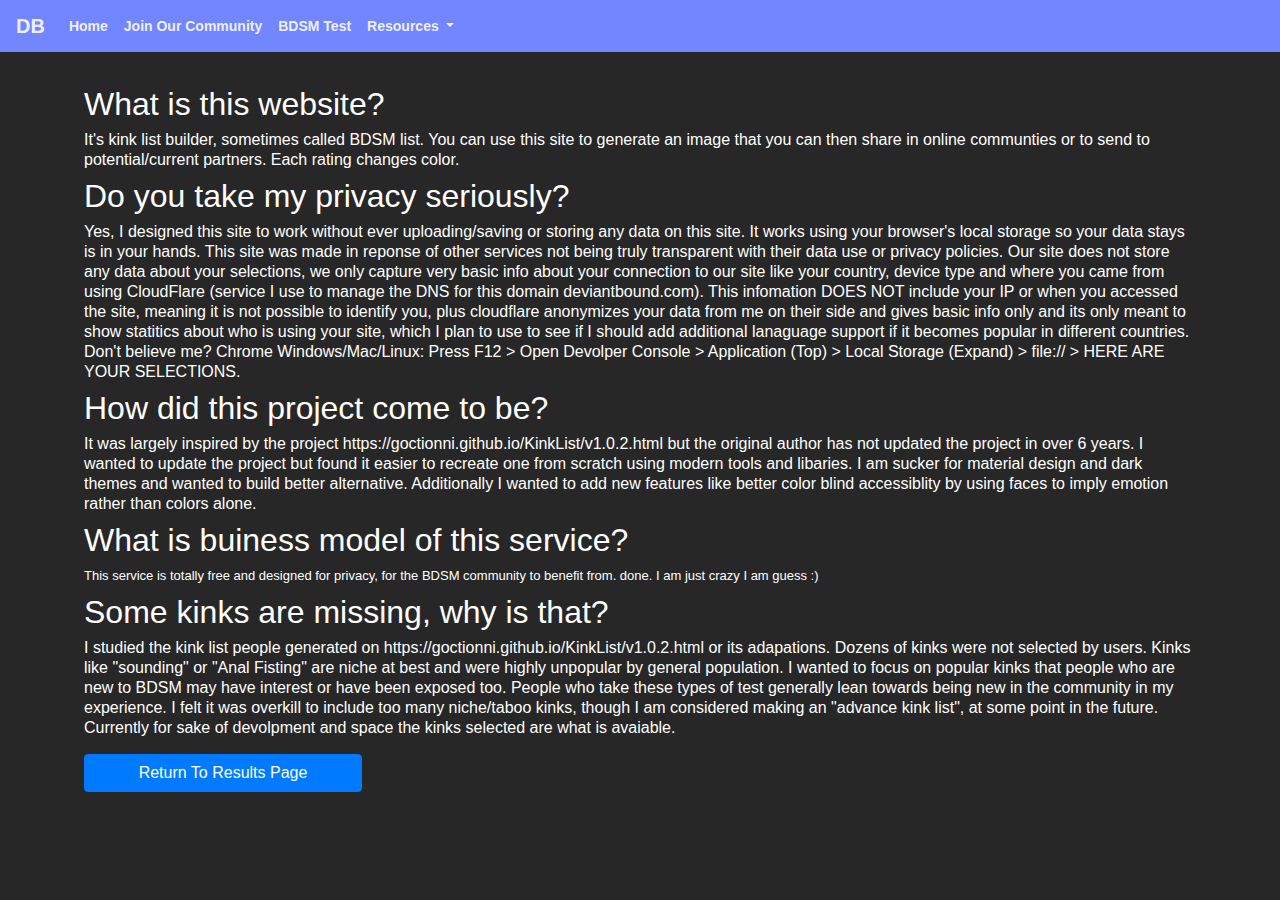
<file: about.html>
<!DOCTYPE html>
<html>

<head>
    <script src="js/results.js"></script>
    <script src="js/screenshot.js"></script>
    <script src="js/jquery.min.js"></script>
    <script src="js/html2canvas.min.js"></script>

    <link rel="stylesheet" href="https://stackpath.bootstrapcdn.com/bootstrap/4.3.1/css/bootstrap.min.css"
        integrity="sha384-ggOyR0iXCbMQv3Xipma34MD+dH/1fQ784/j6cY/iJTQUOhcWr7x9JvoRxT2MZw1T" crossorigin="anonymous">
    <script src="https://stackpath.bootstrapcdn.com/bootstrap/4.3.1/js/bootstrap.min.js"
        integrity="sha384-JjSmVgyd0p3pXB1rRibZUAYoIIy6OrQ6VrjIEaFf/nJGzIxFDsf4x0xIM+B07jRM" crossorigin="anonymous">
    </script>
    <link rel="stylesheet" href="css/main_results.css">



</head>

<body>
    <div class=menubar>
        <nav class="navbar navbar-expand-lg navbar-light bg-light" style="display: flex;flex-direction: row;">
            <a class="navbar-brand" href="#">DB</a>
            <button class="navbar-toggler" type="button" data-toggle="collapse" data-target="#navbarNavDropdown"
                aria-controls="navbarNavDropdown" aria-expanded="false" aria-label="Toggle navigation">
                <span class="navbar-toggler-icon"></span>
            </button>
            <div class="collapse navbar-collapse" id="navbarNavDropdown">
                <ul class="navbar-nav">
                    <li class="nav-item active">
                        <a class="nav-link" href="https://kinktest.deviantbound.com">Home<span
                                class="sr-only">(current)</span></a>
                    </li>
                    <li class="nav-item">
                        <a class="nav-link" href="https://deviantbound.com">Join Our Community</a>
                    </li>
                    <li class="nav-item">
                        <a class="nav-link" href="#">BDSM Test</a>
                    </li>
                    <li class="nav-item dropdown">
                        <a class="nav-link dropdown-toggle" href="#" id="navbarDropdownMenuLink" data-toggle="dropdown"
                            aria-haspopup="true" aria-expanded="false">
                            Resources
                        </a>
                        <div class="dropdown-menu" aria-labelledby="navbarDropdownMenuLink">
                            <a class="dropdown-item" href="#">Action</a>
                            <a class="dropdown-item" href="#">Another action</a>
                            <a class="dropdown-item" href="#">Something else here</a>
                        </div>
                    </li>
                </ul>
            </div>
        </nav>
    </div>
    <div class="textbox" style="padding: 6em;padding-top: 3em;">


        <p style="color: white;font-size: xx-large"> What is this website?</p>
        <p style="color: white;font-size: medium"> It's kink list builder, sometimes called BDSM list. You can use this
            site to generate an image that you can then share in online communties or to send to potential/current
            partners. Each rating changes color.</p>
        <p style="color: white;font-size: xx-large"> Do you take my privacy seriously?</p>
        <p style="color: white;font-size: medium"> Yes, I designed this site to work without ever uploading/saving or
            storing any data on this site. It works using your browser's local storage so your data stays is in your
            hands. This site was made in reponse of other services not being truly transparent with their data use or
            privacy policies. Our site does not store any data about your selections, we only capture
            very basic info about your connection to our site like your country, device type and where you came from
            using CloudFlare (service I use to manage the DNS for this domain deviantbound.com). This infomation DOES
            NOT include your IP or when you accessed the site, meaning it is not possible to identify you, plus
            cloudflare
            anonymizes your data from me on their side and gives basic info only and its only meant to show statitics
            about who is using your site, which I plan to use to see if I should add additional lanaguage support if it
            becomes popular in different countries. Don't believe me? Chrome Windows/Mac/Linux: Press F12 > Open Devolper Console > Application (Top) > Local Storage (Expand) > file:// > HERE ARE YOUR SELECTIONS.</p>
        <p style="color: white;font-size: xx-large">How did this project come to be?</p>
        <p style="color: white;font-size: medium">It was largely inspired by the project
            https://goctionni.github.io/KinkList/v1.0.2.html but the original author has not updated the project in over
            6 years. I wanted to update the project but found it easier to recreate one from scratch using modern tools
            and libaries. I am sucker for material design and dark themes and wanted to build better alternative.
            Additionally I wanted to add new features like better color blind accessiblity by using faces
            to imply emotion rather than colors alone.</p>
        <p style="color: white;font-size: xx-large">What is buiness model of this service?</p>
        <p style="color: white;font-size: small">This service is totally free and designed for privacy, for
            the BDSM community to benefit from.
            done. I am just crazy I am guess :)</p>
        <p style="color: white;font-size: xx-large">Some kinks are missing, why is that?</p>
        <p style="color: white;font-size: medium">I studied the kink list people generated on
            https://goctionni.github.io/KinkList/v1.0.2.html or its adapations. Dozens of kinks were not selected by
            users. Kinks like "sounding" or "Anal Fisting" are niche at best and were
            highly unpopular by general population. I wanted to
            focus on popular kinks that people who are new to BDSM may have interest or have been exposed too. People
            who take these types of test
            generally lean towards being new in the community in my experience. I felt it was overkill to include too
            many niche/taboo kinks, though I am considered making an "advance kink list", at some point in the future.
            Currently
            for sake of devolpment and space the kinks selected are what is avaiable.</p>
        <a href="results.html" class="btn btn-block btn-primary mb-3" style="width:25%;

            " id="">Return To Results Page</a>
    </div>


    </div>
    </div>
</body>


</html>
</file>
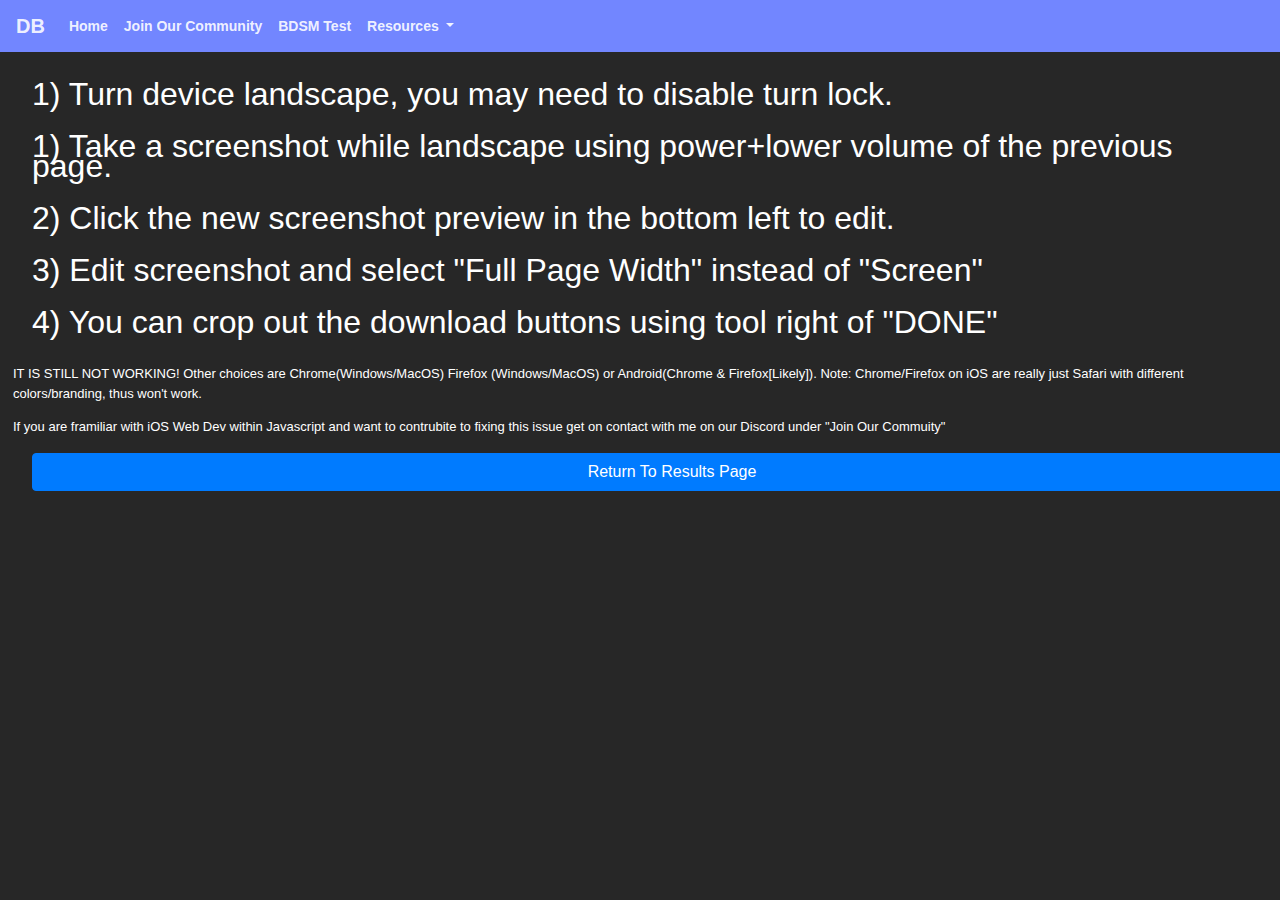
<file: iOSguide.html>
<!DOCTYPE html>
<html>

<head>
  <script src="js/results.js"></script>
  <script src="js/screenshot.js"></script>
  <script src="js/jquery.min.js"></script>
  <script src="js/html2canvas.min.js"></script>

  <link rel="stylesheet" href="https://stackpath.bootstrapcdn.com/bootstrap/4.3.1/css/bootstrap.min.css"
    integrity="sha384-ggOyR0iXCbMQv3Xipma34MD+dH/1fQ784/j6cY/iJTQUOhcWr7x9JvoRxT2MZw1T" crossorigin="anonymous">
  <script src="https://stackpath.bootstrapcdn.com/bootstrap/4.3.1/js/bootstrap.min.js"
    integrity="sha384-JjSmVgyd0p3pXB1rRibZUAYoIIy6OrQ6VrjIEaFf/nJGzIxFDsf4x0xIM+B07jRM" crossorigin="anonymous">
  </script>
  <link rel="stylesheet" href="css/main_results.css">



</head>

<body>
  <div class=menubar>
    <nav class="navbar navbar-expand-lg navbar-light bg-light" style="display: flex;flex-direction: row;">
      <a class="navbar-brand" href="#">DB</a>
      <button class="navbar-toggler" type="button" data-toggle="collapse" data-target="#navbarNavDropdown"
        aria-controls="navbarNavDropdown" aria-expanded="false" aria-label="Toggle navigation">
        <span class="navbar-toggler-icon"></span>
      </button>
      <div class="collapse navbar-collapse" id="navbarNavDropdown">
        <ul class="navbar-nav">
          <li class="nav-item active">
            <a class="nav-link" href="https://kinktest.deviantbound.com">Home<span class="sr-only">(current)</span></a>
          </li>
          <li class="nav-item">
            <a class="nav-link" href="https://deviantbound.com">Join Our Community</a>
          </li>
          <li class="nav-item">
            <a class="nav-link" href="#">BDSM Test</a>
          </li>
          <li class="nav-item dropdown">
            <a class="nav-link dropdown-toggle" href="#" id="navbarDropdownMenuLink" data-toggle="dropdown"
              aria-haspopup="true" aria-expanded="false">
              Resources
            </a>
            <div class="dropdown-menu" aria-labelledby="navbarDropdownMenuLink">
              <a class="dropdown-item" href="#">Action</a>
              <a class="dropdown-item" href="#">Another action</a>
              <a class="dropdown-item" href="#">Something else here</a>
            </div>
          </li>
        </ul>
      </div>
    </nav>
  </div>
  <p style="color: white;font-size: xx-large;margin: 1em;"> 1) Turn device landscape, you may need to disable turn lock.</p>
  <p style="color: white;font-size: xx-large;margin: 1em;"> 1) Take a screenshot while landscape using power+lower volume of the
    previous page.</p>
  <p style="color: white;font-size: xx-large;margin: 1em;"> 2) Click the new screenshot preview in the bottom left to
    edit.</p>
  <p style="color: white;font-size: xx-large;margin: 1em;"> 3) Edit screenshot and select "Full Page Width" instead of
    "Screen"</p>
  <p style="color: white;font-size: xx-large;margin: 1em;"> 4) You can crop out the download buttons using tool right of
    "DONE"</p>
  <p style="color: white;font-size: small;margin: 1em;">IT IS STILL NOT WORKING! Other choices are Chrome(Windows/MacOS)
    Firefox (Windows/MacOS) or Android(Chrome & Firefox[Likely]). Note: Chrome/Firefox on iOS are really just Safari
    with different colors/branding, thus won't work. </p>
  <p style="color: white;font-size: small;margin: 1em;">If you are framiliar with iOS Web Dev within Javascript and want
    to contrubite to fixing this issue get on contact with me on our Discord under "Join Our Commuity"</p>

  <a href="results.html" class="btn btn-block btn-primary mb-3" style="width: 225;
    margin-left: 2em;
    margin-top: 1em;
    margin-right: 1em;
    " id="">Return To Results Page</a>

  </div>
  </div>
</body>


</html>
</file>
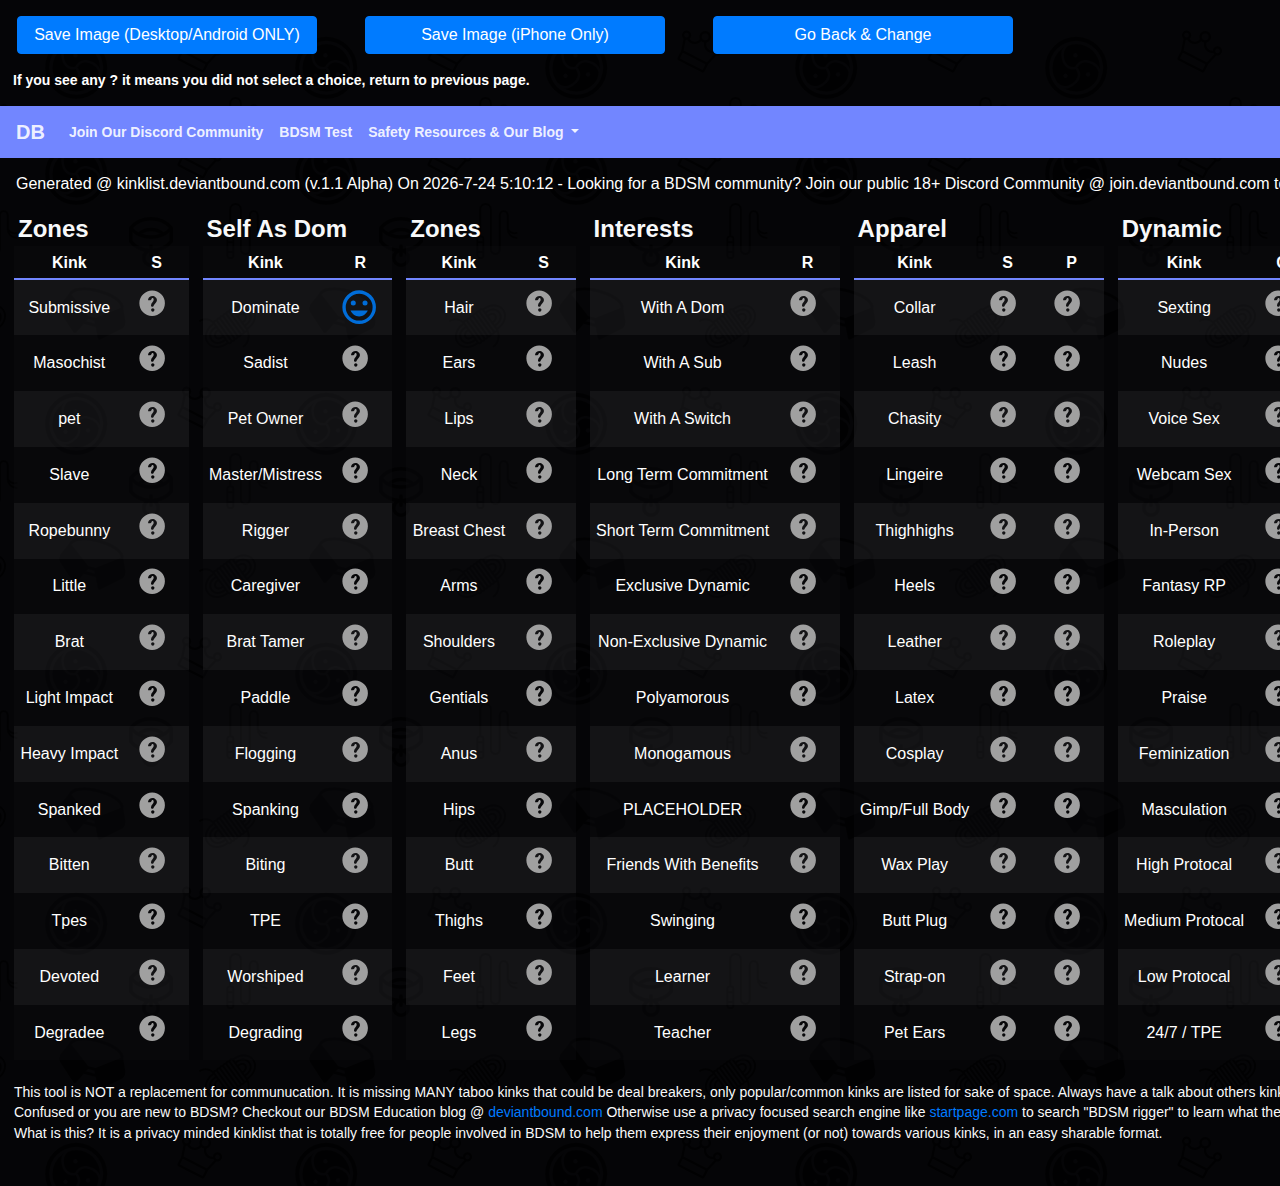
<file: results-pink.html>
<html lang="en-US">

<head>
    <meta charset="utf-8">
    <meta name='robots' content='noindex,follow'>
    <meta name="description" content="The MDN Web Docs site
  provides information about Open Web technologies
  including HTML, CSS, and APIs for both Web sites and
  progressive web apps.">
    <meta property="og:image" content="https://developer.mozilla.org/static/img/opengraph-logo.png">
    <meta property="og:description"
        content="Create a list of your BDSM Kinks to show potential partners, designed with privacy and safety in mind.">
    <meta property="og:title" content="Kink List - Deviant Bound">
    <!-- third-generation iPad with high-resolution Retina display: -->
    <link rel="apple-touch-icon-precomposed" sizes="144x144"
        href="https://developer.mozilla.org/static/img/favicon144.png">
    <!-- iPhone with high-resolution Retina display: -->
    <link rel="apple-touch-icon-precomposed" sizes="114x114"
        href="https://developer.mozilla.org/static/img/favicon114.png">
    <!-- first- and second-generation iPad: -->
    <link rel="apple-touch-icon-precomposed" sizes="72x72"
        href="https://developer.mozilla.org/static/img/favicon72.png">
    <!-- non-Retina iPhone, iPod Touch, and Android 2.1+ devices: -->
    <link rel="apple-touch-icon-precomposed" href="https://developer.mozilla.org/static/img/favicon57.png">
    <!-- basic favicon -->
    <link rel="icon" href="https://developer.mozilla.org/static/img/favicon32.png">

    <script src="js/results.js"></script>
    <script src="js/screenshot.js"></script>
    <script src="js/jquery.min.js"></script>
    <script src="js/html2canvas.min.js"></script>

    <link rel="stylesheet" href="https://stackpath.bootstrapcdn.com/bootstrap/4.3.1/css/bootstrap.min.css"
        integrity="sha384-ggOyR0iXCbMQv3Xipma34MD+dH/1fQ784/j6cY/iJTQUOhcWr7x9JvoRxT2MZw1T" crossorigin="anonymous">
    <script src="https://stackpath.bootstrapcdn.com/bootstrap/4.3.1/js/bootstrap.min.js"
        integrity="sha384-JjSmVgyd0p3pXB1rRibZUAYoIIy6OrQ6VrjIEaFf/nJGzIxFDsf4x0xIM+B07jRM" crossorigin="anonymous">
    </script>

    <link rel="stylesheet" href="css/results.css">


</head>
<div class="row" style="width:1080px">
    <a href="#" class="btn btn-block btn-primary mb-3" style="width: 300px;
      margin-left: 2em;
      margin-top: 1em;
      margin-right: 1em;
      " id="btnDownload">Save Image (Desktop/Android ONLY)</a>
    <a href="docs/ios-devices.html" class="btn btn-block btn-primary mb-3" style="width: 300px;
      margin-left: 2em;
      margin-top: 1em;
      margin-right: 1em;
      " id="">Save Image (iPhone Only)</a>
    <a href="index.html" class="btn btn-block btn-primary mb-3" style="width: 300px;
      margin-left: 2em;
      margin-top: 1em;
      margin-right: 1em;
      " id="">Go Back & Change</a>
    <p class="text-bold">If you see any ? it means you did not select a choice, return to previous page.
    </p>
</div>

<body>
    <div id="capture">
        <div class=menubar>
            <nav class="navbar navbar-expand-lg navbar-light bg-light" style="display: flex;flex-direction: row;">
                <a class="navbar-brand" href="https://deviantbound.com">DB</a>
                <button class="navbar-toggler" type="button" data-toggle="collapse" data-target="#navbarNavDropdown"
                    aria-controls="navbarNavDropdown" aria-expanded="false" aria-label="Toggle navigation">
                    <span class="navbar-toggler-icon"></span>
                </button>
                <div class="collapse navbar-collapse" id="navbarNavDropdown">
                    <ul class="navbar-nav">
                        <li class="nav-item">
                            <a class="nav-link" href="https://join.deviantbound.com">Join Our Discord Community</a>
                        </li>
                        <li class="nav-item">
                            <a class="nav-link" href="#">BDSM Test</a>
                        </li>
                        <li class="nav-item dropdown">
                            <a class="nav-link dropdown-toggle" href="#" id="navbarDropdownMenuLink"
                                data-toggle="dropdown" aria-haspopup="true" aria-expanded="false">
                                Safety Resources & Our Blog
                            </a>
                            <div class="dropdown-menu" aria-labelledby="navbarDropdownMenuLink">
                                <a class="dropdown-item" href="#">Action</a>
                                <a class="dropdown-item" href="#">Another action</a>
                                <a class="dropdown-item" href="#">Something else here</a>
                            </div>
                        </li>
                    </ul>
                </div>
            </nav>
        </div>
        <div class="topline">
            <p class="text-bold-no-pad" style="display: inline-block;padding-left: 1em;
            padding-top: 1em;" style="display: inline-block;padding-left: 1em;">Generated @
                kinklist.deviantbound.com (v.1.1 Alpha) On
            </p>

            <p class="text-bold-no-pad" style="display: inline-block;" id="displayDateTime"></p>
            <script type="text/javascript">
                var today = new Date();
                var day = today.getDay();
                var daylist = ["Sunday", "Monday", "Tuesday", "Wednesday ", "Thursday", "Friday", "Saturday"];
                var date = today.getFullYear() + '-' + (today.getMonth() + 1) + '-' + today.getDate();
                var time = today.getHours() + ":" + today.getMinutes() + ":" + today.getSeconds();
                var dateTime = date + ' ' + time;

                document.getElementById("displayDateTime").innerHTML = dateTime;
            </script>
            <p class="text-bold-no-pad" style="display: inline-block;"> - Looking for a BDSM community? Join our public
                18+
                Discord Community
                @ join.deviantbound.com to munch or see our other projects <3</p> </div> <div class="big-container">
                    <div class="kinkcategory">
                        <h2 style="font-size:24px;margin-left: .25rem;font-weight:bold;height: 300p;">Zones</h2>
                        <table class="table table-striped table-dark">
                            <thead>
                                <tr>
                                    <th scope="col" style="font-weight: bold;">Kink</th>
                                    <th scope="col" style="font-weight: bold;">S</th>
                                </tr>
                            </thead>
                            <tbody>
                                <tr style="height: 50px;">
                                    <th scope="row">Submissive</th>
                                    <td>
                                        <svg viewbox="0 0 25 25">
                                            <path class="path-rating-submissive" fill-rule="evenodd" clip-rule="evenodd"
                                                fill="#A0A0A0"
                                                d="M 9.6 2.1 c -4 0 -7.6 3.4 -7.6 7.5 c 0 4.2 3.4 7.6 7.6 7.6 c 4.2 0 7.6 -3.4 7.6 -7.6 C 17.3 5.5 13.8 2.1 9.6 2.1 z M 10 14.7 c -0.5 0 -1 -0.5 -1 -1 c 0 -0.5 0.5 -1 1 -1 c 0.5 0 1 0.5 1 1 C 10.9 14.2 10.5 14.7 10 14.7 z M 12.2 8.8 c -0.3 0.5 -0.5 0.8 -1 1.3 c -0.3 0.3 -0.5 0.7 -0.7 1.1 c -0.1 0.5 -0.5 0.7 -1 0.5 c -0.5 -0.1 -0.7 -0.5 -0.5 -1 c 0.1 -0.7 0.5 -1.3 0.8 -1.6 c 0.5 -0.5 0.7 -1 0.7 -1.6 c 0 -0.1 0 -0.5 -0.1 -0.5 c -0.1 -0.5 -0.7 -0.5 -1 -0.1 c -0.1 0.1 -0.1 0.3 -0.3 0.5 c -0.1 0.3 -0.5 0.5 -0.7 0.5 c -0.3 0 -0.5 0 -0.7 0 c -0.5 0 -0.5 -0.1 -0.5 -0.5 c 0.3 -1.3 1.1 -2.1 2.8 -2.1 c 0.5 0 1 0.1 1.4 0.7 C 12.5 6.6 12.7 7.9 12.2 8.8 z" />
                                        </svg>
                                    </td>
                                </tr>
                                <tr style="height: 50px;">
                                    <th scope="row">Masochist</th>
                                    <td>
                                        <svg viewbox="0 0 25 25">
                                            <path class="path-rating-masochist" fill-rule="evenodd" clip-rule="evenodd"
                                                fill="#A0A0A0"
                                                d="M 9.6 2.1 c -4 0 -7.6 3.4 -7.6 7.5 c 0 4.2 3.4 7.6 7.6 7.6 c 4.2 0 7.6 -3.4 7.6 -7.6 C 17.3 5.5 13.8 2.1 9.6 2.1 z M 10 14.7 c -0.5 0 -1 -0.5 -1 -1 c 0 -0.5 0.5 -1 1 -1 c 0.5 0 1 0.5 1 1 C 10.9 14.2 10.5 14.7 10 14.7 z M 12.2 8.8 c -0.3 0.5 -0.5 0.8 -1 1.3 c -0.3 0.3 -0.5 0.7 -0.7 1.1 c -0.1 0.5 -0.5 0.7 -1 0.5 c -0.5 -0.1 -0.7 -0.5 -0.5 -1 c 0.1 -0.7 0.5 -1.3 0.8 -1.6 c 0.5 -0.5 0.7 -1 0.7 -1.6 c 0 -0.1 0 -0.5 -0.1 -0.5 c -0.1 -0.5 -0.7 -0.5 -1 -0.1 c -0.1 0.1 -0.1 0.3 -0.3 0.5 c -0.1 0.3 -0.5 0.5 -0.7 0.5 c -0.3 0 -0.5 0 -0.7 0 c -0.5 0 -0.5 -0.1 -0.5 -0.5 c 0.3 -1.3 1.1 -2.1 2.8 -2.1 c 0.5 0 1 0.1 1.4 0.7 C 12.5 6.6 12.7 7.9 12.2 8.8 z" />
                                        </svg>
                                    </td>
                                </tr>
                                <tr style="height: 50px;">
                                    <th scope="row">pet</th>
                                    <td>
                                        <svg viewbox="0 0 25 25">
                                            <path class="path-rating-pet" fill-rule="evenodd" clip-rule="evenodd"
                                                fill="#A0A0A0"
                                                d="M 9.6 2.1 c -4 0 -7.6 3.4 -7.6 7.5 c 0 4.2 3.4 7.6 7.6 7.6 c 4.2 0 7.6 -3.4 7.6 -7.6 C 17.3 5.5 13.8 2.1 9.6 2.1 z M 10 14.7 c -0.5 0 -1 -0.5 -1 -1 c 0 -0.5 0.5 -1 1 -1 c 0.5 0 1 0.5 1 1 C 10.9 14.2 10.5 14.7 10 14.7 z M 12.2 8.8 c -0.3 0.5 -0.5 0.8 -1 1.3 c -0.3 0.3 -0.5 0.7 -0.7 1.1 c -0.1 0.5 -0.5 0.7 -1 0.5 c -0.5 -0.1 -0.7 -0.5 -0.5 -1 c 0.1 -0.7 0.5 -1.3 0.8 -1.6 c 0.5 -0.5 0.7 -1 0.7 -1.6 c 0 -0.1 0 -0.5 -0.1 -0.5 c -0.1 -0.5 -0.7 -0.5 -1 -0.1 c -0.1 0.1 -0.1 0.3 -0.3 0.5 c -0.1 0.3 -0.5 0.5 -0.7 0.5 c -0.3 0 -0.5 0 -0.7 0 c -0.5 0 -0.5 -0.1 -0.5 -0.5 c 0.3 -1.3 1.1 -2.1 2.8 -2.1 c 0.5 0 1 0.1 1.4 0.7 C 12.5 6.6 12.7 7.9 12.2 8.8 z" />
                                        </svg>
                                    </td>
                                </tr>
                                <tr style="height: 50px;">
                                    <th scope="row">Slave</th>
                                    <td>
                                        <svg viewbox="0 0 25 25">
                                            <path class="path-rating-slave" fill-rule="evenodd" clip-rule="evenodd"
                                                fill="#A0A0A0"
                                                d="M 9.6 2.1 c -4 0 -7.6 3.4 -7.6 7.5 c 0 4.2 3.4 7.6 7.6 7.6 c 4.2 0 7.6 -3.4 7.6 -7.6 C 17.3 5.5 13.8 2.1 9.6 2.1 z M 10 14.7 c -0.5 0 -1 -0.5 -1 -1 c 0 -0.5 0.5 -1 1 -1 c 0.5 0 1 0.5 1 1 C 10.9 14.2 10.5 14.7 10 14.7 z M 12.2 8.8 c -0.3 0.5 -0.5 0.8 -1 1.3 c -0.3 0.3 -0.5 0.7 -0.7 1.1 c -0.1 0.5 -0.5 0.7 -1 0.5 c -0.5 -0.1 -0.7 -0.5 -0.5 -1 c 0.1 -0.7 0.5 -1.3 0.8 -1.6 c 0.5 -0.5 0.7 -1 0.7 -1.6 c 0 -0.1 0 -0.5 -0.1 -0.5 c -0.1 -0.5 -0.7 -0.5 -1 -0.1 c -0.1 0.1 -0.1 0.3 -0.3 0.5 c -0.1 0.3 -0.5 0.5 -0.7 0.5 c -0.3 0 -0.5 0 -0.7 0 c -0.5 0 -0.5 -0.1 -0.5 -0.5 c 0.3 -1.3 1.1 -2.1 2.8 -2.1 c 0.5 0 1 0.1 1.4 0.7 C 12.5 6.6 12.7 7.9 12.2 8.8 z" />
                                        </svg>
                                    </td>
                                </tr>
                                <tr style="height: 50px;">
                                    <th scope="row">Ropebunny</th>
                                    <td>
                                        <svg viewbox="0 0 25 25">
                                            <path class="path-rating-ropebunny" fill-rule="evenodd" clip-rule="evenodd"
                                                fill="#A0A0A0"
                                                d="M 9.6 2.1 c -4 0 -7.6 3.4 -7.6 7.5 c 0 4.2 3.4 7.6 7.6 7.6 c 4.2 0 7.6 -3.4 7.6 -7.6 C 17.3 5.5 13.8 2.1 9.6 2.1 z M 10 14.7 c -0.5 0 -1 -0.5 -1 -1 c 0 -0.5 0.5 -1 1 -1 c 0.5 0 1 0.5 1 1 C 10.9 14.2 10.5 14.7 10 14.7 z M 12.2 8.8 c -0.3 0.5 -0.5 0.8 -1 1.3 c -0.3 0.3 -0.5 0.7 -0.7 1.1 c -0.1 0.5 -0.5 0.7 -1 0.5 c -0.5 -0.1 -0.7 -0.5 -0.5 -1 c 0.1 -0.7 0.5 -1.3 0.8 -1.6 c 0.5 -0.5 0.7 -1 0.7 -1.6 c 0 -0.1 0 -0.5 -0.1 -0.5 c -0.1 -0.5 -0.7 -0.5 -1 -0.1 c -0.1 0.1 -0.1 0.3 -0.3 0.5 c -0.1 0.3 -0.5 0.5 -0.7 0.5 c -0.3 0 -0.5 0 -0.7 0 c -0.5 0 -0.5 -0.1 -0.5 -0.5 c 0.3 -1.3 1.1 -2.1 2.8 -2.1 c 0.5 0 1 0.1 1.4 0.7 C 12.5 6.6 12.7 7.9 12.2 8.8 z" />
                                        </svg>
                                    </td>
                                </tr>
                                <tr style="height: 50px;">
                                    <th scope="row">Little</th>
                                    <td>
                                        <svg viewbox="0 0 25 25">
                                            <path class="path-rating-little" fill-rule="evenodd" clip-rule="evenodd"
                                                fill="#A0A0A0"
                                                d="M 9.6 2.1 c -4 0 -7.6 3.4 -7.6 7.5 c 0 4.2 3.4 7.6 7.6 7.6 c 4.2 0 7.6 -3.4 7.6 -7.6 C 17.3 5.5 13.8 2.1 9.6 2.1 z M 10 14.7 c -0.5 0 -1 -0.5 -1 -1 c 0 -0.5 0.5 -1 1 -1 c 0.5 0 1 0.5 1 1 C 10.9 14.2 10.5 14.7 10 14.7 z M 12.2 8.8 c -0.3 0.5 -0.5 0.8 -1 1.3 c -0.3 0.3 -0.5 0.7 -0.7 1.1 c -0.1 0.5 -0.5 0.7 -1 0.5 c -0.5 -0.1 -0.7 -0.5 -0.5 -1 c 0.1 -0.7 0.5 -1.3 0.8 -1.6 c 0.5 -0.5 0.7 -1 0.7 -1.6 c 0 -0.1 0 -0.5 -0.1 -0.5 c -0.1 -0.5 -0.7 -0.5 -1 -0.1 c -0.1 0.1 -0.1 0.3 -0.3 0.5 c -0.1 0.3 -0.5 0.5 -0.7 0.5 c -0.3 0 -0.5 0 -0.7 0 c -0.5 0 -0.5 -0.1 -0.5 -0.5 c 0.3 -1.3 1.1 -2.1 2.8 -2.1 c 0.5 0 1 0.1 1.4 0.7 C 12.5 6.6 12.7 7.9 12.2 8.8 z" />
                                        </svg>
                                    </td>
                                </tr>
                                <tr style="height: 50px;">
                                    <th scope="row">Brat</th>
                                    <td>
                                        <svg viewbox="0 0 25 25">
                                            <path class="path-rating-brat" fill-rule="evenodd" clip-rule="evenodd"
                                                fill="#A0A0A0"
                                                d="M 9.6 2.1 c -4 0 -7.6 3.4 -7.6 7.5 c 0 4.2 3.4 7.6 7.6 7.6 c 4.2 0 7.6 -3.4 7.6 -7.6 C 17.3 5.5 13.8 2.1 9.6 2.1 z M 10 14.7 c -0.5 0 -1 -0.5 -1 -1 c 0 -0.5 0.5 -1 1 -1 c 0.5 0 1 0.5 1 1 C 10.9 14.2 10.5 14.7 10 14.7 z M 12.2 8.8 c -0.3 0.5 -0.5 0.8 -1 1.3 c -0.3 0.3 -0.5 0.7 -0.7 1.1 c -0.1 0.5 -0.5 0.7 -1 0.5 c -0.5 -0.1 -0.7 -0.5 -0.5 -1 c 0.1 -0.7 0.5 -1.3 0.8 -1.6 c 0.5 -0.5 0.7 -1 0.7 -1.6 c 0 -0.1 0 -0.5 -0.1 -0.5 c -0.1 -0.5 -0.7 -0.5 -1 -0.1 c -0.1 0.1 -0.1 0.3 -0.3 0.5 c -0.1 0.3 -0.5 0.5 -0.7 0.5 c -0.3 0 -0.5 0 -0.7 0 c -0.5 0 -0.5 -0.1 -0.5 -0.5 c 0.3 -1.3 1.1 -2.1 2.8 -2.1 c 0.5 0 1 0.1 1.4 0.7 C 12.5 6.6 12.7 7.9 12.2 8.8 z" />
                                        </svg>
                                    </td>
                                </tr>
                                <tr style="height: 50px;">
                                    <th scope="row">Light Impact</th>
                                    <td>
                                        <svg viewbox="0 0 25 25">
                                            <path class="path-rating-lightimpact" fill-rule="evenodd"
                                                clip-rule="evenodd" fill="#A0A0A0"
                                                d="M 9.6 2.1 c -4 0 -7.6 3.4 -7.6 7.5 c 0 4.2 3.4 7.6 7.6 7.6 c 4.2 0 7.6 -3.4 7.6 -7.6 C 17.3 5.5 13.8 2.1 9.6 2.1 z M 10 14.7 c -0.5 0 -1 -0.5 -1 -1 c 0 -0.5 0.5 -1 1 -1 c 0.5 0 1 0.5 1 1 C 10.9 14.2 10.5 14.7 10 14.7 z M 12.2 8.8 c -0.3 0.5 -0.5 0.8 -1 1.3 c -0.3 0.3 -0.5 0.7 -0.7 1.1 c -0.1 0.5 -0.5 0.7 -1 0.5 c -0.5 -0.1 -0.7 -0.5 -0.5 -1 c 0.1 -0.7 0.5 -1.3 0.8 -1.6 c 0.5 -0.5 0.7 -1 0.7 -1.6 c 0 -0.1 0 -0.5 -0.1 -0.5 c -0.1 -0.5 -0.7 -0.5 -1 -0.1 c -0.1 0.1 -0.1 0.3 -0.3 0.5 c -0.1 0.3 -0.5 0.5 -0.7 0.5 c -0.3 0 -0.5 0 -0.7 0 c -0.5 0 -0.5 -0.1 -0.5 -0.5 c 0.3 -1.3 1.1 -2.1 2.8 -2.1 c 0.5 0 1 0.1 1.4 0.7 C 12.5 6.6 12.7 7.9 12.2 8.8 z" />
                                        </svg>
                                    </td>
                                </tr>

                                <tr style="height: 50px;">
                                    <th scope="row">Heavy Impact</th>
                                    <td>
                                        <svg viewbox="0 0 25 25">
                                            <path class="path-rating-heavyimpact" fill-rule="evenodd"
                                                clip-rule="evenodd" fill="#A0A0A0"
                                                d="M 9.6 2.1 c -4 0 -7.6 3.4 -7.6 7.5 c 0 4.2 3.4 7.6 7.6 7.6 c 4.2 0 7.6 -3.4 7.6 -7.6 C 17.3 5.5 13.8 2.1 9.6 2.1 z M 10 14.7 c -0.5 0 -1 -0.5 -1 -1 c 0 -0.5 0.5 -1 1 -1 c 0.5 0 1 0.5 1 1 C 10.9 14.2 10.5 14.7 10 14.7 z M 12.2 8.8 c -0.3 0.5 -0.5 0.8 -1 1.3 c -0.3 0.3 -0.5 0.7 -0.7 1.1 c -0.1 0.5 -0.5 0.7 -1 0.5 c -0.5 -0.1 -0.7 -0.5 -0.5 -1 c 0.1 -0.7 0.5 -1.3 0.8 -1.6 c 0.5 -0.5 0.7 -1 0.7 -1.6 c 0 -0.1 0 -0.5 -0.1 -0.5 c -0.1 -0.5 -0.7 -0.5 -1 -0.1 c -0.1 0.1 -0.1 0.3 -0.3 0.5 c -0.1 0.3 -0.5 0.5 -0.7 0.5 c -0.3 0 -0.5 0 -0.7 0 c -0.5 0 -0.5 -0.1 -0.5 -0.5 c 0.3 -1.3 1.1 -2.1 2.8 -2.1 c 0.5 0 1 0.1 1.4 0.7 C 12.5 6.6 12.7 7.9 12.2 8.8 z" />
                                        </svg>
                                    </td>
                                </tr>
                                <tr style="height: 50px;">
                                    <th scope="row">Spanked</th>
                                    <td>
                                        <svg viewbox="0 0 25 25">
                                            <path class="path-rating-spanked" fill-rule="evenodd" clip-rule="evenodd"
                                                fill="#A0A0A0"
                                                d="M 9.6 2.1 c -4 0 -7.6 3.4 -7.6 7.5 c 0 4.2 3.4 7.6 7.6 7.6 c 4.2 0 7.6 -3.4 7.6 -7.6 C 17.3 5.5 13.8 2.1 9.6 2.1 z M 10 14.7 c -0.5 0 -1 -0.5 -1 -1 c 0 -0.5 0.5 -1 1 -1 c 0.5 0 1 0.5 1 1 C 10.9 14.2 10.5 14.7 10 14.7 z M 12.2 8.8 c -0.3 0.5 -0.5 0.8 -1 1.3 c -0.3 0.3 -0.5 0.7 -0.7 1.1 c -0.1 0.5 -0.5 0.7 -1 0.5 c -0.5 -0.1 -0.7 -0.5 -0.5 -1 c 0.1 -0.7 0.5 -1.3 0.8 -1.6 c 0.5 -0.5 0.7 -1 0.7 -1.6 c 0 -0.1 0 -0.5 -0.1 -0.5 c -0.1 -0.5 -0.7 -0.5 -1 -0.1 c -0.1 0.1 -0.1 0.3 -0.3 0.5 c -0.1 0.3 -0.5 0.5 -0.7 0.5 c -0.3 0 -0.5 0 -0.7 0 c -0.5 0 -0.5 -0.1 -0.5 -0.5 c 0.3 -1.3 1.1 -2.1 2.8 -2.1 c 0.5 0 1 0.1 1.4 0.7 C 12.5 6.6 12.7 7.9 12.2 8.8 z" />
                                        </svg>
                                    </td>
                                </tr>
                                <tr style="height: 50px;">
                                    <th scope="row">Bitten</th>
                                    <td>
                                        <svg viewbox="0 0 25 25">
                                            <path class="path-rating-bitten" fill-rule="evenodd" clip-rule="evenodd"
                                                fill="#A0A0A0"
                                                d="M 9.6 2.1 c -4 0 -7.6 3.4 -7.6 7.5 c 0 4.2 3.4 7.6 7.6 7.6 c 4.2 0 7.6 -3.4 7.6 -7.6 C 17.3 5.5 13.8 2.1 9.6 2.1 z M 10 14.7 c -0.5 0 -1 -0.5 -1 -1 c 0 -0.5 0.5 -1 1 -1 c 0.5 0 1 0.5 1 1 C 10.9 14.2 10.5 14.7 10 14.7 z M 12.2 8.8 c -0.3 0.5 -0.5 0.8 -1 1.3 c -0.3 0.3 -0.5 0.7 -0.7 1.1 c -0.1 0.5 -0.5 0.7 -1 0.5 c -0.5 -0.1 -0.7 -0.5 -0.5 -1 c 0.1 -0.7 0.5 -1.3 0.8 -1.6 c 0.5 -0.5 0.7 -1 0.7 -1.6 c 0 -0.1 0 -0.5 -0.1 -0.5 c -0.1 -0.5 -0.7 -0.5 -1 -0.1 c -0.1 0.1 -0.1 0.3 -0.3 0.5 c -0.1 0.3 -0.5 0.5 -0.7 0.5 c -0.3 0 -0.5 0 -0.7 0 c -0.5 0 -0.5 -0.1 -0.5 -0.5 c 0.3 -1.3 1.1 -2.1 2.8 -2.1 c 0.5 0 1 0.1 1.4 0.7 C 12.5 6.6 12.7 7.9 12.2 8.8 z" />
                                        </svg>
                                    </td>
                                </tr>
                                <tr style="height: 50px;">
                                    <th scope="row">Tpes</th>
                                    <td>
                                        <svg viewbox="0 0 25 25">
                                            <path class="path-rating-tpe" fill-rule="evenodd" clip-rule="evenodd"
                                                fill="#A0A0A0"
                                                d="M 9.6 2.1 c -4 0 -7.6 3.4 -7.6 7.5 c 0 4.2 3.4 7.6 7.6 7.6 c 4.2 0 7.6 -3.4 7.6 -7.6 C 17.3 5.5 13.8 2.1 9.6 2.1 z M 10 14.7 c -0.5 0 -1 -0.5 -1 -1 c 0 -0.5 0.5 -1 1 -1 c 0.5 0 1 0.5 1 1 C 10.9 14.2 10.5 14.7 10 14.7 z M 12.2 8.8 c -0.3 0.5 -0.5 0.8 -1 1.3 c -0.3 0.3 -0.5 0.7 -0.7 1.1 c -0.1 0.5 -0.5 0.7 -1 0.5 c -0.5 -0.1 -0.7 -0.5 -0.5 -1 c 0.1 -0.7 0.5 -1.3 0.8 -1.6 c 0.5 -0.5 0.7 -1 0.7 -1.6 c 0 -0.1 0 -0.5 -0.1 -0.5 c -0.1 -0.5 -0.7 -0.5 -1 -0.1 c -0.1 0.1 -0.1 0.3 -0.3 0.5 c -0.1 0.3 -0.5 0.5 -0.7 0.5 c -0.3 0 -0.5 0 -0.7 0 c -0.5 0 -0.5 -0.1 -0.5 -0.5 c 0.3 -1.3 1.1 -2.1 2.8 -2.1 c 0.5 0 1 0.1 1.4 0.7 C 12.5 6.6 12.7 7.9 12.2 8.8 z" />
                                        </svg>
                                    </td>
                                </tr>
                                <tr style="height: 50px;">
                                    <th scope="row">Devoted</th>
                                    <td>
                                        <svg viewbox="0 0 25 25">
                                            <path class="path-rating-devoted" fill-rule="evenodd" clip-rule="evenodd"
                                                fill="#A0A0A0"
                                                d="M 9.6 2.1 c -4 0 -7.6 3.4 -7.6 7.5 c 0 4.2 3.4 7.6 7.6 7.6 c 4.2 0 7.6 -3.4 7.6 -7.6 C 17.3 5.5 13.8 2.1 9.6 2.1 z M 10 14.7 c -0.5 0 -1 -0.5 -1 -1 c 0 -0.5 0.5 -1 1 -1 c 0.5 0 1 0.5 1 1 C 10.9 14.2 10.5 14.7 10 14.7 z M 12.2 8.8 c -0.3 0.5 -0.5 0.8 -1 1.3 c -0.3 0.3 -0.5 0.7 -0.7 1.1 c -0.1 0.5 -0.5 0.7 -1 0.5 c -0.5 -0.1 -0.7 -0.5 -0.5 -1 c 0.1 -0.7 0.5 -1.3 0.8 -1.6 c 0.5 -0.5 0.7 -1 0.7 -1.6 c 0 -0.1 0 -0.5 -0.1 -0.5 c -0.1 -0.5 -0.7 -0.5 -1 -0.1 c -0.1 0.1 -0.1 0.3 -0.3 0.5 c -0.1 0.3 -0.5 0.5 -0.7 0.5 c -0.3 0 -0.5 0 -0.7 0 c -0.5 0 -0.5 -0.1 -0.5 -0.5 c 0.3 -1.3 1.1 -2.1 2.8 -2.1 c 0.5 0 1 0.1 1.4 0.7 C 12.5 6.6 12.7 7.9 12.2 8.8 z" />
                                        </svg>
                                    </td>
                                </tr>
                                <tr style="height: 50px;">
                                    <th scope="row">Degradee</th>
                                    <td>
                                        <svg viewbox="0 0 25 25">
                                            <path class="path-rating-degradee" fill-rule="evenodd" clip-rule="evenodd"
                                                fill="#A0A0A0"
                                                d="M 9.6 2.1 c -4 0 -7.6 3.4 -7.6 7.5 c 0 4.2 3.4 7.6 7.6 7.6 c 4.2 0 7.6 -3.4 7.6 -7.6 C 17.3 5.5 13.8 2.1 9.6 2.1 z M 10 14.7 c -0.5 0 -1 -0.5 -1 -1 c 0 -0.5 0.5 -1 1 -1 c 0.5 0 1 0.5 1 1 C 10.9 14.2 10.5 14.7 10 14.7 z M 12.2 8.8 c -0.3 0.5 -0.5 0.8 -1 1.3 c -0.3 0.3 -0.5 0.7 -0.7 1.1 c -0.1 0.5 -0.5 0.7 -1 0.5 c -0.5 -0.1 -0.7 -0.5 -0.5 -1 c 0.1 -0.7 0.5 -1.3 0.8 -1.6 c 0.5 -0.5 0.7 -1 0.7 -1.6 c 0 -0.1 0 -0.5 -0.1 -0.5 c -0.1 -0.5 -0.7 -0.5 -1 -0.1 c -0.1 0.1 -0.1 0.3 -0.3 0.5 c -0.1 0.3 -0.5 0.5 -0.7 0.5 c -0.3 0 -0.5 0 -0.7 0 c -0.5 0 -0.5 -0.1 -0.5 -0.5 c 0.3 -1.3 1.1 -2.1 2.8 -2.1 c 0.5 0 1 0.1 1.4 0.7 C 12.5 6.6 12.7 7.9 12.2 8.8 z" />
                                        </svg>
                                    </td>
                                </tr>
                            </tbody>
                        </table>
                    </div>

                    <div class="kinkcategory">
                        <h2 style="font-size:24px;margin-left: .25rem;font-weight:bold;height: 300p;">Self As Dom</h2>
                        <table class="table table-striped table-dark">
                            <thead>
                                <tr>
                                    <th scope="col" style="font-weight: bold;">Kink</th>
                                    <th scope="col" style="font-weight: bold;">R</th>
                                </tr>
                            </thead>
                            <tbody>
                                <tr style="height: 50px;">
                                    <th scope="row">Dominate</th>
                                    <td>
                                        <svg viewbox="0 0 25 25">
                                            <path class="path-rating-dominate" fill-rule="evenodd" clip-rule="evenodd"
                                                fill="#A0A0A0"
                                                d="M 9.6 2.1 c -4 0 -7.6 3.4 -7.6 7.5 c 0 4.2 3.4 7.6 7.6 7.6 c 4.2 0 7.6 -3.4 7.6 -7.6 C 17.3 5.5 13.8 2.1 9.6 2.1 z M 10 14.7 c -0.5 0 -1 -0.5 -1 -1 c 0 -0.5 0.5 -1 1 -1 c 0.5 0 1 0.5 1 1 C 10.9 14.2 10.5 14.7 10 14.7 z M 12.2 8.8 c -0.3 0.5 -0.5 0.8 -1 1.3 c -0.3 0.3 -0.5 0.7 -0.7 1.1 c -0.1 0.5 -0.5 0.7 -1 0.5 c -0.5 -0.1 -0.7 -0.5 -0.5 -1 c 0.1 -0.7 0.5 -1.3 0.8 -1.6 c 0.5 -0.5 0.7 -1 0.7 -1.6 c 0 -0.1 0 -0.5 -0.1 -0.5 c -0.1 -0.5 -0.7 -0.5 -1 -0.1 c -0.1 0.1 -0.1 0.3 -0.3 0.5 c -0.1 0.3 -0.5 0.5 -0.7 0.5 c -0.3 0 -0.5 0 -0.7 0 c -0.5 0 -0.5 -0.1 -0.5 -0.5 c 0.3 -1.3 1.1 -2.1 2.8 -2.1 c 0.5 0 1 0.1 1.4 0.7 C 12.5 6.6 12.7 7.9 12.2 8.8 z" />
                                        </svg>
                                    </td>
                                </tr>
                                <tr style="height: 50px;">
                                    <th scope="row">Sadist</th>
                                    <td>
                                        <svg viewbox="0 0 25 25">
                                            <path class="path-rating-sadist" fill-rule="evenodd" clip-rule="evenodd"
                                                fill="#A0A0A0"
                                                d="M 9.6 2.1 c -4 0 -7.6 3.4 -7.6 7.5 c 0 4.2 3.4 7.6 7.6 7.6 c 4.2 0 7.6 -3.4 7.6 -7.6 C 17.3 5.5 13.8 2.1 9.6 2.1 z M 10 14.7 c -0.5 0 -1 -0.5 -1 -1 c 0 -0.5 0.5 -1 1 -1 c 0.5 0 1 0.5 1 1 C 10.9 14.2 10.5 14.7 10 14.7 z M 12.2 8.8 c -0.3 0.5 -0.5 0.8 -1 1.3 c -0.3 0.3 -0.5 0.7 -0.7 1.1 c -0.1 0.5 -0.5 0.7 -1 0.5 c -0.5 -0.1 -0.7 -0.5 -0.5 -1 c 0.1 -0.7 0.5 -1.3 0.8 -1.6 c 0.5 -0.5 0.7 -1 0.7 -1.6 c 0 -0.1 0 -0.5 -0.1 -0.5 c -0.1 -0.5 -0.7 -0.5 -1 -0.1 c -0.1 0.1 -0.1 0.3 -0.3 0.5 c -0.1 0.3 -0.5 0.5 -0.7 0.5 c -0.3 0 -0.5 0 -0.7 0 c -0.5 0 -0.5 -0.1 -0.5 -0.5 c 0.3 -1.3 1.1 -2.1 2.8 -2.1 c 0.5 0 1 0.1 1.4 0.7 C 12.5 6.6 12.7 7.9 12.2 8.8 z" />
                                        </svg>
                                    </td>
                                </tr>
                                <tr style="height: 50px;">
                                    <th scope="row">Pet Owner</th>
                                    <td>
                                        <svg viewbox="0 0 25 25">
                                            <path class="path-rating-petowner" fill-rule="evenodd" clip-rule="evenodd"
                                                fill="#A0A0A0"
                                                d="M 9.6 2.1 c -4 0 -7.6 3.4 -7.6 7.5 c 0 4.2 3.4 7.6 7.6 7.6 c 4.2 0 7.6 -3.4 7.6 -7.6 C 17.3 5.5 13.8 2.1 9.6 2.1 z M 10 14.7 c -0.5 0 -1 -0.5 -1 -1 c 0 -0.5 0.5 -1 1 -1 c 0.5 0 1 0.5 1 1 C 10.9 14.2 10.5 14.7 10 14.7 z M 12.2 8.8 c -0.3 0.5 -0.5 0.8 -1 1.3 c -0.3 0.3 -0.5 0.7 -0.7 1.1 c -0.1 0.5 -0.5 0.7 -1 0.5 c -0.5 -0.1 -0.7 -0.5 -0.5 -1 c 0.1 -0.7 0.5 -1.3 0.8 -1.6 c 0.5 -0.5 0.7 -1 0.7 -1.6 c 0 -0.1 0 -0.5 -0.1 -0.5 c -0.1 -0.5 -0.7 -0.5 -1 -0.1 c -0.1 0.1 -0.1 0.3 -0.3 0.5 c -0.1 0.3 -0.5 0.5 -0.7 0.5 c -0.3 0 -0.5 0 -0.7 0 c -0.5 0 -0.5 -0.1 -0.5 -0.5 c 0.3 -1.3 1.1 -2.1 2.8 -2.1 c 0.5 0 1 0.1 1.4 0.7 C 12.5 6.6 12.7 7.9 12.2 8.8 z" />
                                        </svg>
                                    </td>
                                </tr>
                                <tr style="height: 50px;">
                                    <th scope="row">Master/Mistress</th>
                                    <td>
                                        <svg viewbox="0 0 25 25">
                                            <path class="path-rating-mastermistress" fill-rule="evenodd"
                                                clip-rule="evenodd" fill="#A0A0A0"
                                                d="M 9.6 2.1 c -4 0 -7.6 3.4 -7.6 7.5 c 0 4.2 3.4 7.6 7.6 7.6 c 4.2 0 7.6 -3.4 7.6 -7.6 C 17.3 5.5 13.8 2.1 9.6 2.1 z M 10 14.7 c -0.5 0 -1 -0.5 -1 -1 c 0 -0.5 0.5 -1 1 -1 c 0.5 0 1 0.5 1 1 C 10.9 14.2 10.5 14.7 10 14.7 z M 12.2 8.8 c -0.3 0.5 -0.5 0.8 -1 1.3 c -0.3 0.3 -0.5 0.7 -0.7 1.1 c -0.1 0.5 -0.5 0.7 -1 0.5 c -0.5 -0.1 -0.7 -0.5 -0.5 -1 c 0.1 -0.7 0.5 -1.3 0.8 -1.6 c 0.5 -0.5 0.7 -1 0.7 -1.6 c 0 -0.1 0 -0.5 -0.1 -0.5 c -0.1 -0.5 -0.7 -0.5 -1 -0.1 c -0.1 0.1 -0.1 0.3 -0.3 0.5 c -0.1 0.3 -0.5 0.5 -0.7 0.5 c -0.3 0 -0.5 0 -0.7 0 c -0.5 0 -0.5 -0.1 -0.5 -0.5 c 0.3 -1.3 1.1 -2.1 2.8 -2.1 c 0.5 0 1 0.1 1.4 0.7 C 12.5 6.6 12.7 7.9 12.2 8.8 z" />
                                        </svg>
                                    </td>
                                </tr>
                                <tr style="height: 50px;">
                                    <th scope="row">Rigger</th>
                                    <td>
                                        <svg viewbox="0 0 25 25">
                                            <path class="path-rating-mastermistress" fill-rule="evenodd"
                                                clip-rule="evenodd" fill="#A0A0A0"
                                                d="M 9.6 2.1 c -4 0 -7.6 3.4 -7.6 7.5 c 0 4.2 3.4 7.6 7.6 7.6 c 4.2 0 7.6 -3.4 7.6 -7.6 C 17.3 5.5 13.8 2.1 9.6 2.1 z M 10 14.7 c -0.5 0 -1 -0.5 -1 -1 c 0 -0.5 0.5 -1 1 -1 c 0.5 0 1 0.5 1 1 C 10.9 14.2 10.5 14.7 10 14.7 z M 12.2 8.8 c -0.3 0.5 -0.5 0.8 -1 1.3 c -0.3 0.3 -0.5 0.7 -0.7 1.1 c -0.1 0.5 -0.5 0.7 -1 0.5 c -0.5 -0.1 -0.7 -0.5 -0.5 -1 c 0.1 -0.7 0.5 -1.3 0.8 -1.6 c 0.5 -0.5 0.7 -1 0.7 -1.6 c 0 -0.1 0 -0.5 -0.1 -0.5 c -0.1 -0.5 -0.7 -0.5 -1 -0.1 c -0.1 0.1 -0.1 0.3 -0.3 0.5 c -0.1 0.3 -0.5 0.5 -0.7 0.5 c -0.3 0 -0.5 0 -0.7 0 c -0.5 0 -0.5 -0.1 -0.5 -0.5 c 0.3 -1.3 1.1 -2.1 2.8 -2.1 c 0.5 0 1 0.1 1.4 0.7 C 12.5 6.6 12.7 7.9 12.2 8.8 z" />
                                        </svg>
                                    </td>
                                </tr>
                                <tr style="height: 50px;">
                                    <th scope="row">Caregiver</th>
                                    <td>
                                        <svg viewbox="0 0 25 25">
                                            <path class="path-rating-caregiver" fill-rule="evenodd" clip-rule="evenodd"
                                                fill="#A0A0A0"
                                                d="M 9.6 2.1 c -4 0 -7.6 3.4 -7.6 7.5 c 0 4.2 3.4 7.6 7.6 7.6 c 4.2 0 7.6 -3.4 7.6 -7.6 C 17.3 5.5 13.8 2.1 9.6 2.1 z M 10 14.7 c -0.5 0 -1 -0.5 -1 -1 c 0 -0.5 0.5 -1 1 -1 c 0.5 0 1 0.5 1 1 C 10.9 14.2 10.5 14.7 10 14.7 z M 12.2 8.8 c -0.3 0.5 -0.5 0.8 -1 1.3 c -0.3 0.3 -0.5 0.7 -0.7 1.1 c -0.1 0.5 -0.5 0.7 -1 0.5 c -0.5 -0.1 -0.7 -0.5 -0.5 -1 c 0.1 -0.7 0.5 -1.3 0.8 -1.6 c 0.5 -0.5 0.7 -1 0.7 -1.6 c 0 -0.1 0 -0.5 -0.1 -0.5 c -0.1 -0.5 -0.7 -0.5 -1 -0.1 c -0.1 0.1 -0.1 0.3 -0.3 0.5 c -0.1 0.3 -0.5 0.5 -0.7 0.5 c -0.3 0 -0.5 0 -0.7 0 c -0.5 0 -0.5 -0.1 -0.5 -0.5 c 0.3 -1.3 1.1 -2.1 2.8 -2.1 c 0.5 0 1 0.1 1.4 0.7 C 12.5 6.6 12.7 7.9 12.2 8.8 z" />
                                        </svg>
                                    </td>
                                </tr>
                                <tr style="height: 50px;">
                                    <th scope="row">Brat Tamer</th>
                                    <td>
                                        <svg viewbox="0 0 25 25">
                                            <path class="path-rating-brattamer" fill-rule="evenodd" clip-rule="evenodd"
                                                fill="#A0A0A0"
                                                d="M 9.6 2.1 c -4 0 -7.6 3.4 -7.6 7.5 c 0 4.2 3.4 7.6 7.6 7.6 c 4.2 0 7.6 -3.4 7.6 -7.6 C 17.3 5.5 13.8 2.1 9.6 2.1 z M 10 14.7 c -0.5 0 -1 -0.5 -1 -1 c 0 -0.5 0.5 -1 1 -1 c 0.5 0 1 0.5 1 1 C 10.9 14.2 10.5 14.7 10 14.7 z M 12.2 8.8 c -0.3 0.5 -0.5 0.8 -1 1.3 c -0.3 0.3 -0.5 0.7 -0.7 1.1 c -0.1 0.5 -0.5 0.7 -1 0.5 c -0.5 -0.1 -0.7 -0.5 -0.5 -1 c 0.1 -0.7 0.5 -1.3 0.8 -1.6 c 0.5 -0.5 0.7 -1 0.7 -1.6 c 0 -0.1 0 -0.5 -0.1 -0.5 c -0.1 -0.5 -0.7 -0.5 -1 -0.1 c -0.1 0.1 -0.1 0.3 -0.3 0.5 c -0.1 0.3 -0.5 0.5 -0.7 0.5 c -0.3 0 -0.5 0 -0.7 0 c -0.5 0 -0.5 -0.1 -0.5 -0.5 c 0.3 -1.3 1.1 -2.1 2.8 -2.1 c 0.5 0 1 0.1 1.4 0.7 C 12.5 6.6 12.7 7.9 12.2 8.8 z" />
                                        </svg>
                                    </td>
                                </tr>
                                <tr style="height: 50px;">
                                    <th scope="row">Paddle</th>
                                    <td>
                                        <svg viewbox="0 0 25 25">
                                            <path class="path-rating-paddle" fill-rule="evenodd" clip-rule="evenodd"
                                                fill="#A0A0A0"
                                                d="M 9.6 2.1 c -4 0 -7.6 3.4 -7.6 7.5 c 0 4.2 3.4 7.6 7.6 7.6 c 4.2 0 7.6 -3.4 7.6 -7.6 C 17.3 5.5 13.8 2.1 9.6 2.1 z M 10 14.7 c -0.5 0 -1 -0.5 -1 -1 c 0 -0.5 0.5 -1 1 -1 c 0.5 0 1 0.5 1 1 C 10.9 14.2 10.5 14.7 10 14.7 z M 12.2 8.8 c -0.3 0.5 -0.5 0.8 -1 1.3 c -0.3 0.3 -0.5 0.7 -0.7 1.1 c -0.1 0.5 -0.5 0.7 -1 0.5 c -0.5 -0.1 -0.7 -0.5 -0.5 -1 c 0.1 -0.7 0.5 -1.3 0.8 -1.6 c 0.5 -0.5 0.7 -1 0.7 -1.6 c 0 -0.1 0 -0.5 -0.1 -0.5 c -0.1 -0.5 -0.7 -0.5 -1 -0.1 c -0.1 0.1 -0.1 0.3 -0.3 0.5 c -0.1 0.3 -0.5 0.5 -0.7 0.5 c -0.3 0 -0.5 0 -0.7 0 c -0.5 0 -0.5 -0.1 -0.5 -0.5 c 0.3 -1.3 1.1 -2.1 2.8 -2.1 c 0.5 0 1 0.1 1.4 0.7 C 12.5 6.6 12.7 7.9 12.2 8.8 z" />
                                        </svg>
                                    </td>
                                </tr>
                                <tr style="height: 50px;">
                                    <th scope="row">Flogging</th>
                                    <td>
                                        <svg viewbox="0 0 25 25">
                                            <path class="path-rating-flogging" fill-rule="evenodd" clip-rule="evenodd"
                                                fill="#A0A0A0"
                                                d="M 9.6 2.1 c -4 0 -7.6 3.4 -7.6 7.5 c 0 4.2 3.4 7.6 7.6 7.6 c 4.2 0 7.6 -3.4 7.6 -7.6 C 17.3 5.5 13.8 2.1 9.6 2.1 z M 10 14.7 c -0.5 0 -1 -0.5 -1 -1 c 0 -0.5 0.5 -1 1 -1 c 0.5 0 1 0.5 1 1 C 10.9 14.2 10.5 14.7 10 14.7 z M 12.2 8.8 c -0.3 0.5 -0.5 0.8 -1 1.3 c -0.3 0.3 -0.5 0.7 -0.7 1.1 c -0.1 0.5 -0.5 0.7 -1 0.5 c -0.5 -0.1 -0.7 -0.5 -0.5 -1 c 0.1 -0.7 0.5 -1.3 0.8 -1.6 c 0.5 -0.5 0.7 -1 0.7 -1.6 c 0 -0.1 0 -0.5 -0.1 -0.5 c -0.1 -0.5 -0.7 -0.5 -1 -0.1 c -0.1 0.1 -0.1 0.3 -0.3 0.5 c -0.1 0.3 -0.5 0.5 -0.7 0.5 c -0.3 0 -0.5 0 -0.7 0 c -0.5 0 -0.5 -0.1 -0.5 -0.5 c 0.3 -1.3 1.1 -2.1 2.8 -2.1 c 0.5 0 1 0.1 1.4 0.7 C 12.5 6.6 12.7 7.9 12.2 8.8 z" />
                                        </svg>
                                    </td>
                                </tr>
                                <tr style="height: 50px;">
                                    <th scope="row">Spanking</th>
                                    <td>
                                        <svg viewbox="0 0 25 25">
                                            <path class="path-rating-spanking" fill-rule="evenodd" clip-rule="evenodd"
                                                fill="#A0A0A0"
                                                d="M 9.6 2.1 c -4 0 -7.6 3.4 -7.6 7.5 c 0 4.2 3.4 7.6 7.6 7.6 c 4.2 0 7.6 -3.4 7.6 -7.6 C 17.3 5.5 13.8 2.1 9.6 2.1 z M 10 14.7 c -0.5 0 -1 -0.5 -1 -1 c 0 -0.5 0.5 -1 1 -1 c 0.5 0 1 0.5 1 1 C 10.9 14.2 10.5 14.7 10 14.7 z M 12.2 8.8 c -0.3 0.5 -0.5 0.8 -1 1.3 c -0.3 0.3 -0.5 0.7 -0.7 1.1 c -0.1 0.5 -0.5 0.7 -1 0.5 c -0.5 -0.1 -0.7 -0.5 -0.5 -1 c 0.1 -0.7 0.5 -1.3 0.8 -1.6 c 0.5 -0.5 0.7 -1 0.7 -1.6 c 0 -0.1 0 -0.5 -0.1 -0.5 c -0.1 -0.5 -0.7 -0.5 -1 -0.1 c -0.1 0.1 -0.1 0.3 -0.3 0.5 c -0.1 0.3 -0.5 0.5 -0.7 0.5 c -0.3 0 -0.5 0 -0.7 0 c -0.5 0 -0.5 -0.1 -0.5 -0.5 c 0.3 -1.3 1.1 -2.1 2.8 -2.1 c 0.5 0 1 0.1 1.4 0.7 C 12.5 6.6 12.7 7.9 12.2 8.8 z" />
                                        </svg>
                                    </td>
                                </tr>
                                <tr style="height: 50px;">
                                    <th scope="row">Biting</th>
                                    <td>
                                        <svg viewbox="0 0 25 25">
                                            <path class="path-rating-biting" fill-rule="evenodd" clip-rule="evenodd"
                                                fill="#A0A0A0"
                                                d="M 9.6 2.1 c -4 0 -7.6 3.4 -7.6 7.5 c 0 4.2 3.4 7.6 7.6 7.6 c 4.2 0 7.6 -3.4 7.6 -7.6 C 17.3 5.5 13.8 2.1 9.6 2.1 z M 10 14.7 c -0.5 0 -1 -0.5 -1 -1 c 0 -0.5 0.5 -1 1 -1 c 0.5 0 1 0.5 1 1 C 10.9 14.2 10.5 14.7 10 14.7 z M 12.2 8.8 c -0.3 0.5 -0.5 0.8 -1 1.3 c -0.3 0.3 -0.5 0.7 -0.7 1.1 c -0.1 0.5 -0.5 0.7 -1 0.5 c -0.5 -0.1 -0.7 -0.5 -0.5 -1 c 0.1 -0.7 0.5 -1.3 0.8 -1.6 c 0.5 -0.5 0.7 -1 0.7 -1.6 c 0 -0.1 0 -0.5 -0.1 -0.5 c -0.1 -0.5 -0.7 -0.5 -1 -0.1 c -0.1 0.1 -0.1 0.3 -0.3 0.5 c -0.1 0.3 -0.5 0.5 -0.7 0.5 c -0.3 0 -0.5 0 -0.7 0 c -0.5 0 -0.5 -0.1 -0.5 -0.5 c 0.3 -1.3 1.1 -2.1 2.8 -2.1 c 0.5 0 1 0.1 1.4 0.7 C 12.5 6.6 12.7 7.9 12.2 8.8 z" />
                                        </svg>
                                    </td>
                                </tr>
                                <tr style="height: 50px;">
                                    <th scope="row">TPE</th>
                                    <td>
                                        <svg viewbox="0 0 25 25">
                                            <path class="path-rating-tpe" fill-rule="evenodd" clip-rule="evenodd"
                                                fill="#A0A0A0"
                                                d="M 9.6 2.1 c -4 0 -7.6 3.4 -7.6 7.5 c 0 4.2 3.4 7.6 7.6 7.6 c 4.2 0 7.6 -3.4 7.6 -7.6 C 17.3 5.5 13.8 2.1 9.6 2.1 z M 10 14.7 c -0.5 0 -1 -0.5 -1 -1 c 0 -0.5 0.5 -1 1 -1 c 0.5 0 1 0.5 1 1 C 10.9 14.2 10.5 14.7 10 14.7 z M 12.2 8.8 c -0.3 0.5 -0.5 0.8 -1 1.3 c -0.3 0.3 -0.5 0.7 -0.7 1.1 c -0.1 0.5 -0.5 0.7 -1 0.5 c -0.5 -0.1 -0.7 -0.5 -0.5 -1 c 0.1 -0.7 0.5 -1.3 0.8 -1.6 c 0.5 -0.5 0.7 -1 0.7 -1.6 c 0 -0.1 0 -0.5 -0.1 -0.5 c -0.1 -0.5 -0.7 -0.5 -1 -0.1 c -0.1 0.1 -0.1 0.3 -0.3 0.5 c -0.1 0.3 -0.5 0.5 -0.7 0.5 c -0.3 0 -0.5 0 -0.7 0 c -0.5 0 -0.5 -0.1 -0.5 -0.5 c 0.3 -1.3 1.1 -2.1 2.8 -2.1 c 0.5 0 1 0.1 1.4 0.7 C 12.5 6.6 12.7 7.9 12.2 8.8 z" />
                                        </svg>
                                    </td>
                                </tr>
                                <tr style="height: 50px;">
                                    <th scope="row">Worshiped</th>
                                    <td>
                                        <svg viewbox="0 0 25 25">
                                            <path class="path-rating-worshiped" fill-rule="evenodd" clip-rule="evenodd"
                                                fill="#A0A0A0"
                                                d="M 9.6 2.1 c -4 0 -7.6 3.4 -7.6 7.5 c 0 4.2 3.4 7.6 7.6 7.6 c 4.2 0 7.6 -3.4 7.6 -7.6 C 17.3 5.5 13.8 2.1 9.6 2.1 z M 10 14.7 c -0.5 0 -1 -0.5 -1 -1 c 0 -0.5 0.5 -1 1 -1 c 0.5 0 1 0.5 1 1 C 10.9 14.2 10.5 14.7 10 14.7 z M 12.2 8.8 c -0.3 0.5 -0.5 0.8 -1 1.3 c -0.3 0.3 -0.5 0.7 -0.7 1.1 c -0.1 0.5 -0.5 0.7 -1 0.5 c -0.5 -0.1 -0.7 -0.5 -0.5 -1 c 0.1 -0.7 0.5 -1.3 0.8 -1.6 c 0.5 -0.5 0.7 -1 0.7 -1.6 c 0 -0.1 0 -0.5 -0.1 -0.5 c -0.1 -0.5 -0.7 -0.5 -1 -0.1 c -0.1 0.1 -0.1 0.3 -0.3 0.5 c -0.1 0.3 -0.5 0.5 -0.7 0.5 c -0.3 0 -0.5 0 -0.7 0 c -0.5 0 -0.5 -0.1 -0.5 -0.5 c 0.3 -1.3 1.1 -2.1 2.8 -2.1 c 0.5 0 1 0.1 1.4 0.7 C 12.5 6.6 12.7 7.9 12.2 8.8 z" />
                                        </svg>
                                    </td>
                                </tr>
                                <tr style="height: 50px;">
                                    <th scope="row">Degrading</th>
                                    <td>
                                        <svg viewbox="0 0 25 25">
                                            <path class="path-rating-degrading" fill-rule="evenodd" clip-rule="evenodd"
                                                fill="#A0A0A0"
                                                d="M 9.6 2.1 c -4 0 -7.6 3.4 -7.6 7.5 c 0 4.2 3.4 7.6 7.6 7.6 c 4.2 0 7.6 -3.4 7.6 -7.6 C 17.3 5.5 13.8 2.1 9.6 2.1 z M 10 14.7 c -0.5 0 -1 -0.5 -1 -1 c 0 -0.5 0.5 -1 1 -1 c 0.5 0 1 0.5 1 1 C 10.9 14.2 10.5 14.7 10 14.7 z M 12.2 8.8 c -0.3 0.5 -0.5 0.8 -1 1.3 c -0.3 0.3 -0.5 0.7 -0.7 1.1 c -0.1 0.5 -0.5 0.7 -1 0.5 c -0.5 -0.1 -0.7 -0.5 -0.5 -1 c 0.1 -0.7 0.5 -1.3 0.8 -1.6 c 0.5 -0.5 0.7 -1 0.7 -1.6 c 0 -0.1 0 -0.5 -0.1 -0.5 c -0.1 -0.5 -0.7 -0.5 -1 -0.1 c -0.1 0.1 -0.1 0.3 -0.3 0.5 c -0.1 0.3 -0.5 0.5 -0.7 0.5 c -0.3 0 -0.5 0 -0.7 0 c -0.5 0 -0.5 -0.1 -0.5 -0.5 c 0.3 -1.3 1.1 -2.1 2.8 -2.1 c 0.5 0 1 0.1 1.4 0.7 C 12.5 6.6 12.7 7.9 12.2 8.8 z" />
                                        </svg>
                                    </td>
                            </tbody>
                        </table>
                    </div>

                    <div class="kinkcategory">
                        <h2 style="font-size:24px;margin-left: .25rem;font-weight:bold;height: 300p;">Zones</h2>
                        <table class="table table-striped table-dark">
                            <thead>
                                <tr>
                                    <th scope="col" style="font-weight: bold;">Kink</th>
                                    <th scope="col" style="font-weight: bold;">S</th>
                                </tr>
                            </thead>
                            <tbody>
                                <tr style="height: 50px;">
                                    <th scope="row">Hair</th>
                                    <td>
                                        <svg viewbox="0 0 25 25">
                                            <path class="path-rating-hair" fill-rule="evenodd" clip-rule="evenodd"
                                                fill="#A0A0A0"
                                                d="M 9.6 2.1 c -4 0 -7.6 3.4 -7.6 7.5 c 0 4.2 3.4 7.6 7.6 7.6 c 4.2 0 7.6 -3.4 7.6 -7.6 C 17.3 5.5 13.8 2.1 9.6 2.1 z M 10 14.7 c -0.5 0 -1 -0.5 -1 -1 c 0 -0.5 0.5 -1 1 -1 c 0.5 0 1 0.5 1 1 C 10.9 14.2 10.5 14.7 10 14.7 z M 12.2 8.8 c -0.3 0.5 -0.5 0.8 -1 1.3 c -0.3 0.3 -0.5 0.7 -0.7 1.1 c -0.1 0.5 -0.5 0.7 -1 0.5 c -0.5 -0.1 -0.7 -0.5 -0.5 -1 c 0.1 -0.7 0.5 -1.3 0.8 -1.6 c 0.5 -0.5 0.7 -1 0.7 -1.6 c 0 -0.1 0 -0.5 -0.1 -0.5 c -0.1 -0.5 -0.7 -0.5 -1 -0.1 c -0.1 0.1 -0.1 0.3 -0.3 0.5 c -0.1 0.3 -0.5 0.5 -0.7 0.5 c -0.3 0 -0.5 0 -0.7 0 c -0.5 0 -0.5 -0.1 -0.5 -0.5 c 0.3 -1.3 1.1 -2.1 2.8 -2.1 c 0.5 0 1 0.1 1.4 0.7 C 12.5 6.6 12.7 7.9 12.2 8.8 z" />
                                        </svg>
                                    </td>
                                </tr>
                                <tr style="height: 50px;">
                                    <th scope="row">Ears</th>
                                    <td>
                                        <svg viewbox="0 0 25 25">
                                            <path class="path-rating-ears" fill-rule="evenodd" clip-rule="evenodd"
                                                fill="#A0A0A0"
                                                d="M 9.6 2.1 c -4 0 -7.6 3.4 -7.6 7.5 c 0 4.2 3.4 7.6 7.6 7.6 c 4.2 0 7.6 -3.4 7.6 -7.6 C 17.3 5.5 13.8 2.1 9.6 2.1 z M 10 14.7 c -0.5 0 -1 -0.5 -1 -1 c 0 -0.5 0.5 -1 1 -1 c 0.5 0 1 0.5 1 1 C 10.9 14.2 10.5 14.7 10 14.7 z M 12.2 8.8 c -0.3 0.5 -0.5 0.8 -1 1.3 c -0.3 0.3 -0.5 0.7 -0.7 1.1 c -0.1 0.5 -0.5 0.7 -1 0.5 c -0.5 -0.1 -0.7 -0.5 -0.5 -1 c 0.1 -0.7 0.5 -1.3 0.8 -1.6 c 0.5 -0.5 0.7 -1 0.7 -1.6 c 0 -0.1 0 -0.5 -0.1 -0.5 c -0.1 -0.5 -0.7 -0.5 -1 -0.1 c -0.1 0.1 -0.1 0.3 -0.3 0.5 c -0.1 0.3 -0.5 0.5 -0.7 0.5 c -0.3 0 -0.5 0 -0.7 0 c -0.5 0 -0.5 -0.1 -0.5 -0.5 c 0.3 -1.3 1.1 -2.1 2.8 -2.1 c 0.5 0 1 0.1 1.4 0.7 C 12.5 6.6 12.7 7.9 12.2 8.8 z" />
                                        </svg>
                                    </td>
                                </tr>
                                <tr style="height: 50px;">
                                    <th scope="row">Lips</th>
                                    <td>
                                        <svg viewbox="0 0 25 25">
                                            <path class="path-rating-lips" fill-rule="evenodd" clip-rule="evenodd"
                                                fill="#A0A0A0"
                                                d="M 9.6 2.1 c -4 0 -7.6 3.4 -7.6 7.5 c 0 4.2 3.4 7.6 7.6 7.6 c 4.2 0 7.6 -3.4 7.6 -7.6 C 17.3 5.5 13.8 2.1 9.6 2.1 z M 10 14.7 c -0.5 0 -1 -0.5 -1 -1 c 0 -0.5 0.5 -1 1 -1 c 0.5 0 1 0.5 1 1 C 10.9 14.2 10.5 14.7 10 14.7 z M 12.2 8.8 c -0.3 0.5 -0.5 0.8 -1 1.3 c -0.3 0.3 -0.5 0.7 -0.7 1.1 c -0.1 0.5 -0.5 0.7 -1 0.5 c -0.5 -0.1 -0.7 -0.5 -0.5 -1 c 0.1 -0.7 0.5 -1.3 0.8 -1.6 c 0.5 -0.5 0.7 -1 0.7 -1.6 c 0 -0.1 0 -0.5 -0.1 -0.5 c -0.1 -0.5 -0.7 -0.5 -1 -0.1 c -0.1 0.1 -0.1 0.3 -0.3 0.5 c -0.1 0.3 -0.5 0.5 -0.7 0.5 c -0.3 0 -0.5 0 -0.7 0 c -0.5 0 -0.5 -0.1 -0.5 -0.5 c 0.3 -1.3 1.1 -2.1 2.8 -2.1 c 0.5 0 1 0.1 1.4 0.7 C 12.5 6.6 12.7 7.9 12.2 8.8 z" />
                                        </svg>
                                    </td>
                                </tr>
                                <tr style="height: 50px;">
                                    <th scope="row">Neck</th>
                                    <td>
                                        <svg viewbox="0 0 25 25">
                                            <path class="path-rating-neck" fill-rule="evenodd" clip-rule="evenodd"
                                                fill="#A0A0A0"
                                                d="M 9.6 2.1 c -4 0 -7.6 3.4 -7.6 7.5 c 0 4.2 3.4 7.6 7.6 7.6 c 4.2 0 7.6 -3.4 7.6 -7.6 C 17.3 5.5 13.8 2.1 9.6 2.1 z M 10 14.7 c -0.5 0 -1 -0.5 -1 -1 c 0 -0.5 0.5 -1 1 -1 c 0.5 0 1 0.5 1 1 C 10.9 14.2 10.5 14.7 10 14.7 z M 12.2 8.8 c -0.3 0.5 -0.5 0.8 -1 1.3 c -0.3 0.3 -0.5 0.7 -0.7 1.1 c -0.1 0.5 -0.5 0.7 -1 0.5 c -0.5 -0.1 -0.7 -0.5 -0.5 -1 c 0.1 -0.7 0.5 -1.3 0.8 -1.6 c 0.5 -0.5 0.7 -1 0.7 -1.6 c 0 -0.1 0 -0.5 -0.1 -0.5 c -0.1 -0.5 -0.7 -0.5 -1 -0.1 c -0.1 0.1 -0.1 0.3 -0.3 0.5 c -0.1 0.3 -0.5 0.5 -0.7 0.5 c -0.3 0 -0.5 0 -0.7 0 c -0.5 0 -0.5 -0.1 -0.5 -0.5 c 0.3 -1.3 1.1 -2.1 2.8 -2.1 c 0.5 0 1 0.1 1.4 0.7 C 12.5 6.6 12.7 7.9 12.2 8.8 z" />
                                        </svg>
                                    </td>
                                </tr>
                                <tr style="height: 50px;">
                                    <th scope="row">Breast Chest</th>
                                    <td>
                                        <svg viewbox="0 0 25 25">
                                            <path class="path-rating-breastchest" fill-rule="evenodd"
                                                clip-rule="evenodd" fill="#A0A0A0"
                                                d="M 9.6 2.1 c -4 0 -7.6 3.4 -7.6 7.5 c 0 4.2 3.4 7.6 7.6 7.6 c 4.2 0 7.6 -3.4 7.6 -7.6 C 17.3 5.5 13.8 2.1 9.6 2.1 z M 10 14.7 c -0.5 0 -1 -0.5 -1 -1 c 0 -0.5 0.5 -1 1 -1 c 0.5 0 1 0.5 1 1 C 10.9 14.2 10.5 14.7 10 14.7 z M 12.2 8.8 c -0.3 0.5 -0.5 0.8 -1 1.3 c -0.3 0.3 -0.5 0.7 -0.7 1.1 c -0.1 0.5 -0.5 0.7 -1 0.5 c -0.5 -0.1 -0.7 -0.5 -0.5 -1 c 0.1 -0.7 0.5 -1.3 0.8 -1.6 c 0.5 -0.5 0.7 -1 0.7 -1.6 c 0 -0.1 0 -0.5 -0.1 -0.5 c -0.1 -0.5 -0.7 -0.5 -1 -0.1 c -0.1 0.1 -0.1 0.3 -0.3 0.5 c -0.1 0.3 -0.5 0.5 -0.7 0.5 c -0.3 0 -0.5 0 -0.7 0 c -0.5 0 -0.5 -0.1 -0.5 -0.5 c 0.3 -1.3 1.1 -2.1 2.8 -2.1 c 0.5 0 1 0.1 1.4 0.7 C 12.5 6.6 12.7 7.9 12.2 8.8 z" />
                                        </svg>
                                    </td>
                                </tr>
                                <tr style="height: 50px;">
                                    <th scope="row">Arms</th>
                                    <td>
                                        <svg viewbox="0 0 25 25">
                                            <path class="path-rating-arms" fill-rule="evenodd" clip-rule="evenodd"
                                                fill="#A0A0A0"
                                                d="M 9.6 2.1 c -4 0 -7.6 3.4 -7.6 7.5 c 0 4.2 3.4 7.6 7.6 7.6 c 4.2 0 7.6 -3.4 7.6 -7.6 C 17.3 5.5 13.8 2.1 9.6 2.1 z M 10 14.7 c -0.5 0 -1 -0.5 -1 -1 c 0 -0.5 0.5 -1 1 -1 c 0.5 0 1 0.5 1 1 C 10.9 14.2 10.5 14.7 10 14.7 z M 12.2 8.8 c -0.3 0.5 -0.5 0.8 -1 1.3 c -0.3 0.3 -0.5 0.7 -0.7 1.1 c -0.1 0.5 -0.5 0.7 -1 0.5 c -0.5 -0.1 -0.7 -0.5 -0.5 -1 c 0.1 -0.7 0.5 -1.3 0.8 -1.6 c 0.5 -0.5 0.7 -1 0.7 -1.6 c 0 -0.1 0 -0.5 -0.1 -0.5 c -0.1 -0.5 -0.7 -0.5 -1 -0.1 c -0.1 0.1 -0.1 0.3 -0.3 0.5 c -0.1 0.3 -0.5 0.5 -0.7 0.5 c -0.3 0 -0.5 0 -0.7 0 c -0.5 0 -0.5 -0.1 -0.5 -0.5 c 0.3 -1.3 1.1 -2.1 2.8 -2.1 c 0.5 0 1 0.1 1.4 0.7 C 12.5 6.6 12.7 7.9 12.2 8.8 z" />
                                        </svg>
                                    </td>
                                </tr>
                                <tr style="height: 50px;">
                                    <th scope="row">Shoulders</th>
                                    <td>
                                        <svg viewbox="0 0 25 25">
                                            <path class="path-rating-shoulders" fill-rule="evenodd" clip-rule="evenodd"
                                                fill="#A0A0A0"
                                                d="M 9.6 2.1 c -4 0 -7.6 3.4 -7.6 7.5 c 0 4.2 3.4 7.6 7.6 7.6 c 4.2 0 7.6 -3.4 7.6 -7.6 C 17.3 5.5 13.8 2.1 9.6 2.1 z M 10 14.7 c -0.5 0 -1 -0.5 -1 -1 c 0 -0.5 0.5 -1 1 -1 c 0.5 0 1 0.5 1 1 C 10.9 14.2 10.5 14.7 10 14.7 z M 12.2 8.8 c -0.3 0.5 -0.5 0.8 -1 1.3 c -0.3 0.3 -0.5 0.7 -0.7 1.1 c -0.1 0.5 -0.5 0.7 -1 0.5 c -0.5 -0.1 -0.7 -0.5 -0.5 -1 c 0.1 -0.7 0.5 -1.3 0.8 -1.6 c 0.5 -0.5 0.7 -1 0.7 -1.6 c 0 -0.1 0 -0.5 -0.1 -0.5 c -0.1 -0.5 -0.7 -0.5 -1 -0.1 c -0.1 0.1 -0.1 0.3 -0.3 0.5 c -0.1 0.3 -0.5 0.5 -0.7 0.5 c -0.3 0 -0.5 0 -0.7 0 c -0.5 0 -0.5 -0.1 -0.5 -0.5 c 0.3 -1.3 1.1 -2.1 2.8 -2.1 c 0.5 0 1 0.1 1.4 0.7 C 12.5 6.6 12.7 7.9 12.2 8.8 z" />
                                        </svg>
                                    </td>
                                </tr>
                                <tr style="height: 50px;">
                                    <th scope="row">Gentials</th>
                                    <td>
                                        <svg viewbox="0 0 25 25">
                                            <path class="path-rating-gentials" fill-rule="evenodd" clip-rule="evenodd"
                                                fill="#A0A0A0"
                                                d="M 9.6 2.1 c -4 0 -7.6 3.4 -7.6 7.5 c 0 4.2 3.4 7.6 7.6 7.6 c 4.2 0 7.6 -3.4 7.6 -7.6 C 17.3 5.5 13.8 2.1 9.6 2.1 z M 10 14.7 c -0.5 0 -1 -0.5 -1 -1 c 0 -0.5 0.5 -1 1 -1 c 0.5 0 1 0.5 1 1 C 10.9 14.2 10.5 14.7 10 14.7 z M 12.2 8.8 c -0.3 0.5 -0.5 0.8 -1 1.3 c -0.3 0.3 -0.5 0.7 -0.7 1.1 c -0.1 0.5 -0.5 0.7 -1 0.5 c -0.5 -0.1 -0.7 -0.5 -0.5 -1 c 0.1 -0.7 0.5 -1.3 0.8 -1.6 c 0.5 -0.5 0.7 -1 0.7 -1.6 c 0 -0.1 0 -0.5 -0.1 -0.5 c -0.1 -0.5 -0.7 -0.5 -1 -0.1 c -0.1 0.1 -0.1 0.3 -0.3 0.5 c -0.1 0.3 -0.5 0.5 -0.7 0.5 c -0.3 0 -0.5 0 -0.7 0 c -0.5 0 -0.5 -0.1 -0.5 -0.5 c 0.3 -1.3 1.1 -2.1 2.8 -2.1 c 0.5 0 1 0.1 1.4 0.7 C 12.5 6.6 12.7 7.9 12.2 8.8 z" />
                                        </svg>
                                    </td>
                                </tr>
                                <tr style="height: 50px;">
                                    <th scope="row">Anus</th>
                                    <td>
                                        <svg viewbox="0 0 25 25">
                                            <path class="path-rating-anus" fill-rule="evenodd" clip-rule="evenodd"
                                                fill="#A0A0A0"
                                                d="M 9.6 2.1 c -4 0 -7.6 3.4 -7.6 7.5 c 0 4.2 3.4 7.6 7.6 7.6 c 4.2 0 7.6 -3.4 7.6 -7.6 C 17.3 5.5 13.8 2.1 9.6 2.1 z M 10 14.7 c -0.5 0 -1 -0.5 -1 -1 c 0 -0.5 0.5 -1 1 -1 c 0.5 0 1 0.5 1 1 C 10.9 14.2 10.5 14.7 10 14.7 z M 12.2 8.8 c -0.3 0.5 -0.5 0.8 -1 1.3 c -0.3 0.3 -0.5 0.7 -0.7 1.1 c -0.1 0.5 -0.5 0.7 -1 0.5 c -0.5 -0.1 -0.7 -0.5 -0.5 -1 c 0.1 -0.7 0.5 -1.3 0.8 -1.6 c 0.5 -0.5 0.7 -1 0.7 -1.6 c 0 -0.1 0 -0.5 -0.1 -0.5 c -0.1 -0.5 -0.7 -0.5 -1 -0.1 c -0.1 0.1 -0.1 0.3 -0.3 0.5 c -0.1 0.3 -0.5 0.5 -0.7 0.5 c -0.3 0 -0.5 0 -0.7 0 c -0.5 0 -0.5 -0.1 -0.5 -0.5 c 0.3 -1.3 1.1 -2.1 2.8 -2.1 c 0.5 0 1 0.1 1.4 0.7 C 12.5 6.6 12.7 7.9 12.2 8.8 z" />
                                        </svg>
                                    </td>
                                </tr>
                                <tr style="height: 50px;">
                                    <th scope="row">Hips</th>
                                    <td>
                                        <svg viewbox="0 0 25 25">
                                            <path class="path-rating-hips" fill-rule="evenodd" clip-rule="evenodd"
                                                fill="#A0A0A0"
                                                d="M 9.6 2.1 c -4 0 -7.6 3.4 -7.6 7.5 c 0 4.2 3.4 7.6 7.6 7.6 c 4.2 0 7.6 -3.4 7.6 -7.6 C 17.3 5.5 13.8 2.1 9.6 2.1 z M 10 14.7 c -0.5 0 -1 -0.5 -1 -1 c 0 -0.5 0.5 -1 1 -1 c 0.5 0 1 0.5 1 1 C 10.9 14.2 10.5 14.7 10 14.7 z M 12.2 8.8 c -0.3 0.5 -0.5 0.8 -1 1.3 c -0.3 0.3 -0.5 0.7 -0.7 1.1 c -0.1 0.5 -0.5 0.7 -1 0.5 c -0.5 -0.1 -0.7 -0.5 -0.5 -1 c 0.1 -0.7 0.5 -1.3 0.8 -1.6 c 0.5 -0.5 0.7 -1 0.7 -1.6 c 0 -0.1 0 -0.5 -0.1 -0.5 c -0.1 -0.5 -0.7 -0.5 -1 -0.1 c -0.1 0.1 -0.1 0.3 -0.3 0.5 c -0.1 0.3 -0.5 0.5 -0.7 0.5 c -0.3 0 -0.5 0 -0.7 0 c -0.5 0 -0.5 -0.1 -0.5 -0.5 c 0.3 -1.3 1.1 -2.1 2.8 -2.1 c 0.5 0 1 0.1 1.4 0.7 C 12.5 6.6 12.7 7.9 12.2 8.8 z" />
                                        </svg>
                                    </td>
                                </tr>
                                <tr style="height: 50px;">
                                    <th scope="row">Butt</th>
                                    <td>
                                        <svg viewbox="0 0 25 25">
                                            <path class="path-rating-butt" fill-rule="evenodd" clip-rule="evenodd"
                                                fill="#A0A0A0"
                                                d="M 9.6 2.1 c -4 0 -7.6 3.4 -7.6 7.5 c 0 4.2 3.4 7.6 7.6 7.6 c 4.2 0 7.6 -3.4 7.6 -7.6 C 17.3 5.5 13.8 2.1 9.6 2.1 z M 10 14.7 c -0.5 0 -1 -0.5 -1 -1 c 0 -0.5 0.5 -1 1 -1 c 0.5 0 1 0.5 1 1 C 10.9 14.2 10.5 14.7 10 14.7 z M 12.2 8.8 c -0.3 0.5 -0.5 0.8 -1 1.3 c -0.3 0.3 -0.5 0.7 -0.7 1.1 c -0.1 0.5 -0.5 0.7 -1 0.5 c -0.5 -0.1 -0.7 -0.5 -0.5 -1 c 0.1 -0.7 0.5 -1.3 0.8 -1.6 c 0.5 -0.5 0.7 -1 0.7 -1.6 c 0 -0.1 0 -0.5 -0.1 -0.5 c -0.1 -0.5 -0.7 -0.5 -1 -0.1 c -0.1 0.1 -0.1 0.3 -0.3 0.5 c -0.1 0.3 -0.5 0.5 -0.7 0.5 c -0.3 0 -0.5 0 -0.7 0 c -0.5 0 -0.5 -0.1 -0.5 -0.5 c 0.3 -1.3 1.1 -2.1 2.8 -2.1 c 0.5 0 1 0.1 1.4 0.7 C 12.5 6.6 12.7 7.9 12.2 8.8 z" />
                                        </svg>
                                    </td>
                                </tr>
                                <tr style="height: 50px;">
                                    <th scope="row">Thighs</th>
                                    <td>
                                        <svg viewbox="0 0 25 25">
                                            <path class="path-rating-thighs" fill-rule="evenodd" clip-rule="evenodd"
                                                fill="#A0A0A0"
                                                d="M 9.6 2.1 c -4 0 -7.6 3.4 -7.6 7.5 c 0 4.2 3.4 7.6 7.6 7.6 c 4.2 0 7.6 -3.4 7.6 -7.6 C 17.3 5.5 13.8 2.1 9.6 2.1 z M 10 14.7 c -0.5 0 -1 -0.5 -1 -1 c 0 -0.5 0.5 -1 1 -1 c 0.5 0 1 0.5 1 1 C 10.9 14.2 10.5 14.7 10 14.7 z M 12.2 8.8 c -0.3 0.5 -0.5 0.8 -1 1.3 c -0.3 0.3 -0.5 0.7 -0.7 1.1 c -0.1 0.5 -0.5 0.7 -1 0.5 c -0.5 -0.1 -0.7 -0.5 -0.5 -1 c 0.1 -0.7 0.5 -1.3 0.8 -1.6 c 0.5 -0.5 0.7 -1 0.7 -1.6 c 0 -0.1 0 -0.5 -0.1 -0.5 c -0.1 -0.5 -0.7 -0.5 -1 -0.1 c -0.1 0.1 -0.1 0.3 -0.3 0.5 c -0.1 0.3 -0.5 0.5 -0.7 0.5 c -0.3 0 -0.5 0 -0.7 0 c -0.5 0 -0.5 -0.1 -0.5 -0.5 c 0.3 -1.3 1.1 -2.1 2.8 -2.1 c 0.5 0 1 0.1 1.4 0.7 C 12.5 6.6 12.7 7.9 12.2 8.8 z" />
                                        </svg>
                                    </td>

                                </tr>
                                <tr style="height: 50px;">
                                    <th scope="row">Feet</th>
                                    <td>
                                        <svg viewbox="0 0 25 25">
                                            <path class="path-rating-feet" fill-rule="evenodd" clip-rule="evenodd"
                                                fill="#A0A0A0"
                                                d="M 9.6 2.1 c -4 0 -7.6 3.4 -7.6 7.5 c 0 4.2 3.4 7.6 7.6 7.6 c 4.2 0 7.6 -3.4 7.6 -7.6 C 17.3 5.5 13.8 2.1 9.6 2.1 z M 10 14.7 c -0.5 0 -1 -0.5 -1 -1 c 0 -0.5 0.5 -1 1 -1 c 0.5 0 1 0.5 1 1 C 10.9 14.2 10.5 14.7 10 14.7 z M 12.2 8.8 c -0.3 0.5 -0.5 0.8 -1 1.3 c -0.3 0.3 -0.5 0.7 -0.7 1.1 c -0.1 0.5 -0.5 0.7 -1 0.5 c -0.5 -0.1 -0.7 -0.5 -0.5 -1 c 0.1 -0.7 0.5 -1.3 0.8 -1.6 c 0.5 -0.5 0.7 -1 0.7 -1.6 c 0 -0.1 0 -0.5 -0.1 -0.5 c -0.1 -0.5 -0.7 -0.5 -1 -0.1 c -0.1 0.1 -0.1 0.3 -0.3 0.5 c -0.1 0.3 -0.5 0.5 -0.7 0.5 c -0.3 0 -0.5 0 -0.7 0 c -0.5 0 -0.5 -0.1 -0.5 -0.5 c 0.3 -1.3 1.1 -2.1 2.8 -2.1 c 0.5 0 1 0.1 1.4 0.7 C 12.5 6.6 12.7 7.9 12.2 8.8 z" />
                                        </svg>
                                    </td>
                                </tr>
                                <tr style="height: 50px;">
                                    <th scope="row">Legs</th>
                                    <td>
                                        <svg viewbox="0 0 25 25">
                                            <path class="path-rating-legs" fill-rule="evenodd" clip-rule="evenodd"
                                                fill="#A0A0A0"
                                                d="M 9.6 2.1 c -4 0 -7.6 3.4 -7.6 7.5 c 0 4.2 3.4 7.6 7.6 7.6 c 4.2 0 7.6 -3.4 7.6 -7.6 C 17.3 5.5 13.8 2.1 9.6 2.1 z M 10 14.7 c -0.5 0 -1 -0.5 -1 -1 c 0 -0.5 0.5 -1 1 -1 c 0.5 0 1 0.5 1 1 C 10.9 14.2 10.5 14.7 10 14.7 z M 12.2 8.8 c -0.3 0.5 -0.5 0.8 -1 1.3 c -0.3 0.3 -0.5 0.7 -0.7 1.1 c -0.1 0.5 -0.5 0.7 -1 0.5 c -0.5 -0.1 -0.7 -0.5 -0.5 -1 c 0.1 -0.7 0.5 -1.3 0.8 -1.6 c 0.5 -0.5 0.7 -1 0.7 -1.6 c 0 -0.1 0 -0.5 -0.1 -0.5 c -0.1 -0.5 -0.7 -0.5 -1 -0.1 c -0.1 0.1 -0.1 0.3 -0.3 0.5 c -0.1 0.3 -0.5 0.5 -0.7 0.5 c -0.3 0 -0.5 0 -0.7 0 c -0.5 0 -0.5 -0.1 -0.5 -0.5 c 0.3 -1.3 1.1 -2.1 2.8 -2.1 c 0.5 0 1 0.1 1.4 0.7 C 12.5 6.6 12.7 7.9 12.2 8.8 z" />
                                        </svg>
                                    </td>
                                </tr>
                            </tbody>
                        </table>
                    </div>

                    <div class="kinkcategory" style="width: 250px;">
                        <h2 style="font-size:24px;margin-left: .25rem;font-weight:bold;height: 300p;">Interests</h2>
                        <table class="table table-striped table-dark">
                            <thead>
                                <tr>
                                    <th scope="col" style="font-weight: bold;">Kink</th>
                                    <th scope="col" style="font-weight: bold;">R</th>
                                </tr>
                            </thead>
                            <tbody>
                                <tr style="height: 50px;">
                                    <th scope="row">With A Dom</th>
                                    <td>
                                        <svg viewbox="0 0 25 25">
                                            <path class="path-rating-withadom" fill-rule="evenodd" clip-rule="evenodd"
                                                fill="#A0A0A0"
                                                d="M 9.6 2.1 c -4 0 -7.6 3.4 -7.6 7.5 c 0 4.2 3.4 7.6 7.6 7.6 c 4.2 0 7.6 -3.4 7.6 -7.6 C 17.3 5.5 13.8 2.1 9.6 2.1 z M 10 14.7 c -0.5 0 -1 -0.5 -1 -1 c 0 -0.5 0.5 -1 1 -1 c 0.5 0 1 0.5 1 1 C 10.9 14.2 10.5 14.7 10 14.7 z M 12.2 8.8 c -0.3 0.5 -0.5 0.8 -1 1.3 c -0.3 0.3 -0.5 0.7 -0.7 1.1 c -0.1 0.5 -0.5 0.7 -1 0.5 c -0.5 -0.1 -0.7 -0.5 -0.5 -1 c 0.1 -0.7 0.5 -1.3 0.8 -1.6 c 0.5 -0.5 0.7 -1 0.7 -1.6 c 0 -0.1 0 -0.5 -0.1 -0.5 c -0.1 -0.5 -0.7 -0.5 -1 -0.1 c -0.1 0.1 -0.1 0.3 -0.3 0.5 c -0.1 0.3 -0.5 0.5 -0.7 0.5 c -0.3 0 -0.5 0 -0.7 0 c -0.5 0 -0.5 -0.1 -0.5 -0.5 c 0.3 -1.3 1.1 -2.1 2.8 -2.1 c 0.5 0 1 0.1 1.4 0.7 C 12.5 6.6 12.7 7.9 12.2 8.8 z" />
                                        </svg>
                                    </td>
                                </tr>
                                <tr style="height: 50px;">
                                    <th scope="row">With A Sub</th>
                                    <td>
                                        <svg viewbox="0 0 25 25">
                                            <path class="path-rating-withasub" fill-rule="evenodd" clip-rule="evenodd"
                                                fill="#A0A0A0"
                                                d="M 9.6 2.1 c -4 0 -7.6 3.4 -7.6 7.5 c 0 4.2 3.4 7.6 7.6 7.6 c 4.2 0 7.6 -3.4 7.6 -7.6 C 17.3 5.5 13.8 2.1 9.6 2.1 z M 10 14.7 c -0.5 0 -1 -0.5 -1 -1 c 0 -0.5 0.5 -1 1 -1 c 0.5 0 1 0.5 1 1 C 10.9 14.2 10.5 14.7 10 14.7 z M 12.2 8.8 c -0.3 0.5 -0.5 0.8 -1 1.3 c -0.3 0.3 -0.5 0.7 -0.7 1.1 c -0.1 0.5 -0.5 0.7 -1 0.5 c -0.5 -0.1 -0.7 -0.5 -0.5 -1 c 0.1 -0.7 0.5 -1.3 0.8 -1.6 c 0.5 -0.5 0.7 -1 0.7 -1.6 c 0 -0.1 0 -0.5 -0.1 -0.5 c -0.1 -0.5 -0.7 -0.5 -1 -0.1 c -0.1 0.1 -0.1 0.3 -0.3 0.5 c -0.1 0.3 -0.5 0.5 -0.7 0.5 c -0.3 0 -0.5 0 -0.7 0 c -0.5 0 -0.5 -0.1 -0.5 -0.5 c 0.3 -1.3 1.1 -2.1 2.8 -2.1 c 0.5 0 1 0.1 1.4 0.7 C 12.5 6.6 12.7 7.9 12.2 8.8 z" />
                                        </svg>
                                    </td>
                                </tr>
                                <tr style="height: 50px;">
                                    <th scope="row">With A Switch</th>
                                    <td>
                                        <svg viewbox="0 0 25 25">
                                            <path class="path-rating-withaswitch" fill-rule="evenodd"
                                                clip-rule="evenodd" fill="#A0A0A0"
                                                d="M 9.6 2.1 c -4 0 -7.6 3.4 -7.6 7.5 c 0 4.2 3.4 7.6 7.6 7.6 c 4.2 0 7.6 -3.4 7.6 -7.6 C 17.3 5.5 13.8 2.1 9.6 2.1 z M 10 14.7 c -0.5 0 -1 -0.5 -1 -1 c 0 -0.5 0.5 -1 1 -1 c 0.5 0 1 0.5 1 1 C 10.9 14.2 10.5 14.7 10 14.7 z M 12.2 8.8 c -0.3 0.5 -0.5 0.8 -1 1.3 c -0.3 0.3 -0.5 0.7 -0.7 1.1 c -0.1 0.5 -0.5 0.7 -1 0.5 c -0.5 -0.1 -0.7 -0.5 -0.5 -1 c 0.1 -0.7 0.5 -1.3 0.8 -1.6 c 0.5 -0.5 0.7 -1 0.7 -1.6 c 0 -0.1 0 -0.5 -0.1 -0.5 c -0.1 -0.5 -0.7 -0.5 -1 -0.1 c -0.1 0.1 -0.1 0.3 -0.3 0.5 c -0.1 0.3 -0.5 0.5 -0.7 0.5 c -0.3 0 -0.5 0 -0.7 0 c -0.5 0 -0.5 -0.1 -0.5 -0.5 c 0.3 -1.3 1.1 -2.1 2.8 -2.1 c 0.5 0 1 0.1 1.4 0.7 C 12.5 6.6 12.7 7.9 12.2 8.8 z" />
                                        </svg>
                                    </td>
                                </tr>
                                <tr style="height: 50px;">
                                    <th scope="row">Long Term Commitment</th>
                                    <td>
                                        <svg viewbox="0 0 25 25">
                                            <path class="path-rating-longtermcommitment" fill-rule="evenodd"
                                                clip-rule="evenodd" fill="#A0A0A0"
                                                d="M 9.6 2.1 c -4 0 -7.6 3.4 -7.6 7.5 c 0 4.2 3.4 7.6 7.6 7.6 c 4.2 0 7.6 -3.4 7.6 -7.6 C 17.3 5.5 13.8 2.1 9.6 2.1 z M 10 14.7 c -0.5 0 -1 -0.5 -1 -1 c 0 -0.5 0.5 -1 1 -1 c 0.5 0 1 0.5 1 1 C 10.9 14.2 10.5 14.7 10 14.7 z M 12.2 8.8 c -0.3 0.5 -0.5 0.8 -1 1.3 c -0.3 0.3 -0.5 0.7 -0.7 1.1 c -0.1 0.5 -0.5 0.7 -1 0.5 c -0.5 -0.1 -0.7 -0.5 -0.5 -1 c 0.1 -0.7 0.5 -1.3 0.8 -1.6 c 0.5 -0.5 0.7 -1 0.7 -1.6 c 0 -0.1 0 -0.5 -0.1 -0.5 c -0.1 -0.5 -0.7 -0.5 -1 -0.1 c -0.1 0.1 -0.1 0.3 -0.3 0.5 c -0.1 0.3 -0.5 0.5 -0.7 0.5 c -0.3 0 -0.5 0 -0.7 0 c -0.5 0 -0.5 -0.1 -0.5 -0.5 c 0.3 -1.3 1.1 -2.1 2.8 -2.1 c 0.5 0 1 0.1 1.4 0.7 C 12.5 6.6 12.7 7.9 12.2 8.8 z" />
                                        </svg>
                                    </td>
                                </tr>
                                <tr style="height: 50px;">
                                    <th scope="row">Short Term Commitment</th>
                                    <td>
                                        <svg viewbox="0 0 25 25">
                                            <path class="path-rating-shorttermcommitment" fill-rule="evenodd"
                                                clip-rule="evenodd" fill="#A0A0A0"
                                                d="M 9.6 2.1 c -4 0 -7.6 3.4 -7.6 7.5 c 0 4.2 3.4 7.6 7.6 7.6 c 4.2 0 7.6 -3.4 7.6 -7.6 C 17.3 5.5 13.8 2.1 9.6 2.1 z M 10 14.7 c -0.5 0 -1 -0.5 -1 -1 c 0 -0.5 0.5 -1 1 -1 c 0.5 0 1 0.5 1 1 C 10.9 14.2 10.5 14.7 10 14.7 z M 12.2 8.8 c -0.3 0.5 -0.5 0.8 -1 1.3 c -0.3 0.3 -0.5 0.7 -0.7 1.1 c -0.1 0.5 -0.5 0.7 -1 0.5 c -0.5 -0.1 -0.7 -0.5 -0.5 -1 c 0.1 -0.7 0.5 -1.3 0.8 -1.6 c 0.5 -0.5 0.7 -1 0.7 -1.6 c 0 -0.1 0 -0.5 -0.1 -0.5 c -0.1 -0.5 -0.7 -0.5 -1 -0.1 c -0.1 0.1 -0.1 0.3 -0.3 0.5 c -0.1 0.3 -0.5 0.5 -0.7 0.5 c -0.3 0 -0.5 0 -0.7 0 c -0.5 0 -0.5 -0.1 -0.5 -0.5 c 0.3 -1.3 1.1 -2.1 2.8 -2.1 c 0.5 0 1 0.1 1.4 0.7 C 12.5 6.6 12.7 7.9 12.2 8.8 z" />
                                        </svg>
                                    </td>
                                </tr>
                                <tr style="height: 50px;">
                                    <th scope="row">Exclusive Dynamic</th>
                                    <td>
                                        <svg viewbox="0 0 25 25">
                                            <path class="path-rating-exclusivedynamic" fill-rule="evenodd"
                                                clip-rule="evenodd" fill="#A0A0A0"
                                                d="M 9.6 2.1 c -4 0 -7.6 3.4 -7.6 7.5 c 0 4.2 3.4 7.6 7.6 7.6 c 4.2 0 7.6 -3.4 7.6 -7.6 C 17.3 5.5 13.8 2.1 9.6 2.1 z M 10 14.7 c -0.5 0 -1 -0.5 -1 -1 c 0 -0.5 0.5 -1 1 -1 c 0.5 0 1 0.5 1 1 C 10.9 14.2 10.5 14.7 10 14.7 z M 12.2 8.8 c -0.3 0.5 -0.5 0.8 -1 1.3 c -0.3 0.3 -0.5 0.7 -0.7 1.1 c -0.1 0.5 -0.5 0.7 -1 0.5 c -0.5 -0.1 -0.7 -0.5 -0.5 -1 c 0.1 -0.7 0.5 -1.3 0.8 -1.6 c 0.5 -0.5 0.7 -1 0.7 -1.6 c 0 -0.1 0 -0.5 -0.1 -0.5 c -0.1 -0.5 -0.7 -0.5 -1 -0.1 c -0.1 0.1 -0.1 0.3 -0.3 0.5 c -0.1 0.3 -0.5 0.5 -0.7 0.5 c -0.3 0 -0.5 0 -0.7 0 c -0.5 0 -0.5 -0.1 -0.5 -0.5 c 0.3 -1.3 1.1 -2.1 2.8 -2.1 c 0.5 0 1 0.1 1.4 0.7 C 12.5 6.6 12.7 7.9 12.2 8.8 z" />
                                        </svg>
                                    </td>
                                </tr>
                                <tr style="height: 50px;">
                                    <th scope="row">Non-Exclusive Dynamic</th>
                                    <td>
                                        <svg viewbox="0 0 25 25">
                                            <path class="path-rating-nonexclusivedynamic" fill-rule="evenodd"
                                                clip-rule="evenodd" fill="#A0A0A0"
                                                d="M 9.6 2.1 c -4 0 -7.6 3.4 -7.6 7.5 c 0 4.2 3.4 7.6 7.6 7.6 c 4.2 0 7.6 -3.4 7.6 -7.6 C 17.3 5.5 13.8 2.1 9.6 2.1 z M 10 14.7 c -0.5 0 -1 -0.5 -1 -1 c 0 -0.5 0.5 -1 1 -1 c 0.5 0 1 0.5 1 1 C 10.9 14.2 10.5 14.7 10 14.7 z M 12.2 8.8 c -0.3 0.5 -0.5 0.8 -1 1.3 c -0.3 0.3 -0.5 0.7 -0.7 1.1 c -0.1 0.5 -0.5 0.7 -1 0.5 c -0.5 -0.1 -0.7 -0.5 -0.5 -1 c 0.1 -0.7 0.5 -1.3 0.8 -1.6 c 0.5 -0.5 0.7 -1 0.7 -1.6 c 0 -0.1 0 -0.5 -0.1 -0.5 c -0.1 -0.5 -0.7 -0.5 -1 -0.1 c -0.1 0.1 -0.1 0.3 -0.3 0.5 c -0.1 0.3 -0.5 0.5 -0.7 0.5 c -0.3 0 -0.5 0 -0.7 0 c -0.5 0 -0.5 -0.1 -0.5 -0.5 c 0.3 -1.3 1.1 -2.1 2.8 -2.1 c 0.5 0 1 0.1 1.4 0.7 C 12.5 6.6 12.7 7.9 12.2 8.8 z" />
                                        </svg>
                                    </td>
                                </tr>
                                <tr style="height: 50px;">
                                    <th scope="row">Polyamorous</th>
                                    <td>
                                        <svg viewbox="0 0 25 25">
                                            <path class="path-rating-poly" fill-rule="evenodd" clip-rule="evenodd"
                                                fill="#A0A0A0"
                                                d="M 9.6 2.1 c -4 0 -7.6 3.4 -7.6 7.5 c 0 4.2 3.4 7.6 7.6 7.6 c 4.2 0 7.6 -3.4 7.6 -7.6 C 17.3 5.5 13.8 2.1 9.6 2.1 z M 10 14.7 c -0.5 0 -1 -0.5 -1 -1 c 0 -0.5 0.5 -1 1 -1 c 0.5 0 1 0.5 1 1 C 10.9 14.2 10.5 14.7 10 14.7 z M 12.2 8.8 c -0.3 0.5 -0.5 0.8 -1 1.3 c -0.3 0.3 -0.5 0.7 -0.7 1.1 c -0.1 0.5 -0.5 0.7 -1 0.5 c -0.5 -0.1 -0.7 -0.5 -0.5 -1 c 0.1 -0.7 0.5 -1.3 0.8 -1.6 c 0.5 -0.5 0.7 -1 0.7 -1.6 c 0 -0.1 0 -0.5 -0.1 -0.5 c -0.1 -0.5 -0.7 -0.5 -1 -0.1 c -0.1 0.1 -0.1 0.3 -0.3 0.5 c -0.1 0.3 -0.5 0.5 -0.7 0.5 c -0.3 0 -0.5 0 -0.7 0 c -0.5 0 -0.5 -0.1 -0.5 -0.5 c 0.3 -1.3 1.1 -2.1 2.8 -2.1 c 0.5 0 1 0.1 1.4 0.7 C 12.5 6.6 12.7 7.9 12.2 8.8 z" />
                                        </svg>
                                    </td>
                                </tr>
                                <tr style="height: 50px;">
                                    <th scope="row">Monogamous</th>
                                    <td>
                                        <svg viewbox="0 0 25 25">
                                            <path class="path-rating-mono" fill-rule="evenodd" clip-rule="evenodd"
                                                fill="#A0A0A0"
                                                d="M 9.6 2.1 c -4 0 -7.6 3.4 -7.6 7.5 c 0 4.2 3.4 7.6 7.6 7.6 c 4.2 0 7.6 -3.4 7.6 -7.6 C 17.3 5.5 13.8 2.1 9.6 2.1 z M 10 14.7 c -0.5 0 -1 -0.5 -1 -1 c 0 -0.5 0.5 -1 1 -1 c 0.5 0 1 0.5 1 1 C 10.9 14.2 10.5 14.7 10 14.7 z M 12.2 8.8 c -0.3 0.5 -0.5 0.8 -1 1.3 c -0.3 0.3 -0.5 0.7 -0.7 1.1 c -0.1 0.5 -0.5 0.7 -1 0.5 c -0.5 -0.1 -0.7 -0.5 -0.5 -1 c 0.1 -0.7 0.5 -1.3 0.8 -1.6 c 0.5 -0.5 0.7 -1 0.7 -1.6 c 0 -0.1 0 -0.5 -0.1 -0.5 c -0.1 -0.5 -0.7 -0.5 -1 -0.1 c -0.1 0.1 -0.1 0.3 -0.3 0.5 c -0.1 0.3 -0.5 0.5 -0.7 0.5 c -0.3 0 -0.5 0 -0.7 0 c -0.5 0 -0.5 -0.1 -0.5 -0.5 c 0.3 -1.3 1.1 -2.1 2.8 -2.1 c 0.5 0 1 0.1 1.4 0.7 C 12.5 6.6 12.7 7.9 12.2 8.8 z" />
                                        </svg>
                                    </td>
                                </tr>
                                <tr style="height: 50px;">
                                    <th scope="row">PLACEHOLDER</th>
                                    <td>
                                        <svg viewbox="0 0 25 25">
                                            <path class="path-rating-mono" fill-rule="evenodd" clip-rule="evenodd"
                                                fill="#A0A0A0"
                                                d="M 9.6 2.1 c -4 0 -7.6 3.4 -7.6 7.5 c 0 4.2 3.4 7.6 7.6 7.6 c 4.2 0 7.6 -3.4 7.6 -7.6 C 17.3 5.5 13.8 2.1 9.6 2.1 z M 10 14.7 c -0.5 0 -1 -0.5 -1 -1 c 0 -0.5 0.5 -1 1 -1 c 0.5 0 1 0.5 1 1 C 10.9 14.2 10.5 14.7 10 14.7 z M 12.2 8.8 c -0.3 0.5 -0.5 0.8 -1 1.3 c -0.3 0.3 -0.5 0.7 -0.7 1.1 c -0.1 0.5 -0.5 0.7 -1 0.5 c -0.5 -0.1 -0.7 -0.5 -0.5 -1 c 0.1 -0.7 0.5 -1.3 0.8 -1.6 c 0.5 -0.5 0.7 -1 0.7 -1.6 c 0 -0.1 0 -0.5 -0.1 -0.5 c -0.1 -0.5 -0.7 -0.5 -1 -0.1 c -0.1 0.1 -0.1 0.3 -0.3 0.5 c -0.1 0.3 -0.5 0.5 -0.7 0.5 c -0.3 0 -0.5 0 -0.7 0 c -0.5 0 -0.5 -0.1 -0.5 -0.5 c 0.3 -1.3 1.1 -2.1 2.8 -2.1 c 0.5 0 1 0.1 1.4 0.7 C 12.5 6.6 12.7 7.9 12.2 8.8 z" />
                                        </svg>
                                    </td>
                                </tr>
                                <tr style="height: 50px;">
                                    <th scope="row">Friends With Benefits</th>
                                    <td>
                                        <svg viewbox="0 0 25 25">
                                            <path class="path-rating-friendswithbenefits" fill-rule="evenodd"
                                                clip-rule="evenodd" fill="#A0A0A0"
                                                d="M 9.6 2.1 c -4 0 -7.6 3.4 -7.6 7.5 c 0 4.2 3.4 7.6 7.6 7.6 c 4.2 0 7.6 -3.4 7.6 -7.6 C 17.3 5.5 13.8 2.1 9.6 2.1 z M 10 14.7 c -0.5 0 -1 -0.5 -1 -1 c 0 -0.5 0.5 -1 1 -1 c 0.5 0 1 0.5 1 1 C 10.9 14.2 10.5 14.7 10 14.7 z M 12.2 8.8 c -0.3 0.5 -0.5 0.8 -1 1.3 c -0.3 0.3 -0.5 0.7 -0.7 1.1 c -0.1 0.5 -0.5 0.7 -1 0.5 c -0.5 -0.1 -0.7 -0.5 -0.5 -1 c 0.1 -0.7 0.5 -1.3 0.8 -1.6 c 0.5 -0.5 0.7 -1 0.7 -1.6 c 0 -0.1 0 -0.5 -0.1 -0.5 c -0.1 -0.5 -0.7 -0.5 -1 -0.1 c -0.1 0.1 -0.1 0.3 -0.3 0.5 c -0.1 0.3 -0.5 0.5 -0.7 0.5 c -0.3 0 -0.5 0 -0.7 0 c -0.5 0 -0.5 -0.1 -0.5 -0.5 c 0.3 -1.3 1.1 -2.1 2.8 -2.1 c 0.5 0 1 0.1 1.4 0.7 C 12.5 6.6 12.7 7.9 12.2 8.8 z" />
                                        </svg>
                                    </td>

                                </tr>
                                <tr style="height: 50px;">
                                    <th scope="row">Swinging</th>
                                    <td>
                                        <svg viewbox="0 0 25 25">
                                            <path class="path-rating-swinging" fill-rule="evenodd" clip-rule="evenodd"
                                                fill="#A0A0A0"
                                                d="M 9.6 2.1 c -4 0 -7.6 3.4 -7.6 7.5 c 0 4.2 3.4 7.6 7.6 7.6 c 4.2 0 7.6 -3.4 7.6 -7.6 C 17.3 5.5 13.8 2.1 9.6 2.1 z M 10 14.7 c -0.5 0 -1 -0.5 -1 -1 c 0 -0.5 0.5 -1 1 -1 c 0.5 0 1 0.5 1 1 C 10.9 14.2 10.5 14.7 10 14.7 z M 12.2 8.8 c -0.3 0.5 -0.5 0.8 -1 1.3 c -0.3 0.3 -0.5 0.7 -0.7 1.1 c -0.1 0.5 -0.5 0.7 -1 0.5 c -0.5 -0.1 -0.7 -0.5 -0.5 -1 c 0.1 -0.7 0.5 -1.3 0.8 -1.6 c 0.5 -0.5 0.7 -1 0.7 -1.6 c 0 -0.1 0 -0.5 -0.1 -0.5 c -0.1 -0.5 -0.7 -0.5 -1 -0.1 c -0.1 0.1 -0.1 0.3 -0.3 0.5 c -0.1 0.3 -0.5 0.5 -0.7 0.5 c -0.3 0 -0.5 0 -0.7 0 c -0.5 0 -0.5 -0.1 -0.5 -0.5 c 0.3 -1.3 1.1 -2.1 2.8 -2.1 c 0.5 0 1 0.1 1.4 0.7 C 12.5 6.6 12.7 7.9 12.2 8.8 z" />
                                        </svg>
                                    </td>
                                </tr>
                                <tr style="height: 50px;">
                                    <th scope="row">Learner</th>
                                    <td>
                                        <svg viewbox="0 0 25 25">
                                            <path class="path-rating-learner" fill-rule="evenodd" clip-rule="evenodd"
                                                fill="#A0A0A0"
                                                d="M 9.6 2.1 c -4 0 -7.6 3.4 -7.6 7.5 c 0 4.2 3.4 7.6 7.6 7.6 c 4.2 0 7.6 -3.4 7.6 -7.6 C 17.3 5.5 13.8 2.1 9.6 2.1 z M 10 14.7 c -0.5 0 -1 -0.5 -1 -1 c 0 -0.5 0.5 -1 1 -1 c 0.5 0 1 0.5 1 1 C 10.9 14.2 10.5 14.7 10 14.7 z M 12.2 8.8 c -0.3 0.5 -0.5 0.8 -1 1.3 c -0.3 0.3 -0.5 0.7 -0.7 1.1 c -0.1 0.5 -0.5 0.7 -1 0.5 c -0.5 -0.1 -0.7 -0.5 -0.5 -1 c 0.1 -0.7 0.5 -1.3 0.8 -1.6 c 0.5 -0.5 0.7 -1 0.7 -1.6 c 0 -0.1 0 -0.5 -0.1 -0.5 c -0.1 -0.5 -0.7 -0.5 -1 -0.1 c -0.1 0.1 -0.1 0.3 -0.3 0.5 c -0.1 0.3 -0.5 0.5 -0.7 0.5 c -0.3 0 -0.5 0 -0.7 0 c -0.5 0 -0.5 -0.1 -0.5 -0.5 c 0.3 -1.3 1.1 -2.1 2.8 -2.1 c 0.5 0 1 0.1 1.4 0.7 C 12.5 6.6 12.7 7.9 12.2 8.8 z" />
                                        </svg>
                                    </td>
                                </tr>
                                <tr style="height: 50px;">
                                    <th scope="row">Teacher</th>
                                    <td>
                                        <svg viewbox="0 0 25 25">
                                            <path class="path-rating-teacher" fill-rule="evenodd" clip-rule="evenodd"
                                                fill="#A0A0A0"
                                                d="M 9.6 2.1 c -4 0 -7.6 3.4 -7.6 7.5 c 0 4.2 3.4 7.6 7.6 7.6 c 4.2 0 7.6 -3.4 7.6 -7.6 C 17.3 5.5 13.8 2.1 9.6 2.1 z M 10 14.7 c -0.5 0 -1 -0.5 -1 -1 c 0 -0.5 0.5 -1 1 -1 c 0.5 0 1 0.5 1 1 C 10.9 14.2 10.5 14.7 10 14.7 z M 12.2 8.8 c -0.3 0.5 -0.5 0.8 -1 1.3 c -0.3 0.3 -0.5 0.7 -0.7 1.1 c -0.1 0.5 -0.5 0.7 -1 0.5 c -0.5 -0.1 -0.7 -0.5 -0.5 -1 c 0.1 -0.7 0.5 -1.3 0.8 -1.6 c 0.5 -0.5 0.7 -1 0.7 -1.6 c 0 -0.1 0 -0.5 -0.1 -0.5 c -0.1 -0.5 -0.7 -0.5 -1 -0.1 c -0.1 0.1 -0.1 0.3 -0.3 0.5 c -0.1 0.3 -0.5 0.5 -0.7 0.5 c -0.3 0 -0.5 0 -0.7 0 c -0.5 0 -0.5 -0.1 -0.5 -0.5 c 0.3 -1.3 1.1 -2.1 2.8 -2.1 c 0.5 0 1 0.1 1.4 0.7 C 12.5 6.6 12.7 7.9 12.2 8.8 z" />
                                        </svg>
                                    </td>
                                </tr>
                            </tbody>
                        </table>

                    </div>

                    <div class="kinkcategory">
                        <h2 style="font-size:24px;margin-left: .25rem;font-weight:bold;height: 300p;">Apparel</h2>
                        <div class="table-section"></div>
                        <table class="table table-striped table-dark">
                            <thead>
                                <tr>
                                    <th scope="col" style="font-weight: bold;">Kink</th>
                                    <th scope="col" style="font-weight: bold;">S</th>
                                    <th scope="col" style="font-weight: bold;">P</th>
                                </tr>
                            </thead>
                            <tbody>
                                <tr style="height: 50px;">
                                    <th scope="row">Collar</th>
                                    <td>
                                        <svg viewbox="0 0 25 25">
                                            <path class="path-collar-r" fill-rule="evenodd" clip-rule="evenodd"
                                                fill="#A0A0A0"
                                                d="M 9.6 2.1 c -4 0 -7.6 3.4 -7.6 7.5 c 0 4.2 3.4 7.6 7.6 7.6 c 4.2 0 7.6 -3.4 7.6 -7.6 C 17.3 5.5 13.8 2.1 9.6 2.1 z M 10 14.7 c -0.5 0 -1 -0.5 -1 -1 c 0 -0.5 0.5 -1 1 -1 c 0.5 0 1 0.5 1 1 C 10.9 14.2 10.5 14.7 10 14.7 z M 12.2 8.8 c -0.3 0.5 -0.5 0.8 -1 1.3 c -0.3 0.3 -0.5 0.7 -0.7 1.1 c -0.1 0.5 -0.5 0.7 -1 0.5 c -0.5 -0.1 -0.7 -0.5 -0.5 -1 c 0.1 -0.7 0.5 -1.3 0.8 -1.6 c 0.5 -0.5 0.7 -1 0.7 -1.6 c 0 -0.1 0 -0.5 -0.1 -0.5 c -0.1 -0.5 -0.7 -0.5 -1 -0.1 c -0.1 0.1 -0.1 0.3 -0.3 0.5 c -0.1 0.3 -0.5 0.5 -0.7 0.5 c -0.3 0 -0.5 0 -0.7 0 c -0.5 0 -0.5 -0.1 -0.5 -0.5 c 0.3 -1.3 1.1 -2.1 2.8 -2.1 c 0.5 0 1 0.1 1.4 0.7 C 12.5 6.6 12.7 7.9 12.2 8.8 z" />
                                        </svg>
                                    </td>
                                    <td>
                                        <svg viewbox="0 0 25 25">
                                            <path class="path-collar-g" fill-rule="evenodd" clip-rule="evenodd"
                                                fill="#A0A0A0"
                                                d="M 9.6 2.1 c -4 0 -7.6 3.4 -7.6 7.5 c 0 4.2 3.4 7.6 7.6 7.6 c 4.2 0 7.6 -3.4 7.6 -7.6 C 17.3 5.5 13.8 2.1 9.6 2.1 z M 10 14.7 c -0.5 0 -1 -0.5 -1 -1 c 0 -0.5 0.5 -1 1 -1 c 0.5 0 1 0.5 1 1 C 10.9 14.2 10.5 14.7 10 14.7 z M 12.2 8.8 c -0.3 0.5 -0.5 0.8 -1 1.3 c -0.3 0.3 -0.5 0.7 -0.7 1.1 c -0.1 0.5 -0.5 0.7 -1 0.5 c -0.5 -0.1 -0.7 -0.5 -0.5 -1 c 0.1 -0.7 0.5 -1.3 0.8 -1.6 c 0.5 -0.5 0.7 -1 0.7 -1.6 c 0 -0.1 0 -0.5 -0.1 -0.5 c -0.1 -0.5 -0.7 -0.5 -1 -0.1 c -0.1 0.1 -0.1 0.3 -0.3 0.5 c -0.1 0.3 -0.5 0.5 -0.7 0.5 c -0.3 0 -0.5 0 -0.7 0 c -0.5 0 -0.5 -0.1 -0.5 -0.5 c 0.3 -1.3 1.1 -2.1 2.8 -2.1 c 0.5 0 1 0.1 1.4 0.7 C 12.5 6.6 12.7 7.9 12.2 8.8 z" />
                                        </svg>
                                    </td>
                                </tr>
                                <tr style="height: 50px;">
                                    <th scope="row">Leash</th>
                                    <td>
                                        <svg viewbox="0 0 25 25">
                                            <path class="path-leash-r" fill-rule="evenodd" clip-rule="evenodd"
                                                fill="#A0A0A0"
                                                d="M 9.6 2.1 c -4 0 -7.6 3.4 -7.6 7.5 c 0 4.2 3.4 7.6 7.6 7.6 c 4.2 0 7.6 -3.4 7.6 -7.6 C 17.3 5.5 13.8 2.1 9.6 2.1 z M 10 14.7 c -0.5 0 -1 -0.5 -1 -1 c 0 -0.5 0.5 -1 1 -1 c 0.5 0 1 0.5 1 1 C 10.9 14.2 10.5 14.7 10 14.7 z M 12.2 8.8 c -0.3 0.5 -0.5 0.8 -1 1.3 c -0.3 0.3 -0.5 0.7 -0.7 1.1 c -0.1 0.5 -0.5 0.7 -1 0.5 c -0.5 -0.1 -0.7 -0.5 -0.5 -1 c 0.1 -0.7 0.5 -1.3 0.8 -1.6 c 0.5 -0.5 0.7 -1 0.7 -1.6 c 0 -0.1 0 -0.5 -0.1 -0.5 c -0.1 -0.5 -0.7 -0.5 -1 -0.1 c -0.1 0.1 -0.1 0.3 -0.3 0.5 c -0.1 0.3 -0.5 0.5 -0.7 0.5 c -0.3 0 -0.5 0 -0.7 0 c -0.5 0 -0.5 -0.1 -0.5 -0.5 c 0.3 -1.3 1.1 -2.1 2.8 -2.1 c 0.5 0 1 0.1 1.4 0.7 C 12.5 6.6 12.7 7.9 12.2 8.8 z" />
                                        </svg>
                                    </td>
                                    <td>
                                        <svg viewbox="0 0 25 25">
                                            <path class="path-leash-g" fill-rule="evenodd" clip-rule="evenodd"
                                                fill="#A0A0A0"
                                                d="M 9.6 2.1 c -4 0 -7.6 3.4 -7.6 7.5 c 0 4.2 3.4 7.6 7.6 7.6 c 4.2 0 7.6 -3.4 7.6 -7.6 C 17.3 5.5 13.8 2.1 9.6 2.1 z M 10 14.7 c -0.5 0 -1 -0.5 -1 -1 c 0 -0.5 0.5 -1 1 -1 c 0.5 0 1 0.5 1 1 C 10.9 14.2 10.5 14.7 10 14.7 z M 12.2 8.8 c -0.3 0.5 -0.5 0.8 -1 1.3 c -0.3 0.3 -0.5 0.7 -0.7 1.1 c -0.1 0.5 -0.5 0.7 -1 0.5 c -0.5 -0.1 -0.7 -0.5 -0.5 -1 c 0.1 -0.7 0.5 -1.3 0.8 -1.6 c 0.5 -0.5 0.7 -1 0.7 -1.6 c 0 -0.1 0 -0.5 -0.1 -0.5 c -0.1 -0.5 -0.7 -0.5 -1 -0.1 c -0.1 0.1 -0.1 0.3 -0.3 0.5 c -0.1 0.3 -0.5 0.5 -0.7 0.5 c -0.3 0 -0.5 0 -0.7 0 c -0.5 0 -0.5 -0.1 -0.5 -0.5 c 0.3 -1.3 1.1 -2.1 2.8 -2.1 c 0.5 0 1 0.1 1.4 0.7 C 12.5 6.6 12.7 7.9 12.2 8.8 z" />
                                        </svg>
                                    </td>
                                </tr>
                                <tr style="height: 50px;">
                                    <th scope="row">Chasity</th>
                                    <td>
                                        <svg viewbox="0 0 25 25">
                                            <path class="path-chasity-r" fill-rule="evenodd" clip-rule="evenodd"
                                                fill="#A0A0A0"
                                                d="M 9.6 2.1 c -4 0 -7.6 3.4 -7.6 7.5 c 0 4.2 3.4 7.6 7.6 7.6 c 4.2 0 7.6 -3.4 7.6 -7.6 C 17.3 5.5 13.8 2.1 9.6 2.1 z M 10 14.7 c -0.5 0 -1 -0.5 -1 -1 c 0 -0.5 0.5 -1 1 -1 c 0.5 0 1 0.5 1 1 C 10.9 14.2 10.5 14.7 10 14.7 z M 12.2 8.8 c -0.3 0.5 -0.5 0.8 -1 1.3 c -0.3 0.3 -0.5 0.7 -0.7 1.1 c -0.1 0.5 -0.5 0.7 -1 0.5 c -0.5 -0.1 -0.7 -0.5 -0.5 -1 c 0.1 -0.7 0.5 -1.3 0.8 -1.6 c 0.5 -0.5 0.7 -1 0.7 -1.6 c 0 -0.1 0 -0.5 -0.1 -0.5 c -0.1 -0.5 -0.7 -0.5 -1 -0.1 c -0.1 0.1 -0.1 0.3 -0.3 0.5 c -0.1 0.3 -0.5 0.5 -0.7 0.5 c -0.3 0 -0.5 0 -0.7 0 c -0.5 0 -0.5 -0.1 -0.5 -0.5 c 0.3 -1.3 1.1 -2.1 2.8 -2.1 c 0.5 0 1 0.1 1.4 0.7 C 12.5 6.6 12.7 7.9 12.2 8.8 z" />
                                        </svg>
                                    </td>
                                    <td>
                                        <svg viewbox="0 0 25 25">
                                            <path class="path-chasity-g" fill-rule="evenodd" clip-rule="evenodd"
                                                fill="#A0A0A0"
                                                d="M 9.6 2.1 c -4 0 -7.6 3.4 -7.6 7.5 c 0 4.2 3.4 7.6 7.6 7.6 c 4.2 0 7.6 -3.4 7.6 -7.6 C 17.3 5.5 13.8 2.1 9.6 2.1 z M 10 14.7 c -0.5 0 -1 -0.5 -1 -1 c 0 -0.5 0.5 -1 1 -1 c 0.5 0 1 0.5 1 1 C 10.9 14.2 10.5 14.7 10 14.7 z M 12.2 8.8 c -0.3 0.5 -0.5 0.8 -1 1.3 c -0.3 0.3 -0.5 0.7 -0.7 1.1 c -0.1 0.5 -0.5 0.7 -1 0.5 c -0.5 -0.1 -0.7 -0.5 -0.5 -1 c 0.1 -0.7 0.5 -1.3 0.8 -1.6 c 0.5 -0.5 0.7 -1 0.7 -1.6 c 0 -0.1 0 -0.5 -0.1 -0.5 c -0.1 -0.5 -0.7 -0.5 -1 -0.1 c -0.1 0.1 -0.1 0.3 -0.3 0.5 c -0.1 0.3 -0.5 0.5 -0.7 0.5 c -0.3 0 -0.5 0 -0.7 0 c -0.5 0 -0.5 -0.1 -0.5 -0.5 c 0.3 -1.3 1.1 -2.1 2.8 -2.1 c 0.5 0 1 0.1 1.4 0.7 C 12.5 6.6 12.7 7.9 12.2 8.8 z" />
                                        </svg>
                                    </td>
                                </tr>
                                <tr style="height: 50px;">
                                    <th scope="row">Lingeire</th>
                                    <td>
                                        <svg viewbox="0 0 25 25">
                                            <path class="path-lingeire-r" fill-rule="evenodd" clip-rule="evenodd"
                                                fill="#A0A0A0"
                                                d="M 9.6 2.1 c -4 0 -7.6 3.4 -7.6 7.5 c 0 4.2 3.4 7.6 7.6 7.6 c 4.2 0 7.6 -3.4 7.6 -7.6 C 17.3 5.5 13.8 2.1 9.6 2.1 z M 10 14.7 c -0.5 0 -1 -0.5 -1 -1 c 0 -0.5 0.5 -1 1 -1 c 0.5 0 1 0.5 1 1 C 10.9 14.2 10.5 14.7 10 14.7 z M 12.2 8.8 c -0.3 0.5 -0.5 0.8 -1 1.3 c -0.3 0.3 -0.5 0.7 -0.7 1.1 c -0.1 0.5 -0.5 0.7 -1 0.5 c -0.5 -0.1 -0.7 -0.5 -0.5 -1 c 0.1 -0.7 0.5 -1.3 0.8 -1.6 c 0.5 -0.5 0.7 -1 0.7 -1.6 c 0 -0.1 0 -0.5 -0.1 -0.5 c -0.1 -0.5 -0.7 -0.5 -1 -0.1 c -0.1 0.1 -0.1 0.3 -0.3 0.5 c -0.1 0.3 -0.5 0.5 -0.7 0.5 c -0.3 0 -0.5 0 -0.7 0 c -0.5 0 -0.5 -0.1 -0.5 -0.5 c 0.3 -1.3 1.1 -2.1 2.8 -2.1 c 0.5 0 1 0.1 1.4 0.7 C 12.5 6.6 12.7 7.9 12.2 8.8 z" />
                                        </svg>
                                    </td>
                                    <td>
                                        <svg viewbox="0 0 25 25">
                                            <path class="path-lingeire-g" fill-rule="evenodd" clip-rule="evenodd"
                                                fill="#A0A0A0"
                                                d="M 9.6 2.1 c -4 0 -7.6 3.4 -7.6 7.5 c 0 4.2 3.4 7.6 7.6 7.6 c 4.2 0 7.6 -3.4 7.6 -7.6 C 17.3 5.5 13.8 2.1 9.6 2.1 z M 10 14.7 c -0.5 0 -1 -0.5 -1 -1 c 0 -0.5 0.5 -1 1 -1 c 0.5 0 1 0.5 1 1 C 10.9 14.2 10.5 14.7 10 14.7 z M 12.2 8.8 c -0.3 0.5 -0.5 0.8 -1 1.3 c -0.3 0.3 -0.5 0.7 -0.7 1.1 c -0.1 0.5 -0.5 0.7 -1 0.5 c -0.5 -0.1 -0.7 -0.5 -0.5 -1 c 0.1 -0.7 0.5 -1.3 0.8 -1.6 c 0.5 -0.5 0.7 -1 0.7 -1.6 c 0 -0.1 0 -0.5 -0.1 -0.5 c -0.1 -0.5 -0.7 -0.5 -1 -0.1 c -0.1 0.1 -0.1 0.3 -0.3 0.5 c -0.1 0.3 -0.5 0.5 -0.7 0.5 c -0.3 0 -0.5 0 -0.7 0 c -0.5 0 -0.5 -0.1 -0.5 -0.5 c 0.3 -1.3 1.1 -2.1 2.8 -2.1 c 0.5 0 1 0.1 1.4 0.7 C 12.5 6.6 12.7 7.9 12.2 8.8 z" />
                                        </svg>
                                    </td>
                                </tr>
                                <tr style="height: 50px;">
                                    <th scope="row">Thighhighs</th>
                                    <td>
                                        <svg viewbox="0 0 25 25">
                                            <path class="path-thighhighs-r" fill-rule="evenodd" clip-rule="evenodd"
                                                fill="#A0A0A0"
                                                d="M 9.6 2.1 c -4 0 -7.6 3.4 -7.6 7.5 c 0 4.2 3.4 7.6 7.6 7.6 c 4.2 0 7.6 -3.4 7.6 -7.6 C 17.3 5.5 13.8 2.1 9.6 2.1 z M 10 14.7 c -0.5 0 -1 -0.5 -1 -1 c 0 -0.5 0.5 -1 1 -1 c 0.5 0 1 0.5 1 1 C 10.9 14.2 10.5 14.7 10 14.7 z M 12.2 8.8 c -0.3 0.5 -0.5 0.8 -1 1.3 c -0.3 0.3 -0.5 0.7 -0.7 1.1 c -0.1 0.5 -0.5 0.7 -1 0.5 c -0.5 -0.1 -0.7 -0.5 -0.5 -1 c 0.1 -0.7 0.5 -1.3 0.8 -1.6 c 0.5 -0.5 0.7 -1 0.7 -1.6 c 0 -0.1 0 -0.5 -0.1 -0.5 c -0.1 -0.5 -0.7 -0.5 -1 -0.1 c -0.1 0.1 -0.1 0.3 -0.3 0.5 c -0.1 0.3 -0.5 0.5 -0.7 0.5 c -0.3 0 -0.5 0 -0.7 0 c -0.5 0 -0.5 -0.1 -0.5 -0.5 c 0.3 -1.3 1.1 -2.1 2.8 -2.1 c 0.5 0 1 0.1 1.4 0.7 C 12.5 6.6 12.7 7.9 12.2 8.8 z" />
                                        </svg>
                                    </td>
                                    <td>
                                        <svg viewbox="0 0 25 25">
                                            <path class="path-thighhighs-g" fill-rule="evenodd" clip-rule="evenodd"
                                                fill="#A0A0A0"
                                                d="M 9.6 2.1 c -4 0 -7.6 3.4 -7.6 7.5 c 0 4.2 3.4 7.6 7.6 7.6 c 4.2 0 7.6 -3.4 7.6 -7.6 C 17.3 5.5 13.8 2.1 9.6 2.1 z M 10 14.7 c -0.5 0 -1 -0.5 -1 -1 c 0 -0.5 0.5 -1 1 -1 c 0.5 0 1 0.5 1 1 C 10.9 14.2 10.5 14.7 10 14.7 z M 12.2 8.8 c -0.3 0.5 -0.5 0.8 -1 1.3 c -0.3 0.3 -0.5 0.7 -0.7 1.1 c -0.1 0.5 -0.5 0.7 -1 0.5 c -0.5 -0.1 -0.7 -0.5 -0.5 -1 c 0.1 -0.7 0.5 -1.3 0.8 -1.6 c 0.5 -0.5 0.7 -1 0.7 -1.6 c 0 -0.1 0 -0.5 -0.1 -0.5 c -0.1 -0.5 -0.7 -0.5 -1 -0.1 c -0.1 0.1 -0.1 0.3 -0.3 0.5 c -0.1 0.3 -0.5 0.5 -0.7 0.5 c -0.3 0 -0.5 0 -0.7 0 c -0.5 0 -0.5 -0.1 -0.5 -0.5 c 0.3 -1.3 1.1 -2.1 2.8 -2.1 c 0.5 0 1 0.1 1.4 0.7 C 12.5 6.6 12.7 7.9 12.2 8.8 z" />
                                        </svg>
                                    </td>
                                </tr>
                                <tr style="height: 50px;">
                                    <th scope="row">Heels</th>
                                    <td>
                                        <svg viewbox="0 0 25 25">
                                            <path class="path-heels-r" fill-rule="evenodd" clip-rule="evenodd"
                                                fill="#A0A0A0"
                                                d="M 9.6 2.1 c -4 0 -7.6 3.4 -7.6 7.5 c 0 4.2 3.4 7.6 7.6 7.6 c 4.2 0 7.6 -3.4 7.6 -7.6 C 17.3 5.5 13.8 2.1 9.6 2.1 z M 10 14.7 c -0.5 0 -1 -0.5 -1 -1 c 0 -0.5 0.5 -1 1 -1 c 0.5 0 1 0.5 1 1 C 10.9 14.2 10.5 14.7 10 14.7 z M 12.2 8.8 c -0.3 0.5 -0.5 0.8 -1 1.3 c -0.3 0.3 -0.5 0.7 -0.7 1.1 c -0.1 0.5 -0.5 0.7 -1 0.5 c -0.5 -0.1 -0.7 -0.5 -0.5 -1 c 0.1 -0.7 0.5 -1.3 0.8 -1.6 c 0.5 -0.5 0.7 -1 0.7 -1.6 c 0 -0.1 0 -0.5 -0.1 -0.5 c -0.1 -0.5 -0.7 -0.5 -1 -0.1 c -0.1 0.1 -0.1 0.3 -0.3 0.5 c -0.1 0.3 -0.5 0.5 -0.7 0.5 c -0.3 0 -0.5 0 -0.7 0 c -0.5 0 -0.5 -0.1 -0.5 -0.5 c 0.3 -1.3 1.1 -2.1 2.8 -2.1 c 0.5 0 1 0.1 1.4 0.7 C 12.5 6.6 12.7 7.9 12.2 8.8 z" />
                                        </svg>
                                    </td>
                                    <td>
                                        <svg viewbox="0 0 25 25">
                                            <path class="path-heels-g" fill-rule="evenodd" clip-rule="evenodd"
                                                fill="#A0A0A0"
                                                d="M 9.6 2.1 c -4 0 -7.6 3.4 -7.6 7.5 c 0 4.2 3.4 7.6 7.6 7.6 c 4.2 0 7.6 -3.4 7.6 -7.6 C 17.3 5.5 13.8 2.1 9.6 2.1 z M 10 14.7 c -0.5 0 -1 -0.5 -1 -1 c 0 -0.5 0.5 -1 1 -1 c 0.5 0 1 0.5 1 1 C 10.9 14.2 10.5 14.7 10 14.7 z M 12.2 8.8 c -0.3 0.5 -0.5 0.8 -1 1.3 c -0.3 0.3 -0.5 0.7 -0.7 1.1 c -0.1 0.5 -0.5 0.7 -1 0.5 c -0.5 -0.1 -0.7 -0.5 -0.5 -1 c 0.1 -0.7 0.5 -1.3 0.8 -1.6 c 0.5 -0.5 0.7 -1 0.7 -1.6 c 0 -0.1 0 -0.5 -0.1 -0.5 c -0.1 -0.5 -0.7 -0.5 -1 -0.1 c -0.1 0.1 -0.1 0.3 -0.3 0.5 c -0.1 0.3 -0.5 0.5 -0.7 0.5 c -0.3 0 -0.5 0 -0.7 0 c -0.5 0 -0.5 -0.1 -0.5 -0.5 c 0.3 -1.3 1.1 -2.1 2.8 -2.1 c 0.5 0 1 0.1 1.4 0.7 C 12.5 6.6 12.7 7.9 12.2 8.8 z" />
                                        </svg>
                                    </td>
                                </tr>
                                <tr style="height: 50px;">
                                    <th scope="row">Leather</th>
                                    <td>
                                        <svg viewbox="0 0 25 25">
                                            <path class="path-leather-r" fill-rule="evenodd" clip-rule="evenodd"
                                                fill="#A0A0A0"
                                                d="M 9.6 2.1 c -4 0 -7.6 3.4 -7.6 7.5 c 0 4.2 3.4 7.6 7.6 7.6 c 4.2 0 7.6 -3.4 7.6 -7.6 C 17.3 5.5 13.8 2.1 9.6 2.1 z M 10 14.7 c -0.5 0 -1 -0.5 -1 -1 c 0 -0.5 0.5 -1 1 -1 c 0.5 0 1 0.5 1 1 C 10.9 14.2 10.5 14.7 10 14.7 z M 12.2 8.8 c -0.3 0.5 -0.5 0.8 -1 1.3 c -0.3 0.3 -0.5 0.7 -0.7 1.1 c -0.1 0.5 -0.5 0.7 -1 0.5 c -0.5 -0.1 -0.7 -0.5 -0.5 -1 c 0.1 -0.7 0.5 -1.3 0.8 -1.6 c 0.5 -0.5 0.7 -1 0.7 -1.6 c 0 -0.1 0 -0.5 -0.1 -0.5 c -0.1 -0.5 -0.7 -0.5 -1 -0.1 c -0.1 0.1 -0.1 0.3 -0.3 0.5 c -0.1 0.3 -0.5 0.5 -0.7 0.5 c -0.3 0 -0.5 0 -0.7 0 c -0.5 0 -0.5 -0.1 -0.5 -0.5 c 0.3 -1.3 1.1 -2.1 2.8 -2.1 c 0.5 0 1 0.1 1.4 0.7 C 12.5 6.6 12.7 7.9 12.2 8.8 z" />
                                        </svg>
                                    </td>
                                    <td>
                                        <svg viewbox="0 0 25 25">
                                            <path class="path-leather-g" fill-rule="evenodd" clip-rule="evenodd"
                                                fill="#A0A0A0"
                                                d="M 9.6 2.1 c -4 0 -7.6 3.4 -7.6 7.5 c 0 4.2 3.4 7.6 7.6 7.6 c 4.2 0 7.6 -3.4 7.6 -7.6 C 17.3 5.5 13.8 2.1 9.6 2.1 z M 10 14.7 c -0.5 0 -1 -0.5 -1 -1 c 0 -0.5 0.5 -1 1 -1 c 0.5 0 1 0.5 1 1 C 10.9 14.2 10.5 14.7 10 14.7 z M 12.2 8.8 c -0.3 0.5 -0.5 0.8 -1 1.3 c -0.3 0.3 -0.5 0.7 -0.7 1.1 c -0.1 0.5 -0.5 0.7 -1 0.5 c -0.5 -0.1 -0.7 -0.5 -0.5 -1 c 0.1 -0.7 0.5 -1.3 0.8 -1.6 c 0.5 -0.5 0.7 -1 0.7 -1.6 c 0 -0.1 0 -0.5 -0.1 -0.5 c -0.1 -0.5 -0.7 -0.5 -1 -0.1 c -0.1 0.1 -0.1 0.3 -0.3 0.5 c -0.1 0.3 -0.5 0.5 -0.7 0.5 c -0.3 0 -0.5 0 -0.7 0 c -0.5 0 -0.5 -0.1 -0.5 -0.5 c 0.3 -1.3 1.1 -2.1 2.8 -2.1 c 0.5 0 1 0.1 1.4 0.7 C 12.5 6.6 12.7 7.9 12.2 8.8 z" />
                                        </svg>
                                    </td>
                                </tr>
                                <tr style="height: 50px;">
                                    <th scope="row">Latex</th>
                                    <td>
                                        <svg viewbox="0 0 25 25">
                                            <path class="path-latex-r" fill-rule="evenodd" clip-rule="evenodd"
                                                fill="#A0A0A0"
                                                d="M 9.6 2.1 c -4 0 -7.6 3.4 -7.6 7.5 c 0 4.2 3.4 7.6 7.6 7.6 c 4.2 0 7.6 -3.4 7.6 -7.6 C 17.3 5.5 13.8 2.1 9.6 2.1 z M 10 14.7 c -0.5 0 -1 -0.5 -1 -1 c 0 -0.5 0.5 -1 1 -1 c 0.5 0 1 0.5 1 1 C 10.9 14.2 10.5 14.7 10 14.7 z M 12.2 8.8 c -0.3 0.5 -0.5 0.8 -1 1.3 c -0.3 0.3 -0.5 0.7 -0.7 1.1 c -0.1 0.5 -0.5 0.7 -1 0.5 c -0.5 -0.1 -0.7 -0.5 -0.5 -1 c 0.1 -0.7 0.5 -1.3 0.8 -1.6 c 0.5 -0.5 0.7 -1 0.7 -1.6 c 0 -0.1 0 -0.5 -0.1 -0.5 c -0.1 -0.5 -0.7 -0.5 -1 -0.1 c -0.1 0.1 -0.1 0.3 -0.3 0.5 c -0.1 0.3 -0.5 0.5 -0.7 0.5 c -0.3 0 -0.5 0 -0.7 0 c -0.5 0 -0.5 -0.1 -0.5 -0.5 c 0.3 -1.3 1.1 -2.1 2.8 -2.1 c 0.5 0 1 0.1 1.4 0.7 C 12.5 6.6 12.7 7.9 12.2 8.8 z" />
                                        </svg>
                                    </td>
                                    <td>
                                        <svg viewbox="0 0 25 25">
                                            <path class="path-latex-g" fill-rule="evenodd" clip-rule="evenodd"
                                                fill="#A0A0A0"
                                                d="M 9.6 2.1 c -4 0 -7.6 3.4 -7.6 7.5 c 0 4.2 3.4 7.6 7.6 7.6 c 4.2 0 7.6 -3.4 7.6 -7.6 C 17.3 5.5 13.8 2.1 9.6 2.1 z M 10 14.7 c -0.5 0 -1 -0.5 -1 -1 c 0 -0.5 0.5 -1 1 -1 c 0.5 0 1 0.5 1 1 C 10.9 14.2 10.5 14.7 10 14.7 z M 12.2 8.8 c -0.3 0.5 -0.5 0.8 -1 1.3 c -0.3 0.3 -0.5 0.7 -0.7 1.1 c -0.1 0.5 -0.5 0.7 -1 0.5 c -0.5 -0.1 -0.7 -0.5 -0.5 -1 c 0.1 -0.7 0.5 -1.3 0.8 -1.6 c 0.5 -0.5 0.7 -1 0.7 -1.6 c 0 -0.1 0 -0.5 -0.1 -0.5 c -0.1 -0.5 -0.7 -0.5 -1 -0.1 c -0.1 0.1 -0.1 0.3 -0.3 0.5 c -0.1 0.3 -0.5 0.5 -0.7 0.5 c -0.3 0 -0.5 0 -0.7 0 c -0.5 0 -0.5 -0.1 -0.5 -0.5 c 0.3 -1.3 1.1 -2.1 2.8 -2.1 c 0.5 0 1 0.1 1.4 0.7 C 12.5 6.6 12.7 7.9 12.2 8.8 z" />
                                        </svg>
                                    </td>
                                </tr>
                                <tr style="height: 50px;">
                                    <th scope="row">Cosplay</th>
                                    <td>
                                        <svg viewbox="0 0 25 25">
                                            <path class="path-cosplay-r" fill-rule="evenodd" clip-rule="evenodd"
                                                fill="#A0A0A0"
                                                d="M 9.6 2.1 c -4 0 -7.6 3.4 -7.6 7.5 c 0 4.2 3.4 7.6 7.6 7.6 c 4.2 0 7.6 -3.4 7.6 -7.6 C 17.3 5.5 13.8 2.1 9.6 2.1 z M 10 14.7 c -0.5 0 -1 -0.5 -1 -1 c 0 -0.5 0.5 -1 1 -1 c 0.5 0 1 0.5 1 1 C 10.9 14.2 10.5 14.7 10 14.7 z M 12.2 8.8 c -0.3 0.5 -0.5 0.8 -1 1.3 c -0.3 0.3 -0.5 0.7 -0.7 1.1 c -0.1 0.5 -0.5 0.7 -1 0.5 c -0.5 -0.1 -0.7 -0.5 -0.5 -1 c 0.1 -0.7 0.5 -1.3 0.8 -1.6 c 0.5 -0.5 0.7 -1 0.7 -1.6 c 0 -0.1 0 -0.5 -0.1 -0.5 c -0.1 -0.5 -0.7 -0.5 -1 -0.1 c -0.1 0.1 -0.1 0.3 -0.3 0.5 c -0.1 0.3 -0.5 0.5 -0.7 0.5 c -0.3 0 -0.5 0 -0.7 0 c -0.5 0 -0.5 -0.1 -0.5 -0.5 c 0.3 -1.3 1.1 -2.1 2.8 -2.1 c 0.5 0 1 0.1 1.4 0.7 C 12.5 6.6 12.7 7.9 12.2 8.8 z" />
                                        </svg>
                                    </td>
                                    <td>
                                        <svg viewbox="0 0 25 25">
                                            <path class="path-cosplay-g" fill-rule="evenodd" clip-rule="evenodd"
                                                fill="#A0A0A0"
                                                d="M 9.6 2.1 c -4 0 -7.6 3.4 -7.6 7.5 c 0 4.2 3.4 7.6 7.6 7.6 c 4.2 0 7.6 -3.4 7.6 -7.6 C 17.3 5.5 13.8 2.1 9.6 2.1 z M 10 14.7 c -0.5 0 -1 -0.5 -1 -1 c 0 -0.5 0.5 -1 1 -1 c 0.5 0 1 0.5 1 1 C 10.9 14.2 10.5 14.7 10 14.7 z M 12.2 8.8 c -0.3 0.5 -0.5 0.8 -1 1.3 c -0.3 0.3 -0.5 0.7 -0.7 1.1 c -0.1 0.5 -0.5 0.7 -1 0.5 c -0.5 -0.1 -0.7 -0.5 -0.5 -1 c 0.1 -0.7 0.5 -1.3 0.8 -1.6 c 0.5 -0.5 0.7 -1 0.7 -1.6 c 0 -0.1 0 -0.5 -0.1 -0.5 c -0.1 -0.5 -0.7 -0.5 -1 -0.1 c -0.1 0.1 -0.1 0.3 -0.3 0.5 c -0.1 0.3 -0.5 0.5 -0.7 0.5 c -0.3 0 -0.5 0 -0.7 0 c -0.5 0 -0.5 -0.1 -0.5 -0.5 c 0.3 -1.3 1.1 -2.1 2.8 -2.1 c 0.5 0 1 0.1 1.4 0.7 C 12.5 6.6 12.7 7.9 12.2 8.8 z" />
                                        </svg>
                                    </td>
                                </tr>
                                <tr style="height: 50px;">
                                    <th scope="row">Gimp/Full Body</th>
                                    <td>
                                        <svg viewbox="0 0 25 25">
                                            <path class="path-gimpfullbody-r" fill-rule="evenodd" clip-rule="evenodd"
                                                fill="#A0A0A0"
                                                d="M 9.6 2.1 c -4 0 -7.6 3.4 -7.6 7.5 c 0 4.2 3.4 7.6 7.6 7.6 c 4.2 0 7.6 -3.4 7.6 -7.6 C 17.3 5.5 13.8 2.1 9.6 2.1 z M 10 14.7 c -0.5 0 -1 -0.5 -1 -1 c 0 -0.5 0.5 -1 1 -1 c 0.5 0 1 0.5 1 1 C 10.9 14.2 10.5 14.7 10 14.7 z M 12.2 8.8 c -0.3 0.5 -0.5 0.8 -1 1.3 c -0.3 0.3 -0.5 0.7 -0.7 1.1 c -0.1 0.5 -0.5 0.7 -1 0.5 c -0.5 -0.1 -0.7 -0.5 -0.5 -1 c 0.1 -0.7 0.5 -1.3 0.8 -1.6 c 0.5 -0.5 0.7 -1 0.7 -1.6 c 0 -0.1 0 -0.5 -0.1 -0.5 c -0.1 -0.5 -0.7 -0.5 -1 -0.1 c -0.1 0.1 -0.1 0.3 -0.3 0.5 c -0.1 0.3 -0.5 0.5 -0.7 0.5 c -0.3 0 -0.5 0 -0.7 0 c -0.5 0 -0.5 -0.1 -0.5 -0.5 c 0.3 -1.3 1.1 -2.1 2.8 -2.1 c 0.5 0 1 0.1 1.4 0.7 C 12.5 6.6 12.7 7.9 12.2 8.8 z" />
                                        </svg>
                                    </td>
                                    <td>
                                        <svg viewbox="0 0 25 25">
                                            <path class="path-gimpfullbody-g" fill-rule="evenodd" clip-rule="evenodd"
                                                fill="#A0A0A0"
                                                d="M 9.6 2.1 c -4 0 -7.6 3.4 -7.6 7.5 c 0 4.2 3.4 7.6 7.6 7.6 c 4.2 0 7.6 -3.4 7.6 -7.6 C 17.3 5.5 13.8 2.1 9.6 2.1 z M 10 14.7 c -0.5 0 -1 -0.5 -1 -1 c 0 -0.5 0.5 -1 1 -1 c 0.5 0 1 0.5 1 1 C 10.9 14.2 10.5 14.7 10 14.7 z M 12.2 8.8 c -0.3 0.5 -0.5 0.8 -1 1.3 c -0.3 0.3 -0.5 0.7 -0.7 1.1 c -0.1 0.5 -0.5 0.7 -1 0.5 c -0.5 -0.1 -0.7 -0.5 -0.5 -1 c 0.1 -0.7 0.5 -1.3 0.8 -1.6 c 0.5 -0.5 0.7 -1 0.7 -1.6 c 0 -0.1 0 -0.5 -0.1 -0.5 c -0.1 -0.5 -0.7 -0.5 -1 -0.1 c -0.1 0.1 -0.1 0.3 -0.3 0.5 c -0.1 0.3 -0.5 0.5 -0.7 0.5 c -0.3 0 -0.5 0 -0.7 0 c -0.5 0 -0.5 -0.1 -0.5 -0.5 c 0.3 -1.3 1.1 -2.1 2.8 -2.1 c 0.5 0 1 0.1 1.4 0.7 C 12.5 6.6 12.7 7.9 12.2 8.8 z" />
                                        </svg>
                                    </td>
                                </tr>
                                <tr style="height: 50px;">
                                    <th scope="row">Wax Play</th>
                                    <td>
                                        <svg viewbox="0 0 25 25">
                                            <path class="path-waxplay-r" fill-rule="evenodd" clip-rule="evenodd"
                                                fill="#A0A0A0"
                                                d="M 9.6 2.1 c -4 0 -7.6 3.4 -7.6 7.5 c 0 4.2 3.4 7.6 7.6 7.6 c 4.2 0 7.6 -3.4 7.6 -7.6 C 17.3 5.5 13.8 2.1 9.6 2.1 z M 10 14.7 c -0.5 0 -1 -0.5 -1 -1 c 0 -0.5 0.5 -1 1 -1 c 0.5 0 1 0.5 1 1 C 10.9 14.2 10.5 14.7 10 14.7 z M 12.2 8.8 c -0.3 0.5 -0.5 0.8 -1 1.3 c -0.3 0.3 -0.5 0.7 -0.7 1.1 c -0.1 0.5 -0.5 0.7 -1 0.5 c -0.5 -0.1 -0.7 -0.5 -0.5 -1 c 0.1 -0.7 0.5 -1.3 0.8 -1.6 c 0.5 -0.5 0.7 -1 0.7 -1.6 c 0 -0.1 0 -0.5 -0.1 -0.5 c -0.1 -0.5 -0.7 -0.5 -1 -0.1 c -0.1 0.1 -0.1 0.3 -0.3 0.5 c -0.1 0.3 -0.5 0.5 -0.7 0.5 c -0.3 0 -0.5 0 -0.7 0 c -0.5 0 -0.5 -0.1 -0.5 -0.5 c 0.3 -1.3 1.1 -2.1 2.8 -2.1 c 0.5 0 1 0.1 1.4 0.7 C 12.5 6.6 12.7 7.9 12.2 8.8 z" />
                                        </svg>
                                    </td>
                                    <td>
                                        <svg viewbox="0 0 25 25">
                                            <path class="path-waxplay-g" fill-rule="evenodd" clip-rule="evenodd"
                                                fill="#A0A0A0"
                                                d="M 9.6 2.1 c -4 0 -7.6 3.4 -7.6 7.5 c 0 4.2 3.4 7.6 7.6 7.6 c 4.2 0 7.6 -3.4 7.6 -7.6 C 17.3 5.5 13.8 2.1 9.6 2.1 z M 10 14.7 c -0.5 0 -1 -0.5 -1 -1 c 0 -0.5 0.5 -1 1 -1 c 0.5 0 1 0.5 1 1 C 10.9 14.2 10.5 14.7 10 14.7 z M 12.2 8.8 c -0.3 0.5 -0.5 0.8 -1 1.3 c -0.3 0.3 -0.5 0.7 -0.7 1.1 c -0.1 0.5 -0.5 0.7 -1 0.5 c -0.5 -0.1 -0.7 -0.5 -0.5 -1 c 0.1 -0.7 0.5 -1.3 0.8 -1.6 c 0.5 -0.5 0.7 -1 0.7 -1.6 c 0 -0.1 0 -0.5 -0.1 -0.5 c -0.1 -0.5 -0.7 -0.5 -1 -0.1 c -0.1 0.1 -0.1 0.3 -0.3 0.5 c -0.1 0.3 -0.5 0.5 -0.7 0.5 c -0.3 0 -0.5 0 -0.7 0 c -0.5 0 -0.5 -0.1 -0.5 -0.5 c 0.3 -1.3 1.1 -2.1 2.8 -2.1 c 0.5 0 1 0.1 1.4 0.7 C 12.5 6.6 12.7 7.9 12.2 8.8 z" />
                                        </svg>
                                    </td>
                                </tr>
                                <tr style="height: 50px;">
                                    <th scope="row">Butt Plug</th>
                                    <td>
                                        <svg viewbox="0 0 25 25">
                                            <path class="path-buttplug-r" fill-rule="evenodd" clip-rule="evenodd"
                                                fill="#A0A0A0"
                                                d="M 9.6 2.1 c -4 0 -7.6 3.4 -7.6 7.5 c 0 4.2 3.4 7.6 7.6 7.6 c 4.2 0 7.6 -3.4 7.6 -7.6 C 17.3 5.5 13.8 2.1 9.6 2.1 z M 10 14.7 c -0.5 0 -1 -0.5 -1 -1 c 0 -0.5 0.5 -1 1 -1 c 0.5 0 1 0.5 1 1 C 10.9 14.2 10.5 14.7 10 14.7 z M 12.2 8.8 c -0.3 0.5 -0.5 0.8 -1 1.3 c -0.3 0.3 -0.5 0.7 -0.7 1.1 c -0.1 0.5 -0.5 0.7 -1 0.5 c -0.5 -0.1 -0.7 -0.5 -0.5 -1 c 0.1 -0.7 0.5 -1.3 0.8 -1.6 c 0.5 -0.5 0.7 -1 0.7 -1.6 c 0 -0.1 0 -0.5 -0.1 -0.5 c -0.1 -0.5 -0.7 -0.5 -1 -0.1 c -0.1 0.1 -0.1 0.3 -0.3 0.5 c -0.1 0.3 -0.5 0.5 -0.7 0.5 c -0.3 0 -0.5 0 -0.7 0 c -0.5 0 -0.5 -0.1 -0.5 -0.5 c 0.3 -1.3 1.1 -2.1 2.8 -2.1 c 0.5 0 1 0.1 1.4 0.7 C 12.5 6.6 12.7 7.9 12.2 8.8 z" />
                                        </svg>
                                    </td>
                                    <td>
                                        <svg viewbox="0 0 25 25">
                                            <path class="path-buttplug-g" fill-rule="evenodd" clip-rule="evenodd"
                                                fill="#A0A0A0"
                                                d="M 9.6 2.1 c -4 0 -7.6 3.4 -7.6 7.5 c 0 4.2 3.4 7.6 7.6 7.6 c 4.2 0 7.6 -3.4 7.6 -7.6 C 17.3 5.5 13.8 2.1 9.6 2.1 z M 10 14.7 c -0.5 0 -1 -0.5 -1 -1 c 0 -0.5 0.5 -1 1 -1 c 0.5 0 1 0.5 1 1 C 10.9 14.2 10.5 14.7 10 14.7 z M 12.2 8.8 c -0.3 0.5 -0.5 0.8 -1 1.3 c -0.3 0.3 -0.5 0.7 -0.7 1.1 c -0.1 0.5 -0.5 0.7 -1 0.5 c -0.5 -0.1 -0.7 -0.5 -0.5 -1 c 0.1 -0.7 0.5 -1.3 0.8 -1.6 c 0.5 -0.5 0.7 -1 0.7 -1.6 c 0 -0.1 0 -0.5 -0.1 -0.5 c -0.1 -0.5 -0.7 -0.5 -1 -0.1 c -0.1 0.1 -0.1 0.3 -0.3 0.5 c -0.1 0.3 -0.5 0.5 -0.7 0.5 c -0.3 0 -0.5 0 -0.7 0 c -0.5 0 -0.5 -0.1 -0.5 -0.5 c 0.3 -1.3 1.1 -2.1 2.8 -2.1 c 0.5 0 1 0.1 1.4 0.7 C 12.5 6.6 12.7 7.9 12.2 8.8 z" />
                                        </svg>
                                    </td>
                                </tr>
                                <tr style="height: 50px;">
                                    <th scope="row">Strap-on</th>
                                    <td>
                                        <svg viewbox="0 0 25 25">
                                            <path class="path-strapon-r" fill-rule="evenodd" clip-rule="evenodd"
                                                fill="#A0A0A0"
                                                d="M 9.6 2.1 c -4 0 -7.6 3.4 -7.6 7.5 c 0 4.2 3.4 7.6 7.6 7.6 c 4.2 0 7.6 -3.4 7.6 -7.6 C 17.3 5.5 13.8 2.1 9.6 2.1 z M 10 14.7 c -0.5 0 -1 -0.5 -1 -1 c 0 -0.5 0.5 -1 1 -1 c 0.5 0 1 0.5 1 1 C 10.9 14.2 10.5 14.7 10 14.7 z M 12.2 8.8 c -0.3 0.5 -0.5 0.8 -1 1.3 c -0.3 0.3 -0.5 0.7 -0.7 1.1 c -0.1 0.5 -0.5 0.7 -1 0.5 c -0.5 -0.1 -0.7 -0.5 -0.5 -1 c 0.1 -0.7 0.5 -1.3 0.8 -1.6 c 0.5 -0.5 0.7 -1 0.7 -1.6 c 0 -0.1 0 -0.5 -0.1 -0.5 c -0.1 -0.5 -0.7 -0.5 -1 -0.1 c -0.1 0.1 -0.1 0.3 -0.3 0.5 c -0.1 0.3 -0.5 0.5 -0.7 0.5 c -0.3 0 -0.5 0 -0.7 0 c -0.5 0 -0.5 -0.1 -0.5 -0.5 c 0.3 -1.3 1.1 -2.1 2.8 -2.1 c 0.5 0 1 0.1 1.4 0.7 C 12.5 6.6 12.7 7.9 12.2 8.8 z" />
                                        </svg>
                                    </td>
                                    <td>
                                        <svg viewbox="0 0 25 25">
                                            <path class="path-strapon-g" fill-rule="evenodd" clip-rule="evenodd"
                                                fill="#A0A0A0"
                                                d="M 9.6 2.1 c -4 0 -7.6 3.4 -7.6 7.5 c 0 4.2 3.4 7.6 7.6 7.6 c 4.2 0 7.6 -3.4 7.6 -7.6 C 17.3 5.5 13.8 2.1 9.6 2.1 z M 10 14.7 c -0.5 0 -1 -0.5 -1 -1 c 0 -0.5 0.5 -1 1 -1 c 0.5 0 1 0.5 1 1 C 10.9 14.2 10.5 14.7 10 14.7 z M 12.2 8.8 c -0.3 0.5 -0.5 0.8 -1 1.3 c -0.3 0.3 -0.5 0.7 -0.7 1.1 c -0.1 0.5 -0.5 0.7 -1 0.5 c -0.5 -0.1 -0.7 -0.5 -0.5 -1 c 0.1 -0.7 0.5 -1.3 0.8 -1.6 c 0.5 -0.5 0.7 -1 0.7 -1.6 c 0 -0.1 0 -0.5 -0.1 -0.5 c -0.1 -0.5 -0.7 -0.5 -1 -0.1 c -0.1 0.1 -0.1 0.3 -0.3 0.5 c -0.1 0.3 -0.5 0.5 -0.7 0.5 c -0.3 0 -0.5 0 -0.7 0 c -0.5 0 -0.5 -0.1 -0.5 -0.5 c 0.3 -1.3 1.1 -2.1 2.8 -2.1 c 0.5 0 1 0.1 1.4 0.7 C 12.5 6.6 12.7 7.9 12.2 8.8 z" />
                                        </svg>
                                    </td>
                                </tr>

                                <tr style="height: 50px;">
                                    <th scope="row">Pet Ears</th>
                                    <td>
                                        <svg viewbox="0 0 25 25">
                                            <path class="path-petears-r" fill-rule="evenodd" clip-rule="evenodd"
                                                fill="#A0A0A0"
                                                d="M 9.6 2.1 c -4 0 -7.6 3.4 -7.6 7.5 c 0 4.2 3.4 7.6 7.6 7.6 c 4.2 0 7.6 -3.4 7.6 -7.6 C 17.3 5.5 13.8 2.1 9.6 2.1 z M 10 14.7 c -0.5 0 -1 -0.5 -1 -1 c 0 -0.5 0.5 -1 1 -1 c 0.5 0 1 0.5 1 1 C 10.9 14.2 10.5 14.7 10 14.7 z M 12.2 8.8 c -0.3 0.5 -0.5 0.8 -1 1.3 c -0.3 0.3 -0.5 0.7 -0.7 1.1 c -0.1 0.5 -0.5 0.7 -1 0.5 c -0.5 -0.1 -0.7 -0.5 -0.5 -1 c 0.1 -0.7 0.5 -1.3 0.8 -1.6 c 0.5 -0.5 0.7 -1 0.7 -1.6 c 0 -0.1 0 -0.5 -0.1 -0.5 c -0.1 -0.5 -0.7 -0.5 -1 -0.1 c -0.1 0.1 -0.1 0.3 -0.3 0.5 c -0.1 0.3 -0.5 0.5 -0.7 0.5 c -0.3 0 -0.5 0 -0.7 0 c -0.5 0 -0.5 -0.1 -0.5 -0.5 c 0.3 -1.3 1.1 -2.1 2.8 -2.1 c 0.5 0 1 0.1 1.4 0.7 C 12.5 6.6 12.7 7.9 12.2 8.8 z" />
                                        </svg>
                                    </td>
                                    <td>
                                        <svg viewbox="0 0 25 25">
                                            <path class="path-petears-g" fill-rule="evenodd" clip-rule="evenodd"
                                                fill="#A0A0A0"
                                                d="M 9.6 2.1 c -4 0 -7.6 3.4 -7.6 7.5 c 0 4.2 3.4 7.6 7.6 7.6 c 4.2 0 7.6 -3.4 7.6 -7.6 C 17.3 5.5 13.8 2.1 9.6 2.1 z M 10 14.7 c -0.5 0 -1 -0.5 -1 -1 c 0 -0.5 0.5 -1 1 -1 c 0.5 0 1 0.5 1 1 C 10.9 14.2 10.5 14.7 10 14.7 z M 12.2 8.8 c -0.3 0.5 -0.5 0.8 -1 1.3 c -0.3 0.3 -0.5 0.7 -0.7 1.1 c -0.1 0.5 -0.5 0.7 -1 0.5 c -0.5 -0.1 -0.7 -0.5 -0.5 -1 c 0.1 -0.7 0.5 -1.3 0.8 -1.6 c 0.5 -0.5 0.7 -1 0.7 -1.6 c 0 -0.1 0 -0.5 -0.1 -0.5 c -0.1 -0.5 -0.7 -0.5 -1 -0.1 c -0.1 0.1 -0.1 0.3 -0.3 0.5 c -0.1 0.3 -0.5 0.5 -0.7 0.5 c -0.3 0 -0.5 0 -0.7 0 c -0.5 0 -0.5 -0.1 -0.5 -0.5 c 0.3 -1.3 1.1 -2.1 2.8 -2.1 c 0.5 0 1 0.1 1.4 0.7 C 12.5 6.6 12.7 7.9 12.2 8.8 z" />
                                        </svg>
                                    </td>
                                </tr>

                            </tbody>
                        </table>
                    </div>

                    <div class="kinkcategory">
                        <h2 style="font-size:24px;margin-left: .25rem;font-weight:bold;height: 300p;">Dynamic</h2>
                        <div class="table-section"></div>
                        <table class="table table-striped table-dark">
                            <thead>
                                <tr>
                                    <th scope="col" style="font-weight: bold;">Kink</th>
                                    <th scope="col" style="font-weight: bold;">G</th>
                                    <th scope="col" style="font-weight: bold;">R</th>
                                </tr>
                            </thead>
                            <tbody>

                                <tr style="height: 50px;">
                                    <th scope="row">Sexting</th>
                                    <td>
                                        <svg viewbox="0 0 25 25">
                                            <path class="path-sexting-r" fill-rule="evenodd" clip-rule="evenodd"
                                                fill="#A0A0A0"
                                                d="M 9.6 2.1 c -4 0 -7.6 3.4 -7.6 7.5 c 0 4.2 3.4 7.6 7.6 7.6 c 4.2 0 7.6 -3.4 7.6 -7.6 C 17.3 5.5 13.8 2.1 9.6 2.1 z M 10 14.7 c -0.5 0 -1 -0.5 -1 -1 c 0 -0.5 0.5 -1 1 -1 c 0.5 0 1 0.5 1 1 C 10.9 14.2 10.5 14.7 10 14.7 z M 12.2 8.8 c -0.3 0.5 -0.5 0.8 -1 1.3 c -0.3 0.3 -0.5 0.7 -0.7 1.1 c -0.1 0.5 -0.5 0.7 -1 0.5 c -0.5 -0.1 -0.7 -0.5 -0.5 -1 c 0.1 -0.7 0.5 -1.3 0.8 -1.6 c 0.5 -0.5 0.7 -1 0.7 -1.6 c 0 -0.1 0 -0.5 -0.1 -0.5 c -0.1 -0.5 -0.7 -0.5 -1 -0.1 c -0.1 0.1 -0.1 0.3 -0.3 0.5 c -0.1 0.3 -0.5 0.5 -0.7 0.5 c -0.3 0 -0.5 0 -0.7 0 c -0.5 0 -0.5 -0.1 -0.5 -0.5 c 0.3 -1.3 1.1 -2.1 2.8 -2.1 c 0.5 0 1 0.1 1.4 0.7 C 12.5 6.6 12.7 7.9 12.2 8.8 z" />
                                        </svg>
                                    </td>
                                    <td>
                                        <svg viewbox="0 0 25 25">
                                            <path class="path-sexting-g" fill-rule="evenodd" clip-rule="evenodd"
                                                fill="#A0A0A0"
                                                d="M 9.6 2.1 c -4 0 -7.6 3.4 -7.6 7.5 c 0 4.2 3.4 7.6 7.6 7.6 c 4.2 0 7.6 -3.4 7.6 -7.6 C 17.3 5.5 13.8 2.1 9.6 2.1 z M 10 14.7 c -0.5 0 -1 -0.5 -1 -1 c 0 -0.5 0.5 -1 1 -1 c 0.5 0 1 0.5 1 1 C 10.9 14.2 10.5 14.7 10 14.7 z M 12.2 8.8 c -0.3 0.5 -0.5 0.8 -1 1.3 c -0.3 0.3 -0.5 0.7 -0.7 1.1 c -0.1 0.5 -0.5 0.7 -1 0.5 c -0.5 -0.1 -0.7 -0.5 -0.5 -1 c 0.1 -0.7 0.5 -1.3 0.8 -1.6 c 0.5 -0.5 0.7 -1 0.7 -1.6 c 0 -0.1 0 -0.5 -0.1 -0.5 c -0.1 -0.5 -0.7 -0.5 -1 -0.1 c -0.1 0.1 -0.1 0.3 -0.3 0.5 c -0.1 0.3 -0.5 0.5 -0.7 0.5 c -0.3 0 -0.5 0 -0.7 0 c -0.5 0 -0.5 -0.1 -0.5 -0.5 c 0.3 -1.3 1.1 -2.1 2.8 -2.1 c 0.5 0 1 0.1 1.4 0.7 C 12.5 6.6 12.7 7.9 12.2 8.8 z" />
                                        </svg>
                                    </td>
                                </tr>
                                <tr style="height: 50px;">
                                    <th scope="row">Nudes</th>
                                    <td>
                                        <svg viewbox="0 0 25 25">
                                            <path class="path-nudes-r" fill-rule="evenodd" clip-rule="evenodd"
                                                fill="#A0A0A0"
                                                d="M 9.6 2.1 c -4 0 -7.6 3.4 -7.6 7.5 c 0 4.2 3.4 7.6 7.6 7.6 c 4.2 0 7.6 -3.4 7.6 -7.6 C 17.3 5.5 13.8 2.1 9.6 2.1 z M 10 14.7 c -0.5 0 -1 -0.5 -1 -1 c 0 -0.5 0.5 -1 1 -1 c 0.5 0 1 0.5 1 1 C 10.9 14.2 10.5 14.7 10 14.7 z M 12.2 8.8 c -0.3 0.5 -0.5 0.8 -1 1.3 c -0.3 0.3 -0.5 0.7 -0.7 1.1 c -0.1 0.5 -0.5 0.7 -1 0.5 c -0.5 -0.1 -0.7 -0.5 -0.5 -1 c 0.1 -0.7 0.5 -1.3 0.8 -1.6 c 0.5 -0.5 0.7 -1 0.7 -1.6 c 0 -0.1 0 -0.5 -0.1 -0.5 c -0.1 -0.5 -0.7 -0.5 -1 -0.1 c -0.1 0.1 -0.1 0.3 -0.3 0.5 c -0.1 0.3 -0.5 0.5 -0.7 0.5 c -0.3 0 -0.5 0 -0.7 0 c -0.5 0 -0.5 -0.1 -0.5 -0.5 c 0.3 -1.3 1.1 -2.1 2.8 -2.1 c 0.5 0 1 0.1 1.4 0.7 C 12.5 6.6 12.7 7.9 12.2 8.8 z" />
                                        </svg>
                                    </td>
                                    <td>
                                        <svg viewbox="0 0 25 25">
                                            <path class="path-nudes-g" fill-rule="evenodd" clip-rule="evenodd"
                                                fill="#A0A0A0"
                                                d="M 9.6 2.1 c -4 0 -7.6 3.4 -7.6 7.5 c 0 4.2 3.4 7.6 7.6 7.6 c 4.2 0 7.6 -3.4 7.6 -7.6 C 17.3 5.5 13.8 2.1 9.6 2.1 z M 10 14.7 c -0.5 0 -1 -0.5 -1 -1 c 0 -0.5 0.5 -1 1 -1 c 0.5 0 1 0.5 1 1 C 10.9 14.2 10.5 14.7 10 14.7 z M 12.2 8.8 c -0.3 0.5 -0.5 0.8 -1 1.3 c -0.3 0.3 -0.5 0.7 -0.7 1.1 c -0.1 0.5 -0.5 0.7 -1 0.5 c -0.5 -0.1 -0.7 -0.5 -0.5 -1 c 0.1 -0.7 0.5 -1.3 0.8 -1.6 c 0.5 -0.5 0.7 -1 0.7 -1.6 c 0 -0.1 0 -0.5 -0.1 -0.5 c -0.1 -0.5 -0.7 -0.5 -1 -0.1 c -0.1 0.1 -0.1 0.3 -0.3 0.5 c -0.1 0.3 -0.5 0.5 -0.7 0.5 c -0.3 0 -0.5 0 -0.7 0 c -0.5 0 -0.5 -0.1 -0.5 -0.5 c 0.3 -1.3 1.1 -2.1 2.8 -2.1 c 0.5 0 1 0.1 1.4 0.7 C 12.5 6.6 12.7 7.9 12.2 8.8 z" />
                                        </svg>
                                    </td>
                                </tr>
                                <tr style="height: 50px;">
                                    <th scope="row">Voice Sex</th>
                                    <td>
                                        <svg viewbox="0 0 25 25">
                                            <path class="path-voicesex-r" fill-rule="evenodd" clip-rule="evenodd"
                                                fill="#A0A0A0"
                                                d="M 9.6 2.1 c -4 0 -7.6 3.4 -7.6 7.5 c 0 4.2 3.4 7.6 7.6 7.6 c 4.2 0 7.6 -3.4 7.6 -7.6 C 17.3 5.5 13.8 2.1 9.6 2.1 z M 10 14.7 c -0.5 0 -1 -0.5 -1 -1 c 0 -0.5 0.5 -1 1 -1 c 0.5 0 1 0.5 1 1 C 10.9 14.2 10.5 14.7 10 14.7 z M 12.2 8.8 c -0.3 0.5 -0.5 0.8 -1 1.3 c -0.3 0.3 -0.5 0.7 -0.7 1.1 c -0.1 0.5 -0.5 0.7 -1 0.5 c -0.5 -0.1 -0.7 -0.5 -0.5 -1 c 0.1 -0.7 0.5 -1.3 0.8 -1.6 c 0.5 -0.5 0.7 -1 0.7 -1.6 c 0 -0.1 0 -0.5 -0.1 -0.5 c -0.1 -0.5 -0.7 -0.5 -1 -0.1 c -0.1 0.1 -0.1 0.3 -0.3 0.5 c -0.1 0.3 -0.5 0.5 -0.7 0.5 c -0.3 0 -0.5 0 -0.7 0 c -0.5 0 -0.5 -0.1 -0.5 -0.5 c 0.3 -1.3 1.1 -2.1 2.8 -2.1 c 0.5 0 1 0.1 1.4 0.7 C 12.5 6.6 12.7 7.9 12.2 8.8 z" />
                                        </svg>
                                    </td>
                                    <td>
                                        <svg viewbox="0 0 25 25">
                                            <path class="path-voicesex-g" fill-rule="evenodd" clip-rule="evenodd"
                                                fill="#A0A0A0"
                                                d="M 9.6 2.1 c -4 0 -7.6 3.4 -7.6 7.5 c 0 4.2 3.4 7.6 7.6 7.6 c 4.2 0 7.6 -3.4 7.6 -7.6 C 17.3 5.5 13.8 2.1 9.6 2.1 z M 10 14.7 c -0.5 0 -1 -0.5 -1 -1 c 0 -0.5 0.5 -1 1 -1 c 0.5 0 1 0.5 1 1 C 10.9 14.2 10.5 14.7 10 14.7 z M 12.2 8.8 c -0.3 0.5 -0.5 0.8 -1 1.3 c -0.3 0.3 -0.5 0.7 -0.7 1.1 c -0.1 0.5 -0.5 0.7 -1 0.5 c -0.5 -0.1 -0.7 -0.5 -0.5 -1 c 0.1 -0.7 0.5 -1.3 0.8 -1.6 c 0.5 -0.5 0.7 -1 0.7 -1.6 c 0 -0.1 0 -0.5 -0.1 -0.5 c -0.1 -0.5 -0.7 -0.5 -1 -0.1 c -0.1 0.1 -0.1 0.3 -0.3 0.5 c -0.1 0.3 -0.5 0.5 -0.7 0.5 c -0.3 0 -0.5 0 -0.7 0 c -0.5 0 -0.5 -0.1 -0.5 -0.5 c 0.3 -1.3 1.1 -2.1 2.8 -2.1 c 0.5 0 1 0.1 1.4 0.7 C 12.5 6.6 12.7 7.9 12.2 8.8 z" />
                                        </svg>
                                    </td>
                                </tr>
                                <tr style="height: 50px;">
                                    <th scope="row">Webcam Sex</th>
                                    <td>
                                        <svg viewbox="0 0 25 25">
                                            <path class="path-webcamsex-r" fill-rule="evenodd" clip-rule="evenodd"
                                                fill="#A0A0A0"
                                                d="M 9.6 2.1 c -4 0 -7.6 3.4 -7.6 7.5 c 0 4.2 3.4 7.6 7.6 7.6 c 4.2 0 7.6 -3.4 7.6 -7.6 C 17.3 5.5 13.8 2.1 9.6 2.1 z M 10 14.7 c -0.5 0 -1 -0.5 -1 -1 c 0 -0.5 0.5 -1 1 -1 c 0.5 0 1 0.5 1 1 C 10.9 14.2 10.5 14.7 10 14.7 z M 12.2 8.8 c -0.3 0.5 -0.5 0.8 -1 1.3 c -0.3 0.3 -0.5 0.7 -0.7 1.1 c -0.1 0.5 -0.5 0.7 -1 0.5 c -0.5 -0.1 -0.7 -0.5 -0.5 -1 c 0.1 -0.7 0.5 -1.3 0.8 -1.6 c 0.5 -0.5 0.7 -1 0.7 -1.6 c 0 -0.1 0 -0.5 -0.1 -0.5 c -0.1 -0.5 -0.7 -0.5 -1 -0.1 c -0.1 0.1 -0.1 0.3 -0.3 0.5 c -0.1 0.3 -0.5 0.5 -0.7 0.5 c -0.3 0 -0.5 0 -0.7 0 c -0.5 0 -0.5 -0.1 -0.5 -0.5 c 0.3 -1.3 1.1 -2.1 2.8 -2.1 c 0.5 0 1 0.1 1.4 0.7 C 12.5 6.6 12.7 7.9 12.2 8.8 z" />
                                        </svg>
                                    </td>
                                    <td>
                                        <svg viewbox="0 0 25 25">
                                            <path class="path-webcamsex-g" fill-rule="evenodd" clip-rule="evenodd"
                                                fill="#A0A0A0"
                                                d="M 9.6 2.1 c -4 0 -7.6 3.4 -7.6 7.5 c 0 4.2 3.4 7.6 7.6 7.6 c 4.2 0 7.6 -3.4 7.6 -7.6 C 17.3 5.5 13.8 2.1 9.6 2.1 z M 10 14.7 c -0.5 0 -1 -0.5 -1 -1 c 0 -0.5 0.5 -1 1 -1 c 0.5 0 1 0.5 1 1 C 10.9 14.2 10.5 14.7 10 14.7 z M 12.2 8.8 c -0.3 0.5 -0.5 0.8 -1 1.3 c -0.3 0.3 -0.5 0.7 -0.7 1.1 c -0.1 0.5 -0.5 0.7 -1 0.5 c -0.5 -0.1 -0.7 -0.5 -0.5 -1 c 0.1 -0.7 0.5 -1.3 0.8 -1.6 c 0.5 -0.5 0.7 -1 0.7 -1.6 c 0 -0.1 0 -0.5 -0.1 -0.5 c -0.1 -0.5 -0.7 -0.5 -1 -0.1 c -0.1 0.1 -0.1 0.3 -0.3 0.5 c -0.1 0.3 -0.5 0.5 -0.7 0.5 c -0.3 0 -0.5 0 -0.7 0 c -0.5 0 -0.5 -0.1 -0.5 -0.5 c 0.3 -1.3 1.1 -2.1 2.8 -2.1 c 0.5 0 1 0.1 1.4 0.7 C 12.5 6.6 12.7 7.9 12.2 8.8 z" />
                                        </svg>
                                    </td>
                                </tr>
                                <tr style="height: 50px;">
                                    <th scope="row">In-Person</th>
                                    <td>
                                        <svg viewbox="0 0 25 25">
                                            <path class="path-inperson-r" fill-rule="evenodd" clip-rule="evenodd"
                                                fill="#A0A0A0"
                                                d="M 9.6 2.1 c -4 0 -7.6 3.4 -7.6 7.5 c 0 4.2 3.4 7.6 7.6 7.6 c 4.2 0 7.6 -3.4 7.6 -7.6 C 17.3 5.5 13.8 2.1 9.6 2.1 z M 10 14.7 c -0.5 0 -1 -0.5 -1 -1 c 0 -0.5 0.5 -1 1 -1 c 0.5 0 1 0.5 1 1 C 10.9 14.2 10.5 14.7 10 14.7 z M 12.2 8.8 c -0.3 0.5 -0.5 0.8 -1 1.3 c -0.3 0.3 -0.5 0.7 -0.7 1.1 c -0.1 0.5 -0.5 0.7 -1 0.5 c -0.5 -0.1 -0.7 -0.5 -0.5 -1 c 0.1 -0.7 0.5 -1.3 0.8 -1.6 c 0.5 -0.5 0.7 -1 0.7 -1.6 c 0 -0.1 0 -0.5 -0.1 -0.5 c -0.1 -0.5 -0.7 -0.5 -1 -0.1 c -0.1 0.1 -0.1 0.3 -0.3 0.5 c -0.1 0.3 -0.5 0.5 -0.7 0.5 c -0.3 0 -0.5 0 -0.7 0 c -0.5 0 -0.5 -0.1 -0.5 -0.5 c 0.3 -1.3 1.1 -2.1 2.8 -2.1 c 0.5 0 1 0.1 1.4 0.7 C 12.5 6.6 12.7 7.9 12.2 8.8 z" />
                                        </svg>
                                    </td>
                                    <td>
                                        <svg viewbox="0 0 25 25">
                                            <path class="path-inperson-g" fill-rule="evenodd" clip-rule="evenodd"
                                                fill="#A0A0A0"
                                                d="M 9.6 2.1 c -4 0 -7.6 3.4 -7.6 7.5 c 0 4.2 3.4 7.6 7.6 7.6 c 4.2 0 7.6 -3.4 7.6 -7.6 C 17.3 5.5 13.8 2.1 9.6 2.1 z M 10 14.7 c -0.5 0 -1 -0.5 -1 -1 c 0 -0.5 0.5 -1 1 -1 c 0.5 0 1 0.5 1 1 C 10.9 14.2 10.5 14.7 10 14.7 z M 12.2 8.8 c -0.3 0.5 -0.5 0.8 -1 1.3 c -0.3 0.3 -0.5 0.7 -0.7 1.1 c -0.1 0.5 -0.5 0.7 -1 0.5 c -0.5 -0.1 -0.7 -0.5 -0.5 -1 c 0.1 -0.7 0.5 -1.3 0.8 -1.6 c 0.5 -0.5 0.7 -1 0.7 -1.6 c 0 -0.1 0 -0.5 -0.1 -0.5 c -0.1 -0.5 -0.7 -0.5 -1 -0.1 c -0.1 0.1 -0.1 0.3 -0.3 0.5 c -0.1 0.3 -0.5 0.5 -0.7 0.5 c -0.3 0 -0.5 0 -0.7 0 c -0.5 0 -0.5 -0.1 -0.5 -0.5 c 0.3 -1.3 1.1 -2.1 2.8 -2.1 c 0.5 0 1 0.1 1.4 0.7 C 12.5 6.6 12.7 7.9 12.2 8.8 z" />
                                        </svg>
                                    </td>
                                </tr>
                                <tr style="height: 50px;">
                                    <th scope="row">Fantasy RP</th>
                                    <td>
                                        <svg viewbox="0 0 25 25">
                                            <path class="path-fantasyrp-r" fill-rule="evenodd" clip-rule="evenodd"
                                                fill="#A0A0A0"
                                                d="M 9.6 2.1 c -4 0 -7.6 3.4 -7.6 7.5 c 0 4.2 3.4 7.6 7.6 7.6 c 4.2 0 7.6 -3.4 7.6 -7.6 C 17.3 5.5 13.8 2.1 9.6 2.1 z M 10 14.7 c -0.5 0 -1 -0.5 -1 -1 c 0 -0.5 0.5 -1 1 -1 c 0.5 0 1 0.5 1 1 C 10.9 14.2 10.5 14.7 10 14.7 z M 12.2 8.8 c -0.3 0.5 -0.5 0.8 -1 1.3 c -0.3 0.3 -0.5 0.7 -0.7 1.1 c -0.1 0.5 -0.5 0.7 -1 0.5 c -0.5 -0.1 -0.7 -0.5 -0.5 -1 c 0.1 -0.7 0.5 -1.3 0.8 -1.6 c 0.5 -0.5 0.7 -1 0.7 -1.6 c 0 -0.1 0 -0.5 -0.1 -0.5 c -0.1 -0.5 -0.7 -0.5 -1 -0.1 c -0.1 0.1 -0.1 0.3 -0.3 0.5 c -0.1 0.3 -0.5 0.5 -0.7 0.5 c -0.3 0 -0.5 0 -0.7 0 c -0.5 0 -0.5 -0.1 -0.5 -0.5 c 0.3 -1.3 1.1 -2.1 2.8 -2.1 c 0.5 0 1 0.1 1.4 0.7 C 12.5 6.6 12.7 7.9 12.2 8.8 z" />
                                        </svg>
                                    </td>
                                    <td>
                                        <svg viewbox="0 0 25 25">
                                            <path class="path-fantasyrp-g" fill-rule="evenodd" clip-rule="evenodd"
                                                fill="#A0A0A0"
                                                d="M 9.6 2.1 c -4 0 -7.6 3.4 -7.6 7.5 c 0 4.2 3.4 7.6 7.6 7.6 c 4.2 0 7.6 -3.4 7.6 -7.6 C 17.3 5.5 13.8 2.1 9.6 2.1 z M 10 14.7 c -0.5 0 -1 -0.5 -1 -1 c 0 -0.5 0.5 -1 1 -1 c 0.5 0 1 0.5 1 1 C 10.9 14.2 10.5 14.7 10 14.7 z M 12.2 8.8 c -0.3 0.5 -0.5 0.8 -1 1.3 c -0.3 0.3 -0.5 0.7 -0.7 1.1 c -0.1 0.5 -0.5 0.7 -1 0.5 c -0.5 -0.1 -0.7 -0.5 -0.5 -1 c 0.1 -0.7 0.5 -1.3 0.8 -1.6 c 0.5 -0.5 0.7 -1 0.7 -1.6 c 0 -0.1 0 -0.5 -0.1 -0.5 c -0.1 -0.5 -0.7 -0.5 -1 -0.1 c -0.1 0.1 -0.1 0.3 -0.3 0.5 c -0.1 0.3 -0.5 0.5 -0.7 0.5 c -0.3 0 -0.5 0 -0.7 0 c -0.5 0 -0.5 -0.1 -0.5 -0.5 c 0.3 -1.3 1.1 -2.1 2.8 -2.1 c 0.5 0 1 0.1 1.4 0.7 C 12.5 6.6 12.7 7.9 12.2 8.8 z" />
                                        </svg>
                                    </td>
                                </tr>
                                <tr style="height: 50px;">
                                    <th scope="row">Roleplay</th>
                                    <td>
                                        <svg viewbox="0 0 25 25">
                                            <path class="path-roleplay-r" fill-rule="evenodd" clip-rule="evenodd"
                                                fill="#A0A0A0"
                                                d="M 9.6 2.1 c -4 0 -7.6 3.4 -7.6 7.5 c 0 4.2 3.4 7.6 7.6 7.6 c 4.2 0 7.6 -3.4 7.6 -7.6 C 17.3 5.5 13.8 2.1 9.6 2.1 z M 10 14.7 c -0.5 0 -1 -0.5 -1 -1 c 0 -0.5 0.5 -1 1 -1 c 0.5 0 1 0.5 1 1 C 10.9 14.2 10.5 14.7 10 14.7 z M 12.2 8.8 c -0.3 0.5 -0.5 0.8 -1 1.3 c -0.3 0.3 -0.5 0.7 -0.7 1.1 c -0.1 0.5 -0.5 0.7 -1 0.5 c -0.5 -0.1 -0.7 -0.5 -0.5 -1 c 0.1 -0.7 0.5 -1.3 0.8 -1.6 c 0.5 -0.5 0.7 -1 0.7 -1.6 c 0 -0.1 0 -0.5 -0.1 -0.5 c -0.1 -0.5 -0.7 -0.5 -1 -0.1 c -0.1 0.1 -0.1 0.3 -0.3 0.5 c -0.1 0.3 -0.5 0.5 -0.7 0.5 c -0.3 0 -0.5 0 -0.7 0 c -0.5 0 -0.5 -0.1 -0.5 -0.5 c 0.3 -1.3 1.1 -2.1 2.8 -2.1 c 0.5 0 1 0.1 1.4 0.7 C 12.5 6.6 12.7 7.9 12.2 8.8 z" />
                                        </svg>
                                    </td>
                                    <td>
                                        <svg viewbox="0 0 25 25">
                                            <path class="path-roleplay-g" fill-rule="evenodd" clip-rule="evenodd"
                                                fill="#A0A0A0"
                                                d="M 9.6 2.1 c -4 0 -7.6 3.4 -7.6 7.5 c 0 4.2 3.4 7.6 7.6 7.6 c 4.2 0 7.6 -3.4 7.6 -7.6 C 17.3 5.5 13.8 2.1 9.6 2.1 z M 10 14.7 c -0.5 0 -1 -0.5 -1 -1 c 0 -0.5 0.5 -1 1 -1 c 0.5 0 1 0.5 1 1 C 10.9 14.2 10.5 14.7 10 14.7 z M 12.2 8.8 c -0.3 0.5 -0.5 0.8 -1 1.3 c -0.3 0.3 -0.5 0.7 -0.7 1.1 c -0.1 0.5 -0.5 0.7 -1 0.5 c -0.5 -0.1 -0.7 -0.5 -0.5 -1 c 0.1 -0.7 0.5 -1.3 0.8 -1.6 c 0.5 -0.5 0.7 -1 0.7 -1.6 c 0 -0.1 0 -0.5 -0.1 -0.5 c -0.1 -0.5 -0.7 -0.5 -1 -0.1 c -0.1 0.1 -0.1 0.3 -0.3 0.5 c -0.1 0.3 -0.5 0.5 -0.7 0.5 c -0.3 0 -0.5 0 -0.7 0 c -0.5 0 -0.5 -0.1 -0.5 -0.5 c 0.3 -1.3 1.1 -2.1 2.8 -2.1 c 0.5 0 1 0.1 1.4 0.7 C 12.5 6.6 12.7 7.9 12.2 8.8 z" />
                                        </svg>
                                    </td>
                                </tr>
                                <tr style="height: 50px;">
                                    <th scope="row">Praise</th>
                                    <td>
                                        <svg viewbox="0 0 25 25">
                                            <path class="path-praise-r" fill-rule="evenodd" clip-rule="evenodd"
                                                fill="#A0A0A0"
                                                d="M 9.6 2.1 c -4 0 -7.6 3.4 -7.6 7.5 c 0 4.2 3.4 7.6 7.6 7.6 c 4.2 0 7.6 -3.4 7.6 -7.6 C 17.3 5.5 13.8 2.1 9.6 2.1 z M 10 14.7 c -0.5 0 -1 -0.5 -1 -1 c 0 -0.5 0.5 -1 1 -1 c 0.5 0 1 0.5 1 1 C 10.9 14.2 10.5 14.7 10 14.7 z M 12.2 8.8 c -0.3 0.5 -0.5 0.8 -1 1.3 c -0.3 0.3 -0.5 0.7 -0.7 1.1 c -0.1 0.5 -0.5 0.7 -1 0.5 c -0.5 -0.1 -0.7 -0.5 -0.5 -1 c 0.1 -0.7 0.5 -1.3 0.8 -1.6 c 0.5 -0.5 0.7 -1 0.7 -1.6 c 0 -0.1 0 -0.5 -0.1 -0.5 c -0.1 -0.5 -0.7 -0.5 -1 -0.1 c -0.1 0.1 -0.1 0.3 -0.3 0.5 c -0.1 0.3 -0.5 0.5 -0.7 0.5 c -0.3 0 -0.5 0 -0.7 0 c -0.5 0 -0.5 -0.1 -0.5 -0.5 c 0.3 -1.3 1.1 -2.1 2.8 -2.1 c 0.5 0 1 0.1 1.4 0.7 C 12.5 6.6 12.7 7.9 12.2 8.8 z" />
                                        </svg>
                                    </td>
                                    <td>
                                        <svg viewbox="0 0 25 25">
                                            <path class="path-praise-g" fill-rule="evenodd" clip-rule="evenodd"
                                                fill="#A0A0A0"
                                                d="M 9.6 2.1 c -4 0 -7.6 3.4 -7.6 7.5 c 0 4.2 3.4 7.6 7.6 7.6 c 4.2 0 7.6 -3.4 7.6 -7.6 C 17.3 5.5 13.8 2.1 9.6 2.1 z M 10 14.7 c -0.5 0 -1 -0.5 -1 -1 c 0 -0.5 0.5 -1 1 -1 c 0.5 0 1 0.5 1 1 C 10.9 14.2 10.5 14.7 10 14.7 z M 12.2 8.8 c -0.3 0.5 -0.5 0.8 -1 1.3 c -0.3 0.3 -0.5 0.7 -0.7 1.1 c -0.1 0.5 -0.5 0.7 -1 0.5 c -0.5 -0.1 -0.7 -0.5 -0.5 -1 c 0.1 -0.7 0.5 -1.3 0.8 -1.6 c 0.5 -0.5 0.7 -1 0.7 -1.6 c 0 -0.1 0 -0.5 -0.1 -0.5 c -0.1 -0.5 -0.7 -0.5 -1 -0.1 c -0.1 0.1 -0.1 0.3 -0.3 0.5 c -0.1 0.3 -0.5 0.5 -0.7 0.5 c -0.3 0 -0.5 0 -0.7 0 c -0.5 0 -0.5 -0.1 -0.5 -0.5 c 0.3 -1.3 1.1 -2.1 2.8 -2.1 c 0.5 0 1 0.1 1.4 0.7 C 12.5 6.6 12.7 7.9 12.2 8.8 z" />
                                        </svg>
                                    </td>
                                </tr>
                                <tr style="height: 50px;">
                                    <th scope="row">Feminization</th>
                                    <td>
                                        <svg viewbox="0 0 25 25">
                                            <path class="path-feminization-r" fill-rule="evenodd" clip-rule="evenodd"
                                                fill="#A0A0A0"
                                                d="M 9.6 2.1 c -4 0 -7.6 3.4 -7.6 7.5 c 0 4.2 3.4 7.6 7.6 7.6 c 4.2 0 7.6 -3.4 7.6 -7.6 C 17.3 5.5 13.8 2.1 9.6 2.1 z M 10 14.7 c -0.5 0 -1 -0.5 -1 -1 c 0 -0.5 0.5 -1 1 -1 c 0.5 0 1 0.5 1 1 C 10.9 14.2 10.5 14.7 10 14.7 z M 12.2 8.8 c -0.3 0.5 -0.5 0.8 -1 1.3 c -0.3 0.3 -0.5 0.7 -0.7 1.1 c -0.1 0.5 -0.5 0.7 -1 0.5 c -0.5 -0.1 -0.7 -0.5 -0.5 -1 c 0.1 -0.7 0.5 -1.3 0.8 -1.6 c 0.5 -0.5 0.7 -1 0.7 -1.6 c 0 -0.1 0 -0.5 -0.1 -0.5 c -0.1 -0.5 -0.7 -0.5 -1 -0.1 c -0.1 0.1 -0.1 0.3 -0.3 0.5 c -0.1 0.3 -0.5 0.5 -0.7 0.5 c -0.3 0 -0.5 0 -0.7 0 c -0.5 0 -0.5 -0.1 -0.5 -0.5 c 0.3 -1.3 1.1 -2.1 2.8 -2.1 c 0.5 0 1 0.1 1.4 0.7 C 12.5 6.6 12.7 7.9 12.2 8.8 z" />
                                        </svg>
                                    </td>
                                    <td>
                                        <svg viewbox="0 0 25 25">
                                            <path class="path-feminization-g" fill-rule="evenodd" clip-rule="evenodd"
                                                fill="#A0A0A0"
                                                d="M 9.6 2.1 c -4 0 -7.6 3.4 -7.6 7.5 c 0 4.2 3.4 7.6 7.6 7.6 c 4.2 0 7.6 -3.4 7.6 -7.6 C 17.3 5.5 13.8 2.1 9.6 2.1 z M 10 14.7 c -0.5 0 -1 -0.5 -1 -1 c 0 -0.5 0.5 -1 1 -1 c 0.5 0 1 0.5 1 1 C 10.9 14.2 10.5 14.7 10 14.7 z M 12.2 8.8 c -0.3 0.5 -0.5 0.8 -1 1.3 c -0.3 0.3 -0.5 0.7 -0.7 1.1 c -0.1 0.5 -0.5 0.7 -1 0.5 c -0.5 -0.1 -0.7 -0.5 -0.5 -1 c 0.1 -0.7 0.5 -1.3 0.8 -1.6 c 0.5 -0.5 0.7 -1 0.7 -1.6 c 0 -0.1 0 -0.5 -0.1 -0.5 c -0.1 -0.5 -0.7 -0.5 -1 -0.1 c -0.1 0.1 -0.1 0.3 -0.3 0.5 c -0.1 0.3 -0.5 0.5 -0.7 0.5 c -0.3 0 -0.5 0 -0.7 0 c -0.5 0 -0.5 -0.1 -0.5 -0.5 c 0.3 -1.3 1.1 -2.1 2.8 -2.1 c 0.5 0 1 0.1 1.4 0.7 C 12.5 6.6 12.7 7.9 12.2 8.8 z" />
                                        </svg>
                                    </td>
                                </tr>
                                <tr style="height: 50px;">
                                    <th scope="row">Masculation</th>
                                    <td>
                                        <svg viewbox="0 0 25 25">
                                            <path class="path-masculation-r" fill-rule="evenodd" clip-rule="evenodd"
                                                fill="#A0A0A0"
                                                d="M 9.6 2.1 c -4 0 -7.6 3.4 -7.6 7.5 c 0 4.2 3.4 7.6 7.6 7.6 c 4.2 0 7.6 -3.4 7.6 -7.6 C 17.3 5.5 13.8 2.1 9.6 2.1 z M 10 14.7 c -0.5 0 -1 -0.5 -1 -1 c 0 -0.5 0.5 -1 1 -1 c 0.5 0 1 0.5 1 1 C 10.9 14.2 10.5 14.7 10 14.7 z M 12.2 8.8 c -0.3 0.5 -0.5 0.8 -1 1.3 c -0.3 0.3 -0.5 0.7 -0.7 1.1 c -0.1 0.5 -0.5 0.7 -1 0.5 c -0.5 -0.1 -0.7 -0.5 -0.5 -1 c 0.1 -0.7 0.5 -1.3 0.8 -1.6 c 0.5 -0.5 0.7 -1 0.7 -1.6 c 0 -0.1 0 -0.5 -0.1 -0.5 c -0.1 -0.5 -0.7 -0.5 -1 -0.1 c -0.1 0.1 -0.1 0.3 -0.3 0.5 c -0.1 0.3 -0.5 0.5 -0.7 0.5 c -0.3 0 -0.5 0 -0.7 0 c -0.5 0 -0.5 -0.1 -0.5 -0.5 c 0.3 -1.3 1.1 -2.1 2.8 -2.1 c 0.5 0 1 0.1 1.4 0.7 C 12.5 6.6 12.7 7.9 12.2 8.8 z" />
                                        </svg>
                                    </td>
                                    <td>
                                        <svg viewbox="0 0 25 25">
                                            <path class="path-masculation-g" fill-rule="evenodd" clip-rule="evenodd"
                                                fill="#A0A0A0"
                                                d="M 9.6 2.1 c -4 0 -7.6 3.4 -7.6 7.5 c 0 4.2 3.4 7.6 7.6 7.6 c 4.2 0 7.6 -3.4 7.6 -7.6 C 17.3 5.5 13.8 2.1 9.6 2.1 z M 10 14.7 c -0.5 0 -1 -0.5 -1 -1 c 0 -0.5 0.5 -1 1 -1 c 0.5 0 1 0.5 1 1 C 10.9 14.2 10.5 14.7 10 14.7 z M 12.2 8.8 c -0.3 0.5 -0.5 0.8 -1 1.3 c -0.3 0.3 -0.5 0.7 -0.7 1.1 c -0.1 0.5 -0.5 0.7 -1 0.5 c -0.5 -0.1 -0.7 -0.5 -0.5 -1 c 0.1 -0.7 0.5 -1.3 0.8 -1.6 c 0.5 -0.5 0.7 -1 0.7 -1.6 c 0 -0.1 0 -0.5 -0.1 -0.5 c -0.1 -0.5 -0.7 -0.5 -1 -0.1 c -0.1 0.1 -0.1 0.3 -0.3 0.5 c -0.1 0.3 -0.5 0.5 -0.7 0.5 c -0.3 0 -0.5 0 -0.7 0 c -0.5 0 -0.5 -0.1 -0.5 -0.5 c 0.3 -1.3 1.1 -2.1 2.8 -2.1 c 0.5 0 1 0.1 1.4 0.7 C 12.5 6.6 12.7 7.9 12.2 8.8 z" />
                                        </svg>
                                    </td>
                                </tr>
                                <tr style="height: 50px;">
                                    <th scope="row">High Protocal</th>
                                    <td>
                                        <svg viewbox="0 0 25 25">
                                            <path class="path-highprotocal-r" fill-rule="evenodd" clip-rule="evenodd"
                                                fill="#A0A0A0"
                                                d="M 9.6 2.1 c -4 0 -7.6 3.4 -7.6 7.5 c 0 4.2 3.4 7.6 7.6 7.6 c 4.2 0 7.6 -3.4 7.6 -7.6 C 17.3 5.5 13.8 2.1 9.6 2.1 z M 10 14.7 c -0.5 0 -1 -0.5 -1 -1 c 0 -0.5 0.5 -1 1 -1 c 0.5 0 1 0.5 1 1 C 10.9 14.2 10.5 14.7 10 14.7 z M 12.2 8.8 c -0.3 0.5 -0.5 0.8 -1 1.3 c -0.3 0.3 -0.5 0.7 -0.7 1.1 c -0.1 0.5 -0.5 0.7 -1 0.5 c -0.5 -0.1 -0.7 -0.5 -0.5 -1 c 0.1 -0.7 0.5 -1.3 0.8 -1.6 c 0.5 -0.5 0.7 -1 0.7 -1.6 c 0 -0.1 0 -0.5 -0.1 -0.5 c -0.1 -0.5 -0.7 -0.5 -1 -0.1 c -0.1 0.1 -0.1 0.3 -0.3 0.5 c -0.1 0.3 -0.5 0.5 -0.7 0.5 c -0.3 0 -0.5 0 -0.7 0 c -0.5 0 -0.5 -0.1 -0.5 -0.5 c 0.3 -1.3 1.1 -2.1 2.8 -2.1 c 0.5 0 1 0.1 1.4 0.7 C 12.5 6.6 12.7 7.9 12.2 8.8 z" />
                                        </svg>
                                    </td>
                                    <td>
                                        <svg viewbox="0 0 25 25">
                                            <path class="path-highprotocal-g" fill-rule="evenodd" clip-rule="evenodd"
                                                fill="#A0A0A0"
                                                d="M 9.6 2.1 c -4 0 -7.6 3.4 -7.6 7.5 c 0 4.2 3.4 7.6 7.6 7.6 c 4.2 0 7.6 -3.4 7.6 -7.6 C 17.3 5.5 13.8 2.1 9.6 2.1 z M 10 14.7 c -0.5 0 -1 -0.5 -1 -1 c 0 -0.5 0.5 -1 1 -1 c 0.5 0 1 0.5 1 1 C 10.9 14.2 10.5 14.7 10 14.7 z M 12.2 8.8 c -0.3 0.5 -0.5 0.8 -1 1.3 c -0.3 0.3 -0.5 0.7 -0.7 1.1 c -0.1 0.5 -0.5 0.7 -1 0.5 c -0.5 -0.1 -0.7 -0.5 -0.5 -1 c 0.1 -0.7 0.5 -1.3 0.8 -1.6 c 0.5 -0.5 0.7 -1 0.7 -1.6 c 0 -0.1 0 -0.5 -0.1 -0.5 c -0.1 -0.5 -0.7 -0.5 -1 -0.1 c -0.1 0.1 -0.1 0.3 -0.3 0.5 c -0.1 0.3 -0.5 0.5 -0.7 0.5 c -0.3 0 -0.5 0 -0.7 0 c -0.5 0 -0.5 -0.1 -0.5 -0.5 c 0.3 -1.3 1.1 -2.1 2.8 -2.1 c 0.5 0 1 0.1 1.4 0.7 C 12.5 6.6 12.7 7.9 12.2 8.8 z" />
                                        </svg>
                                    </td>
                                </tr>
                                <tr style="height: 50px;">
                                    <th scope="row">Medium Protocal</th>
                                    <td>
                                        <svg viewbox="0 0 25 25">
                                            <path class="path-mediumprotocal-r" fill-rule="evenodd" clip-rule="evenodd"
                                                fill="#A0A0A0"
                                                d="M 9.6 2.1 c -4 0 -7.6 3.4 -7.6 7.5 c 0 4.2 3.4 7.6 7.6 7.6 c 4.2 0 7.6 -3.4 7.6 -7.6 C 17.3 5.5 13.8 2.1 9.6 2.1 z M 10 14.7 c -0.5 0 -1 -0.5 -1 -1 c 0 -0.5 0.5 -1 1 -1 c 0.5 0 1 0.5 1 1 C 10.9 14.2 10.5 14.7 10 14.7 z M 12.2 8.8 c -0.3 0.5 -0.5 0.8 -1 1.3 c -0.3 0.3 -0.5 0.7 -0.7 1.1 c -0.1 0.5 -0.5 0.7 -1 0.5 c -0.5 -0.1 -0.7 -0.5 -0.5 -1 c 0.1 -0.7 0.5 -1.3 0.8 -1.6 c 0.5 -0.5 0.7 -1 0.7 -1.6 c 0 -0.1 0 -0.5 -0.1 -0.5 c -0.1 -0.5 -0.7 -0.5 -1 -0.1 c -0.1 0.1 -0.1 0.3 -0.3 0.5 c -0.1 0.3 -0.5 0.5 -0.7 0.5 c -0.3 0 -0.5 0 -0.7 0 c -0.5 0 -0.5 -0.1 -0.5 -0.5 c 0.3 -1.3 1.1 -2.1 2.8 -2.1 c 0.5 0 1 0.1 1.4 0.7 C 12.5 6.6 12.7 7.9 12.2 8.8 z" />
                                        </svg>
                                    </td>
                                    <td>
                                        <svg viewbox="0 0 25 25">
                                            <path class="path-mediumprotocal-g" fill-rule="evenodd" clip-rule="evenodd"
                                                fill="#A0A0A0"
                                                d="M 9.6 2.1 c -4 0 -7.6 3.4 -7.6 7.5 c 0 4.2 3.4 7.6 7.6 7.6 c 4.2 0 7.6 -3.4 7.6 -7.6 C 17.3 5.5 13.8 2.1 9.6 2.1 z M 10 14.7 c -0.5 0 -1 -0.5 -1 -1 c 0 -0.5 0.5 -1 1 -1 c 0.5 0 1 0.5 1 1 C 10.9 14.2 10.5 14.7 10 14.7 z M 12.2 8.8 c -0.3 0.5 -0.5 0.8 -1 1.3 c -0.3 0.3 -0.5 0.7 -0.7 1.1 c -0.1 0.5 -0.5 0.7 -1 0.5 c -0.5 -0.1 -0.7 -0.5 -0.5 -1 c 0.1 -0.7 0.5 -1.3 0.8 -1.6 c 0.5 -0.5 0.7 -1 0.7 -1.6 c 0 -0.1 0 -0.5 -0.1 -0.5 c -0.1 -0.5 -0.7 -0.5 -1 -0.1 c -0.1 0.1 -0.1 0.3 -0.3 0.5 c -0.1 0.3 -0.5 0.5 -0.7 0.5 c -0.3 0 -0.5 0 -0.7 0 c -0.5 0 -0.5 -0.1 -0.5 -0.5 c 0.3 -1.3 1.1 -2.1 2.8 -2.1 c 0.5 0 1 0.1 1.4 0.7 C 12.5 6.6 12.7 7.9 12.2 8.8 z" />
                                        </svg>
                                    </td>
                                </tr>
                                <tr style="height: 50px;">
                                    <th scope="row">Low Protocal</th>
                                    <td>
                                        <svg viewbox="0 0 25 25">
                                            <path class="path-lowprotocal-r" fill-rule="evenodd" clip-rule="evenodd"
                                                fill="#A0A0A0"
                                                d="M 9.6 2.1 c -4 0 -7.6 3.4 -7.6 7.5 c 0 4.2 3.4 7.6 7.6 7.6 c 4.2 0 7.6 -3.4 7.6 -7.6 C 17.3 5.5 13.8 2.1 9.6 2.1 z M 10 14.7 c -0.5 0 -1 -0.5 -1 -1 c 0 -0.5 0.5 -1 1 -1 c 0.5 0 1 0.5 1 1 C 10.9 14.2 10.5 14.7 10 14.7 z M 12.2 8.8 c -0.3 0.5 -0.5 0.8 -1 1.3 c -0.3 0.3 -0.5 0.7 -0.7 1.1 c -0.1 0.5 -0.5 0.7 -1 0.5 c -0.5 -0.1 -0.7 -0.5 -0.5 -1 c 0.1 -0.7 0.5 -1.3 0.8 -1.6 c 0.5 -0.5 0.7 -1 0.7 -1.6 c 0 -0.1 0 -0.5 -0.1 -0.5 c -0.1 -0.5 -0.7 -0.5 -1 -0.1 c -0.1 0.1 -0.1 0.3 -0.3 0.5 c -0.1 0.3 -0.5 0.5 -0.7 0.5 c -0.3 0 -0.5 0 -0.7 0 c -0.5 0 -0.5 -0.1 -0.5 -0.5 c 0.3 -1.3 1.1 -2.1 2.8 -2.1 c 0.5 0 1 0.1 1.4 0.7 C 12.5 6.6 12.7 7.9 12.2 8.8 z" />
                                        </svg>
                                    </td>
                                    <td>
                                        <svg viewbox="0 0 25 25">
                                            <path class="path-lowprotocal-g" fill-rule="evenodd" clip-rule="evenodd"
                                                fill="#A0A0A0"
                                                d="M 9.6 2.1 c -4 0 -7.6 3.4 -7.6 7.5 c 0 4.2 3.4 7.6 7.6 7.6 c 4.2 0 7.6 -3.4 7.6 -7.6 C 17.3 5.5 13.8 2.1 9.6 2.1 z M 10 14.7 c -0.5 0 -1 -0.5 -1 -1 c 0 -0.5 0.5 -1 1 -1 c 0.5 0 1 0.5 1 1 C 10.9 14.2 10.5 14.7 10 14.7 z M 12.2 8.8 c -0.3 0.5 -0.5 0.8 -1 1.3 c -0.3 0.3 -0.5 0.7 -0.7 1.1 c -0.1 0.5 -0.5 0.7 -1 0.5 c -0.5 -0.1 -0.7 -0.5 -0.5 -1 c 0.1 -0.7 0.5 -1.3 0.8 -1.6 c 0.5 -0.5 0.7 -1 0.7 -1.6 c 0 -0.1 0 -0.5 -0.1 -0.5 c -0.1 -0.5 -0.7 -0.5 -1 -0.1 c -0.1 0.1 -0.1 0.3 -0.3 0.5 c -0.1 0.3 -0.5 0.5 -0.7 0.5 c -0.3 0 -0.5 0 -0.7 0 c -0.5 0 -0.5 -0.1 -0.5 -0.5 c 0.3 -1.3 1.1 -2.1 2.8 -2.1 c 0.5 0 1 0.1 1.4 0.7 C 12.5 6.6 12.7 7.9 12.2 8.8 z" />
                                        </svg>
                                    </td>
                                </tr>
                                <tr style="height: 50px;">
                                    <th scope="row">24/7 / TPE</th>
                                    <td>
                                        <svg viewbox="0 0 25 25">
                                            <path class="path-247tpe-r" fill-rule="evenodd" clip-rule="evenodd"
                                                fill="#A0A0A0"
                                                d="M 9.6 2.1 c -4 0 -7.6 3.4 -7.6 7.5 c 0 4.2 3.4 7.6 7.6 7.6 c 4.2 0 7.6 -3.4 7.6 -7.6 C 17.3 5.5 13.8 2.1 9.6 2.1 z M 10 14.7 c -0.5 0 -1 -0.5 -1 -1 c 0 -0.5 0.5 -1 1 -1 c 0.5 0 1 0.5 1 1 C 10.9 14.2 10.5 14.7 10 14.7 z M 12.2 8.8 c -0.3 0.5 -0.5 0.8 -1 1.3 c -0.3 0.3 -0.5 0.7 -0.7 1.1 c -0.1 0.5 -0.5 0.7 -1 0.5 c -0.5 -0.1 -0.7 -0.5 -0.5 -1 c 0.1 -0.7 0.5 -1.3 0.8 -1.6 c 0.5 -0.5 0.7 -1 0.7 -1.6 c 0 -0.1 0 -0.5 -0.1 -0.5 c -0.1 -0.5 -0.7 -0.5 -1 -0.1 c -0.1 0.1 -0.1 0.3 -0.3 0.5 c -0.1 0.3 -0.5 0.5 -0.7 0.5 c -0.3 0 -0.5 0 -0.7 0 c -0.5 0 -0.5 -0.1 -0.5 -0.5 c 0.3 -1.3 1.1 -2.1 2.8 -2.1 c 0.5 0 1 0.1 1.4 0.7 C 12.5 6.6 12.7 7.9 12.2 8.8 z" />
                                        </svg>
                                    </td>
                                    <td>
                                        <svg viewbox="0 0 25 25">
                                            <path class="path-247tpe-g" fill-rule="evenodd" clip-rule="evenodd"
                                                fill="#A0A0A0"
                                                d="M 9.6 2.1 c -4 0 -7.6 3.4 -7.6 7.5 c 0 4.2 3.4 7.6 7.6 7.6 c 4.2 0 7.6 -3.4 7.6 -7.6 C 17.3 5.5 13.8 2.1 9.6 2.1 z M 10 14.7 c -0.5 0 -1 -0.5 -1 -1 c 0 -0.5 0.5 -1 1 -1 c 0.5 0 1 0.5 1 1 C 10.9 14.2 10.5 14.7 10 14.7 z M 12.2 8.8 c -0.3 0.5 -0.5 0.8 -1 1.3 c -0.3 0.3 -0.5 0.7 -0.7 1.1 c -0.1 0.5 -0.5 0.7 -1 0.5 c -0.5 -0.1 -0.7 -0.5 -0.5 -1 c 0.1 -0.7 0.5 -1.3 0.8 -1.6 c 0.5 -0.5 0.7 -1 0.7 -1.6 c 0 -0.1 0 -0.5 -0.1 -0.5 c -0.1 -0.5 -0.7 -0.5 -1 -0.1 c -0.1 0.1 -0.1 0.3 -0.3 0.5 c -0.1 0.3 -0.5 0.5 -0.7 0.5 c -0.3 0 -0.5 0 -0.7 0 c -0.5 0 -0.5 -0.1 -0.5 -0.5 c 0.3 -1.3 1.1 -2.1 2.8 -2.1 c 0.5 0 1 0.1 1.4 0.7 C 12.5 6.6 12.7 7.9 12.2 8.8 z" />
                                        </svg>
                                    </td>
                                </tr>
                            </tbody>
                        </table>
                    </div>

                    <div class="kinkcategory">
                        <h2 style="font-size:24px;margin-left: .25rem;font-weight:bold;height: 300p;">Vanilla</h2>
                        <div class="table-section"></div>
                        <table class="table table-striped table-dark">
                            <thead>
                                <tr>
                                    <th scope="col" style="font-weight: bold;">Kink</th>
                                    <th scope="col" style="font-weight: bold;">G</th>
                                    <th scope="col" style="font-weight: bold;">R</th>
                                </tr>
                            </thead>
                            <tbody>
                                <tr style="height: 50px;">
                                    <th scope="row">Vanilla</th>
                                    <td>
                                        <svg viewbox="0 0 25 25">
                                            <path class="path-vanilla-r" fill-rule="evenodd" clip-rule="evenodd"
                                                fill="#A0A0A0"
                                                d="M 9.6 2.1 c -4 0 -7.6 3.4 -7.6 7.5 c 0 4.2 3.4 7.6 7.6 7.6 c 4.2 0 7.6 -3.4 7.6 -7.6 C 17.3 5.5 13.8 2.1 9.6 2.1 z M 10 14.7 c -0.5 0 -1 -0.5 -1 -1 c 0 -0.5 0.5 -1 1 -1 c 0.5 0 1 0.5 1 1 C 10.9 14.2 10.5 14.7 10 14.7 z M 12.2 8.8 c -0.3 0.5 -0.5 0.8 -1 1.3 c -0.3 0.3 -0.5 0.7 -0.7 1.1 c -0.1 0.5 -0.5 0.7 -1 0.5 c -0.5 -0.1 -0.7 -0.5 -0.5 -1 c 0.1 -0.7 0.5 -1.3 0.8 -1.6 c 0.5 -0.5 0.7 -1 0.7 -1.6 c 0 -0.1 0 -0.5 -0.1 -0.5 c -0.1 -0.5 -0.7 -0.5 -1 -0.1 c -0.1 0.1 -0.1 0.3 -0.3 0.5 c -0.1 0.3 -0.5 0.5 -0.7 0.5 c -0.3 0 -0.5 0 -0.7 0 c -0.5 0 -0.5 -0.1 -0.5 -0.5 c 0.3 -1.3 1.1 -2.1 2.8 -2.1 c 0.5 0 1 0.1 1.4 0.7 C 12.5 6.6 12.7 7.9 12.2 8.8 z" />
                                        </svg>
                                    </td>
                                    <td>
                                        <svg viewbox="0 0 25 25">
                                            <path class="path-vanilla-g" fill-rule="evenodd" clip-rule="evenodd"
                                                fill="#A0A0A0"
                                                d="M 9.6 2.1 c -4 0 -7.6 3.4 -7.6 7.5 c 0 4.2 3.4 7.6 7.6 7.6 c 4.2 0 7.6 -3.4 7.6 -7.6 C 17.3 5.5 13.8 2.1 9.6 2.1 z M 10 14.7 c -0.5 0 -1 -0.5 -1 -1 c 0 -0.5 0.5 -1 1 -1 c 0.5 0 1 0.5 1 1 C 10.9 14.2 10.5 14.7 10 14.7 z M 12.2 8.8 c -0.3 0.5 -0.5 0.8 -1 1.3 c -0.3 0.3 -0.5 0.7 -0.7 1.1 c -0.1 0.5 -0.5 0.7 -1 0.5 c -0.5 -0.1 -0.7 -0.5 -0.5 -1 c 0.1 -0.7 0.5 -1.3 0.8 -1.6 c 0.5 -0.5 0.7 -1 0.7 -1.6 c 0 -0.1 0 -0.5 -0.1 -0.5 c -0.1 -0.5 -0.7 -0.5 -1 -0.1 c -0.1 0.1 -0.1 0.3 -0.3 0.5 c -0.1 0.3 -0.5 0.5 -0.7 0.5 c -0.3 0 -0.5 0 -0.7 0 c -0.5 0 -0.5 -0.1 -0.5 -0.5 c 0.3 -1.3 1.1 -2.1 2.8 -2.1 c 0.5 0 1 0.1 1.4 0.7 C 12.5 6.6 12.7 7.9 12.2 8.8 z" />
                                        </svg>
                                    </td>
                                </tr>

                                <tr style="height: 50px;">
                                    <th scope="row">Cuddling</th>
                                    <td>
                                        <svg viewbox="0 0 25 25">
                                            <path class="path-cuddling-r" fill-rule="evenodd" clip-rule="evenodd"
                                                fill="#A0A0A0"
                                                d="M 9.6 2.1 c -4 0 -7.6 3.4 -7.6 7.5 c 0 4.2 3.4 7.6 7.6 7.6 c 4.2 0 7.6 -3.4 7.6 -7.6 C 17.3 5.5 13.8 2.1 9.6 2.1 z M 10 14.7 c -0.5 0 -1 -0.5 -1 -1 c 0 -0.5 0.5 -1 1 -1 c 0.5 0 1 0.5 1 1 C 10.9 14.2 10.5 14.7 10 14.7 z M 12.2 8.8 c -0.3 0.5 -0.5 0.8 -1 1.3 c -0.3 0.3 -0.5 0.7 -0.7 1.1 c -0.1 0.5 -0.5 0.7 -1 0.5 c -0.5 -0.1 -0.7 -0.5 -0.5 -1 c 0.1 -0.7 0.5 -1.3 0.8 -1.6 c 0.5 -0.5 0.7 -1 0.7 -1.6 c 0 -0.1 0 -0.5 -0.1 -0.5 c -0.1 -0.5 -0.7 -0.5 -1 -0.1 c -0.1 0.1 -0.1 0.3 -0.3 0.5 c -0.1 0.3 -0.5 0.5 -0.7 0.5 c -0.3 0 -0.5 0 -0.7 0 c -0.5 0 -0.5 -0.1 -0.5 -0.5 c 0.3 -1.3 1.1 -2.1 2.8 -2.1 c 0.5 0 1 0.1 1.4 0.7 C 12.5 6.6 12.7 7.9 12.2 8.8 z" />
                                        </svg>
                                    </td>
                                    <td>
                                        <svg viewbox="0 0 25 25">
                                            <path class="path-cuddling-g" fill-rule="evenodd" clip-rule="evenodd"
                                                fill="#A0A0A0"
                                                d="M 9.6 2.1 c -4 0 -7.6 3.4 -7.6 7.5 c 0 4.2 3.4 7.6 7.6 7.6 c 4.2 0 7.6 -3.4 7.6 -7.6 C 17.3 5.5 13.8 2.1 9.6 2.1 z M 10 14.7 c -0.5 0 -1 -0.5 -1 -1 c 0 -0.5 0.5 -1 1 -1 c 0.5 0 1 0.5 1 1 C 10.9 14.2 10.5 14.7 10 14.7 z M 12.2 8.8 c -0.3 0.5 -0.5 0.8 -1 1.3 c -0.3 0.3 -0.5 0.7 -0.7 1.1 c -0.1 0.5 -0.5 0.7 -1 0.5 c -0.5 -0.1 -0.7 -0.5 -0.5 -1 c 0.1 -0.7 0.5 -1.3 0.8 -1.6 c 0.5 -0.5 0.7 -1 0.7 -1.6 c 0 -0.1 0 -0.5 -0.1 -0.5 c -0.1 -0.5 -0.7 -0.5 -1 -0.1 c -0.1 0.1 -0.1 0.3 -0.3 0.5 c -0.1 0.3 -0.5 0.5 -0.7 0.5 c -0.3 0 -0.5 0 -0.7 0 c -0.5 0 -0.5 -0.1 -0.5 -0.5 c 0.3 -1.3 1.1 -2.1 2.8 -2.1 c 0.5 0 1 0.1 1.4 0.7 C 12.5 6.6 12.7 7.9 12.2 8.8 z" />
                                        </svg>
                                    </td>
                                </tr>
                                <tr style="height: 50px;">
                                    <th scope="row">Affection</th>
                                    <td>
                                        <svg viewbox="0 0 25 25">
                                            <path class="path-affection-r" fill-rule="evenodd" clip-rule="evenodd"
                                                fill="#A0A0A0"
                                                d="M 9.6 2.1 c -4 0 -7.6 3.4 -7.6 7.5 c 0 4.2 3.4 7.6 7.6 7.6 c 4.2 0 7.6 -3.4 7.6 -7.6 C 17.3 5.5 13.8 2.1 9.6 2.1 z M 10 14.7 c -0.5 0 -1 -0.5 -1 -1 c 0 -0.5 0.5 -1 1 -1 c 0.5 0 1 0.5 1 1 C 10.9 14.2 10.5 14.7 10 14.7 z M 12.2 8.8 c -0.3 0.5 -0.5 0.8 -1 1.3 c -0.3 0.3 -0.5 0.7 -0.7 1.1 c -0.1 0.5 -0.5 0.7 -1 0.5 c -0.5 -0.1 -0.7 -0.5 -0.5 -1 c 0.1 -0.7 0.5 -1.3 0.8 -1.6 c 0.5 -0.5 0.7 -1 0.7 -1.6 c 0 -0.1 0 -0.5 -0.1 -0.5 c -0.1 -0.5 -0.7 -0.5 -1 -0.1 c -0.1 0.1 -0.1 0.3 -0.3 0.5 c -0.1 0.3 -0.5 0.5 -0.7 0.5 c -0.3 0 -0.5 0 -0.7 0 c -0.5 0 -0.5 -0.1 -0.5 -0.5 c 0.3 -1.3 1.1 -2.1 2.8 -2.1 c 0.5 0 1 0.1 1.4 0.7 C 12.5 6.6 12.7 7.9 12.2 8.8 z" />
                                        </svg>
                                    </td>
                                    <td>
                                        <svg viewbox="0 0 25 25">
                                            <path class="path-affection-g" fill-rule="evenodd" clip-rule="evenodd"
                                                fill="#A0A0A0"
                                                d="M 9.6 2.1 c -4 0 -7.6 3.4 -7.6 7.5 c 0 4.2 3.4 7.6 7.6 7.6 c 4.2 0 7.6 -3.4 7.6 -7.6 C 17.3 5.5 13.8 2.1 9.6 2.1 z M 10 14.7 c -0.5 0 -1 -0.5 -1 -1 c 0 -0.5 0.5 -1 1 -1 c 0.5 0 1 0.5 1 1 C 10.9 14.2 10.5 14.7 10 14.7 z M 12.2 8.8 c -0.3 0.5 -0.5 0.8 -1 1.3 c -0.3 0.3 -0.5 0.7 -0.7 1.1 c -0.1 0.5 -0.5 0.7 -1 0.5 c -0.5 -0.1 -0.7 -0.5 -0.5 -1 c 0.1 -0.7 0.5 -1.3 0.8 -1.6 c 0.5 -0.5 0.7 -1 0.7 -1.6 c 0 -0.1 0 -0.5 -0.1 -0.5 c -0.1 -0.5 -0.7 -0.5 -1 -0.1 c -0.1 0.1 -0.1 0.3 -0.3 0.5 c -0.1 0.3 -0.5 0.5 -0.7 0.5 c -0.3 0 -0.5 0 -0.7 0 c -0.5 0 -0.5 -0.1 -0.5 -0.5 c 0.3 -1.3 1.1 -2.1 2.8 -2.1 c 0.5 0 1 0.1 1.4 0.7 C 12.5 6.6 12.7 7.9 12.2 8.8 z" />
                                        </svg>
                                    </td>
                                </tr>
                                <tr style="height: 50px;">
                                    <th scope="row">Hair Pulling</th>
                                    <td>
                                        <svg viewbox="0 0 25 25">
                                            <path class="path-hairpulling-r" fill-rule="evenodd" clip-rule="evenodd"
                                                fill="#A0A0A0"
                                                d="M 9.6 2.1 c -4 0 -7.6 3.4 -7.6 7.5 c 0 4.2 3.4 7.6 7.6 7.6 c 4.2 0 7.6 -3.4 7.6 -7.6 C 17.3 5.5 13.8 2.1 9.6 2.1 z M 10 14.7 c -0.5 0 -1 -0.5 -1 -1 c 0 -0.5 0.5 -1 1 -1 c 0.5 0 1 0.5 1 1 C 10.9 14.2 10.5 14.7 10 14.7 z M 12.2 8.8 c -0.3 0.5 -0.5 0.8 -1 1.3 c -0.3 0.3 -0.5 0.7 -0.7 1.1 c -0.1 0.5 -0.5 0.7 -1 0.5 c -0.5 -0.1 -0.7 -0.5 -0.5 -1 c 0.1 -0.7 0.5 -1.3 0.8 -1.6 c 0.5 -0.5 0.7 -1 0.7 -1.6 c 0 -0.1 0 -0.5 -0.1 -0.5 c -0.1 -0.5 -0.7 -0.5 -1 -0.1 c -0.1 0.1 -0.1 0.3 -0.3 0.5 c -0.1 0.3 -0.5 0.5 -0.7 0.5 c -0.3 0 -0.5 0 -0.7 0 c -0.5 0 -0.5 -0.1 -0.5 -0.5 c 0.3 -1.3 1.1 -2.1 2.8 -2.1 c 0.5 0 1 0.1 1.4 0.7 C 12.5 6.6 12.7 7.9 12.2 8.8 z" />
                                        </svg>
                                    </td>
                                    <td>
                                        <svg viewbox="0 0 25 25">
                                            <path class="path-hairpulling-g" fill-rule="evenodd" clip-rule="evenodd"
                                                fill="#A0A0A0"
                                                d="M 9.6 2.1 c -4 0 -7.6 3.4 -7.6 7.5 c 0 4.2 3.4 7.6 7.6 7.6 c 4.2 0 7.6 -3.4 7.6 -7.6 C 17.3 5.5 13.8 2.1 9.6 2.1 z M 10 14.7 c -0.5 0 -1 -0.5 -1 -1 c 0 -0.5 0.5 -1 1 -1 c 0.5 0 1 0.5 1 1 C 10.9 14.2 10.5 14.7 10 14.7 z M 12.2 8.8 c -0.3 0.5 -0.5 0.8 -1 1.3 c -0.3 0.3 -0.5 0.7 -0.7 1.1 c -0.1 0.5 -0.5 0.7 -1 0.5 c -0.5 -0.1 -0.7 -0.5 -0.5 -1 c 0.1 -0.7 0.5 -1.3 0.8 -1.6 c 0.5 -0.5 0.7 -1 0.7 -1.6 c 0 -0.1 0 -0.5 -0.1 -0.5 c -0.1 -0.5 -0.7 -0.5 -1 -0.1 c -0.1 0.1 -0.1 0.3 -0.3 0.5 c -0.1 0.3 -0.5 0.5 -0.7 0.5 c -0.3 0 -0.5 0 -0.7 0 c -0.5 0 -0.5 -0.1 -0.5 -0.5 c 0.3 -1.3 1.1 -2.1 2.8 -2.1 c 0.5 0 1 0.1 1.4 0.7 C 12.5 6.6 12.7 7.9 12.2 8.8 z" />
                                        </svg>
                                    </td>
                                </tr>
                                <tr style="height: 50px;">
                                    <th scope="row">Massage</th>
                                    <td>
                                        <svg viewbox="0 0 25 25">
                                            <path class="path-massage-r" fill-rule="evenodd" clip-rule="evenodd"
                                                fill="#A0A0A0"
                                                d="M 9.6 2.1 c -4 0 -7.6 3.4 -7.6 7.5 c 0 4.2 3.4 7.6 7.6 7.6 c 4.2 0 7.6 -3.4 7.6 -7.6 C 17.3 5.5 13.8 2.1 9.6 2.1 z M 10 14.7 c -0.5 0 -1 -0.5 -1 -1 c 0 -0.5 0.5 -1 1 -1 c 0.5 0 1 0.5 1 1 C 10.9 14.2 10.5 14.7 10 14.7 z M 12.2 8.8 c -0.3 0.5 -0.5 0.8 -1 1.3 c -0.3 0.3 -0.5 0.7 -0.7 1.1 c -0.1 0.5 -0.5 0.7 -1 0.5 c -0.5 -0.1 -0.7 -0.5 -0.5 -1 c 0.1 -0.7 0.5 -1.3 0.8 -1.6 c 0.5 -0.5 0.7 -1 0.7 -1.6 c 0 -0.1 0 -0.5 -0.1 -0.5 c -0.1 -0.5 -0.7 -0.5 -1 -0.1 c -0.1 0.1 -0.1 0.3 -0.3 0.5 c -0.1 0.3 -0.5 0.5 -0.7 0.5 c -0.3 0 -0.5 0 -0.7 0 c -0.5 0 -0.5 -0.1 -0.5 -0.5 c 0.3 -1.3 1.1 -2.1 2.8 -2.1 c 0.5 0 1 0.1 1.4 0.7 C 12.5 6.6 12.7 7.9 12.2 8.8 z" />
                                        </svg>
                                    </td>
                                    <td>
                                        <svg viewbox="0 0 25 25">
                                            <path class="path-massage-g" fill-rule="evenodd" clip-rule="evenodd"
                                                fill="#A0A0A0"
                                                d="M 9.6 2.1 c -4 0 -7.6 3.4 -7.6 7.5 c 0 4.2 3.4 7.6 7.6 7.6 c 4.2 0 7.6 -3.4 7.6 -7.6 C 17.3 5.5 13.8 2.1 9.6 2.1 z M 10 14.7 c -0.5 0 -1 -0.5 -1 -1 c 0 -0.5 0.5 -1 1 -1 c 0.5 0 1 0.5 1 1 C 10.9 14.2 10.5 14.7 10 14.7 z M 12.2 8.8 c -0.3 0.5 -0.5 0.8 -1 1.3 c -0.3 0.3 -0.5 0.7 -0.7 1.1 c -0.1 0.5 -0.5 0.7 -1 0.5 c -0.5 -0.1 -0.7 -0.5 -0.5 -1 c 0.1 -0.7 0.5 -1.3 0.8 -1.6 c 0.5 -0.5 0.7 -1 0.7 -1.6 c 0 -0.1 0 -0.5 -0.1 -0.5 c -0.1 -0.5 -0.7 -0.5 -1 -0.1 c -0.1 0.1 -0.1 0.3 -0.3 0.5 c -0.1 0.3 -0.5 0.5 -0.7 0.5 c -0.3 0 -0.5 0 -0.7 0 c -0.5 0 -0.5 -0.1 -0.5 -0.5 c 0.3 -1.3 1.1 -2.1 2.8 -2.1 c 0.5 0 1 0.1 1.4 0.7 C 12.5 6.6 12.7 7.9 12.2 8.8 z" />
                                        </svg>
                                    </td>
                                </tr>
                                <tr style="height: 50px;">
                                    <th scope="row">Masturbation</th>
                                    <td>
                                        <svg viewbox="0 0 25 25">
                                            <path class="path-masturbation-r" fill-rule="evenodd" clip-rule="evenodd"
                                                fill="#A0A0A0"
                                                d="M 9.6 2.1 c -4 0 -7.6 3.4 -7.6 7.5 c 0 4.2 3.4 7.6 7.6 7.6 c 4.2 0 7.6 -3.4 7.6 -7.6 C 17.3 5.5 13.8 2.1 9.6 2.1 z M 10 14.7 c -0.5 0 -1 -0.5 -1 -1 c 0 -0.5 0.5 -1 1 -1 c 0.5 0 1 0.5 1 1 C 10.9 14.2 10.5 14.7 10 14.7 z M 12.2 8.8 c -0.3 0.5 -0.5 0.8 -1 1.3 c -0.3 0.3 -0.5 0.7 -0.7 1.1 c -0.1 0.5 -0.5 0.7 -1 0.5 c -0.5 -0.1 -0.7 -0.5 -0.5 -1 c 0.1 -0.7 0.5 -1.3 0.8 -1.6 c 0.5 -0.5 0.7 -1 0.7 -1.6 c 0 -0.1 0 -0.5 -0.1 -0.5 c -0.1 -0.5 -0.7 -0.5 -1 -0.1 c -0.1 0.1 -0.1 0.3 -0.3 0.5 c -0.1 0.3 -0.5 0.5 -0.7 0.5 c -0.3 0 -0.5 0 -0.7 0 c -0.5 0 -0.5 -0.1 -0.5 -0.5 c 0.3 -1.3 1.1 -2.1 2.8 -2.1 c 0.5 0 1 0.1 1.4 0.7 C 12.5 6.6 12.7 7.9 12.2 8.8 z" />
                                        </svg>
                                    </td>
                                    <td>
                                        <svg viewbox="0 0 25 25">
                                            <path class="path-masturbation-g" fill-rule="evenodd" clip-rule="evenodd"
                                                fill="#A0A0A0"
                                                d="M 9.6 2.1 c -4 0 -7.6 3.4 -7.6 7.5 c 0 4.2 3.4 7.6 7.6 7.6 c 4.2 0 7.6 -3.4 7.6 -7.6 C 17.3 5.5 13.8 2.1 9.6 2.1 z M 10 14.7 c -0.5 0 -1 -0.5 -1 -1 c 0 -0.5 0.5 -1 1 -1 c 0.5 0 1 0.5 1 1 C 10.9 14.2 10.5 14.7 10 14.7 z M 12.2 8.8 c -0.3 0.5 -0.5 0.8 -1 1.3 c -0.3 0.3 -0.5 0.7 -0.7 1.1 c -0.1 0.5 -0.5 0.7 -1 0.5 c -0.5 -0.1 -0.7 -0.5 -0.5 -1 c 0.1 -0.7 0.5 -1.3 0.8 -1.6 c 0.5 -0.5 0.7 -1 0.7 -1.6 c 0 -0.1 0 -0.5 -0.1 -0.5 c -0.1 -0.5 -0.7 -0.5 -1 -0.1 c -0.1 0.1 -0.1 0.3 -0.3 0.5 c -0.1 0.3 -0.5 0.5 -0.7 0.5 c -0.3 0 -0.5 0 -0.7 0 c -0.5 0 -0.5 -0.1 -0.5 -0.5 c 0.3 -1.3 1.1 -2.1 2.8 -2.1 c 0.5 0 1 0.1 1.4 0.7 C 12.5 6.6 12.7 7.9 12.2 8.8 z" />
                                        </svg>
                                    </td>
                                </tr>
                                <tr style="height: 50px;">
                                    <th scope="row">Oral</th>
                                    <td>
                                        <svg viewbox="0 0 25 25">
                                            <path class="path-oral-r" fill-rule="evenodd" clip-rule="evenodd"
                                                fill="#A0A0A0"
                                                d="M 9.6 2.1 c -4 0 -7.6 3.4 -7.6 7.5 c 0 4.2 3.4 7.6 7.6 7.6 c 4.2 0 7.6 -3.4 7.6 -7.6 C 17.3 5.5 13.8 2.1 9.6 2.1 z M 10 14.7 c -0.5 0 -1 -0.5 -1 -1 c 0 -0.5 0.5 -1 1 -1 c 0.5 0 1 0.5 1 1 C 10.9 14.2 10.5 14.7 10 14.7 z M 12.2 8.8 c -0.3 0.5 -0.5 0.8 -1 1.3 c -0.3 0.3 -0.5 0.7 -0.7 1.1 c -0.1 0.5 -0.5 0.7 -1 0.5 c -0.5 -0.1 -0.7 -0.5 -0.5 -1 c 0.1 -0.7 0.5 -1.3 0.8 -1.6 c 0.5 -0.5 0.7 -1 0.7 -1.6 c 0 -0.1 0 -0.5 -0.1 -0.5 c -0.1 -0.5 -0.7 -0.5 -1 -0.1 c -0.1 0.1 -0.1 0.3 -0.3 0.5 c -0.1 0.3 -0.5 0.5 -0.7 0.5 c -0.3 0 -0.5 0 -0.7 0 c -0.5 0 -0.5 -0.1 -0.5 -0.5 c 0.3 -1.3 1.1 -2.1 2.8 -2.1 c 0.5 0 1 0.1 1.4 0.7 C 12.5 6.6 12.7 7.9 12.2 8.8 z" />
                                        </svg>
                                    </td>
                                    <td>
                                        <svg viewbox="0 0 25 25">
                                            <path class="path-oral-g" fill-rule="evenodd" clip-rule="evenodd"
                                                fill="#A0A0A0"
                                                d="M 9.6 2.1 c -4 0 -7.6 3.4 -7.6 7.5 c 0 4.2 3.4 7.6 7.6 7.6 c 4.2 0 7.6 -3.4 7.6 -7.6 C 17.3 5.5 13.8 2.1 9.6 2.1 z M 10 14.7 c -0.5 0 -1 -0.5 -1 -1 c 0 -0.5 0.5 -1 1 -1 c 0.5 0 1 0.5 1 1 C 10.9 14.2 10.5 14.7 10 14.7 z M 12.2 8.8 c -0.3 0.5 -0.5 0.8 -1 1.3 c -0.3 0.3 -0.5 0.7 -0.7 1.1 c -0.1 0.5 -0.5 0.7 -1 0.5 c -0.5 -0.1 -0.7 -0.5 -0.5 -1 c 0.1 -0.7 0.5 -1.3 0.8 -1.6 c 0.5 -0.5 0.7 -1 0.7 -1.6 c 0 -0.1 0 -0.5 -0.1 -0.5 c -0.1 -0.5 -0.7 -0.5 -1 -0.1 c -0.1 0.1 -0.1 0.3 -0.3 0.5 c -0.1 0.3 -0.5 0.5 -0.7 0.5 c -0.3 0 -0.5 0 -0.7 0 c -0.5 0 -0.5 -0.1 -0.5 -0.5 c 0.3 -1.3 1.1 -2.1 2.8 -2.1 c 0.5 0 1 0.1 1.4 0.7 C 12.5 6.6 12.7 7.9 12.2 8.8 z" />
                                        </svg>
                                    </td>
                                </tr>
                                <tr style="height: 50px;">
                                    <th scope="row">Kissing</th>
                                    <td>
                                        <svg viewbox="0 0 25 25">
                                            <path class="path-kissing-r" fill-rule="evenodd" clip-rule="evenodd"
                                                fill="#A0A0A0"
                                                d="M 9.6 2.1 c -4 0 -7.6 3.4 -7.6 7.5 c 0 4.2 3.4 7.6 7.6 7.6 c 4.2 0 7.6 -3.4 7.6 -7.6 C 17.3 5.5 13.8 2.1 9.6 2.1 z M 10 14.7 c -0.5 0 -1 -0.5 -1 -1 c 0 -0.5 0.5 -1 1 -1 c 0.5 0 1 0.5 1 1 C 10.9 14.2 10.5 14.7 10 14.7 z M 12.2 8.8 c -0.3 0.5 -0.5 0.8 -1 1.3 c -0.3 0.3 -0.5 0.7 -0.7 1.1 c -0.1 0.5 -0.5 0.7 -1 0.5 c -0.5 -0.1 -0.7 -0.5 -0.5 -1 c 0.1 -0.7 0.5 -1.3 0.8 -1.6 c 0.5 -0.5 0.7 -1 0.7 -1.6 c 0 -0.1 0 -0.5 -0.1 -0.5 c -0.1 -0.5 -0.7 -0.5 -1 -0.1 c -0.1 0.1 -0.1 0.3 -0.3 0.5 c -0.1 0.3 -0.5 0.5 -0.7 0.5 c -0.3 0 -0.5 0 -0.7 0 c -0.5 0 -0.5 -0.1 -0.5 -0.5 c 0.3 -1.3 1.1 -2.1 2.8 -2.1 c 0.5 0 1 0.1 1.4 0.7 C 12.5 6.6 12.7 7.9 12.2 8.8 z" />
                                        </svg>
                                    </td>
                                    <td>
                                        <svg viewbox="0 0 25 25">
                                            <path class="path-kissing-g" fill-rule="evenodd" clip-rule="evenodd"
                                                fill="#A0A0A0"
                                                d="M 9.6 2.1 c -4 0 -7.6 3.4 -7.6 7.5 c 0 4.2 3.4 7.6 7.6 7.6 c 4.2 0 7.6 -3.4 7.6 -7.6 C 17.3 5.5 13.8 2.1 9.6 2.1 z M 10 14.7 c -0.5 0 -1 -0.5 -1 -1 c 0 -0.5 0.5 -1 1 -1 c 0.5 0 1 0.5 1 1 C 10.9 14.2 10.5 14.7 10 14.7 z M 12.2 8.8 c -0.3 0.5 -0.5 0.8 -1 1.3 c -0.3 0.3 -0.5 0.7 -0.7 1.1 c -0.1 0.5 -0.5 0.7 -1 0.5 c -0.5 -0.1 -0.7 -0.5 -0.5 -1 c 0.1 -0.7 0.5 -1.3 0.8 -1.6 c 0.5 -0.5 0.7 -1 0.7 -1.6 c 0 -0.1 0 -0.5 -0.1 -0.5 c -0.1 -0.5 -0.7 -0.5 -1 -0.1 c -0.1 0.1 -0.1 0.3 -0.3 0.5 c -0.1 0.3 -0.5 0.5 -0.7 0.5 c -0.3 0 -0.5 0 -0.7 0 c -0.5 0 -0.5 -0.1 -0.5 -0.5 c 0.3 -1.3 1.1 -2.1 2.8 -2.1 c 0.5 0 1 0.1 1.4 0.7 C 12.5 6.6 12.7 7.9 12.2 8.8 z" />
                                        </svg>
                                    </td>
                                </tr>
                                <tr style="height: 50px;">
                                    <th scope="row">Pegging/PIV</th>
                                    <td>
                                        <svg viewbox="0 0 25 25">
                                            <path class="path-peggingpiv-r" fill-rule="evenodd" clip-rule="evenodd"
                                                fill="#A0A0A0"
                                                d="M 9.6 2.1 c -4 0 -7.6 3.4 -7.6 7.5 c 0 4.2 3.4 7.6 7.6 7.6 c 4.2 0 7.6 -3.4 7.6 -7.6 C 17.3 5.5 13.8 2.1 9.6 2.1 z M 10 14.7 c -0.5 0 -1 -0.5 -1 -1 c 0 -0.5 0.5 -1 1 -1 c 0.5 0 1 0.5 1 1 C 10.9 14.2 10.5 14.7 10 14.7 z M 12.2 8.8 c -0.3 0.5 -0.5 0.8 -1 1.3 c -0.3 0.3 -0.5 0.7 -0.7 1.1 c -0.1 0.5 -0.5 0.7 -1 0.5 c -0.5 -0.1 -0.7 -0.5 -0.5 -1 c 0.1 -0.7 0.5 -1.3 0.8 -1.6 c 0.5 -0.5 0.7 -1 0.7 -1.6 c 0 -0.1 0 -0.5 -0.1 -0.5 c -0.1 -0.5 -0.7 -0.5 -1 -0.1 c -0.1 0.1 -0.1 0.3 -0.3 0.5 c -0.1 0.3 -0.5 0.5 -0.7 0.5 c -0.3 0 -0.5 0 -0.7 0 c -0.5 0 -0.5 -0.1 -0.5 -0.5 c 0.3 -1.3 1.1 -2.1 2.8 -2.1 c 0.5 0 1 0.1 1.4 0.7 C 12.5 6.6 12.7 7.9 12.2 8.8 z" />
                                        </svg>
                                    </td>
                                    <td>
                                        <svg viewbox="0 0 25 25">
                                            <path class="path-peggingpiv-g" fill-rule="evenodd" clip-rule="evenodd"
                                                fill="#A0A0A0"
                                                d="M 9.6 2.1 c -4 0 -7.6 3.4 -7.6 7.5 c 0 4.2 3.4 7.6 7.6 7.6 c 4.2 0 7.6 -3.4 7.6 -7.6 C 17.3 5.5 13.8 2.1 9.6 2.1 z M 10 14.7 c -0.5 0 -1 -0.5 -1 -1 c 0 -0.5 0.5 -1 1 -1 c 0.5 0 1 0.5 1 1 C 10.9 14.2 10.5 14.7 10 14.7 z M 12.2 8.8 c -0.3 0.5 -0.5 0.8 -1 1.3 c -0.3 0.3 -0.5 0.7 -0.7 1.1 c -0.1 0.5 -0.5 0.7 -1 0.5 c -0.5 -0.1 -0.7 -0.5 -0.5 -1 c 0.1 -0.7 0.5 -1.3 0.8 -1.6 c 0.5 -0.5 0.7 -1 0.7 -1.6 c 0 -0.1 0 -0.5 -0.1 -0.5 c -0.1 -0.5 -0.7 -0.5 -1 -0.1 c -0.1 0.1 -0.1 0.3 -0.3 0.5 c -0.1 0.3 -0.5 0.5 -0.7 0.5 c -0.3 0 -0.5 0 -0.7 0 c -0.5 0 -0.5 -0.1 -0.5 -0.5 c 0.3 -1.3 1.1 -2.1 2.8 -2.1 c 0.5 0 1 0.1 1.4 0.7 C 12.5 6.6 12.7 7.9 12.2 8.8 z" />
                                        </svg>
                                    </td>
                                </tr>
                                <tr style="height: 50px;">
                                    <th scope="row">Pegging/PIA</th>
                                    <td>
                                        <svg viewbox="0 0 25 25">
                                            <path class="path-peggingpia-r" fill-rule="evenodd" clip-rule="evenodd"
                                                fill="#A0A0A0"
                                                d="M 9.6 2.1 c -4 0 -7.6 3.4 -7.6 7.5 c 0 4.2 3.4 7.6 7.6 7.6 c 4.2 0 7.6 -3.4 7.6 -7.6 C 17.3 5.5 13.8 2.1 9.6 2.1 z M 10 14.7 c -0.5 0 -1 -0.5 -1 -1 c 0 -0.5 0.5 -1 1 -1 c 0.5 0 1 0.5 1 1 C 10.9 14.2 10.5 14.7 10 14.7 z M 12.2 8.8 c -0.3 0.5 -0.5 0.8 -1 1.3 c -0.3 0.3 -0.5 0.7 -0.7 1.1 c -0.1 0.5 -0.5 0.7 -1 0.5 c -0.5 -0.1 -0.7 -0.5 -0.5 -1 c 0.1 -0.7 0.5 -1.3 0.8 -1.6 c 0.5 -0.5 0.7 -1 0.7 -1.6 c 0 -0.1 0 -0.5 -0.1 -0.5 c -0.1 -0.5 -0.7 -0.5 -1 -0.1 c -0.1 0.1 -0.1 0.3 -0.3 0.5 c -0.1 0.3 -0.5 0.5 -0.7 0.5 c -0.3 0 -0.5 0 -0.7 0 c -0.5 0 -0.5 -0.1 -0.5 -0.5 c 0.3 -1.3 1.1 -2.1 2.8 -2.1 c 0.5 0 1 0.1 1.4 0.7 C 12.5 6.6 12.7 7.9 12.2 8.8 z" />
                                        </svg>
                                    </td>
                                    <td>
                                        <svg viewbox="0 0 25 25">
                                            <path class="path-peggingpia-g" fill-rule="evenodd" clip-rule="evenodd"
                                                fill="#A0A0A0"
                                                d="M 9.6 2.1 c -4 0 -7.6 3.4 -7.6 7.5 c 0 4.2 3.4 7.6 7.6 7.6 c 4.2 0 7.6 -3.4 7.6 -7.6 C 17.3 5.5 13.8 2.1 9.6 2.1 z M 10 14.7 c -0.5 0 -1 -0.5 -1 -1 c 0 -0.5 0.5 -1 1 -1 c 0.5 0 1 0.5 1 1 C 10.9 14.2 10.5 14.7 10 14.7 z M 12.2 8.8 c -0.3 0.5 -0.5 0.8 -1 1.3 c -0.3 0.3 -0.5 0.7 -0.7 1.1 c -0.1 0.5 -0.5 0.7 -1 0.5 c -0.5 -0.1 -0.7 -0.5 -0.5 -1 c 0.1 -0.7 0.5 -1.3 0.8 -1.6 c 0.5 -0.5 0.7 -1 0.7 -1.6 c 0 -0.1 0 -0.5 -0.1 -0.5 c -0.1 -0.5 -0.7 -0.5 -1 -0.1 c -0.1 0.1 -0.1 0.3 -0.3 0.5 c -0.1 0.3 -0.5 0.5 -0.7 0.5 c -0.3 0 -0.5 0 -0.7 0 c -0.5 0 -0.5 -0.1 -0.5 -0.5 c 0.3 -1.3 1.1 -2.1 2.8 -2.1 c 0.5 0 1 0.1 1.4 0.7 C 12.5 6.6 12.7 7.9 12.2 8.8 z" />
                                        </svg>
                                    </td>
                                </tr>
                                <tr style="height: 50px;">
                                    <th scope="row">Choking</th>
                                    <td>
                                        <svg viewbox="0 0 25 25">
                                            <path class="path-choking-r" fill-rule="evenodd" clip-rule="evenodd"
                                                fill="#A0A0A0"
                                                d="M 9.6 2.1 c -4 0 -7.6 3.4 -7.6 7.5 c 0 4.2 3.4 7.6 7.6 7.6 c 4.2 0 7.6 -3.4 7.6 -7.6 C 17.3 5.5 13.8 2.1 9.6 2.1 z M 10 14.7 c -0.5 0 -1 -0.5 -1 -1 c 0 -0.5 0.5 -1 1 -1 c 0.5 0 1 0.5 1 1 C 10.9 14.2 10.5 14.7 10 14.7 z M 12.2 8.8 c -0.3 0.5 -0.5 0.8 -1 1.3 c -0.3 0.3 -0.5 0.7 -0.7 1.1 c -0.1 0.5 -0.5 0.7 -1 0.5 c -0.5 -0.1 -0.7 -0.5 -0.5 -1 c 0.1 -0.7 0.5 -1.3 0.8 -1.6 c 0.5 -0.5 0.7 -1 0.7 -1.6 c 0 -0.1 0 -0.5 -0.1 -0.5 c -0.1 -0.5 -0.7 -0.5 -1 -0.1 c -0.1 0.1 -0.1 0.3 -0.3 0.5 c -0.1 0.3 -0.5 0.5 -0.7 0.5 c -0.3 0 -0.5 0 -0.7 0 c -0.5 0 -0.5 -0.1 -0.5 -0.5 c 0.3 -1.3 1.1 -2.1 2.8 -2.1 c 0.5 0 1 0.1 1.4 0.7 C 12.5 6.6 12.7 7.9 12.2 8.8 z" />
                                        </svg>
                                    </td>
                                    <td>
                                        <svg viewbox="0 0 25 25">
                                            <path class="path-choking-g" fill-rule="evenodd" clip-rule="evenodd"
                                                fill="#A0A0A0"
                                                d="M 9.6 2.1 c -4 0 -7.6 3.4 -7.6 7.5 c 0 4.2 3.4 7.6 7.6 7.6 c 4.2 0 7.6 -3.4 7.6 -7.6 C 17.3 5.5 13.8 2.1 9.6 2.1 z M 10 14.7 c -0.5 0 -1 -0.5 -1 -1 c 0 -0.5 0.5 -1 1 -1 c 0.5 0 1 0.5 1 1 C 10.9 14.2 10.5 14.7 10 14.7 z M 12.2 8.8 c -0.3 0.5 -0.5 0.8 -1 1.3 c -0.3 0.3 -0.5 0.7 -0.7 1.1 c -0.1 0.5 -0.5 0.7 -1 0.5 c -0.5 -0.1 -0.7 -0.5 -0.5 -1 c 0.1 -0.7 0.5 -1.3 0.8 -1.6 c 0.5 -0.5 0.7 -1 0.7 -1.6 c 0 -0.1 0 -0.5 -0.1 -0.5 c -0.1 -0.5 -0.7 -0.5 -1 -0.1 c -0.1 0.1 -0.1 0.3 -0.3 0.5 c -0.1 0.3 -0.5 0.5 -0.7 0.5 c -0.3 0 -0.5 0 -0.7 0 c -0.5 0 -0.5 -0.1 -0.5 -0.5 c 0.3 -1.3 1.1 -2.1 2.8 -2.1 c 0.5 0 1 0.1 1.4 0.7 C 12.5 6.6 12.7 7.9 12.2 8.8 z" />
                                        </svg>
                                    </td>
                                </tr>
                                <tr style="height: 50px;">
                                    <th scope="row">Slapping</th>
                                    <td>
                                        <svg viewbox="0 0 25 25">
                                            <path class="path-slapping-r" fill-rule="evenodd" clip-rule="evenodd"
                                                fill="#A0A0A0"
                                                d="M 9.6 2.1 c -4 0 -7.6 3.4 -7.6 7.5 c 0 4.2 3.4 7.6 7.6 7.6 c 4.2 0 7.6 -3.4 7.6 -7.6 C 17.3 5.5 13.8 2.1 9.6 2.1 z M 10 14.7 c -0.5 0 -1 -0.5 -1 -1 c 0 -0.5 0.5 -1 1 -1 c 0.5 0 1 0.5 1 1 C 10.9 14.2 10.5 14.7 10 14.7 z M 12.2 8.8 c -0.3 0.5 -0.5 0.8 -1 1.3 c -0.3 0.3 -0.5 0.7 -0.7 1.1 c -0.1 0.5 -0.5 0.7 -1 0.5 c -0.5 -0.1 -0.7 -0.5 -0.5 -1 c 0.1 -0.7 0.5 -1.3 0.8 -1.6 c 0.5 -0.5 0.7 -1 0.7 -1.6 c 0 -0.1 0 -0.5 -0.1 -0.5 c -0.1 -0.5 -0.7 -0.5 -1 -0.1 c -0.1 0.1 -0.1 0.3 -0.3 0.5 c -0.1 0.3 -0.5 0.5 -0.7 0.5 c -0.3 0 -0.5 0 -0.7 0 c -0.5 0 -0.5 -0.1 -0.5 -0.5 c 0.3 -1.3 1.1 -2.1 2.8 -2.1 c 0.5 0 1 0.1 1.4 0.7 C 12.5 6.6 12.7 7.9 12.2 8.8 z" />
                                        </svg>
                                    </td>
                                    <td>
                                        <svg viewbox="0 0 25 25">
                                            <path class="path-slapping-g" fill-rule="evenodd" clip-rule="evenodd"
                                                fill="#A0A0A0"
                                                d="M 9.6 2.1 c -4 0 -7.6 3.4 -7.6 7.5 c 0 4.2 3.4 7.6 7.6 7.6 c 4.2 0 7.6 -3.4 7.6 -7.6 C 17.3 5.5 13.8 2.1 9.6 2.1 z M 10 14.7 c -0.5 0 -1 -0.5 -1 -1 c 0 -0.5 0.5 -1 1 -1 c 0.5 0 1 0.5 1 1 C 10.9 14.2 10.5 14.7 10 14.7 z M 12.2 8.8 c -0.3 0.5 -0.5 0.8 -1 1.3 c -0.3 0.3 -0.5 0.7 -0.7 1.1 c -0.1 0.5 -0.5 0.7 -1 0.5 c -0.5 -0.1 -0.7 -0.5 -0.5 -1 c 0.1 -0.7 0.5 -1.3 0.8 -1.6 c 0.5 -0.5 0.7 -1 0.7 -1.6 c 0 -0.1 0 -0.5 -0.1 -0.5 c -0.1 -0.5 -0.7 -0.5 -1 -0.1 c -0.1 0.1 -0.1 0.3 -0.3 0.5 c -0.1 0.3 -0.5 0.5 -0.7 0.5 c -0.3 0 -0.5 0 -0.7 0 c -0.5 0 -0.5 -0.1 -0.5 -0.5 c 0.3 -1.3 1.1 -2.1 2.8 -2.1 c 0.5 0 1 0.1 1.4 0.7 C 12.5 6.6 12.7 7.9 12.2 8.8 z" />
                                        </svg>
                                    </td>
                                </tr>
                                <tr style="height: 50px;">
                                    <th scope="row">Teasing</th>
                                    <td>
                                        <svg viewbox="0 0 25 25">
                                            <path class="path-teasing-r" fill-rule="evenodd" clip-rule="evenodd"
                                                fill="#A0A0A0"
                                                d="M 9.6 2.1 c -4 0 -7.6 3.4 -7.6 7.5 c 0 4.2 3.4 7.6 7.6 7.6 c 4.2 0 7.6 -3.4 7.6 -7.6 C 17.3 5.5 13.8 2.1 9.6 2.1 z M 10 14.7 c -0.5 0 -1 -0.5 -1 -1 c 0 -0.5 0.5 -1 1 -1 c 0.5 0 1 0.5 1 1 C 10.9 14.2 10.5 14.7 10 14.7 z M 12.2 8.8 c -0.3 0.5 -0.5 0.8 -1 1.3 c -0.3 0.3 -0.5 0.7 -0.7 1.1 c -0.1 0.5 -0.5 0.7 -1 0.5 c -0.5 -0.1 -0.7 -0.5 -0.5 -1 c 0.1 -0.7 0.5 -1.3 0.8 -1.6 c 0.5 -0.5 0.7 -1 0.7 -1.6 c 0 -0.1 0 -0.5 -0.1 -0.5 c -0.1 -0.5 -0.7 -0.5 -1 -0.1 c -0.1 0.1 -0.1 0.3 -0.3 0.5 c -0.1 0.3 -0.5 0.5 -0.7 0.5 c -0.3 0 -0.5 0 -0.7 0 c -0.5 0 -0.5 -0.1 -0.5 -0.5 c 0.3 -1.3 1.1 -2.1 2.8 -2.1 c 0.5 0 1 0.1 1.4 0.7 C 12.5 6.6 12.7 7.9 12.2 8.8 z" />
                                        </svg>
                                    </td>
                                    <td>
                                        <svg viewbox="0 0 25 25">
                                            <path class="path-teasing-g" fill-rule="evenodd" clip-rule="evenodd"
                                                fill="#A0A0A0"
                                                d="M 9.6 2.1 c -4 0 -7.6 3.4 -7.6 7.5 c 0 4.2 3.4 7.6 7.6 7.6 c 4.2 0 7.6 -3.4 7.6 -7.6 C 17.3 5.5 13.8 2.1 9.6 2.1 z M 10 14.7 c -0.5 0 -1 -0.5 -1 -1 c 0 -0.5 0.5 -1 1 -1 c 0.5 0 1 0.5 1 1 C 10.9 14.2 10.5 14.7 10 14.7 z M 12.2 8.8 c -0.3 0.5 -0.5 0.8 -1 1.3 c -0.3 0.3 -0.5 0.7 -0.7 1.1 c -0.1 0.5 -0.5 0.7 -1 0.5 c -0.5 -0.1 -0.7 -0.5 -0.5 -1 c 0.1 -0.7 0.5 -1.3 0.8 -1.6 c 0.5 -0.5 0.7 -1 0.7 -1.6 c 0 -0.1 0 -0.5 -0.1 -0.5 c -0.1 -0.5 -0.7 -0.5 -1 -0.1 c -0.1 0.1 -0.1 0.3 -0.3 0.5 c -0.1 0.3 -0.5 0.5 -0.7 0.5 c -0.3 0 -0.5 0 -0.7 0 c -0.5 0 -0.5 -0.1 -0.5 -0.5 c 0.3 -1.3 1.1 -2.1 2.8 -2.1 c 0.5 0 1 0.1 1.4 0.7 C 12.5 6.6 12.7 7.9 12.2 8.8 z" />
                                        </svg>
                                    </td>
                                </tr>
                                <tr style="height: 50px;">
                                    <th scope="row">Lewd Talk</th>
                                    <td>
                                        <svg viewbox="0 0 25 25">
                                            <path class="path-lewdtalk-r" fill-rule="evenodd" clip-rule="evenodd"
                                                fill="#A0A0A0"
                                                d="M 9.6 2.1 c -4 0 -7.6 3.4 -7.6 7.5 c 0 4.2 3.4 7.6 7.6 7.6 c 4.2 0 7.6 -3.4 7.6 -7.6 C 17.3 5.5 13.8 2.1 9.6 2.1 z M 10 14.7 c -0.5 0 -1 -0.5 -1 -1 c 0 -0.5 0.5 -1 1 -1 c 0.5 0 1 0.5 1 1 C 10.9 14.2 10.5 14.7 10 14.7 z M 12.2 8.8 c -0.3 0.5 -0.5 0.8 -1 1.3 c -0.3 0.3 -0.5 0.7 -0.7 1.1 c -0.1 0.5 -0.5 0.7 -1 0.5 c -0.5 -0.1 -0.7 -0.5 -0.5 -1 c 0.1 -0.7 0.5 -1.3 0.8 -1.6 c 0.5 -0.5 0.7 -1 0.7 -1.6 c 0 -0.1 0 -0.5 -0.1 -0.5 c -0.1 -0.5 -0.7 -0.5 -1 -0.1 c -0.1 0.1 -0.1 0.3 -0.3 0.5 c -0.1 0.3 -0.5 0.5 -0.7 0.5 c -0.3 0 -0.5 0 -0.7 0 c -0.5 0 -0.5 -0.1 -0.5 -0.5 c 0.3 -1.3 1.1 -2.1 2.8 -2.1 c 0.5 0 1 0.1 1.4 0.7 C 12.5 6.6 12.7 7.9 12.2 8.8 z" />
                                        </svg>
                                    </td>
                                    <td>
                                        <svg viewbox="0 0 25 25">
                                            <path class="path-lewdtalk-g" fill-rule="evenodd" clip-rule="evenodd"
                                                fill="#A0A0A0"
                                                d="M 9.6 2.1 c -4 0 -7.6 3.4 -7.6 7.5 c 0 4.2 3.4 7.6 7.6 7.6 c 4.2 0 7.6 -3.4 7.6 -7.6 C 17.3 5.5 13.8 2.1 9.6 2.1 z M 10 14.7 c -0.5 0 -1 -0.5 -1 -1 c 0 -0.5 0.5 -1 1 -1 c 0.5 0 1 0.5 1 1 C 10.9 14.2 10.5 14.7 10 14.7 z M 12.2 8.8 c -0.3 0.5 -0.5 0.8 -1 1.3 c -0.3 0.3 -0.5 0.7 -0.7 1.1 c -0.1 0.5 -0.5 0.7 -1 0.5 c -0.5 -0.1 -0.7 -0.5 -0.5 -1 c 0.1 -0.7 0.5 -1.3 0.8 -1.6 c 0.5 -0.5 0.7 -1 0.7 -1.6 c 0 -0.1 0 -0.5 -0.1 -0.5 c -0.1 -0.5 -0.7 -0.5 -1 -0.1 c -0.1 0.1 -0.1 0.3 -0.3 0.5 c -0.1 0.3 -0.5 0.5 -0.7 0.5 c -0.3 0 -0.5 0 -0.7 0 c -0.5 0 -0.5 -0.1 -0.5 -0.5 c 0.3 -1.3 1.1 -2.1 2.8 -2.1 c 0.5 0 1 0.1 1.4 0.7 C 12.5 6.6 12.7 7.9 12.2 8.8 z" />
                                        </svg>
                                    </td>
                                </tr>
                            </tbody>
                        </table>
                    </div>

                    <div class="kinkcategory">
                        <h2 style="font-size:24px;margin-left: .25rem;font-weight:bold;height: 300p;">Partner</h2>
                        <table class="table table-striped table-dark">
                            <thead>
                                <tr>
                                    <th scope="col" style="font-weight: bold;">Kink</th>
                                    <th scope="col" style="font-weight: bold;">R</th>
                                </tr>
                            </thead>
                            <tbody>
                                <tr style="height: 50px;">
                                    <th scope="row">Skinny/Lanky</th>
                                    <td>
                                        <svg viewbox="0 0 25 25">
                                            <path class="path-rating-skinnylanky" fill-rule="evenodd"
                                                clip-rule="evenodd" fill="#A0A0A0"
                                                d="M 9.6 2.1 c -4 0 -7.6 3.4 -7.6 7.5 c 0 4.2 3.4 7.6 7.6 7.6 c 4.2 0 7.6 -3.4 7.6 -7.6 C 17.3 5.5 13.8 2.1 9.6 2.1 z M 10 14.7 c -0.5 0 -1 -0.5 -1 -1 c 0 -0.5 0.5 -1 1 -1 c 0.5 0 1 0.5 1 1 C 10.9 14.2 10.5 14.7 10 14.7 z M 12.2 8.8 c -0.3 0.5 -0.5 0.8 -1 1.3 c -0.3 0.3 -0.5 0.7 -0.7 1.1 c -0.1 0.5 -0.5 0.7 -1 0.5 c -0.5 -0.1 -0.7 -0.5 -0.5 -1 c 0.1 -0.7 0.5 -1.3 0.8 -1.6 c 0.5 -0.5 0.7 -1 0.7 -1.6 c 0 -0.1 0 -0.5 -0.1 -0.5 c -0.1 -0.5 -0.7 -0.5 -1 -0.1 c -0.1 0.1 -0.1 0.3 -0.3 0.5 c -0.1 0.3 -0.5 0.5 -0.7 0.5 c -0.3 0 -0.5 0 -0.7 0 c -0.5 0 -0.5 -0.1 -0.5 -0.5 c 0.3 -1.3 1.1 -2.1 2.8 -2.1 c 0.5 0 1 0.1 1.4 0.7 C 12.5 6.6 12.7 7.9 12.2 8.8 z" />
                                        </svg>
                                    </td>
                                </tr>
                                <tr style="height: 50px;">
                                    <th scope="row">Average</th>
                                    <td>
                                        <svg viewbox="0 0 25 25">
                                            <path class="path-rating-average" fill-rule="evenodd" clip-rule="evenodd"
                                                fill="#A0A0A0"
                                                d="M 9.6 2.1 c -4 0 -7.6 3.4 -7.6 7.5 c 0 4.2 3.4 7.6 7.6 7.6 c 4.2 0 7.6 -3.4 7.6 -7.6 C 17.3 5.5 13.8 2.1 9.6 2.1 z M 10 14.7 c -0.5 0 -1 -0.5 -1 -1 c 0 -0.5 0.5 -1 1 -1 c 0.5 0 1 0.5 1 1 C 10.9 14.2 10.5 14.7 10 14.7 z M 12.2 8.8 c -0.3 0.5 -0.5 0.8 -1 1.3 c -0.3 0.3 -0.5 0.7 -0.7 1.1 c -0.1 0.5 -0.5 0.7 -1 0.5 c -0.5 -0.1 -0.7 -0.5 -0.5 -1 c 0.1 -0.7 0.5 -1.3 0.8 -1.6 c 0.5 -0.5 0.7 -1 0.7 -1.6 c 0 -0.1 0 -0.5 -0.1 -0.5 c -0.1 -0.5 -0.7 -0.5 -1 -0.1 c -0.1 0.1 -0.1 0.3 -0.3 0.5 c -0.1 0.3 -0.5 0.5 -0.7 0.5 c -0.3 0 -0.5 0 -0.7 0 c -0.5 0 -0.5 -0.1 -0.5 -0.5 c 0.3 -1.3 1.1 -2.1 2.8 -2.1 c 0.5 0 1 0.1 1.4 0.7 C 12.5 6.6 12.7 7.9 12.2 8.8 z" />
                                        </svg>
                                    </td>
                                </tr>
                                <tr style="height: 50px;">
                                    <th scope="row">Chubby</th>
                                    <td>
                                        <svg viewbox="0 0 25 25">
                                            <path class="path-rating-chubby" fill-rule="evenodd" clip-rule="evenodd"
                                                fill="#A0A0A0"
                                                d="M 9.6 2.1 c -4 0 -7.6 3.4 -7.6 7.5 c 0 4.2 3.4 7.6 7.6 7.6 c 4.2 0 7.6 -3.4 7.6 -7.6 C 17.3 5.5 13.8 2.1 9.6 2.1 z M 10 14.7 c -0.5 0 -1 -0.5 -1 -1 c 0 -0.5 0.5 -1 1 -1 c 0.5 0 1 0.5 1 1 C 10.9 14.2 10.5 14.7 10 14.7 z M 12.2 8.8 c -0.3 0.5 -0.5 0.8 -1 1.3 c -0.3 0.3 -0.5 0.7 -0.7 1.1 c -0.1 0.5 -0.5 0.7 -1 0.5 c -0.5 -0.1 -0.7 -0.5 -0.5 -1 c 0.1 -0.7 0.5 -1.3 0.8 -1.6 c 0.5 -0.5 0.7 -1 0.7 -1.6 c 0 -0.1 0 -0.5 -0.1 -0.5 c -0.1 -0.5 -0.7 -0.5 -1 -0.1 c -0.1 0.1 -0.1 0.3 -0.3 0.5 c -0.1 0.3 -0.5 0.5 -0.7 0.5 c -0.3 0 -0.5 0 -0.7 0 c -0.5 0 -0.5 -0.1 -0.5 -0.5 c 0.3 -1.3 1.1 -2.1 2.8 -2.1 c 0.5 0 1 0.1 1.4 0.7 C 12.5 6.6 12.7 7.9 12.2 8.8 z" />
                                        </svg>
                                    </td>
                                </tr>
                                <tr style="height: 50px;">
                                    <th scope="row">Shorter</th>
                                    <td>
                                        <svg viewbox="0 0 25 25">
                                            <path class="path-rating-shorter" fill-rule="evenodd" clip-rule="evenodd"
                                                fill="#A0A0A0"
                                                d="M 9.6 2.1 c -4 0 -7.6 3.4 -7.6 7.5 c 0 4.2 3.4 7.6 7.6 7.6 c 4.2 0 7.6 -3.4 7.6 -7.6 C 17.3 5.5 13.8 2.1 9.6 2.1 z M 10 14.7 c -0.5 0 -1 -0.5 -1 -1 c 0 -0.5 0.5 -1 1 -1 c 0.5 0 1 0.5 1 1 C 10.9 14.2 10.5 14.7 10 14.7 z M 12.2 8.8 c -0.3 0.5 -0.5 0.8 -1 1.3 c -0.3 0.3 -0.5 0.7 -0.7 1.1 c -0.1 0.5 -0.5 0.7 -1 0.5 c -0.5 -0.1 -0.7 -0.5 -0.5 -1 c 0.1 -0.7 0.5 -1.3 0.8 -1.6 c 0.5 -0.5 0.7 -1 0.7 -1.6 c 0 -0.1 0 -0.5 -0.1 -0.5 c -0.1 -0.5 -0.7 -0.5 -1 -0.1 c -0.1 0.1 -0.1 0.3 -0.3 0.5 c -0.1 0.3 -0.5 0.5 -0.7 0.5 c -0.3 0 -0.5 0 -0.7 0 c -0.5 0 -0.5 -0.1 -0.5 -0.5 c 0.3 -1.3 1.1 -2.1 2.8 -2.1 c 0.5 0 1 0.1 1.4 0.7 C 12.5 6.6 12.7 7.9 12.2 8.8 z" />
                                        </svg>
                                    </td>
                                </tr>
                                <tr style="height: 50px;">
                                    <th scope="row">Taller</th>
                                    <td>
                                        <svg viewbox="0 0 25 25">
                                            <path class="path-rating-taller" fill-rule="evenodd" clip-rule="evenodd"
                                                fill="#A0A0A0"
                                                d="M 9.6 2.1 c -4 0 -7.6 3.4 -7.6 7.5 c 0 4.2 3.4 7.6 7.6 7.6 c 4.2 0 7.6 -3.4 7.6 -7.6 C 17.3 5.5 13.8 2.1 9.6 2.1 z M 10 14.7 c -0.5 0 -1 -0.5 -1 -1 c 0 -0.5 0.5 -1 1 -1 c 0.5 0 1 0.5 1 1 C 10.9 14.2 10.5 14.7 10 14.7 z M 12.2 8.8 c -0.3 0.5 -0.5 0.8 -1 1.3 c -0.3 0.3 -0.5 0.7 -0.7 1.1 c -0.1 0.5 -0.5 0.7 -1 0.5 c -0.5 -0.1 -0.7 -0.5 -0.5 -1 c 0.1 -0.7 0.5 -1.3 0.8 -1.6 c 0.5 -0.5 0.7 -1 0.7 -1.6 c 0 -0.1 0 -0.5 -0.1 -0.5 c -0.1 -0.5 -0.7 -0.5 -1 -0.1 c -0.1 0.1 -0.1 0.3 -0.3 0.5 c -0.1 0.3 -0.5 0.5 -0.7 0.5 c -0.3 0 -0.5 0 -0.7 0 c -0.5 0 -0.5 -0.1 -0.5 -0.5 c 0.3 -1.3 1.1 -2.1 2.8 -2.1 c 0.5 0 1 0.1 1.4 0.7 C 12.5 6.6 12.7 7.9 12.2 8.8 z" />
                                        </svg>
                                    </td>
                                </tr>
                                <tr style="height: 50px;">
                                    <th scope="row">Experienced</th>
                                    <td>
                                        <svg viewbox="0 0 25 25">
                                            <path class="path-rating-experienced" fill-rule="evenodd"
                                                clip-rule="evenodd" fill="#A0A0A0"
                                                d="M 9.6 2.1 c -4 0 -7.6 3.4 -7.6 7.5 c 0 4.2 3.4 7.6 7.6 7.6 c 4.2 0 7.6 -3.4 7.6 -7.6 C 17.3 5.5 13.8 2.1 9.6 2.1 z M 10 14.7 c -0.5 0 -1 -0.5 -1 -1 c 0 -0.5 0.5 -1 1 -1 c 0.5 0 1 0.5 1 1 C 10.9 14.2 10.5 14.7 10 14.7 z M 12.2 8.8 c -0.3 0.5 -0.5 0.8 -1 1.3 c -0.3 0.3 -0.5 0.7 -0.7 1.1 c -0.1 0.5 -0.5 0.7 -1 0.5 c -0.5 -0.1 -0.7 -0.5 -0.5 -1 c 0.1 -0.7 0.5 -1.3 0.8 -1.6 c 0.5 -0.5 0.7 -1 0.7 -1.6 c 0 -0.1 0 -0.5 -0.1 -0.5 c -0.1 -0.5 -0.7 -0.5 -1 -0.1 c -0.1 0.1 -0.1 0.3 -0.3 0.5 c -0.1 0.3 -0.5 0.5 -0.7 0.5 c -0.3 0 -0.5 0 -0.7 0 c -0.5 0 -0.5 -0.1 -0.5 -0.5 c 0.3 -1.3 1.1 -2.1 2.8 -2.1 c 0.5 0 1 0.1 1.4 0.7 C 12.5 6.6 12.7 7.9 12.2 8.8 z" />
                                        </svg>
                                    </td>
                                </tr>
                                <tr style="height: 50px;">
                                    <th scope="row">Unexperienced</th>
                                    <td>
                                        <svg viewbox="0 0 25 25">
                                            <path class="path-rating-unexperienced" fill-rule="evenodd"
                                                clip-rule="evenodd" fill="#A0A0A0"
                                                d="M 9.6 2.1 c -4 0 -7.6 3.4 -7.6 7.5 c 0 4.2 3.4 7.6 7.6 7.6 c 4.2 0 7.6 -3.4 7.6 -7.6 C 17.3 5.5 13.8 2.1 9.6 2.1 z M 10 14.7 c -0.5 0 -1 -0.5 -1 -1 c 0 -0.5 0.5 -1 1 -1 c 0.5 0 1 0.5 1 1 C 10.9 14.2 10.5 14.7 10 14.7 z M 12.2 8.8 c -0.3 0.5 -0.5 0.8 -1 1.3 c -0.3 0.3 -0.5 0.7 -0.7 1.1 c -0.1 0.5 -0.5 0.7 -1 0.5 c -0.5 -0.1 -0.7 -0.5 -0.5 -1 c 0.1 -0.7 0.5 -1.3 0.8 -1.6 c 0.5 -0.5 0.7 -1 0.7 -1.6 c 0 -0.1 0 -0.5 -0.1 -0.5 c -0.1 -0.5 -0.7 -0.5 -1 -0.1 c -0.1 0.1 -0.1 0.3 -0.3 0.5 c -0.1 0.3 -0.5 0.5 -0.7 0.5 c -0.3 0 -0.5 0 -0.7 0 c -0.5 0 -0.5 -0.1 -0.5 -0.5 c 0.3 -1.3 1.1 -2.1 2.8 -2.1 c 0.5 0 1 0.1 1.4 0.7 C 12.5 6.6 12.7 7.9 12.2 8.8 z" />
                                        </svg>
                                    </td>
                                </tr>
                                <tr style="height: 50px;">
                                    <th scope="row">Living Nearby</th>
                                    <td>
                                        <svg viewbox="0 0 25 25">
                                            <path class="path-rating-livingnearby" fill-rule="evenodd"
                                                clip-rule="evenodd" fill="#A0A0A0"
                                                d="M 9.6 2.1 c -4 0 -7.6 3.4 -7.6 7.5 c 0 4.2 3.4 7.6 7.6 7.6 c 4.2 0 7.6 -3.4 7.6 -7.6 C 17.3 5.5 13.8 2.1 9.6 2.1 z M 10 14.7 c -0.5 0 -1 -0.5 -1 -1 c 0 -0.5 0.5 -1 1 -1 c 0.5 0 1 0.5 1 1 C 10.9 14.2 10.5 14.7 10 14.7 z M 12.2 8.8 c -0.3 0.5 -0.5 0.8 -1 1.3 c -0.3 0.3 -0.5 0.7 -0.7 1.1 c -0.1 0.5 -0.5 0.7 -1 0.5 c -0.5 -0.1 -0.7 -0.5 -0.5 -1 c 0.1 -0.7 0.5 -1.3 0.8 -1.6 c 0.5 -0.5 0.7 -1 0.7 -1.6 c 0 -0.1 0 -0.5 -0.1 -0.5 c -0.1 -0.5 -0.7 -0.5 -1 -0.1 c -0.1 0.1 -0.1 0.3 -0.3 0.5 c -0.1 0.3 -0.5 0.5 -0.7 0.5 c -0.3 0 -0.5 0 -0.7 0 c -0.5 0 -0.5 -0.1 -0.5 -0.5 c 0.3 -1.3 1.1 -2.1 2.8 -2.1 c 0.5 0 1 0.1 1.4 0.7 C 12.5 6.6 12.7 7.9 12.2 8.8 z" />
                                        </svg>
                                    </td>
                                </tr>
                                <tr style="height: 50px;">
                                    <th scope="row">Long Distancedy</th>
                                    <td>
                                        <svg viewbox="0 0 25 25">
                                            <path class="path-rating-longdistancedy" fill-rule="evenodd"
                                                clip-rule="evenodd" fill="#A0A0A0"
                                                d="M 9.6 2.1 c -4 0 -7.6 3.4 -7.6 7.5 c 0 4.2 3.4 7.6 7.6 7.6 c 4.2 0 7.6 -3.4 7.6 -7.6 C 17.3 5.5 13.8 2.1 9.6 2.1 z M 10 14.7 c -0.5 0 -1 -0.5 -1 -1 c 0 -0.5 0.5 -1 1 -1 c 0.5 0 1 0.5 1 1 C 10.9 14.2 10.5 14.7 10 14.7 z M 12.2 8.8 c -0.3 0.5 -0.5 0.8 -1 1.3 c -0.3 0.3 -0.5 0.7 -0.7 1.1 c -0.1 0.5 -0.5 0.7 -1 0.5 c -0.5 -0.1 -0.7 -0.5 -0.5 -1 c 0.1 -0.7 0.5 -1.3 0.8 -1.6 c 0.5 -0.5 0.7 -1 0.7 -1.6 c 0 -0.1 0 -0.5 -0.1 -0.5 c -0.1 -0.5 -0.7 -0.5 -1 -0.1 c -0.1 0.1 -0.1 0.3 -0.3 0.5 c -0.1 0.3 -0.5 0.5 -0.7 0.5 c -0.3 0 -0.5 0 -0.7 0 c -0.5 0 -0.5 -0.1 -0.5 -0.5 c 0.3 -1.3 1.1 -2.1 2.8 -2.1 c 0.5 0 1 0.1 1.4 0.7 C 12.5 6.6 12.7 7.9 12.2 8.8 z" />
                                        </svg>
                                    </td>
                                </tr>
                                <tr style="height: 50px;">
                                    <th scope="row">Similar Age</th>
                                    <td>
                                        <svg viewbox="0 0 25 25">
                                            <path class="path-rating-similarage" fill-rule="evenodd" clip-rule="evenodd"
                                                fill="#A0A0A0"
                                                d="M 9.6 2.1 c -4 0 -7.6 3.4 -7.6 7.5 c 0 4.2 3.4 7.6 7.6 7.6 c 4.2 0 7.6 -3.4 7.6 -7.6 C 17.3 5.5 13.8 2.1 9.6 2.1 z M 10 14.7 c -0.5 0 -1 -0.5 -1 -1 c 0 -0.5 0.5 -1 1 -1 c 0.5 0 1 0.5 1 1 C 10.9 14.2 10.5 14.7 10 14.7 z M 12.2 8.8 c -0.3 0.5 -0.5 0.8 -1 1.3 c -0.3 0.3 -0.5 0.7 -0.7 1.1 c -0.1 0.5 -0.5 0.7 -1 0.5 c -0.5 -0.1 -0.7 -0.5 -0.5 -1 c 0.1 -0.7 0.5 -1.3 0.8 -1.6 c 0.5 -0.5 0.7 -1 0.7 -1.6 c 0 -0.1 0 -0.5 -0.1 -0.5 c -0.1 -0.5 -0.7 -0.5 -1 -0.1 c -0.1 0.1 -0.1 0.3 -0.3 0.5 c -0.1 0.3 -0.5 0.5 -0.7 0.5 c -0.3 0 -0.5 0 -0.7 0 c -0.5 0 -0.5 -0.1 -0.5 -0.5 c 0.3 -1.3 1.1 -2.1 2.8 -2.1 c 0.5 0 1 0.1 1.4 0.7 C 12.5 6.6 12.7 7.9 12.2 8.8 z" />
                                        </svg>
                                    </td>
                                </tr>
                                <tr style="height: 50px;">
                                    <th scope="row">Age Gap</th>
                                    <td>
                                        <svg viewbox="0 0 25 25">
                                            <path class="path-rating-agegap" fill-rule="evenodd" clip-rule="evenodd"
                                                fill="#A0A0A0"
                                                d="M 9.6 2.1 c -4 0 -7.6 3.4 -7.6 7.5 c 0 4.2 3.4 7.6 7.6 7.6 c 4.2 0 7.6 -3.4 7.6 -7.6 C 17.3 5.5 13.8 2.1 9.6 2.1 z M 10 14.7 c -0.5 0 -1 -0.5 -1 -1 c 0 -0.5 0.5 -1 1 -1 c 0.5 0 1 0.5 1 1 C 10.9 14.2 10.5 14.7 10 14.7 z M 12.2 8.8 c -0.3 0.5 -0.5 0.8 -1 1.3 c -0.3 0.3 -0.5 0.7 -0.7 1.1 c -0.1 0.5 -0.5 0.7 -1 0.5 c -0.5 -0.1 -0.7 -0.5 -0.5 -1 c 0.1 -0.7 0.5 -1.3 0.8 -1.6 c 0.5 -0.5 0.7 -1 0.7 -1.6 c 0 -0.1 0 -0.5 -0.1 -0.5 c -0.1 -0.5 -0.7 -0.5 -1 -0.1 c -0.1 0.1 -0.1 0.3 -0.3 0.5 c -0.1 0.3 -0.5 0.5 -0.7 0.5 c -0.3 0 -0.5 0 -0.7 0 c -0.5 0 -0.5 -0.1 -0.5 -0.5 c 0.3 -1.3 1.1 -2.1 2.8 -2.1 c 0.5 0 1 0.1 1.4 0.7 C 12.5 6.6 12.7 7.9 12.2 8.8 z" />
                                        </svg>
                                    </td>
                                </tr>
                                <tr style="height: 50px;">
                                    <th scope="row">Shaved</th>
                                    <td>
                                        <svg viewbox="0 0 25 25">
                                            <path class="path-rating-shaved" fill-rule="evenodd" clip-rule="evenodd"
                                                fill="#A0A0A0"
                                                d="M 9.6 2.1 c -4 0 -7.6 3.4 -7.6 7.5 c 0 4.2 3.4 7.6 7.6 7.6 c 4.2 0 7.6 -3.4 7.6 -7.6 C 17.3 5.5 13.8 2.1 9.6 2.1 z M 10 14.7 c -0.5 0 -1 -0.5 -1 -1 c 0 -0.5 0.5 -1 1 -1 c 0.5 0 1 0.5 1 1 C 10.9 14.2 10.5 14.7 10 14.7 z M 12.2 8.8 c -0.3 0.5 -0.5 0.8 -1 1.3 c -0.3 0.3 -0.5 0.7 -0.7 1.1 c -0.1 0.5 -0.5 0.7 -1 0.5 c -0.5 -0.1 -0.7 -0.5 -0.5 -1 c 0.1 -0.7 0.5 -1.3 0.8 -1.6 c 0.5 -0.5 0.7 -1 0.7 -1.6 c 0 -0.1 0 -0.5 -0.1 -0.5 c -0.1 -0.5 -0.7 -0.5 -1 -0.1 c -0.1 0.1 -0.1 0.3 -0.3 0.5 c -0.1 0.3 -0.5 0.5 -0.7 0.5 c -0.3 0 -0.5 0 -0.7 0 c -0.5 0 -0.5 -0.1 -0.5 -0.5 c 0.3 -1.3 1.1 -2.1 2.8 -2.1 c 0.5 0 1 0.1 1.4 0.7 C 12.5 6.6 12.7 7.9 12.2 8.8 z" />
                                        </svg>
                                    </td>
                                </tr>
                                <tr style="height: 50px;">
                                    <th scope="row">Bush/Hair</th>
                                    <td>
                                        <svg viewbox="0 0 25 25">
                                            <path class="path-rating-bushhair" fill-rule="evenodd" clip-rule="evenodd"
                                                fill="#A0A0A0"
                                                d="M 9.6 2.1 c -4 0 -7.6 3.4 -7.6 7.5 c 0 4.2 3.4 7.6 7.6 7.6 c 4.2 0 7.6 -3.4 7.6 -7.6 C 17.3 5.5 13.8 2.1 9.6 2.1 z M 10 14.7 c -0.5 0 -1 -0.5 -1 -1 c 0 -0.5 0.5 -1 1 -1 c 0.5 0 1 0.5 1 1 C 10.9 14.2 10.5 14.7 10 14.7 z M 12.2 8.8 c -0.3 0.5 -0.5 0.8 -1 1.3 c -0.3 0.3 -0.5 0.7 -0.7 1.1 c -0.1 0.5 -0.5 0.7 -1 0.5 c -0.5 -0.1 -0.7 -0.5 -0.5 -1 c 0.1 -0.7 0.5 -1.3 0.8 -1.6 c 0.5 -0.5 0.7 -1 0.7 -1.6 c 0 -0.1 0 -0.5 -0.1 -0.5 c -0.1 -0.5 -0.7 -0.5 -1 -0.1 c -0.1 0.1 -0.1 0.3 -0.3 0.5 c -0.1 0.3 -0.5 0.5 -0.7 0.5 c -0.3 0 -0.5 0 -0.7 0 c -0.5 0 -0.5 -0.1 -0.5 -0.5 c 0.3 -1.3 1.1 -2.1 2.8 -2.1 c 0.5 0 1 0.1 1.4 0.7 C 12.5 6.6 12.7 7.9 12.2 8.8 z" />
                                        </svg>
                                    </td>
                                </tr>
                                <tr style="height: 50px;">
                                    <th scope="row">Body Hair</th>
                                    <td>
                                        <svg viewbox="0 0 25 25">
                                            <path class="path-rating-bodyhair" fill-rule="evenodd" clip-rule="evenodd"
                                                fill="#A0A0A0"
                                                d="M 9.6 2.1 c -4 0 -7.6 3.4 -7.6 7.5 c 0 4.2 3.4 7.6 7.6 7.6 c 4.2 0 7.6 -3.4 7.6 -7.6 C 17.3 5.5 13.8 2.1 9.6 2.1 z M 10 14.7 c -0.5 0 -1 -0.5 -1 -1 c 0 -0.5 0.5 -1 1 -1 c 0.5 0 1 0.5 1 1 C 10.9 14.2 10.5 14.7 10 14.7 z M 12.2 8.8 c -0.3 0.5 -0.5 0.8 -1 1.3 c -0.3 0.3 -0.5 0.7 -0.7 1.1 c -0.1 0.5 -0.5 0.7 -1 0.5 c -0.5 -0.1 -0.7 -0.5 -0.5 -1 c 0.1 -0.7 0.5 -1.3 0.8 -1.6 c 0.5 -0.5 0.7 -1 0.7 -1.6 c 0 -0.1 0 -0.5 -0.1 -0.5 c -0.1 -0.5 -0.7 -0.5 -1 -0.1 c -0.1 0.1 -0.1 0.3 -0.3 0.5 c -0.1 0.3 -0.5 0.5 -0.7 0.5 c -0.3 0 -0.5 0 -0.7 0 c -0.5 0 -0.5 -0.1 -0.5 -0.5 c 0.3 -1.3 1.1 -2.1 2.8 -2.1 c 0.5 0 1 0.1 1.4 0.7 C 12.5 6.6 12.7 7.9 12.2 8.8 z" />
                                        </svg>
                                    </td>
                                </tr>
                            </tbody>
                        </table>
                    </div>

        </div>

        </h2>
        <h2 style="font-size: 1em;padding-left: 1em;">This tool is NOT a replacement for communucation. It is
            missing MANY taboo kinks that could be deal breakers, only popular/common kinks are listed
            for sake of space. Always have a talk about others kinks, goals and interests.
        </h2>
        </h2>
        <h2 style="font-size: 1em;padding-left: 1em;">Confused or you are new to BDSM?
            Checkout
            our BDSM Education blog @ <a href="https://www.deviantbound.com.com/">deviantbound.com</a> Otherwise use a
            privacy focused search engine like <a href="https://www.startpage.com/">startpage.com</a> to search "BDSM
            rigger" to
            learn what these terms mean.</h2>
        <h2 style="font-size: 1em;padding-left: 1em;">What is this? It is a privacy minded kinklist that is totally free
            for people involved in BDSM to help them express their enjoyment (or not) towards various kinks, in an easy
            sharable format.
    </div>


</body>

</html>
<script>
    function download(url) {
        var a = $("<a style='display:none' id='js-downloder'>")
            .attr("href", url)
            .attr("download", "test.png")
            .appendTo("body");

        a[0].click();

        a.remove();
    }

    function saveCapture(element) {
        html2canvas(element).then(function (canvas) {
            download(canvas.toDataURL("image/png"));
        })
    }

    $('#btnDownload').click(function () {
        var element = document.querySelector("#capture");
        saveCapture(element)
    })
</script>
</file>
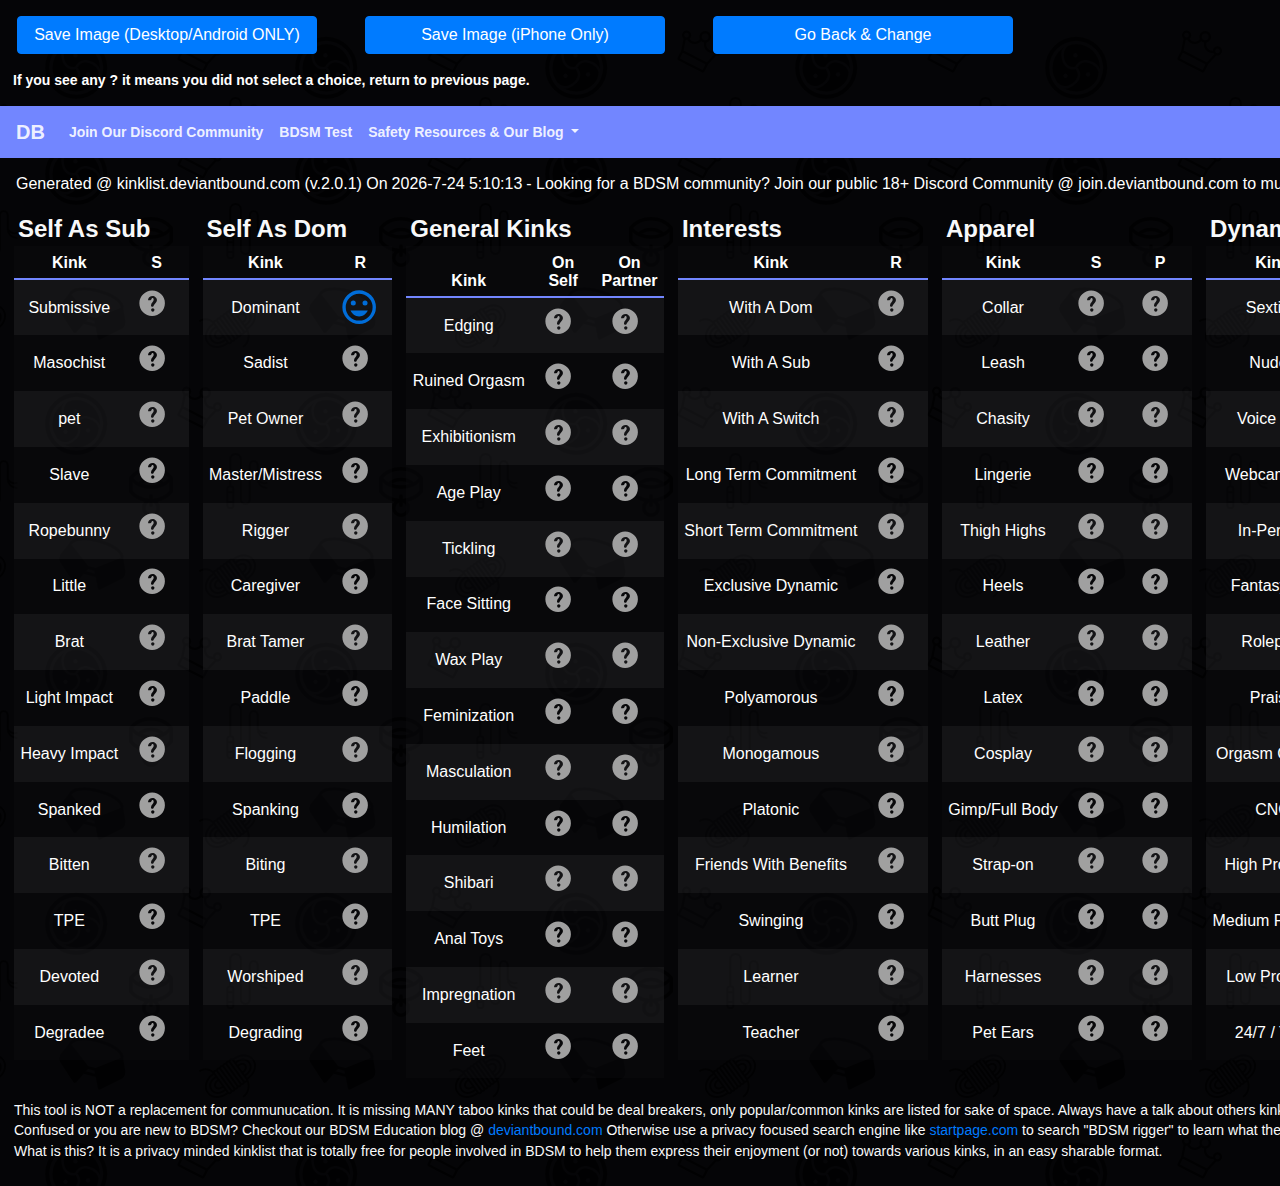
<file: results.html>
<html lang="en-US">

<head>
    <meta charset="utf-8">

    <meta name='robots' content='noindex,follow'>
    <meta name="description" content="The MDN Web Docs site
  provides information about Open Web technologies
  including HTML, CSS, and APIs for both Web sites and
  progressive web apps.">
    <meta property="og:image" content="https://developer.mozilla.org/static/img/opengraph-logo.png">
    <meta property="og:description"
        content="Create a list of your BDSM Kinks to show potential partners, designed with privacy and safety in mind.">
    <meta property="og:title" content="Kink List - Deviant Bound">

    <link rel="apple-touch-icon" sizes="180x180" href="img/favicon/apple-touch-icon.png">
    <link rel="icon" type="image/png" sizes="32x32" href="img/favicon/favicon-32x32.png">
    <link rel="icon" type="image/png" sizes="16x16" href="img/favicon/favicon-16x16.png">
    <link rel="manifest" href="img/fav/favicon/site.webmanifest">


    <script src="js/results.js"></script>
    <script src="js/screenshot.js"></script>
    <script src="js/jquery.min.js"></script>
    <script src="js/html2canvas.min.js"></script>

    <link rel="stylesheet" href="https://stackpath.bootstrapcdn.com/bootstrap/4.3.1/css/bootstrap.min.css"
        integrity="sha384-ggOyR0iXCbMQv3Xipma34MD+dH/1fQ784/j6cY/iJTQUOhcWr7x9JvoRxT2MZw1T" crossorigin="anonymous">
    <script src="https://stackpath.bootstrapcdn.com/bootstrap/4.3.1/js/bootstrap.min.js"
        integrity="sha384-JjSmVgyd0p3pXB1rRibZUAYoIIy6OrQ6VrjIEaFf/nJGzIxFDsf4x0xIM+B07jRM" crossorigin="anonymous">
    </script>

    <link rel="stylesheet" href="css/results.css">


</head>
<div class="row" style="width:1080px">
    <a href="#" class="btn btn-block btn-primary mb-3" style="width: 300px;
      margin-left: 2em;
      margin-top: 1em;
      margin-right: 1em;
      " id="btnDownload">Save Image (Desktop/Android ONLY)</a>
    <a href="docs/ios-devices.html" class="btn btn-block btn-primary mb-3" style="width: 300px;
      margin-left: 2em;
      margin-top: 1em;
      margin-right: 1em;
      " id="">Save Image (iPhone Only)</a>
    <a href="index.html" class="btn btn-block btn-primary mb-3" style="width: 300px;
      margin-left: 2em;
      margin-top: 1em;
      margin-right: 1em;
      " id="">Go Back & Change</a>
    <p class="text-bold">If you see any ? it means you did not select a choice, return to previous page.
    </p>
</div>

<body>
    <div id="capture">
        <div class=menubar>
            <nav class="navbar navbar-expand-lg navbar-light bg-light" style="display: flex;flex-direction: row;">
                <a class="navbar-brand" href="https://deviantbound.com">DB</a>
                <button class="navbar-toggler" type="button" data-toggle="collapse" data-target="#navbarNavDropdown"
                    aria-controls="navbarNavDropdown" aria-expanded="false" aria-label="Toggle navigation">
                    <span class="navbar-toggler-icon"></span>
                </button>
                <div class="collapse navbar-collapse" id="navbarNavDropdown">
                    <ul class="navbar-nav">
                        <li class="nav-item">
                            <a class="nav-link" href="https://join.deviantbound.com">Join Our Discord Community</a>
                        </li>
                        <li class="nav-item">
                            <a class="nav-link" href="#">BDSM Test</a>
                        </li>
                        <li class="nav-item dropdown">
                            <a class="nav-link dropdown-toggle" href="#" id="navbarDropdownMenuLink"
                                data-toggle="dropdown" aria-haspopup="true" aria-expanded="false">
                                Safety Resources & Our Blog
                            </a>
                            <div class="dropdown-menu" aria-labelledby="navbarDropdownMenuLink">
                                <a class="dropdown-item" href="#">Action</a>
                                <a class="dropdown-item" href="#">Another action</a>
                                <a class="dropdown-item" href="#">Something else here</a>
                            </div>
                        </li>
                    </ul>
                </div>
            </nav>
        </div>
        <div class="topline">
            <p class="text-bold-no-pad" style="display: inline-block;padding-left: 1em;
            padding-top: 1em;" style="display: inline-block;padding-left: 1em;">Generated @
                kinklist.deviantbound.com (v.2.0.1) On
            </p>

            <p class="text-bold-no-pad" style="display: inline-block;" id="displayDateTime"></p>
            <script type="text/javascript">
                var today = new Date();
                var day = today.getDay();
                var daylist = ["Sunday", "Monday", "Tuesday", "Wednesday ", "Thursday", "Friday", "Saturday"];
                var date = today.getFullYear() + '-' + (today.getMonth() + 1) + '-' + today.getDate();
                var time = today.getHours() + ":" + today.getMinutes() + ":" + today.getSeconds();
                var dateTime = date + ' ' + time;

                document.getElementById("displayDateTime").innerHTML = dateTime;
            </script>
            <p class="text-bold-no-pad" style="display: inline-block;"> - Looking for a BDSM community? Join our public
                18+
                Discord Community
                @ join.deviantbound.com to munch or see our other projects <3</p> </div> <div class="big-container">
                    <div class="kinkcategory">
                        <h2 style="font-size:24px;margin-left: .25rem;font-weight:bold;height: 300p;">Self As Sub</h2>
                        <table class="table table-striped table-dark">
                            <thead>
                                <tr>
                                    <th scope="col" style="font-weight: bold;">Kink</th>
                                    <th scope="col" style="font-weight: bold;">S</th>
                                </tr>
                            </thead>
                            <tbody>
                                <tr style="height: 50px;">
                                    <th scope="row">Submissive</th>
                                    <td>
                                        <svg viewbox="0 0 25 25">
                                            <path class="path-rating-submissive" fill-rule="evenodd" clip-rule="evenodd"
                                                fill="#A0A0A0"
                                                d="M 9.6 2.1 c -4 0 -7.6 3.4 -7.6 7.5 c 0 4.2 3.4 7.6 7.6 7.6 c 4.2 0 7.6 -3.4 7.6 -7.6 C 17.3 5.5 13.8 2.1 9.6 2.1 z M 10 14.7 c -0.5 0 -1 -0.5 -1 -1 c 0 -0.5 0.5 -1 1 -1 c 0.5 0 1 0.5 1 1 C 10.9 14.2 10.5 14.7 10 14.7 z M 12.2 8.8 c -0.3 0.5 -0.5 0.8 -1 1.3 c -0.3 0.3 -0.5 0.7 -0.7 1.1 c -0.1 0.5 -0.5 0.7 -1 0.5 c -0.5 -0.1 -0.7 -0.5 -0.5 -1 c 0.1 -0.7 0.5 -1.3 0.8 -1.6 c 0.5 -0.5 0.7 -1 0.7 -1.6 c 0 -0.1 0 -0.5 -0.1 -0.5 c -0.1 -0.5 -0.7 -0.5 -1 -0.1 c -0.1 0.1 -0.1 0.3 -0.3 0.5 c -0.1 0.3 -0.5 0.5 -0.7 0.5 c -0.3 0 -0.5 0 -0.7 0 c -0.5 0 -0.5 -0.1 -0.5 -0.5 c 0.3 -1.3 1.1 -2.1 2.8 -2.1 c 0.5 0 1 0.1 1.4 0.7 C 12.5 6.6 12.7 7.9 12.2 8.8 z" />
                                        </svg>
                                    </td>
                                </tr>
                                <tr style="height: 50px;">
                                    <th scope="row">Masochist</th>
                                    <td>
                                        <svg viewbox="0 0 25 25">
                                            <path class="path-rating-masochist" fill-rule="evenodd" clip-rule="evenodd"
                                                fill="#A0A0A0"
                                                d="M 9.6 2.1 c -4 0 -7.6 3.4 -7.6 7.5 c 0 4.2 3.4 7.6 7.6 7.6 c 4.2 0 7.6 -3.4 7.6 -7.6 C 17.3 5.5 13.8 2.1 9.6 2.1 z M 10 14.7 c -0.5 0 -1 -0.5 -1 -1 c 0 -0.5 0.5 -1 1 -1 c 0.5 0 1 0.5 1 1 C 10.9 14.2 10.5 14.7 10 14.7 z M 12.2 8.8 c -0.3 0.5 -0.5 0.8 -1 1.3 c -0.3 0.3 -0.5 0.7 -0.7 1.1 c -0.1 0.5 -0.5 0.7 -1 0.5 c -0.5 -0.1 -0.7 -0.5 -0.5 -1 c 0.1 -0.7 0.5 -1.3 0.8 -1.6 c 0.5 -0.5 0.7 -1 0.7 -1.6 c 0 -0.1 0 -0.5 -0.1 -0.5 c -0.1 -0.5 -0.7 -0.5 -1 -0.1 c -0.1 0.1 -0.1 0.3 -0.3 0.5 c -0.1 0.3 -0.5 0.5 -0.7 0.5 c -0.3 0 -0.5 0 -0.7 0 c -0.5 0 -0.5 -0.1 -0.5 -0.5 c 0.3 -1.3 1.1 -2.1 2.8 -2.1 c 0.5 0 1 0.1 1.4 0.7 C 12.5 6.6 12.7 7.9 12.2 8.8 z" />
                                        </svg>
                                    </td>
                                </tr>
                                <tr style="height: 50px;">
                                    <th scope="row">pet</th>
                                    <td>
                                        <svg viewbox="0 0 25 25">
                                            <path class="path-rating-pet" fill-rule="evenodd" clip-rule="evenodd"
                                                fill="#A0A0A0"
                                                d="M 9.6 2.1 c -4 0 -7.6 3.4 -7.6 7.5 c 0 4.2 3.4 7.6 7.6 7.6 c 4.2 0 7.6 -3.4 7.6 -7.6 C 17.3 5.5 13.8 2.1 9.6 2.1 z M 10 14.7 c -0.5 0 -1 -0.5 -1 -1 c 0 -0.5 0.5 -1 1 -1 c 0.5 0 1 0.5 1 1 C 10.9 14.2 10.5 14.7 10 14.7 z M 12.2 8.8 c -0.3 0.5 -0.5 0.8 -1 1.3 c -0.3 0.3 -0.5 0.7 -0.7 1.1 c -0.1 0.5 -0.5 0.7 -1 0.5 c -0.5 -0.1 -0.7 -0.5 -0.5 -1 c 0.1 -0.7 0.5 -1.3 0.8 -1.6 c 0.5 -0.5 0.7 -1 0.7 -1.6 c 0 -0.1 0 -0.5 -0.1 -0.5 c -0.1 -0.5 -0.7 -0.5 -1 -0.1 c -0.1 0.1 -0.1 0.3 -0.3 0.5 c -0.1 0.3 -0.5 0.5 -0.7 0.5 c -0.3 0 -0.5 0 -0.7 0 c -0.5 0 -0.5 -0.1 -0.5 -0.5 c 0.3 -1.3 1.1 -2.1 2.8 -2.1 c 0.5 0 1 0.1 1.4 0.7 C 12.5 6.6 12.7 7.9 12.2 8.8 z" />
                                        </svg>
                                    </td>
                                </tr>
                                <tr style="height: 50px;">
                                    <th scope="row">Slave</th>
                                    <td>
                                        <svg viewbox="0 0 25 25">
                                            <path class="path-rating-slave" fill-rule="evenodd" clip-rule="evenodd"
                                                fill="#A0A0A0"
                                                d="M 9.6 2.1 c -4 0 -7.6 3.4 -7.6 7.5 c 0 4.2 3.4 7.6 7.6 7.6 c 4.2 0 7.6 -3.4 7.6 -7.6 C 17.3 5.5 13.8 2.1 9.6 2.1 z M 10 14.7 c -0.5 0 -1 -0.5 -1 -1 c 0 -0.5 0.5 -1 1 -1 c 0.5 0 1 0.5 1 1 C 10.9 14.2 10.5 14.7 10 14.7 z M 12.2 8.8 c -0.3 0.5 -0.5 0.8 -1 1.3 c -0.3 0.3 -0.5 0.7 -0.7 1.1 c -0.1 0.5 -0.5 0.7 -1 0.5 c -0.5 -0.1 -0.7 -0.5 -0.5 -1 c 0.1 -0.7 0.5 -1.3 0.8 -1.6 c 0.5 -0.5 0.7 -1 0.7 -1.6 c 0 -0.1 0 -0.5 -0.1 -0.5 c -0.1 -0.5 -0.7 -0.5 -1 -0.1 c -0.1 0.1 -0.1 0.3 -0.3 0.5 c -0.1 0.3 -0.5 0.5 -0.7 0.5 c -0.3 0 -0.5 0 -0.7 0 c -0.5 0 -0.5 -0.1 -0.5 -0.5 c 0.3 -1.3 1.1 -2.1 2.8 -2.1 c 0.5 0 1 0.1 1.4 0.7 C 12.5 6.6 12.7 7.9 12.2 8.8 z" />
                                        </svg>
                                    </td>
                                </tr>
                                <tr style="height: 50px;">
                                    <th scope="row">Ropebunny</th>
                                    <td>
                                        <svg viewbox="0 0 25 25">
                                            <path class="path-rating-ropebunny" fill-rule="evenodd" clip-rule="evenodd"
                                                fill="#A0A0A0"
                                                d="M 9.6 2.1 c -4 0 -7.6 3.4 -7.6 7.5 c 0 4.2 3.4 7.6 7.6 7.6 c 4.2 0 7.6 -3.4 7.6 -7.6 C 17.3 5.5 13.8 2.1 9.6 2.1 z M 10 14.7 c -0.5 0 -1 -0.5 -1 -1 c 0 -0.5 0.5 -1 1 -1 c 0.5 0 1 0.5 1 1 C 10.9 14.2 10.5 14.7 10 14.7 z M 12.2 8.8 c -0.3 0.5 -0.5 0.8 -1 1.3 c -0.3 0.3 -0.5 0.7 -0.7 1.1 c -0.1 0.5 -0.5 0.7 -1 0.5 c -0.5 -0.1 -0.7 -0.5 -0.5 -1 c 0.1 -0.7 0.5 -1.3 0.8 -1.6 c 0.5 -0.5 0.7 -1 0.7 -1.6 c 0 -0.1 0 -0.5 -0.1 -0.5 c -0.1 -0.5 -0.7 -0.5 -1 -0.1 c -0.1 0.1 -0.1 0.3 -0.3 0.5 c -0.1 0.3 -0.5 0.5 -0.7 0.5 c -0.3 0 -0.5 0 -0.7 0 c -0.5 0 -0.5 -0.1 -0.5 -0.5 c 0.3 -1.3 1.1 -2.1 2.8 -2.1 c 0.5 0 1 0.1 1.4 0.7 C 12.5 6.6 12.7 7.9 12.2 8.8 z" />
                                        </svg>
                                    </td>
                                </tr>
                                <tr style="height: 50px;">
                                    <th scope="row">Little</th>
                                    <td>
                                        <svg viewbox="0 0 25 25">
                                            <path class="path-rating-little" fill-rule="evenodd" clip-rule="evenodd"
                                                fill="#A0A0A0"
                                                d="M 9.6 2.1 c -4 0 -7.6 3.4 -7.6 7.5 c 0 4.2 3.4 7.6 7.6 7.6 c 4.2 0 7.6 -3.4 7.6 -7.6 C 17.3 5.5 13.8 2.1 9.6 2.1 z M 10 14.7 c -0.5 0 -1 -0.5 -1 -1 c 0 -0.5 0.5 -1 1 -1 c 0.5 0 1 0.5 1 1 C 10.9 14.2 10.5 14.7 10 14.7 z M 12.2 8.8 c -0.3 0.5 -0.5 0.8 -1 1.3 c -0.3 0.3 -0.5 0.7 -0.7 1.1 c -0.1 0.5 -0.5 0.7 -1 0.5 c -0.5 -0.1 -0.7 -0.5 -0.5 -1 c 0.1 -0.7 0.5 -1.3 0.8 -1.6 c 0.5 -0.5 0.7 -1 0.7 -1.6 c 0 -0.1 0 -0.5 -0.1 -0.5 c -0.1 -0.5 -0.7 -0.5 -1 -0.1 c -0.1 0.1 -0.1 0.3 -0.3 0.5 c -0.1 0.3 -0.5 0.5 -0.7 0.5 c -0.3 0 -0.5 0 -0.7 0 c -0.5 0 -0.5 -0.1 -0.5 -0.5 c 0.3 -1.3 1.1 -2.1 2.8 -2.1 c 0.5 0 1 0.1 1.4 0.7 C 12.5 6.6 12.7 7.9 12.2 8.8 z" />
                                        </svg>
                                    </td>
                                </tr>
                                <tr style="height: 50px;">
                                    <th scope="row">Brat</th>
                                    <td>
                                        <svg viewbox="0 0 25 25">
                                            <path class="path-rating-brat" fill-rule="evenodd" clip-rule="evenodd"
                                                fill="#A0A0A0"
                                                d="M 9.6 2.1 c -4 0 -7.6 3.4 -7.6 7.5 c 0 4.2 3.4 7.6 7.6 7.6 c 4.2 0 7.6 -3.4 7.6 -7.6 C 17.3 5.5 13.8 2.1 9.6 2.1 z M 10 14.7 c -0.5 0 -1 -0.5 -1 -1 c 0 -0.5 0.5 -1 1 -1 c 0.5 0 1 0.5 1 1 C 10.9 14.2 10.5 14.7 10 14.7 z M 12.2 8.8 c -0.3 0.5 -0.5 0.8 -1 1.3 c -0.3 0.3 -0.5 0.7 -0.7 1.1 c -0.1 0.5 -0.5 0.7 -1 0.5 c -0.5 -0.1 -0.7 -0.5 -0.5 -1 c 0.1 -0.7 0.5 -1.3 0.8 -1.6 c 0.5 -0.5 0.7 -1 0.7 -1.6 c 0 -0.1 0 -0.5 -0.1 -0.5 c -0.1 -0.5 -0.7 -0.5 -1 -0.1 c -0.1 0.1 -0.1 0.3 -0.3 0.5 c -0.1 0.3 -0.5 0.5 -0.7 0.5 c -0.3 0 -0.5 0 -0.7 0 c -0.5 0 -0.5 -0.1 -0.5 -0.5 c 0.3 -1.3 1.1 -2.1 2.8 -2.1 c 0.5 0 1 0.1 1.4 0.7 C 12.5 6.6 12.7 7.9 12.2 8.8 z" />
                                        </svg>
                                    </td>
                                </tr>
                                <tr style="height: 50px;">
                                    <th scope="row">Light Impact</th>
                                    <td>
                                        <svg viewbox="0 0 25 25">
                                            <path class="path-rating-lightimpact" fill-rule="evenodd"
                                                clip-rule="evenodd" fill="#A0A0A0"
                                                d="M 9.6 2.1 c -4 0 -7.6 3.4 -7.6 7.5 c 0 4.2 3.4 7.6 7.6 7.6 c 4.2 0 7.6 -3.4 7.6 -7.6 C 17.3 5.5 13.8 2.1 9.6 2.1 z M 10 14.7 c -0.5 0 -1 -0.5 -1 -1 c 0 -0.5 0.5 -1 1 -1 c 0.5 0 1 0.5 1 1 C 10.9 14.2 10.5 14.7 10 14.7 z M 12.2 8.8 c -0.3 0.5 -0.5 0.8 -1 1.3 c -0.3 0.3 -0.5 0.7 -0.7 1.1 c -0.1 0.5 -0.5 0.7 -1 0.5 c -0.5 -0.1 -0.7 -0.5 -0.5 -1 c 0.1 -0.7 0.5 -1.3 0.8 -1.6 c 0.5 -0.5 0.7 -1 0.7 -1.6 c 0 -0.1 0 -0.5 -0.1 -0.5 c -0.1 -0.5 -0.7 -0.5 -1 -0.1 c -0.1 0.1 -0.1 0.3 -0.3 0.5 c -0.1 0.3 -0.5 0.5 -0.7 0.5 c -0.3 0 -0.5 0 -0.7 0 c -0.5 0 -0.5 -0.1 -0.5 -0.5 c 0.3 -1.3 1.1 -2.1 2.8 -2.1 c 0.5 0 1 0.1 1.4 0.7 C 12.5 6.6 12.7 7.9 12.2 8.8 z" />
                                        </svg>
                                    </td>
                                </tr>

                                <tr style="height: 50px;">
                                    <th scope="row">Heavy Impact</th>
                                    <td>
                                        <svg viewbox="0 0 25 25">
                                            <path class="path-rating-heavyimpact" fill-rule="evenodd"
                                                clip-rule="evenodd" fill="#A0A0A0"
                                                d="M 9.6 2.1 c -4 0 -7.6 3.4 -7.6 7.5 c 0 4.2 3.4 7.6 7.6 7.6 c 4.2 0 7.6 -3.4 7.6 -7.6 C 17.3 5.5 13.8 2.1 9.6 2.1 z M 10 14.7 c -0.5 0 -1 -0.5 -1 -1 c 0 -0.5 0.5 -1 1 -1 c 0.5 0 1 0.5 1 1 C 10.9 14.2 10.5 14.7 10 14.7 z M 12.2 8.8 c -0.3 0.5 -0.5 0.8 -1 1.3 c -0.3 0.3 -0.5 0.7 -0.7 1.1 c -0.1 0.5 -0.5 0.7 -1 0.5 c -0.5 -0.1 -0.7 -0.5 -0.5 -1 c 0.1 -0.7 0.5 -1.3 0.8 -1.6 c 0.5 -0.5 0.7 -1 0.7 -1.6 c 0 -0.1 0 -0.5 -0.1 -0.5 c -0.1 -0.5 -0.7 -0.5 -1 -0.1 c -0.1 0.1 -0.1 0.3 -0.3 0.5 c -0.1 0.3 -0.5 0.5 -0.7 0.5 c -0.3 0 -0.5 0 -0.7 0 c -0.5 0 -0.5 -0.1 -0.5 -0.5 c 0.3 -1.3 1.1 -2.1 2.8 -2.1 c 0.5 0 1 0.1 1.4 0.7 C 12.5 6.6 12.7 7.9 12.2 8.8 z" />
                                        </svg>
                                    </td>
                                </tr>
                                <tr style="height: 50px;">
                                    <th scope="row">Spanked</th>
                                    <td>
                                        <svg viewbox="0 0 25 25">
                                            <path class="path-rating-spanked" fill-rule="evenodd" clip-rule="evenodd"
                                                fill="#A0A0A0"
                                                d="M 9.6 2.1 c -4 0 -7.6 3.4 -7.6 7.5 c 0 4.2 3.4 7.6 7.6 7.6 c 4.2 0 7.6 -3.4 7.6 -7.6 C 17.3 5.5 13.8 2.1 9.6 2.1 z M 10 14.7 c -0.5 0 -1 -0.5 -1 -1 c 0 -0.5 0.5 -1 1 -1 c 0.5 0 1 0.5 1 1 C 10.9 14.2 10.5 14.7 10 14.7 z M 12.2 8.8 c -0.3 0.5 -0.5 0.8 -1 1.3 c -0.3 0.3 -0.5 0.7 -0.7 1.1 c -0.1 0.5 -0.5 0.7 -1 0.5 c -0.5 -0.1 -0.7 -0.5 -0.5 -1 c 0.1 -0.7 0.5 -1.3 0.8 -1.6 c 0.5 -0.5 0.7 -1 0.7 -1.6 c 0 -0.1 0 -0.5 -0.1 -0.5 c -0.1 -0.5 -0.7 -0.5 -1 -0.1 c -0.1 0.1 -0.1 0.3 -0.3 0.5 c -0.1 0.3 -0.5 0.5 -0.7 0.5 c -0.3 0 -0.5 0 -0.7 0 c -0.5 0 -0.5 -0.1 -0.5 -0.5 c 0.3 -1.3 1.1 -2.1 2.8 -2.1 c 0.5 0 1 0.1 1.4 0.7 C 12.5 6.6 12.7 7.9 12.2 8.8 z" />
                                        </svg>
                                    </td>
                                </tr>
                                <tr style="height: 50px;">
                                    <th scope="row">Bitten</th>
                                    <td>
                                        <svg viewbox="0 0 25 25">
                                            <path class="path-rating-bitten" fill-rule="evenodd" clip-rule="evenodd"
                                                fill="#A0A0A0"
                                                d="M 9.6 2.1 c -4 0 -7.6 3.4 -7.6 7.5 c 0 4.2 3.4 7.6 7.6 7.6 c 4.2 0 7.6 -3.4 7.6 -7.6 C 17.3 5.5 13.8 2.1 9.6 2.1 z M 10 14.7 c -0.5 0 -1 -0.5 -1 -1 c 0 -0.5 0.5 -1 1 -1 c 0.5 0 1 0.5 1 1 C 10.9 14.2 10.5 14.7 10 14.7 z M 12.2 8.8 c -0.3 0.5 -0.5 0.8 -1 1.3 c -0.3 0.3 -0.5 0.7 -0.7 1.1 c -0.1 0.5 -0.5 0.7 -1 0.5 c -0.5 -0.1 -0.7 -0.5 -0.5 -1 c 0.1 -0.7 0.5 -1.3 0.8 -1.6 c 0.5 -0.5 0.7 -1 0.7 -1.6 c 0 -0.1 0 -0.5 -0.1 -0.5 c -0.1 -0.5 -0.7 -0.5 -1 -0.1 c -0.1 0.1 -0.1 0.3 -0.3 0.5 c -0.1 0.3 -0.5 0.5 -0.7 0.5 c -0.3 0 -0.5 0 -0.7 0 c -0.5 0 -0.5 -0.1 -0.5 -0.5 c 0.3 -1.3 1.1 -2.1 2.8 -2.1 c 0.5 0 1 0.1 1.4 0.7 C 12.5 6.6 12.7 7.9 12.2 8.8 z" />
                                        </svg>
                                    </td>
                                </tr>
                                <tr style="height: 50px;">
                                    <th scope="row">TPE</th>
                                    <td>
                                        <svg viewbox="0 0 25 25">
                                            <path class="path-rating-tpe" fill-rule="evenodd" clip-rule="evenodd"
                                                fill="#A0A0A0"
                                                d="M 9.6 2.1 c -4 0 -7.6 3.4 -7.6 7.5 c 0 4.2 3.4 7.6 7.6 7.6 c 4.2 0 7.6 -3.4 7.6 -7.6 C 17.3 5.5 13.8 2.1 9.6 2.1 z M 10 14.7 c -0.5 0 -1 -0.5 -1 -1 c 0 -0.5 0.5 -1 1 -1 c 0.5 0 1 0.5 1 1 C 10.9 14.2 10.5 14.7 10 14.7 z M 12.2 8.8 c -0.3 0.5 -0.5 0.8 -1 1.3 c -0.3 0.3 -0.5 0.7 -0.7 1.1 c -0.1 0.5 -0.5 0.7 -1 0.5 c -0.5 -0.1 -0.7 -0.5 -0.5 -1 c 0.1 -0.7 0.5 -1.3 0.8 -1.6 c 0.5 -0.5 0.7 -1 0.7 -1.6 c 0 -0.1 0 -0.5 -0.1 -0.5 c -0.1 -0.5 -0.7 -0.5 -1 -0.1 c -0.1 0.1 -0.1 0.3 -0.3 0.5 c -0.1 0.3 -0.5 0.5 -0.7 0.5 c -0.3 0 -0.5 0 -0.7 0 c -0.5 0 -0.5 -0.1 -0.5 -0.5 c 0.3 -1.3 1.1 -2.1 2.8 -2.1 c 0.5 0 1 0.1 1.4 0.7 C 12.5 6.6 12.7 7.9 12.2 8.8 z" />
                                        </svg>
                                    </td>
                                </tr>
                                <tr style="height: 50px;">
                                    <th scope="row">Devoted</th>
                                    <td>
                                        <svg viewbox="0 0 25 25">
                                            <path class="path-rating-devoted" fill-rule="evenodd" clip-rule="evenodd"
                                                fill="#A0A0A0"
                                                d="M 9.6 2.1 c -4 0 -7.6 3.4 -7.6 7.5 c 0 4.2 3.4 7.6 7.6 7.6 c 4.2 0 7.6 -3.4 7.6 -7.6 C 17.3 5.5 13.8 2.1 9.6 2.1 z M 10 14.7 c -0.5 0 -1 -0.5 -1 -1 c 0 -0.5 0.5 -1 1 -1 c 0.5 0 1 0.5 1 1 C 10.9 14.2 10.5 14.7 10 14.7 z M 12.2 8.8 c -0.3 0.5 -0.5 0.8 -1 1.3 c -0.3 0.3 -0.5 0.7 -0.7 1.1 c -0.1 0.5 -0.5 0.7 -1 0.5 c -0.5 -0.1 -0.7 -0.5 -0.5 -1 c 0.1 -0.7 0.5 -1.3 0.8 -1.6 c 0.5 -0.5 0.7 -1 0.7 -1.6 c 0 -0.1 0 -0.5 -0.1 -0.5 c -0.1 -0.5 -0.7 -0.5 -1 -0.1 c -0.1 0.1 -0.1 0.3 -0.3 0.5 c -0.1 0.3 -0.5 0.5 -0.7 0.5 c -0.3 0 -0.5 0 -0.7 0 c -0.5 0 -0.5 -0.1 -0.5 -0.5 c 0.3 -1.3 1.1 -2.1 2.8 -2.1 c 0.5 0 1 0.1 1.4 0.7 C 12.5 6.6 12.7 7.9 12.2 8.8 z" />
                                        </svg>
                                    </td>
                                </tr>
                                <tr style="height: 50px;">
                                    <th scope="row">Degradee</th>
                                    <td>
                                        <svg viewbox="0 0 25 25">
                                            <path class="path-rating-degradee" fill-rule="evenodd" clip-rule="evenodd"
                                                fill="#A0A0A0"
                                                d="M 9.6 2.1 c -4 0 -7.6 3.4 -7.6 7.5 c 0 4.2 3.4 7.6 7.6 7.6 c 4.2 0 7.6 -3.4 7.6 -7.6 C 17.3 5.5 13.8 2.1 9.6 2.1 z M 10 14.7 c -0.5 0 -1 -0.5 -1 -1 c 0 -0.5 0.5 -1 1 -1 c 0.5 0 1 0.5 1 1 C 10.9 14.2 10.5 14.7 10 14.7 z M 12.2 8.8 c -0.3 0.5 -0.5 0.8 -1 1.3 c -0.3 0.3 -0.5 0.7 -0.7 1.1 c -0.1 0.5 -0.5 0.7 -1 0.5 c -0.5 -0.1 -0.7 -0.5 -0.5 -1 c 0.1 -0.7 0.5 -1.3 0.8 -1.6 c 0.5 -0.5 0.7 -1 0.7 -1.6 c 0 -0.1 0 -0.5 -0.1 -0.5 c -0.1 -0.5 -0.7 -0.5 -1 -0.1 c -0.1 0.1 -0.1 0.3 -0.3 0.5 c -0.1 0.3 -0.5 0.5 -0.7 0.5 c -0.3 0 -0.5 0 -0.7 0 c -0.5 0 -0.5 -0.1 -0.5 -0.5 c 0.3 -1.3 1.1 -2.1 2.8 -2.1 c 0.5 0 1 0.1 1.4 0.7 C 12.5 6.6 12.7 7.9 12.2 8.8 z" />
                                        </svg>
                                    </td>
                                </tr>
                            </tbody>
                        </table>
                    </div>

                    <div class="kinkcategory">
                        <h2 style="font-size:24px;margin-left: .25rem;font-weight:bold;height: 300p;">Self As Dom</h2>
                        <table class="table table-striped table-dark">
                            <thead>
                                <tr>
                                    <th scope="col" style="font-weight: bold;">Kink</th>
                                    <th scope="col" style="font-weight: bold;">R</th>
                                </tr>
                            </thead>
                            <tbody>
                                <tr style="height: 50px;">
                                    <th scope="row">Dominant</th>
                                    <td>
                                        <svg viewbox="0 0 25 25">
                                            <path class="path-rating-dominate" fill-rule="evenodd" clip-rule="evenodd"
                                                fill="#A0A0A0"
                                                d="M 9.6 2.1 c -4 0 -7.6 3.4 -7.6 7.5 c 0 4.2 3.4 7.6 7.6 7.6 c 4.2 0 7.6 -3.4 7.6 -7.6 C 17.3 5.5 13.8 2.1 9.6 2.1 z M 10 14.7 c -0.5 0 -1 -0.5 -1 -1 c 0 -0.5 0.5 -1 1 -1 c 0.5 0 1 0.5 1 1 C 10.9 14.2 10.5 14.7 10 14.7 z M 12.2 8.8 c -0.3 0.5 -0.5 0.8 -1 1.3 c -0.3 0.3 -0.5 0.7 -0.7 1.1 c -0.1 0.5 -0.5 0.7 -1 0.5 c -0.5 -0.1 -0.7 -0.5 -0.5 -1 c 0.1 -0.7 0.5 -1.3 0.8 -1.6 c 0.5 -0.5 0.7 -1 0.7 -1.6 c 0 -0.1 0 -0.5 -0.1 -0.5 c -0.1 -0.5 -0.7 -0.5 -1 -0.1 c -0.1 0.1 -0.1 0.3 -0.3 0.5 c -0.1 0.3 -0.5 0.5 -0.7 0.5 c -0.3 0 -0.5 0 -0.7 0 c -0.5 0 -0.5 -0.1 -0.5 -0.5 c 0.3 -1.3 1.1 -2.1 2.8 -2.1 c 0.5 0 1 0.1 1.4 0.7 C 12.5 6.6 12.7 7.9 12.2 8.8 z" />
                                        </svg>
                                    </td>
                                </tr>
                                <tr style="height: 50px;">
                                    <th scope="row">Sadist</th>
                                    <td>
                                        <svg viewbox="0 0 25 25">
                                            <path class="path-rating-sadist" fill-rule="evenodd" clip-rule="evenodd"
                                                fill="#A0A0A0"
                                                d="M 9.6 2.1 c -4 0 -7.6 3.4 -7.6 7.5 c 0 4.2 3.4 7.6 7.6 7.6 c 4.2 0 7.6 -3.4 7.6 -7.6 C 17.3 5.5 13.8 2.1 9.6 2.1 z M 10 14.7 c -0.5 0 -1 -0.5 -1 -1 c 0 -0.5 0.5 -1 1 -1 c 0.5 0 1 0.5 1 1 C 10.9 14.2 10.5 14.7 10 14.7 z M 12.2 8.8 c -0.3 0.5 -0.5 0.8 -1 1.3 c -0.3 0.3 -0.5 0.7 -0.7 1.1 c -0.1 0.5 -0.5 0.7 -1 0.5 c -0.5 -0.1 -0.7 -0.5 -0.5 -1 c 0.1 -0.7 0.5 -1.3 0.8 -1.6 c 0.5 -0.5 0.7 -1 0.7 -1.6 c 0 -0.1 0 -0.5 -0.1 -0.5 c -0.1 -0.5 -0.7 -0.5 -1 -0.1 c -0.1 0.1 -0.1 0.3 -0.3 0.5 c -0.1 0.3 -0.5 0.5 -0.7 0.5 c -0.3 0 -0.5 0 -0.7 0 c -0.5 0 -0.5 -0.1 -0.5 -0.5 c 0.3 -1.3 1.1 -2.1 2.8 -2.1 c 0.5 0 1 0.1 1.4 0.7 C 12.5 6.6 12.7 7.9 12.2 8.8 z" />
                                        </svg>
                                    </td>
                                </tr>
                                <tr style="height: 50px;">
                                    <th scope="row">Pet Owner</th>
                                    <td>
                                        <svg viewbox="0 0 25 25">
                                            <path class="path-rating-petowner" fill-rule="evenodd" clip-rule="evenodd"
                                                fill="#A0A0A0"
                                                d="M 9.6 2.1 c -4 0 -7.6 3.4 -7.6 7.5 c 0 4.2 3.4 7.6 7.6 7.6 c 4.2 0 7.6 -3.4 7.6 -7.6 C 17.3 5.5 13.8 2.1 9.6 2.1 z M 10 14.7 c -0.5 0 -1 -0.5 -1 -1 c 0 -0.5 0.5 -1 1 -1 c 0.5 0 1 0.5 1 1 C 10.9 14.2 10.5 14.7 10 14.7 z M 12.2 8.8 c -0.3 0.5 -0.5 0.8 -1 1.3 c -0.3 0.3 -0.5 0.7 -0.7 1.1 c -0.1 0.5 -0.5 0.7 -1 0.5 c -0.5 -0.1 -0.7 -0.5 -0.5 -1 c 0.1 -0.7 0.5 -1.3 0.8 -1.6 c 0.5 -0.5 0.7 -1 0.7 -1.6 c 0 -0.1 0 -0.5 -0.1 -0.5 c -0.1 -0.5 -0.7 -0.5 -1 -0.1 c -0.1 0.1 -0.1 0.3 -0.3 0.5 c -0.1 0.3 -0.5 0.5 -0.7 0.5 c -0.3 0 -0.5 0 -0.7 0 c -0.5 0 -0.5 -0.1 -0.5 -0.5 c 0.3 -1.3 1.1 -2.1 2.8 -2.1 c 0.5 0 1 0.1 1.4 0.7 C 12.5 6.6 12.7 7.9 12.2 8.8 z" />
                                        </svg>
                                    </td>
                                </tr>
                                <tr style="height: 50px;">
                                    <th scope="row">Master/Mistress</th>
                                    <td>
                                        <svg viewbox="0 0 25 25">
                                            <path class="path-rating-mastermistress" fill-rule="evenodd"
                                                clip-rule="evenodd" fill="#A0A0A0"
                                                d="M 9.6 2.1 c -4 0 -7.6 3.4 -7.6 7.5 c 0 4.2 3.4 7.6 7.6 7.6 c 4.2 0 7.6 -3.4 7.6 -7.6 C 17.3 5.5 13.8 2.1 9.6 2.1 z M 10 14.7 c -0.5 0 -1 -0.5 -1 -1 c 0 -0.5 0.5 -1 1 -1 c 0.5 0 1 0.5 1 1 C 10.9 14.2 10.5 14.7 10 14.7 z M 12.2 8.8 c -0.3 0.5 -0.5 0.8 -1 1.3 c -0.3 0.3 -0.5 0.7 -0.7 1.1 c -0.1 0.5 -0.5 0.7 -1 0.5 c -0.5 -0.1 -0.7 -0.5 -0.5 -1 c 0.1 -0.7 0.5 -1.3 0.8 -1.6 c 0.5 -0.5 0.7 -1 0.7 -1.6 c 0 -0.1 0 -0.5 -0.1 -0.5 c -0.1 -0.5 -0.7 -0.5 -1 -0.1 c -0.1 0.1 -0.1 0.3 -0.3 0.5 c -0.1 0.3 -0.5 0.5 -0.7 0.5 c -0.3 0 -0.5 0 -0.7 0 c -0.5 0 -0.5 -0.1 -0.5 -0.5 c 0.3 -1.3 1.1 -2.1 2.8 -2.1 c 0.5 0 1 0.1 1.4 0.7 C 12.5 6.6 12.7 7.9 12.2 8.8 z" />
                                        </svg>
                                    </td>
                                </tr>
                                <tr style="height: 50px;">
                                    <th scope="row">Rigger</th>
                                    <td>
                                        <svg viewbox="0 0 25 25">
                                            <path class="path-rating-mastermistress" fill-rule="evenodd"
                                                clip-rule="evenodd" fill="#A0A0A0"
                                                d="M 9.6 2.1 c -4 0 -7.6 3.4 -7.6 7.5 c 0 4.2 3.4 7.6 7.6 7.6 c 4.2 0 7.6 -3.4 7.6 -7.6 C 17.3 5.5 13.8 2.1 9.6 2.1 z M 10 14.7 c -0.5 0 -1 -0.5 -1 -1 c 0 -0.5 0.5 -1 1 -1 c 0.5 0 1 0.5 1 1 C 10.9 14.2 10.5 14.7 10 14.7 z M 12.2 8.8 c -0.3 0.5 -0.5 0.8 -1 1.3 c -0.3 0.3 -0.5 0.7 -0.7 1.1 c -0.1 0.5 -0.5 0.7 -1 0.5 c -0.5 -0.1 -0.7 -0.5 -0.5 -1 c 0.1 -0.7 0.5 -1.3 0.8 -1.6 c 0.5 -0.5 0.7 -1 0.7 -1.6 c 0 -0.1 0 -0.5 -0.1 -0.5 c -0.1 -0.5 -0.7 -0.5 -1 -0.1 c -0.1 0.1 -0.1 0.3 -0.3 0.5 c -0.1 0.3 -0.5 0.5 -0.7 0.5 c -0.3 0 -0.5 0 -0.7 0 c -0.5 0 -0.5 -0.1 -0.5 -0.5 c 0.3 -1.3 1.1 -2.1 2.8 -2.1 c 0.5 0 1 0.1 1.4 0.7 C 12.5 6.6 12.7 7.9 12.2 8.8 z" />
                                        </svg>
                                    </td>
                                </tr>
                                <tr style="height: 50px;">
                                    <th scope="row">Caregiver</th>
                                    <td>
                                        <svg viewbox="0 0 25 25">
                                            <path class="path-rating-caregiver" fill-rule="evenodd" clip-rule="evenodd"
                                                fill="#A0A0A0"
                                                d="M 9.6 2.1 c -4 0 -7.6 3.4 -7.6 7.5 c 0 4.2 3.4 7.6 7.6 7.6 c 4.2 0 7.6 -3.4 7.6 -7.6 C 17.3 5.5 13.8 2.1 9.6 2.1 z M 10 14.7 c -0.5 0 -1 -0.5 -1 -1 c 0 -0.5 0.5 -1 1 -1 c 0.5 0 1 0.5 1 1 C 10.9 14.2 10.5 14.7 10 14.7 z M 12.2 8.8 c -0.3 0.5 -0.5 0.8 -1 1.3 c -0.3 0.3 -0.5 0.7 -0.7 1.1 c -0.1 0.5 -0.5 0.7 -1 0.5 c -0.5 -0.1 -0.7 -0.5 -0.5 -1 c 0.1 -0.7 0.5 -1.3 0.8 -1.6 c 0.5 -0.5 0.7 -1 0.7 -1.6 c 0 -0.1 0 -0.5 -0.1 -0.5 c -0.1 -0.5 -0.7 -0.5 -1 -0.1 c -0.1 0.1 -0.1 0.3 -0.3 0.5 c -0.1 0.3 -0.5 0.5 -0.7 0.5 c -0.3 0 -0.5 0 -0.7 0 c -0.5 0 -0.5 -0.1 -0.5 -0.5 c 0.3 -1.3 1.1 -2.1 2.8 -2.1 c 0.5 0 1 0.1 1.4 0.7 C 12.5 6.6 12.7 7.9 12.2 8.8 z" />
                                        </svg>
                                    </td>
                                </tr>
                                <tr style="height: 50px;">
                                    <th scope="row">Brat Tamer</th>
                                    <td>
                                        <svg viewbox="0 0 25 25">
                                            <path class="path-rating-brattamer" fill-rule="evenodd" clip-rule="evenodd"
                                                fill="#A0A0A0"
                                                d="M 9.6 2.1 c -4 0 -7.6 3.4 -7.6 7.5 c 0 4.2 3.4 7.6 7.6 7.6 c 4.2 0 7.6 -3.4 7.6 -7.6 C 17.3 5.5 13.8 2.1 9.6 2.1 z M 10 14.7 c -0.5 0 -1 -0.5 -1 -1 c 0 -0.5 0.5 -1 1 -1 c 0.5 0 1 0.5 1 1 C 10.9 14.2 10.5 14.7 10 14.7 z M 12.2 8.8 c -0.3 0.5 -0.5 0.8 -1 1.3 c -0.3 0.3 -0.5 0.7 -0.7 1.1 c -0.1 0.5 -0.5 0.7 -1 0.5 c -0.5 -0.1 -0.7 -0.5 -0.5 -1 c 0.1 -0.7 0.5 -1.3 0.8 -1.6 c 0.5 -0.5 0.7 -1 0.7 -1.6 c 0 -0.1 0 -0.5 -0.1 -0.5 c -0.1 -0.5 -0.7 -0.5 -1 -0.1 c -0.1 0.1 -0.1 0.3 -0.3 0.5 c -0.1 0.3 -0.5 0.5 -0.7 0.5 c -0.3 0 -0.5 0 -0.7 0 c -0.5 0 -0.5 -0.1 -0.5 -0.5 c 0.3 -1.3 1.1 -2.1 2.8 -2.1 c 0.5 0 1 0.1 1.4 0.7 C 12.5 6.6 12.7 7.9 12.2 8.8 z" />
                                        </svg>
                                    </td>
                                </tr>
                                <tr style="height: 50px;">
                                    <th scope="row">Paddle</th>
                                    <td>
                                        <svg viewbox="0 0 25 25">
                                            <path class="path-rating-paddle" fill-rule="evenodd" clip-rule="evenodd"
                                                fill="#A0A0A0"
                                                d="M 9.6 2.1 c -4 0 -7.6 3.4 -7.6 7.5 c 0 4.2 3.4 7.6 7.6 7.6 c 4.2 0 7.6 -3.4 7.6 -7.6 C 17.3 5.5 13.8 2.1 9.6 2.1 z M 10 14.7 c -0.5 0 -1 -0.5 -1 -1 c 0 -0.5 0.5 -1 1 -1 c 0.5 0 1 0.5 1 1 C 10.9 14.2 10.5 14.7 10 14.7 z M 12.2 8.8 c -0.3 0.5 -0.5 0.8 -1 1.3 c -0.3 0.3 -0.5 0.7 -0.7 1.1 c -0.1 0.5 -0.5 0.7 -1 0.5 c -0.5 -0.1 -0.7 -0.5 -0.5 -1 c 0.1 -0.7 0.5 -1.3 0.8 -1.6 c 0.5 -0.5 0.7 -1 0.7 -1.6 c 0 -0.1 0 -0.5 -0.1 -0.5 c -0.1 -0.5 -0.7 -0.5 -1 -0.1 c -0.1 0.1 -0.1 0.3 -0.3 0.5 c -0.1 0.3 -0.5 0.5 -0.7 0.5 c -0.3 0 -0.5 0 -0.7 0 c -0.5 0 -0.5 -0.1 -0.5 -0.5 c 0.3 -1.3 1.1 -2.1 2.8 -2.1 c 0.5 0 1 0.1 1.4 0.7 C 12.5 6.6 12.7 7.9 12.2 8.8 z" />
                                        </svg>
                                    </td>
                                </tr>
                                <tr style="height: 50px;">
                                    <th scope="row">Flogging</th>
                                    <td>
                                        <svg viewbox="0 0 25 25">
                                            <path class="path-rating-flogging" fill-rule="evenodd" clip-rule="evenodd"
                                                fill="#A0A0A0"
                                                d="M 9.6 2.1 c -4 0 -7.6 3.4 -7.6 7.5 c 0 4.2 3.4 7.6 7.6 7.6 c 4.2 0 7.6 -3.4 7.6 -7.6 C 17.3 5.5 13.8 2.1 9.6 2.1 z M 10 14.7 c -0.5 0 -1 -0.5 -1 -1 c 0 -0.5 0.5 -1 1 -1 c 0.5 0 1 0.5 1 1 C 10.9 14.2 10.5 14.7 10 14.7 z M 12.2 8.8 c -0.3 0.5 -0.5 0.8 -1 1.3 c -0.3 0.3 -0.5 0.7 -0.7 1.1 c -0.1 0.5 -0.5 0.7 -1 0.5 c -0.5 -0.1 -0.7 -0.5 -0.5 -1 c 0.1 -0.7 0.5 -1.3 0.8 -1.6 c 0.5 -0.5 0.7 -1 0.7 -1.6 c 0 -0.1 0 -0.5 -0.1 -0.5 c -0.1 -0.5 -0.7 -0.5 -1 -0.1 c -0.1 0.1 -0.1 0.3 -0.3 0.5 c -0.1 0.3 -0.5 0.5 -0.7 0.5 c -0.3 0 -0.5 0 -0.7 0 c -0.5 0 -0.5 -0.1 -0.5 -0.5 c 0.3 -1.3 1.1 -2.1 2.8 -2.1 c 0.5 0 1 0.1 1.4 0.7 C 12.5 6.6 12.7 7.9 12.2 8.8 z" />
                                        </svg>
                                    </td>
                                </tr>
                                <tr style="height: 50px;">
                                    <th scope="row">Spanking</th>
                                    <td>
                                        <svg viewbox="0 0 25 25">
                                            <path class="path-rating-spanking" fill-rule="evenodd" clip-rule="evenodd"
                                                fill="#A0A0A0"
                                                d="M 9.6 2.1 c -4 0 -7.6 3.4 -7.6 7.5 c 0 4.2 3.4 7.6 7.6 7.6 c 4.2 0 7.6 -3.4 7.6 -7.6 C 17.3 5.5 13.8 2.1 9.6 2.1 z M 10 14.7 c -0.5 0 -1 -0.5 -1 -1 c 0 -0.5 0.5 -1 1 -1 c 0.5 0 1 0.5 1 1 C 10.9 14.2 10.5 14.7 10 14.7 z M 12.2 8.8 c -0.3 0.5 -0.5 0.8 -1 1.3 c -0.3 0.3 -0.5 0.7 -0.7 1.1 c -0.1 0.5 -0.5 0.7 -1 0.5 c -0.5 -0.1 -0.7 -0.5 -0.5 -1 c 0.1 -0.7 0.5 -1.3 0.8 -1.6 c 0.5 -0.5 0.7 -1 0.7 -1.6 c 0 -0.1 0 -0.5 -0.1 -0.5 c -0.1 -0.5 -0.7 -0.5 -1 -0.1 c -0.1 0.1 -0.1 0.3 -0.3 0.5 c -0.1 0.3 -0.5 0.5 -0.7 0.5 c -0.3 0 -0.5 0 -0.7 0 c -0.5 0 -0.5 -0.1 -0.5 -0.5 c 0.3 -1.3 1.1 -2.1 2.8 -2.1 c 0.5 0 1 0.1 1.4 0.7 C 12.5 6.6 12.7 7.9 12.2 8.8 z" />
                                        </svg>
                                    </td>
                                </tr>
                                <tr style="height: 50px;">
                                    <th scope="row">Biting</th>
                                    <td>
                                        <svg viewbox="0 0 25 25">
                                            <path class="path-rating-biting" fill-rule="evenodd" clip-rule="evenodd"
                                                fill="#A0A0A0"
                                                d="M 9.6 2.1 c -4 0 -7.6 3.4 -7.6 7.5 c 0 4.2 3.4 7.6 7.6 7.6 c 4.2 0 7.6 -3.4 7.6 -7.6 C 17.3 5.5 13.8 2.1 9.6 2.1 z M 10 14.7 c -0.5 0 -1 -0.5 -1 -1 c 0 -0.5 0.5 -1 1 -1 c 0.5 0 1 0.5 1 1 C 10.9 14.2 10.5 14.7 10 14.7 z M 12.2 8.8 c -0.3 0.5 -0.5 0.8 -1 1.3 c -0.3 0.3 -0.5 0.7 -0.7 1.1 c -0.1 0.5 -0.5 0.7 -1 0.5 c -0.5 -0.1 -0.7 -0.5 -0.5 -1 c 0.1 -0.7 0.5 -1.3 0.8 -1.6 c 0.5 -0.5 0.7 -1 0.7 -1.6 c 0 -0.1 0 -0.5 -0.1 -0.5 c -0.1 -0.5 -0.7 -0.5 -1 -0.1 c -0.1 0.1 -0.1 0.3 -0.3 0.5 c -0.1 0.3 -0.5 0.5 -0.7 0.5 c -0.3 0 -0.5 0 -0.7 0 c -0.5 0 -0.5 -0.1 -0.5 -0.5 c 0.3 -1.3 1.1 -2.1 2.8 -2.1 c 0.5 0 1 0.1 1.4 0.7 C 12.5 6.6 12.7 7.9 12.2 8.8 z" />
                                        </svg>
                                    </td>
                                </tr>
                                <tr style="height: 50px;">
                                    <th scope="row">TPE</th>
                                    <td>
                                        <svg viewbox="0 0 25 25">
                                            <path class="path-rating-tpe" fill-rule="evenodd" clip-rule="evenodd"
                                                fill="#A0A0A0"
                                                d="M 9.6 2.1 c -4 0 -7.6 3.4 -7.6 7.5 c 0 4.2 3.4 7.6 7.6 7.6 c 4.2 0 7.6 -3.4 7.6 -7.6 C 17.3 5.5 13.8 2.1 9.6 2.1 z M 10 14.7 c -0.5 0 -1 -0.5 -1 -1 c 0 -0.5 0.5 -1 1 -1 c 0.5 0 1 0.5 1 1 C 10.9 14.2 10.5 14.7 10 14.7 z M 12.2 8.8 c -0.3 0.5 -0.5 0.8 -1 1.3 c -0.3 0.3 -0.5 0.7 -0.7 1.1 c -0.1 0.5 -0.5 0.7 -1 0.5 c -0.5 -0.1 -0.7 -0.5 -0.5 -1 c 0.1 -0.7 0.5 -1.3 0.8 -1.6 c 0.5 -0.5 0.7 -1 0.7 -1.6 c 0 -0.1 0 -0.5 -0.1 -0.5 c -0.1 -0.5 -0.7 -0.5 -1 -0.1 c -0.1 0.1 -0.1 0.3 -0.3 0.5 c -0.1 0.3 -0.5 0.5 -0.7 0.5 c -0.3 0 -0.5 0 -0.7 0 c -0.5 0 -0.5 -0.1 -0.5 -0.5 c 0.3 -1.3 1.1 -2.1 2.8 -2.1 c 0.5 0 1 0.1 1.4 0.7 C 12.5 6.6 12.7 7.9 12.2 8.8 z" />
                                        </svg>
                                    </td>
                                </tr>
                                <tr style="height: 50px;">
                                    <th scope="row">Worshiped</th>
                                    <td>
                                        <svg viewbox="0 0 25 25">
                                            <path class="path-rating-worshiped" fill-rule="evenodd" clip-rule="evenodd"
                                                fill="#A0A0A0"
                                                d="M 9.6 2.1 c -4 0 -7.6 3.4 -7.6 7.5 c 0 4.2 3.4 7.6 7.6 7.6 c 4.2 0 7.6 -3.4 7.6 -7.6 C 17.3 5.5 13.8 2.1 9.6 2.1 z M 10 14.7 c -0.5 0 -1 -0.5 -1 -1 c 0 -0.5 0.5 -1 1 -1 c 0.5 0 1 0.5 1 1 C 10.9 14.2 10.5 14.7 10 14.7 z M 12.2 8.8 c -0.3 0.5 -0.5 0.8 -1 1.3 c -0.3 0.3 -0.5 0.7 -0.7 1.1 c -0.1 0.5 -0.5 0.7 -1 0.5 c -0.5 -0.1 -0.7 -0.5 -0.5 -1 c 0.1 -0.7 0.5 -1.3 0.8 -1.6 c 0.5 -0.5 0.7 -1 0.7 -1.6 c 0 -0.1 0 -0.5 -0.1 -0.5 c -0.1 -0.5 -0.7 -0.5 -1 -0.1 c -0.1 0.1 -0.1 0.3 -0.3 0.5 c -0.1 0.3 -0.5 0.5 -0.7 0.5 c -0.3 0 -0.5 0 -0.7 0 c -0.5 0 -0.5 -0.1 -0.5 -0.5 c 0.3 -1.3 1.1 -2.1 2.8 -2.1 c 0.5 0 1 0.1 1.4 0.7 C 12.5 6.6 12.7 7.9 12.2 8.8 z" />
                                        </svg>
                                    </td>
                                </tr>
                                <tr style="height: 50px;">
                                    <th scope="row">Degrading</th>
                                    <td>
                                        <svg viewbox="0 0 25 25">
                                            <path class="path-rating-degrading" fill-rule="evenodd" clip-rule="evenodd"
                                                fill="#A0A0A0"
                                                d="M 9.6 2.1 c -4 0 -7.6 3.4 -7.6 7.5 c 0 4.2 3.4 7.6 7.6 7.6 c 4.2 0 7.6 -3.4 7.6 -7.6 C 17.3 5.5 13.8 2.1 9.6 2.1 z M 10 14.7 c -0.5 0 -1 -0.5 -1 -1 c 0 -0.5 0.5 -1 1 -1 c 0.5 0 1 0.5 1 1 C 10.9 14.2 10.5 14.7 10 14.7 z M 12.2 8.8 c -0.3 0.5 -0.5 0.8 -1 1.3 c -0.3 0.3 -0.5 0.7 -0.7 1.1 c -0.1 0.5 -0.5 0.7 -1 0.5 c -0.5 -0.1 -0.7 -0.5 -0.5 -1 c 0.1 -0.7 0.5 -1.3 0.8 -1.6 c 0.5 -0.5 0.7 -1 0.7 -1.6 c 0 -0.1 0 -0.5 -0.1 -0.5 c -0.1 -0.5 -0.7 -0.5 -1 -0.1 c -0.1 0.1 -0.1 0.3 -0.3 0.5 c -0.1 0.3 -0.5 0.5 -0.7 0.5 c -0.3 0 -0.5 0 -0.7 0 c -0.5 0 -0.5 -0.1 -0.5 -0.5 c 0.3 -1.3 1.1 -2.1 2.8 -2.1 c 0.5 0 1 0.1 1.4 0.7 C 12.5 6.6 12.7 7.9 12.2 8.8 z" />
                                        </svg>
                                    </td>
                            </tbody>
                        </table>
                    </div>

                    <div class="kinkcategory">
                        <h2 style="font-size:24px;margin-left: .25rem;font-weight:bold;height: 300p;">General Kinks</h2>
                        <table class="table table-striped table-dark">
                            <thead>
                                <tr>
                                    <th scope="col" style="font-weight: bold;">Kink</th>
                                    <th scope="col" style="font-weight: bold;">On Self</th>
                                    <th scope="col" style="font-weight: bold;">On Partner</th>
                                </tr>
                            </thead>
                            <tbody>
                                <tr style="height: 50px;">
                                    <th scope="row">Edging</th>
                                    <td>
                                        <svg viewbox="0 0 25 25">
                                            <path class="path-edging-r" fill-rule="evenodd" clip-rule="evenodd"
                                                fill="#A0A0A0"
                                                d="M 9.6 2.1 c -4 0 -7.6 3.4 -7.6 7.5 c 0 4.2 3.4 7.6 7.6 7.6 c 4.2 0 7.6 -3.4 7.6 -7.6 C 17.3 5.5 13.8 2.1 9.6 2.1 z M 10 14.7 c -0.5 0 -1 -0.5 -1 -1 c 0 -0.5 0.5 -1 1 -1 c 0.5 0 1 0.5 1 1 C 10.9 14.2 10.5 14.7 10 14.7 z M 12.2 8.8 c -0.3 0.5 -0.5 0.8 -1 1.3 c -0.3 0.3 -0.5 0.7 -0.7 1.1 c -0.1 0.5 -0.5 0.7 -1 0.5 c -0.5 -0.1 -0.7 -0.5 -0.5 -1 c 0.1 -0.7 0.5 -1.3 0.8 -1.6 c 0.5 -0.5 0.7 -1 0.7 -1.6 c 0 -0.1 0 -0.5 -0.1 -0.5 c -0.1 -0.5 -0.7 -0.5 -1 -0.1 c -0.1 0.1 -0.1 0.3 -0.3 0.5 c -0.1 0.3 -0.5 0.5 -0.7 0.5 c -0.3 0 -0.5 0 -0.7 0 c -0.5 0 -0.5 -0.1 -0.5 -0.5 c 0.3 -1.3 1.1 -2.1 2.8 -2.1 c 0.5 0 1 0.1 1.4 0.7 C 12.5 6.6 12.7 7.9 12.2 8.8 z" />
                                        </svg>
                                    </td>
                                    <td>
                                        <svg viewbox="0 0 25 25">
                                            <path class="path-edging-g" fill-rule="evenodd" clip-rule="evenodd"
                                                fill="#A0A0A0"
                                                d="M 9.6 2.1 c -4 0 -7.6 3.4 -7.6 7.5 c 0 4.2 3.4 7.6 7.6 7.6 c 4.2 0 7.6 -3.4 7.6 -7.6 C 17.3 5.5 13.8 2.1 9.6 2.1 z M 10 14.7 c -0.5 0 -1 -0.5 -1 -1 c 0 -0.5 0.5 -1 1 -1 c 0.5 0 1 0.5 1 1 C 10.9 14.2 10.5 14.7 10 14.7 z M 12.2 8.8 c -0.3 0.5 -0.5 0.8 -1 1.3 c -0.3 0.3 -0.5 0.7 -0.7 1.1 c -0.1 0.5 -0.5 0.7 -1 0.5 c -0.5 -0.1 -0.7 -0.5 -0.5 -1 c 0.1 -0.7 0.5 -1.3 0.8 -1.6 c 0.5 -0.5 0.7 -1 0.7 -1.6 c 0 -0.1 0 -0.5 -0.1 -0.5 c -0.1 -0.5 -0.7 -0.5 -1 -0.1 c -0.1 0.1 -0.1 0.3 -0.3 0.5 c -0.1 0.3 -0.5 0.5 -0.7 0.5 c -0.3 0 -0.5 0 -0.7 0 c -0.5 0 -0.5 -0.1 -0.5 -0.5 c 0.3 -1.3 1.1 -2.1 2.8 -2.1 c 0.5 0 1 0.1 1.4 0.7 C 12.5 6.6 12.7 7.9 12.2 8.8 z" />
                                        </svg>
                                    </td>
                                </tr>
                                <tr style="height: 50px;">
                                    <th scope="row">Ruined Orgasm</th>
                                    <td>
                                        <svg viewbox="0 0 25 25">
                                            <path class="path-ruinedorgasm-r" fill-rule="evenodd" clip-rule="evenodd"
                                                fill="#A0A0A0"
                                                d="M 9.6 2.1 c -4 0 -7.6 3.4 -7.6 7.5 c 0 4.2 3.4 7.6 7.6 7.6 c 4.2 0 7.6 -3.4 7.6 -7.6 C 17.3 5.5 13.8 2.1 9.6 2.1 z M 10 14.7 c -0.5 0 -1 -0.5 -1 -1 c 0 -0.5 0.5 -1 1 -1 c 0.5 0 1 0.5 1 1 C 10.9 14.2 10.5 14.7 10 14.7 z M 12.2 8.8 c -0.3 0.5 -0.5 0.8 -1 1.3 c -0.3 0.3 -0.5 0.7 -0.7 1.1 c -0.1 0.5 -0.5 0.7 -1 0.5 c -0.5 -0.1 -0.7 -0.5 -0.5 -1 c 0.1 -0.7 0.5 -1.3 0.8 -1.6 c 0.5 -0.5 0.7 -1 0.7 -1.6 c 0 -0.1 0 -0.5 -0.1 -0.5 c -0.1 -0.5 -0.7 -0.5 -1 -0.1 c -0.1 0.1 -0.1 0.3 -0.3 0.5 c -0.1 0.3 -0.5 0.5 -0.7 0.5 c -0.3 0 -0.5 0 -0.7 0 c -0.5 0 -0.5 -0.1 -0.5 -0.5 c 0.3 -1.3 1.1 -2.1 2.8 -2.1 c 0.5 0 1 0.1 1.4 0.7 C 12.5 6.6 12.7 7.9 12.2 8.8 z" />
                                        </svg>
                                    </td>
                                    <td>
                                        <svg viewbox="0 0 25 25">
                                            <path class="path-ruinedorgasm-g" fill-rule="evenodd" clip-rule="evenodd"
                                                fill="#A0A0A0"
                                                d="M 9.6 2.1 c -4 0 -7.6 3.4 -7.6 7.5 c 0 4.2 3.4 7.6 7.6 7.6 c 4.2 0 7.6 -3.4 7.6 -7.6 C 17.3 5.5 13.8 2.1 9.6 2.1 z M 10 14.7 c -0.5 0 -1 -0.5 -1 -1 c 0 -0.5 0.5 -1 1 -1 c 0.5 0 1 0.5 1 1 C 10.9 14.2 10.5 14.7 10 14.7 z M 12.2 8.8 c -0.3 0.5 -0.5 0.8 -1 1.3 c -0.3 0.3 -0.5 0.7 -0.7 1.1 c -0.1 0.5 -0.5 0.7 -1 0.5 c -0.5 -0.1 -0.7 -0.5 -0.5 -1 c 0.1 -0.7 0.5 -1.3 0.8 -1.6 c 0.5 -0.5 0.7 -1 0.7 -1.6 c 0 -0.1 0 -0.5 -0.1 -0.5 c -0.1 -0.5 -0.7 -0.5 -1 -0.1 c -0.1 0.1 -0.1 0.3 -0.3 0.5 c -0.1 0.3 -0.5 0.5 -0.7 0.5 c -0.3 0 -0.5 0 -0.7 0 c -0.5 0 -0.5 -0.1 -0.5 -0.5 c 0.3 -1.3 1.1 -2.1 2.8 -2.1 c 0.5 0 1 0.1 1.4 0.7 C 12.5 6.6 12.7 7.9 12.2 8.8 z" />
                                        </svg>
                                    </td>
                                </tr>
                                <tr style="height: 50px;">
                                    <th scope="row">Exhibitionism</th>
                                    <td>
                                        <svg viewbox="0 0 25 25">
                                            <path class="path-exhibitionism-r" fill-rule="evenodd" clip-rule="evenodd"
                                                fill="#A0A0A0"
                                                d="M 9.6 2.1 c -4 0 -7.6 3.4 -7.6 7.5 c 0 4.2 3.4 7.6 7.6 7.6 c 4.2 0 7.6 -3.4 7.6 -7.6 C 17.3 5.5 13.8 2.1 9.6 2.1 z M 10 14.7 c -0.5 0 -1 -0.5 -1 -1 c 0 -0.5 0.5 -1 1 -1 c 0.5 0 1 0.5 1 1 C 10.9 14.2 10.5 14.7 10 14.7 z M 12.2 8.8 c -0.3 0.5 -0.5 0.8 -1 1.3 c -0.3 0.3 -0.5 0.7 -0.7 1.1 c -0.1 0.5 -0.5 0.7 -1 0.5 c -0.5 -0.1 -0.7 -0.5 -0.5 -1 c 0.1 -0.7 0.5 -1.3 0.8 -1.6 c 0.5 -0.5 0.7 -1 0.7 -1.6 c 0 -0.1 0 -0.5 -0.1 -0.5 c -0.1 -0.5 -0.7 -0.5 -1 -0.1 c -0.1 0.1 -0.1 0.3 -0.3 0.5 c -0.1 0.3 -0.5 0.5 -0.7 0.5 c -0.3 0 -0.5 0 -0.7 0 c -0.5 0 -0.5 -0.1 -0.5 -0.5 c 0.3 -1.3 1.1 -2.1 2.8 -2.1 c 0.5 0 1 0.1 1.4 0.7 C 12.5 6.6 12.7 7.9 12.2 8.8 z" />
                                        </svg>
                                    </td>
                                    <td>
                                        <svg viewbox="0 0 25 25">
                                            <path class="path-exhibitionism-g" fill-rule="evenodd" clip-rule="evenodd"
                                                fill="#A0A0A0"
                                                d="M 9.6 2.1 c -4 0 -7.6 3.4 -7.6 7.5 c 0 4.2 3.4 7.6 7.6 7.6 c 4.2 0 7.6 -3.4 7.6 -7.6 C 17.3 5.5 13.8 2.1 9.6 2.1 z M 10 14.7 c -0.5 0 -1 -0.5 -1 -1 c 0 -0.5 0.5 -1 1 -1 c 0.5 0 1 0.5 1 1 C 10.9 14.2 10.5 14.7 10 14.7 z M 12.2 8.8 c -0.3 0.5 -0.5 0.8 -1 1.3 c -0.3 0.3 -0.5 0.7 -0.7 1.1 c -0.1 0.5 -0.5 0.7 -1 0.5 c -0.5 -0.1 -0.7 -0.5 -0.5 -1 c 0.1 -0.7 0.5 -1.3 0.8 -1.6 c 0.5 -0.5 0.7 -1 0.7 -1.6 c 0 -0.1 0 -0.5 -0.1 -0.5 c -0.1 -0.5 -0.7 -0.5 -1 -0.1 c -0.1 0.1 -0.1 0.3 -0.3 0.5 c -0.1 0.3 -0.5 0.5 -0.7 0.5 c -0.3 0 -0.5 0 -0.7 0 c -0.5 0 -0.5 -0.1 -0.5 -0.5 c 0.3 -1.3 1.1 -2.1 2.8 -2.1 c 0.5 0 1 0.1 1.4 0.7 C 12.5 6.6 12.7 7.9 12.2 8.8 z" />
                                        </svg>
                                    </td>
                                </tr>
                                <tr style="height: 50px;">
                                    <th scope="row">Age Play</th>
                                    <td>
                                        <svg viewbox="0 0 25 25">
                                            <path class="path-ageplay-r" fill-rule="evenodd" clip-rule="evenodd"
                                                fill="#A0A0A0"
                                                d="M 9.6 2.1 c -4 0 -7.6 3.4 -7.6 7.5 c 0 4.2 3.4 7.6 7.6 7.6 c 4.2 0 7.6 -3.4 7.6 -7.6 C 17.3 5.5 13.8 2.1 9.6 2.1 z M 10 14.7 c -0.5 0 -1 -0.5 -1 -1 c 0 -0.5 0.5 -1 1 -1 c 0.5 0 1 0.5 1 1 C 10.9 14.2 10.5 14.7 10 14.7 z M 12.2 8.8 c -0.3 0.5 -0.5 0.8 -1 1.3 c -0.3 0.3 -0.5 0.7 -0.7 1.1 c -0.1 0.5 -0.5 0.7 -1 0.5 c -0.5 -0.1 -0.7 -0.5 -0.5 -1 c 0.1 -0.7 0.5 -1.3 0.8 -1.6 c 0.5 -0.5 0.7 -1 0.7 -1.6 c 0 -0.1 0 -0.5 -0.1 -0.5 c -0.1 -0.5 -0.7 -0.5 -1 -0.1 c -0.1 0.1 -0.1 0.3 -0.3 0.5 c -0.1 0.3 -0.5 0.5 -0.7 0.5 c -0.3 0 -0.5 0 -0.7 0 c -0.5 0 -0.5 -0.1 -0.5 -0.5 c 0.3 -1.3 1.1 -2.1 2.8 -2.1 c 0.5 0 1 0.1 1.4 0.7 C 12.5 6.6 12.7 7.9 12.2 8.8 z" />
                                        </svg>
                                    </td>
                                    <td>
                                        <svg viewbox="0 0 25 25">
                                            <path class="path-ageplay-g" fill-rule="evenodd" clip-rule="evenodd"
                                                fill="#A0A0A0"
                                                d="M 9.6 2.1 c -4 0 -7.6 3.4 -7.6 7.5 c 0 4.2 3.4 7.6 7.6 7.6 c 4.2 0 7.6 -3.4 7.6 -7.6 C 17.3 5.5 13.8 2.1 9.6 2.1 z M 10 14.7 c -0.5 0 -1 -0.5 -1 -1 c 0 -0.5 0.5 -1 1 -1 c 0.5 0 1 0.5 1 1 C 10.9 14.2 10.5 14.7 10 14.7 z M 12.2 8.8 c -0.3 0.5 -0.5 0.8 -1 1.3 c -0.3 0.3 -0.5 0.7 -0.7 1.1 c -0.1 0.5 -0.5 0.7 -1 0.5 c -0.5 -0.1 -0.7 -0.5 -0.5 -1 c 0.1 -0.7 0.5 -1.3 0.8 -1.6 c 0.5 -0.5 0.7 -1 0.7 -1.6 c 0 -0.1 0 -0.5 -0.1 -0.5 c -0.1 -0.5 -0.7 -0.5 -1 -0.1 c -0.1 0.1 -0.1 0.3 -0.3 0.5 c -0.1 0.3 -0.5 0.5 -0.7 0.5 c -0.3 0 -0.5 0 -0.7 0 c -0.5 0 -0.5 -0.1 -0.5 -0.5 c 0.3 -1.3 1.1 -2.1 2.8 -2.1 c 0.5 0 1 0.1 1.4 0.7 C 12.5 6.6 12.7 7.9 12.2 8.8 z" />
                                        </svg>
                                    </td>
                                </tr>
                                <tr style="height: 50px;">
                                    <th scope="row">Tickling</th>
                                    <td>
                                        <svg viewbox="0 0 25 25">
                                            <path class="path-tickling-r" fill-rule="evenodd" clip-rule="evenodd"
                                                fill="#A0A0A0"
                                                d="M 9.6 2.1 c -4 0 -7.6 3.4 -7.6 7.5 c 0 4.2 3.4 7.6 7.6 7.6 c 4.2 0 7.6 -3.4 7.6 -7.6 C 17.3 5.5 13.8 2.1 9.6 2.1 z M 10 14.7 c -0.5 0 -1 -0.5 -1 -1 c 0 -0.5 0.5 -1 1 -1 c 0.5 0 1 0.5 1 1 C 10.9 14.2 10.5 14.7 10 14.7 z M 12.2 8.8 c -0.3 0.5 -0.5 0.8 -1 1.3 c -0.3 0.3 -0.5 0.7 -0.7 1.1 c -0.1 0.5 -0.5 0.7 -1 0.5 c -0.5 -0.1 -0.7 -0.5 -0.5 -1 c 0.1 -0.7 0.5 -1.3 0.8 -1.6 c 0.5 -0.5 0.7 -1 0.7 -1.6 c 0 -0.1 0 -0.5 -0.1 -0.5 c -0.1 -0.5 -0.7 -0.5 -1 -0.1 c -0.1 0.1 -0.1 0.3 -0.3 0.5 c -0.1 0.3 -0.5 0.5 -0.7 0.5 c -0.3 0 -0.5 0 -0.7 0 c -0.5 0 -0.5 -0.1 -0.5 -0.5 c 0.3 -1.3 1.1 -2.1 2.8 -2.1 c 0.5 0 1 0.1 1.4 0.7 C 12.5 6.6 12.7 7.9 12.2 8.8 z" />
                                        </svg>
                                    </td>
                                    <td>
                                        <svg viewbox="0 0 25 25">
                                            <path class="path-tickling-g" fill-rule="evenodd" clip-rule="evenodd"
                                                fill="#A0A0A0"
                                                d="M 9.6 2.1 c -4 0 -7.6 3.4 -7.6 7.5 c 0 4.2 3.4 7.6 7.6 7.6 c 4.2 0 7.6 -3.4 7.6 -7.6 C 17.3 5.5 13.8 2.1 9.6 2.1 z M 10 14.7 c -0.5 0 -1 -0.5 -1 -1 c 0 -0.5 0.5 -1 1 -1 c 0.5 0 1 0.5 1 1 C 10.9 14.2 10.5 14.7 10 14.7 z M 12.2 8.8 c -0.3 0.5 -0.5 0.8 -1 1.3 c -0.3 0.3 -0.5 0.7 -0.7 1.1 c -0.1 0.5 -0.5 0.7 -1 0.5 c -0.5 -0.1 -0.7 -0.5 -0.5 -1 c 0.1 -0.7 0.5 -1.3 0.8 -1.6 c 0.5 -0.5 0.7 -1 0.7 -1.6 c 0 -0.1 0 -0.5 -0.1 -0.5 c -0.1 -0.5 -0.7 -0.5 -1 -0.1 c -0.1 0.1 -0.1 0.3 -0.3 0.5 c -0.1 0.3 -0.5 0.5 -0.7 0.5 c -0.3 0 -0.5 0 -0.7 0 c -0.5 0 -0.5 -0.1 -0.5 -0.5 c 0.3 -1.3 1.1 -2.1 2.8 -2.1 c 0.5 0 1 0.1 1.4 0.7 C 12.5 6.6 12.7 7.9 12.2 8.8 z" />
                                        </svg>
                                    </td>
                                </tr>
                                <tr style="height: 50px;">
                                    <th scope="row">Face Sitting</th>
                                    <td>
                                        <svg viewbox="0 0 25 25">
                                            <path class="path-facesitting-r" fill-rule="evenodd" clip-rule="evenodd"
                                                fill="#A0A0A0"
                                                d="M 9.6 2.1 c -4 0 -7.6 3.4 -7.6 7.5 c 0 4.2 3.4 7.6 7.6 7.6 c 4.2 0 7.6 -3.4 7.6 -7.6 C 17.3 5.5 13.8 2.1 9.6 2.1 z M 10 14.7 c -0.5 0 -1 -0.5 -1 -1 c 0 -0.5 0.5 -1 1 -1 c 0.5 0 1 0.5 1 1 C 10.9 14.2 10.5 14.7 10 14.7 z M 12.2 8.8 c -0.3 0.5 -0.5 0.8 -1 1.3 c -0.3 0.3 -0.5 0.7 -0.7 1.1 c -0.1 0.5 -0.5 0.7 -1 0.5 c -0.5 -0.1 -0.7 -0.5 -0.5 -1 c 0.1 -0.7 0.5 -1.3 0.8 -1.6 c 0.5 -0.5 0.7 -1 0.7 -1.6 c 0 -0.1 0 -0.5 -0.1 -0.5 c -0.1 -0.5 -0.7 -0.5 -1 -0.1 c -0.1 0.1 -0.1 0.3 -0.3 0.5 c -0.1 0.3 -0.5 0.5 -0.7 0.5 c -0.3 0 -0.5 0 -0.7 0 c -0.5 0 -0.5 -0.1 -0.5 -0.5 c 0.3 -1.3 1.1 -2.1 2.8 -2.1 c 0.5 0 1 0.1 1.4 0.7 C 12.5 6.6 12.7 7.9 12.2 8.8 z" />
                                        </svg>
                                    </td>
                                    <td>
                                        <svg viewbox="0 0 25 25">
                                            <path class="path-facesitting-g" fill-rule="evenodd" clip-rule="evenodd"
                                                fill="#A0A0A0"
                                                d="M 9.6 2.1 c -4 0 -7.6 3.4 -7.6 7.5 c 0 4.2 3.4 7.6 7.6 7.6 c 4.2 0 7.6 -3.4 7.6 -7.6 C 17.3 5.5 13.8 2.1 9.6 2.1 z M 10 14.7 c -0.5 0 -1 -0.5 -1 -1 c 0 -0.5 0.5 -1 1 -1 c 0.5 0 1 0.5 1 1 C 10.9 14.2 10.5 14.7 10 14.7 z M 12.2 8.8 c -0.3 0.5 -0.5 0.8 -1 1.3 c -0.3 0.3 -0.5 0.7 -0.7 1.1 c -0.1 0.5 -0.5 0.7 -1 0.5 c -0.5 -0.1 -0.7 -0.5 -0.5 -1 c 0.1 -0.7 0.5 -1.3 0.8 -1.6 c 0.5 -0.5 0.7 -1 0.7 -1.6 c 0 -0.1 0 -0.5 -0.1 -0.5 c -0.1 -0.5 -0.7 -0.5 -1 -0.1 c -0.1 0.1 -0.1 0.3 -0.3 0.5 c -0.1 0.3 -0.5 0.5 -0.7 0.5 c -0.3 0 -0.5 0 -0.7 0 c -0.5 0 -0.5 -0.1 -0.5 -0.5 c 0.3 -1.3 1.1 -2.1 2.8 -2.1 c 0.5 0 1 0.1 1.4 0.7 C 12.5 6.6 12.7 7.9 12.2 8.8 z" />
                                        </svg>
                                    </td>
                                </tr>

                                <tr style="height: 50px;">
                                    <th scope="row">Wax Play</th>
                                    <td>
                                        <svg viewbox="0 0 25 25">
                                            <path class="path-waxplay-r" fill-rule="evenodd" clip-rule="evenodd"
                                                fill="#A0A0A0"
                                                d="M 9.6 2.1 c -4 0 -7.6 3.4 -7.6 7.5 c 0 4.2 3.4 7.6 7.6 7.6 c 4.2 0 7.6 -3.4 7.6 -7.6 C 17.3 5.5 13.8 2.1 9.6 2.1 z M 10 14.7 c -0.5 0 -1 -0.5 -1 -1 c 0 -0.5 0.5 -1 1 -1 c 0.5 0 1 0.5 1 1 C 10.9 14.2 10.5 14.7 10 14.7 z M 12.2 8.8 c -0.3 0.5 -0.5 0.8 -1 1.3 c -0.3 0.3 -0.5 0.7 -0.7 1.1 c -0.1 0.5 -0.5 0.7 -1 0.5 c -0.5 -0.1 -0.7 -0.5 -0.5 -1 c 0.1 -0.7 0.5 -1.3 0.8 -1.6 c 0.5 -0.5 0.7 -1 0.7 -1.6 c 0 -0.1 0 -0.5 -0.1 -0.5 c -0.1 -0.5 -0.7 -0.5 -1 -0.1 c -0.1 0.1 -0.1 0.3 -0.3 0.5 c -0.1 0.3 -0.5 0.5 -0.7 0.5 c -0.3 0 -0.5 0 -0.7 0 c -0.5 0 -0.5 -0.1 -0.5 -0.5 c 0.3 -1.3 1.1 -2.1 2.8 -2.1 c 0.5 0 1 0.1 1.4 0.7 C 12.5 6.6 12.7 7.9 12.2 8.8 z" />
                                        </svg>
                                    </td>
                                    <td>
                                        <svg viewbox="0 0 25 25">
                                            <path class="path-waxplay-g" fill-rule="evenodd" clip-rule="evenodd"
                                                fill="#A0A0A0"
                                                d="M 9.6 2.1 c -4 0 -7.6 3.4 -7.6 7.5 c 0 4.2 3.4 7.6 7.6 7.6 c 4.2 0 7.6 -3.4 7.6 -7.6 C 17.3 5.5 13.8 2.1 9.6 2.1 z M 10 14.7 c -0.5 0 -1 -0.5 -1 -1 c 0 -0.5 0.5 -1 1 -1 c 0.5 0 1 0.5 1 1 C 10.9 14.2 10.5 14.7 10 14.7 z M 12.2 8.8 c -0.3 0.5 -0.5 0.8 -1 1.3 c -0.3 0.3 -0.5 0.7 -0.7 1.1 c -0.1 0.5 -0.5 0.7 -1 0.5 c -0.5 -0.1 -0.7 -0.5 -0.5 -1 c 0.1 -0.7 0.5 -1.3 0.8 -1.6 c 0.5 -0.5 0.7 -1 0.7 -1.6 c 0 -0.1 0 -0.5 -0.1 -0.5 c -0.1 -0.5 -0.7 -0.5 -1 -0.1 c -0.1 0.1 -0.1 0.3 -0.3 0.5 c -0.1 0.3 -0.5 0.5 -0.7 0.5 c -0.3 0 -0.5 0 -0.7 0 c -0.5 0 -0.5 -0.1 -0.5 -0.5 c 0.3 -1.3 1.1 -2.1 2.8 -2.1 c 0.5 0 1 0.1 1.4 0.7 C 12.5 6.6 12.7 7.9 12.2 8.8 z" />
                                        </svg>
                                    </td>
                                </tr>


                                <tr style="height: 50px;">
                                    <th scope="row">Feminization</th>
                                    <td>
                                        <svg viewbox="0 0 25 25">
                                            <path class="path-feminization-r" fill-rule="evenodd" clip-rule="evenodd"
                                                fill="#A0A0A0"
                                                d="M 9.6 2.1 c -4 0 -7.6 3.4 -7.6 7.5 c 0 4.2 3.4 7.6 7.6 7.6 c 4.2 0 7.6 -3.4 7.6 -7.6 C 17.3 5.5 13.8 2.1 9.6 2.1 z M 10 14.7 c -0.5 0 -1 -0.5 -1 -1 c 0 -0.5 0.5 -1 1 -1 c 0.5 0 1 0.5 1 1 C 10.9 14.2 10.5 14.7 10 14.7 z M 12.2 8.8 c -0.3 0.5 -0.5 0.8 -1 1.3 c -0.3 0.3 -0.5 0.7 -0.7 1.1 c -0.1 0.5 -0.5 0.7 -1 0.5 c -0.5 -0.1 -0.7 -0.5 -0.5 -1 c 0.1 -0.7 0.5 -1.3 0.8 -1.6 c 0.5 -0.5 0.7 -1 0.7 -1.6 c 0 -0.1 0 -0.5 -0.1 -0.5 c -0.1 -0.5 -0.7 -0.5 -1 -0.1 c -0.1 0.1 -0.1 0.3 -0.3 0.5 c -0.1 0.3 -0.5 0.5 -0.7 0.5 c -0.3 0 -0.5 0 -0.7 0 c -0.5 0 -0.5 -0.1 -0.5 -0.5 c 0.3 -1.3 1.1 -2.1 2.8 -2.1 c 0.5 0 1 0.1 1.4 0.7 C 12.5 6.6 12.7 7.9 12.2 8.8 z" />
                                        </svg>
                                    </td>
                                    <td>
                                        <svg viewbox="0 0 25 25">
                                            <path class="path-feminization-g" fill-rule="evenodd" clip-rule="evenodd"
                                                fill="#A0A0A0"
                                                d="M 9.6 2.1 c -4 0 -7.6 3.4 -7.6 7.5 c 0 4.2 3.4 7.6 7.6 7.6 c 4.2 0 7.6 -3.4 7.6 -7.6 C 17.3 5.5 13.8 2.1 9.6 2.1 z M 10 14.7 c -0.5 0 -1 -0.5 -1 -1 c 0 -0.5 0.5 -1 1 -1 c 0.5 0 1 0.5 1 1 C 10.9 14.2 10.5 14.7 10 14.7 z M 12.2 8.8 c -0.3 0.5 -0.5 0.8 -1 1.3 c -0.3 0.3 -0.5 0.7 -0.7 1.1 c -0.1 0.5 -0.5 0.7 -1 0.5 c -0.5 -0.1 -0.7 -0.5 -0.5 -1 c 0.1 -0.7 0.5 -1.3 0.8 -1.6 c 0.5 -0.5 0.7 -1 0.7 -1.6 c 0 -0.1 0 -0.5 -0.1 -0.5 c -0.1 -0.5 -0.7 -0.5 -1 -0.1 c -0.1 0.1 -0.1 0.3 -0.3 0.5 c -0.1 0.3 -0.5 0.5 -0.7 0.5 c -0.3 0 -0.5 0 -0.7 0 c -0.5 0 -0.5 -0.1 -0.5 -0.5 c 0.3 -1.3 1.1 -2.1 2.8 -2.1 c 0.5 0 1 0.1 1.4 0.7 C 12.5 6.6 12.7 7.9 12.2 8.8 z" />
                                        </svg>
                                    </td>
                                </tr>
                                <tr style="height: 50px;">
                                    <th scope="row">Masculation</th>
                                    <td>
                                        <svg viewbox="0 0 25 25">
                                            <path class="path-masculation-r" fill-rule="evenodd" clip-rule="evenodd"
                                                fill="#A0A0A0"
                                                d="M 9.6 2.1 c -4 0 -7.6 3.4 -7.6 7.5 c 0 4.2 3.4 7.6 7.6 7.6 c 4.2 0 7.6 -3.4 7.6 -7.6 C 17.3 5.5 13.8 2.1 9.6 2.1 z M 10 14.7 c -0.5 0 -1 -0.5 -1 -1 c 0 -0.5 0.5 -1 1 -1 c 0.5 0 1 0.5 1 1 C 10.9 14.2 10.5 14.7 10 14.7 z M 12.2 8.8 c -0.3 0.5 -0.5 0.8 -1 1.3 c -0.3 0.3 -0.5 0.7 -0.7 1.1 c -0.1 0.5 -0.5 0.7 -1 0.5 c -0.5 -0.1 -0.7 -0.5 -0.5 -1 c 0.1 -0.7 0.5 -1.3 0.8 -1.6 c 0.5 -0.5 0.7 -1 0.7 -1.6 c 0 -0.1 0 -0.5 -0.1 -0.5 c -0.1 -0.5 -0.7 -0.5 -1 -0.1 c -0.1 0.1 -0.1 0.3 -0.3 0.5 c -0.1 0.3 -0.5 0.5 -0.7 0.5 c -0.3 0 -0.5 0 -0.7 0 c -0.5 0 -0.5 -0.1 -0.5 -0.5 c 0.3 -1.3 1.1 -2.1 2.8 -2.1 c 0.5 0 1 0.1 1.4 0.7 C 12.5 6.6 12.7 7.9 12.2 8.8 z" />
                                        </svg>
                                    </td>
                                    <td>
                                        <svg viewbox="0 0 25 25">
                                            <path class="path-masculation-g" fill-rule="evenodd" clip-rule="evenodd"
                                                fill="#A0A0A0"
                                                d="M 9.6 2.1 c -4 0 -7.6 3.4 -7.6 7.5 c 0 4.2 3.4 7.6 7.6 7.6 c 4.2 0 7.6 -3.4 7.6 -7.6 C 17.3 5.5 13.8 2.1 9.6 2.1 z M 10 14.7 c -0.5 0 -1 -0.5 -1 -1 c 0 -0.5 0.5 -1 1 -1 c 0.5 0 1 0.5 1 1 C 10.9 14.2 10.5 14.7 10 14.7 z M 12.2 8.8 c -0.3 0.5 -0.5 0.8 -1 1.3 c -0.3 0.3 -0.5 0.7 -0.7 1.1 c -0.1 0.5 -0.5 0.7 -1 0.5 c -0.5 -0.1 -0.7 -0.5 -0.5 -1 c 0.1 -0.7 0.5 -1.3 0.8 -1.6 c 0.5 -0.5 0.7 -1 0.7 -1.6 c 0 -0.1 0 -0.5 -0.1 -0.5 c -0.1 -0.5 -0.7 -0.5 -1 -0.1 c -0.1 0.1 -0.1 0.3 -0.3 0.5 c -0.1 0.3 -0.5 0.5 -0.7 0.5 c -0.3 0 -0.5 0 -0.7 0 c -0.5 0 -0.5 -0.1 -0.5 -0.5 c 0.3 -1.3 1.1 -2.1 2.8 -2.1 c 0.5 0 1 0.1 1.4 0.7 C 12.5 6.6 12.7 7.9 12.2 8.8 z" />
                                        </svg>
                                    </td>
                                </tr>
                                <tr style="height: 50px;">
                                    <th scope="row">Humilation</th>
                                    <td>
                                        <svg viewbox="0 0 25 25">
                                            <path class="path-humilation-r" fill-rule="evenodd" clip-rule="evenodd"
                                                fill="#A0A0A0"
                                                d="M 9.6 2.1 c -4 0 -7.6 3.4 -7.6 7.5 c 0 4.2 3.4 7.6 7.6 7.6 c 4.2 0 7.6 -3.4 7.6 -7.6 C 17.3 5.5 13.8 2.1 9.6 2.1 z M 10 14.7 c -0.5 0 -1 -0.5 -1 -1 c 0 -0.5 0.5 -1 1 -1 c 0.5 0 1 0.5 1 1 C 10.9 14.2 10.5 14.7 10 14.7 z M 12.2 8.8 c -0.3 0.5 -0.5 0.8 -1 1.3 c -0.3 0.3 -0.5 0.7 -0.7 1.1 c -0.1 0.5 -0.5 0.7 -1 0.5 c -0.5 -0.1 -0.7 -0.5 -0.5 -1 c 0.1 -0.7 0.5 -1.3 0.8 -1.6 c 0.5 -0.5 0.7 -1 0.7 -1.6 c 0 -0.1 0 -0.5 -0.1 -0.5 c -0.1 -0.5 -0.7 -0.5 -1 -0.1 c -0.1 0.1 -0.1 0.3 -0.3 0.5 c -0.1 0.3 -0.5 0.5 -0.7 0.5 c -0.3 0 -0.5 0 -0.7 0 c -0.5 0 -0.5 -0.1 -0.5 -0.5 c 0.3 -1.3 1.1 -2.1 2.8 -2.1 c 0.5 0 1 0.1 1.4 0.7 C 12.5 6.6 12.7 7.9 12.2 8.8 z" />
                                        </svg>
                                    </td>
                                    <td>
                                        <svg viewbox="0 0 25 25">
                                            <path class="path-humilation-g" fill-rule="evenodd" clip-rule="evenodd"
                                                fill="#A0A0A0"
                                                d="M 9.6 2.1 c -4 0 -7.6 3.4 -7.6 7.5 c 0 4.2 3.4 7.6 7.6 7.6 c 4.2 0 7.6 -3.4 7.6 -7.6 C 17.3 5.5 13.8 2.1 9.6 2.1 z M 10 14.7 c -0.5 0 -1 -0.5 -1 -1 c 0 -0.5 0.5 -1 1 -1 c 0.5 0 1 0.5 1 1 C 10.9 14.2 10.5 14.7 10 14.7 z M 12.2 8.8 c -0.3 0.5 -0.5 0.8 -1 1.3 c -0.3 0.3 -0.5 0.7 -0.7 1.1 c -0.1 0.5 -0.5 0.7 -1 0.5 c -0.5 -0.1 -0.7 -0.5 -0.5 -1 c 0.1 -0.7 0.5 -1.3 0.8 -1.6 c 0.5 -0.5 0.7 -1 0.7 -1.6 c 0 -0.1 0 -0.5 -0.1 -0.5 c -0.1 -0.5 -0.7 -0.5 -1 -0.1 c -0.1 0.1 -0.1 0.3 -0.3 0.5 c -0.1 0.3 -0.5 0.5 -0.7 0.5 c -0.3 0 -0.5 0 -0.7 0 c -0.5 0 -0.5 -0.1 -0.5 -0.5 c 0.3 -1.3 1.1 -2.1 2.8 -2.1 c 0.5 0 1 0.1 1.4 0.7 C 12.5 6.6 12.7 7.9 12.2 8.8 z" />
                                        </svg>
                                    </td>
                                </tr>
                                <tr style="height: 50px;">
                                    <th scope="row">Shibari</th>
                                    <td>
                                        <svg viewbox="0 0 25 25">
                                            <path class="path-shibari-r" fill-rule="evenodd" clip-rule="evenodd"
                                                fill="#A0A0A0"
                                                d="M 9.6 2.1 c -4 0 -7.6 3.4 -7.6 7.5 c 0 4.2 3.4 7.6 7.6 7.6 c 4.2 0 7.6 -3.4 7.6 -7.6 C 17.3 5.5 13.8 2.1 9.6 2.1 z M 10 14.7 c -0.5 0 -1 -0.5 -1 -1 c 0 -0.5 0.5 -1 1 -1 c 0.5 0 1 0.5 1 1 C 10.9 14.2 10.5 14.7 10 14.7 z M 12.2 8.8 c -0.3 0.5 -0.5 0.8 -1 1.3 c -0.3 0.3 -0.5 0.7 -0.7 1.1 c -0.1 0.5 -0.5 0.7 -1 0.5 c -0.5 -0.1 -0.7 -0.5 -0.5 -1 c 0.1 -0.7 0.5 -1.3 0.8 -1.6 c 0.5 -0.5 0.7 -1 0.7 -1.6 c 0 -0.1 0 -0.5 -0.1 -0.5 c -0.1 -0.5 -0.7 -0.5 -1 -0.1 c -0.1 0.1 -0.1 0.3 -0.3 0.5 c -0.1 0.3 -0.5 0.5 -0.7 0.5 c -0.3 0 -0.5 0 -0.7 0 c -0.5 0 -0.5 -0.1 -0.5 -0.5 c 0.3 -1.3 1.1 -2.1 2.8 -2.1 c 0.5 0 1 0.1 1.4 0.7 C 12.5 6.6 12.7 7.9 12.2 8.8 z" />
                                        </svg>
                                    </td>
                                    <td>
                                        <svg viewbox="0 0 25 25">
                                            <path class="path-shibari-g" fill-rule="evenodd" clip-rule="evenodd"
                                                fill="#A0A0A0"
                                                d="M 9.6 2.1 c -4 0 -7.6 3.4 -7.6 7.5 c 0 4.2 3.4 7.6 7.6 7.6 c 4.2 0 7.6 -3.4 7.6 -7.6 C 17.3 5.5 13.8 2.1 9.6 2.1 z M 10 14.7 c -0.5 0 -1 -0.5 -1 -1 c 0 -0.5 0.5 -1 1 -1 c 0.5 0 1 0.5 1 1 C 10.9 14.2 10.5 14.7 10 14.7 z M 12.2 8.8 c -0.3 0.5 -0.5 0.8 -1 1.3 c -0.3 0.3 -0.5 0.7 -0.7 1.1 c -0.1 0.5 -0.5 0.7 -1 0.5 c -0.5 -0.1 -0.7 -0.5 -0.5 -1 c 0.1 -0.7 0.5 -1.3 0.8 -1.6 c 0.5 -0.5 0.7 -1 0.7 -1.6 c 0 -0.1 0 -0.5 -0.1 -0.5 c -0.1 -0.5 -0.7 -0.5 -1 -0.1 c -0.1 0.1 -0.1 0.3 -0.3 0.5 c -0.1 0.3 -0.5 0.5 -0.7 0.5 c -0.3 0 -0.5 0 -0.7 0 c -0.5 0 -0.5 -0.1 -0.5 -0.5 c 0.3 -1.3 1.1 -2.1 2.8 -2.1 c 0.5 0 1 0.1 1.4 0.7 C 12.5 6.6 12.7 7.9 12.2 8.8 z" />
                                        </svg>
                                    </td>
                                </tr>
                                <tr style="height: 50px;">
                                    <th scope="row">Anal Toys</th>
                                    <td>
                                        <svg viewbox="0 0 25 25">
                                            <path class="path-analtoys-r" fill-rule="evenodd" clip-rule="evenodd"
                                                fill="#A0A0A0"
                                                d="M 9.6 2.1 c -4 0 -7.6 3.4 -7.6 7.5 c 0 4.2 3.4 7.6 7.6 7.6 c 4.2 0 7.6 -3.4 7.6 -7.6 C 17.3 5.5 13.8 2.1 9.6 2.1 z M 10 14.7 c -0.5 0 -1 -0.5 -1 -1 c 0 -0.5 0.5 -1 1 -1 c 0.5 0 1 0.5 1 1 C 10.9 14.2 10.5 14.7 10 14.7 z M 12.2 8.8 c -0.3 0.5 -0.5 0.8 -1 1.3 c -0.3 0.3 -0.5 0.7 -0.7 1.1 c -0.1 0.5 -0.5 0.7 -1 0.5 c -0.5 -0.1 -0.7 -0.5 -0.5 -1 c 0.1 -0.7 0.5 -1.3 0.8 -1.6 c 0.5 -0.5 0.7 -1 0.7 -1.6 c 0 -0.1 0 -0.5 -0.1 -0.5 c -0.1 -0.5 -0.7 -0.5 -1 -0.1 c -0.1 0.1 -0.1 0.3 -0.3 0.5 c -0.1 0.3 -0.5 0.5 -0.7 0.5 c -0.3 0 -0.5 0 -0.7 0 c -0.5 0 -0.5 -0.1 -0.5 -0.5 c 0.3 -1.3 1.1 -2.1 2.8 -2.1 c 0.5 0 1 0.1 1.4 0.7 C 12.5 6.6 12.7 7.9 12.2 8.8 z" />
                                        </svg>
                                    </td>
                                    <td>
                                        <svg viewbox="0 0 25 25">
                                            <path class="path-analtoys-g" fill-rule="evenodd" clip-rule="evenodd"
                                                fill="#A0A0A0"
                                                d="M 9.6 2.1 c -4 0 -7.6 3.4 -7.6 7.5 c 0 4.2 3.4 7.6 7.6 7.6 c 4.2 0 7.6 -3.4 7.6 -7.6 C 17.3 5.5 13.8 2.1 9.6 2.1 z M 10 14.7 c -0.5 0 -1 -0.5 -1 -1 c 0 -0.5 0.5 -1 1 -1 c 0.5 0 1 0.5 1 1 C 10.9 14.2 10.5 14.7 10 14.7 z M 12.2 8.8 c -0.3 0.5 -0.5 0.8 -1 1.3 c -0.3 0.3 -0.5 0.7 -0.7 1.1 c -0.1 0.5 -0.5 0.7 -1 0.5 c -0.5 -0.1 -0.7 -0.5 -0.5 -1 c 0.1 -0.7 0.5 -1.3 0.8 -1.6 c 0.5 -0.5 0.7 -1 0.7 -1.6 c 0 -0.1 0 -0.5 -0.1 -0.5 c -0.1 -0.5 -0.7 -0.5 -1 -0.1 c -0.1 0.1 -0.1 0.3 -0.3 0.5 c -0.1 0.3 -0.5 0.5 -0.7 0.5 c -0.3 0 -0.5 0 -0.7 0 c -0.5 0 -0.5 -0.1 -0.5 -0.5 c 0.3 -1.3 1.1 -2.1 2.8 -2.1 c 0.5 0 1 0.1 1.4 0.7 C 12.5 6.6 12.7 7.9 12.2 8.8 z" />
                                        </svg>
                                    </td>
                                </tr>
                                <tr style="height: 50px;">
                                    <th scope="row">Impregnation</th>
                                    <td>
                                        <svg viewbox="0 0 25 25">
                                            <path class="path-impregnation-r" fill-rule="evenodd" clip-rule="evenodd"
                                                fill="#A0A0A0"
                                                d="M 9.6 2.1 c -4 0 -7.6 3.4 -7.6 7.5 c 0 4.2 3.4 7.6 7.6 7.6 c 4.2 0 7.6 -3.4 7.6 -7.6 C 17.3 5.5 13.8 2.1 9.6 2.1 z M 10 14.7 c -0.5 0 -1 -0.5 -1 -1 c 0 -0.5 0.5 -1 1 -1 c 0.5 0 1 0.5 1 1 C 10.9 14.2 10.5 14.7 10 14.7 z M 12.2 8.8 c -0.3 0.5 -0.5 0.8 -1 1.3 c -0.3 0.3 -0.5 0.7 -0.7 1.1 c -0.1 0.5 -0.5 0.7 -1 0.5 c -0.5 -0.1 -0.7 -0.5 -0.5 -1 c 0.1 -0.7 0.5 -1.3 0.8 -1.6 c 0.5 -0.5 0.7 -1 0.7 -1.6 c 0 -0.1 0 -0.5 -0.1 -0.5 c -0.1 -0.5 -0.7 -0.5 -1 -0.1 c -0.1 0.1 -0.1 0.3 -0.3 0.5 c -0.1 0.3 -0.5 0.5 -0.7 0.5 c -0.3 0 -0.5 0 -0.7 0 c -0.5 0 -0.5 -0.1 -0.5 -0.5 c 0.3 -1.3 1.1 -2.1 2.8 -2.1 c 0.5 0 1 0.1 1.4 0.7 C 12.5 6.6 12.7 7.9 12.2 8.8 z" />
                                        </svg>
                                    </td>
                                    <td>
                                        <svg viewbox="0 0 25 25">
                                            <path class="path-impregnation-g" fill-rule="evenodd" clip-rule="evenodd"
                                                fill="#A0A0A0"
                                                d="M 9.6 2.1 c -4 0 -7.6 3.4 -7.6 7.5 c 0 4.2 3.4 7.6 7.6 7.6 c 4.2 0 7.6 -3.4 7.6 -7.6 C 17.3 5.5 13.8 2.1 9.6 2.1 z M 10 14.7 c -0.5 0 -1 -0.5 -1 -1 c 0 -0.5 0.5 -1 1 -1 c 0.5 0 1 0.5 1 1 C 10.9 14.2 10.5 14.7 10 14.7 z M 12.2 8.8 c -0.3 0.5 -0.5 0.8 -1 1.3 c -0.3 0.3 -0.5 0.7 -0.7 1.1 c -0.1 0.5 -0.5 0.7 -1 0.5 c -0.5 -0.1 -0.7 -0.5 -0.5 -1 c 0.1 -0.7 0.5 -1.3 0.8 -1.6 c 0.5 -0.5 0.7 -1 0.7 -1.6 c 0 -0.1 0 -0.5 -0.1 -0.5 c -0.1 -0.5 -0.7 -0.5 -1 -0.1 c -0.1 0.1 -0.1 0.3 -0.3 0.5 c -0.1 0.3 -0.5 0.5 -0.7 0.5 c -0.3 0 -0.5 0 -0.7 0 c -0.5 0 -0.5 -0.1 -0.5 -0.5 c 0.3 -1.3 1.1 -2.1 2.8 -2.1 c 0.5 0 1 0.1 1.4 0.7 C 12.5 6.6 12.7 7.9 12.2 8.8 z" />
                                        </svg>
                                    </td>
                                </tr>
                                <tr style="height: 50px;">
                                    <th scope="row">Feet</th>
                                    <td>
                                        <svg viewbox="0 0 25 25">
                                            <path class="path-feet-r" fill-rule="evenodd" clip-rule="evenodd"
                                                fill="#A0A0A0"
                                                d="M 9.6 2.1 c -4 0 -7.6 3.4 -7.6 7.5 c 0 4.2 3.4 7.6 7.6 7.6 c 4.2 0 7.6 -3.4 7.6 -7.6 C 17.3 5.5 13.8 2.1 9.6 2.1 z M 10 14.7 c -0.5 0 -1 -0.5 -1 -1 c 0 -0.5 0.5 -1 1 -1 c 0.5 0 1 0.5 1 1 C 10.9 14.2 10.5 14.7 10 14.7 z M 12.2 8.8 c -0.3 0.5 -0.5 0.8 -1 1.3 c -0.3 0.3 -0.5 0.7 -0.7 1.1 c -0.1 0.5 -0.5 0.7 -1 0.5 c -0.5 -0.1 -0.7 -0.5 -0.5 -1 c 0.1 -0.7 0.5 -1.3 0.8 -1.6 c 0.5 -0.5 0.7 -1 0.7 -1.6 c 0 -0.1 0 -0.5 -0.1 -0.5 c -0.1 -0.5 -0.7 -0.5 -1 -0.1 c -0.1 0.1 -0.1 0.3 -0.3 0.5 c -0.1 0.3 -0.5 0.5 -0.7 0.5 c -0.3 0 -0.5 0 -0.7 0 c -0.5 0 -0.5 -0.1 -0.5 -0.5 c 0.3 -1.3 1.1 -2.1 2.8 -2.1 c 0.5 0 1 0.1 1.4 0.7 C 12.5 6.6 12.7 7.9 12.2 8.8 z" />
                                        </svg>
                                    </td>
                                    <td>
                                        <svg viewbox="0 0 25 25">
                                            <path class="path-feet-g" fill-rule="evenodd" clip-rule="evenodd"
                                                fill="#A0A0A0"
                                                d="M 9.6 2.1 c -4 0 -7.6 3.4 -7.6 7.5 c 0 4.2 3.4 7.6 7.6 7.6 c 4.2 0 7.6 -3.4 7.6 -7.6 C 17.3 5.5 13.8 2.1 9.6 2.1 z M 10 14.7 c -0.5 0 -1 -0.5 -1 -1 c 0 -0.5 0.5 -1 1 -1 c 0.5 0 1 0.5 1 1 C 10.9 14.2 10.5 14.7 10 14.7 z M 12.2 8.8 c -0.3 0.5 -0.5 0.8 -1 1.3 c -0.3 0.3 -0.5 0.7 -0.7 1.1 c -0.1 0.5 -0.5 0.7 -1 0.5 c -0.5 -0.1 -0.7 -0.5 -0.5 -1 c 0.1 -0.7 0.5 -1.3 0.8 -1.6 c 0.5 -0.5 0.7 -1 0.7 -1.6 c 0 -0.1 0 -0.5 -0.1 -0.5 c -0.1 -0.5 -0.7 -0.5 -1 -0.1 c -0.1 0.1 -0.1 0.3 -0.3 0.5 c -0.1 0.3 -0.5 0.5 -0.7 0.5 c -0.3 0 -0.5 0 -0.7 0 c -0.5 0 -0.5 -0.1 -0.5 -0.5 c 0.3 -1.3 1.1 -2.1 2.8 -2.1 c 0.5 0 1 0.1 1.4 0.7 C 12.5 6.6 12.7 7.9 12.2 8.8 z" />
                                        </svg>
                                    </td>
                                </tr>
                            </tbody>
                        </table>
                    </div>

                    <div class="kinkcategory" style="width: 250px;">
                        <h2 style="font-size:24px;margin-left: .25rem;font-weight:bold;height: 300p;">Interests</h2>
                        <table class="table table-striped table-dark">
                            <thead>
                                <tr>
                                    <th scope="col" style="font-weight: bold;">Kink</th>
                                    <th scope="col" style="font-weight: bold;">R</th>
                                </tr>
                            </thead>
                            <tbody>
                                <tr style="height: 50px;">
                                    <th scope="row">With A Dom</th>
                                    <td>
                                        <svg viewbox="0 0 25 25">
                                            <path class="path-rating-withadom" fill-rule="evenodd" clip-rule="evenodd"
                                                fill="#A0A0A0"
                                                d="M 9.6 2.1 c -4 0 -7.6 3.4 -7.6 7.5 c 0 4.2 3.4 7.6 7.6 7.6 c 4.2 0 7.6 -3.4 7.6 -7.6 C 17.3 5.5 13.8 2.1 9.6 2.1 z M 10 14.7 c -0.5 0 -1 -0.5 -1 -1 c 0 -0.5 0.5 -1 1 -1 c 0.5 0 1 0.5 1 1 C 10.9 14.2 10.5 14.7 10 14.7 z M 12.2 8.8 c -0.3 0.5 -0.5 0.8 -1 1.3 c -0.3 0.3 -0.5 0.7 -0.7 1.1 c -0.1 0.5 -0.5 0.7 -1 0.5 c -0.5 -0.1 -0.7 -0.5 -0.5 -1 c 0.1 -0.7 0.5 -1.3 0.8 -1.6 c 0.5 -0.5 0.7 -1 0.7 -1.6 c 0 -0.1 0 -0.5 -0.1 -0.5 c -0.1 -0.5 -0.7 -0.5 -1 -0.1 c -0.1 0.1 -0.1 0.3 -0.3 0.5 c -0.1 0.3 -0.5 0.5 -0.7 0.5 c -0.3 0 -0.5 0 -0.7 0 c -0.5 0 -0.5 -0.1 -0.5 -0.5 c 0.3 -1.3 1.1 -2.1 2.8 -2.1 c 0.5 0 1 0.1 1.4 0.7 C 12.5 6.6 12.7 7.9 12.2 8.8 z" />
                                        </svg>
                                    </td>
                                </tr>
                                <tr style="height: 50px;">
                                    <th scope="row">With A Sub</th>
                                    <td>
                                        <svg viewbox="0 0 25 25">
                                            <path class="path-rating-withasub" fill-rule="evenodd" clip-rule="evenodd"
                                                fill="#A0A0A0"
                                                d="M 9.6 2.1 c -4 0 -7.6 3.4 -7.6 7.5 c 0 4.2 3.4 7.6 7.6 7.6 c 4.2 0 7.6 -3.4 7.6 -7.6 C 17.3 5.5 13.8 2.1 9.6 2.1 z M 10 14.7 c -0.5 0 -1 -0.5 -1 -1 c 0 -0.5 0.5 -1 1 -1 c 0.5 0 1 0.5 1 1 C 10.9 14.2 10.5 14.7 10 14.7 z M 12.2 8.8 c -0.3 0.5 -0.5 0.8 -1 1.3 c -0.3 0.3 -0.5 0.7 -0.7 1.1 c -0.1 0.5 -0.5 0.7 -1 0.5 c -0.5 -0.1 -0.7 -0.5 -0.5 -1 c 0.1 -0.7 0.5 -1.3 0.8 -1.6 c 0.5 -0.5 0.7 -1 0.7 -1.6 c 0 -0.1 0 -0.5 -0.1 -0.5 c -0.1 -0.5 -0.7 -0.5 -1 -0.1 c -0.1 0.1 -0.1 0.3 -0.3 0.5 c -0.1 0.3 -0.5 0.5 -0.7 0.5 c -0.3 0 -0.5 0 -0.7 0 c -0.5 0 -0.5 -0.1 -0.5 -0.5 c 0.3 -1.3 1.1 -2.1 2.8 -2.1 c 0.5 0 1 0.1 1.4 0.7 C 12.5 6.6 12.7 7.9 12.2 8.8 z" />
                                        </svg>
                                    </td>
                                </tr>
                                <tr style="height: 50px;">
                                    <th scope="row">With A Switch</th>
                                    <td>
                                        <svg viewbox="0 0 25 25">
                                            <path class="path-rating-withaswitch" fill-rule="evenodd"
                                                clip-rule="evenodd" fill="#A0A0A0"
                                                d="M 9.6 2.1 c -4 0 -7.6 3.4 -7.6 7.5 c 0 4.2 3.4 7.6 7.6 7.6 c 4.2 0 7.6 -3.4 7.6 -7.6 C 17.3 5.5 13.8 2.1 9.6 2.1 z M 10 14.7 c -0.5 0 -1 -0.5 -1 -1 c 0 -0.5 0.5 -1 1 -1 c 0.5 0 1 0.5 1 1 C 10.9 14.2 10.5 14.7 10 14.7 z M 12.2 8.8 c -0.3 0.5 -0.5 0.8 -1 1.3 c -0.3 0.3 -0.5 0.7 -0.7 1.1 c -0.1 0.5 -0.5 0.7 -1 0.5 c -0.5 -0.1 -0.7 -0.5 -0.5 -1 c 0.1 -0.7 0.5 -1.3 0.8 -1.6 c 0.5 -0.5 0.7 -1 0.7 -1.6 c 0 -0.1 0 -0.5 -0.1 -0.5 c -0.1 -0.5 -0.7 -0.5 -1 -0.1 c -0.1 0.1 -0.1 0.3 -0.3 0.5 c -0.1 0.3 -0.5 0.5 -0.7 0.5 c -0.3 0 -0.5 0 -0.7 0 c -0.5 0 -0.5 -0.1 -0.5 -0.5 c 0.3 -1.3 1.1 -2.1 2.8 -2.1 c 0.5 0 1 0.1 1.4 0.7 C 12.5 6.6 12.7 7.9 12.2 8.8 z" />
                                        </svg>
                                    </td>
                                </tr>
                                <tr style="height: 50px;">
                                    <th scope="row">Long Term Commitment</th>
                                    <td>
                                        <svg viewbox="0 0 25 25">
                                            <path class="path-rating-longtermcommitment" fill-rule="evenodd"
                                                clip-rule="evenodd" fill="#A0A0A0"
                                                d="M 9.6 2.1 c -4 0 -7.6 3.4 -7.6 7.5 c 0 4.2 3.4 7.6 7.6 7.6 c 4.2 0 7.6 -3.4 7.6 -7.6 C 17.3 5.5 13.8 2.1 9.6 2.1 z M 10 14.7 c -0.5 0 -1 -0.5 -1 -1 c 0 -0.5 0.5 -1 1 -1 c 0.5 0 1 0.5 1 1 C 10.9 14.2 10.5 14.7 10 14.7 z M 12.2 8.8 c -0.3 0.5 -0.5 0.8 -1 1.3 c -0.3 0.3 -0.5 0.7 -0.7 1.1 c -0.1 0.5 -0.5 0.7 -1 0.5 c -0.5 -0.1 -0.7 -0.5 -0.5 -1 c 0.1 -0.7 0.5 -1.3 0.8 -1.6 c 0.5 -0.5 0.7 -1 0.7 -1.6 c 0 -0.1 0 -0.5 -0.1 -0.5 c -0.1 -0.5 -0.7 -0.5 -1 -0.1 c -0.1 0.1 -0.1 0.3 -0.3 0.5 c -0.1 0.3 -0.5 0.5 -0.7 0.5 c -0.3 0 -0.5 0 -0.7 0 c -0.5 0 -0.5 -0.1 -0.5 -0.5 c 0.3 -1.3 1.1 -2.1 2.8 -2.1 c 0.5 0 1 0.1 1.4 0.7 C 12.5 6.6 12.7 7.9 12.2 8.8 z" />
                                        </svg>
                                    </td>
                                </tr>
                                <tr style="height: 50px;">
                                    <th scope="row">Short Term Commitment</th>
                                    <td>
                                        <svg viewbox="0 0 25 25">
                                            <path class="path-rating-shorttermcommitment" fill-rule="evenodd"
                                                clip-rule="evenodd" fill="#A0A0A0"
                                                d="M 9.6 2.1 c -4 0 -7.6 3.4 -7.6 7.5 c 0 4.2 3.4 7.6 7.6 7.6 c 4.2 0 7.6 -3.4 7.6 -7.6 C 17.3 5.5 13.8 2.1 9.6 2.1 z M 10 14.7 c -0.5 0 -1 -0.5 -1 -1 c 0 -0.5 0.5 -1 1 -1 c 0.5 0 1 0.5 1 1 C 10.9 14.2 10.5 14.7 10 14.7 z M 12.2 8.8 c -0.3 0.5 -0.5 0.8 -1 1.3 c -0.3 0.3 -0.5 0.7 -0.7 1.1 c -0.1 0.5 -0.5 0.7 -1 0.5 c -0.5 -0.1 -0.7 -0.5 -0.5 -1 c 0.1 -0.7 0.5 -1.3 0.8 -1.6 c 0.5 -0.5 0.7 -1 0.7 -1.6 c 0 -0.1 0 -0.5 -0.1 -0.5 c -0.1 -0.5 -0.7 -0.5 -1 -0.1 c -0.1 0.1 -0.1 0.3 -0.3 0.5 c -0.1 0.3 -0.5 0.5 -0.7 0.5 c -0.3 0 -0.5 0 -0.7 0 c -0.5 0 -0.5 -0.1 -0.5 -0.5 c 0.3 -1.3 1.1 -2.1 2.8 -2.1 c 0.5 0 1 0.1 1.4 0.7 C 12.5 6.6 12.7 7.9 12.2 8.8 z" />
                                        </svg>
                                    </td>
                                </tr>
                                <tr style="height: 50px;">
                                    <th scope="row">Exclusive Dynamic</th>
                                    <td>
                                        <svg viewbox="0 0 25 25">
                                            <path class="path-rating-exclusivedynamic" fill-rule="evenodd"
                                                clip-rule="evenodd" fill="#A0A0A0"
                                                d="M 9.6 2.1 c -4 0 -7.6 3.4 -7.6 7.5 c 0 4.2 3.4 7.6 7.6 7.6 c 4.2 0 7.6 -3.4 7.6 -7.6 C 17.3 5.5 13.8 2.1 9.6 2.1 z M 10 14.7 c -0.5 0 -1 -0.5 -1 -1 c 0 -0.5 0.5 -1 1 -1 c 0.5 0 1 0.5 1 1 C 10.9 14.2 10.5 14.7 10 14.7 z M 12.2 8.8 c -0.3 0.5 -0.5 0.8 -1 1.3 c -0.3 0.3 -0.5 0.7 -0.7 1.1 c -0.1 0.5 -0.5 0.7 -1 0.5 c -0.5 -0.1 -0.7 -0.5 -0.5 -1 c 0.1 -0.7 0.5 -1.3 0.8 -1.6 c 0.5 -0.5 0.7 -1 0.7 -1.6 c 0 -0.1 0 -0.5 -0.1 -0.5 c -0.1 -0.5 -0.7 -0.5 -1 -0.1 c -0.1 0.1 -0.1 0.3 -0.3 0.5 c -0.1 0.3 -0.5 0.5 -0.7 0.5 c -0.3 0 -0.5 0 -0.7 0 c -0.5 0 -0.5 -0.1 -0.5 -0.5 c 0.3 -1.3 1.1 -2.1 2.8 -2.1 c 0.5 0 1 0.1 1.4 0.7 C 12.5 6.6 12.7 7.9 12.2 8.8 z" />
                                        </svg>
                                    </td>
                                </tr>
                                <tr style="height: 50px;">
                                    <th scope="row">Non-Exclusive Dynamic</th>
                                    <td>
                                        <svg viewbox="0 0 25 25">
                                            <path class="path-rating-nonexclusivedynamic" fill-rule="evenodd"
                                                clip-rule="evenodd" fill="#A0A0A0"
                                                d="M 9.6 2.1 c -4 0 -7.6 3.4 -7.6 7.5 c 0 4.2 3.4 7.6 7.6 7.6 c 4.2 0 7.6 -3.4 7.6 -7.6 C 17.3 5.5 13.8 2.1 9.6 2.1 z M 10 14.7 c -0.5 0 -1 -0.5 -1 -1 c 0 -0.5 0.5 -1 1 -1 c 0.5 0 1 0.5 1 1 C 10.9 14.2 10.5 14.7 10 14.7 z M 12.2 8.8 c -0.3 0.5 -0.5 0.8 -1 1.3 c -0.3 0.3 -0.5 0.7 -0.7 1.1 c -0.1 0.5 -0.5 0.7 -1 0.5 c -0.5 -0.1 -0.7 -0.5 -0.5 -1 c 0.1 -0.7 0.5 -1.3 0.8 -1.6 c 0.5 -0.5 0.7 -1 0.7 -1.6 c 0 -0.1 0 -0.5 -0.1 -0.5 c -0.1 -0.5 -0.7 -0.5 -1 -0.1 c -0.1 0.1 -0.1 0.3 -0.3 0.5 c -0.1 0.3 -0.5 0.5 -0.7 0.5 c -0.3 0 -0.5 0 -0.7 0 c -0.5 0 -0.5 -0.1 -0.5 -0.5 c 0.3 -1.3 1.1 -2.1 2.8 -2.1 c 0.5 0 1 0.1 1.4 0.7 C 12.5 6.6 12.7 7.9 12.2 8.8 z" />
                                        </svg>
                                    </td>
                                </tr>
                                <tr style="height: 50px;">
                                    <th scope="row">Polyamorous</th>
                                    <td>
                                        <svg viewbox="0 0 25 25">
                                            <path class="path-rating-poly" fill-rule="evenodd" clip-rule="evenodd"
                                                fill="#A0A0A0"
                                                d="M 9.6 2.1 c -4 0 -7.6 3.4 -7.6 7.5 c 0 4.2 3.4 7.6 7.6 7.6 c 4.2 0 7.6 -3.4 7.6 -7.6 C 17.3 5.5 13.8 2.1 9.6 2.1 z M 10 14.7 c -0.5 0 -1 -0.5 -1 -1 c 0 -0.5 0.5 -1 1 -1 c 0.5 0 1 0.5 1 1 C 10.9 14.2 10.5 14.7 10 14.7 z M 12.2 8.8 c -0.3 0.5 -0.5 0.8 -1 1.3 c -0.3 0.3 -0.5 0.7 -0.7 1.1 c -0.1 0.5 -0.5 0.7 -1 0.5 c -0.5 -0.1 -0.7 -0.5 -0.5 -1 c 0.1 -0.7 0.5 -1.3 0.8 -1.6 c 0.5 -0.5 0.7 -1 0.7 -1.6 c 0 -0.1 0 -0.5 -0.1 -0.5 c -0.1 -0.5 -0.7 -0.5 -1 -0.1 c -0.1 0.1 -0.1 0.3 -0.3 0.5 c -0.1 0.3 -0.5 0.5 -0.7 0.5 c -0.3 0 -0.5 0 -0.7 0 c -0.5 0 -0.5 -0.1 -0.5 -0.5 c 0.3 -1.3 1.1 -2.1 2.8 -2.1 c 0.5 0 1 0.1 1.4 0.7 C 12.5 6.6 12.7 7.9 12.2 8.8 z" />
                                        </svg>
                                    </td>
                                </tr>
                                <tr style="height: 50px;">
                                    <th scope="row">Monogamous</th>
                                    <td>
                                        <svg viewbox="0 0 25 25">
                                            <path class="path-rating-mono" fill-rule="evenodd" clip-rule="evenodd"
                                                fill="#A0A0A0"
                                                d="M 9.6 2.1 c -4 0 -7.6 3.4 -7.6 7.5 c 0 4.2 3.4 7.6 7.6 7.6 c 4.2 0 7.6 -3.4 7.6 -7.6 C 17.3 5.5 13.8 2.1 9.6 2.1 z M 10 14.7 c -0.5 0 -1 -0.5 -1 -1 c 0 -0.5 0.5 -1 1 -1 c 0.5 0 1 0.5 1 1 C 10.9 14.2 10.5 14.7 10 14.7 z M 12.2 8.8 c -0.3 0.5 -0.5 0.8 -1 1.3 c -0.3 0.3 -0.5 0.7 -0.7 1.1 c -0.1 0.5 -0.5 0.7 -1 0.5 c -0.5 -0.1 -0.7 -0.5 -0.5 -1 c 0.1 -0.7 0.5 -1.3 0.8 -1.6 c 0.5 -0.5 0.7 -1 0.7 -1.6 c 0 -0.1 0 -0.5 -0.1 -0.5 c -0.1 -0.5 -0.7 -0.5 -1 -0.1 c -0.1 0.1 -0.1 0.3 -0.3 0.5 c -0.1 0.3 -0.5 0.5 -0.7 0.5 c -0.3 0 -0.5 0 -0.7 0 c -0.5 0 -0.5 -0.1 -0.5 -0.5 c 0.3 -1.3 1.1 -2.1 2.8 -2.1 c 0.5 0 1 0.1 1.4 0.7 C 12.5 6.6 12.7 7.9 12.2 8.8 z" />
                                        </svg>
                                    </td>
                                </tr>
                                <tr style="height: 50px;">
                                    <th scope="row">Platonic</th>
                                    <td>
                                        <svg viewbox="0 0 25 25">
                                            <path class="path-rating-platonic" fill-rule="evenodd" clip-rule="evenodd"
                                                fill="#A0A0A0"
                                                d="M 9.6 2.1 c -4 0 -7.6 3.4 -7.6 7.5 c 0 4.2 3.4 7.6 7.6 7.6 c 4.2 0 7.6 -3.4 7.6 -7.6 C 17.3 5.5 13.8 2.1 9.6 2.1 z M 10 14.7 c -0.5 0 -1 -0.5 -1 -1 c 0 -0.5 0.5 -1 1 -1 c 0.5 0 1 0.5 1 1 C 10.9 14.2 10.5 14.7 10 14.7 z M 12.2 8.8 c -0.3 0.5 -0.5 0.8 -1 1.3 c -0.3 0.3 -0.5 0.7 -0.7 1.1 c -0.1 0.5 -0.5 0.7 -1 0.5 c -0.5 -0.1 -0.7 -0.5 -0.5 -1 c 0.1 -0.7 0.5 -1.3 0.8 -1.6 c 0.5 -0.5 0.7 -1 0.7 -1.6 c 0 -0.1 0 -0.5 -0.1 -0.5 c -0.1 -0.5 -0.7 -0.5 -1 -0.1 c -0.1 0.1 -0.1 0.3 -0.3 0.5 c -0.1 0.3 -0.5 0.5 -0.7 0.5 c -0.3 0 -0.5 0 -0.7 0 c -0.5 0 -0.5 -0.1 -0.5 -0.5 c 0.3 -1.3 1.1 -2.1 2.8 -2.1 c 0.5 0 1 0.1 1.4 0.7 C 12.5 6.6 12.7 7.9 12.2 8.8 z" />
                                        </svg>
                                    </td>
                                </tr>
                                <tr style="height: 50px;">
                                    <th scope="row">Friends With Benefits</th>
                                    <td>
                                        <svg viewbox="0 0 25 25">
                                            <path class="path-rating-friendswithbenefits" fill-rule="evenodd"
                                                clip-rule="evenodd" fill="#A0A0A0"
                                                d="M 9.6 2.1 c -4 0 -7.6 3.4 -7.6 7.5 c 0 4.2 3.4 7.6 7.6 7.6 c 4.2 0 7.6 -3.4 7.6 -7.6 C 17.3 5.5 13.8 2.1 9.6 2.1 z M 10 14.7 c -0.5 0 -1 -0.5 -1 -1 c 0 -0.5 0.5 -1 1 -1 c 0.5 0 1 0.5 1 1 C 10.9 14.2 10.5 14.7 10 14.7 z M 12.2 8.8 c -0.3 0.5 -0.5 0.8 -1 1.3 c -0.3 0.3 -0.5 0.7 -0.7 1.1 c -0.1 0.5 -0.5 0.7 -1 0.5 c -0.5 -0.1 -0.7 -0.5 -0.5 -1 c 0.1 -0.7 0.5 -1.3 0.8 -1.6 c 0.5 -0.5 0.7 -1 0.7 -1.6 c 0 -0.1 0 -0.5 -0.1 -0.5 c -0.1 -0.5 -0.7 -0.5 -1 -0.1 c -0.1 0.1 -0.1 0.3 -0.3 0.5 c -0.1 0.3 -0.5 0.5 -0.7 0.5 c -0.3 0 -0.5 0 -0.7 0 c -0.5 0 -0.5 -0.1 -0.5 -0.5 c 0.3 -1.3 1.1 -2.1 2.8 -2.1 c 0.5 0 1 0.1 1.4 0.7 C 12.5 6.6 12.7 7.9 12.2 8.8 z" />
                                        </svg>
                                    </td>

                                </tr>
                                <tr style="height: 50px;">
                                    <th scope="row">Swinging</th>
                                    <td>
                                        <svg viewbox="0 0 25 25">
                                            <path class="path-rating-swinging" fill-rule="evenodd" clip-rule="evenodd"
                                                fill="#A0A0A0"
                                                d="M 9.6 2.1 c -4 0 -7.6 3.4 -7.6 7.5 c 0 4.2 3.4 7.6 7.6 7.6 c 4.2 0 7.6 -3.4 7.6 -7.6 C 17.3 5.5 13.8 2.1 9.6 2.1 z M 10 14.7 c -0.5 0 -1 -0.5 -1 -1 c 0 -0.5 0.5 -1 1 -1 c 0.5 0 1 0.5 1 1 C 10.9 14.2 10.5 14.7 10 14.7 z M 12.2 8.8 c -0.3 0.5 -0.5 0.8 -1 1.3 c -0.3 0.3 -0.5 0.7 -0.7 1.1 c -0.1 0.5 -0.5 0.7 -1 0.5 c -0.5 -0.1 -0.7 -0.5 -0.5 -1 c 0.1 -0.7 0.5 -1.3 0.8 -1.6 c 0.5 -0.5 0.7 -1 0.7 -1.6 c 0 -0.1 0 -0.5 -0.1 -0.5 c -0.1 -0.5 -0.7 -0.5 -1 -0.1 c -0.1 0.1 -0.1 0.3 -0.3 0.5 c -0.1 0.3 -0.5 0.5 -0.7 0.5 c -0.3 0 -0.5 0 -0.7 0 c -0.5 0 -0.5 -0.1 -0.5 -0.5 c 0.3 -1.3 1.1 -2.1 2.8 -2.1 c 0.5 0 1 0.1 1.4 0.7 C 12.5 6.6 12.7 7.9 12.2 8.8 z" />
                                        </svg>
                                    </td>
                                </tr>
                                <tr style="height: 50px;">
                                    <th scope="row">Learner</th>
                                    <td>
                                        <svg viewbox="0 0 25 25">
                                            <path class="path-rating-learner" fill-rule="evenodd" clip-rule="evenodd"
                                                fill="#A0A0A0"
                                                d="M 9.6 2.1 c -4 0 -7.6 3.4 -7.6 7.5 c 0 4.2 3.4 7.6 7.6 7.6 c 4.2 0 7.6 -3.4 7.6 -7.6 C 17.3 5.5 13.8 2.1 9.6 2.1 z M 10 14.7 c -0.5 0 -1 -0.5 -1 -1 c 0 -0.5 0.5 -1 1 -1 c 0.5 0 1 0.5 1 1 C 10.9 14.2 10.5 14.7 10 14.7 z M 12.2 8.8 c -0.3 0.5 -0.5 0.8 -1 1.3 c -0.3 0.3 -0.5 0.7 -0.7 1.1 c -0.1 0.5 -0.5 0.7 -1 0.5 c -0.5 -0.1 -0.7 -0.5 -0.5 -1 c 0.1 -0.7 0.5 -1.3 0.8 -1.6 c 0.5 -0.5 0.7 -1 0.7 -1.6 c 0 -0.1 0 -0.5 -0.1 -0.5 c -0.1 -0.5 -0.7 -0.5 -1 -0.1 c -0.1 0.1 -0.1 0.3 -0.3 0.5 c -0.1 0.3 -0.5 0.5 -0.7 0.5 c -0.3 0 -0.5 0 -0.7 0 c -0.5 0 -0.5 -0.1 -0.5 -0.5 c 0.3 -1.3 1.1 -2.1 2.8 -2.1 c 0.5 0 1 0.1 1.4 0.7 C 12.5 6.6 12.7 7.9 12.2 8.8 z" />
                                        </svg>
                                    </td>
                                </tr>
                                <tr style="height: 50px;">
                                    <th scope="row">Teacher</th>
                                    <td>
                                        <svg viewbox="0 0 25 25">
                                            <path class="path-rating-teacher" fill-rule="evenodd" clip-rule="evenodd"
                                                fill="#A0A0A0"
                                                d="M 9.6 2.1 c -4 0 -7.6 3.4 -7.6 7.5 c 0 4.2 3.4 7.6 7.6 7.6 c 4.2 0 7.6 -3.4 7.6 -7.6 C 17.3 5.5 13.8 2.1 9.6 2.1 z M 10 14.7 c -0.5 0 -1 -0.5 -1 -1 c 0 -0.5 0.5 -1 1 -1 c 0.5 0 1 0.5 1 1 C 10.9 14.2 10.5 14.7 10 14.7 z M 12.2 8.8 c -0.3 0.5 -0.5 0.8 -1 1.3 c -0.3 0.3 -0.5 0.7 -0.7 1.1 c -0.1 0.5 -0.5 0.7 -1 0.5 c -0.5 -0.1 -0.7 -0.5 -0.5 -1 c 0.1 -0.7 0.5 -1.3 0.8 -1.6 c 0.5 -0.5 0.7 -1 0.7 -1.6 c 0 -0.1 0 -0.5 -0.1 -0.5 c -0.1 -0.5 -0.7 -0.5 -1 -0.1 c -0.1 0.1 -0.1 0.3 -0.3 0.5 c -0.1 0.3 -0.5 0.5 -0.7 0.5 c -0.3 0 -0.5 0 -0.7 0 c -0.5 0 -0.5 -0.1 -0.5 -0.5 c 0.3 -1.3 1.1 -2.1 2.8 -2.1 c 0.5 0 1 0.1 1.4 0.7 C 12.5 6.6 12.7 7.9 12.2 8.8 z" />
                                        </svg>
                                    </td>
                                </tr>
                            </tbody>
                        </table>

                    </div>

                    <div class="kinkcategory">
                        <h2 style="font-size:24px;margin-left: .25rem;font-weight:bold;height: 300p;">Apparel</h2>
                        <div class="table-section"></div>
                        <table class="table table-striped table-dark">
                            <thead>
                                <tr>
                                    <th scope="col" style="font-weight: bold;">Kink</th>
                                    <th scope="col" style="font-weight: bold;">S</th>
                                    <th scope="col" style="font-weight: bold;">P</th>
                                </tr>
                            </thead>
                            <tbody>
                                <tr style="height: 50px;">
                                    <th scope="row">Collar</th>
                                    <td>
                                        <svg viewbox="0 0 25 25">
                                            <path class="path-collar-r" fill-rule="evenodd" clip-rule="evenodd"
                                                fill="#A0A0A0"
                                                d="M 9.6 2.1 c -4 0 -7.6 3.4 -7.6 7.5 c 0 4.2 3.4 7.6 7.6 7.6 c 4.2 0 7.6 -3.4 7.6 -7.6 C 17.3 5.5 13.8 2.1 9.6 2.1 z M 10 14.7 c -0.5 0 -1 -0.5 -1 -1 c 0 -0.5 0.5 -1 1 -1 c 0.5 0 1 0.5 1 1 C 10.9 14.2 10.5 14.7 10 14.7 z M 12.2 8.8 c -0.3 0.5 -0.5 0.8 -1 1.3 c -0.3 0.3 -0.5 0.7 -0.7 1.1 c -0.1 0.5 -0.5 0.7 -1 0.5 c -0.5 -0.1 -0.7 -0.5 -0.5 -1 c 0.1 -0.7 0.5 -1.3 0.8 -1.6 c 0.5 -0.5 0.7 -1 0.7 -1.6 c 0 -0.1 0 -0.5 -0.1 -0.5 c -0.1 -0.5 -0.7 -0.5 -1 -0.1 c -0.1 0.1 -0.1 0.3 -0.3 0.5 c -0.1 0.3 -0.5 0.5 -0.7 0.5 c -0.3 0 -0.5 0 -0.7 0 c -0.5 0 -0.5 -0.1 -0.5 -0.5 c 0.3 -1.3 1.1 -2.1 2.8 -2.1 c 0.5 0 1 0.1 1.4 0.7 C 12.5 6.6 12.7 7.9 12.2 8.8 z" />
                                        </svg>
                                    </td>
                                    <td>
                                        <svg viewbox="0 0 25 25">
                                            <path class="path-collar-g" fill-rule="evenodd" clip-rule="evenodd"
                                                fill="#A0A0A0"
                                                d="M 9.6 2.1 c -4 0 -7.6 3.4 -7.6 7.5 c 0 4.2 3.4 7.6 7.6 7.6 c 4.2 0 7.6 -3.4 7.6 -7.6 C 17.3 5.5 13.8 2.1 9.6 2.1 z M 10 14.7 c -0.5 0 -1 -0.5 -1 -1 c 0 -0.5 0.5 -1 1 -1 c 0.5 0 1 0.5 1 1 C 10.9 14.2 10.5 14.7 10 14.7 z M 12.2 8.8 c -0.3 0.5 -0.5 0.8 -1 1.3 c -0.3 0.3 -0.5 0.7 -0.7 1.1 c -0.1 0.5 -0.5 0.7 -1 0.5 c -0.5 -0.1 -0.7 -0.5 -0.5 -1 c 0.1 -0.7 0.5 -1.3 0.8 -1.6 c 0.5 -0.5 0.7 -1 0.7 -1.6 c 0 -0.1 0 -0.5 -0.1 -0.5 c -0.1 -0.5 -0.7 -0.5 -1 -0.1 c -0.1 0.1 -0.1 0.3 -0.3 0.5 c -0.1 0.3 -0.5 0.5 -0.7 0.5 c -0.3 0 -0.5 0 -0.7 0 c -0.5 0 -0.5 -0.1 -0.5 -0.5 c 0.3 -1.3 1.1 -2.1 2.8 -2.1 c 0.5 0 1 0.1 1.4 0.7 C 12.5 6.6 12.7 7.9 12.2 8.8 z" />
                                        </svg>
                                    </td>
                                </tr>
                                <tr style="height: 50px;">
                                    <th scope="row">Leash</th>
                                    <td>
                                        <svg viewbox="0 0 25 25">
                                            <path class="path-leash-r" fill-rule="evenodd" clip-rule="evenodd"
                                                fill="#A0A0A0"
                                                d="M 9.6 2.1 c -4 0 -7.6 3.4 -7.6 7.5 c 0 4.2 3.4 7.6 7.6 7.6 c 4.2 0 7.6 -3.4 7.6 -7.6 C 17.3 5.5 13.8 2.1 9.6 2.1 z M 10 14.7 c -0.5 0 -1 -0.5 -1 -1 c 0 -0.5 0.5 -1 1 -1 c 0.5 0 1 0.5 1 1 C 10.9 14.2 10.5 14.7 10 14.7 z M 12.2 8.8 c -0.3 0.5 -0.5 0.8 -1 1.3 c -0.3 0.3 -0.5 0.7 -0.7 1.1 c -0.1 0.5 -0.5 0.7 -1 0.5 c -0.5 -0.1 -0.7 -0.5 -0.5 -1 c 0.1 -0.7 0.5 -1.3 0.8 -1.6 c 0.5 -0.5 0.7 -1 0.7 -1.6 c 0 -0.1 0 -0.5 -0.1 -0.5 c -0.1 -0.5 -0.7 -0.5 -1 -0.1 c -0.1 0.1 -0.1 0.3 -0.3 0.5 c -0.1 0.3 -0.5 0.5 -0.7 0.5 c -0.3 0 -0.5 0 -0.7 0 c -0.5 0 -0.5 -0.1 -0.5 -0.5 c 0.3 -1.3 1.1 -2.1 2.8 -2.1 c 0.5 0 1 0.1 1.4 0.7 C 12.5 6.6 12.7 7.9 12.2 8.8 z" />
                                        </svg>
                                    </td>
                                    <td>
                                        <svg viewbox="0 0 25 25">
                                            <path class="path-leash-g" fill-rule="evenodd" clip-rule="evenodd"
                                                fill="#A0A0A0"
                                                d="M 9.6 2.1 c -4 0 -7.6 3.4 -7.6 7.5 c 0 4.2 3.4 7.6 7.6 7.6 c 4.2 0 7.6 -3.4 7.6 -7.6 C 17.3 5.5 13.8 2.1 9.6 2.1 z M 10 14.7 c -0.5 0 -1 -0.5 -1 -1 c 0 -0.5 0.5 -1 1 -1 c 0.5 0 1 0.5 1 1 C 10.9 14.2 10.5 14.7 10 14.7 z M 12.2 8.8 c -0.3 0.5 -0.5 0.8 -1 1.3 c -0.3 0.3 -0.5 0.7 -0.7 1.1 c -0.1 0.5 -0.5 0.7 -1 0.5 c -0.5 -0.1 -0.7 -0.5 -0.5 -1 c 0.1 -0.7 0.5 -1.3 0.8 -1.6 c 0.5 -0.5 0.7 -1 0.7 -1.6 c 0 -0.1 0 -0.5 -0.1 -0.5 c -0.1 -0.5 -0.7 -0.5 -1 -0.1 c -0.1 0.1 -0.1 0.3 -0.3 0.5 c -0.1 0.3 -0.5 0.5 -0.7 0.5 c -0.3 0 -0.5 0 -0.7 0 c -0.5 0 -0.5 -0.1 -0.5 -0.5 c 0.3 -1.3 1.1 -2.1 2.8 -2.1 c 0.5 0 1 0.1 1.4 0.7 C 12.5 6.6 12.7 7.9 12.2 8.8 z" />
                                        </svg>
                                    </td>
                                </tr>
                                <tr style="height: 50px;">
                                    <th scope="row">Chasity</th>
                                    <td>
                                        <svg viewbox="0 0 25 25">
                                            <path class="path-chasity-r" fill-rule="evenodd" clip-rule="evenodd"
                                                fill="#A0A0A0"
                                                d="M 9.6 2.1 c -4 0 -7.6 3.4 -7.6 7.5 c 0 4.2 3.4 7.6 7.6 7.6 c 4.2 0 7.6 -3.4 7.6 -7.6 C 17.3 5.5 13.8 2.1 9.6 2.1 z M 10 14.7 c -0.5 0 -1 -0.5 -1 -1 c 0 -0.5 0.5 -1 1 -1 c 0.5 0 1 0.5 1 1 C 10.9 14.2 10.5 14.7 10 14.7 z M 12.2 8.8 c -0.3 0.5 -0.5 0.8 -1 1.3 c -0.3 0.3 -0.5 0.7 -0.7 1.1 c -0.1 0.5 -0.5 0.7 -1 0.5 c -0.5 -0.1 -0.7 -0.5 -0.5 -1 c 0.1 -0.7 0.5 -1.3 0.8 -1.6 c 0.5 -0.5 0.7 -1 0.7 -1.6 c 0 -0.1 0 -0.5 -0.1 -0.5 c -0.1 -0.5 -0.7 -0.5 -1 -0.1 c -0.1 0.1 -0.1 0.3 -0.3 0.5 c -0.1 0.3 -0.5 0.5 -0.7 0.5 c -0.3 0 -0.5 0 -0.7 0 c -0.5 0 -0.5 -0.1 -0.5 -0.5 c 0.3 -1.3 1.1 -2.1 2.8 -2.1 c 0.5 0 1 0.1 1.4 0.7 C 12.5 6.6 12.7 7.9 12.2 8.8 z" />
                                        </svg>
                                    </td>
                                    <td>
                                        <svg viewbox="0 0 25 25">
                                            <path class="path-chasity-g" fill-rule="evenodd" clip-rule="evenodd"
                                                fill="#A0A0A0"
                                                d="M 9.6 2.1 c -4 0 -7.6 3.4 -7.6 7.5 c 0 4.2 3.4 7.6 7.6 7.6 c 4.2 0 7.6 -3.4 7.6 -7.6 C 17.3 5.5 13.8 2.1 9.6 2.1 z M 10 14.7 c -0.5 0 -1 -0.5 -1 -1 c 0 -0.5 0.5 -1 1 -1 c 0.5 0 1 0.5 1 1 C 10.9 14.2 10.5 14.7 10 14.7 z M 12.2 8.8 c -0.3 0.5 -0.5 0.8 -1 1.3 c -0.3 0.3 -0.5 0.7 -0.7 1.1 c -0.1 0.5 -0.5 0.7 -1 0.5 c -0.5 -0.1 -0.7 -0.5 -0.5 -1 c 0.1 -0.7 0.5 -1.3 0.8 -1.6 c 0.5 -0.5 0.7 -1 0.7 -1.6 c 0 -0.1 0 -0.5 -0.1 -0.5 c -0.1 -0.5 -0.7 -0.5 -1 -0.1 c -0.1 0.1 -0.1 0.3 -0.3 0.5 c -0.1 0.3 -0.5 0.5 -0.7 0.5 c -0.3 0 -0.5 0 -0.7 0 c -0.5 0 -0.5 -0.1 -0.5 -0.5 c 0.3 -1.3 1.1 -2.1 2.8 -2.1 c 0.5 0 1 0.1 1.4 0.7 C 12.5 6.6 12.7 7.9 12.2 8.8 z" />
                                        </svg>
                                    </td>
                                </tr>
                                <tr style="height: 50px;">
                                    <th scope="row">Lingerie</th>
                                    <td>
                                        <svg viewbox="0 0 25 25">
                                            <path class="path-lingeire-r" fill-rule="evenodd" clip-rule="evenodd"
                                                fill="#A0A0A0"
                                                d="M 9.6 2.1 c -4 0 -7.6 3.4 -7.6 7.5 c 0 4.2 3.4 7.6 7.6 7.6 c 4.2 0 7.6 -3.4 7.6 -7.6 C 17.3 5.5 13.8 2.1 9.6 2.1 z M 10 14.7 c -0.5 0 -1 -0.5 -1 -1 c 0 -0.5 0.5 -1 1 -1 c 0.5 0 1 0.5 1 1 C 10.9 14.2 10.5 14.7 10 14.7 z M 12.2 8.8 c -0.3 0.5 -0.5 0.8 -1 1.3 c -0.3 0.3 -0.5 0.7 -0.7 1.1 c -0.1 0.5 -0.5 0.7 -1 0.5 c -0.5 -0.1 -0.7 -0.5 -0.5 -1 c 0.1 -0.7 0.5 -1.3 0.8 -1.6 c 0.5 -0.5 0.7 -1 0.7 -1.6 c 0 -0.1 0 -0.5 -0.1 -0.5 c -0.1 -0.5 -0.7 -0.5 -1 -0.1 c -0.1 0.1 -0.1 0.3 -0.3 0.5 c -0.1 0.3 -0.5 0.5 -0.7 0.5 c -0.3 0 -0.5 0 -0.7 0 c -0.5 0 -0.5 -0.1 -0.5 -0.5 c 0.3 -1.3 1.1 -2.1 2.8 -2.1 c 0.5 0 1 0.1 1.4 0.7 C 12.5 6.6 12.7 7.9 12.2 8.8 z" />
                                        </svg>
                                    </td>
                                    <td>
                                        <svg viewbox="0 0 25 25">
                                            <path class="path-lingeire-g" fill-rule="evenodd" clip-rule="evenodd"
                                                fill="#A0A0A0"
                                                d="M 9.6 2.1 c -4 0 -7.6 3.4 -7.6 7.5 c 0 4.2 3.4 7.6 7.6 7.6 c 4.2 0 7.6 -3.4 7.6 -7.6 C 17.3 5.5 13.8 2.1 9.6 2.1 z M 10 14.7 c -0.5 0 -1 -0.5 -1 -1 c 0 -0.5 0.5 -1 1 -1 c 0.5 0 1 0.5 1 1 C 10.9 14.2 10.5 14.7 10 14.7 z M 12.2 8.8 c -0.3 0.5 -0.5 0.8 -1 1.3 c -0.3 0.3 -0.5 0.7 -0.7 1.1 c -0.1 0.5 -0.5 0.7 -1 0.5 c -0.5 -0.1 -0.7 -0.5 -0.5 -1 c 0.1 -0.7 0.5 -1.3 0.8 -1.6 c 0.5 -0.5 0.7 -1 0.7 -1.6 c 0 -0.1 0 -0.5 -0.1 -0.5 c -0.1 -0.5 -0.7 -0.5 -1 -0.1 c -0.1 0.1 -0.1 0.3 -0.3 0.5 c -0.1 0.3 -0.5 0.5 -0.7 0.5 c -0.3 0 -0.5 0 -0.7 0 c -0.5 0 -0.5 -0.1 -0.5 -0.5 c 0.3 -1.3 1.1 -2.1 2.8 -2.1 c 0.5 0 1 0.1 1.4 0.7 C 12.5 6.6 12.7 7.9 12.2 8.8 z" />
                                        </svg>
                                    </td>
                                </tr>
                                <tr style="height: 50px;">
                                    <th scope="row">Thigh Highs</th>
                                    <td>
                                        <svg viewbox="0 0 25 25">
                                            <path class="path-thighhighs-r" fill-rule="evenodd" clip-rule="evenodd"
                                                fill="#A0A0A0"
                                                d="M 9.6 2.1 c -4 0 -7.6 3.4 -7.6 7.5 c 0 4.2 3.4 7.6 7.6 7.6 c 4.2 0 7.6 -3.4 7.6 -7.6 C 17.3 5.5 13.8 2.1 9.6 2.1 z M 10 14.7 c -0.5 0 -1 -0.5 -1 -1 c 0 -0.5 0.5 -1 1 -1 c 0.5 0 1 0.5 1 1 C 10.9 14.2 10.5 14.7 10 14.7 z M 12.2 8.8 c -0.3 0.5 -0.5 0.8 -1 1.3 c -0.3 0.3 -0.5 0.7 -0.7 1.1 c -0.1 0.5 -0.5 0.7 -1 0.5 c -0.5 -0.1 -0.7 -0.5 -0.5 -1 c 0.1 -0.7 0.5 -1.3 0.8 -1.6 c 0.5 -0.5 0.7 -1 0.7 -1.6 c 0 -0.1 0 -0.5 -0.1 -0.5 c -0.1 -0.5 -0.7 -0.5 -1 -0.1 c -0.1 0.1 -0.1 0.3 -0.3 0.5 c -0.1 0.3 -0.5 0.5 -0.7 0.5 c -0.3 0 -0.5 0 -0.7 0 c -0.5 0 -0.5 -0.1 -0.5 -0.5 c 0.3 -1.3 1.1 -2.1 2.8 -2.1 c 0.5 0 1 0.1 1.4 0.7 C 12.5 6.6 12.7 7.9 12.2 8.8 z" />
                                        </svg>
                                    </td>
                                    <td>
                                        <svg viewbox="0 0 25 25">
                                            <path class="path-thighhighs-g" fill-rule="evenodd" clip-rule="evenodd"
                                                fill="#A0A0A0"
                                                d="M 9.6 2.1 c -4 0 -7.6 3.4 -7.6 7.5 c 0 4.2 3.4 7.6 7.6 7.6 c 4.2 0 7.6 -3.4 7.6 -7.6 C 17.3 5.5 13.8 2.1 9.6 2.1 z M 10 14.7 c -0.5 0 -1 -0.5 -1 -1 c 0 -0.5 0.5 -1 1 -1 c 0.5 0 1 0.5 1 1 C 10.9 14.2 10.5 14.7 10 14.7 z M 12.2 8.8 c -0.3 0.5 -0.5 0.8 -1 1.3 c -0.3 0.3 -0.5 0.7 -0.7 1.1 c -0.1 0.5 -0.5 0.7 -1 0.5 c -0.5 -0.1 -0.7 -0.5 -0.5 -1 c 0.1 -0.7 0.5 -1.3 0.8 -1.6 c 0.5 -0.5 0.7 -1 0.7 -1.6 c 0 -0.1 0 -0.5 -0.1 -0.5 c -0.1 -0.5 -0.7 -0.5 -1 -0.1 c -0.1 0.1 -0.1 0.3 -0.3 0.5 c -0.1 0.3 -0.5 0.5 -0.7 0.5 c -0.3 0 -0.5 0 -0.7 0 c -0.5 0 -0.5 -0.1 -0.5 -0.5 c 0.3 -1.3 1.1 -2.1 2.8 -2.1 c 0.5 0 1 0.1 1.4 0.7 C 12.5 6.6 12.7 7.9 12.2 8.8 z" />
                                        </svg>
                                    </td>
                                </tr>
                                <tr style="height: 50px;">
                                    <th scope="row">Heels</th>
                                    <td>
                                        <svg viewbox="0 0 25 25">
                                            <path class="path-heels-r" fill-rule="evenodd" clip-rule="evenodd"
                                                fill="#A0A0A0"
                                                d="M 9.6 2.1 c -4 0 -7.6 3.4 -7.6 7.5 c 0 4.2 3.4 7.6 7.6 7.6 c 4.2 0 7.6 -3.4 7.6 -7.6 C 17.3 5.5 13.8 2.1 9.6 2.1 z M 10 14.7 c -0.5 0 -1 -0.5 -1 -1 c 0 -0.5 0.5 -1 1 -1 c 0.5 0 1 0.5 1 1 C 10.9 14.2 10.5 14.7 10 14.7 z M 12.2 8.8 c -0.3 0.5 -0.5 0.8 -1 1.3 c -0.3 0.3 -0.5 0.7 -0.7 1.1 c -0.1 0.5 -0.5 0.7 -1 0.5 c -0.5 -0.1 -0.7 -0.5 -0.5 -1 c 0.1 -0.7 0.5 -1.3 0.8 -1.6 c 0.5 -0.5 0.7 -1 0.7 -1.6 c 0 -0.1 0 -0.5 -0.1 -0.5 c -0.1 -0.5 -0.7 -0.5 -1 -0.1 c -0.1 0.1 -0.1 0.3 -0.3 0.5 c -0.1 0.3 -0.5 0.5 -0.7 0.5 c -0.3 0 -0.5 0 -0.7 0 c -0.5 0 -0.5 -0.1 -0.5 -0.5 c 0.3 -1.3 1.1 -2.1 2.8 -2.1 c 0.5 0 1 0.1 1.4 0.7 C 12.5 6.6 12.7 7.9 12.2 8.8 z" />
                                        </svg>
                                    </td>
                                    <td>
                                        <svg viewbox="0 0 25 25">
                                            <path class="path-heels-g" fill-rule="evenodd" clip-rule="evenodd"
                                                fill="#A0A0A0"
                                                d="M 9.6 2.1 c -4 0 -7.6 3.4 -7.6 7.5 c 0 4.2 3.4 7.6 7.6 7.6 c 4.2 0 7.6 -3.4 7.6 -7.6 C 17.3 5.5 13.8 2.1 9.6 2.1 z M 10 14.7 c -0.5 0 -1 -0.5 -1 -1 c 0 -0.5 0.5 -1 1 -1 c 0.5 0 1 0.5 1 1 C 10.9 14.2 10.5 14.7 10 14.7 z M 12.2 8.8 c -0.3 0.5 -0.5 0.8 -1 1.3 c -0.3 0.3 -0.5 0.7 -0.7 1.1 c -0.1 0.5 -0.5 0.7 -1 0.5 c -0.5 -0.1 -0.7 -0.5 -0.5 -1 c 0.1 -0.7 0.5 -1.3 0.8 -1.6 c 0.5 -0.5 0.7 -1 0.7 -1.6 c 0 -0.1 0 -0.5 -0.1 -0.5 c -0.1 -0.5 -0.7 -0.5 -1 -0.1 c -0.1 0.1 -0.1 0.3 -0.3 0.5 c -0.1 0.3 -0.5 0.5 -0.7 0.5 c -0.3 0 -0.5 0 -0.7 0 c -0.5 0 -0.5 -0.1 -0.5 -0.5 c 0.3 -1.3 1.1 -2.1 2.8 -2.1 c 0.5 0 1 0.1 1.4 0.7 C 12.5 6.6 12.7 7.9 12.2 8.8 z" />
                                        </svg>
                                    </td>
                                </tr>
                                <tr style="height: 50px;">
                                    <th scope="row">Leather</th>
                                    <td>
                                        <svg viewbox="0 0 25 25">
                                            <path class="path-leather-r" fill-rule="evenodd" clip-rule="evenodd"
                                                fill="#A0A0A0"
                                                d="M 9.6 2.1 c -4 0 -7.6 3.4 -7.6 7.5 c 0 4.2 3.4 7.6 7.6 7.6 c 4.2 0 7.6 -3.4 7.6 -7.6 C 17.3 5.5 13.8 2.1 9.6 2.1 z M 10 14.7 c -0.5 0 -1 -0.5 -1 -1 c 0 -0.5 0.5 -1 1 -1 c 0.5 0 1 0.5 1 1 C 10.9 14.2 10.5 14.7 10 14.7 z M 12.2 8.8 c -0.3 0.5 -0.5 0.8 -1 1.3 c -0.3 0.3 -0.5 0.7 -0.7 1.1 c -0.1 0.5 -0.5 0.7 -1 0.5 c -0.5 -0.1 -0.7 -0.5 -0.5 -1 c 0.1 -0.7 0.5 -1.3 0.8 -1.6 c 0.5 -0.5 0.7 -1 0.7 -1.6 c 0 -0.1 0 -0.5 -0.1 -0.5 c -0.1 -0.5 -0.7 -0.5 -1 -0.1 c -0.1 0.1 -0.1 0.3 -0.3 0.5 c -0.1 0.3 -0.5 0.5 -0.7 0.5 c -0.3 0 -0.5 0 -0.7 0 c -0.5 0 -0.5 -0.1 -0.5 -0.5 c 0.3 -1.3 1.1 -2.1 2.8 -2.1 c 0.5 0 1 0.1 1.4 0.7 C 12.5 6.6 12.7 7.9 12.2 8.8 z" />
                                        </svg>
                                    </td>
                                    <td>
                                        <svg viewbox="0 0 25 25">
                                            <path class="path-leather-g" fill-rule="evenodd" clip-rule="evenodd"
                                                fill="#A0A0A0"
                                                d="M 9.6 2.1 c -4 0 -7.6 3.4 -7.6 7.5 c 0 4.2 3.4 7.6 7.6 7.6 c 4.2 0 7.6 -3.4 7.6 -7.6 C 17.3 5.5 13.8 2.1 9.6 2.1 z M 10 14.7 c -0.5 0 -1 -0.5 -1 -1 c 0 -0.5 0.5 -1 1 -1 c 0.5 0 1 0.5 1 1 C 10.9 14.2 10.5 14.7 10 14.7 z M 12.2 8.8 c -0.3 0.5 -0.5 0.8 -1 1.3 c -0.3 0.3 -0.5 0.7 -0.7 1.1 c -0.1 0.5 -0.5 0.7 -1 0.5 c -0.5 -0.1 -0.7 -0.5 -0.5 -1 c 0.1 -0.7 0.5 -1.3 0.8 -1.6 c 0.5 -0.5 0.7 -1 0.7 -1.6 c 0 -0.1 0 -0.5 -0.1 -0.5 c -0.1 -0.5 -0.7 -0.5 -1 -0.1 c -0.1 0.1 -0.1 0.3 -0.3 0.5 c -0.1 0.3 -0.5 0.5 -0.7 0.5 c -0.3 0 -0.5 0 -0.7 0 c -0.5 0 -0.5 -0.1 -0.5 -0.5 c 0.3 -1.3 1.1 -2.1 2.8 -2.1 c 0.5 0 1 0.1 1.4 0.7 C 12.5 6.6 12.7 7.9 12.2 8.8 z" />
                                        </svg>
                                    </td>
                                </tr>
                                <tr style="height: 50px;">
                                    <th scope="row">Latex</th>
                                    <td>
                                        <svg viewbox="0 0 25 25">
                                            <path class="path-latex-r" fill-rule="evenodd" clip-rule="evenodd"
                                                fill="#A0A0A0"
                                                d="M 9.6 2.1 c -4 0 -7.6 3.4 -7.6 7.5 c 0 4.2 3.4 7.6 7.6 7.6 c 4.2 0 7.6 -3.4 7.6 -7.6 C 17.3 5.5 13.8 2.1 9.6 2.1 z M 10 14.7 c -0.5 0 -1 -0.5 -1 -1 c 0 -0.5 0.5 -1 1 -1 c 0.5 0 1 0.5 1 1 C 10.9 14.2 10.5 14.7 10 14.7 z M 12.2 8.8 c -0.3 0.5 -0.5 0.8 -1 1.3 c -0.3 0.3 -0.5 0.7 -0.7 1.1 c -0.1 0.5 -0.5 0.7 -1 0.5 c -0.5 -0.1 -0.7 -0.5 -0.5 -1 c 0.1 -0.7 0.5 -1.3 0.8 -1.6 c 0.5 -0.5 0.7 -1 0.7 -1.6 c 0 -0.1 0 -0.5 -0.1 -0.5 c -0.1 -0.5 -0.7 -0.5 -1 -0.1 c -0.1 0.1 -0.1 0.3 -0.3 0.5 c -0.1 0.3 -0.5 0.5 -0.7 0.5 c -0.3 0 -0.5 0 -0.7 0 c -0.5 0 -0.5 -0.1 -0.5 -0.5 c 0.3 -1.3 1.1 -2.1 2.8 -2.1 c 0.5 0 1 0.1 1.4 0.7 C 12.5 6.6 12.7 7.9 12.2 8.8 z" />
                                        </svg>
                                    </td>
                                    <td>
                                        <svg viewbox="0 0 25 25">
                                            <path class="path-latex-g" fill-rule="evenodd" clip-rule="evenodd"
                                                fill="#A0A0A0"
                                                d="M 9.6 2.1 c -4 0 -7.6 3.4 -7.6 7.5 c 0 4.2 3.4 7.6 7.6 7.6 c 4.2 0 7.6 -3.4 7.6 -7.6 C 17.3 5.5 13.8 2.1 9.6 2.1 z M 10 14.7 c -0.5 0 -1 -0.5 -1 -1 c 0 -0.5 0.5 -1 1 -1 c 0.5 0 1 0.5 1 1 C 10.9 14.2 10.5 14.7 10 14.7 z M 12.2 8.8 c -0.3 0.5 -0.5 0.8 -1 1.3 c -0.3 0.3 -0.5 0.7 -0.7 1.1 c -0.1 0.5 -0.5 0.7 -1 0.5 c -0.5 -0.1 -0.7 -0.5 -0.5 -1 c 0.1 -0.7 0.5 -1.3 0.8 -1.6 c 0.5 -0.5 0.7 -1 0.7 -1.6 c 0 -0.1 0 -0.5 -0.1 -0.5 c -0.1 -0.5 -0.7 -0.5 -1 -0.1 c -0.1 0.1 -0.1 0.3 -0.3 0.5 c -0.1 0.3 -0.5 0.5 -0.7 0.5 c -0.3 0 -0.5 0 -0.7 0 c -0.5 0 -0.5 -0.1 -0.5 -0.5 c 0.3 -1.3 1.1 -2.1 2.8 -2.1 c 0.5 0 1 0.1 1.4 0.7 C 12.5 6.6 12.7 7.9 12.2 8.8 z" />
                                        </svg>
                                    </td>
                                </tr>
                                <tr style="height: 50px;">
                                    <th scope="row">Cosplay</th>
                                    <td>
                                        <svg viewbox="0 0 25 25">
                                            <path class="path-cosplay-r" fill-rule="evenodd" clip-rule="evenodd"
                                                fill="#A0A0A0"
                                                d="M 9.6 2.1 c -4 0 -7.6 3.4 -7.6 7.5 c 0 4.2 3.4 7.6 7.6 7.6 c 4.2 0 7.6 -3.4 7.6 -7.6 C 17.3 5.5 13.8 2.1 9.6 2.1 z M 10 14.7 c -0.5 0 -1 -0.5 -1 -1 c 0 -0.5 0.5 -1 1 -1 c 0.5 0 1 0.5 1 1 C 10.9 14.2 10.5 14.7 10 14.7 z M 12.2 8.8 c -0.3 0.5 -0.5 0.8 -1 1.3 c -0.3 0.3 -0.5 0.7 -0.7 1.1 c -0.1 0.5 -0.5 0.7 -1 0.5 c -0.5 -0.1 -0.7 -0.5 -0.5 -1 c 0.1 -0.7 0.5 -1.3 0.8 -1.6 c 0.5 -0.5 0.7 -1 0.7 -1.6 c 0 -0.1 0 -0.5 -0.1 -0.5 c -0.1 -0.5 -0.7 -0.5 -1 -0.1 c -0.1 0.1 -0.1 0.3 -0.3 0.5 c -0.1 0.3 -0.5 0.5 -0.7 0.5 c -0.3 0 -0.5 0 -0.7 0 c -0.5 0 -0.5 -0.1 -0.5 -0.5 c 0.3 -1.3 1.1 -2.1 2.8 -2.1 c 0.5 0 1 0.1 1.4 0.7 C 12.5 6.6 12.7 7.9 12.2 8.8 z" />
                                        </svg>
                                    </td>
                                    <td>
                                        <svg viewbox="0 0 25 25">
                                            <path class="path-cosplay-g" fill-rule="evenodd" clip-rule="evenodd"
                                                fill="#A0A0A0"
                                                d="M 9.6 2.1 c -4 0 -7.6 3.4 -7.6 7.5 c 0 4.2 3.4 7.6 7.6 7.6 c 4.2 0 7.6 -3.4 7.6 -7.6 C 17.3 5.5 13.8 2.1 9.6 2.1 z M 10 14.7 c -0.5 0 -1 -0.5 -1 -1 c 0 -0.5 0.5 -1 1 -1 c 0.5 0 1 0.5 1 1 C 10.9 14.2 10.5 14.7 10 14.7 z M 12.2 8.8 c -0.3 0.5 -0.5 0.8 -1 1.3 c -0.3 0.3 -0.5 0.7 -0.7 1.1 c -0.1 0.5 -0.5 0.7 -1 0.5 c -0.5 -0.1 -0.7 -0.5 -0.5 -1 c 0.1 -0.7 0.5 -1.3 0.8 -1.6 c 0.5 -0.5 0.7 -1 0.7 -1.6 c 0 -0.1 0 -0.5 -0.1 -0.5 c -0.1 -0.5 -0.7 -0.5 -1 -0.1 c -0.1 0.1 -0.1 0.3 -0.3 0.5 c -0.1 0.3 -0.5 0.5 -0.7 0.5 c -0.3 0 -0.5 0 -0.7 0 c -0.5 0 -0.5 -0.1 -0.5 -0.5 c 0.3 -1.3 1.1 -2.1 2.8 -2.1 c 0.5 0 1 0.1 1.4 0.7 C 12.5 6.6 12.7 7.9 12.2 8.8 z" />
                                        </svg>
                                    </td>
                                </tr>
                                <tr style="height: 50px;">
                                    <th scope="row">Gimp/Full Body</th>
                                    <td>
                                        <svg viewbox="0 0 25 25">
                                            <path class="path-gimpfullbody-r" fill-rule="evenodd" clip-rule="evenodd"
                                                fill="#A0A0A0"
                                                d="M 9.6 2.1 c -4 0 -7.6 3.4 -7.6 7.5 c 0 4.2 3.4 7.6 7.6 7.6 c 4.2 0 7.6 -3.4 7.6 -7.6 C 17.3 5.5 13.8 2.1 9.6 2.1 z M 10 14.7 c -0.5 0 -1 -0.5 -1 -1 c 0 -0.5 0.5 -1 1 -1 c 0.5 0 1 0.5 1 1 C 10.9 14.2 10.5 14.7 10 14.7 z M 12.2 8.8 c -0.3 0.5 -0.5 0.8 -1 1.3 c -0.3 0.3 -0.5 0.7 -0.7 1.1 c -0.1 0.5 -0.5 0.7 -1 0.5 c -0.5 -0.1 -0.7 -0.5 -0.5 -1 c 0.1 -0.7 0.5 -1.3 0.8 -1.6 c 0.5 -0.5 0.7 -1 0.7 -1.6 c 0 -0.1 0 -0.5 -0.1 -0.5 c -0.1 -0.5 -0.7 -0.5 -1 -0.1 c -0.1 0.1 -0.1 0.3 -0.3 0.5 c -0.1 0.3 -0.5 0.5 -0.7 0.5 c -0.3 0 -0.5 0 -0.7 0 c -0.5 0 -0.5 -0.1 -0.5 -0.5 c 0.3 -1.3 1.1 -2.1 2.8 -2.1 c 0.5 0 1 0.1 1.4 0.7 C 12.5 6.6 12.7 7.9 12.2 8.8 z" />
                                        </svg>
                                    </td>
                                    <td>
                                        <svg viewbox="0 0 25 25">
                                            <path class="path-gimpfullbody-g" fill-rule="evenodd" clip-rule="evenodd"
                                                fill="#A0A0A0"
                                                d="M 9.6 2.1 c -4 0 -7.6 3.4 -7.6 7.5 c 0 4.2 3.4 7.6 7.6 7.6 c 4.2 0 7.6 -3.4 7.6 -7.6 C 17.3 5.5 13.8 2.1 9.6 2.1 z M 10 14.7 c -0.5 0 -1 -0.5 -1 -1 c 0 -0.5 0.5 -1 1 -1 c 0.5 0 1 0.5 1 1 C 10.9 14.2 10.5 14.7 10 14.7 z M 12.2 8.8 c -0.3 0.5 -0.5 0.8 -1 1.3 c -0.3 0.3 -0.5 0.7 -0.7 1.1 c -0.1 0.5 -0.5 0.7 -1 0.5 c -0.5 -0.1 -0.7 -0.5 -0.5 -1 c 0.1 -0.7 0.5 -1.3 0.8 -1.6 c 0.5 -0.5 0.7 -1 0.7 -1.6 c 0 -0.1 0 -0.5 -0.1 -0.5 c -0.1 -0.5 -0.7 -0.5 -1 -0.1 c -0.1 0.1 -0.1 0.3 -0.3 0.5 c -0.1 0.3 -0.5 0.5 -0.7 0.5 c -0.3 0 -0.5 0 -0.7 0 c -0.5 0 -0.5 -0.1 -0.5 -0.5 c 0.3 -1.3 1.1 -2.1 2.8 -2.1 c 0.5 0 1 0.1 1.4 0.7 C 12.5 6.6 12.7 7.9 12.2 8.8 z" />
                                        </svg>
                                    </td>
                                </tr>
                                <tr style="height: 50px;">
                                    <th scope="row">Strap-on</th>
                                    <td>
                                        <svg viewbox="0 0 25 25">
                                            <path class="path-strapon-r" fill-rule="evenodd" clip-rule="evenodd"
                                                fill="#A0A0A0"
                                                d="M 9.6 2.1 c -4 0 -7.6 3.4 -7.6 7.5 c 0 4.2 3.4 7.6 7.6 7.6 c 4.2 0 7.6 -3.4 7.6 -7.6 C 17.3 5.5 13.8 2.1 9.6 2.1 z M 10 14.7 c -0.5 0 -1 -0.5 -1 -1 c 0 -0.5 0.5 -1 1 -1 c 0.5 0 1 0.5 1 1 C 10.9 14.2 10.5 14.7 10 14.7 z M 12.2 8.8 c -0.3 0.5 -0.5 0.8 -1 1.3 c -0.3 0.3 -0.5 0.7 -0.7 1.1 c -0.1 0.5 -0.5 0.7 -1 0.5 c -0.5 -0.1 -0.7 -0.5 -0.5 -1 c 0.1 -0.7 0.5 -1.3 0.8 -1.6 c 0.5 -0.5 0.7 -1 0.7 -1.6 c 0 -0.1 0 -0.5 -0.1 -0.5 c -0.1 -0.5 -0.7 -0.5 -1 -0.1 c -0.1 0.1 -0.1 0.3 -0.3 0.5 c -0.1 0.3 -0.5 0.5 -0.7 0.5 c -0.3 0 -0.5 0 -0.7 0 c -0.5 0 -0.5 -0.1 -0.5 -0.5 c 0.3 -1.3 1.1 -2.1 2.8 -2.1 c 0.5 0 1 0.1 1.4 0.7 C 12.5 6.6 12.7 7.9 12.2 8.8 z" />
                                        </svg>
                                    </td>
                                    <td>
                                        <svg viewbox="0 0 25 25">
                                            <path class="path-strapon-g" fill-rule="evenodd" clip-rule="evenodd"
                                                fill="#A0A0A0"
                                                d="M 9.6 2.1 c -4 0 -7.6 3.4 -7.6 7.5 c 0 4.2 3.4 7.6 7.6 7.6 c 4.2 0 7.6 -3.4 7.6 -7.6 C 17.3 5.5 13.8 2.1 9.6 2.1 z M 10 14.7 c -0.5 0 -1 -0.5 -1 -1 c 0 -0.5 0.5 -1 1 -1 c 0.5 0 1 0.5 1 1 C 10.9 14.2 10.5 14.7 10 14.7 z M 12.2 8.8 c -0.3 0.5 -0.5 0.8 -1 1.3 c -0.3 0.3 -0.5 0.7 -0.7 1.1 c -0.1 0.5 -0.5 0.7 -1 0.5 c -0.5 -0.1 -0.7 -0.5 -0.5 -1 c 0.1 -0.7 0.5 -1.3 0.8 -1.6 c 0.5 -0.5 0.7 -1 0.7 -1.6 c 0 -0.1 0 -0.5 -0.1 -0.5 c -0.1 -0.5 -0.7 -0.5 -1 -0.1 c -0.1 0.1 -0.1 0.3 -0.3 0.5 c -0.1 0.3 -0.5 0.5 -0.7 0.5 c -0.3 0 -0.5 0 -0.7 0 c -0.5 0 -0.5 -0.1 -0.5 -0.5 c 0.3 -1.3 1.1 -2.1 2.8 -2.1 c 0.5 0 1 0.1 1.4 0.7 C 12.5 6.6 12.7 7.9 12.2 8.8 z" />
                                        </svg>
                                    </td>
                                </tr>

                                <tr style="height: 50px;">
                                    <th scope="row">Butt Plug</th>
                                    <td>
                                        <svg viewbox="0 0 25 25">
                                            <path class="path-buttplug-r" fill-rule="evenodd" clip-rule="evenodd"
                                                fill="#A0A0A0"
                                                d="M 9.6 2.1 c -4 0 -7.6 3.4 -7.6 7.5 c 0 4.2 3.4 7.6 7.6 7.6 c 4.2 0 7.6 -3.4 7.6 -7.6 C 17.3 5.5 13.8 2.1 9.6 2.1 z M 10 14.7 c -0.5 0 -1 -0.5 -1 -1 c 0 -0.5 0.5 -1 1 -1 c 0.5 0 1 0.5 1 1 C 10.9 14.2 10.5 14.7 10 14.7 z M 12.2 8.8 c -0.3 0.5 -0.5 0.8 -1 1.3 c -0.3 0.3 -0.5 0.7 -0.7 1.1 c -0.1 0.5 -0.5 0.7 -1 0.5 c -0.5 -0.1 -0.7 -0.5 -0.5 -1 c 0.1 -0.7 0.5 -1.3 0.8 -1.6 c 0.5 -0.5 0.7 -1 0.7 -1.6 c 0 -0.1 0 -0.5 -0.1 -0.5 c -0.1 -0.5 -0.7 -0.5 -1 -0.1 c -0.1 0.1 -0.1 0.3 -0.3 0.5 c -0.1 0.3 -0.5 0.5 -0.7 0.5 c -0.3 0 -0.5 0 -0.7 0 c -0.5 0 -0.5 -0.1 -0.5 -0.5 c 0.3 -1.3 1.1 -2.1 2.8 -2.1 c 0.5 0 1 0.1 1.4 0.7 C 12.5 6.6 12.7 7.9 12.2 8.8 z" />
                                        </svg>
                                    </td>
                                    <td>
                                        <svg viewbox="0 0 25 25">
                                            <path class="path-buttplug-g" fill-rule="evenodd" clip-rule="evenodd"
                                                fill="#A0A0A0"
                                                d="M 9.6 2.1 c -4 0 -7.6 3.4 -7.6 7.5 c 0 4.2 3.4 7.6 7.6 7.6 c 4.2 0 7.6 -3.4 7.6 -7.6 C 17.3 5.5 13.8 2.1 9.6 2.1 z M 10 14.7 c -0.5 0 -1 -0.5 -1 -1 c 0 -0.5 0.5 -1 1 -1 c 0.5 0 1 0.5 1 1 C 10.9 14.2 10.5 14.7 10 14.7 z M 12.2 8.8 c -0.3 0.5 -0.5 0.8 -1 1.3 c -0.3 0.3 -0.5 0.7 -0.7 1.1 c -0.1 0.5 -0.5 0.7 -1 0.5 c -0.5 -0.1 -0.7 -0.5 -0.5 -1 c 0.1 -0.7 0.5 -1.3 0.8 -1.6 c 0.5 -0.5 0.7 -1 0.7 -1.6 c 0 -0.1 0 -0.5 -0.1 -0.5 c -0.1 -0.5 -0.7 -0.5 -1 -0.1 c -0.1 0.1 -0.1 0.3 -0.3 0.5 c -0.1 0.3 -0.5 0.5 -0.7 0.5 c -0.3 0 -0.5 0 -0.7 0 c -0.5 0 -0.5 -0.1 -0.5 -0.5 c 0.3 -1.3 1.1 -2.1 2.8 -2.1 c 0.5 0 1 0.1 1.4 0.7 C 12.5 6.6 12.7 7.9 12.2 8.8 z" />
                                        </svg>
                                    </td>
                                </tr>
                                <tr style="height: 50px;">
                                    <th scope="row">Harnesses</th>
                                    <td>
                                        <svg viewbox="0 0 25 25">
                                            <path class="path-harnesses-r" fill-rule="evenodd" clip-rule="evenodd"
                                                fill="#A0A0A0"
                                                d="M 9.6 2.1 c -4 0 -7.6 3.4 -7.6 7.5 c 0 4.2 3.4 7.6 7.6 7.6 c 4.2 0 7.6 -3.4 7.6 -7.6 C 17.3 5.5 13.8 2.1 9.6 2.1 z M 10 14.7 c -0.5 0 -1 -0.5 -1 -1 c 0 -0.5 0.5 -1 1 -1 c 0.5 0 1 0.5 1 1 C 10.9 14.2 10.5 14.7 10 14.7 z M 12.2 8.8 c -0.3 0.5 -0.5 0.8 -1 1.3 c -0.3 0.3 -0.5 0.7 -0.7 1.1 c -0.1 0.5 -0.5 0.7 -1 0.5 c -0.5 -0.1 -0.7 -0.5 -0.5 -1 c 0.1 -0.7 0.5 -1.3 0.8 -1.6 c 0.5 -0.5 0.7 -1 0.7 -1.6 c 0 -0.1 0 -0.5 -0.1 -0.5 c -0.1 -0.5 -0.7 -0.5 -1 -0.1 c -0.1 0.1 -0.1 0.3 -0.3 0.5 c -0.1 0.3 -0.5 0.5 -0.7 0.5 c -0.3 0 -0.5 0 -0.7 0 c -0.5 0 -0.5 -0.1 -0.5 -0.5 c 0.3 -1.3 1.1 -2.1 2.8 -2.1 c 0.5 0 1 0.1 1.4 0.7 C 12.5 6.6 12.7 7.9 12.2 8.8 z" />
                                        </svg>
                                    </td>
                                    <td>
                                        <svg viewbox="0 0 25 25">
                                            <path class="path-harnesses-g" fill-rule="evenodd" clip-rule="evenodd"
                                                fill="#A0A0A0"
                                                d="M 9.6 2.1 c -4 0 -7.6 3.4 -7.6 7.5 c 0 4.2 3.4 7.6 7.6 7.6 c 4.2 0 7.6 -3.4 7.6 -7.6 C 17.3 5.5 13.8 2.1 9.6 2.1 z M 10 14.7 c -0.5 0 -1 -0.5 -1 -1 c 0 -0.5 0.5 -1 1 -1 c 0.5 0 1 0.5 1 1 C 10.9 14.2 10.5 14.7 10 14.7 z M 12.2 8.8 c -0.3 0.5 -0.5 0.8 -1 1.3 c -0.3 0.3 -0.5 0.7 -0.7 1.1 c -0.1 0.5 -0.5 0.7 -1 0.5 c -0.5 -0.1 -0.7 -0.5 -0.5 -1 c 0.1 -0.7 0.5 -1.3 0.8 -1.6 c 0.5 -0.5 0.7 -1 0.7 -1.6 c 0 -0.1 0 -0.5 -0.1 -0.5 c -0.1 -0.5 -0.7 -0.5 -1 -0.1 c -0.1 0.1 -0.1 0.3 -0.3 0.5 c -0.1 0.3 -0.5 0.5 -0.7 0.5 c -0.3 0 -0.5 0 -0.7 0 c -0.5 0 -0.5 -0.1 -0.5 -0.5 c 0.3 -1.3 1.1 -2.1 2.8 -2.1 c 0.5 0 1 0.1 1.4 0.7 C 12.5 6.6 12.7 7.9 12.2 8.8 z" />
                                        </svg>
                                    </td>
                                </tr>

                                <tr style="height: 50px;">
                                    <th scope="row">Pet Ears</th>
                                    <td>
                                        <svg viewbox="0 0 25 25">
                                            <path class="path-petears-r" fill-rule="evenodd" clip-rule="evenodd"
                                                fill="#A0A0A0"
                                                d="M 9.6 2.1 c -4 0 -7.6 3.4 -7.6 7.5 c 0 4.2 3.4 7.6 7.6 7.6 c 4.2 0 7.6 -3.4 7.6 -7.6 C 17.3 5.5 13.8 2.1 9.6 2.1 z M 10 14.7 c -0.5 0 -1 -0.5 -1 -1 c 0 -0.5 0.5 -1 1 -1 c 0.5 0 1 0.5 1 1 C 10.9 14.2 10.5 14.7 10 14.7 z M 12.2 8.8 c -0.3 0.5 -0.5 0.8 -1 1.3 c -0.3 0.3 -0.5 0.7 -0.7 1.1 c -0.1 0.5 -0.5 0.7 -1 0.5 c -0.5 -0.1 -0.7 -0.5 -0.5 -1 c 0.1 -0.7 0.5 -1.3 0.8 -1.6 c 0.5 -0.5 0.7 -1 0.7 -1.6 c 0 -0.1 0 -0.5 -0.1 -0.5 c -0.1 -0.5 -0.7 -0.5 -1 -0.1 c -0.1 0.1 -0.1 0.3 -0.3 0.5 c -0.1 0.3 -0.5 0.5 -0.7 0.5 c -0.3 0 -0.5 0 -0.7 0 c -0.5 0 -0.5 -0.1 -0.5 -0.5 c 0.3 -1.3 1.1 -2.1 2.8 -2.1 c 0.5 0 1 0.1 1.4 0.7 C 12.5 6.6 12.7 7.9 12.2 8.8 z" />
                                        </svg>
                                    </td>
                                    <td>
                                        <svg viewbox="0 0 25 25">
                                            <path class="path-petears-g" fill-rule="evenodd" clip-rule="evenodd"
                                                fill="#A0A0A0"
                                                d="M 9.6 2.1 c -4 0 -7.6 3.4 -7.6 7.5 c 0 4.2 3.4 7.6 7.6 7.6 c 4.2 0 7.6 -3.4 7.6 -7.6 C 17.3 5.5 13.8 2.1 9.6 2.1 z M 10 14.7 c -0.5 0 -1 -0.5 -1 -1 c 0 -0.5 0.5 -1 1 -1 c 0.5 0 1 0.5 1 1 C 10.9 14.2 10.5 14.7 10 14.7 z M 12.2 8.8 c -0.3 0.5 -0.5 0.8 -1 1.3 c -0.3 0.3 -0.5 0.7 -0.7 1.1 c -0.1 0.5 -0.5 0.7 -1 0.5 c -0.5 -0.1 -0.7 -0.5 -0.5 -1 c 0.1 -0.7 0.5 -1.3 0.8 -1.6 c 0.5 -0.5 0.7 -1 0.7 -1.6 c 0 -0.1 0 -0.5 -0.1 -0.5 c -0.1 -0.5 -0.7 -0.5 -1 -0.1 c -0.1 0.1 -0.1 0.3 -0.3 0.5 c -0.1 0.3 -0.5 0.5 -0.7 0.5 c -0.3 0 -0.5 0 -0.7 0 c -0.5 0 -0.5 -0.1 -0.5 -0.5 c 0.3 -1.3 1.1 -2.1 2.8 -2.1 c 0.5 0 1 0.1 1.4 0.7 C 12.5 6.6 12.7 7.9 12.2 8.8 z" />
                                        </svg>
                                    </td>
                                </tr>

                            </tbody>
                        </table>
                    </div>

                    <div class="kinkcategory">
                        <h2 style="font-size:24px;margin-left: .25rem;font-weight:bold;height: 300p;">Dynamic</h2>
                        <div class="table-section"></div>
                        <table class="table table-striped table-dark">
                            <thead>
                                <tr>
                                    <th scope="col" style="font-weight: bold;">Kink</th>
                                    <th scope="col" style="font-weight: bold;">G</th>
                                    <th scope="col" style="font-weight: bold;">R</th>
                                </tr>
                            </thead>
                            <tbody>

                                <tr style="height: 50px;">
                                    <th scope="row">Sexting</th>
                                    <td>
                                        <svg viewbox="0 0 25 25">
                                            <path class="path-sexting-r" fill-rule="evenodd" clip-rule="evenodd"
                                                fill="#A0A0A0"
                                                d="M 9.6 2.1 c -4 0 -7.6 3.4 -7.6 7.5 c 0 4.2 3.4 7.6 7.6 7.6 c 4.2 0 7.6 -3.4 7.6 -7.6 C 17.3 5.5 13.8 2.1 9.6 2.1 z M 10 14.7 c -0.5 0 -1 -0.5 -1 -1 c 0 -0.5 0.5 -1 1 -1 c 0.5 0 1 0.5 1 1 C 10.9 14.2 10.5 14.7 10 14.7 z M 12.2 8.8 c -0.3 0.5 -0.5 0.8 -1 1.3 c -0.3 0.3 -0.5 0.7 -0.7 1.1 c -0.1 0.5 -0.5 0.7 -1 0.5 c -0.5 -0.1 -0.7 -0.5 -0.5 -1 c 0.1 -0.7 0.5 -1.3 0.8 -1.6 c 0.5 -0.5 0.7 -1 0.7 -1.6 c 0 -0.1 0 -0.5 -0.1 -0.5 c -0.1 -0.5 -0.7 -0.5 -1 -0.1 c -0.1 0.1 -0.1 0.3 -0.3 0.5 c -0.1 0.3 -0.5 0.5 -0.7 0.5 c -0.3 0 -0.5 0 -0.7 0 c -0.5 0 -0.5 -0.1 -0.5 -0.5 c 0.3 -1.3 1.1 -2.1 2.8 -2.1 c 0.5 0 1 0.1 1.4 0.7 C 12.5 6.6 12.7 7.9 12.2 8.8 z" />
                                        </svg>
                                    </td>
                                    <td>
                                        <svg viewbox="0 0 25 25">
                                            <path class="path-sexting-g" fill-rule="evenodd" clip-rule="evenodd"
                                                fill="#A0A0A0"
                                                d="M 9.6 2.1 c -4 0 -7.6 3.4 -7.6 7.5 c 0 4.2 3.4 7.6 7.6 7.6 c 4.2 0 7.6 -3.4 7.6 -7.6 C 17.3 5.5 13.8 2.1 9.6 2.1 z M 10 14.7 c -0.5 0 -1 -0.5 -1 -1 c 0 -0.5 0.5 -1 1 -1 c 0.5 0 1 0.5 1 1 C 10.9 14.2 10.5 14.7 10 14.7 z M 12.2 8.8 c -0.3 0.5 -0.5 0.8 -1 1.3 c -0.3 0.3 -0.5 0.7 -0.7 1.1 c -0.1 0.5 -0.5 0.7 -1 0.5 c -0.5 -0.1 -0.7 -0.5 -0.5 -1 c 0.1 -0.7 0.5 -1.3 0.8 -1.6 c 0.5 -0.5 0.7 -1 0.7 -1.6 c 0 -0.1 0 -0.5 -0.1 -0.5 c -0.1 -0.5 -0.7 -0.5 -1 -0.1 c -0.1 0.1 -0.1 0.3 -0.3 0.5 c -0.1 0.3 -0.5 0.5 -0.7 0.5 c -0.3 0 -0.5 0 -0.7 0 c -0.5 0 -0.5 -0.1 -0.5 -0.5 c 0.3 -1.3 1.1 -2.1 2.8 -2.1 c 0.5 0 1 0.1 1.4 0.7 C 12.5 6.6 12.7 7.9 12.2 8.8 z" />
                                        </svg>
                                    </td>
                                </tr>
                                <tr style="height: 50px;">
                                    <th scope="row">Nudes</th>
                                    <td>
                                        <svg viewbox="0 0 25 25">
                                            <path class="path-nudes-r" fill-rule="evenodd" clip-rule="evenodd"
                                                fill="#A0A0A0"
                                                d="M 9.6 2.1 c -4 0 -7.6 3.4 -7.6 7.5 c 0 4.2 3.4 7.6 7.6 7.6 c 4.2 0 7.6 -3.4 7.6 -7.6 C 17.3 5.5 13.8 2.1 9.6 2.1 z M 10 14.7 c -0.5 0 -1 -0.5 -1 -1 c 0 -0.5 0.5 -1 1 -1 c 0.5 0 1 0.5 1 1 C 10.9 14.2 10.5 14.7 10 14.7 z M 12.2 8.8 c -0.3 0.5 -0.5 0.8 -1 1.3 c -0.3 0.3 -0.5 0.7 -0.7 1.1 c -0.1 0.5 -0.5 0.7 -1 0.5 c -0.5 -0.1 -0.7 -0.5 -0.5 -1 c 0.1 -0.7 0.5 -1.3 0.8 -1.6 c 0.5 -0.5 0.7 -1 0.7 -1.6 c 0 -0.1 0 -0.5 -0.1 -0.5 c -0.1 -0.5 -0.7 -0.5 -1 -0.1 c -0.1 0.1 -0.1 0.3 -0.3 0.5 c -0.1 0.3 -0.5 0.5 -0.7 0.5 c -0.3 0 -0.5 0 -0.7 0 c -0.5 0 -0.5 -0.1 -0.5 -0.5 c 0.3 -1.3 1.1 -2.1 2.8 -2.1 c 0.5 0 1 0.1 1.4 0.7 C 12.5 6.6 12.7 7.9 12.2 8.8 z" />
                                        </svg>
                                    </td>
                                    <td>
                                        <svg viewbox="0 0 25 25">
                                            <path class="path-nudes-g" fill-rule="evenodd" clip-rule="evenodd"
                                                fill="#A0A0A0"
                                                d="M 9.6 2.1 c -4 0 -7.6 3.4 -7.6 7.5 c 0 4.2 3.4 7.6 7.6 7.6 c 4.2 0 7.6 -3.4 7.6 -7.6 C 17.3 5.5 13.8 2.1 9.6 2.1 z M 10 14.7 c -0.5 0 -1 -0.5 -1 -1 c 0 -0.5 0.5 -1 1 -1 c 0.5 0 1 0.5 1 1 C 10.9 14.2 10.5 14.7 10 14.7 z M 12.2 8.8 c -0.3 0.5 -0.5 0.8 -1 1.3 c -0.3 0.3 -0.5 0.7 -0.7 1.1 c -0.1 0.5 -0.5 0.7 -1 0.5 c -0.5 -0.1 -0.7 -0.5 -0.5 -1 c 0.1 -0.7 0.5 -1.3 0.8 -1.6 c 0.5 -0.5 0.7 -1 0.7 -1.6 c 0 -0.1 0 -0.5 -0.1 -0.5 c -0.1 -0.5 -0.7 -0.5 -1 -0.1 c -0.1 0.1 -0.1 0.3 -0.3 0.5 c -0.1 0.3 -0.5 0.5 -0.7 0.5 c -0.3 0 -0.5 0 -0.7 0 c -0.5 0 -0.5 -0.1 -0.5 -0.5 c 0.3 -1.3 1.1 -2.1 2.8 -2.1 c 0.5 0 1 0.1 1.4 0.7 C 12.5 6.6 12.7 7.9 12.2 8.8 z" />
                                        </svg>
                                    </td>
                                </tr>
                                <tr style="height: 50px;">
                                    <th scope="row">Voice Sex</th>
                                    <td>
                                        <svg viewbox="0 0 25 25">
                                            <path class="path-voicesex-r" fill-rule="evenodd" clip-rule="evenodd"
                                                fill="#A0A0A0"
                                                d="M 9.6 2.1 c -4 0 -7.6 3.4 -7.6 7.5 c 0 4.2 3.4 7.6 7.6 7.6 c 4.2 0 7.6 -3.4 7.6 -7.6 C 17.3 5.5 13.8 2.1 9.6 2.1 z M 10 14.7 c -0.5 0 -1 -0.5 -1 -1 c 0 -0.5 0.5 -1 1 -1 c 0.5 0 1 0.5 1 1 C 10.9 14.2 10.5 14.7 10 14.7 z M 12.2 8.8 c -0.3 0.5 -0.5 0.8 -1 1.3 c -0.3 0.3 -0.5 0.7 -0.7 1.1 c -0.1 0.5 -0.5 0.7 -1 0.5 c -0.5 -0.1 -0.7 -0.5 -0.5 -1 c 0.1 -0.7 0.5 -1.3 0.8 -1.6 c 0.5 -0.5 0.7 -1 0.7 -1.6 c 0 -0.1 0 -0.5 -0.1 -0.5 c -0.1 -0.5 -0.7 -0.5 -1 -0.1 c -0.1 0.1 -0.1 0.3 -0.3 0.5 c -0.1 0.3 -0.5 0.5 -0.7 0.5 c -0.3 0 -0.5 0 -0.7 0 c -0.5 0 -0.5 -0.1 -0.5 -0.5 c 0.3 -1.3 1.1 -2.1 2.8 -2.1 c 0.5 0 1 0.1 1.4 0.7 C 12.5 6.6 12.7 7.9 12.2 8.8 z" />
                                        </svg>
                                    </td>
                                    <td>
                                        <svg viewbox="0 0 25 25">
                                            <path class="path-voicesex-g" fill-rule="evenodd" clip-rule="evenodd"
                                                fill="#A0A0A0"
                                                d="M 9.6 2.1 c -4 0 -7.6 3.4 -7.6 7.5 c 0 4.2 3.4 7.6 7.6 7.6 c 4.2 0 7.6 -3.4 7.6 -7.6 C 17.3 5.5 13.8 2.1 9.6 2.1 z M 10 14.7 c -0.5 0 -1 -0.5 -1 -1 c 0 -0.5 0.5 -1 1 -1 c 0.5 0 1 0.5 1 1 C 10.9 14.2 10.5 14.7 10 14.7 z M 12.2 8.8 c -0.3 0.5 -0.5 0.8 -1 1.3 c -0.3 0.3 -0.5 0.7 -0.7 1.1 c -0.1 0.5 -0.5 0.7 -1 0.5 c -0.5 -0.1 -0.7 -0.5 -0.5 -1 c 0.1 -0.7 0.5 -1.3 0.8 -1.6 c 0.5 -0.5 0.7 -1 0.7 -1.6 c 0 -0.1 0 -0.5 -0.1 -0.5 c -0.1 -0.5 -0.7 -0.5 -1 -0.1 c -0.1 0.1 -0.1 0.3 -0.3 0.5 c -0.1 0.3 -0.5 0.5 -0.7 0.5 c -0.3 0 -0.5 0 -0.7 0 c -0.5 0 -0.5 -0.1 -0.5 -0.5 c 0.3 -1.3 1.1 -2.1 2.8 -2.1 c 0.5 0 1 0.1 1.4 0.7 C 12.5 6.6 12.7 7.9 12.2 8.8 z" />
                                        </svg>
                                    </td>
                                </tr>
                                <tr style="height: 50px;">
                                    <th scope="row">Webcam Sex</th>
                                    <td>
                                        <svg viewbox="0 0 25 25">
                                            <path class="path-webcamsex-r" fill-rule="evenodd" clip-rule="evenodd"
                                                fill="#A0A0A0"
                                                d="M 9.6 2.1 c -4 0 -7.6 3.4 -7.6 7.5 c 0 4.2 3.4 7.6 7.6 7.6 c 4.2 0 7.6 -3.4 7.6 -7.6 C 17.3 5.5 13.8 2.1 9.6 2.1 z M 10 14.7 c -0.5 0 -1 -0.5 -1 -1 c 0 -0.5 0.5 -1 1 -1 c 0.5 0 1 0.5 1 1 C 10.9 14.2 10.5 14.7 10 14.7 z M 12.2 8.8 c -0.3 0.5 -0.5 0.8 -1 1.3 c -0.3 0.3 -0.5 0.7 -0.7 1.1 c -0.1 0.5 -0.5 0.7 -1 0.5 c -0.5 -0.1 -0.7 -0.5 -0.5 -1 c 0.1 -0.7 0.5 -1.3 0.8 -1.6 c 0.5 -0.5 0.7 -1 0.7 -1.6 c 0 -0.1 0 -0.5 -0.1 -0.5 c -0.1 -0.5 -0.7 -0.5 -1 -0.1 c -0.1 0.1 -0.1 0.3 -0.3 0.5 c -0.1 0.3 -0.5 0.5 -0.7 0.5 c -0.3 0 -0.5 0 -0.7 0 c -0.5 0 -0.5 -0.1 -0.5 -0.5 c 0.3 -1.3 1.1 -2.1 2.8 -2.1 c 0.5 0 1 0.1 1.4 0.7 C 12.5 6.6 12.7 7.9 12.2 8.8 z" />
                                        </svg>
                                    </td>
                                    <td>
                                        <svg viewbox="0 0 25 25">
                                            <path class="path-webcamsex-g" fill-rule="evenodd" clip-rule="evenodd"
                                                fill="#A0A0A0"
                                                d="M 9.6 2.1 c -4 0 -7.6 3.4 -7.6 7.5 c 0 4.2 3.4 7.6 7.6 7.6 c 4.2 0 7.6 -3.4 7.6 -7.6 C 17.3 5.5 13.8 2.1 9.6 2.1 z M 10 14.7 c -0.5 0 -1 -0.5 -1 -1 c 0 -0.5 0.5 -1 1 -1 c 0.5 0 1 0.5 1 1 C 10.9 14.2 10.5 14.7 10 14.7 z M 12.2 8.8 c -0.3 0.5 -0.5 0.8 -1 1.3 c -0.3 0.3 -0.5 0.7 -0.7 1.1 c -0.1 0.5 -0.5 0.7 -1 0.5 c -0.5 -0.1 -0.7 -0.5 -0.5 -1 c 0.1 -0.7 0.5 -1.3 0.8 -1.6 c 0.5 -0.5 0.7 -1 0.7 -1.6 c 0 -0.1 0 -0.5 -0.1 -0.5 c -0.1 -0.5 -0.7 -0.5 -1 -0.1 c -0.1 0.1 -0.1 0.3 -0.3 0.5 c -0.1 0.3 -0.5 0.5 -0.7 0.5 c -0.3 0 -0.5 0 -0.7 0 c -0.5 0 -0.5 -0.1 -0.5 -0.5 c 0.3 -1.3 1.1 -2.1 2.8 -2.1 c 0.5 0 1 0.1 1.4 0.7 C 12.5 6.6 12.7 7.9 12.2 8.8 z" />
                                        </svg>
                                    </td>
                                </tr>
                                <tr style="height: 50px;">
                                    <th scope="row">In-Person</th>
                                    <td>
                                        <svg viewbox="0 0 25 25">
                                            <path class="path-inperson-r" fill-rule="evenodd" clip-rule="evenodd"
                                                fill="#A0A0A0"
                                                d="M 9.6 2.1 c -4 0 -7.6 3.4 -7.6 7.5 c 0 4.2 3.4 7.6 7.6 7.6 c 4.2 0 7.6 -3.4 7.6 -7.6 C 17.3 5.5 13.8 2.1 9.6 2.1 z M 10 14.7 c -0.5 0 -1 -0.5 -1 -1 c 0 -0.5 0.5 -1 1 -1 c 0.5 0 1 0.5 1 1 C 10.9 14.2 10.5 14.7 10 14.7 z M 12.2 8.8 c -0.3 0.5 -0.5 0.8 -1 1.3 c -0.3 0.3 -0.5 0.7 -0.7 1.1 c -0.1 0.5 -0.5 0.7 -1 0.5 c -0.5 -0.1 -0.7 -0.5 -0.5 -1 c 0.1 -0.7 0.5 -1.3 0.8 -1.6 c 0.5 -0.5 0.7 -1 0.7 -1.6 c 0 -0.1 0 -0.5 -0.1 -0.5 c -0.1 -0.5 -0.7 -0.5 -1 -0.1 c -0.1 0.1 -0.1 0.3 -0.3 0.5 c -0.1 0.3 -0.5 0.5 -0.7 0.5 c -0.3 0 -0.5 0 -0.7 0 c -0.5 0 -0.5 -0.1 -0.5 -0.5 c 0.3 -1.3 1.1 -2.1 2.8 -2.1 c 0.5 0 1 0.1 1.4 0.7 C 12.5 6.6 12.7 7.9 12.2 8.8 z" />
                                        </svg>
                                    </td>
                                    <td>
                                        <svg viewbox="0 0 25 25">
                                            <path class="path-inperson-g" fill-rule="evenodd" clip-rule="evenodd"
                                                fill="#A0A0A0"
                                                d="M 9.6 2.1 c -4 0 -7.6 3.4 -7.6 7.5 c 0 4.2 3.4 7.6 7.6 7.6 c 4.2 0 7.6 -3.4 7.6 -7.6 C 17.3 5.5 13.8 2.1 9.6 2.1 z M 10 14.7 c -0.5 0 -1 -0.5 -1 -1 c 0 -0.5 0.5 -1 1 -1 c 0.5 0 1 0.5 1 1 C 10.9 14.2 10.5 14.7 10 14.7 z M 12.2 8.8 c -0.3 0.5 -0.5 0.8 -1 1.3 c -0.3 0.3 -0.5 0.7 -0.7 1.1 c -0.1 0.5 -0.5 0.7 -1 0.5 c -0.5 -0.1 -0.7 -0.5 -0.5 -1 c 0.1 -0.7 0.5 -1.3 0.8 -1.6 c 0.5 -0.5 0.7 -1 0.7 -1.6 c 0 -0.1 0 -0.5 -0.1 -0.5 c -0.1 -0.5 -0.7 -0.5 -1 -0.1 c -0.1 0.1 -0.1 0.3 -0.3 0.5 c -0.1 0.3 -0.5 0.5 -0.7 0.5 c -0.3 0 -0.5 0 -0.7 0 c -0.5 0 -0.5 -0.1 -0.5 -0.5 c 0.3 -1.3 1.1 -2.1 2.8 -2.1 c 0.5 0 1 0.1 1.4 0.7 C 12.5 6.6 12.7 7.9 12.2 8.8 z" />
                                        </svg>
                                    </td>
                                </tr>
                                <tr style="height: 50px;">
                                    <th scope="row">Fantasy RP</th>
                                    <td>
                                        <svg viewbox="0 0 25 25">
                                            <path class="path-fantasyrp-r" fill-rule="evenodd" clip-rule="evenodd"
                                                fill="#A0A0A0"
                                                d="M 9.6 2.1 c -4 0 -7.6 3.4 -7.6 7.5 c 0 4.2 3.4 7.6 7.6 7.6 c 4.2 0 7.6 -3.4 7.6 -7.6 C 17.3 5.5 13.8 2.1 9.6 2.1 z M 10 14.7 c -0.5 0 -1 -0.5 -1 -1 c 0 -0.5 0.5 -1 1 -1 c 0.5 0 1 0.5 1 1 C 10.9 14.2 10.5 14.7 10 14.7 z M 12.2 8.8 c -0.3 0.5 -0.5 0.8 -1 1.3 c -0.3 0.3 -0.5 0.7 -0.7 1.1 c -0.1 0.5 -0.5 0.7 -1 0.5 c -0.5 -0.1 -0.7 -0.5 -0.5 -1 c 0.1 -0.7 0.5 -1.3 0.8 -1.6 c 0.5 -0.5 0.7 -1 0.7 -1.6 c 0 -0.1 0 -0.5 -0.1 -0.5 c -0.1 -0.5 -0.7 -0.5 -1 -0.1 c -0.1 0.1 -0.1 0.3 -0.3 0.5 c -0.1 0.3 -0.5 0.5 -0.7 0.5 c -0.3 0 -0.5 0 -0.7 0 c -0.5 0 -0.5 -0.1 -0.5 -0.5 c 0.3 -1.3 1.1 -2.1 2.8 -2.1 c 0.5 0 1 0.1 1.4 0.7 C 12.5 6.6 12.7 7.9 12.2 8.8 z" />
                                        </svg>
                                    </td>
                                    <td>
                                        <svg viewbox="0 0 25 25">
                                            <path class="path-fantasyrp-g" fill-rule="evenodd" clip-rule="evenodd"
                                                fill="#A0A0A0"
                                                d="M 9.6 2.1 c -4 0 -7.6 3.4 -7.6 7.5 c 0 4.2 3.4 7.6 7.6 7.6 c 4.2 0 7.6 -3.4 7.6 -7.6 C 17.3 5.5 13.8 2.1 9.6 2.1 z M 10 14.7 c -0.5 0 -1 -0.5 -1 -1 c 0 -0.5 0.5 -1 1 -1 c 0.5 0 1 0.5 1 1 C 10.9 14.2 10.5 14.7 10 14.7 z M 12.2 8.8 c -0.3 0.5 -0.5 0.8 -1 1.3 c -0.3 0.3 -0.5 0.7 -0.7 1.1 c -0.1 0.5 -0.5 0.7 -1 0.5 c -0.5 -0.1 -0.7 -0.5 -0.5 -1 c 0.1 -0.7 0.5 -1.3 0.8 -1.6 c 0.5 -0.5 0.7 -1 0.7 -1.6 c 0 -0.1 0 -0.5 -0.1 -0.5 c -0.1 -0.5 -0.7 -0.5 -1 -0.1 c -0.1 0.1 -0.1 0.3 -0.3 0.5 c -0.1 0.3 -0.5 0.5 -0.7 0.5 c -0.3 0 -0.5 0 -0.7 0 c -0.5 0 -0.5 -0.1 -0.5 -0.5 c 0.3 -1.3 1.1 -2.1 2.8 -2.1 c 0.5 0 1 0.1 1.4 0.7 C 12.5 6.6 12.7 7.9 12.2 8.8 z" />
                                        </svg>
                                    </td>
                                </tr>
                                <tr style="height: 50px;">
                                    <th scope="row">Roleplay</th>
                                    <td>
                                        <svg viewbox="0 0 25 25">
                                            <path class="path-roleplay-r" fill-rule="evenodd" clip-rule="evenodd"
                                                fill="#A0A0A0"
                                                d="M 9.6 2.1 c -4 0 -7.6 3.4 -7.6 7.5 c 0 4.2 3.4 7.6 7.6 7.6 c 4.2 0 7.6 -3.4 7.6 -7.6 C 17.3 5.5 13.8 2.1 9.6 2.1 z M 10 14.7 c -0.5 0 -1 -0.5 -1 -1 c 0 -0.5 0.5 -1 1 -1 c 0.5 0 1 0.5 1 1 C 10.9 14.2 10.5 14.7 10 14.7 z M 12.2 8.8 c -0.3 0.5 -0.5 0.8 -1 1.3 c -0.3 0.3 -0.5 0.7 -0.7 1.1 c -0.1 0.5 -0.5 0.7 -1 0.5 c -0.5 -0.1 -0.7 -0.5 -0.5 -1 c 0.1 -0.7 0.5 -1.3 0.8 -1.6 c 0.5 -0.5 0.7 -1 0.7 -1.6 c 0 -0.1 0 -0.5 -0.1 -0.5 c -0.1 -0.5 -0.7 -0.5 -1 -0.1 c -0.1 0.1 -0.1 0.3 -0.3 0.5 c -0.1 0.3 -0.5 0.5 -0.7 0.5 c -0.3 0 -0.5 0 -0.7 0 c -0.5 0 -0.5 -0.1 -0.5 -0.5 c 0.3 -1.3 1.1 -2.1 2.8 -2.1 c 0.5 0 1 0.1 1.4 0.7 C 12.5 6.6 12.7 7.9 12.2 8.8 z" />
                                        </svg>
                                    </td>
                                    <td>
                                        <svg viewbox="0 0 25 25">
                                            <path class="path-roleplay-g" fill-rule="evenodd" clip-rule="evenodd"
                                                fill="#A0A0A0"
                                                d="M 9.6 2.1 c -4 0 -7.6 3.4 -7.6 7.5 c 0 4.2 3.4 7.6 7.6 7.6 c 4.2 0 7.6 -3.4 7.6 -7.6 C 17.3 5.5 13.8 2.1 9.6 2.1 z M 10 14.7 c -0.5 0 -1 -0.5 -1 -1 c 0 -0.5 0.5 -1 1 -1 c 0.5 0 1 0.5 1 1 C 10.9 14.2 10.5 14.7 10 14.7 z M 12.2 8.8 c -0.3 0.5 -0.5 0.8 -1 1.3 c -0.3 0.3 -0.5 0.7 -0.7 1.1 c -0.1 0.5 -0.5 0.7 -1 0.5 c -0.5 -0.1 -0.7 -0.5 -0.5 -1 c 0.1 -0.7 0.5 -1.3 0.8 -1.6 c 0.5 -0.5 0.7 -1 0.7 -1.6 c 0 -0.1 0 -0.5 -0.1 -0.5 c -0.1 -0.5 -0.7 -0.5 -1 -0.1 c -0.1 0.1 -0.1 0.3 -0.3 0.5 c -0.1 0.3 -0.5 0.5 -0.7 0.5 c -0.3 0 -0.5 0 -0.7 0 c -0.5 0 -0.5 -0.1 -0.5 -0.5 c 0.3 -1.3 1.1 -2.1 2.8 -2.1 c 0.5 0 1 0.1 1.4 0.7 C 12.5 6.6 12.7 7.9 12.2 8.8 z" />
                                        </svg>
                                    </td>
                                </tr>
                                <tr style="height: 50px;">
                                    <th scope="row">Praise</th>
                                    <td>
                                        <svg viewbox="0 0 25 25">
                                            <path class="path-praise-r" fill-rule="evenodd" clip-rule="evenodd"
                                                fill="#A0A0A0"
                                                d="M 9.6 2.1 c -4 0 -7.6 3.4 -7.6 7.5 c 0 4.2 3.4 7.6 7.6 7.6 c 4.2 0 7.6 -3.4 7.6 -7.6 C 17.3 5.5 13.8 2.1 9.6 2.1 z M 10 14.7 c -0.5 0 -1 -0.5 -1 -1 c 0 -0.5 0.5 -1 1 -1 c 0.5 0 1 0.5 1 1 C 10.9 14.2 10.5 14.7 10 14.7 z M 12.2 8.8 c -0.3 0.5 -0.5 0.8 -1 1.3 c -0.3 0.3 -0.5 0.7 -0.7 1.1 c -0.1 0.5 -0.5 0.7 -1 0.5 c -0.5 -0.1 -0.7 -0.5 -0.5 -1 c 0.1 -0.7 0.5 -1.3 0.8 -1.6 c 0.5 -0.5 0.7 -1 0.7 -1.6 c 0 -0.1 0 -0.5 -0.1 -0.5 c -0.1 -0.5 -0.7 -0.5 -1 -0.1 c -0.1 0.1 -0.1 0.3 -0.3 0.5 c -0.1 0.3 -0.5 0.5 -0.7 0.5 c -0.3 0 -0.5 0 -0.7 0 c -0.5 0 -0.5 -0.1 -0.5 -0.5 c 0.3 -1.3 1.1 -2.1 2.8 -2.1 c 0.5 0 1 0.1 1.4 0.7 C 12.5 6.6 12.7 7.9 12.2 8.8 z" />
                                        </svg>
                                    </td>
                                    <td>
                                        <svg viewbox="0 0 25 25">
                                            <path class="path-praise-g" fill-rule="evenodd" clip-rule="evenodd"
                                                fill="#A0A0A0"
                                                d="M 9.6 2.1 c -4 0 -7.6 3.4 -7.6 7.5 c 0 4.2 3.4 7.6 7.6 7.6 c 4.2 0 7.6 -3.4 7.6 -7.6 C 17.3 5.5 13.8 2.1 9.6 2.1 z M 10 14.7 c -0.5 0 -1 -0.5 -1 -1 c 0 -0.5 0.5 -1 1 -1 c 0.5 0 1 0.5 1 1 C 10.9 14.2 10.5 14.7 10 14.7 z M 12.2 8.8 c -0.3 0.5 -0.5 0.8 -1 1.3 c -0.3 0.3 -0.5 0.7 -0.7 1.1 c -0.1 0.5 -0.5 0.7 -1 0.5 c -0.5 -0.1 -0.7 -0.5 -0.5 -1 c 0.1 -0.7 0.5 -1.3 0.8 -1.6 c 0.5 -0.5 0.7 -1 0.7 -1.6 c 0 -0.1 0 -0.5 -0.1 -0.5 c -0.1 -0.5 -0.7 -0.5 -1 -0.1 c -0.1 0.1 -0.1 0.3 -0.3 0.5 c -0.1 0.3 -0.5 0.5 -0.7 0.5 c -0.3 0 -0.5 0 -0.7 0 c -0.5 0 -0.5 -0.1 -0.5 -0.5 c 0.3 -1.3 1.1 -2.1 2.8 -2.1 c 0.5 0 1 0.1 1.4 0.7 C 12.5 6.6 12.7 7.9 12.2 8.8 z" />
                                        </svg>
                                    </td>
                                </tr>
                                <tr style="height: 50px;">
                                    <th scope="row">Orgasm Control</th>
                                    <td>
                                        <svg viewbox="0 0 25 25">
                                            <path class="path-orgasmcontrol-r" fill-rule="evenodd" clip-rule="evenodd"
                                                fill="#A0A0A0"
                                                d="M 9.6 2.1 c -4 0 -7.6 3.4 -7.6 7.5 c 0 4.2 3.4 7.6 7.6 7.6 c 4.2 0 7.6 -3.4 7.6 -7.6 C 17.3 5.5 13.8 2.1 9.6 2.1 z M 10 14.7 c -0.5 0 -1 -0.5 -1 -1 c 0 -0.5 0.5 -1 1 -1 c 0.5 0 1 0.5 1 1 C 10.9 14.2 10.5 14.7 10 14.7 z M 12.2 8.8 c -0.3 0.5 -0.5 0.8 -1 1.3 c -0.3 0.3 -0.5 0.7 -0.7 1.1 c -0.1 0.5 -0.5 0.7 -1 0.5 c -0.5 -0.1 -0.7 -0.5 -0.5 -1 c 0.1 -0.7 0.5 -1.3 0.8 -1.6 c 0.5 -0.5 0.7 -1 0.7 -1.6 c 0 -0.1 0 -0.5 -0.1 -0.5 c -0.1 -0.5 -0.7 -0.5 -1 -0.1 c -0.1 0.1 -0.1 0.3 -0.3 0.5 c -0.1 0.3 -0.5 0.5 -0.7 0.5 c -0.3 0 -0.5 0 -0.7 0 c -0.5 0 -0.5 -0.1 -0.5 -0.5 c 0.3 -1.3 1.1 -2.1 2.8 -2.1 c 0.5 0 1 0.1 1.4 0.7 C 12.5 6.6 12.7 7.9 12.2 8.8 z" />
                                        </svg>
                                    </td>
                                    <td>
                                        <svg viewbox="0 0 25 25">
                                            <path class="path-orgasmcontrol-g" fill-rule="evenodd" clip-rule="evenodd"
                                                fill="#A0A0A0"
                                                d="M 9.6 2.1 c -4 0 -7.6 3.4 -7.6 7.5 c 0 4.2 3.4 7.6 7.6 7.6 c 4.2 0 7.6 -3.4 7.6 -7.6 C 17.3 5.5 13.8 2.1 9.6 2.1 z M 10 14.7 c -0.5 0 -1 -0.5 -1 -1 c 0 -0.5 0.5 -1 1 -1 c 0.5 0 1 0.5 1 1 C 10.9 14.2 10.5 14.7 10 14.7 z M 12.2 8.8 c -0.3 0.5 -0.5 0.8 -1 1.3 c -0.3 0.3 -0.5 0.7 -0.7 1.1 c -0.1 0.5 -0.5 0.7 -1 0.5 c -0.5 -0.1 -0.7 -0.5 -0.5 -1 c 0.1 -0.7 0.5 -1.3 0.8 -1.6 c 0.5 -0.5 0.7 -1 0.7 -1.6 c 0 -0.1 0 -0.5 -0.1 -0.5 c -0.1 -0.5 -0.7 -0.5 -1 -0.1 c -0.1 0.1 -0.1 0.3 -0.3 0.5 c -0.1 0.3 -0.5 0.5 -0.7 0.5 c -0.3 0 -0.5 0 -0.7 0 c -0.5 0 -0.5 -0.1 -0.5 -0.5 c 0.3 -1.3 1.1 -2.1 2.8 -2.1 c 0.5 0 1 0.1 1.4 0.7 C 12.5 6.6 12.7 7.9 12.2 8.8 z" />
                                        </svg>
                                    </td>
                                </tr>
                                <tr style="height: 50px;">
                                    <th scope="row">CNC</th>
                                    <td>
                                        <svg viewbox="0 0 25 25">
                                            <path class="path-cnc-r" fill-rule="evenodd" clip-rule="evenodd"
                                                fill="#A0A0A0"
                                                d="M 9.6 2.1 c -4 0 -7.6 3.4 -7.6 7.5 c 0 4.2 3.4 7.6 7.6 7.6 c 4.2 0 7.6 -3.4 7.6 -7.6 C 17.3 5.5 13.8 2.1 9.6 2.1 z M 10 14.7 c -0.5 0 -1 -0.5 -1 -1 c 0 -0.5 0.5 -1 1 -1 c 0.5 0 1 0.5 1 1 C 10.9 14.2 10.5 14.7 10 14.7 z M 12.2 8.8 c -0.3 0.5 -0.5 0.8 -1 1.3 c -0.3 0.3 -0.5 0.7 -0.7 1.1 c -0.1 0.5 -0.5 0.7 -1 0.5 c -0.5 -0.1 -0.7 -0.5 -0.5 -1 c 0.1 -0.7 0.5 -1.3 0.8 -1.6 c 0.5 -0.5 0.7 -1 0.7 -1.6 c 0 -0.1 0 -0.5 -0.1 -0.5 c -0.1 -0.5 -0.7 -0.5 -1 -0.1 c -0.1 0.1 -0.1 0.3 -0.3 0.5 c -0.1 0.3 -0.5 0.5 -0.7 0.5 c -0.3 0 -0.5 0 -0.7 0 c -0.5 0 -0.5 -0.1 -0.5 -0.5 c 0.3 -1.3 1.1 -2.1 2.8 -2.1 c 0.5 0 1 0.1 1.4 0.7 C 12.5 6.6 12.7 7.9 12.2 8.8 z" />
                                        </svg>
                                    </td>
                                    <td>
                                        <svg viewbox="0 0 25 25">
                                            <path class="path-cnc-g" fill-rule="evenodd" clip-rule="evenodd"
                                                fill="#A0A0A0"
                                                d="M 9.6 2.1 c -4 0 -7.6 3.4 -7.6 7.5 c 0 4.2 3.4 7.6 7.6 7.6 c 4.2 0 7.6 -3.4 7.6 -7.6 C 17.3 5.5 13.8 2.1 9.6 2.1 z M 10 14.7 c -0.5 0 -1 -0.5 -1 -1 c 0 -0.5 0.5 -1 1 -1 c 0.5 0 1 0.5 1 1 C 10.9 14.2 10.5 14.7 10 14.7 z M 12.2 8.8 c -0.3 0.5 -0.5 0.8 -1 1.3 c -0.3 0.3 -0.5 0.7 -0.7 1.1 c -0.1 0.5 -0.5 0.7 -1 0.5 c -0.5 -0.1 -0.7 -0.5 -0.5 -1 c 0.1 -0.7 0.5 -1.3 0.8 -1.6 c 0.5 -0.5 0.7 -1 0.7 -1.6 c 0 -0.1 0 -0.5 -0.1 -0.5 c -0.1 -0.5 -0.7 -0.5 -1 -0.1 c -0.1 0.1 -0.1 0.3 -0.3 0.5 c -0.1 0.3 -0.5 0.5 -0.7 0.5 c -0.3 0 -0.5 0 -0.7 0 c -0.5 0 -0.5 -0.1 -0.5 -0.5 c 0.3 -1.3 1.1 -2.1 2.8 -2.1 c 0.5 0 1 0.1 1.4 0.7 C 12.5 6.6 12.7 7.9 12.2 8.8 z" />
                                        </svg>
                                    </td>
                                </tr>
                                <tr style="height: 50px;">
                                    <th scope="row">High Protocal</th>
                                    <td>
                                        <svg viewbox="0 0 25 25">
                                            <path class="path-highprotocal-r" fill-rule="evenodd" clip-rule="evenodd"
                                                fill="#A0A0A0"
                                                d="M 9.6 2.1 c -4 0 -7.6 3.4 -7.6 7.5 c 0 4.2 3.4 7.6 7.6 7.6 c 4.2 0 7.6 -3.4 7.6 -7.6 C 17.3 5.5 13.8 2.1 9.6 2.1 z M 10 14.7 c -0.5 0 -1 -0.5 -1 -1 c 0 -0.5 0.5 -1 1 -1 c 0.5 0 1 0.5 1 1 C 10.9 14.2 10.5 14.7 10 14.7 z M 12.2 8.8 c -0.3 0.5 -0.5 0.8 -1 1.3 c -0.3 0.3 -0.5 0.7 -0.7 1.1 c -0.1 0.5 -0.5 0.7 -1 0.5 c -0.5 -0.1 -0.7 -0.5 -0.5 -1 c 0.1 -0.7 0.5 -1.3 0.8 -1.6 c 0.5 -0.5 0.7 -1 0.7 -1.6 c 0 -0.1 0 -0.5 -0.1 -0.5 c -0.1 -0.5 -0.7 -0.5 -1 -0.1 c -0.1 0.1 -0.1 0.3 -0.3 0.5 c -0.1 0.3 -0.5 0.5 -0.7 0.5 c -0.3 0 -0.5 0 -0.7 0 c -0.5 0 -0.5 -0.1 -0.5 -0.5 c 0.3 -1.3 1.1 -2.1 2.8 -2.1 c 0.5 0 1 0.1 1.4 0.7 C 12.5 6.6 12.7 7.9 12.2 8.8 z" />
                                        </svg>
                                    </td>
                                    <td>
                                        <svg viewbox="0 0 25 25">
                                            <path class="path-highprotocal-g" fill-rule="evenodd" clip-rule="evenodd"
                                                fill="#A0A0A0"
                                                d="M 9.6 2.1 c -4 0 -7.6 3.4 -7.6 7.5 c 0 4.2 3.4 7.6 7.6 7.6 c 4.2 0 7.6 -3.4 7.6 -7.6 C 17.3 5.5 13.8 2.1 9.6 2.1 z M 10 14.7 c -0.5 0 -1 -0.5 -1 -1 c 0 -0.5 0.5 -1 1 -1 c 0.5 0 1 0.5 1 1 C 10.9 14.2 10.5 14.7 10 14.7 z M 12.2 8.8 c -0.3 0.5 -0.5 0.8 -1 1.3 c -0.3 0.3 -0.5 0.7 -0.7 1.1 c -0.1 0.5 -0.5 0.7 -1 0.5 c -0.5 -0.1 -0.7 -0.5 -0.5 -1 c 0.1 -0.7 0.5 -1.3 0.8 -1.6 c 0.5 -0.5 0.7 -1 0.7 -1.6 c 0 -0.1 0 -0.5 -0.1 -0.5 c -0.1 -0.5 -0.7 -0.5 -1 -0.1 c -0.1 0.1 -0.1 0.3 -0.3 0.5 c -0.1 0.3 -0.5 0.5 -0.7 0.5 c -0.3 0 -0.5 0 -0.7 0 c -0.5 0 -0.5 -0.1 -0.5 -0.5 c 0.3 -1.3 1.1 -2.1 2.8 -2.1 c 0.5 0 1 0.1 1.4 0.7 C 12.5 6.6 12.7 7.9 12.2 8.8 z" />
                                        </svg>
                                    </td>
                                </tr>
                                <tr style="height: 50px;">
                                    <th scope="row">Medium Protocal</th>
                                    <td>
                                        <svg viewbox="0 0 25 25">
                                            <path class="path-mediumprotocal-r" fill-rule="evenodd" clip-rule="evenodd"
                                                fill="#A0A0A0"
                                                d="M 9.6 2.1 c -4 0 -7.6 3.4 -7.6 7.5 c 0 4.2 3.4 7.6 7.6 7.6 c 4.2 0 7.6 -3.4 7.6 -7.6 C 17.3 5.5 13.8 2.1 9.6 2.1 z M 10 14.7 c -0.5 0 -1 -0.5 -1 -1 c 0 -0.5 0.5 -1 1 -1 c 0.5 0 1 0.5 1 1 C 10.9 14.2 10.5 14.7 10 14.7 z M 12.2 8.8 c -0.3 0.5 -0.5 0.8 -1 1.3 c -0.3 0.3 -0.5 0.7 -0.7 1.1 c -0.1 0.5 -0.5 0.7 -1 0.5 c -0.5 -0.1 -0.7 -0.5 -0.5 -1 c 0.1 -0.7 0.5 -1.3 0.8 -1.6 c 0.5 -0.5 0.7 -1 0.7 -1.6 c 0 -0.1 0 -0.5 -0.1 -0.5 c -0.1 -0.5 -0.7 -0.5 -1 -0.1 c -0.1 0.1 -0.1 0.3 -0.3 0.5 c -0.1 0.3 -0.5 0.5 -0.7 0.5 c -0.3 0 -0.5 0 -0.7 0 c -0.5 0 -0.5 -0.1 -0.5 -0.5 c 0.3 -1.3 1.1 -2.1 2.8 -2.1 c 0.5 0 1 0.1 1.4 0.7 C 12.5 6.6 12.7 7.9 12.2 8.8 z" />
                                        </svg>
                                    </td>
                                    <td>
                                        <svg viewbox="0 0 25 25">
                                            <path class="path-mediumprotocal-g" fill-rule="evenodd" clip-rule="evenodd"
                                                fill="#A0A0A0"
                                                d="M 9.6 2.1 c -4 0 -7.6 3.4 -7.6 7.5 c 0 4.2 3.4 7.6 7.6 7.6 c 4.2 0 7.6 -3.4 7.6 -7.6 C 17.3 5.5 13.8 2.1 9.6 2.1 z M 10 14.7 c -0.5 0 -1 -0.5 -1 -1 c 0 -0.5 0.5 -1 1 -1 c 0.5 0 1 0.5 1 1 C 10.9 14.2 10.5 14.7 10 14.7 z M 12.2 8.8 c -0.3 0.5 -0.5 0.8 -1 1.3 c -0.3 0.3 -0.5 0.7 -0.7 1.1 c -0.1 0.5 -0.5 0.7 -1 0.5 c -0.5 -0.1 -0.7 -0.5 -0.5 -1 c 0.1 -0.7 0.5 -1.3 0.8 -1.6 c 0.5 -0.5 0.7 -1 0.7 -1.6 c 0 -0.1 0 -0.5 -0.1 -0.5 c -0.1 -0.5 -0.7 -0.5 -1 -0.1 c -0.1 0.1 -0.1 0.3 -0.3 0.5 c -0.1 0.3 -0.5 0.5 -0.7 0.5 c -0.3 0 -0.5 0 -0.7 0 c -0.5 0 -0.5 -0.1 -0.5 -0.5 c 0.3 -1.3 1.1 -2.1 2.8 -2.1 c 0.5 0 1 0.1 1.4 0.7 C 12.5 6.6 12.7 7.9 12.2 8.8 z" />
                                        </svg>
                                    </td>
                                </tr>
                                <tr style="height: 50px;">
                                    <th scope="row">Low Protocal</th>
                                    <td>
                                        <svg viewbox="0 0 25 25">
                                            <path class="path-lowprotocal-r" fill-rule="evenodd" clip-rule="evenodd"
                                                fill="#A0A0A0"
                                                d="M 9.6 2.1 c -4 0 -7.6 3.4 -7.6 7.5 c 0 4.2 3.4 7.6 7.6 7.6 c 4.2 0 7.6 -3.4 7.6 -7.6 C 17.3 5.5 13.8 2.1 9.6 2.1 z M 10 14.7 c -0.5 0 -1 -0.5 -1 -1 c 0 -0.5 0.5 -1 1 -1 c 0.5 0 1 0.5 1 1 C 10.9 14.2 10.5 14.7 10 14.7 z M 12.2 8.8 c -0.3 0.5 -0.5 0.8 -1 1.3 c -0.3 0.3 -0.5 0.7 -0.7 1.1 c -0.1 0.5 -0.5 0.7 -1 0.5 c -0.5 -0.1 -0.7 -0.5 -0.5 -1 c 0.1 -0.7 0.5 -1.3 0.8 -1.6 c 0.5 -0.5 0.7 -1 0.7 -1.6 c 0 -0.1 0 -0.5 -0.1 -0.5 c -0.1 -0.5 -0.7 -0.5 -1 -0.1 c -0.1 0.1 -0.1 0.3 -0.3 0.5 c -0.1 0.3 -0.5 0.5 -0.7 0.5 c -0.3 0 -0.5 0 -0.7 0 c -0.5 0 -0.5 -0.1 -0.5 -0.5 c 0.3 -1.3 1.1 -2.1 2.8 -2.1 c 0.5 0 1 0.1 1.4 0.7 C 12.5 6.6 12.7 7.9 12.2 8.8 z" />
                                        </svg>
                                    </td>
                                    <td>
                                        <svg viewbox="0 0 25 25">
                                            <path class="path-lowprotocal-g" fill-rule="evenodd" clip-rule="evenodd"
                                                fill="#A0A0A0"
                                                d="M 9.6 2.1 c -4 0 -7.6 3.4 -7.6 7.5 c 0 4.2 3.4 7.6 7.6 7.6 c 4.2 0 7.6 -3.4 7.6 -7.6 C 17.3 5.5 13.8 2.1 9.6 2.1 z M 10 14.7 c -0.5 0 -1 -0.5 -1 -1 c 0 -0.5 0.5 -1 1 -1 c 0.5 0 1 0.5 1 1 C 10.9 14.2 10.5 14.7 10 14.7 z M 12.2 8.8 c -0.3 0.5 -0.5 0.8 -1 1.3 c -0.3 0.3 -0.5 0.7 -0.7 1.1 c -0.1 0.5 -0.5 0.7 -1 0.5 c -0.5 -0.1 -0.7 -0.5 -0.5 -1 c 0.1 -0.7 0.5 -1.3 0.8 -1.6 c 0.5 -0.5 0.7 -1 0.7 -1.6 c 0 -0.1 0 -0.5 -0.1 -0.5 c -0.1 -0.5 -0.7 -0.5 -1 -0.1 c -0.1 0.1 -0.1 0.3 -0.3 0.5 c -0.1 0.3 -0.5 0.5 -0.7 0.5 c -0.3 0 -0.5 0 -0.7 0 c -0.5 0 -0.5 -0.1 -0.5 -0.5 c 0.3 -1.3 1.1 -2.1 2.8 -2.1 c 0.5 0 1 0.1 1.4 0.7 C 12.5 6.6 12.7 7.9 12.2 8.8 z" />
                                        </svg>
                                    </td>
                                </tr>
                                <tr style="height: 50px;">
                                    <th scope="row">24/7 / TPE</th>
                                    <td>
                                        <svg viewbox="0 0 25 25">
                                            <path class="path-247tpe-r" fill-rule="evenodd" clip-rule="evenodd"
                                                fill="#A0A0A0"
                                                d="M 9.6 2.1 c -4 0 -7.6 3.4 -7.6 7.5 c 0 4.2 3.4 7.6 7.6 7.6 c 4.2 0 7.6 -3.4 7.6 -7.6 C 17.3 5.5 13.8 2.1 9.6 2.1 z M 10 14.7 c -0.5 0 -1 -0.5 -1 -1 c 0 -0.5 0.5 -1 1 -1 c 0.5 0 1 0.5 1 1 C 10.9 14.2 10.5 14.7 10 14.7 z M 12.2 8.8 c -0.3 0.5 -0.5 0.8 -1 1.3 c -0.3 0.3 -0.5 0.7 -0.7 1.1 c -0.1 0.5 -0.5 0.7 -1 0.5 c -0.5 -0.1 -0.7 -0.5 -0.5 -1 c 0.1 -0.7 0.5 -1.3 0.8 -1.6 c 0.5 -0.5 0.7 -1 0.7 -1.6 c 0 -0.1 0 -0.5 -0.1 -0.5 c -0.1 -0.5 -0.7 -0.5 -1 -0.1 c -0.1 0.1 -0.1 0.3 -0.3 0.5 c -0.1 0.3 -0.5 0.5 -0.7 0.5 c -0.3 0 -0.5 0 -0.7 0 c -0.5 0 -0.5 -0.1 -0.5 -0.5 c 0.3 -1.3 1.1 -2.1 2.8 -2.1 c 0.5 0 1 0.1 1.4 0.7 C 12.5 6.6 12.7 7.9 12.2 8.8 z" />
                                        </svg>
                                    </td>
                                    <td>
                                        <svg viewbox="0 0 25 25">
                                            <path class="path-247tpe-g" fill-rule="evenodd" clip-rule="evenodd"
                                                fill="#A0A0A0"
                                                d="M 9.6 2.1 c -4 0 -7.6 3.4 -7.6 7.5 c 0 4.2 3.4 7.6 7.6 7.6 c 4.2 0 7.6 -3.4 7.6 -7.6 C 17.3 5.5 13.8 2.1 9.6 2.1 z M 10 14.7 c -0.5 0 -1 -0.5 -1 -1 c 0 -0.5 0.5 -1 1 -1 c 0.5 0 1 0.5 1 1 C 10.9 14.2 10.5 14.7 10 14.7 z M 12.2 8.8 c -0.3 0.5 -0.5 0.8 -1 1.3 c -0.3 0.3 -0.5 0.7 -0.7 1.1 c -0.1 0.5 -0.5 0.7 -1 0.5 c -0.5 -0.1 -0.7 -0.5 -0.5 -1 c 0.1 -0.7 0.5 -1.3 0.8 -1.6 c 0.5 -0.5 0.7 -1 0.7 -1.6 c 0 -0.1 0 -0.5 -0.1 -0.5 c -0.1 -0.5 -0.7 -0.5 -1 -0.1 c -0.1 0.1 -0.1 0.3 -0.3 0.5 c -0.1 0.3 -0.5 0.5 -0.7 0.5 c -0.3 0 -0.5 0 -0.7 0 c -0.5 0 -0.5 -0.1 -0.5 -0.5 c 0.3 -1.3 1.1 -2.1 2.8 -2.1 c 0.5 0 1 0.1 1.4 0.7 C 12.5 6.6 12.7 7.9 12.2 8.8 z" />
                                        </svg>
                                    </td>
                                </tr>
                            </tbody>
                        </table>
                    </div>

                    <div class="kinkcategory">
                        <h2 style="font-size:24px;margin-left: .25rem;font-weight:bold;height: 300p;">Vanilla</h2>
                        <div class="table-section"></div>
                        <table class="table table-striped table-dark">
                            <thead>
                                <tr>
                                    <th scope="col" style="font-weight: bold;">Kink</th>
                                    <th scope="col" style="font-weight: bold;">G</th>
                                    <th scope="col" style="font-weight: bold;">R</th>
                                </tr>
                            </thead>
                            <tbody>
                                <tr style="height: 50px;">
                                    <th scope="row">Vanilla</th>
                                    <td>
                                        <svg viewbox="0 0 25 25">
                                            <path class="path-vanilla-r" fill-rule="evenodd" clip-rule="evenodd"
                                                fill="#A0A0A0"
                                                d="M 9.6 2.1 c -4 0 -7.6 3.4 -7.6 7.5 c 0 4.2 3.4 7.6 7.6 7.6 c 4.2 0 7.6 -3.4 7.6 -7.6 C 17.3 5.5 13.8 2.1 9.6 2.1 z M 10 14.7 c -0.5 0 -1 -0.5 -1 -1 c 0 -0.5 0.5 -1 1 -1 c 0.5 0 1 0.5 1 1 C 10.9 14.2 10.5 14.7 10 14.7 z M 12.2 8.8 c -0.3 0.5 -0.5 0.8 -1 1.3 c -0.3 0.3 -0.5 0.7 -0.7 1.1 c -0.1 0.5 -0.5 0.7 -1 0.5 c -0.5 -0.1 -0.7 -0.5 -0.5 -1 c 0.1 -0.7 0.5 -1.3 0.8 -1.6 c 0.5 -0.5 0.7 -1 0.7 -1.6 c 0 -0.1 0 -0.5 -0.1 -0.5 c -0.1 -0.5 -0.7 -0.5 -1 -0.1 c -0.1 0.1 -0.1 0.3 -0.3 0.5 c -0.1 0.3 -0.5 0.5 -0.7 0.5 c -0.3 0 -0.5 0 -0.7 0 c -0.5 0 -0.5 -0.1 -0.5 -0.5 c 0.3 -1.3 1.1 -2.1 2.8 -2.1 c 0.5 0 1 0.1 1.4 0.7 C 12.5 6.6 12.7 7.9 12.2 8.8 z" />
                                        </svg>
                                    </td>
                                    <td>
                                        <svg viewbox="0 0 25 25">
                                            <path class="path-vanilla-g" fill-rule="evenodd" clip-rule="evenodd"
                                                fill="#A0A0A0"
                                                d="M 9.6 2.1 c -4 0 -7.6 3.4 -7.6 7.5 c 0 4.2 3.4 7.6 7.6 7.6 c 4.2 0 7.6 -3.4 7.6 -7.6 C 17.3 5.5 13.8 2.1 9.6 2.1 z M 10 14.7 c -0.5 0 -1 -0.5 -1 -1 c 0 -0.5 0.5 -1 1 -1 c 0.5 0 1 0.5 1 1 C 10.9 14.2 10.5 14.7 10 14.7 z M 12.2 8.8 c -0.3 0.5 -0.5 0.8 -1 1.3 c -0.3 0.3 -0.5 0.7 -0.7 1.1 c -0.1 0.5 -0.5 0.7 -1 0.5 c -0.5 -0.1 -0.7 -0.5 -0.5 -1 c 0.1 -0.7 0.5 -1.3 0.8 -1.6 c 0.5 -0.5 0.7 -1 0.7 -1.6 c 0 -0.1 0 -0.5 -0.1 -0.5 c -0.1 -0.5 -0.7 -0.5 -1 -0.1 c -0.1 0.1 -0.1 0.3 -0.3 0.5 c -0.1 0.3 -0.5 0.5 -0.7 0.5 c -0.3 0 -0.5 0 -0.7 0 c -0.5 0 -0.5 -0.1 -0.5 -0.5 c 0.3 -1.3 1.1 -2.1 2.8 -2.1 c 0.5 0 1 0.1 1.4 0.7 C 12.5 6.6 12.7 7.9 12.2 8.8 z" />
                                        </svg>
                                    </td>
                                </tr>

                                <tr style="height: 50px;">
                                    <th scope="row">Cuddling</th>
                                    <td>
                                        <svg viewbox="0 0 25 25">
                                            <path class="path-cuddling-r" fill-rule="evenodd" clip-rule="evenodd"
                                                fill="#A0A0A0"
                                                d="M 9.6 2.1 c -4 0 -7.6 3.4 -7.6 7.5 c 0 4.2 3.4 7.6 7.6 7.6 c 4.2 0 7.6 -3.4 7.6 -7.6 C 17.3 5.5 13.8 2.1 9.6 2.1 z M 10 14.7 c -0.5 0 -1 -0.5 -1 -1 c 0 -0.5 0.5 -1 1 -1 c 0.5 0 1 0.5 1 1 C 10.9 14.2 10.5 14.7 10 14.7 z M 12.2 8.8 c -0.3 0.5 -0.5 0.8 -1 1.3 c -0.3 0.3 -0.5 0.7 -0.7 1.1 c -0.1 0.5 -0.5 0.7 -1 0.5 c -0.5 -0.1 -0.7 -0.5 -0.5 -1 c 0.1 -0.7 0.5 -1.3 0.8 -1.6 c 0.5 -0.5 0.7 -1 0.7 -1.6 c 0 -0.1 0 -0.5 -0.1 -0.5 c -0.1 -0.5 -0.7 -0.5 -1 -0.1 c -0.1 0.1 -0.1 0.3 -0.3 0.5 c -0.1 0.3 -0.5 0.5 -0.7 0.5 c -0.3 0 -0.5 0 -0.7 0 c -0.5 0 -0.5 -0.1 -0.5 -0.5 c 0.3 -1.3 1.1 -2.1 2.8 -2.1 c 0.5 0 1 0.1 1.4 0.7 C 12.5 6.6 12.7 7.9 12.2 8.8 z" />
                                        </svg>
                                    </td>
                                    <td>
                                        <svg viewbox="0 0 25 25">
                                            <path class="path-cuddling-g" fill-rule="evenodd" clip-rule="evenodd"
                                                fill="#A0A0A0"
                                                d="M 9.6 2.1 c -4 0 -7.6 3.4 -7.6 7.5 c 0 4.2 3.4 7.6 7.6 7.6 c 4.2 0 7.6 -3.4 7.6 -7.6 C 17.3 5.5 13.8 2.1 9.6 2.1 z M 10 14.7 c -0.5 0 -1 -0.5 -1 -1 c 0 -0.5 0.5 -1 1 -1 c 0.5 0 1 0.5 1 1 C 10.9 14.2 10.5 14.7 10 14.7 z M 12.2 8.8 c -0.3 0.5 -0.5 0.8 -1 1.3 c -0.3 0.3 -0.5 0.7 -0.7 1.1 c -0.1 0.5 -0.5 0.7 -1 0.5 c -0.5 -0.1 -0.7 -0.5 -0.5 -1 c 0.1 -0.7 0.5 -1.3 0.8 -1.6 c 0.5 -0.5 0.7 -1 0.7 -1.6 c 0 -0.1 0 -0.5 -0.1 -0.5 c -0.1 -0.5 -0.7 -0.5 -1 -0.1 c -0.1 0.1 -0.1 0.3 -0.3 0.5 c -0.1 0.3 -0.5 0.5 -0.7 0.5 c -0.3 0 -0.5 0 -0.7 0 c -0.5 0 -0.5 -0.1 -0.5 -0.5 c 0.3 -1.3 1.1 -2.1 2.8 -2.1 c 0.5 0 1 0.1 1.4 0.7 C 12.5 6.6 12.7 7.9 12.2 8.8 z" />
                                        </svg>
                                    </td>
                                </tr>
                                <tr style="height: 50px;">
                                    <th scope="row">Affection</th>
                                    <td>
                                        <svg viewbox="0 0 25 25">
                                            <path class="path-affection-r" fill-rule="evenodd" clip-rule="evenodd"
                                                fill="#A0A0A0"
                                                d="M 9.6 2.1 c -4 0 -7.6 3.4 -7.6 7.5 c 0 4.2 3.4 7.6 7.6 7.6 c 4.2 0 7.6 -3.4 7.6 -7.6 C 17.3 5.5 13.8 2.1 9.6 2.1 z M 10 14.7 c -0.5 0 -1 -0.5 -1 -1 c 0 -0.5 0.5 -1 1 -1 c 0.5 0 1 0.5 1 1 C 10.9 14.2 10.5 14.7 10 14.7 z M 12.2 8.8 c -0.3 0.5 -0.5 0.8 -1 1.3 c -0.3 0.3 -0.5 0.7 -0.7 1.1 c -0.1 0.5 -0.5 0.7 -1 0.5 c -0.5 -0.1 -0.7 -0.5 -0.5 -1 c 0.1 -0.7 0.5 -1.3 0.8 -1.6 c 0.5 -0.5 0.7 -1 0.7 -1.6 c 0 -0.1 0 -0.5 -0.1 -0.5 c -0.1 -0.5 -0.7 -0.5 -1 -0.1 c -0.1 0.1 -0.1 0.3 -0.3 0.5 c -0.1 0.3 -0.5 0.5 -0.7 0.5 c -0.3 0 -0.5 0 -0.7 0 c -0.5 0 -0.5 -0.1 -0.5 -0.5 c 0.3 -1.3 1.1 -2.1 2.8 -2.1 c 0.5 0 1 0.1 1.4 0.7 C 12.5 6.6 12.7 7.9 12.2 8.8 z" />
                                        </svg>
                                    </td>
                                    <td>
                                        <svg viewbox="0 0 25 25">
                                            <path class="path-affection-g" fill-rule="evenodd" clip-rule="evenodd"
                                                fill="#A0A0A0"
                                                d="M 9.6 2.1 c -4 0 -7.6 3.4 -7.6 7.5 c 0 4.2 3.4 7.6 7.6 7.6 c 4.2 0 7.6 -3.4 7.6 -7.6 C 17.3 5.5 13.8 2.1 9.6 2.1 z M 10 14.7 c -0.5 0 -1 -0.5 -1 -1 c 0 -0.5 0.5 -1 1 -1 c 0.5 0 1 0.5 1 1 C 10.9 14.2 10.5 14.7 10 14.7 z M 12.2 8.8 c -0.3 0.5 -0.5 0.8 -1 1.3 c -0.3 0.3 -0.5 0.7 -0.7 1.1 c -0.1 0.5 -0.5 0.7 -1 0.5 c -0.5 -0.1 -0.7 -0.5 -0.5 -1 c 0.1 -0.7 0.5 -1.3 0.8 -1.6 c 0.5 -0.5 0.7 -1 0.7 -1.6 c 0 -0.1 0 -0.5 -0.1 -0.5 c -0.1 -0.5 -0.7 -0.5 -1 -0.1 c -0.1 0.1 -0.1 0.3 -0.3 0.5 c -0.1 0.3 -0.5 0.5 -0.7 0.5 c -0.3 0 -0.5 0 -0.7 0 c -0.5 0 -0.5 -0.1 -0.5 -0.5 c 0.3 -1.3 1.1 -2.1 2.8 -2.1 c 0.5 0 1 0.1 1.4 0.7 C 12.5 6.6 12.7 7.9 12.2 8.8 z" />
                                        </svg>
                                    </td>
                                </tr>
                                <tr style="height: 50px;">
                                    <th scope="row">Hair Pulling</th>
                                    <td>
                                        <svg viewbox="0 0 25 25">
                                            <path class="path-hairpulling-r" fill-rule="evenodd" clip-rule="evenodd"
                                                fill="#A0A0A0"
                                                d="M 9.6 2.1 c -4 0 -7.6 3.4 -7.6 7.5 c 0 4.2 3.4 7.6 7.6 7.6 c 4.2 0 7.6 -3.4 7.6 -7.6 C 17.3 5.5 13.8 2.1 9.6 2.1 z M 10 14.7 c -0.5 0 -1 -0.5 -1 -1 c 0 -0.5 0.5 -1 1 -1 c 0.5 0 1 0.5 1 1 C 10.9 14.2 10.5 14.7 10 14.7 z M 12.2 8.8 c -0.3 0.5 -0.5 0.8 -1 1.3 c -0.3 0.3 -0.5 0.7 -0.7 1.1 c -0.1 0.5 -0.5 0.7 -1 0.5 c -0.5 -0.1 -0.7 -0.5 -0.5 -1 c 0.1 -0.7 0.5 -1.3 0.8 -1.6 c 0.5 -0.5 0.7 -1 0.7 -1.6 c 0 -0.1 0 -0.5 -0.1 -0.5 c -0.1 -0.5 -0.7 -0.5 -1 -0.1 c -0.1 0.1 -0.1 0.3 -0.3 0.5 c -0.1 0.3 -0.5 0.5 -0.7 0.5 c -0.3 0 -0.5 0 -0.7 0 c -0.5 0 -0.5 -0.1 -0.5 -0.5 c 0.3 -1.3 1.1 -2.1 2.8 -2.1 c 0.5 0 1 0.1 1.4 0.7 C 12.5 6.6 12.7 7.9 12.2 8.8 z" />
                                        </svg>
                                    </td>
                                    <td>
                                        <svg viewbox="0 0 25 25">
                                            <path class="path-hairpulling-g" fill-rule="evenodd" clip-rule="evenodd"
                                                fill="#A0A0A0"
                                                d="M 9.6 2.1 c -4 0 -7.6 3.4 -7.6 7.5 c 0 4.2 3.4 7.6 7.6 7.6 c 4.2 0 7.6 -3.4 7.6 -7.6 C 17.3 5.5 13.8 2.1 9.6 2.1 z M 10 14.7 c -0.5 0 -1 -0.5 -1 -1 c 0 -0.5 0.5 -1 1 -1 c 0.5 0 1 0.5 1 1 C 10.9 14.2 10.5 14.7 10 14.7 z M 12.2 8.8 c -0.3 0.5 -0.5 0.8 -1 1.3 c -0.3 0.3 -0.5 0.7 -0.7 1.1 c -0.1 0.5 -0.5 0.7 -1 0.5 c -0.5 -0.1 -0.7 -0.5 -0.5 -1 c 0.1 -0.7 0.5 -1.3 0.8 -1.6 c 0.5 -0.5 0.7 -1 0.7 -1.6 c 0 -0.1 0 -0.5 -0.1 -0.5 c -0.1 -0.5 -0.7 -0.5 -1 -0.1 c -0.1 0.1 -0.1 0.3 -0.3 0.5 c -0.1 0.3 -0.5 0.5 -0.7 0.5 c -0.3 0 -0.5 0 -0.7 0 c -0.5 0 -0.5 -0.1 -0.5 -0.5 c 0.3 -1.3 1.1 -2.1 2.8 -2.1 c 0.5 0 1 0.1 1.4 0.7 C 12.5 6.6 12.7 7.9 12.2 8.8 z" />
                                        </svg>
                                    </td>
                                </tr>
                                <tr style="height: 50px;">
                                    <th scope="row">Massage</th>
                                    <td>
                                        <svg viewbox="0 0 25 25">
                                            <path class="path-massage-r" fill-rule="evenodd" clip-rule="evenodd"
                                                fill="#A0A0A0"
                                                d="M 9.6 2.1 c -4 0 -7.6 3.4 -7.6 7.5 c 0 4.2 3.4 7.6 7.6 7.6 c 4.2 0 7.6 -3.4 7.6 -7.6 C 17.3 5.5 13.8 2.1 9.6 2.1 z M 10 14.7 c -0.5 0 -1 -0.5 -1 -1 c 0 -0.5 0.5 -1 1 -1 c 0.5 0 1 0.5 1 1 C 10.9 14.2 10.5 14.7 10 14.7 z M 12.2 8.8 c -0.3 0.5 -0.5 0.8 -1 1.3 c -0.3 0.3 -0.5 0.7 -0.7 1.1 c -0.1 0.5 -0.5 0.7 -1 0.5 c -0.5 -0.1 -0.7 -0.5 -0.5 -1 c 0.1 -0.7 0.5 -1.3 0.8 -1.6 c 0.5 -0.5 0.7 -1 0.7 -1.6 c 0 -0.1 0 -0.5 -0.1 -0.5 c -0.1 -0.5 -0.7 -0.5 -1 -0.1 c -0.1 0.1 -0.1 0.3 -0.3 0.5 c -0.1 0.3 -0.5 0.5 -0.7 0.5 c -0.3 0 -0.5 0 -0.7 0 c -0.5 0 -0.5 -0.1 -0.5 -0.5 c 0.3 -1.3 1.1 -2.1 2.8 -2.1 c 0.5 0 1 0.1 1.4 0.7 C 12.5 6.6 12.7 7.9 12.2 8.8 z" />
                                        </svg>
                                    </td>
                                    <td>
                                        <svg viewbox="0 0 25 25">
                                            <path class="path-massage-g" fill-rule="evenodd" clip-rule="evenodd"
                                                fill="#A0A0A0"
                                                d="M 9.6 2.1 c -4 0 -7.6 3.4 -7.6 7.5 c 0 4.2 3.4 7.6 7.6 7.6 c 4.2 0 7.6 -3.4 7.6 -7.6 C 17.3 5.5 13.8 2.1 9.6 2.1 z M 10 14.7 c -0.5 0 -1 -0.5 -1 -1 c 0 -0.5 0.5 -1 1 -1 c 0.5 0 1 0.5 1 1 C 10.9 14.2 10.5 14.7 10 14.7 z M 12.2 8.8 c -0.3 0.5 -0.5 0.8 -1 1.3 c -0.3 0.3 -0.5 0.7 -0.7 1.1 c -0.1 0.5 -0.5 0.7 -1 0.5 c -0.5 -0.1 -0.7 -0.5 -0.5 -1 c 0.1 -0.7 0.5 -1.3 0.8 -1.6 c 0.5 -0.5 0.7 -1 0.7 -1.6 c 0 -0.1 0 -0.5 -0.1 -0.5 c -0.1 -0.5 -0.7 -0.5 -1 -0.1 c -0.1 0.1 -0.1 0.3 -0.3 0.5 c -0.1 0.3 -0.5 0.5 -0.7 0.5 c -0.3 0 -0.5 0 -0.7 0 c -0.5 0 -0.5 -0.1 -0.5 -0.5 c 0.3 -1.3 1.1 -2.1 2.8 -2.1 c 0.5 0 1 0.1 1.4 0.7 C 12.5 6.6 12.7 7.9 12.2 8.8 z" />
                                        </svg>
                                    </td>
                                </tr>
                                <tr style="height: 50px;">
                                    <th scope="row">Masturbation</th>
                                    <td>
                                        <svg viewbox="0 0 25 25">
                                            <path class="path-masturbation-r" fill-rule="evenodd" clip-rule="evenodd"
                                                fill="#A0A0A0"
                                                d="M 9.6 2.1 c -4 0 -7.6 3.4 -7.6 7.5 c 0 4.2 3.4 7.6 7.6 7.6 c 4.2 0 7.6 -3.4 7.6 -7.6 C 17.3 5.5 13.8 2.1 9.6 2.1 z M 10 14.7 c -0.5 0 -1 -0.5 -1 -1 c 0 -0.5 0.5 -1 1 -1 c 0.5 0 1 0.5 1 1 C 10.9 14.2 10.5 14.7 10 14.7 z M 12.2 8.8 c -0.3 0.5 -0.5 0.8 -1 1.3 c -0.3 0.3 -0.5 0.7 -0.7 1.1 c -0.1 0.5 -0.5 0.7 -1 0.5 c -0.5 -0.1 -0.7 -0.5 -0.5 -1 c 0.1 -0.7 0.5 -1.3 0.8 -1.6 c 0.5 -0.5 0.7 -1 0.7 -1.6 c 0 -0.1 0 -0.5 -0.1 -0.5 c -0.1 -0.5 -0.7 -0.5 -1 -0.1 c -0.1 0.1 -0.1 0.3 -0.3 0.5 c -0.1 0.3 -0.5 0.5 -0.7 0.5 c -0.3 0 -0.5 0 -0.7 0 c -0.5 0 -0.5 -0.1 -0.5 -0.5 c 0.3 -1.3 1.1 -2.1 2.8 -2.1 c 0.5 0 1 0.1 1.4 0.7 C 12.5 6.6 12.7 7.9 12.2 8.8 z" />
                                        </svg>
                                    </td>
                                    <td>
                                        <svg viewbox="0 0 25 25">
                                            <path class="path-masturbation-g" fill-rule="evenodd" clip-rule="evenodd"
                                                fill="#A0A0A0"
                                                d="M 9.6 2.1 c -4 0 -7.6 3.4 -7.6 7.5 c 0 4.2 3.4 7.6 7.6 7.6 c 4.2 0 7.6 -3.4 7.6 -7.6 C 17.3 5.5 13.8 2.1 9.6 2.1 z M 10 14.7 c -0.5 0 -1 -0.5 -1 -1 c 0 -0.5 0.5 -1 1 -1 c 0.5 0 1 0.5 1 1 C 10.9 14.2 10.5 14.7 10 14.7 z M 12.2 8.8 c -0.3 0.5 -0.5 0.8 -1 1.3 c -0.3 0.3 -0.5 0.7 -0.7 1.1 c -0.1 0.5 -0.5 0.7 -1 0.5 c -0.5 -0.1 -0.7 -0.5 -0.5 -1 c 0.1 -0.7 0.5 -1.3 0.8 -1.6 c 0.5 -0.5 0.7 -1 0.7 -1.6 c 0 -0.1 0 -0.5 -0.1 -0.5 c -0.1 -0.5 -0.7 -0.5 -1 -0.1 c -0.1 0.1 -0.1 0.3 -0.3 0.5 c -0.1 0.3 -0.5 0.5 -0.7 0.5 c -0.3 0 -0.5 0 -0.7 0 c -0.5 0 -0.5 -0.1 -0.5 -0.5 c 0.3 -1.3 1.1 -2.1 2.8 -2.1 c 0.5 0 1 0.1 1.4 0.7 C 12.5 6.6 12.7 7.9 12.2 8.8 z" />
                                        </svg>
                                    </td>
                                </tr>
                                <tr style="height: 50px;">
                                    <th scope="row">Oral</th>
                                    <td>
                                        <svg viewbox="0 0 25 25">
                                            <path class="path-oral-r" fill-rule="evenodd" clip-rule="evenodd"
                                                fill="#A0A0A0"
                                                d="M 9.6 2.1 c -4 0 -7.6 3.4 -7.6 7.5 c 0 4.2 3.4 7.6 7.6 7.6 c 4.2 0 7.6 -3.4 7.6 -7.6 C 17.3 5.5 13.8 2.1 9.6 2.1 z M 10 14.7 c -0.5 0 -1 -0.5 -1 -1 c 0 -0.5 0.5 -1 1 -1 c 0.5 0 1 0.5 1 1 C 10.9 14.2 10.5 14.7 10 14.7 z M 12.2 8.8 c -0.3 0.5 -0.5 0.8 -1 1.3 c -0.3 0.3 -0.5 0.7 -0.7 1.1 c -0.1 0.5 -0.5 0.7 -1 0.5 c -0.5 -0.1 -0.7 -0.5 -0.5 -1 c 0.1 -0.7 0.5 -1.3 0.8 -1.6 c 0.5 -0.5 0.7 -1 0.7 -1.6 c 0 -0.1 0 -0.5 -0.1 -0.5 c -0.1 -0.5 -0.7 -0.5 -1 -0.1 c -0.1 0.1 -0.1 0.3 -0.3 0.5 c -0.1 0.3 -0.5 0.5 -0.7 0.5 c -0.3 0 -0.5 0 -0.7 0 c -0.5 0 -0.5 -0.1 -0.5 -0.5 c 0.3 -1.3 1.1 -2.1 2.8 -2.1 c 0.5 0 1 0.1 1.4 0.7 C 12.5 6.6 12.7 7.9 12.2 8.8 z" />
                                        </svg>
                                    </td>
                                    <td>
                                        <svg viewbox="0 0 25 25">
                                            <path class="path-oral-g" fill-rule="evenodd" clip-rule="evenodd"
                                                fill="#A0A0A0"
                                                d="M 9.6 2.1 c -4 0 -7.6 3.4 -7.6 7.5 c 0 4.2 3.4 7.6 7.6 7.6 c 4.2 0 7.6 -3.4 7.6 -7.6 C 17.3 5.5 13.8 2.1 9.6 2.1 z M 10 14.7 c -0.5 0 -1 -0.5 -1 -1 c 0 -0.5 0.5 -1 1 -1 c 0.5 0 1 0.5 1 1 C 10.9 14.2 10.5 14.7 10 14.7 z M 12.2 8.8 c -0.3 0.5 -0.5 0.8 -1 1.3 c -0.3 0.3 -0.5 0.7 -0.7 1.1 c -0.1 0.5 -0.5 0.7 -1 0.5 c -0.5 -0.1 -0.7 -0.5 -0.5 -1 c 0.1 -0.7 0.5 -1.3 0.8 -1.6 c 0.5 -0.5 0.7 -1 0.7 -1.6 c 0 -0.1 0 -0.5 -0.1 -0.5 c -0.1 -0.5 -0.7 -0.5 -1 -0.1 c -0.1 0.1 -0.1 0.3 -0.3 0.5 c -0.1 0.3 -0.5 0.5 -0.7 0.5 c -0.3 0 -0.5 0 -0.7 0 c -0.5 0 -0.5 -0.1 -0.5 -0.5 c 0.3 -1.3 1.1 -2.1 2.8 -2.1 c 0.5 0 1 0.1 1.4 0.7 C 12.5 6.6 12.7 7.9 12.2 8.8 z" />
                                        </svg>
                                    </td>
                                </tr>
                                <tr style="height: 50px;">
                                    <th scope="row">Kissing</th>
                                    <td>
                                        <svg viewbox="0 0 25 25">
                                            <path class="path-kissing-r" fill-rule="evenodd" clip-rule="evenodd"
                                                fill="#A0A0A0"
                                                d="M 9.6 2.1 c -4 0 -7.6 3.4 -7.6 7.5 c 0 4.2 3.4 7.6 7.6 7.6 c 4.2 0 7.6 -3.4 7.6 -7.6 C 17.3 5.5 13.8 2.1 9.6 2.1 z M 10 14.7 c -0.5 0 -1 -0.5 -1 -1 c 0 -0.5 0.5 -1 1 -1 c 0.5 0 1 0.5 1 1 C 10.9 14.2 10.5 14.7 10 14.7 z M 12.2 8.8 c -0.3 0.5 -0.5 0.8 -1 1.3 c -0.3 0.3 -0.5 0.7 -0.7 1.1 c -0.1 0.5 -0.5 0.7 -1 0.5 c -0.5 -0.1 -0.7 -0.5 -0.5 -1 c 0.1 -0.7 0.5 -1.3 0.8 -1.6 c 0.5 -0.5 0.7 -1 0.7 -1.6 c 0 -0.1 0 -0.5 -0.1 -0.5 c -0.1 -0.5 -0.7 -0.5 -1 -0.1 c -0.1 0.1 -0.1 0.3 -0.3 0.5 c -0.1 0.3 -0.5 0.5 -0.7 0.5 c -0.3 0 -0.5 0 -0.7 0 c -0.5 0 -0.5 -0.1 -0.5 -0.5 c 0.3 -1.3 1.1 -2.1 2.8 -2.1 c 0.5 0 1 0.1 1.4 0.7 C 12.5 6.6 12.7 7.9 12.2 8.8 z" />
                                        </svg>
                                    </td>
                                    <td>
                                        <svg viewbox="0 0 25 25">
                                            <path class="path-kissing-g" fill-rule="evenodd" clip-rule="evenodd"
                                                fill="#A0A0A0"
                                                d="M 9.6 2.1 c -4 0 -7.6 3.4 -7.6 7.5 c 0 4.2 3.4 7.6 7.6 7.6 c 4.2 0 7.6 -3.4 7.6 -7.6 C 17.3 5.5 13.8 2.1 9.6 2.1 z M 10 14.7 c -0.5 0 -1 -0.5 -1 -1 c 0 -0.5 0.5 -1 1 -1 c 0.5 0 1 0.5 1 1 C 10.9 14.2 10.5 14.7 10 14.7 z M 12.2 8.8 c -0.3 0.5 -0.5 0.8 -1 1.3 c -0.3 0.3 -0.5 0.7 -0.7 1.1 c -0.1 0.5 -0.5 0.7 -1 0.5 c -0.5 -0.1 -0.7 -0.5 -0.5 -1 c 0.1 -0.7 0.5 -1.3 0.8 -1.6 c 0.5 -0.5 0.7 -1 0.7 -1.6 c 0 -0.1 0 -0.5 -0.1 -0.5 c -0.1 -0.5 -0.7 -0.5 -1 -0.1 c -0.1 0.1 -0.1 0.3 -0.3 0.5 c -0.1 0.3 -0.5 0.5 -0.7 0.5 c -0.3 0 -0.5 0 -0.7 0 c -0.5 0 -0.5 -0.1 -0.5 -0.5 c 0.3 -1.3 1.1 -2.1 2.8 -2.1 c 0.5 0 1 0.1 1.4 0.7 C 12.5 6.6 12.7 7.9 12.2 8.8 z" />
                                        </svg>
                                    </td>
                                </tr>
                                <tr style="height: 50px;">
                                    <th scope="row">Pegging/PIV</th>
                                    <td>
                                        <svg viewbox="0 0 25 25">
                                            <path class="path-peggingpiv-r" fill-rule="evenodd" clip-rule="evenodd"
                                                fill="#A0A0A0"
                                                d="M 9.6 2.1 c -4 0 -7.6 3.4 -7.6 7.5 c 0 4.2 3.4 7.6 7.6 7.6 c 4.2 0 7.6 -3.4 7.6 -7.6 C 17.3 5.5 13.8 2.1 9.6 2.1 z M 10 14.7 c -0.5 0 -1 -0.5 -1 -1 c 0 -0.5 0.5 -1 1 -1 c 0.5 0 1 0.5 1 1 C 10.9 14.2 10.5 14.7 10 14.7 z M 12.2 8.8 c -0.3 0.5 -0.5 0.8 -1 1.3 c -0.3 0.3 -0.5 0.7 -0.7 1.1 c -0.1 0.5 -0.5 0.7 -1 0.5 c -0.5 -0.1 -0.7 -0.5 -0.5 -1 c 0.1 -0.7 0.5 -1.3 0.8 -1.6 c 0.5 -0.5 0.7 -1 0.7 -1.6 c 0 -0.1 0 -0.5 -0.1 -0.5 c -0.1 -0.5 -0.7 -0.5 -1 -0.1 c -0.1 0.1 -0.1 0.3 -0.3 0.5 c -0.1 0.3 -0.5 0.5 -0.7 0.5 c -0.3 0 -0.5 0 -0.7 0 c -0.5 0 -0.5 -0.1 -0.5 -0.5 c 0.3 -1.3 1.1 -2.1 2.8 -2.1 c 0.5 0 1 0.1 1.4 0.7 C 12.5 6.6 12.7 7.9 12.2 8.8 z" />
                                        </svg>
                                    </td>
                                    <td>
                                        <svg viewbox="0 0 25 25">
                                            <path class="path-peggingpiv-g" fill-rule="evenodd" clip-rule="evenodd"
                                                fill="#A0A0A0"
                                                d="M 9.6 2.1 c -4 0 -7.6 3.4 -7.6 7.5 c 0 4.2 3.4 7.6 7.6 7.6 c 4.2 0 7.6 -3.4 7.6 -7.6 C 17.3 5.5 13.8 2.1 9.6 2.1 z M 10 14.7 c -0.5 0 -1 -0.5 -1 -1 c 0 -0.5 0.5 -1 1 -1 c 0.5 0 1 0.5 1 1 C 10.9 14.2 10.5 14.7 10 14.7 z M 12.2 8.8 c -0.3 0.5 -0.5 0.8 -1 1.3 c -0.3 0.3 -0.5 0.7 -0.7 1.1 c -0.1 0.5 -0.5 0.7 -1 0.5 c -0.5 -0.1 -0.7 -0.5 -0.5 -1 c 0.1 -0.7 0.5 -1.3 0.8 -1.6 c 0.5 -0.5 0.7 -1 0.7 -1.6 c 0 -0.1 0 -0.5 -0.1 -0.5 c -0.1 -0.5 -0.7 -0.5 -1 -0.1 c -0.1 0.1 -0.1 0.3 -0.3 0.5 c -0.1 0.3 -0.5 0.5 -0.7 0.5 c -0.3 0 -0.5 0 -0.7 0 c -0.5 0 -0.5 -0.1 -0.5 -0.5 c 0.3 -1.3 1.1 -2.1 2.8 -2.1 c 0.5 0 1 0.1 1.4 0.7 C 12.5 6.6 12.7 7.9 12.2 8.8 z" />
                                        </svg>
                                    </td>
                                </tr>
                                <tr style="height: 50px;">
                                    <th scope="row">Pegging/PIA</th>
                                    <td>
                                        <svg viewbox="0 0 25 25">
                                            <path class="path-peggingpia-r" fill-rule="evenodd" clip-rule="evenodd"
                                                fill="#A0A0A0"
                                                d="M 9.6 2.1 c -4 0 -7.6 3.4 -7.6 7.5 c 0 4.2 3.4 7.6 7.6 7.6 c 4.2 0 7.6 -3.4 7.6 -7.6 C 17.3 5.5 13.8 2.1 9.6 2.1 z M 10 14.7 c -0.5 0 -1 -0.5 -1 -1 c 0 -0.5 0.5 -1 1 -1 c 0.5 0 1 0.5 1 1 C 10.9 14.2 10.5 14.7 10 14.7 z M 12.2 8.8 c -0.3 0.5 -0.5 0.8 -1 1.3 c -0.3 0.3 -0.5 0.7 -0.7 1.1 c -0.1 0.5 -0.5 0.7 -1 0.5 c -0.5 -0.1 -0.7 -0.5 -0.5 -1 c 0.1 -0.7 0.5 -1.3 0.8 -1.6 c 0.5 -0.5 0.7 -1 0.7 -1.6 c 0 -0.1 0 -0.5 -0.1 -0.5 c -0.1 -0.5 -0.7 -0.5 -1 -0.1 c -0.1 0.1 -0.1 0.3 -0.3 0.5 c -0.1 0.3 -0.5 0.5 -0.7 0.5 c -0.3 0 -0.5 0 -0.7 0 c -0.5 0 -0.5 -0.1 -0.5 -0.5 c 0.3 -1.3 1.1 -2.1 2.8 -2.1 c 0.5 0 1 0.1 1.4 0.7 C 12.5 6.6 12.7 7.9 12.2 8.8 z" />
                                        </svg>
                                    </td>
                                    <td>
                                        <svg viewbox="0 0 25 25">
                                            <path class="path-peggingpia-g" fill-rule="evenodd" clip-rule="evenodd"
                                                fill="#A0A0A0"
                                                d="M 9.6 2.1 c -4 0 -7.6 3.4 -7.6 7.5 c 0 4.2 3.4 7.6 7.6 7.6 c 4.2 0 7.6 -3.4 7.6 -7.6 C 17.3 5.5 13.8 2.1 9.6 2.1 z M 10 14.7 c -0.5 0 -1 -0.5 -1 -1 c 0 -0.5 0.5 -1 1 -1 c 0.5 0 1 0.5 1 1 C 10.9 14.2 10.5 14.7 10 14.7 z M 12.2 8.8 c -0.3 0.5 -0.5 0.8 -1 1.3 c -0.3 0.3 -0.5 0.7 -0.7 1.1 c -0.1 0.5 -0.5 0.7 -1 0.5 c -0.5 -0.1 -0.7 -0.5 -0.5 -1 c 0.1 -0.7 0.5 -1.3 0.8 -1.6 c 0.5 -0.5 0.7 -1 0.7 -1.6 c 0 -0.1 0 -0.5 -0.1 -0.5 c -0.1 -0.5 -0.7 -0.5 -1 -0.1 c -0.1 0.1 -0.1 0.3 -0.3 0.5 c -0.1 0.3 -0.5 0.5 -0.7 0.5 c -0.3 0 -0.5 0 -0.7 0 c -0.5 0 -0.5 -0.1 -0.5 -0.5 c 0.3 -1.3 1.1 -2.1 2.8 -2.1 c 0.5 0 1 0.1 1.4 0.7 C 12.5 6.6 12.7 7.9 12.2 8.8 z" />
                                        </svg>
                                    </td>
                                </tr>
                                <tr style="height: 50px;">
                                    <th scope="row">Choking</th>
                                    <td>
                                        <svg viewbox="0 0 25 25">
                                            <path class="path-choking-r" fill-rule="evenodd" clip-rule="evenodd"
                                                fill="#A0A0A0"
                                                d="M 9.6 2.1 c -4 0 -7.6 3.4 -7.6 7.5 c 0 4.2 3.4 7.6 7.6 7.6 c 4.2 0 7.6 -3.4 7.6 -7.6 C 17.3 5.5 13.8 2.1 9.6 2.1 z M 10 14.7 c -0.5 0 -1 -0.5 -1 -1 c 0 -0.5 0.5 -1 1 -1 c 0.5 0 1 0.5 1 1 C 10.9 14.2 10.5 14.7 10 14.7 z M 12.2 8.8 c -0.3 0.5 -0.5 0.8 -1 1.3 c -0.3 0.3 -0.5 0.7 -0.7 1.1 c -0.1 0.5 -0.5 0.7 -1 0.5 c -0.5 -0.1 -0.7 -0.5 -0.5 -1 c 0.1 -0.7 0.5 -1.3 0.8 -1.6 c 0.5 -0.5 0.7 -1 0.7 -1.6 c 0 -0.1 0 -0.5 -0.1 -0.5 c -0.1 -0.5 -0.7 -0.5 -1 -0.1 c -0.1 0.1 -0.1 0.3 -0.3 0.5 c -0.1 0.3 -0.5 0.5 -0.7 0.5 c -0.3 0 -0.5 0 -0.7 0 c -0.5 0 -0.5 -0.1 -0.5 -0.5 c 0.3 -1.3 1.1 -2.1 2.8 -2.1 c 0.5 0 1 0.1 1.4 0.7 C 12.5 6.6 12.7 7.9 12.2 8.8 z" />
                                        </svg>
                                    </td>
                                    <td>
                                        <svg viewbox="0 0 25 25">
                                            <path class="path-choking-g" fill-rule="evenodd" clip-rule="evenodd"
                                                fill="#A0A0A0"
                                                d="M 9.6 2.1 c -4 0 -7.6 3.4 -7.6 7.5 c 0 4.2 3.4 7.6 7.6 7.6 c 4.2 0 7.6 -3.4 7.6 -7.6 C 17.3 5.5 13.8 2.1 9.6 2.1 z M 10 14.7 c -0.5 0 -1 -0.5 -1 -1 c 0 -0.5 0.5 -1 1 -1 c 0.5 0 1 0.5 1 1 C 10.9 14.2 10.5 14.7 10 14.7 z M 12.2 8.8 c -0.3 0.5 -0.5 0.8 -1 1.3 c -0.3 0.3 -0.5 0.7 -0.7 1.1 c -0.1 0.5 -0.5 0.7 -1 0.5 c -0.5 -0.1 -0.7 -0.5 -0.5 -1 c 0.1 -0.7 0.5 -1.3 0.8 -1.6 c 0.5 -0.5 0.7 -1 0.7 -1.6 c 0 -0.1 0 -0.5 -0.1 -0.5 c -0.1 -0.5 -0.7 -0.5 -1 -0.1 c -0.1 0.1 -0.1 0.3 -0.3 0.5 c -0.1 0.3 -0.5 0.5 -0.7 0.5 c -0.3 0 -0.5 0 -0.7 0 c -0.5 0 -0.5 -0.1 -0.5 -0.5 c 0.3 -1.3 1.1 -2.1 2.8 -2.1 c 0.5 0 1 0.1 1.4 0.7 C 12.5 6.6 12.7 7.9 12.2 8.8 z" />
                                        </svg>
                                    </td>
                                </tr>
                                <tr style="height: 50px;">
                                    <th scope="row">Slapping</th>
                                    <td>
                                        <svg viewbox="0 0 25 25">
                                            <path class="path-slapping-r" fill-rule="evenodd" clip-rule="evenodd"
                                                fill="#A0A0A0"
                                                d="M 9.6 2.1 c -4 0 -7.6 3.4 -7.6 7.5 c 0 4.2 3.4 7.6 7.6 7.6 c 4.2 0 7.6 -3.4 7.6 -7.6 C 17.3 5.5 13.8 2.1 9.6 2.1 z M 10 14.7 c -0.5 0 -1 -0.5 -1 -1 c 0 -0.5 0.5 -1 1 -1 c 0.5 0 1 0.5 1 1 C 10.9 14.2 10.5 14.7 10 14.7 z M 12.2 8.8 c -0.3 0.5 -0.5 0.8 -1 1.3 c -0.3 0.3 -0.5 0.7 -0.7 1.1 c -0.1 0.5 -0.5 0.7 -1 0.5 c -0.5 -0.1 -0.7 -0.5 -0.5 -1 c 0.1 -0.7 0.5 -1.3 0.8 -1.6 c 0.5 -0.5 0.7 -1 0.7 -1.6 c 0 -0.1 0 -0.5 -0.1 -0.5 c -0.1 -0.5 -0.7 -0.5 -1 -0.1 c -0.1 0.1 -0.1 0.3 -0.3 0.5 c -0.1 0.3 -0.5 0.5 -0.7 0.5 c -0.3 0 -0.5 0 -0.7 0 c -0.5 0 -0.5 -0.1 -0.5 -0.5 c 0.3 -1.3 1.1 -2.1 2.8 -2.1 c 0.5 0 1 0.1 1.4 0.7 C 12.5 6.6 12.7 7.9 12.2 8.8 z" />
                                        </svg>
                                    </td>
                                    <td>
                                        <svg viewbox="0 0 25 25">
                                            <path class="path-slapping-g" fill-rule="evenodd" clip-rule="evenodd"
                                                fill="#A0A0A0"
                                                d="M 9.6 2.1 c -4 0 -7.6 3.4 -7.6 7.5 c 0 4.2 3.4 7.6 7.6 7.6 c 4.2 0 7.6 -3.4 7.6 -7.6 C 17.3 5.5 13.8 2.1 9.6 2.1 z M 10 14.7 c -0.5 0 -1 -0.5 -1 -1 c 0 -0.5 0.5 -1 1 -1 c 0.5 0 1 0.5 1 1 C 10.9 14.2 10.5 14.7 10 14.7 z M 12.2 8.8 c -0.3 0.5 -0.5 0.8 -1 1.3 c -0.3 0.3 -0.5 0.7 -0.7 1.1 c -0.1 0.5 -0.5 0.7 -1 0.5 c -0.5 -0.1 -0.7 -0.5 -0.5 -1 c 0.1 -0.7 0.5 -1.3 0.8 -1.6 c 0.5 -0.5 0.7 -1 0.7 -1.6 c 0 -0.1 0 -0.5 -0.1 -0.5 c -0.1 -0.5 -0.7 -0.5 -1 -0.1 c -0.1 0.1 -0.1 0.3 -0.3 0.5 c -0.1 0.3 -0.5 0.5 -0.7 0.5 c -0.3 0 -0.5 0 -0.7 0 c -0.5 0 -0.5 -0.1 -0.5 -0.5 c 0.3 -1.3 1.1 -2.1 2.8 -2.1 c 0.5 0 1 0.1 1.4 0.7 C 12.5 6.6 12.7 7.9 12.2 8.8 z" />
                                        </svg>
                                    </td>
                                </tr>
                                <tr style="height: 50px;">
                                    <th scope="row">Teasing</th>
                                    <td>
                                        <svg viewbox="0 0 25 25">
                                            <path class="path-teasing-r" fill-rule="evenodd" clip-rule="evenodd"
                                                fill="#A0A0A0"
                                                d="M 9.6 2.1 c -4 0 -7.6 3.4 -7.6 7.5 c 0 4.2 3.4 7.6 7.6 7.6 c 4.2 0 7.6 -3.4 7.6 -7.6 C 17.3 5.5 13.8 2.1 9.6 2.1 z M 10 14.7 c -0.5 0 -1 -0.5 -1 -1 c 0 -0.5 0.5 -1 1 -1 c 0.5 0 1 0.5 1 1 C 10.9 14.2 10.5 14.7 10 14.7 z M 12.2 8.8 c -0.3 0.5 -0.5 0.8 -1 1.3 c -0.3 0.3 -0.5 0.7 -0.7 1.1 c -0.1 0.5 -0.5 0.7 -1 0.5 c -0.5 -0.1 -0.7 -0.5 -0.5 -1 c 0.1 -0.7 0.5 -1.3 0.8 -1.6 c 0.5 -0.5 0.7 -1 0.7 -1.6 c 0 -0.1 0 -0.5 -0.1 -0.5 c -0.1 -0.5 -0.7 -0.5 -1 -0.1 c -0.1 0.1 -0.1 0.3 -0.3 0.5 c -0.1 0.3 -0.5 0.5 -0.7 0.5 c -0.3 0 -0.5 0 -0.7 0 c -0.5 0 -0.5 -0.1 -0.5 -0.5 c 0.3 -1.3 1.1 -2.1 2.8 -2.1 c 0.5 0 1 0.1 1.4 0.7 C 12.5 6.6 12.7 7.9 12.2 8.8 z" />
                                        </svg>
                                    </td>
                                    <td>
                                        <svg viewbox="0 0 25 25">
                                            <path class="path-teasing-g" fill-rule="evenodd" clip-rule="evenodd"
                                                fill="#A0A0A0"
                                                d="M 9.6 2.1 c -4 0 -7.6 3.4 -7.6 7.5 c 0 4.2 3.4 7.6 7.6 7.6 c 4.2 0 7.6 -3.4 7.6 -7.6 C 17.3 5.5 13.8 2.1 9.6 2.1 z M 10 14.7 c -0.5 0 -1 -0.5 -1 -1 c 0 -0.5 0.5 -1 1 -1 c 0.5 0 1 0.5 1 1 C 10.9 14.2 10.5 14.7 10 14.7 z M 12.2 8.8 c -0.3 0.5 -0.5 0.8 -1 1.3 c -0.3 0.3 -0.5 0.7 -0.7 1.1 c -0.1 0.5 -0.5 0.7 -1 0.5 c -0.5 -0.1 -0.7 -0.5 -0.5 -1 c 0.1 -0.7 0.5 -1.3 0.8 -1.6 c 0.5 -0.5 0.7 -1 0.7 -1.6 c 0 -0.1 0 -0.5 -0.1 -0.5 c -0.1 -0.5 -0.7 -0.5 -1 -0.1 c -0.1 0.1 -0.1 0.3 -0.3 0.5 c -0.1 0.3 -0.5 0.5 -0.7 0.5 c -0.3 0 -0.5 0 -0.7 0 c -0.5 0 -0.5 -0.1 -0.5 -0.5 c 0.3 -1.3 1.1 -2.1 2.8 -2.1 c 0.5 0 1 0.1 1.4 0.7 C 12.5 6.6 12.7 7.9 12.2 8.8 z" />
                                        </svg>
                                    </td>
                                </tr>
                                <tr style="height: 50px;">
                                    <th scope="row">Lewd Talk</th>
                                    <td>
                                        <svg viewbox="0 0 25 25">
                                            <path class="path-lewdtalk-r" fill-rule="evenodd" clip-rule="evenodd"
                                                fill="#A0A0A0"
                                                d="M 9.6 2.1 c -4 0 -7.6 3.4 -7.6 7.5 c 0 4.2 3.4 7.6 7.6 7.6 c 4.2 0 7.6 -3.4 7.6 -7.6 C 17.3 5.5 13.8 2.1 9.6 2.1 z M 10 14.7 c -0.5 0 -1 -0.5 -1 -1 c 0 -0.5 0.5 -1 1 -1 c 0.5 0 1 0.5 1 1 C 10.9 14.2 10.5 14.7 10 14.7 z M 12.2 8.8 c -0.3 0.5 -0.5 0.8 -1 1.3 c -0.3 0.3 -0.5 0.7 -0.7 1.1 c -0.1 0.5 -0.5 0.7 -1 0.5 c -0.5 -0.1 -0.7 -0.5 -0.5 -1 c 0.1 -0.7 0.5 -1.3 0.8 -1.6 c 0.5 -0.5 0.7 -1 0.7 -1.6 c 0 -0.1 0 -0.5 -0.1 -0.5 c -0.1 -0.5 -0.7 -0.5 -1 -0.1 c -0.1 0.1 -0.1 0.3 -0.3 0.5 c -0.1 0.3 -0.5 0.5 -0.7 0.5 c -0.3 0 -0.5 0 -0.7 0 c -0.5 0 -0.5 -0.1 -0.5 -0.5 c 0.3 -1.3 1.1 -2.1 2.8 -2.1 c 0.5 0 1 0.1 1.4 0.7 C 12.5 6.6 12.7 7.9 12.2 8.8 z" />
                                        </svg>
                                    </td>
                                    <td>
                                        <svg viewbox="0 0 25 25">
                                            <path class="path-lewdtalk-g" fill-rule="evenodd" clip-rule="evenodd"
                                                fill="#A0A0A0"
                                                d="M 9.6 2.1 c -4 0 -7.6 3.4 -7.6 7.5 c 0 4.2 3.4 7.6 7.6 7.6 c 4.2 0 7.6 -3.4 7.6 -7.6 C 17.3 5.5 13.8 2.1 9.6 2.1 z M 10 14.7 c -0.5 0 -1 -0.5 -1 -1 c 0 -0.5 0.5 -1 1 -1 c 0.5 0 1 0.5 1 1 C 10.9 14.2 10.5 14.7 10 14.7 z M 12.2 8.8 c -0.3 0.5 -0.5 0.8 -1 1.3 c -0.3 0.3 -0.5 0.7 -0.7 1.1 c -0.1 0.5 -0.5 0.7 -1 0.5 c -0.5 -0.1 -0.7 -0.5 -0.5 -1 c 0.1 -0.7 0.5 -1.3 0.8 -1.6 c 0.5 -0.5 0.7 -1 0.7 -1.6 c 0 -0.1 0 -0.5 -0.1 -0.5 c -0.1 -0.5 -0.7 -0.5 -1 -0.1 c -0.1 0.1 -0.1 0.3 -0.3 0.5 c -0.1 0.3 -0.5 0.5 -0.7 0.5 c -0.3 0 -0.5 0 -0.7 0 c -0.5 0 -0.5 -0.1 -0.5 -0.5 c 0.3 -1.3 1.1 -2.1 2.8 -2.1 c 0.5 0 1 0.1 1.4 0.7 C 12.5 6.6 12.7 7.9 12.2 8.8 z" />
                                        </svg>
                                    </td>
                                </tr>
                            </tbody>
                        </table>
                    </div>

                    <div class="kinkcategory">
                        <h2 style="font-size:24px;margin-left: .25rem;font-weight:bold;height: 300p;">Partner</h2>
                        <table class="table table-striped table-dark">
                            <thead>
                                <tr>
                                    <th scope="col" style="font-weight: bold;">Kink</th>
                                    <th scope="col" style="font-weight: bold;">R</th>
                                </tr>
                            </thead>
                            <tbody>
                                <tr style="height: 50px;">
                                    <th scope="row">Skinny/Lanky</th>
                                    <td>
                                        <svg viewbox="0 0 25 25">
                                            <path class="path-rating-skinnylanky" fill-rule="evenodd"
                                                clip-rule="evenodd" fill="#A0A0A0"
                                                d="M 9.6 2.1 c -4 0 -7.6 3.4 -7.6 7.5 c 0 4.2 3.4 7.6 7.6 7.6 c 4.2 0 7.6 -3.4 7.6 -7.6 C 17.3 5.5 13.8 2.1 9.6 2.1 z M 10 14.7 c -0.5 0 -1 -0.5 -1 -1 c 0 -0.5 0.5 -1 1 -1 c 0.5 0 1 0.5 1 1 C 10.9 14.2 10.5 14.7 10 14.7 z M 12.2 8.8 c -0.3 0.5 -0.5 0.8 -1 1.3 c -0.3 0.3 -0.5 0.7 -0.7 1.1 c -0.1 0.5 -0.5 0.7 -1 0.5 c -0.5 -0.1 -0.7 -0.5 -0.5 -1 c 0.1 -0.7 0.5 -1.3 0.8 -1.6 c 0.5 -0.5 0.7 -1 0.7 -1.6 c 0 -0.1 0 -0.5 -0.1 -0.5 c -0.1 -0.5 -0.7 -0.5 -1 -0.1 c -0.1 0.1 -0.1 0.3 -0.3 0.5 c -0.1 0.3 -0.5 0.5 -0.7 0.5 c -0.3 0 -0.5 0 -0.7 0 c -0.5 0 -0.5 -0.1 -0.5 -0.5 c 0.3 -1.3 1.1 -2.1 2.8 -2.1 c 0.5 0 1 0.1 1.4 0.7 C 12.5 6.6 12.7 7.9 12.2 8.8 z" />
                                        </svg>
                                    </td>
                                </tr>
                                <tr style="height: 50px;">
                                    <th scope="row">Average</th>
                                    <td>
                                        <svg viewbox="0 0 25 25">
                                            <path class="path-rating-average" fill-rule="evenodd" clip-rule="evenodd"
                                                fill="#A0A0A0"
                                                d="M 9.6 2.1 c -4 0 -7.6 3.4 -7.6 7.5 c 0 4.2 3.4 7.6 7.6 7.6 c 4.2 0 7.6 -3.4 7.6 -7.6 C 17.3 5.5 13.8 2.1 9.6 2.1 z M 10 14.7 c -0.5 0 -1 -0.5 -1 -1 c 0 -0.5 0.5 -1 1 -1 c 0.5 0 1 0.5 1 1 C 10.9 14.2 10.5 14.7 10 14.7 z M 12.2 8.8 c -0.3 0.5 -0.5 0.8 -1 1.3 c -0.3 0.3 -0.5 0.7 -0.7 1.1 c -0.1 0.5 -0.5 0.7 -1 0.5 c -0.5 -0.1 -0.7 -0.5 -0.5 -1 c 0.1 -0.7 0.5 -1.3 0.8 -1.6 c 0.5 -0.5 0.7 -1 0.7 -1.6 c 0 -0.1 0 -0.5 -0.1 -0.5 c -0.1 -0.5 -0.7 -0.5 -1 -0.1 c -0.1 0.1 -0.1 0.3 -0.3 0.5 c -0.1 0.3 -0.5 0.5 -0.7 0.5 c -0.3 0 -0.5 0 -0.7 0 c -0.5 0 -0.5 -0.1 -0.5 -0.5 c 0.3 -1.3 1.1 -2.1 2.8 -2.1 c 0.5 0 1 0.1 1.4 0.7 C 12.5 6.6 12.7 7.9 12.2 8.8 z" />
                                        </svg>
                                    </td>
                                </tr>
                                <tr style="height: 50px;">
                                    <th scope="row">Chubby</th>
                                    <td>
                                        <svg viewbox="0 0 25 25">
                                            <path class="path-rating-chubby" fill-rule="evenodd" clip-rule="evenodd"
                                                fill="#A0A0A0"
                                                d="M 9.6 2.1 c -4 0 -7.6 3.4 -7.6 7.5 c 0 4.2 3.4 7.6 7.6 7.6 c 4.2 0 7.6 -3.4 7.6 -7.6 C 17.3 5.5 13.8 2.1 9.6 2.1 z M 10 14.7 c -0.5 0 -1 -0.5 -1 -1 c 0 -0.5 0.5 -1 1 -1 c 0.5 0 1 0.5 1 1 C 10.9 14.2 10.5 14.7 10 14.7 z M 12.2 8.8 c -0.3 0.5 -0.5 0.8 -1 1.3 c -0.3 0.3 -0.5 0.7 -0.7 1.1 c -0.1 0.5 -0.5 0.7 -1 0.5 c -0.5 -0.1 -0.7 -0.5 -0.5 -1 c 0.1 -0.7 0.5 -1.3 0.8 -1.6 c 0.5 -0.5 0.7 -1 0.7 -1.6 c 0 -0.1 0 -0.5 -0.1 -0.5 c -0.1 -0.5 -0.7 -0.5 -1 -0.1 c -0.1 0.1 -0.1 0.3 -0.3 0.5 c -0.1 0.3 -0.5 0.5 -0.7 0.5 c -0.3 0 -0.5 0 -0.7 0 c -0.5 0 -0.5 -0.1 -0.5 -0.5 c 0.3 -1.3 1.1 -2.1 2.8 -2.1 c 0.5 0 1 0.1 1.4 0.7 C 12.5 6.6 12.7 7.9 12.2 8.8 z" />
                                        </svg>
                                    </td>
                                </tr>
                                <tr style="height: 50px;">
                                    <th scope="row">Shorter</th>
                                    <td>
                                        <svg viewbox="0 0 25 25">
                                            <path class="path-rating-shorter" fill-rule="evenodd" clip-rule="evenodd"
                                                fill="#A0A0A0"
                                                d="M 9.6 2.1 c -4 0 -7.6 3.4 -7.6 7.5 c 0 4.2 3.4 7.6 7.6 7.6 c 4.2 0 7.6 -3.4 7.6 -7.6 C 17.3 5.5 13.8 2.1 9.6 2.1 z M 10 14.7 c -0.5 0 -1 -0.5 -1 -1 c 0 -0.5 0.5 -1 1 -1 c 0.5 0 1 0.5 1 1 C 10.9 14.2 10.5 14.7 10 14.7 z M 12.2 8.8 c -0.3 0.5 -0.5 0.8 -1 1.3 c -0.3 0.3 -0.5 0.7 -0.7 1.1 c -0.1 0.5 -0.5 0.7 -1 0.5 c -0.5 -0.1 -0.7 -0.5 -0.5 -1 c 0.1 -0.7 0.5 -1.3 0.8 -1.6 c 0.5 -0.5 0.7 -1 0.7 -1.6 c 0 -0.1 0 -0.5 -0.1 -0.5 c -0.1 -0.5 -0.7 -0.5 -1 -0.1 c -0.1 0.1 -0.1 0.3 -0.3 0.5 c -0.1 0.3 -0.5 0.5 -0.7 0.5 c -0.3 0 -0.5 0 -0.7 0 c -0.5 0 -0.5 -0.1 -0.5 -0.5 c 0.3 -1.3 1.1 -2.1 2.8 -2.1 c 0.5 0 1 0.1 1.4 0.7 C 12.5 6.6 12.7 7.9 12.2 8.8 z" />
                                        </svg>
                                    </td>
                                </tr>
                                <tr style="height: 50px;">
                                    <th scope="row">Taller</th>
                                    <td>
                                        <svg viewbox="0 0 25 25">
                                            <path class="path-rating-taller" fill-rule="evenodd" clip-rule="evenodd"
                                                fill="#A0A0A0"
                                                d="M 9.6 2.1 c -4 0 -7.6 3.4 -7.6 7.5 c 0 4.2 3.4 7.6 7.6 7.6 c 4.2 0 7.6 -3.4 7.6 -7.6 C 17.3 5.5 13.8 2.1 9.6 2.1 z M 10 14.7 c -0.5 0 -1 -0.5 -1 -1 c 0 -0.5 0.5 -1 1 -1 c 0.5 0 1 0.5 1 1 C 10.9 14.2 10.5 14.7 10 14.7 z M 12.2 8.8 c -0.3 0.5 -0.5 0.8 -1 1.3 c -0.3 0.3 -0.5 0.7 -0.7 1.1 c -0.1 0.5 -0.5 0.7 -1 0.5 c -0.5 -0.1 -0.7 -0.5 -0.5 -1 c 0.1 -0.7 0.5 -1.3 0.8 -1.6 c 0.5 -0.5 0.7 -1 0.7 -1.6 c 0 -0.1 0 -0.5 -0.1 -0.5 c -0.1 -0.5 -0.7 -0.5 -1 -0.1 c -0.1 0.1 -0.1 0.3 -0.3 0.5 c -0.1 0.3 -0.5 0.5 -0.7 0.5 c -0.3 0 -0.5 0 -0.7 0 c -0.5 0 -0.5 -0.1 -0.5 -0.5 c 0.3 -1.3 1.1 -2.1 2.8 -2.1 c 0.5 0 1 0.1 1.4 0.7 C 12.5 6.6 12.7 7.9 12.2 8.8 z" />
                                        </svg>
                                    </td>
                                </tr>
                                <tr style="height: 50px;">
                                    <th scope="row">Experienced</th>
                                    <td>
                                        <svg viewbox="0 0 25 25">
                                            <path class="path-rating-experienced" fill-rule="evenodd"
                                                clip-rule="evenodd" fill="#A0A0A0"
                                                d="M 9.6 2.1 c -4 0 -7.6 3.4 -7.6 7.5 c 0 4.2 3.4 7.6 7.6 7.6 c 4.2 0 7.6 -3.4 7.6 -7.6 C 17.3 5.5 13.8 2.1 9.6 2.1 z M 10 14.7 c -0.5 0 -1 -0.5 -1 -1 c 0 -0.5 0.5 -1 1 -1 c 0.5 0 1 0.5 1 1 C 10.9 14.2 10.5 14.7 10 14.7 z M 12.2 8.8 c -0.3 0.5 -0.5 0.8 -1 1.3 c -0.3 0.3 -0.5 0.7 -0.7 1.1 c -0.1 0.5 -0.5 0.7 -1 0.5 c -0.5 -0.1 -0.7 -0.5 -0.5 -1 c 0.1 -0.7 0.5 -1.3 0.8 -1.6 c 0.5 -0.5 0.7 -1 0.7 -1.6 c 0 -0.1 0 -0.5 -0.1 -0.5 c -0.1 -0.5 -0.7 -0.5 -1 -0.1 c -0.1 0.1 -0.1 0.3 -0.3 0.5 c -0.1 0.3 -0.5 0.5 -0.7 0.5 c -0.3 0 -0.5 0 -0.7 0 c -0.5 0 -0.5 -0.1 -0.5 -0.5 c 0.3 -1.3 1.1 -2.1 2.8 -2.1 c 0.5 0 1 0.1 1.4 0.7 C 12.5 6.6 12.7 7.9 12.2 8.8 z" />
                                        </svg>
                                    </td>
                                </tr>
                                <tr style="height: 50px;">
                                    <th scope="row">Unexperienced</th>
                                    <td>
                                        <svg viewbox="0 0 25 25">
                                            <path class="path-rating-unexperienced" fill-rule="evenodd"
                                                clip-rule="evenodd" fill="#A0A0A0"
                                                d="M 9.6 2.1 c -4 0 -7.6 3.4 -7.6 7.5 c 0 4.2 3.4 7.6 7.6 7.6 c 4.2 0 7.6 -3.4 7.6 -7.6 C 17.3 5.5 13.8 2.1 9.6 2.1 z M 10 14.7 c -0.5 0 -1 -0.5 -1 -1 c 0 -0.5 0.5 -1 1 -1 c 0.5 0 1 0.5 1 1 C 10.9 14.2 10.5 14.7 10 14.7 z M 12.2 8.8 c -0.3 0.5 -0.5 0.8 -1 1.3 c -0.3 0.3 -0.5 0.7 -0.7 1.1 c -0.1 0.5 -0.5 0.7 -1 0.5 c -0.5 -0.1 -0.7 -0.5 -0.5 -1 c 0.1 -0.7 0.5 -1.3 0.8 -1.6 c 0.5 -0.5 0.7 -1 0.7 -1.6 c 0 -0.1 0 -0.5 -0.1 -0.5 c -0.1 -0.5 -0.7 -0.5 -1 -0.1 c -0.1 0.1 -0.1 0.3 -0.3 0.5 c -0.1 0.3 -0.5 0.5 -0.7 0.5 c -0.3 0 -0.5 0 -0.7 0 c -0.5 0 -0.5 -0.1 -0.5 -0.5 c 0.3 -1.3 1.1 -2.1 2.8 -2.1 c 0.5 0 1 0.1 1.4 0.7 C 12.5 6.6 12.7 7.9 12.2 8.8 z" />
                                        </svg>
                                    </td>
                                </tr>
                                <tr style="height: 50px;">
                                    <th scope="row">Living Nearby</th>
                                    <td>
                                        <svg viewbox="0 0 25 25">
                                            <path class="path-rating-livingnearby" fill-rule="evenodd"
                                                clip-rule="evenodd" fill="#A0A0A0"
                                                d="M 9.6 2.1 c -4 0 -7.6 3.4 -7.6 7.5 c 0 4.2 3.4 7.6 7.6 7.6 c 4.2 0 7.6 -3.4 7.6 -7.6 C 17.3 5.5 13.8 2.1 9.6 2.1 z M 10 14.7 c -0.5 0 -1 -0.5 -1 -1 c 0 -0.5 0.5 -1 1 -1 c 0.5 0 1 0.5 1 1 C 10.9 14.2 10.5 14.7 10 14.7 z M 12.2 8.8 c -0.3 0.5 -0.5 0.8 -1 1.3 c -0.3 0.3 -0.5 0.7 -0.7 1.1 c -0.1 0.5 -0.5 0.7 -1 0.5 c -0.5 -0.1 -0.7 -0.5 -0.5 -1 c 0.1 -0.7 0.5 -1.3 0.8 -1.6 c 0.5 -0.5 0.7 -1 0.7 -1.6 c 0 -0.1 0 -0.5 -0.1 -0.5 c -0.1 -0.5 -0.7 -0.5 -1 -0.1 c -0.1 0.1 -0.1 0.3 -0.3 0.5 c -0.1 0.3 -0.5 0.5 -0.7 0.5 c -0.3 0 -0.5 0 -0.7 0 c -0.5 0 -0.5 -0.1 -0.5 -0.5 c 0.3 -1.3 1.1 -2.1 2.8 -2.1 c 0.5 0 1 0.1 1.4 0.7 C 12.5 6.6 12.7 7.9 12.2 8.8 z" />
                                        </svg>
                                    </td>
                                </tr>
                                <tr style="height: 50px;">
                                    <th scope="row">Long Distance</th>
                                    <td>
                                        <svg viewbox="0 0 25 25">
                                            <path class="path-rating-longdistancedy" fill-rule="evenodd"
                                                clip-rule="evenodd" fill="#A0A0A0"
                                                d="M 9.6 2.1 c -4 0 -7.6 3.4 -7.6 7.5 c 0 4.2 3.4 7.6 7.6 7.6 c 4.2 0 7.6 -3.4 7.6 -7.6 C 17.3 5.5 13.8 2.1 9.6 2.1 z M 10 14.7 c -0.5 0 -1 -0.5 -1 -1 c 0 -0.5 0.5 -1 1 -1 c 0.5 0 1 0.5 1 1 C 10.9 14.2 10.5 14.7 10 14.7 z M 12.2 8.8 c -0.3 0.5 -0.5 0.8 -1 1.3 c -0.3 0.3 -0.5 0.7 -0.7 1.1 c -0.1 0.5 -0.5 0.7 -1 0.5 c -0.5 -0.1 -0.7 -0.5 -0.5 -1 c 0.1 -0.7 0.5 -1.3 0.8 -1.6 c 0.5 -0.5 0.7 -1 0.7 -1.6 c 0 -0.1 0 -0.5 -0.1 -0.5 c -0.1 -0.5 -0.7 -0.5 -1 -0.1 c -0.1 0.1 -0.1 0.3 -0.3 0.5 c -0.1 0.3 -0.5 0.5 -0.7 0.5 c -0.3 0 -0.5 0 -0.7 0 c -0.5 0 -0.5 -0.1 -0.5 -0.5 c 0.3 -1.3 1.1 -2.1 2.8 -2.1 c 0.5 0 1 0.1 1.4 0.7 C 12.5 6.6 12.7 7.9 12.2 8.8 z" />
                                        </svg>
                                    </td>
                                </tr>
                                <tr style="height: 50px;">
                                    <th scope="row">Similar Age</th>
                                    <td>
                                        <svg viewbox="0 0 25 25">
                                            <path class="path-rating-similarage" fill-rule="evenodd" clip-rule="evenodd"
                                                fill="#A0A0A0"
                                                d="M 9.6 2.1 c -4 0 -7.6 3.4 -7.6 7.5 c 0 4.2 3.4 7.6 7.6 7.6 c 4.2 0 7.6 -3.4 7.6 -7.6 C 17.3 5.5 13.8 2.1 9.6 2.1 z M 10 14.7 c -0.5 0 -1 -0.5 -1 -1 c 0 -0.5 0.5 -1 1 -1 c 0.5 0 1 0.5 1 1 C 10.9 14.2 10.5 14.7 10 14.7 z M 12.2 8.8 c -0.3 0.5 -0.5 0.8 -1 1.3 c -0.3 0.3 -0.5 0.7 -0.7 1.1 c -0.1 0.5 -0.5 0.7 -1 0.5 c -0.5 -0.1 -0.7 -0.5 -0.5 -1 c 0.1 -0.7 0.5 -1.3 0.8 -1.6 c 0.5 -0.5 0.7 -1 0.7 -1.6 c 0 -0.1 0 -0.5 -0.1 -0.5 c -0.1 -0.5 -0.7 -0.5 -1 -0.1 c -0.1 0.1 -0.1 0.3 -0.3 0.5 c -0.1 0.3 -0.5 0.5 -0.7 0.5 c -0.3 0 -0.5 0 -0.7 0 c -0.5 0 -0.5 -0.1 -0.5 -0.5 c 0.3 -1.3 1.1 -2.1 2.8 -2.1 c 0.5 0 1 0.1 1.4 0.7 C 12.5 6.6 12.7 7.9 12.2 8.8 z" />
                                        </svg>
                                    </td>
                                </tr>
                                <tr style="height: 50px;">
                                    <th scope="row">Age Gap</th>
                                    <td>
                                        <svg viewbox="0 0 25 25">
                                            <path class="path-rating-agegap" fill-rule="evenodd" clip-rule="evenodd"
                                                fill="#A0A0A0"
                                                d="M 9.6 2.1 c -4 0 -7.6 3.4 -7.6 7.5 c 0 4.2 3.4 7.6 7.6 7.6 c 4.2 0 7.6 -3.4 7.6 -7.6 C 17.3 5.5 13.8 2.1 9.6 2.1 z M 10 14.7 c -0.5 0 -1 -0.5 -1 -1 c 0 -0.5 0.5 -1 1 -1 c 0.5 0 1 0.5 1 1 C 10.9 14.2 10.5 14.7 10 14.7 z M 12.2 8.8 c -0.3 0.5 -0.5 0.8 -1 1.3 c -0.3 0.3 -0.5 0.7 -0.7 1.1 c -0.1 0.5 -0.5 0.7 -1 0.5 c -0.5 -0.1 -0.7 -0.5 -0.5 -1 c 0.1 -0.7 0.5 -1.3 0.8 -1.6 c 0.5 -0.5 0.7 -1 0.7 -1.6 c 0 -0.1 0 -0.5 -0.1 -0.5 c -0.1 -0.5 -0.7 -0.5 -1 -0.1 c -0.1 0.1 -0.1 0.3 -0.3 0.5 c -0.1 0.3 -0.5 0.5 -0.7 0.5 c -0.3 0 -0.5 0 -0.7 0 c -0.5 0 -0.5 -0.1 -0.5 -0.5 c 0.3 -1.3 1.1 -2.1 2.8 -2.1 c 0.5 0 1 0.1 1.4 0.7 C 12.5 6.6 12.7 7.9 12.2 8.8 z" />
                                        </svg>
                                    </td>
                                </tr>
                                <tr style="height: 50px;">
                                    <th scope="row">Shaved</th>
                                    <td>
                                        <svg viewbox="0 0 25 25">
                                            <path class="path-rating-shaved" fill-rule="evenodd" clip-rule="evenodd"
                                                fill="#A0A0A0"
                                                d="M 9.6 2.1 c -4 0 -7.6 3.4 -7.6 7.5 c 0 4.2 3.4 7.6 7.6 7.6 c 4.2 0 7.6 -3.4 7.6 -7.6 C 17.3 5.5 13.8 2.1 9.6 2.1 z M 10 14.7 c -0.5 0 -1 -0.5 -1 -1 c 0 -0.5 0.5 -1 1 -1 c 0.5 0 1 0.5 1 1 C 10.9 14.2 10.5 14.7 10 14.7 z M 12.2 8.8 c -0.3 0.5 -0.5 0.8 -1 1.3 c -0.3 0.3 -0.5 0.7 -0.7 1.1 c -0.1 0.5 -0.5 0.7 -1 0.5 c -0.5 -0.1 -0.7 -0.5 -0.5 -1 c 0.1 -0.7 0.5 -1.3 0.8 -1.6 c 0.5 -0.5 0.7 -1 0.7 -1.6 c 0 -0.1 0 -0.5 -0.1 -0.5 c -0.1 -0.5 -0.7 -0.5 -1 -0.1 c -0.1 0.1 -0.1 0.3 -0.3 0.5 c -0.1 0.3 -0.5 0.5 -0.7 0.5 c -0.3 0 -0.5 0 -0.7 0 c -0.5 0 -0.5 -0.1 -0.5 -0.5 c 0.3 -1.3 1.1 -2.1 2.8 -2.1 c 0.5 0 1 0.1 1.4 0.7 C 12.5 6.6 12.7 7.9 12.2 8.8 z" />
                                        </svg>
                                    </td>
                                </tr>
                                <tr style="height: 50px;">
                                    <th scope="row">Bush/Hair</th>
                                    <td>
                                        <svg viewbox="0 0 25 25">
                                            <path class="path-rating-bushhair" fill-rule="evenodd" clip-rule="evenodd"
                                                fill="#A0A0A0"
                                                d="M 9.6 2.1 c -4 0 -7.6 3.4 -7.6 7.5 c 0 4.2 3.4 7.6 7.6 7.6 c 4.2 0 7.6 -3.4 7.6 -7.6 C 17.3 5.5 13.8 2.1 9.6 2.1 z M 10 14.7 c -0.5 0 -1 -0.5 -1 -1 c 0 -0.5 0.5 -1 1 -1 c 0.5 0 1 0.5 1 1 C 10.9 14.2 10.5 14.7 10 14.7 z M 12.2 8.8 c -0.3 0.5 -0.5 0.8 -1 1.3 c -0.3 0.3 -0.5 0.7 -0.7 1.1 c -0.1 0.5 -0.5 0.7 -1 0.5 c -0.5 -0.1 -0.7 -0.5 -0.5 -1 c 0.1 -0.7 0.5 -1.3 0.8 -1.6 c 0.5 -0.5 0.7 -1 0.7 -1.6 c 0 -0.1 0 -0.5 -0.1 -0.5 c -0.1 -0.5 -0.7 -0.5 -1 -0.1 c -0.1 0.1 -0.1 0.3 -0.3 0.5 c -0.1 0.3 -0.5 0.5 -0.7 0.5 c -0.3 0 -0.5 0 -0.7 0 c -0.5 0 -0.5 -0.1 -0.5 -0.5 c 0.3 -1.3 1.1 -2.1 2.8 -2.1 c 0.5 0 1 0.1 1.4 0.7 C 12.5 6.6 12.7 7.9 12.2 8.8 z" />
                                        </svg>
                                    </td>
                                </tr>
                                <tr style="height: 50px;">
                                    <th scope="row">Body Hair</th>
                                    <td>
                                        <svg viewbox="0 0 25 25">
                                            <path class="path-rating-bodyhair" fill-rule="evenodd" clip-rule="evenodd"
                                                fill="#A0A0A0"
                                                d="M 9.6 2.1 c -4 0 -7.6 3.4 -7.6 7.5 c 0 4.2 3.4 7.6 7.6 7.6 c 4.2 0 7.6 -3.4 7.6 -7.6 C 17.3 5.5 13.8 2.1 9.6 2.1 z M 10 14.7 c -0.5 0 -1 -0.5 -1 -1 c 0 -0.5 0.5 -1 1 -1 c 0.5 0 1 0.5 1 1 C 10.9 14.2 10.5 14.7 10 14.7 z M 12.2 8.8 c -0.3 0.5 -0.5 0.8 -1 1.3 c -0.3 0.3 -0.5 0.7 -0.7 1.1 c -0.1 0.5 -0.5 0.7 -1 0.5 c -0.5 -0.1 -0.7 -0.5 -0.5 -1 c 0.1 -0.7 0.5 -1.3 0.8 -1.6 c 0.5 -0.5 0.7 -1 0.7 -1.6 c 0 -0.1 0 -0.5 -0.1 -0.5 c -0.1 -0.5 -0.7 -0.5 -1 -0.1 c -0.1 0.1 -0.1 0.3 -0.3 0.5 c -0.1 0.3 -0.5 0.5 -0.7 0.5 c -0.3 0 -0.5 0 -0.7 0 c -0.5 0 -0.5 -0.1 -0.5 -0.5 c 0.3 -1.3 1.1 -2.1 2.8 -2.1 c 0.5 0 1 0.1 1.4 0.7 C 12.5 6.6 12.7 7.9 12.2 8.8 z" />
                                        </svg>
                                    </td>
                                </tr>
                            </tbody>
                        </table>
                    </div>

        </div>

        </h2>
        <h2 style="font-size: 1em;padding-left: 1em;">This tool is NOT a replacement for communucation. It is
            missing MANY taboo kinks that could be deal breakers, only popular/common kinks are listed
            for sake of space. Always have a talk about others kinks, goals and interests.
        </h2>
        </h2>
        <h2 style="font-size: 1em;padding-left: 1em;">Confused or you are new to BDSM?
            Checkout
            our BDSM Education blog @ <a href="https://www.deviantbound.com.com/">deviantbound.com</a> Otherwise use a
            privacy focused search engine like <a href="https://www.startpage.com/">startpage.com</a> to search "BDSM
            rigger" to
            learn what these terms mean.</h2>
        <h2 style="font-size: 1em;padding-left: 1em;">What is this? It is a privacy minded kinklist that is totally free
            for people involved in BDSM to help them express their enjoyment (or not) towards various kinks, in an easy
            sharable format.
    </div>
</body>

</html>
<script>
    function download(url) {
        var a = $("<a style='display:none' id='js-downloder'>")
            .attr("href", url)
            .attr("download", "test.png")
            .appendTo("body");

        a[0].click();

        a.remove();
    }

    function saveCapture(element) {
        html2canvas(element).then(function (canvas) {
            download(canvas.toDataURL("image/png"));
        })
    }

    $('#btnDownload').click(function () {
        var element = document.querySelector("#capture");
        saveCapture(element)
    })
</script>
</file>
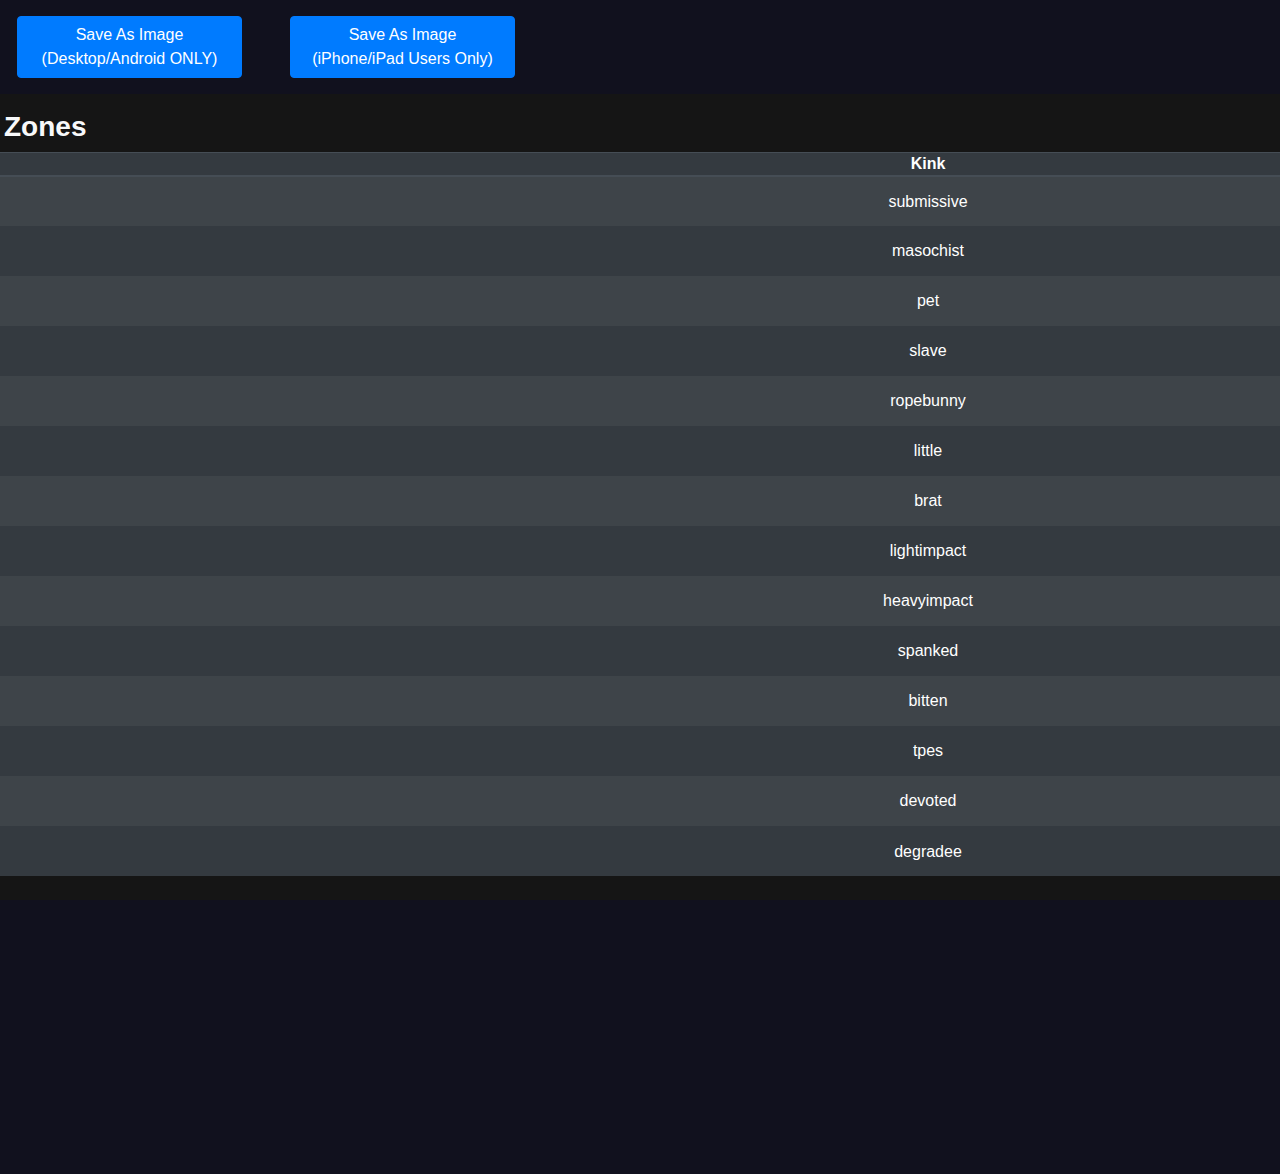
<file: results2.html>
<html>

<head>
  <script src="js/results.js"></script>
  <script src="js/screenshot.js"></script>
  <script src="js/jquery.min.js"></script>
  <script src="js/html2canvas.min.js"></script>

  <link rel="stylesheet" href="https://stackpath.bootstrapcdn.com/bootstrap/4.3.1/css/bootstrap.min.css"
    integrity="sha384-ggOyR0iXCbMQv3Xipma34MD+dH/1fQ784/j6cY/iJTQUOhcWr7x9JvoRxT2MZw1T" crossorigin="anonymous">
  <script src="https://stackpath.bootstrapcdn.com/bootstrap/4.3.1/js/bootstrap.min.js"
    integrity="sha384-JjSmVgyd0p3pXB1rRibZUAYoIIy6OrQ6VrjIEaFf/nJGzIxFDsf4x0xIM+B07jRM" crossorigin="anonymous">
  </script>
  <link rel="stylesheet" href="css/main_results2.css">



</head>
<div class="row">
  <a href="#" class="btn btn-block btn-primary mb-3" style="width: 225;
    margin-left: 2em;
    margin-top: 1em;
    margin-right: 1em;
    " id="btnDownload">Save As Image (Desktop/Android ONLY)</a>
  <a href="iOSguide.html" class="btn btn-block btn-primary mb-3" style="width: 225;
    margin-left: 2em;
    margin-top: 1em;
    margin-right: 1em;
    " id="">Save As Image (iPhone/iPad Users Only)</a>
</div>
<body>
<div id="capture">

  <div class="kinkcategory">
    <h2 style="font-size:28px;margin-left: .25rem;font-weight:bold;width: 200px;height: 300p;">Zones</h2>
    <table class="table table-striped table-dark">
      <thead>
        <tr>
          <th scope="col" style="font-weight: bold;">Kink</th>
          <th scope="col" style="font-weight: bold;">S</th>
        </tr>
      </thead>
      <tbody>
        <tr style="height: 50px;">
          <th scope="row">submissive</th>
          <td>
            <svg viewbox="0 0 25 25">
              <path class="path-rating-submissive" fill-rule="evenodd" clip-rule="evenodd" fill="#A0A0A0"
                d="M 9.6 2.1 c -4 0 -7.6 3.4 -7.6 7.5 c 0 4.2 3.4 7.6 7.6 7.6 c 4.2 0 7.6 -3.4 7.6 -7.6 C 17.3 5.5 13.8 2.1 9.6 2.1 z M 10 14.7 c -0.5 0 -1 -0.5 -1 -1 c 0 -0.5 0.5 -1 1 -1 c 0.5 0 1 0.5 1 1 C 10.9 14.2 10.5 14.7 10 14.7 z M 12.2 8.8 c -0.3 0.5 -0.5 0.8 -1 1.3 c -0.3 0.3 -0.5 0.7 -0.7 1.1 c -0.1 0.5 -0.5 0.7 -1 0.5 c -0.5 -0.1 -0.7 -0.5 -0.5 -1 c 0.1 -0.7 0.5 -1.3 0.8 -1.6 c 0.5 -0.5 0.7 -1 0.7 -1.6 c 0 -0.1 0 -0.5 -0.1 -0.5 c -0.1 -0.5 -0.7 -0.5 -1 -0.1 c -0.1 0.1 -0.1 0.3 -0.3 0.5 c -0.1 0.3 -0.5 0.5 -0.7 0.5 c -0.3 0 -0.5 0 -0.7 0 c -0.5 0 -0.5 -0.1 -0.5 -0.5 c 0.3 -1.3 1.1 -2.1 2.8 -2.1 c 0.5 0 1 0.1 1.4 0.7 C 12.5 6.6 12.7 7.9 12.2 8.8 z" />
            </svg>
          </td>
        </tr>
        <tr style="height: 50px;">
          <th scope="row">masochist</th>
          <td>
            <svg viewbox="0 0 25 25">
              <path class="path-rating-masochist" fill-rule="evenodd" clip-rule="evenodd" fill="#A0A0A0"
                d="M 9.6 2.1 c -4 0 -7.6 3.4 -7.6 7.5 c 0 4.2 3.4 7.6 7.6 7.6 c 4.2 0 7.6 -3.4 7.6 -7.6 C 17.3 5.5 13.8 2.1 9.6 2.1 z M 10 14.7 c -0.5 0 -1 -0.5 -1 -1 c 0 -0.5 0.5 -1 1 -1 c 0.5 0 1 0.5 1 1 C 10.9 14.2 10.5 14.7 10 14.7 z M 12.2 8.8 c -0.3 0.5 -0.5 0.8 -1 1.3 c -0.3 0.3 -0.5 0.7 -0.7 1.1 c -0.1 0.5 -0.5 0.7 -1 0.5 c -0.5 -0.1 -0.7 -0.5 -0.5 -1 c 0.1 -0.7 0.5 -1.3 0.8 -1.6 c 0.5 -0.5 0.7 -1 0.7 -1.6 c 0 -0.1 0 -0.5 -0.1 -0.5 c -0.1 -0.5 -0.7 -0.5 -1 -0.1 c -0.1 0.1 -0.1 0.3 -0.3 0.5 c -0.1 0.3 -0.5 0.5 -0.7 0.5 c -0.3 0 -0.5 0 -0.7 0 c -0.5 0 -0.5 -0.1 -0.5 -0.5 c 0.3 -1.3 1.1 -2.1 2.8 -2.1 c 0.5 0 1 0.1 1.4 0.7 C 12.5 6.6 12.7 7.9 12.2 8.8 z" />
            </svg>
          </td>
        </tr>
        <tr style="height: 50px;">
          <th scope="row">pet</th>
          <td>
            <svg viewbox="0 0 25 25">
              <path class="path-rating-pet" fill-rule="evenodd" clip-rule="evenodd" fill="#A0A0A0"
                d="M 9.6 2.1 c -4 0 -7.6 3.4 -7.6 7.5 c 0 4.2 3.4 7.6 7.6 7.6 c 4.2 0 7.6 -3.4 7.6 -7.6 C 17.3 5.5 13.8 2.1 9.6 2.1 z M 10 14.7 c -0.5 0 -1 -0.5 -1 -1 c 0 -0.5 0.5 -1 1 -1 c 0.5 0 1 0.5 1 1 C 10.9 14.2 10.5 14.7 10 14.7 z M 12.2 8.8 c -0.3 0.5 -0.5 0.8 -1 1.3 c -0.3 0.3 -0.5 0.7 -0.7 1.1 c -0.1 0.5 -0.5 0.7 -1 0.5 c -0.5 -0.1 -0.7 -0.5 -0.5 -1 c 0.1 -0.7 0.5 -1.3 0.8 -1.6 c 0.5 -0.5 0.7 -1 0.7 -1.6 c 0 -0.1 0 -0.5 -0.1 -0.5 c -0.1 -0.5 -0.7 -0.5 -1 -0.1 c -0.1 0.1 -0.1 0.3 -0.3 0.5 c -0.1 0.3 -0.5 0.5 -0.7 0.5 c -0.3 0 -0.5 0 -0.7 0 c -0.5 0 -0.5 -0.1 -0.5 -0.5 c 0.3 -1.3 1.1 -2.1 2.8 -2.1 c 0.5 0 1 0.1 1.4 0.7 C 12.5 6.6 12.7 7.9 12.2 8.8 z" />
            </svg>
          </td>
        </tr>
        <tr style="height: 50px;">
          <th scope="row">slave</th>
          <td>
            <svg viewbox="0 0 25 25">
              <path class="path-rating-slave" fill-rule="evenodd" clip-rule="evenodd" fill="#A0A0A0"
                d="M 9.6 2.1 c -4 0 -7.6 3.4 -7.6 7.5 c 0 4.2 3.4 7.6 7.6 7.6 c 4.2 0 7.6 -3.4 7.6 -7.6 C 17.3 5.5 13.8 2.1 9.6 2.1 z M 10 14.7 c -0.5 0 -1 -0.5 -1 -1 c 0 -0.5 0.5 -1 1 -1 c 0.5 0 1 0.5 1 1 C 10.9 14.2 10.5 14.7 10 14.7 z M 12.2 8.8 c -0.3 0.5 -0.5 0.8 -1 1.3 c -0.3 0.3 -0.5 0.7 -0.7 1.1 c -0.1 0.5 -0.5 0.7 -1 0.5 c -0.5 -0.1 -0.7 -0.5 -0.5 -1 c 0.1 -0.7 0.5 -1.3 0.8 -1.6 c 0.5 -0.5 0.7 -1 0.7 -1.6 c 0 -0.1 0 -0.5 -0.1 -0.5 c -0.1 -0.5 -0.7 -0.5 -1 -0.1 c -0.1 0.1 -0.1 0.3 -0.3 0.5 c -0.1 0.3 -0.5 0.5 -0.7 0.5 c -0.3 0 -0.5 0 -0.7 0 c -0.5 0 -0.5 -0.1 -0.5 -0.5 c 0.3 -1.3 1.1 -2.1 2.8 -2.1 c 0.5 0 1 0.1 1.4 0.7 C 12.5 6.6 12.7 7.9 12.2 8.8 z" />
            </svg>
          </td>
        </tr>
        <tr style="height: 50px;">
          <th scope="row">ropebunny</th>
          <td>
            <svg viewbox="0 0 25 25">
              <path class="path-rating-ropebunny" fill-rule="evenodd" clip-rule="evenodd" fill="#A0A0A0"
                d="M 9.6 2.1 c -4 0 -7.6 3.4 -7.6 7.5 c 0 4.2 3.4 7.6 7.6 7.6 c 4.2 0 7.6 -3.4 7.6 -7.6 C 17.3 5.5 13.8 2.1 9.6 2.1 z M 10 14.7 c -0.5 0 -1 -0.5 -1 -1 c 0 -0.5 0.5 -1 1 -1 c 0.5 0 1 0.5 1 1 C 10.9 14.2 10.5 14.7 10 14.7 z M 12.2 8.8 c -0.3 0.5 -0.5 0.8 -1 1.3 c -0.3 0.3 -0.5 0.7 -0.7 1.1 c -0.1 0.5 -0.5 0.7 -1 0.5 c -0.5 -0.1 -0.7 -0.5 -0.5 -1 c 0.1 -0.7 0.5 -1.3 0.8 -1.6 c 0.5 -0.5 0.7 -1 0.7 -1.6 c 0 -0.1 0 -0.5 -0.1 -0.5 c -0.1 -0.5 -0.7 -0.5 -1 -0.1 c -0.1 0.1 -0.1 0.3 -0.3 0.5 c -0.1 0.3 -0.5 0.5 -0.7 0.5 c -0.3 0 -0.5 0 -0.7 0 c -0.5 0 -0.5 -0.1 -0.5 -0.5 c 0.3 -1.3 1.1 -2.1 2.8 -2.1 c 0.5 0 1 0.1 1.4 0.7 C 12.5 6.6 12.7 7.9 12.2 8.8 z" />
            </svg>
          </td>
        </tr>
        <tr style="height: 50px;">
          <th scope="row">little</th>
          <td>
            <svg viewbox="0 0 25 25">
              <path class="path-rating-little" fill-rule="evenodd" clip-rule="evenodd" fill="#A0A0A0"
                d="M 9.6 2.1 c -4 0 -7.6 3.4 -7.6 7.5 c 0 4.2 3.4 7.6 7.6 7.6 c 4.2 0 7.6 -3.4 7.6 -7.6 C 17.3 5.5 13.8 2.1 9.6 2.1 z M 10 14.7 c -0.5 0 -1 -0.5 -1 -1 c 0 -0.5 0.5 -1 1 -1 c 0.5 0 1 0.5 1 1 C 10.9 14.2 10.5 14.7 10 14.7 z M 12.2 8.8 c -0.3 0.5 -0.5 0.8 -1 1.3 c -0.3 0.3 -0.5 0.7 -0.7 1.1 c -0.1 0.5 -0.5 0.7 -1 0.5 c -0.5 -0.1 -0.7 -0.5 -0.5 -1 c 0.1 -0.7 0.5 -1.3 0.8 -1.6 c 0.5 -0.5 0.7 -1 0.7 -1.6 c 0 -0.1 0 -0.5 -0.1 -0.5 c -0.1 -0.5 -0.7 -0.5 -1 -0.1 c -0.1 0.1 -0.1 0.3 -0.3 0.5 c -0.1 0.3 -0.5 0.5 -0.7 0.5 c -0.3 0 -0.5 0 -0.7 0 c -0.5 0 -0.5 -0.1 -0.5 -0.5 c 0.3 -1.3 1.1 -2.1 2.8 -2.1 c 0.5 0 1 0.1 1.4 0.7 C 12.5 6.6 12.7 7.9 12.2 8.8 z" />
            </svg>
          </td>
        </tr>
        <tr style="height: 50px;">
          <th scope="row">brat</th>
          <td>
            <svg viewbox="0 0 25 25">
              <path class="path-rating-brat" fill-rule="evenodd" clip-rule="evenodd" fill="#A0A0A0"
                d="M 9.6 2.1 c -4 0 -7.6 3.4 -7.6 7.5 c 0 4.2 3.4 7.6 7.6 7.6 c 4.2 0 7.6 -3.4 7.6 -7.6 C 17.3 5.5 13.8 2.1 9.6 2.1 z M 10 14.7 c -0.5 0 -1 -0.5 -1 -1 c 0 -0.5 0.5 -1 1 -1 c 0.5 0 1 0.5 1 1 C 10.9 14.2 10.5 14.7 10 14.7 z M 12.2 8.8 c -0.3 0.5 -0.5 0.8 -1 1.3 c -0.3 0.3 -0.5 0.7 -0.7 1.1 c -0.1 0.5 -0.5 0.7 -1 0.5 c -0.5 -0.1 -0.7 -0.5 -0.5 -1 c 0.1 -0.7 0.5 -1.3 0.8 -1.6 c 0.5 -0.5 0.7 -1 0.7 -1.6 c 0 -0.1 0 -0.5 -0.1 -0.5 c -0.1 -0.5 -0.7 -0.5 -1 -0.1 c -0.1 0.1 -0.1 0.3 -0.3 0.5 c -0.1 0.3 -0.5 0.5 -0.7 0.5 c -0.3 0 -0.5 0 -0.7 0 c -0.5 0 -0.5 -0.1 -0.5 -0.5 c 0.3 -1.3 1.1 -2.1 2.8 -2.1 c 0.5 0 1 0.1 1.4 0.7 C 12.5 6.6 12.7 7.9 12.2 8.8 z" />
            </svg>
          </td>
        </tr>
        <tr style="height: 50px;">
          <th scope="row">lightimpact</th>
          <td>
            <svg viewbox="0 0 25 25">
              <path class="path-rating-lightimpact" fill-rule="evenodd" clip-rule="evenodd" fill="#A0A0A0"
                d="M 9.6 2.1 c -4 0 -7.6 3.4 -7.6 7.5 c 0 4.2 3.4 7.6 7.6 7.6 c 4.2 0 7.6 -3.4 7.6 -7.6 C 17.3 5.5 13.8 2.1 9.6 2.1 z M 10 14.7 c -0.5 0 -1 -0.5 -1 -1 c 0 -0.5 0.5 -1 1 -1 c 0.5 0 1 0.5 1 1 C 10.9 14.2 10.5 14.7 10 14.7 z M 12.2 8.8 c -0.3 0.5 -0.5 0.8 -1 1.3 c -0.3 0.3 -0.5 0.7 -0.7 1.1 c -0.1 0.5 -0.5 0.7 -1 0.5 c -0.5 -0.1 -0.7 -0.5 -0.5 -1 c 0.1 -0.7 0.5 -1.3 0.8 -1.6 c 0.5 -0.5 0.7 -1 0.7 -1.6 c 0 -0.1 0 -0.5 -0.1 -0.5 c -0.1 -0.5 -0.7 -0.5 -1 -0.1 c -0.1 0.1 -0.1 0.3 -0.3 0.5 c -0.1 0.3 -0.5 0.5 -0.7 0.5 c -0.3 0 -0.5 0 -0.7 0 c -0.5 0 -0.5 -0.1 -0.5 -0.5 c 0.3 -1.3 1.1 -2.1 2.8 -2.1 c 0.5 0 1 0.1 1.4 0.7 C 12.5 6.6 12.7 7.9 12.2 8.8 z" />
            </svg>
          </td>
        </tr>

        <tr style="height: 50px;">
          <th scope="row">heavyimpact</th>
          <td>
            <svg viewbox="0 0 25 25">
              <path class="path-rating-heavyimpact" fill-rule="evenodd" clip-rule="evenodd" fill="#A0A0A0"
                d="M 9.6 2.1 c -4 0 -7.6 3.4 -7.6 7.5 c 0 4.2 3.4 7.6 7.6 7.6 c 4.2 0 7.6 -3.4 7.6 -7.6 C 17.3 5.5 13.8 2.1 9.6 2.1 z M 10 14.7 c -0.5 0 -1 -0.5 -1 -1 c 0 -0.5 0.5 -1 1 -1 c 0.5 0 1 0.5 1 1 C 10.9 14.2 10.5 14.7 10 14.7 z M 12.2 8.8 c -0.3 0.5 -0.5 0.8 -1 1.3 c -0.3 0.3 -0.5 0.7 -0.7 1.1 c -0.1 0.5 -0.5 0.7 -1 0.5 c -0.5 -0.1 -0.7 -0.5 -0.5 -1 c 0.1 -0.7 0.5 -1.3 0.8 -1.6 c 0.5 -0.5 0.7 -1 0.7 -1.6 c 0 -0.1 0 -0.5 -0.1 -0.5 c -0.1 -0.5 -0.7 -0.5 -1 -0.1 c -0.1 0.1 -0.1 0.3 -0.3 0.5 c -0.1 0.3 -0.5 0.5 -0.7 0.5 c -0.3 0 -0.5 0 -0.7 0 c -0.5 0 -0.5 -0.1 -0.5 -0.5 c 0.3 -1.3 1.1 -2.1 2.8 -2.1 c 0.5 0 1 0.1 1.4 0.7 C 12.5 6.6 12.7 7.9 12.2 8.8 z" />
            </svg>
          </td>
        </tr>
        <tr style="height: 50px;">
          <th scope="row">spanked</th>
          <td>
            <svg viewbox="0 0 25 25">
              <path class="path-rating-spanked" fill-rule="evenodd" clip-rule="evenodd" fill="#A0A0A0"
                d="M 9.6 2.1 c -4 0 -7.6 3.4 -7.6 7.5 c 0 4.2 3.4 7.6 7.6 7.6 c 4.2 0 7.6 -3.4 7.6 -7.6 C 17.3 5.5 13.8 2.1 9.6 2.1 z M 10 14.7 c -0.5 0 -1 -0.5 -1 -1 c 0 -0.5 0.5 -1 1 -1 c 0.5 0 1 0.5 1 1 C 10.9 14.2 10.5 14.7 10 14.7 z M 12.2 8.8 c -0.3 0.5 -0.5 0.8 -1 1.3 c -0.3 0.3 -0.5 0.7 -0.7 1.1 c -0.1 0.5 -0.5 0.7 -1 0.5 c -0.5 -0.1 -0.7 -0.5 -0.5 -1 c 0.1 -0.7 0.5 -1.3 0.8 -1.6 c 0.5 -0.5 0.7 -1 0.7 -1.6 c 0 -0.1 0 -0.5 -0.1 -0.5 c -0.1 -0.5 -0.7 -0.5 -1 -0.1 c -0.1 0.1 -0.1 0.3 -0.3 0.5 c -0.1 0.3 -0.5 0.5 -0.7 0.5 c -0.3 0 -0.5 0 -0.7 0 c -0.5 0 -0.5 -0.1 -0.5 -0.5 c 0.3 -1.3 1.1 -2.1 2.8 -2.1 c 0.5 0 1 0.1 1.4 0.7 C 12.5 6.6 12.7 7.9 12.2 8.8 z" />
            </svg>
          </td>
        </tr>
        <tr style="height: 50px;">
          <th scope="row">bitten</th>
          <td>
            <svg viewbox="0 0 25 25">
              <path class="path-rating-bitten" fill-rule="evenodd" clip-rule="evenodd" fill="#A0A0A0"
                d="M 9.6 2.1 c -4 0 -7.6 3.4 -7.6 7.5 c 0 4.2 3.4 7.6 7.6 7.6 c 4.2 0 7.6 -3.4 7.6 -7.6 C 17.3 5.5 13.8 2.1 9.6 2.1 z M 10 14.7 c -0.5 0 -1 -0.5 -1 -1 c 0 -0.5 0.5 -1 1 -1 c 0.5 0 1 0.5 1 1 C 10.9 14.2 10.5 14.7 10 14.7 z M 12.2 8.8 c -0.3 0.5 -0.5 0.8 -1 1.3 c -0.3 0.3 -0.5 0.7 -0.7 1.1 c -0.1 0.5 -0.5 0.7 -1 0.5 c -0.5 -0.1 -0.7 -0.5 -0.5 -1 c 0.1 -0.7 0.5 -1.3 0.8 -1.6 c 0.5 -0.5 0.7 -1 0.7 -1.6 c 0 -0.1 0 -0.5 -0.1 -0.5 c -0.1 -0.5 -0.7 -0.5 -1 -0.1 c -0.1 0.1 -0.1 0.3 -0.3 0.5 c -0.1 0.3 -0.5 0.5 -0.7 0.5 c -0.3 0 -0.5 0 -0.7 0 c -0.5 0 -0.5 -0.1 -0.5 -0.5 c 0.3 -1.3 1.1 -2.1 2.8 -2.1 c 0.5 0 1 0.1 1.4 0.7 C 12.5 6.6 12.7 7.9 12.2 8.8 z" />
            </svg>
          </td>
        </tr>
        <tr style="height: 50px;">
          <th scope="row">tpes</th>
          <td>
            <svg viewbox="0 0 25 25">
              <path class="path-rating-tpe" fill-rule="evenodd" clip-rule="evenodd" fill="#A0A0A0"
                d="M 9.6 2.1 c -4 0 -7.6 3.4 -7.6 7.5 c 0 4.2 3.4 7.6 7.6 7.6 c 4.2 0 7.6 -3.4 7.6 -7.6 C 17.3 5.5 13.8 2.1 9.6 2.1 z M 10 14.7 c -0.5 0 -1 -0.5 -1 -1 c 0 -0.5 0.5 -1 1 -1 c 0.5 0 1 0.5 1 1 C 10.9 14.2 10.5 14.7 10 14.7 z M 12.2 8.8 c -0.3 0.5 -0.5 0.8 -1 1.3 c -0.3 0.3 -0.5 0.7 -0.7 1.1 c -0.1 0.5 -0.5 0.7 -1 0.5 c -0.5 -0.1 -0.7 -0.5 -0.5 -1 c 0.1 -0.7 0.5 -1.3 0.8 -1.6 c 0.5 -0.5 0.7 -1 0.7 -1.6 c 0 -0.1 0 -0.5 -0.1 -0.5 c -0.1 -0.5 -0.7 -0.5 -1 -0.1 c -0.1 0.1 -0.1 0.3 -0.3 0.5 c -0.1 0.3 -0.5 0.5 -0.7 0.5 c -0.3 0 -0.5 0 -0.7 0 c -0.5 0 -0.5 -0.1 -0.5 -0.5 c 0.3 -1.3 1.1 -2.1 2.8 -2.1 c 0.5 0 1 0.1 1.4 0.7 C 12.5 6.6 12.7 7.9 12.2 8.8 z" />
            </svg>
          </td>
        </tr>
        <tr style="height: 50px;">
          <th scope="row">devoted</th>
          <td>
            <svg viewbox="0 0 25 25">
              <path class="path-rating-devoted" fill-rule="evenodd" clip-rule="evenodd" fill="#A0A0A0"
                d="M 9.6 2.1 c -4 0 -7.6 3.4 -7.6 7.5 c 0 4.2 3.4 7.6 7.6 7.6 c 4.2 0 7.6 -3.4 7.6 -7.6 C 17.3 5.5 13.8 2.1 9.6 2.1 z M 10 14.7 c -0.5 0 -1 -0.5 -1 -1 c 0 -0.5 0.5 -1 1 -1 c 0.5 0 1 0.5 1 1 C 10.9 14.2 10.5 14.7 10 14.7 z M 12.2 8.8 c -0.3 0.5 -0.5 0.8 -1 1.3 c -0.3 0.3 -0.5 0.7 -0.7 1.1 c -0.1 0.5 -0.5 0.7 -1 0.5 c -0.5 -0.1 -0.7 -0.5 -0.5 -1 c 0.1 -0.7 0.5 -1.3 0.8 -1.6 c 0.5 -0.5 0.7 -1 0.7 -1.6 c 0 -0.1 0 -0.5 -0.1 -0.5 c -0.1 -0.5 -0.7 -0.5 -1 -0.1 c -0.1 0.1 -0.1 0.3 -0.3 0.5 c -0.1 0.3 -0.5 0.5 -0.7 0.5 c -0.3 0 -0.5 0 -0.7 0 c -0.5 0 -0.5 -0.1 -0.5 -0.5 c 0.3 -1.3 1.1 -2.1 2.8 -2.1 c 0.5 0 1 0.1 1.4 0.7 C 12.5 6.6 12.7 7.9 12.2 8.8 z" />
            </svg>
          </td>
        </tr>
        <tr style="height: 50px;">
          <th scope="row">degradee</th>
          <td>
            <svg viewbox="0 0 25 25">
              <path class="path-rating-degradee" fill-rule="evenodd" clip-rule="evenodd" fill="#A0A0A0"
                d="M 9.6 2.1 c -4 0 -7.6 3.4 -7.6 7.5 c 0 4.2 3.4 7.6 7.6 7.6 c 4.2 0 7.6 -3.4 7.6 -7.6 C 17.3 5.5 13.8 2.1 9.6 2.1 z M 10 14.7 c -0.5 0 -1 -0.5 -1 -1 c 0 -0.5 0.5 -1 1 -1 c 0.5 0 1 0.5 1 1 C 10.9 14.2 10.5 14.7 10 14.7 z M 12.2 8.8 c -0.3 0.5 -0.5 0.8 -1 1.3 c -0.3 0.3 -0.5 0.7 -0.7 1.1 c -0.1 0.5 -0.5 0.7 -1 0.5 c -0.5 -0.1 -0.7 -0.5 -0.5 -1 c 0.1 -0.7 0.5 -1.3 0.8 -1.6 c 0.5 -0.5 0.7 -1 0.7 -1.6 c 0 -0.1 0 -0.5 -0.1 -0.5 c -0.1 -0.5 -0.7 -0.5 -1 -0.1 c -0.1 0.1 -0.1 0.3 -0.3 0.5 c -0.1 0.3 -0.5 0.5 -0.7 0.5 c -0.3 0 -0.5 0 -0.7 0 c -0.5 0 -0.5 -0.1 -0.5 -0.5 c 0.3 -1.3 1.1 -2.1 2.8 -2.1 c 0.5 0 1 0.1 1.4 0.7 C 12.5 6.6 12.7 7.9 12.2 8.8 z" />
            </svg>
          </td>
        </tr>
      </tbody>
    </table>
  </div>

</div>
</body>


<script>
  function download(url) {
    var a = $("<a style='display:none' id='js-downloder'>")
      .attr("href", url)
      .attr("download", "test.png")
      .appendTo("body");

    a[0].click();

    a.remove();
  }

  function saveCapture(element) {
    html2canvas(element).then(function (canvas) {
      download(canvas.toDataURL("image/png"));
    })
  }

  $('#btnDownload').click(function () {
    var element = document.querySelector("#capture");
    saveCapture(element)
  })
</script>

</html>
</file>
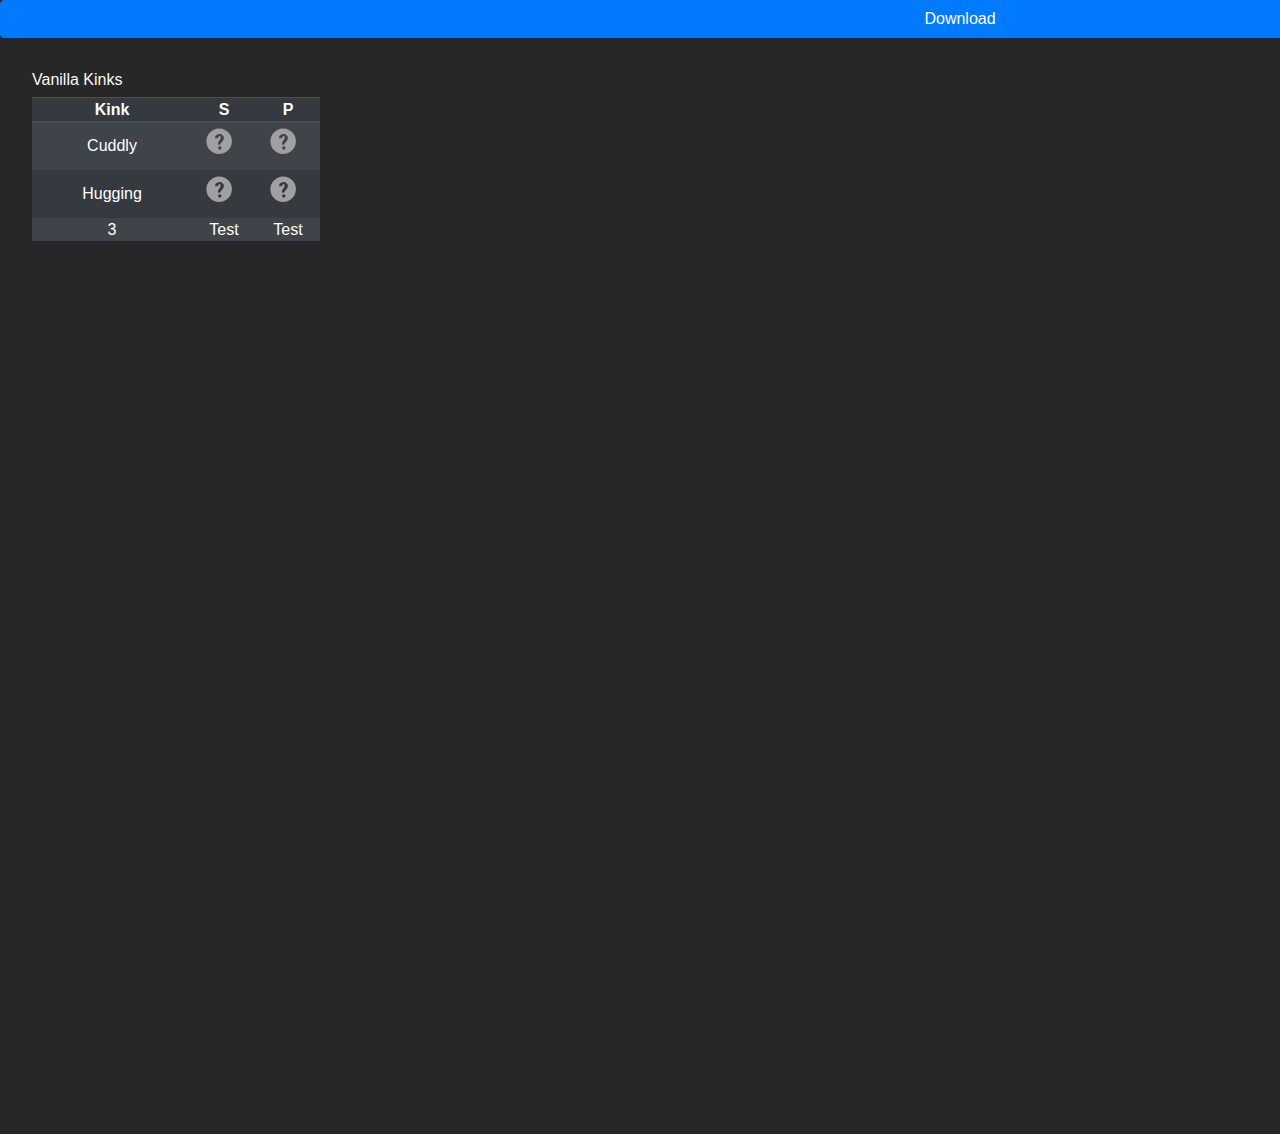
<file: results3.html>
<html>

<head>
  <script src="js/results.js"></script>
  <script src="js/screenshot.js"></script>
  <script src="js/jquery.min.js"></script>
  <script src="js/html2canvas.min.js"></script>

  <link rel="stylesheet" href="https://stackpath.bootstrapcdn.com/bootstrap/4.3.1/css/bootstrap.min.css"
    integrity="sha384-ggOyR0iXCbMQv3Xipma34MD+dH/1fQ784/j6cY/iJTQUOhcWr7x9JvoRxT2MZw1T" crossorigin="anonymous">
  <script src="https://stackpath.bootstrapcdn.com/bootstrap/4.3.1/js/bootstrap.min.js"
    integrity="sha384-JjSmVgyd0p3pXB1rRibZUAYoIIy6OrQ6VrjIEaFf/nJGzIxFDsf4x0xIM+B07jRM" crossorigin="anonymous">
  </script>
  
  <link rel="stylesheet" href="css/main_results3.css">

</head>
    <a href="#" class="btn btn-block btn-primary mb-3" id="btnDownload">Download</a>
    <body>
      <div id="capture">
        <div class="selections">
      <h2 style="font-size:medium;margin-left: 2rem;">Vanilla Kinks</h2>
      <table class="table table-striped table-dark">
        <thead>
          <tr>
            <th scope="col" style="font-weight: bold;">Kink</th>
            <th scope="col" style="font-weight: bold;">S</th>
            <th scope="col" style="font-weight: bold;">P</th>
          </tr>
        </thead>
        <tbody>
          <tr>
            <th scope="row">Cuddly</th>
            <td>
              <svg viewbox="0 0 25 25">
                <path class="path-cuddling-s" fill-rule="evenodd" clip-rule="evenodd" fill="#A0A0A0"
                  d="M 9.6 2.1 c -4 0 -7.6 3.4 -7.6 7.5 c 0 4.2 3.4 7.6 7.6 7.6 c 4.2 0 7.6 -3.4 7.6 -7.6 C 17.3 5.5 13.8 2.1 9.6 2.1 z M 10 14.7 c -0.5 0 -1 -0.5 -1 -1 c 0 -0.5 0.5 -1 1 -1 c 0.5 0 1 0.5 1 1 C 10.9 14.2 10.5 14.7 10 14.7 z M 12.2 8.8 c -0.3 0.5 -0.5 0.8 -1 1.3 c -0.3 0.3 -0.5 0.7 -0.7 1.1 c -0.1 0.5 -0.5 0.7 -1 0.5 c -0.5 -0.1 -0.7 -0.5 -0.5 -1 c 0.1 -0.7 0.5 -1.3 0.8 -1.6 c 0.5 -0.5 0.7 -1 0.7 -1.6 c 0 -0.1 0 -0.5 -0.1 -0.5 c -0.1 -0.5 -0.7 -0.5 -1 -0.1 c -0.1 0.1 -0.1 0.3 -0.3 0.5 c -0.1 0.3 -0.5 0.5 -0.7 0.5 c -0.3 0 -0.5 0 -0.7 0 c -0.5 0 -0.5 -0.1 -0.5 -0.5 c 0.3 -1.3 1.1 -2.1 2.8 -2.1 c 0.5 0 1 0.1 1.4 0.7 C 12.5 6.6 12.7 7.9 12.2 8.8 z" />
              </svg>
            </td>
            <td>
              <svg viewbox="0 0 25 25">
                <path class="path-cuddling-p" fill-rule="evenodd" clip-rule="evenodd" fill="#A0A0A0"
                  d="M 9.6 2.1 c -4 0 -7.6 3.4 -7.6 7.5 c 0 4.2 3.4 7.6 7.6 7.6 c 4.2 0 7.6 -3.4 7.6 -7.6 C 17.3 5.5 13.8 2.1 9.6 2.1 z M 10 14.7 c -0.5 0 -1 -0.5 -1 -1 c 0 -0.5 0.5 -1 1 -1 c 0.5 0 1 0.5 1 1 C 10.9 14.2 10.5 14.7 10 14.7 z M 12.2 8.8 c -0.3 0.5 -0.5 0.8 -1 1.3 c -0.3 0.3 -0.5 0.7 -0.7 1.1 c -0.1 0.5 -0.5 0.7 -1 0.5 c -0.5 -0.1 -0.7 -0.5 -0.5 -1 c 0.1 -0.7 0.5 -1.3 0.8 -1.6 c 0.5 -0.5 0.7 -1 0.7 -1.6 c 0 -0.1 0 -0.5 -0.1 -0.5 c -0.1 -0.5 -0.7 -0.5 -1 -0.1 c -0.1 0.1 -0.1 0.3 -0.3 0.5 c -0.1 0.3 -0.5 0.5 -0.7 0.5 c -0.3 0 -0.5 0 -0.7 0 c -0.5 0 -0.5 -0.1 -0.5 -0.5 c 0.3 -1.3 1.1 -2.1 2.8 -2.1 c 0.5 0 1 0.1 1.4 0.7 C 12.5 6.6 12.7 7.9 12.2 8.8 z" />
              </svg>
            </td>
          </tr>
          <tr>
            <th scope="row">Hugging</th>
            <td>
              <svg viewbox="0 0 25 25">
                <path class="path-hugs-s" fill-rule="evenodd" clip-rule="evenodd" fill="#A0A0A0"
                  d="M 9.6 2.1 c -4 0 -7.6 3.4 -7.6 7.5 c 0 4.2 3.4 7.6 7.6 7.6 c 4.2 0 7.6 -3.4 7.6 -7.6 C 17.3 5.5 13.8 2.1 9.6 2.1 z M 10 14.7 c -0.5 0 -1 -0.5 -1 -1 c 0 -0.5 0.5 -1 1 -1 c 0.5 0 1 0.5 1 1 C 10.9 14.2 10.5 14.7 10 14.7 z M 12.2 8.8 c -0.3 0.5 -0.5 0.8 -1 1.3 c -0.3 0.3 -0.5 0.7 -0.7 1.1 c -0.1 0.5 -0.5 0.7 -1 0.5 c -0.5 -0.1 -0.7 -0.5 -0.5 -1 c 0.1 -0.7 0.5 -1.3 0.8 -1.6 c 0.5 -0.5 0.7 -1 0.7 -1.6 c 0 -0.1 0 -0.5 -0.1 -0.5 c -0.1 -0.5 -0.7 -0.5 -1 -0.1 c -0.1 0.1 -0.1 0.3 -0.3 0.5 c -0.1 0.3 -0.5 0.5 -0.7 0.5 c -0.3 0 -0.5 0 -0.7 0 c -0.5 0 -0.5 -0.1 -0.5 -0.5 c 0.3 -1.3 1.1 -2.1 2.8 -2.1 c 0.5 0 1 0.1 1.4 0.7 C 12.5 6.6 12.7 7.9 12.2 8.8 z" />
              </svg>
            </td>
            <td>
              <svg viewbox="0 0 25 25">
                <path class="path-hugs-p" fill-rule="evenodd" clip-rule="evenodd" fill="#A0A0A0"
                  d="M 9.6 2.1 c -4 0 -7.6 3.4 -7.6 7.5 c 0 4.2 3.4 7.6 7.6 7.6 c 4.2 0 7.6 -3.4 7.6 -7.6 C 17.3 5.5 13.8 2.1 9.6 2.1 z M 10 14.7 c -0.5 0 -1 -0.5 -1 -1 c 0 -0.5 0.5 -1 1 -1 c 0.5 0 1 0.5 1 1 C 10.9 14.2 10.5 14.7 10 14.7 z M 12.2 8.8 c -0.3 0.5 -0.5 0.8 -1 1.3 c -0.3 0.3 -0.5 0.7 -0.7 1.1 c -0.1 0.5 -0.5 0.7 -1 0.5 c -0.5 -0.1 -0.7 -0.5 -0.5 -1 c 0.1 -0.7 0.5 -1.3 0.8 -1.6 c 0.5 -0.5 0.7 -1 0.7 -1.6 c 0 -0.1 0 -0.5 -0.1 -0.5 c -0.1 -0.5 -0.7 -0.5 -1 -0.1 c -0.1 0.1 -0.1 0.3 -0.3 0.5 c -0.1 0.3 -0.5 0.5 -0.7 0.5 c -0.3 0 -0.5 0 -0.7 0 c -0.5 0 -0.5 -0.1 -0.5 -0.5 c 0.3 -1.3 1.1 -2.1 2.8 -2.1 c 0.5 0 1 0.1 1.4 0.7 C 12.5 6.6 12.7 7.9 12.2 8.8 z" />
              </svg>
            </td>
          </tr>
          <tr>
            <th scope="row">3</th>
            <td>Test</td>
            <td>Test</td>
          </tr>
        </tbody>
      </table>
    </div>
    </div>
    </body>
</html>
<script>
  function download(url){
    var a = $("<a style='display:none' id='js-downloder'>")
    .attr("href", url)
    .attr("download", "test.png")
    .appendTo("body");
  
    a[0].click();
  
    a.remove();
  }
  
  function saveCapture(element) {
    html2canvas(element).then(function(canvas) {
      download(canvas.toDataURL("image/png"));
    })
  }
  
  $('#btnDownload').click(function(){
    var element = document.querySelector("#capture");
    saveCapture(element)
  })
</script>
</file>
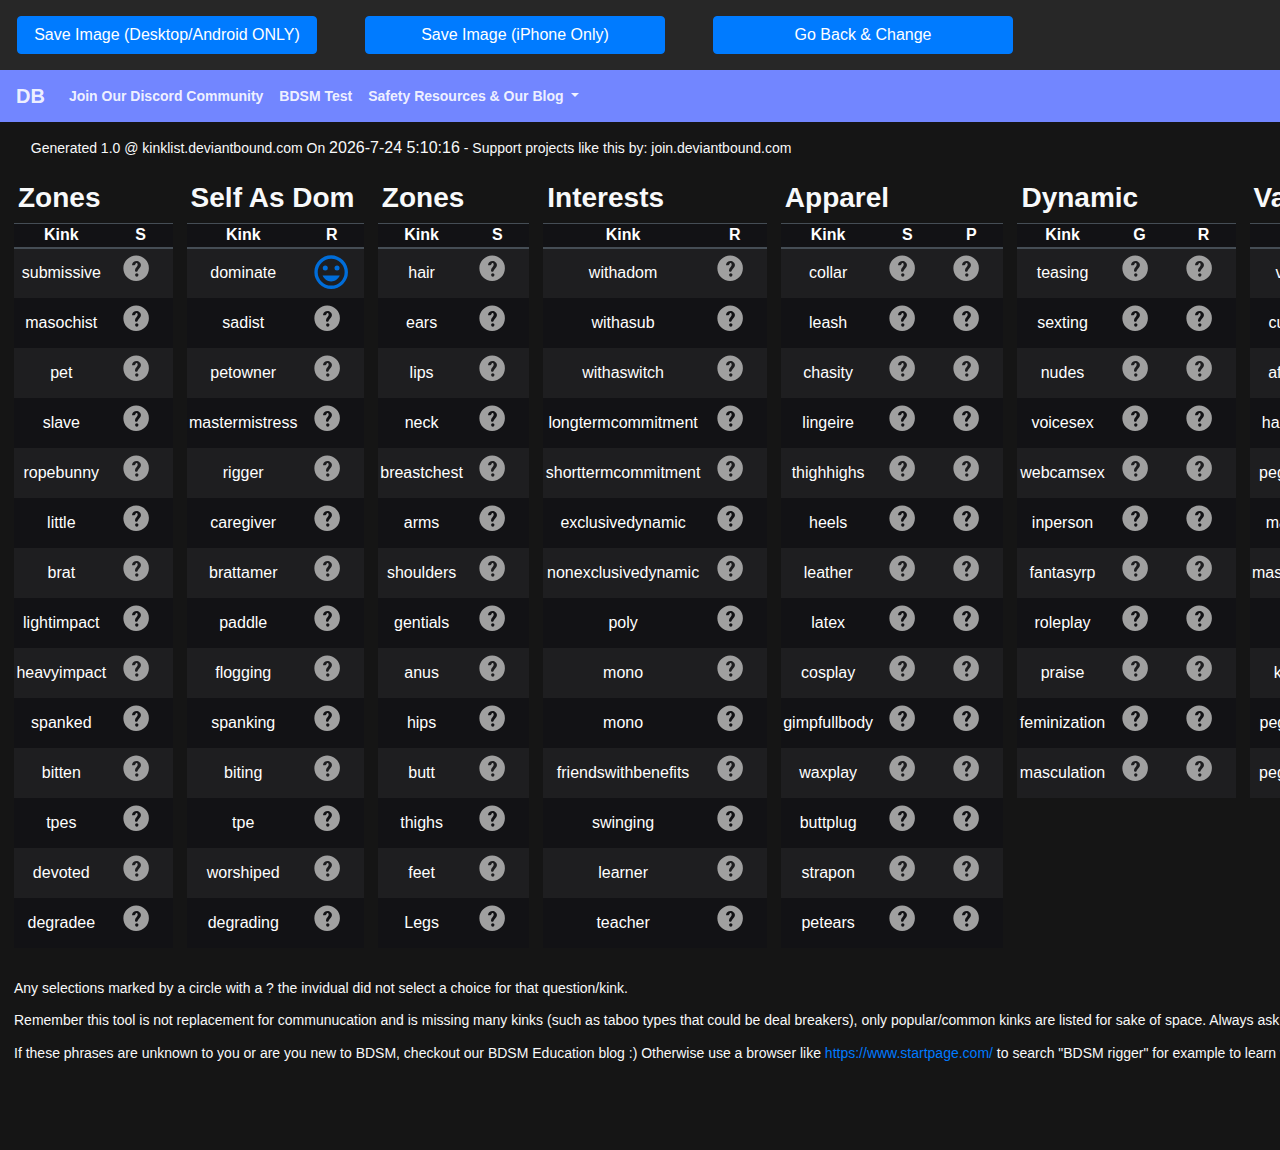
<file: results4.html>
<html>

<head>
    <script src="js/results.js"></script>
    <script src="js/screenshot.js"></script>
    <script src="js/jquery.min.js"></script>
    <script src="js/html2canvas.min.js"></script>

    <link rel="stylesheet" href="https://stackpath.bootstrapcdn.com/bootstrap/4.3.1/css/bootstrap.min.css"
        integrity="sha384-ggOyR0iXCbMQv3Xipma34MD+dH/1fQ784/j6cY/iJTQUOhcWr7x9JvoRxT2MZw1T" crossorigin="anonymous">
    <script src="https://stackpath.bootstrapcdn.com/bootstrap/4.3.1/js/bootstrap.min.js"
        integrity="sha384-JjSmVgyd0p3pXB1rRibZUAYoIIy6OrQ6VrjIEaFf/nJGzIxFDsf4x0xIM+B07jRM" crossorigin="anonymous">
    </script>

    <link rel="stylesheet" href="css/main_results4.css">

</head>
<div class="row" style="width:1080px">
    <a href="#" class="btn btn-block btn-primary mb-3" style="width: 300px;
      margin-left: 2em;
      margin-top: 1em;
      margin-right: 1em;
      " id="btnDownload">Save Image (Desktop/Android ONLY)</a>
    <a href="iOSguide.html" class="btn btn-block btn-primary mb-3" style="width: 300px;
      margin-left: 2em;
      margin-top: 1em;
      margin-right: 1em;
      " id="">Save Image (iPhone Only)</a>
    <a href="index.html" class="btn btn-block btn-primary mb-3" style="width: 300px;
      margin-left: 2em;
      margin-top: 1em;
      margin-right: 1em;
      " id="">Go Back & Change</a>
</div>

<body>
    <div id="capture">
        <div class=menubar>
            <nav class="navbar navbar-expand-lg navbar-light bg-light" style="display: flex;flex-direction: row;">
                <a class="navbar-brand" href="#">DB</a>
                <button class="navbar-toggler" type="button" data-toggle="collapse" data-target="#navbarNavDropdown"
                    aria-controls="navbarNavDropdown" aria-expanded="false" aria-label="Toggle navigation">
                    <span class="navbar-toggler-icon"></span>
                </button>
                <div class="collapse navbar-collapse" id="navbarNavDropdown">
                    <ul class="navbar-nav">
                        <li class="nav-item">
                            <a class="nav-link" href="https://deviantbound.com">Join Our Discord Community</a>
                        </li>
                        <li class="nav-item">
                            <a class="nav-link" href="#">BDSM Test</a>
                        </li>
                        <li class="nav-item dropdown">
                            <a class="nav-link dropdown-toggle" href="#" id="navbarDropdownMenuLink"
                                data-toggle="dropdown" aria-haspopup="true" aria-expanded="false">
                                Safety Resources & Our Blog
                            </a>
                            <div class="dropdown-menu" aria-labelledby="navbarDropdownMenuLink">
                                <a class="dropdown-item" href="#">Action</a>
                                <a class="dropdown-item" href="#">Another action</a>
                                <a class="dropdown-item" href="#">Something else here</a>
                            </div>
                        </li>
                    </ul>
                </div>
            </nav>
        </div>
        <div class="topline">
            <h2 style="font-size: 1em;padding-left: 2.2em;display: inline-block;">Generated 1.0 @
                kinklist.deviantbound.com On
            </h2>
            <h2 style="font-size: 1rem;display: inline-block;" id="displayDateTime"></h2>
            <script type="text/javascript">
                var today = new Date();
                var day = today.getDay();
                var daylist = ["Sunday", "Monday", "Tuesday", "Wednesday ", "Thursday", "Friday", "Saturday"];
                var date = today.getFullYear() + '-' + (today.getMonth() + 1) + '-' + today.getDate();
                var time = today.getHours() + ":" + today.getMinutes() + ":" + today.getSeconds();
                var dateTime = date + ' ' + time;

                document.getElementById("displayDateTime").innerHTML = dateTime;
            </script>
            <h2 style="font-size: 1em;display: inline-block;"> - Support projects like this
                by: join.deviantbound.com</h2>
        </div>
        <div class="big-container">
            <div class="kinkcategory">
                <h2 style="font-size:28px;margin-left: .25rem;font-weight:bold;height: 300p;">Zones</h2>
                <table class="table table-striped table-dark">
                    <thead>
                        <tr>
                            <th scope="col" style="font-weight: bold;">Kink</th>
                            <th scope="col" style="font-weight: bold;">S</th>
                        </tr>
                    </thead>
                    <tbody>
                        <tr style="height: 50px;">
                            <th scope="row">submissive</th>
                            <td>
                                <svg viewbox="0 0 25 25">
                                    <path class="path-rating-submissive" fill-rule="evenodd" clip-rule="evenodd"
                                        fill="#A0A0A0"
                                        d="M 9.6 2.1 c -4 0 -7.6 3.4 -7.6 7.5 c 0 4.2 3.4 7.6 7.6 7.6 c 4.2 0 7.6 -3.4 7.6 -7.6 C 17.3 5.5 13.8 2.1 9.6 2.1 z M 10 14.7 c -0.5 0 -1 -0.5 -1 -1 c 0 -0.5 0.5 -1 1 -1 c 0.5 0 1 0.5 1 1 C 10.9 14.2 10.5 14.7 10 14.7 z M 12.2 8.8 c -0.3 0.5 -0.5 0.8 -1 1.3 c -0.3 0.3 -0.5 0.7 -0.7 1.1 c -0.1 0.5 -0.5 0.7 -1 0.5 c -0.5 -0.1 -0.7 -0.5 -0.5 -1 c 0.1 -0.7 0.5 -1.3 0.8 -1.6 c 0.5 -0.5 0.7 -1 0.7 -1.6 c 0 -0.1 0 -0.5 -0.1 -0.5 c -0.1 -0.5 -0.7 -0.5 -1 -0.1 c -0.1 0.1 -0.1 0.3 -0.3 0.5 c -0.1 0.3 -0.5 0.5 -0.7 0.5 c -0.3 0 -0.5 0 -0.7 0 c -0.5 0 -0.5 -0.1 -0.5 -0.5 c 0.3 -1.3 1.1 -2.1 2.8 -2.1 c 0.5 0 1 0.1 1.4 0.7 C 12.5 6.6 12.7 7.9 12.2 8.8 z" />
                                </svg>
                            </td>
                        </tr>
                        <tr style="height: 50px;">
                            <th scope="row">masochist</th>
                            <td>
                                <svg viewbox="0 0 25 25">
                                    <path class="path-rating-masochist" fill-rule="evenodd" clip-rule="evenodd"
                                        fill="#A0A0A0"
                                        d="M 9.6 2.1 c -4 0 -7.6 3.4 -7.6 7.5 c 0 4.2 3.4 7.6 7.6 7.6 c 4.2 0 7.6 -3.4 7.6 -7.6 C 17.3 5.5 13.8 2.1 9.6 2.1 z M 10 14.7 c -0.5 0 -1 -0.5 -1 -1 c 0 -0.5 0.5 -1 1 -1 c 0.5 0 1 0.5 1 1 C 10.9 14.2 10.5 14.7 10 14.7 z M 12.2 8.8 c -0.3 0.5 -0.5 0.8 -1 1.3 c -0.3 0.3 -0.5 0.7 -0.7 1.1 c -0.1 0.5 -0.5 0.7 -1 0.5 c -0.5 -0.1 -0.7 -0.5 -0.5 -1 c 0.1 -0.7 0.5 -1.3 0.8 -1.6 c 0.5 -0.5 0.7 -1 0.7 -1.6 c 0 -0.1 0 -0.5 -0.1 -0.5 c -0.1 -0.5 -0.7 -0.5 -1 -0.1 c -0.1 0.1 -0.1 0.3 -0.3 0.5 c -0.1 0.3 -0.5 0.5 -0.7 0.5 c -0.3 0 -0.5 0 -0.7 0 c -0.5 0 -0.5 -0.1 -0.5 -0.5 c 0.3 -1.3 1.1 -2.1 2.8 -2.1 c 0.5 0 1 0.1 1.4 0.7 C 12.5 6.6 12.7 7.9 12.2 8.8 z" />
                                </svg>
                            </td>
                        </tr>
                        <tr style="height: 50px;">
                            <th scope="row">pet</th>
                            <td>
                                <svg viewbox="0 0 25 25">
                                    <path class="path-rating-pet" fill-rule="evenodd" clip-rule="evenodd" fill="#A0A0A0"
                                        d="M 9.6 2.1 c -4 0 -7.6 3.4 -7.6 7.5 c 0 4.2 3.4 7.6 7.6 7.6 c 4.2 0 7.6 -3.4 7.6 -7.6 C 17.3 5.5 13.8 2.1 9.6 2.1 z M 10 14.7 c -0.5 0 -1 -0.5 -1 -1 c 0 -0.5 0.5 -1 1 -1 c 0.5 0 1 0.5 1 1 C 10.9 14.2 10.5 14.7 10 14.7 z M 12.2 8.8 c -0.3 0.5 -0.5 0.8 -1 1.3 c -0.3 0.3 -0.5 0.7 -0.7 1.1 c -0.1 0.5 -0.5 0.7 -1 0.5 c -0.5 -0.1 -0.7 -0.5 -0.5 -1 c 0.1 -0.7 0.5 -1.3 0.8 -1.6 c 0.5 -0.5 0.7 -1 0.7 -1.6 c 0 -0.1 0 -0.5 -0.1 -0.5 c -0.1 -0.5 -0.7 -0.5 -1 -0.1 c -0.1 0.1 -0.1 0.3 -0.3 0.5 c -0.1 0.3 -0.5 0.5 -0.7 0.5 c -0.3 0 -0.5 0 -0.7 0 c -0.5 0 -0.5 -0.1 -0.5 -0.5 c 0.3 -1.3 1.1 -2.1 2.8 -2.1 c 0.5 0 1 0.1 1.4 0.7 C 12.5 6.6 12.7 7.9 12.2 8.8 z" />
                                </svg>
                            </td>
                        </tr>
                        <tr style="height: 50px;">
                            <th scope="row">slave</th>
                            <td>
                                <svg viewbox="0 0 25 25">
                                    <path class="path-rating-slave" fill-rule="evenodd" clip-rule="evenodd"
                                        fill="#A0A0A0"
                                        d="M 9.6 2.1 c -4 0 -7.6 3.4 -7.6 7.5 c 0 4.2 3.4 7.6 7.6 7.6 c 4.2 0 7.6 -3.4 7.6 -7.6 C 17.3 5.5 13.8 2.1 9.6 2.1 z M 10 14.7 c -0.5 0 -1 -0.5 -1 -1 c 0 -0.5 0.5 -1 1 -1 c 0.5 0 1 0.5 1 1 C 10.9 14.2 10.5 14.7 10 14.7 z M 12.2 8.8 c -0.3 0.5 -0.5 0.8 -1 1.3 c -0.3 0.3 -0.5 0.7 -0.7 1.1 c -0.1 0.5 -0.5 0.7 -1 0.5 c -0.5 -0.1 -0.7 -0.5 -0.5 -1 c 0.1 -0.7 0.5 -1.3 0.8 -1.6 c 0.5 -0.5 0.7 -1 0.7 -1.6 c 0 -0.1 0 -0.5 -0.1 -0.5 c -0.1 -0.5 -0.7 -0.5 -1 -0.1 c -0.1 0.1 -0.1 0.3 -0.3 0.5 c -0.1 0.3 -0.5 0.5 -0.7 0.5 c -0.3 0 -0.5 0 -0.7 0 c -0.5 0 -0.5 -0.1 -0.5 -0.5 c 0.3 -1.3 1.1 -2.1 2.8 -2.1 c 0.5 0 1 0.1 1.4 0.7 C 12.5 6.6 12.7 7.9 12.2 8.8 z" />
                                </svg>
                            </td>
                        </tr>
                        <tr style="height: 50px;">
                            <th scope="row">ropebunny</th>
                            <td>
                                <svg viewbox="0 0 25 25">
                                    <path class="path-rating-ropebunny" fill-rule="evenodd" clip-rule="evenodd"
                                        fill="#A0A0A0"
                                        d="M 9.6 2.1 c -4 0 -7.6 3.4 -7.6 7.5 c 0 4.2 3.4 7.6 7.6 7.6 c 4.2 0 7.6 -3.4 7.6 -7.6 C 17.3 5.5 13.8 2.1 9.6 2.1 z M 10 14.7 c -0.5 0 -1 -0.5 -1 -1 c 0 -0.5 0.5 -1 1 -1 c 0.5 0 1 0.5 1 1 C 10.9 14.2 10.5 14.7 10 14.7 z M 12.2 8.8 c -0.3 0.5 -0.5 0.8 -1 1.3 c -0.3 0.3 -0.5 0.7 -0.7 1.1 c -0.1 0.5 -0.5 0.7 -1 0.5 c -0.5 -0.1 -0.7 -0.5 -0.5 -1 c 0.1 -0.7 0.5 -1.3 0.8 -1.6 c 0.5 -0.5 0.7 -1 0.7 -1.6 c 0 -0.1 0 -0.5 -0.1 -0.5 c -0.1 -0.5 -0.7 -0.5 -1 -0.1 c -0.1 0.1 -0.1 0.3 -0.3 0.5 c -0.1 0.3 -0.5 0.5 -0.7 0.5 c -0.3 0 -0.5 0 -0.7 0 c -0.5 0 -0.5 -0.1 -0.5 -0.5 c 0.3 -1.3 1.1 -2.1 2.8 -2.1 c 0.5 0 1 0.1 1.4 0.7 C 12.5 6.6 12.7 7.9 12.2 8.8 z" />
                                </svg>
                            </td>
                        </tr>
                        <tr style="height: 50px;">
                            <th scope="row">little</th>
                            <td>
                                <svg viewbox="0 0 25 25">
                                    <path class="path-rating-little" fill-rule="evenodd" clip-rule="evenodd"
                                        fill="#A0A0A0"
                                        d="M 9.6 2.1 c -4 0 -7.6 3.4 -7.6 7.5 c 0 4.2 3.4 7.6 7.6 7.6 c 4.2 0 7.6 -3.4 7.6 -7.6 C 17.3 5.5 13.8 2.1 9.6 2.1 z M 10 14.7 c -0.5 0 -1 -0.5 -1 -1 c 0 -0.5 0.5 -1 1 -1 c 0.5 0 1 0.5 1 1 C 10.9 14.2 10.5 14.7 10 14.7 z M 12.2 8.8 c -0.3 0.5 -0.5 0.8 -1 1.3 c -0.3 0.3 -0.5 0.7 -0.7 1.1 c -0.1 0.5 -0.5 0.7 -1 0.5 c -0.5 -0.1 -0.7 -0.5 -0.5 -1 c 0.1 -0.7 0.5 -1.3 0.8 -1.6 c 0.5 -0.5 0.7 -1 0.7 -1.6 c 0 -0.1 0 -0.5 -0.1 -0.5 c -0.1 -0.5 -0.7 -0.5 -1 -0.1 c -0.1 0.1 -0.1 0.3 -0.3 0.5 c -0.1 0.3 -0.5 0.5 -0.7 0.5 c -0.3 0 -0.5 0 -0.7 0 c -0.5 0 -0.5 -0.1 -0.5 -0.5 c 0.3 -1.3 1.1 -2.1 2.8 -2.1 c 0.5 0 1 0.1 1.4 0.7 C 12.5 6.6 12.7 7.9 12.2 8.8 z" />
                                </svg>
                            </td>
                        </tr>
                        <tr style="height: 50px;">
                            <th scope="row">brat</th>
                            <td>
                                <svg viewbox="0 0 25 25">
                                    <path class="path-rating-brat" fill-rule="evenodd" clip-rule="evenodd"
                                        fill="#A0A0A0"
                                        d="M 9.6 2.1 c -4 0 -7.6 3.4 -7.6 7.5 c 0 4.2 3.4 7.6 7.6 7.6 c 4.2 0 7.6 -3.4 7.6 -7.6 C 17.3 5.5 13.8 2.1 9.6 2.1 z M 10 14.7 c -0.5 0 -1 -0.5 -1 -1 c 0 -0.5 0.5 -1 1 -1 c 0.5 0 1 0.5 1 1 C 10.9 14.2 10.5 14.7 10 14.7 z M 12.2 8.8 c -0.3 0.5 -0.5 0.8 -1 1.3 c -0.3 0.3 -0.5 0.7 -0.7 1.1 c -0.1 0.5 -0.5 0.7 -1 0.5 c -0.5 -0.1 -0.7 -0.5 -0.5 -1 c 0.1 -0.7 0.5 -1.3 0.8 -1.6 c 0.5 -0.5 0.7 -1 0.7 -1.6 c 0 -0.1 0 -0.5 -0.1 -0.5 c -0.1 -0.5 -0.7 -0.5 -1 -0.1 c -0.1 0.1 -0.1 0.3 -0.3 0.5 c -0.1 0.3 -0.5 0.5 -0.7 0.5 c -0.3 0 -0.5 0 -0.7 0 c -0.5 0 -0.5 -0.1 -0.5 -0.5 c 0.3 -1.3 1.1 -2.1 2.8 -2.1 c 0.5 0 1 0.1 1.4 0.7 C 12.5 6.6 12.7 7.9 12.2 8.8 z" />
                                </svg>
                            </td>
                        </tr>
                        <tr style="height: 50px;">
                            <th scope="row">lightimpact</th>
                            <td>
                                <svg viewbox="0 0 25 25">
                                    <path class="path-rating-lightimpact" fill-rule="evenodd" clip-rule="evenodd"
                                        fill="#A0A0A0"
                                        d="M 9.6 2.1 c -4 0 -7.6 3.4 -7.6 7.5 c 0 4.2 3.4 7.6 7.6 7.6 c 4.2 0 7.6 -3.4 7.6 -7.6 C 17.3 5.5 13.8 2.1 9.6 2.1 z M 10 14.7 c -0.5 0 -1 -0.5 -1 -1 c 0 -0.5 0.5 -1 1 -1 c 0.5 0 1 0.5 1 1 C 10.9 14.2 10.5 14.7 10 14.7 z M 12.2 8.8 c -0.3 0.5 -0.5 0.8 -1 1.3 c -0.3 0.3 -0.5 0.7 -0.7 1.1 c -0.1 0.5 -0.5 0.7 -1 0.5 c -0.5 -0.1 -0.7 -0.5 -0.5 -1 c 0.1 -0.7 0.5 -1.3 0.8 -1.6 c 0.5 -0.5 0.7 -1 0.7 -1.6 c 0 -0.1 0 -0.5 -0.1 -0.5 c -0.1 -0.5 -0.7 -0.5 -1 -0.1 c -0.1 0.1 -0.1 0.3 -0.3 0.5 c -0.1 0.3 -0.5 0.5 -0.7 0.5 c -0.3 0 -0.5 0 -0.7 0 c -0.5 0 -0.5 -0.1 -0.5 -0.5 c 0.3 -1.3 1.1 -2.1 2.8 -2.1 c 0.5 0 1 0.1 1.4 0.7 C 12.5 6.6 12.7 7.9 12.2 8.8 z" />
                                </svg>
                            </td>
                        </tr>

                        <tr style="height: 50px;">
                            <th scope="row">heavyimpact</th>
                            <td>
                                <svg viewbox="0 0 25 25">
                                    <path class="path-rating-heavyimpact" fill-rule="evenodd" clip-rule="evenodd"
                                        fill="#A0A0A0"
                                        d="M 9.6 2.1 c -4 0 -7.6 3.4 -7.6 7.5 c 0 4.2 3.4 7.6 7.6 7.6 c 4.2 0 7.6 -3.4 7.6 -7.6 C 17.3 5.5 13.8 2.1 9.6 2.1 z M 10 14.7 c -0.5 0 -1 -0.5 -1 -1 c 0 -0.5 0.5 -1 1 -1 c 0.5 0 1 0.5 1 1 C 10.9 14.2 10.5 14.7 10 14.7 z M 12.2 8.8 c -0.3 0.5 -0.5 0.8 -1 1.3 c -0.3 0.3 -0.5 0.7 -0.7 1.1 c -0.1 0.5 -0.5 0.7 -1 0.5 c -0.5 -0.1 -0.7 -0.5 -0.5 -1 c 0.1 -0.7 0.5 -1.3 0.8 -1.6 c 0.5 -0.5 0.7 -1 0.7 -1.6 c 0 -0.1 0 -0.5 -0.1 -0.5 c -0.1 -0.5 -0.7 -0.5 -1 -0.1 c -0.1 0.1 -0.1 0.3 -0.3 0.5 c -0.1 0.3 -0.5 0.5 -0.7 0.5 c -0.3 0 -0.5 0 -0.7 0 c -0.5 0 -0.5 -0.1 -0.5 -0.5 c 0.3 -1.3 1.1 -2.1 2.8 -2.1 c 0.5 0 1 0.1 1.4 0.7 C 12.5 6.6 12.7 7.9 12.2 8.8 z" />
                                </svg>
                            </td>
                        </tr>
                        <tr style="height: 50px;">
                            <th scope="row">spanked</th>
                            <td>
                                <svg viewbox="0 0 25 25">
                                    <path class="path-rating-spanked" fill-rule="evenodd" clip-rule="evenodd"
                                        fill="#A0A0A0"
                                        d="M 9.6 2.1 c -4 0 -7.6 3.4 -7.6 7.5 c 0 4.2 3.4 7.6 7.6 7.6 c 4.2 0 7.6 -3.4 7.6 -7.6 C 17.3 5.5 13.8 2.1 9.6 2.1 z M 10 14.7 c -0.5 0 -1 -0.5 -1 -1 c 0 -0.5 0.5 -1 1 -1 c 0.5 0 1 0.5 1 1 C 10.9 14.2 10.5 14.7 10 14.7 z M 12.2 8.8 c -0.3 0.5 -0.5 0.8 -1 1.3 c -0.3 0.3 -0.5 0.7 -0.7 1.1 c -0.1 0.5 -0.5 0.7 -1 0.5 c -0.5 -0.1 -0.7 -0.5 -0.5 -1 c 0.1 -0.7 0.5 -1.3 0.8 -1.6 c 0.5 -0.5 0.7 -1 0.7 -1.6 c 0 -0.1 0 -0.5 -0.1 -0.5 c -0.1 -0.5 -0.7 -0.5 -1 -0.1 c -0.1 0.1 -0.1 0.3 -0.3 0.5 c -0.1 0.3 -0.5 0.5 -0.7 0.5 c -0.3 0 -0.5 0 -0.7 0 c -0.5 0 -0.5 -0.1 -0.5 -0.5 c 0.3 -1.3 1.1 -2.1 2.8 -2.1 c 0.5 0 1 0.1 1.4 0.7 C 12.5 6.6 12.7 7.9 12.2 8.8 z" />
                                </svg>
                            </td>
                        </tr>
                        <tr style="height: 50px;">
                            <th scope="row">bitten</th>
                            <td>
                                <svg viewbox="0 0 25 25">
                                    <path class="path-rating-bitten" fill-rule="evenodd" clip-rule="evenodd"
                                        fill="#A0A0A0"
                                        d="M 9.6 2.1 c -4 0 -7.6 3.4 -7.6 7.5 c 0 4.2 3.4 7.6 7.6 7.6 c 4.2 0 7.6 -3.4 7.6 -7.6 C 17.3 5.5 13.8 2.1 9.6 2.1 z M 10 14.7 c -0.5 0 -1 -0.5 -1 -1 c 0 -0.5 0.5 -1 1 -1 c 0.5 0 1 0.5 1 1 C 10.9 14.2 10.5 14.7 10 14.7 z M 12.2 8.8 c -0.3 0.5 -0.5 0.8 -1 1.3 c -0.3 0.3 -0.5 0.7 -0.7 1.1 c -0.1 0.5 -0.5 0.7 -1 0.5 c -0.5 -0.1 -0.7 -0.5 -0.5 -1 c 0.1 -0.7 0.5 -1.3 0.8 -1.6 c 0.5 -0.5 0.7 -1 0.7 -1.6 c 0 -0.1 0 -0.5 -0.1 -0.5 c -0.1 -0.5 -0.7 -0.5 -1 -0.1 c -0.1 0.1 -0.1 0.3 -0.3 0.5 c -0.1 0.3 -0.5 0.5 -0.7 0.5 c -0.3 0 -0.5 0 -0.7 0 c -0.5 0 -0.5 -0.1 -0.5 -0.5 c 0.3 -1.3 1.1 -2.1 2.8 -2.1 c 0.5 0 1 0.1 1.4 0.7 C 12.5 6.6 12.7 7.9 12.2 8.8 z" />
                                </svg>
                            </td>
                        </tr>
                        <tr style="height: 50px;">
                            <th scope="row">tpes</th>
                            <td>
                                <svg viewbox="0 0 25 25">
                                    <path class="path-rating-tpe" fill-rule="evenodd" clip-rule="evenodd" fill="#A0A0A0"
                                        d="M 9.6 2.1 c -4 0 -7.6 3.4 -7.6 7.5 c 0 4.2 3.4 7.6 7.6 7.6 c 4.2 0 7.6 -3.4 7.6 -7.6 C 17.3 5.5 13.8 2.1 9.6 2.1 z M 10 14.7 c -0.5 0 -1 -0.5 -1 -1 c 0 -0.5 0.5 -1 1 -1 c 0.5 0 1 0.5 1 1 C 10.9 14.2 10.5 14.7 10 14.7 z M 12.2 8.8 c -0.3 0.5 -0.5 0.8 -1 1.3 c -0.3 0.3 -0.5 0.7 -0.7 1.1 c -0.1 0.5 -0.5 0.7 -1 0.5 c -0.5 -0.1 -0.7 -0.5 -0.5 -1 c 0.1 -0.7 0.5 -1.3 0.8 -1.6 c 0.5 -0.5 0.7 -1 0.7 -1.6 c 0 -0.1 0 -0.5 -0.1 -0.5 c -0.1 -0.5 -0.7 -0.5 -1 -0.1 c -0.1 0.1 -0.1 0.3 -0.3 0.5 c -0.1 0.3 -0.5 0.5 -0.7 0.5 c -0.3 0 -0.5 0 -0.7 0 c -0.5 0 -0.5 -0.1 -0.5 -0.5 c 0.3 -1.3 1.1 -2.1 2.8 -2.1 c 0.5 0 1 0.1 1.4 0.7 C 12.5 6.6 12.7 7.9 12.2 8.8 z" />
                                </svg>
                            </td>
                        </tr>
                        <tr style="height: 50px;">
                            <th scope="row">devoted</th>
                            <td>
                                <svg viewbox="0 0 25 25">
                                    <path class="path-rating-devoted" fill-rule="evenodd" clip-rule="evenodd"
                                        fill="#A0A0A0"
                                        d="M 9.6 2.1 c -4 0 -7.6 3.4 -7.6 7.5 c 0 4.2 3.4 7.6 7.6 7.6 c 4.2 0 7.6 -3.4 7.6 -7.6 C 17.3 5.5 13.8 2.1 9.6 2.1 z M 10 14.7 c -0.5 0 -1 -0.5 -1 -1 c 0 -0.5 0.5 -1 1 -1 c 0.5 0 1 0.5 1 1 C 10.9 14.2 10.5 14.7 10 14.7 z M 12.2 8.8 c -0.3 0.5 -0.5 0.8 -1 1.3 c -0.3 0.3 -0.5 0.7 -0.7 1.1 c -0.1 0.5 -0.5 0.7 -1 0.5 c -0.5 -0.1 -0.7 -0.5 -0.5 -1 c 0.1 -0.7 0.5 -1.3 0.8 -1.6 c 0.5 -0.5 0.7 -1 0.7 -1.6 c 0 -0.1 0 -0.5 -0.1 -0.5 c -0.1 -0.5 -0.7 -0.5 -1 -0.1 c -0.1 0.1 -0.1 0.3 -0.3 0.5 c -0.1 0.3 -0.5 0.5 -0.7 0.5 c -0.3 0 -0.5 0 -0.7 0 c -0.5 0 -0.5 -0.1 -0.5 -0.5 c 0.3 -1.3 1.1 -2.1 2.8 -2.1 c 0.5 0 1 0.1 1.4 0.7 C 12.5 6.6 12.7 7.9 12.2 8.8 z" />
                                </svg>
                            </td>
                        </tr>
                        <tr style="height: 50px;">
                            <th scope="row">degradee</th>
                            <td>
                                <svg viewbox="0 0 25 25">
                                    <path class="path-rating-degradee" fill-rule="evenodd" clip-rule="evenodd"
                                        fill="#A0A0A0"
                                        d="M 9.6 2.1 c -4 0 -7.6 3.4 -7.6 7.5 c 0 4.2 3.4 7.6 7.6 7.6 c 4.2 0 7.6 -3.4 7.6 -7.6 C 17.3 5.5 13.8 2.1 9.6 2.1 z M 10 14.7 c -0.5 0 -1 -0.5 -1 -1 c 0 -0.5 0.5 -1 1 -1 c 0.5 0 1 0.5 1 1 C 10.9 14.2 10.5 14.7 10 14.7 z M 12.2 8.8 c -0.3 0.5 -0.5 0.8 -1 1.3 c -0.3 0.3 -0.5 0.7 -0.7 1.1 c -0.1 0.5 -0.5 0.7 -1 0.5 c -0.5 -0.1 -0.7 -0.5 -0.5 -1 c 0.1 -0.7 0.5 -1.3 0.8 -1.6 c 0.5 -0.5 0.7 -1 0.7 -1.6 c 0 -0.1 0 -0.5 -0.1 -0.5 c -0.1 -0.5 -0.7 -0.5 -1 -0.1 c -0.1 0.1 -0.1 0.3 -0.3 0.5 c -0.1 0.3 -0.5 0.5 -0.7 0.5 c -0.3 0 -0.5 0 -0.7 0 c -0.5 0 -0.5 -0.1 -0.5 -0.5 c 0.3 -1.3 1.1 -2.1 2.8 -2.1 c 0.5 0 1 0.1 1.4 0.7 C 12.5 6.6 12.7 7.9 12.2 8.8 z" />
                                </svg>
                            </td>
                        </tr>
                    </tbody>
                </table>
            </div>

            <div class="kinkcategory">
                <h2 style="font-size:28px;margin-left: .25rem;font-weight:bold;height: 300p;">Self As Dom</h2>
                <table class="table table-striped table-dark">
                    <thead>
                        <tr>
                            <th scope="col" style="font-weight: bold;">Kink</th>
                            <th scope="col" style="font-weight: bold;">R</th>
                        </tr>
                    </thead>
                    <tbody>
                        <tr style="height: 50px;">
                            <th scope="row">dominate</th>
                            <td>
                                <svg viewbox="0 0 25 25">
                                    <path class="path-rating-dominate" fill-rule="evenodd" clip-rule="evenodd"
                                        fill="#A0A0A0"
                                        d="M 9.6 2.1 c -4 0 -7.6 3.4 -7.6 7.5 c 0 4.2 3.4 7.6 7.6 7.6 c 4.2 0 7.6 -3.4 7.6 -7.6 C 17.3 5.5 13.8 2.1 9.6 2.1 z M 10 14.7 c -0.5 0 -1 -0.5 -1 -1 c 0 -0.5 0.5 -1 1 -1 c 0.5 0 1 0.5 1 1 C 10.9 14.2 10.5 14.7 10 14.7 z M 12.2 8.8 c -0.3 0.5 -0.5 0.8 -1 1.3 c -0.3 0.3 -0.5 0.7 -0.7 1.1 c -0.1 0.5 -0.5 0.7 -1 0.5 c -0.5 -0.1 -0.7 -0.5 -0.5 -1 c 0.1 -0.7 0.5 -1.3 0.8 -1.6 c 0.5 -0.5 0.7 -1 0.7 -1.6 c 0 -0.1 0 -0.5 -0.1 -0.5 c -0.1 -0.5 -0.7 -0.5 -1 -0.1 c -0.1 0.1 -0.1 0.3 -0.3 0.5 c -0.1 0.3 -0.5 0.5 -0.7 0.5 c -0.3 0 -0.5 0 -0.7 0 c -0.5 0 -0.5 -0.1 -0.5 -0.5 c 0.3 -1.3 1.1 -2.1 2.8 -2.1 c 0.5 0 1 0.1 1.4 0.7 C 12.5 6.6 12.7 7.9 12.2 8.8 z" />
                                </svg>
                            </td>
                        </tr>
                        <tr style="height: 50px;">
                            <th scope="row">sadist</th>
                            <td>
                                <svg viewbox="0 0 25 25">
                                    <path class="path-rating-sadist" fill-rule="evenodd" clip-rule="evenodd"
                                        fill="#A0A0A0"
                                        d="M 9.6 2.1 c -4 0 -7.6 3.4 -7.6 7.5 c 0 4.2 3.4 7.6 7.6 7.6 c 4.2 0 7.6 -3.4 7.6 -7.6 C 17.3 5.5 13.8 2.1 9.6 2.1 z M 10 14.7 c -0.5 0 -1 -0.5 -1 -1 c 0 -0.5 0.5 -1 1 -1 c 0.5 0 1 0.5 1 1 C 10.9 14.2 10.5 14.7 10 14.7 z M 12.2 8.8 c -0.3 0.5 -0.5 0.8 -1 1.3 c -0.3 0.3 -0.5 0.7 -0.7 1.1 c -0.1 0.5 -0.5 0.7 -1 0.5 c -0.5 -0.1 -0.7 -0.5 -0.5 -1 c 0.1 -0.7 0.5 -1.3 0.8 -1.6 c 0.5 -0.5 0.7 -1 0.7 -1.6 c 0 -0.1 0 -0.5 -0.1 -0.5 c -0.1 -0.5 -0.7 -0.5 -1 -0.1 c -0.1 0.1 -0.1 0.3 -0.3 0.5 c -0.1 0.3 -0.5 0.5 -0.7 0.5 c -0.3 0 -0.5 0 -0.7 0 c -0.5 0 -0.5 -0.1 -0.5 -0.5 c 0.3 -1.3 1.1 -2.1 2.8 -2.1 c 0.5 0 1 0.1 1.4 0.7 C 12.5 6.6 12.7 7.9 12.2 8.8 z" />
                                </svg>
                            </td>
                        </tr>
                        <tr style="height: 50px;">
                            <th scope="row">petowner</th>
                            <td>
                                <svg viewbox="0 0 25 25">
                                    <path class="path-rating-petowner" fill-rule="evenodd" clip-rule="evenodd"
                                        fill="#A0A0A0"
                                        d="M 9.6 2.1 c -4 0 -7.6 3.4 -7.6 7.5 c 0 4.2 3.4 7.6 7.6 7.6 c 4.2 0 7.6 -3.4 7.6 -7.6 C 17.3 5.5 13.8 2.1 9.6 2.1 z M 10 14.7 c -0.5 0 -1 -0.5 -1 -1 c 0 -0.5 0.5 -1 1 -1 c 0.5 0 1 0.5 1 1 C 10.9 14.2 10.5 14.7 10 14.7 z M 12.2 8.8 c -0.3 0.5 -0.5 0.8 -1 1.3 c -0.3 0.3 -0.5 0.7 -0.7 1.1 c -0.1 0.5 -0.5 0.7 -1 0.5 c -0.5 -0.1 -0.7 -0.5 -0.5 -1 c 0.1 -0.7 0.5 -1.3 0.8 -1.6 c 0.5 -0.5 0.7 -1 0.7 -1.6 c 0 -0.1 0 -0.5 -0.1 -0.5 c -0.1 -0.5 -0.7 -0.5 -1 -0.1 c -0.1 0.1 -0.1 0.3 -0.3 0.5 c -0.1 0.3 -0.5 0.5 -0.7 0.5 c -0.3 0 -0.5 0 -0.7 0 c -0.5 0 -0.5 -0.1 -0.5 -0.5 c 0.3 -1.3 1.1 -2.1 2.8 -2.1 c 0.5 0 1 0.1 1.4 0.7 C 12.5 6.6 12.7 7.9 12.2 8.8 z" />
                                </svg>
                            </td>
                        </tr>
                        <tr style="height: 50px;">
                            <th scope="row">mastermistress</th>
                            <td>
                                <svg viewbox="0 0 25 25">
                                    <path class="path-rating-mastermistress" fill-rule="evenodd" clip-rule="evenodd"
                                        fill="#A0A0A0"
                                        d="M 9.6 2.1 c -4 0 -7.6 3.4 -7.6 7.5 c 0 4.2 3.4 7.6 7.6 7.6 c 4.2 0 7.6 -3.4 7.6 -7.6 C 17.3 5.5 13.8 2.1 9.6 2.1 z M 10 14.7 c -0.5 0 -1 -0.5 -1 -1 c 0 -0.5 0.5 -1 1 -1 c 0.5 0 1 0.5 1 1 C 10.9 14.2 10.5 14.7 10 14.7 z M 12.2 8.8 c -0.3 0.5 -0.5 0.8 -1 1.3 c -0.3 0.3 -0.5 0.7 -0.7 1.1 c -0.1 0.5 -0.5 0.7 -1 0.5 c -0.5 -0.1 -0.7 -0.5 -0.5 -1 c 0.1 -0.7 0.5 -1.3 0.8 -1.6 c 0.5 -0.5 0.7 -1 0.7 -1.6 c 0 -0.1 0 -0.5 -0.1 -0.5 c -0.1 -0.5 -0.7 -0.5 -1 -0.1 c -0.1 0.1 -0.1 0.3 -0.3 0.5 c -0.1 0.3 -0.5 0.5 -0.7 0.5 c -0.3 0 -0.5 0 -0.7 0 c -0.5 0 -0.5 -0.1 -0.5 -0.5 c 0.3 -1.3 1.1 -2.1 2.8 -2.1 c 0.5 0 1 0.1 1.4 0.7 C 12.5 6.6 12.7 7.9 12.2 8.8 z" />
                                </svg>
                            </td>
                        </tr>
                        <tr style="height: 50px;">
                            <th scope="row">rigger</th>
                            <td>
                                <svg viewbox="0 0 25 25">
                                    <path class="path-rating-mastermistress" fill-rule="evenodd" clip-rule="evenodd"
                                        fill="#A0A0A0"
                                        d="M 9.6 2.1 c -4 0 -7.6 3.4 -7.6 7.5 c 0 4.2 3.4 7.6 7.6 7.6 c 4.2 0 7.6 -3.4 7.6 -7.6 C 17.3 5.5 13.8 2.1 9.6 2.1 z M 10 14.7 c -0.5 0 -1 -0.5 -1 -1 c 0 -0.5 0.5 -1 1 -1 c 0.5 0 1 0.5 1 1 C 10.9 14.2 10.5 14.7 10 14.7 z M 12.2 8.8 c -0.3 0.5 -0.5 0.8 -1 1.3 c -0.3 0.3 -0.5 0.7 -0.7 1.1 c -0.1 0.5 -0.5 0.7 -1 0.5 c -0.5 -0.1 -0.7 -0.5 -0.5 -1 c 0.1 -0.7 0.5 -1.3 0.8 -1.6 c 0.5 -0.5 0.7 -1 0.7 -1.6 c 0 -0.1 0 -0.5 -0.1 -0.5 c -0.1 -0.5 -0.7 -0.5 -1 -0.1 c -0.1 0.1 -0.1 0.3 -0.3 0.5 c -0.1 0.3 -0.5 0.5 -0.7 0.5 c -0.3 0 -0.5 0 -0.7 0 c -0.5 0 -0.5 -0.1 -0.5 -0.5 c 0.3 -1.3 1.1 -2.1 2.8 -2.1 c 0.5 0 1 0.1 1.4 0.7 C 12.5 6.6 12.7 7.9 12.2 8.8 z" />
                                </svg>
                            </td>
                        </tr>
                        <tr style="height: 50px;">
                            <th scope="row">caregiver</th>
                            <td>
                                <svg viewbox="0 0 25 25">
                                    <path class="path-rating-caregiver" fill-rule="evenodd" clip-rule="evenodd"
                                        fill="#A0A0A0"
                                        d="M 9.6 2.1 c -4 0 -7.6 3.4 -7.6 7.5 c 0 4.2 3.4 7.6 7.6 7.6 c 4.2 0 7.6 -3.4 7.6 -7.6 C 17.3 5.5 13.8 2.1 9.6 2.1 z M 10 14.7 c -0.5 0 -1 -0.5 -1 -1 c 0 -0.5 0.5 -1 1 -1 c 0.5 0 1 0.5 1 1 C 10.9 14.2 10.5 14.7 10 14.7 z M 12.2 8.8 c -0.3 0.5 -0.5 0.8 -1 1.3 c -0.3 0.3 -0.5 0.7 -0.7 1.1 c -0.1 0.5 -0.5 0.7 -1 0.5 c -0.5 -0.1 -0.7 -0.5 -0.5 -1 c 0.1 -0.7 0.5 -1.3 0.8 -1.6 c 0.5 -0.5 0.7 -1 0.7 -1.6 c 0 -0.1 0 -0.5 -0.1 -0.5 c -0.1 -0.5 -0.7 -0.5 -1 -0.1 c -0.1 0.1 -0.1 0.3 -0.3 0.5 c -0.1 0.3 -0.5 0.5 -0.7 0.5 c -0.3 0 -0.5 0 -0.7 0 c -0.5 0 -0.5 -0.1 -0.5 -0.5 c 0.3 -1.3 1.1 -2.1 2.8 -2.1 c 0.5 0 1 0.1 1.4 0.7 C 12.5 6.6 12.7 7.9 12.2 8.8 z" />
                                </svg>
                            </td>
                        </tr>
                        <tr style="height: 50px;">
                            <th scope="row">brattamer</th>
                            <td>
                                <svg viewbox="0 0 25 25">
                                    <path class="path-rating-brattamer" fill-rule="evenodd" clip-rule="evenodd"
                                        fill="#A0A0A0"
                                        d="M 9.6 2.1 c -4 0 -7.6 3.4 -7.6 7.5 c 0 4.2 3.4 7.6 7.6 7.6 c 4.2 0 7.6 -3.4 7.6 -7.6 C 17.3 5.5 13.8 2.1 9.6 2.1 z M 10 14.7 c -0.5 0 -1 -0.5 -1 -1 c 0 -0.5 0.5 -1 1 -1 c 0.5 0 1 0.5 1 1 C 10.9 14.2 10.5 14.7 10 14.7 z M 12.2 8.8 c -0.3 0.5 -0.5 0.8 -1 1.3 c -0.3 0.3 -0.5 0.7 -0.7 1.1 c -0.1 0.5 -0.5 0.7 -1 0.5 c -0.5 -0.1 -0.7 -0.5 -0.5 -1 c 0.1 -0.7 0.5 -1.3 0.8 -1.6 c 0.5 -0.5 0.7 -1 0.7 -1.6 c 0 -0.1 0 -0.5 -0.1 -0.5 c -0.1 -0.5 -0.7 -0.5 -1 -0.1 c -0.1 0.1 -0.1 0.3 -0.3 0.5 c -0.1 0.3 -0.5 0.5 -0.7 0.5 c -0.3 0 -0.5 0 -0.7 0 c -0.5 0 -0.5 -0.1 -0.5 -0.5 c 0.3 -1.3 1.1 -2.1 2.8 -2.1 c 0.5 0 1 0.1 1.4 0.7 C 12.5 6.6 12.7 7.9 12.2 8.8 z" />
                                </svg>
                            </td>
                        </tr>
                        <tr style="height: 50px;">
                            <th scope="row">paddle</th>
                            <td>
                                <svg viewbox="0 0 25 25">
                                    <path class="path-rating-paddle" fill-rule="evenodd" clip-rule="evenodd"
                                        fill="#A0A0A0"
                                        d="M 9.6 2.1 c -4 0 -7.6 3.4 -7.6 7.5 c 0 4.2 3.4 7.6 7.6 7.6 c 4.2 0 7.6 -3.4 7.6 -7.6 C 17.3 5.5 13.8 2.1 9.6 2.1 z M 10 14.7 c -0.5 0 -1 -0.5 -1 -1 c 0 -0.5 0.5 -1 1 -1 c 0.5 0 1 0.5 1 1 C 10.9 14.2 10.5 14.7 10 14.7 z M 12.2 8.8 c -0.3 0.5 -0.5 0.8 -1 1.3 c -0.3 0.3 -0.5 0.7 -0.7 1.1 c -0.1 0.5 -0.5 0.7 -1 0.5 c -0.5 -0.1 -0.7 -0.5 -0.5 -1 c 0.1 -0.7 0.5 -1.3 0.8 -1.6 c 0.5 -0.5 0.7 -1 0.7 -1.6 c 0 -0.1 0 -0.5 -0.1 -0.5 c -0.1 -0.5 -0.7 -0.5 -1 -0.1 c -0.1 0.1 -0.1 0.3 -0.3 0.5 c -0.1 0.3 -0.5 0.5 -0.7 0.5 c -0.3 0 -0.5 0 -0.7 0 c -0.5 0 -0.5 -0.1 -0.5 -0.5 c 0.3 -1.3 1.1 -2.1 2.8 -2.1 c 0.5 0 1 0.1 1.4 0.7 C 12.5 6.6 12.7 7.9 12.2 8.8 z" />
                                </svg>
                            </td>
                        </tr>
                        <tr style="height: 50px;">
                            <th scope="row">flogging</th>
                            <td>
                                <svg viewbox="0 0 25 25">
                                    <path class="path-rating-flogging" fill-rule="evenodd" clip-rule="evenodd"
                                        fill="#A0A0A0"
                                        d="M 9.6 2.1 c -4 0 -7.6 3.4 -7.6 7.5 c 0 4.2 3.4 7.6 7.6 7.6 c 4.2 0 7.6 -3.4 7.6 -7.6 C 17.3 5.5 13.8 2.1 9.6 2.1 z M 10 14.7 c -0.5 0 -1 -0.5 -1 -1 c 0 -0.5 0.5 -1 1 -1 c 0.5 0 1 0.5 1 1 C 10.9 14.2 10.5 14.7 10 14.7 z M 12.2 8.8 c -0.3 0.5 -0.5 0.8 -1 1.3 c -0.3 0.3 -0.5 0.7 -0.7 1.1 c -0.1 0.5 -0.5 0.7 -1 0.5 c -0.5 -0.1 -0.7 -0.5 -0.5 -1 c 0.1 -0.7 0.5 -1.3 0.8 -1.6 c 0.5 -0.5 0.7 -1 0.7 -1.6 c 0 -0.1 0 -0.5 -0.1 -0.5 c -0.1 -0.5 -0.7 -0.5 -1 -0.1 c -0.1 0.1 -0.1 0.3 -0.3 0.5 c -0.1 0.3 -0.5 0.5 -0.7 0.5 c -0.3 0 -0.5 0 -0.7 0 c -0.5 0 -0.5 -0.1 -0.5 -0.5 c 0.3 -1.3 1.1 -2.1 2.8 -2.1 c 0.5 0 1 0.1 1.4 0.7 C 12.5 6.6 12.7 7.9 12.2 8.8 z" />
                                </svg>
                            </td>
                        </tr>
                        <tr style="height: 50px;">
                            <th scope="row">spanking</th>
                            <td>
                                <svg viewbox="0 0 25 25">
                                    <path class="path-rating-spanking" fill-rule="evenodd" clip-rule="evenodd"
                                        fill="#A0A0A0"
                                        d="M 9.6 2.1 c -4 0 -7.6 3.4 -7.6 7.5 c 0 4.2 3.4 7.6 7.6 7.6 c 4.2 0 7.6 -3.4 7.6 -7.6 C 17.3 5.5 13.8 2.1 9.6 2.1 z M 10 14.7 c -0.5 0 -1 -0.5 -1 -1 c 0 -0.5 0.5 -1 1 -1 c 0.5 0 1 0.5 1 1 C 10.9 14.2 10.5 14.7 10 14.7 z M 12.2 8.8 c -0.3 0.5 -0.5 0.8 -1 1.3 c -0.3 0.3 -0.5 0.7 -0.7 1.1 c -0.1 0.5 -0.5 0.7 -1 0.5 c -0.5 -0.1 -0.7 -0.5 -0.5 -1 c 0.1 -0.7 0.5 -1.3 0.8 -1.6 c 0.5 -0.5 0.7 -1 0.7 -1.6 c 0 -0.1 0 -0.5 -0.1 -0.5 c -0.1 -0.5 -0.7 -0.5 -1 -0.1 c -0.1 0.1 -0.1 0.3 -0.3 0.5 c -0.1 0.3 -0.5 0.5 -0.7 0.5 c -0.3 0 -0.5 0 -0.7 0 c -0.5 0 -0.5 -0.1 -0.5 -0.5 c 0.3 -1.3 1.1 -2.1 2.8 -2.1 c 0.5 0 1 0.1 1.4 0.7 C 12.5 6.6 12.7 7.9 12.2 8.8 z" />
                                </svg>
                            </td>
                        </tr>
                        <tr style="height: 50px;">
                            <th scope="row">biting</th>
                            <td>
                                <svg viewbox="0 0 25 25">
                                    <path class="path-rating-biting" fill-rule="evenodd" clip-rule="evenodd"
                                        fill="#A0A0A0"
                                        d="M 9.6 2.1 c -4 0 -7.6 3.4 -7.6 7.5 c 0 4.2 3.4 7.6 7.6 7.6 c 4.2 0 7.6 -3.4 7.6 -7.6 C 17.3 5.5 13.8 2.1 9.6 2.1 z M 10 14.7 c -0.5 0 -1 -0.5 -1 -1 c 0 -0.5 0.5 -1 1 -1 c 0.5 0 1 0.5 1 1 C 10.9 14.2 10.5 14.7 10 14.7 z M 12.2 8.8 c -0.3 0.5 -0.5 0.8 -1 1.3 c -0.3 0.3 -0.5 0.7 -0.7 1.1 c -0.1 0.5 -0.5 0.7 -1 0.5 c -0.5 -0.1 -0.7 -0.5 -0.5 -1 c 0.1 -0.7 0.5 -1.3 0.8 -1.6 c 0.5 -0.5 0.7 -1 0.7 -1.6 c 0 -0.1 0 -0.5 -0.1 -0.5 c -0.1 -0.5 -0.7 -0.5 -1 -0.1 c -0.1 0.1 -0.1 0.3 -0.3 0.5 c -0.1 0.3 -0.5 0.5 -0.7 0.5 c -0.3 0 -0.5 0 -0.7 0 c -0.5 0 -0.5 -0.1 -0.5 -0.5 c 0.3 -1.3 1.1 -2.1 2.8 -2.1 c 0.5 0 1 0.1 1.4 0.7 C 12.5 6.6 12.7 7.9 12.2 8.8 z" />
                                </svg>
                            </td>
                        </tr>
                        <tr style="height: 50px;">
                            <th scope="row">tpe</th>
                            <td>
                                <svg viewbox="0 0 25 25">
                                    <path class="path-rating-tpe" fill-rule="evenodd" clip-rule="evenodd" fill="#A0A0A0"
                                        d="M 9.6 2.1 c -4 0 -7.6 3.4 -7.6 7.5 c 0 4.2 3.4 7.6 7.6 7.6 c 4.2 0 7.6 -3.4 7.6 -7.6 C 17.3 5.5 13.8 2.1 9.6 2.1 z M 10 14.7 c -0.5 0 -1 -0.5 -1 -1 c 0 -0.5 0.5 -1 1 -1 c 0.5 0 1 0.5 1 1 C 10.9 14.2 10.5 14.7 10 14.7 z M 12.2 8.8 c -0.3 0.5 -0.5 0.8 -1 1.3 c -0.3 0.3 -0.5 0.7 -0.7 1.1 c -0.1 0.5 -0.5 0.7 -1 0.5 c -0.5 -0.1 -0.7 -0.5 -0.5 -1 c 0.1 -0.7 0.5 -1.3 0.8 -1.6 c 0.5 -0.5 0.7 -1 0.7 -1.6 c 0 -0.1 0 -0.5 -0.1 -0.5 c -0.1 -0.5 -0.7 -0.5 -1 -0.1 c -0.1 0.1 -0.1 0.3 -0.3 0.5 c -0.1 0.3 -0.5 0.5 -0.7 0.5 c -0.3 0 -0.5 0 -0.7 0 c -0.5 0 -0.5 -0.1 -0.5 -0.5 c 0.3 -1.3 1.1 -2.1 2.8 -2.1 c 0.5 0 1 0.1 1.4 0.7 C 12.5 6.6 12.7 7.9 12.2 8.8 z" />
                                </svg>
                            </td>
                        </tr>
                        <tr style="height: 50px;">
                            <th scope="row">worshiped</th>
                            <td>
                                <svg viewbox="0 0 25 25">
                                    <path class="path-rating-worshiped" fill-rule="evenodd" clip-rule="evenodd"
                                        fill="#A0A0A0"
                                        d="M 9.6 2.1 c -4 0 -7.6 3.4 -7.6 7.5 c 0 4.2 3.4 7.6 7.6 7.6 c 4.2 0 7.6 -3.4 7.6 -7.6 C 17.3 5.5 13.8 2.1 9.6 2.1 z M 10 14.7 c -0.5 0 -1 -0.5 -1 -1 c 0 -0.5 0.5 -1 1 -1 c 0.5 0 1 0.5 1 1 C 10.9 14.2 10.5 14.7 10 14.7 z M 12.2 8.8 c -0.3 0.5 -0.5 0.8 -1 1.3 c -0.3 0.3 -0.5 0.7 -0.7 1.1 c -0.1 0.5 -0.5 0.7 -1 0.5 c -0.5 -0.1 -0.7 -0.5 -0.5 -1 c 0.1 -0.7 0.5 -1.3 0.8 -1.6 c 0.5 -0.5 0.7 -1 0.7 -1.6 c 0 -0.1 0 -0.5 -0.1 -0.5 c -0.1 -0.5 -0.7 -0.5 -1 -0.1 c -0.1 0.1 -0.1 0.3 -0.3 0.5 c -0.1 0.3 -0.5 0.5 -0.7 0.5 c -0.3 0 -0.5 0 -0.7 0 c -0.5 0 -0.5 -0.1 -0.5 -0.5 c 0.3 -1.3 1.1 -2.1 2.8 -2.1 c 0.5 0 1 0.1 1.4 0.7 C 12.5 6.6 12.7 7.9 12.2 8.8 z" />
                                </svg>
                            </td>
                        </tr>
                        <tr style="height: 50px;">
                            <th scope="row">degrading</th>
                            <td>
                                <svg viewbox="0 0 25 25">
                                    <path class="path-rating-degrading" fill-rule="evenodd" clip-rule="evenodd"
                                        fill="#A0A0A0"
                                        d="M 9.6 2.1 c -4 0 -7.6 3.4 -7.6 7.5 c 0 4.2 3.4 7.6 7.6 7.6 c 4.2 0 7.6 -3.4 7.6 -7.6 C 17.3 5.5 13.8 2.1 9.6 2.1 z M 10 14.7 c -0.5 0 -1 -0.5 -1 -1 c 0 -0.5 0.5 -1 1 -1 c 0.5 0 1 0.5 1 1 C 10.9 14.2 10.5 14.7 10 14.7 z M 12.2 8.8 c -0.3 0.5 -0.5 0.8 -1 1.3 c -0.3 0.3 -0.5 0.7 -0.7 1.1 c -0.1 0.5 -0.5 0.7 -1 0.5 c -0.5 -0.1 -0.7 -0.5 -0.5 -1 c 0.1 -0.7 0.5 -1.3 0.8 -1.6 c 0.5 -0.5 0.7 -1 0.7 -1.6 c 0 -0.1 0 -0.5 -0.1 -0.5 c -0.1 -0.5 -0.7 -0.5 -1 -0.1 c -0.1 0.1 -0.1 0.3 -0.3 0.5 c -0.1 0.3 -0.5 0.5 -0.7 0.5 c -0.3 0 -0.5 0 -0.7 0 c -0.5 0 -0.5 -0.1 -0.5 -0.5 c 0.3 -1.3 1.1 -2.1 2.8 -2.1 c 0.5 0 1 0.1 1.4 0.7 C 12.5 6.6 12.7 7.9 12.2 8.8 z" />
                                </svg>
                            </td>
                    </tbody>
                </table>
            </div>

            <div class="kinkcategory">
                <h2 style="font-size:28px;margin-left: .25rem;font-weight:bold;height: 300p;">Zones</h2>
                <table class="table table-striped table-dark">
                    <thead>
                        <tr>
                            <th scope="col" style="font-weight: bold;">Kink</th>
                            <th scope="col" style="font-weight: bold;">S</th>
                        </tr>
                    </thead>
                    <tbody>
                        <tr style="height: 50px;">
                            <th scope="row">hair</th>
                            <td>
                                <svg viewbox="0 0 25 25">
                                    <path class="path-rating-hair" fill-rule="evenodd" clip-rule="evenodd"
                                        fill="#A0A0A0"
                                        d="M 9.6 2.1 c -4 0 -7.6 3.4 -7.6 7.5 c 0 4.2 3.4 7.6 7.6 7.6 c 4.2 0 7.6 -3.4 7.6 -7.6 C 17.3 5.5 13.8 2.1 9.6 2.1 z M 10 14.7 c -0.5 0 -1 -0.5 -1 -1 c 0 -0.5 0.5 -1 1 -1 c 0.5 0 1 0.5 1 1 C 10.9 14.2 10.5 14.7 10 14.7 z M 12.2 8.8 c -0.3 0.5 -0.5 0.8 -1 1.3 c -0.3 0.3 -0.5 0.7 -0.7 1.1 c -0.1 0.5 -0.5 0.7 -1 0.5 c -0.5 -0.1 -0.7 -0.5 -0.5 -1 c 0.1 -0.7 0.5 -1.3 0.8 -1.6 c 0.5 -0.5 0.7 -1 0.7 -1.6 c 0 -0.1 0 -0.5 -0.1 -0.5 c -0.1 -0.5 -0.7 -0.5 -1 -0.1 c -0.1 0.1 -0.1 0.3 -0.3 0.5 c -0.1 0.3 -0.5 0.5 -0.7 0.5 c -0.3 0 -0.5 0 -0.7 0 c -0.5 0 -0.5 -0.1 -0.5 -0.5 c 0.3 -1.3 1.1 -2.1 2.8 -2.1 c 0.5 0 1 0.1 1.4 0.7 C 12.5 6.6 12.7 7.9 12.2 8.8 z" />
                                </svg>
                            </td>
                        </tr>
                        <tr style="height: 50px;">
                            <th scope="row">ears</th>
                            <td>
                                <svg viewbox="0 0 25 25">
                                    <path class="path-rating-ears" fill-rule="evenodd" clip-rule="evenodd"
                                        fill="#A0A0A0"
                                        d="M 9.6 2.1 c -4 0 -7.6 3.4 -7.6 7.5 c 0 4.2 3.4 7.6 7.6 7.6 c 4.2 0 7.6 -3.4 7.6 -7.6 C 17.3 5.5 13.8 2.1 9.6 2.1 z M 10 14.7 c -0.5 0 -1 -0.5 -1 -1 c 0 -0.5 0.5 -1 1 -1 c 0.5 0 1 0.5 1 1 C 10.9 14.2 10.5 14.7 10 14.7 z M 12.2 8.8 c -0.3 0.5 -0.5 0.8 -1 1.3 c -0.3 0.3 -0.5 0.7 -0.7 1.1 c -0.1 0.5 -0.5 0.7 -1 0.5 c -0.5 -0.1 -0.7 -0.5 -0.5 -1 c 0.1 -0.7 0.5 -1.3 0.8 -1.6 c 0.5 -0.5 0.7 -1 0.7 -1.6 c 0 -0.1 0 -0.5 -0.1 -0.5 c -0.1 -0.5 -0.7 -0.5 -1 -0.1 c -0.1 0.1 -0.1 0.3 -0.3 0.5 c -0.1 0.3 -0.5 0.5 -0.7 0.5 c -0.3 0 -0.5 0 -0.7 0 c -0.5 0 -0.5 -0.1 -0.5 -0.5 c 0.3 -1.3 1.1 -2.1 2.8 -2.1 c 0.5 0 1 0.1 1.4 0.7 C 12.5 6.6 12.7 7.9 12.2 8.8 z" />
                                </svg>
                            </td>
                        </tr>
                        <tr style="height: 50px;">
                            <th scope="row">lips</th>
                            <td>
                                <svg viewbox="0 0 25 25">
                                    <path class="path-rating-lips" fill-rule="evenodd" clip-rule="evenodd"
                                        fill="#A0A0A0"
                                        d="M 9.6 2.1 c -4 0 -7.6 3.4 -7.6 7.5 c 0 4.2 3.4 7.6 7.6 7.6 c 4.2 0 7.6 -3.4 7.6 -7.6 C 17.3 5.5 13.8 2.1 9.6 2.1 z M 10 14.7 c -0.5 0 -1 -0.5 -1 -1 c 0 -0.5 0.5 -1 1 -1 c 0.5 0 1 0.5 1 1 C 10.9 14.2 10.5 14.7 10 14.7 z M 12.2 8.8 c -0.3 0.5 -0.5 0.8 -1 1.3 c -0.3 0.3 -0.5 0.7 -0.7 1.1 c -0.1 0.5 -0.5 0.7 -1 0.5 c -0.5 -0.1 -0.7 -0.5 -0.5 -1 c 0.1 -0.7 0.5 -1.3 0.8 -1.6 c 0.5 -0.5 0.7 -1 0.7 -1.6 c 0 -0.1 0 -0.5 -0.1 -0.5 c -0.1 -0.5 -0.7 -0.5 -1 -0.1 c -0.1 0.1 -0.1 0.3 -0.3 0.5 c -0.1 0.3 -0.5 0.5 -0.7 0.5 c -0.3 0 -0.5 0 -0.7 0 c -0.5 0 -0.5 -0.1 -0.5 -0.5 c 0.3 -1.3 1.1 -2.1 2.8 -2.1 c 0.5 0 1 0.1 1.4 0.7 C 12.5 6.6 12.7 7.9 12.2 8.8 z" />
                                </svg>
                            </td>
                        </tr>
                        <tr style="height: 50px;">
                            <th scope="row">neck</th>
                            <td>
                                <svg viewbox="0 0 25 25">
                                    <path class="path-rating-neck" fill-rule="evenodd" clip-rule="evenodd"
                                        fill="#A0A0A0"
                                        d="M 9.6 2.1 c -4 0 -7.6 3.4 -7.6 7.5 c 0 4.2 3.4 7.6 7.6 7.6 c 4.2 0 7.6 -3.4 7.6 -7.6 C 17.3 5.5 13.8 2.1 9.6 2.1 z M 10 14.7 c -0.5 0 -1 -0.5 -1 -1 c 0 -0.5 0.5 -1 1 -1 c 0.5 0 1 0.5 1 1 C 10.9 14.2 10.5 14.7 10 14.7 z M 12.2 8.8 c -0.3 0.5 -0.5 0.8 -1 1.3 c -0.3 0.3 -0.5 0.7 -0.7 1.1 c -0.1 0.5 -0.5 0.7 -1 0.5 c -0.5 -0.1 -0.7 -0.5 -0.5 -1 c 0.1 -0.7 0.5 -1.3 0.8 -1.6 c 0.5 -0.5 0.7 -1 0.7 -1.6 c 0 -0.1 0 -0.5 -0.1 -0.5 c -0.1 -0.5 -0.7 -0.5 -1 -0.1 c -0.1 0.1 -0.1 0.3 -0.3 0.5 c -0.1 0.3 -0.5 0.5 -0.7 0.5 c -0.3 0 -0.5 0 -0.7 0 c -0.5 0 -0.5 -0.1 -0.5 -0.5 c 0.3 -1.3 1.1 -2.1 2.8 -2.1 c 0.5 0 1 0.1 1.4 0.7 C 12.5 6.6 12.7 7.9 12.2 8.8 z" />
                                </svg>
                            </td>
                        </tr>
                        <tr style="height: 50px;">
                            <th scope="row">breastchest</th>
                            <td>
                                <svg viewbox="0 0 25 25">
                                    <path class="path-rating-breastchest" fill-rule="evenodd" clip-rule="evenodd"
                                        fill="#A0A0A0"
                                        d="M 9.6 2.1 c -4 0 -7.6 3.4 -7.6 7.5 c 0 4.2 3.4 7.6 7.6 7.6 c 4.2 0 7.6 -3.4 7.6 -7.6 C 17.3 5.5 13.8 2.1 9.6 2.1 z M 10 14.7 c -0.5 0 -1 -0.5 -1 -1 c 0 -0.5 0.5 -1 1 -1 c 0.5 0 1 0.5 1 1 C 10.9 14.2 10.5 14.7 10 14.7 z M 12.2 8.8 c -0.3 0.5 -0.5 0.8 -1 1.3 c -0.3 0.3 -0.5 0.7 -0.7 1.1 c -0.1 0.5 -0.5 0.7 -1 0.5 c -0.5 -0.1 -0.7 -0.5 -0.5 -1 c 0.1 -0.7 0.5 -1.3 0.8 -1.6 c 0.5 -0.5 0.7 -1 0.7 -1.6 c 0 -0.1 0 -0.5 -0.1 -0.5 c -0.1 -0.5 -0.7 -0.5 -1 -0.1 c -0.1 0.1 -0.1 0.3 -0.3 0.5 c -0.1 0.3 -0.5 0.5 -0.7 0.5 c -0.3 0 -0.5 0 -0.7 0 c -0.5 0 -0.5 -0.1 -0.5 -0.5 c 0.3 -1.3 1.1 -2.1 2.8 -2.1 c 0.5 0 1 0.1 1.4 0.7 C 12.5 6.6 12.7 7.9 12.2 8.8 z" />
                                </svg>
                            </td>
                        </tr>
                        <tr style="height: 50px;">
                            <th scope="row">arms</th>
                            <td>
                                <svg viewbox="0 0 25 25">
                                    <path class="path-rating-arms" fill-rule="evenodd" clip-rule="evenodd"
                                        fill="#A0A0A0"
                                        d="M 9.6 2.1 c -4 0 -7.6 3.4 -7.6 7.5 c 0 4.2 3.4 7.6 7.6 7.6 c 4.2 0 7.6 -3.4 7.6 -7.6 C 17.3 5.5 13.8 2.1 9.6 2.1 z M 10 14.7 c -0.5 0 -1 -0.5 -1 -1 c 0 -0.5 0.5 -1 1 -1 c 0.5 0 1 0.5 1 1 C 10.9 14.2 10.5 14.7 10 14.7 z M 12.2 8.8 c -0.3 0.5 -0.5 0.8 -1 1.3 c -0.3 0.3 -0.5 0.7 -0.7 1.1 c -0.1 0.5 -0.5 0.7 -1 0.5 c -0.5 -0.1 -0.7 -0.5 -0.5 -1 c 0.1 -0.7 0.5 -1.3 0.8 -1.6 c 0.5 -0.5 0.7 -1 0.7 -1.6 c 0 -0.1 0 -0.5 -0.1 -0.5 c -0.1 -0.5 -0.7 -0.5 -1 -0.1 c -0.1 0.1 -0.1 0.3 -0.3 0.5 c -0.1 0.3 -0.5 0.5 -0.7 0.5 c -0.3 0 -0.5 0 -0.7 0 c -0.5 0 -0.5 -0.1 -0.5 -0.5 c 0.3 -1.3 1.1 -2.1 2.8 -2.1 c 0.5 0 1 0.1 1.4 0.7 C 12.5 6.6 12.7 7.9 12.2 8.8 z" />
                                </svg>
                            </td>
                        </tr>
                        <tr style="height: 50px;">
                            <th scope="row">shoulders</th>
                            <td>
                                <svg viewbox="0 0 25 25">
                                    <path class="path-rating-shoulders" fill-rule="evenodd" clip-rule="evenodd"
                                        fill="#A0A0A0"
                                        d="M 9.6 2.1 c -4 0 -7.6 3.4 -7.6 7.5 c 0 4.2 3.4 7.6 7.6 7.6 c 4.2 0 7.6 -3.4 7.6 -7.6 C 17.3 5.5 13.8 2.1 9.6 2.1 z M 10 14.7 c -0.5 0 -1 -0.5 -1 -1 c 0 -0.5 0.5 -1 1 -1 c 0.5 0 1 0.5 1 1 C 10.9 14.2 10.5 14.7 10 14.7 z M 12.2 8.8 c -0.3 0.5 -0.5 0.8 -1 1.3 c -0.3 0.3 -0.5 0.7 -0.7 1.1 c -0.1 0.5 -0.5 0.7 -1 0.5 c -0.5 -0.1 -0.7 -0.5 -0.5 -1 c 0.1 -0.7 0.5 -1.3 0.8 -1.6 c 0.5 -0.5 0.7 -1 0.7 -1.6 c 0 -0.1 0 -0.5 -0.1 -0.5 c -0.1 -0.5 -0.7 -0.5 -1 -0.1 c -0.1 0.1 -0.1 0.3 -0.3 0.5 c -0.1 0.3 -0.5 0.5 -0.7 0.5 c -0.3 0 -0.5 0 -0.7 0 c -0.5 0 -0.5 -0.1 -0.5 -0.5 c 0.3 -1.3 1.1 -2.1 2.8 -2.1 c 0.5 0 1 0.1 1.4 0.7 C 12.5 6.6 12.7 7.9 12.2 8.8 z" />
                                </svg>
                            </td>
                        </tr>
                        <tr style="height: 50px;">
                            <th scope="row">gentials</th>
                            <td>
                                <svg viewbox="0 0 25 25">
                                    <path class="path-rating-gentials" fill-rule="evenodd" clip-rule="evenodd"
                                        fill="#A0A0A0"
                                        d="M 9.6 2.1 c -4 0 -7.6 3.4 -7.6 7.5 c 0 4.2 3.4 7.6 7.6 7.6 c 4.2 0 7.6 -3.4 7.6 -7.6 C 17.3 5.5 13.8 2.1 9.6 2.1 z M 10 14.7 c -0.5 0 -1 -0.5 -1 -1 c 0 -0.5 0.5 -1 1 -1 c 0.5 0 1 0.5 1 1 C 10.9 14.2 10.5 14.7 10 14.7 z M 12.2 8.8 c -0.3 0.5 -0.5 0.8 -1 1.3 c -0.3 0.3 -0.5 0.7 -0.7 1.1 c -0.1 0.5 -0.5 0.7 -1 0.5 c -0.5 -0.1 -0.7 -0.5 -0.5 -1 c 0.1 -0.7 0.5 -1.3 0.8 -1.6 c 0.5 -0.5 0.7 -1 0.7 -1.6 c 0 -0.1 0 -0.5 -0.1 -0.5 c -0.1 -0.5 -0.7 -0.5 -1 -0.1 c -0.1 0.1 -0.1 0.3 -0.3 0.5 c -0.1 0.3 -0.5 0.5 -0.7 0.5 c -0.3 0 -0.5 0 -0.7 0 c -0.5 0 -0.5 -0.1 -0.5 -0.5 c 0.3 -1.3 1.1 -2.1 2.8 -2.1 c 0.5 0 1 0.1 1.4 0.7 C 12.5 6.6 12.7 7.9 12.2 8.8 z" />
                                </svg>
                            </td>
                        </tr>
                        <tr style="height: 50px;">
                            <th scope="row">anus</th>
                            <td>
                                <svg viewbox="0 0 25 25">
                                    <path class="path-rating-anus" fill-rule="evenodd" clip-rule="evenodd"
                                        fill="#A0A0A0"
                                        d="M 9.6 2.1 c -4 0 -7.6 3.4 -7.6 7.5 c 0 4.2 3.4 7.6 7.6 7.6 c 4.2 0 7.6 -3.4 7.6 -7.6 C 17.3 5.5 13.8 2.1 9.6 2.1 z M 10 14.7 c -0.5 0 -1 -0.5 -1 -1 c 0 -0.5 0.5 -1 1 -1 c 0.5 0 1 0.5 1 1 C 10.9 14.2 10.5 14.7 10 14.7 z M 12.2 8.8 c -0.3 0.5 -0.5 0.8 -1 1.3 c -0.3 0.3 -0.5 0.7 -0.7 1.1 c -0.1 0.5 -0.5 0.7 -1 0.5 c -0.5 -0.1 -0.7 -0.5 -0.5 -1 c 0.1 -0.7 0.5 -1.3 0.8 -1.6 c 0.5 -0.5 0.7 -1 0.7 -1.6 c 0 -0.1 0 -0.5 -0.1 -0.5 c -0.1 -0.5 -0.7 -0.5 -1 -0.1 c -0.1 0.1 -0.1 0.3 -0.3 0.5 c -0.1 0.3 -0.5 0.5 -0.7 0.5 c -0.3 0 -0.5 0 -0.7 0 c -0.5 0 -0.5 -0.1 -0.5 -0.5 c 0.3 -1.3 1.1 -2.1 2.8 -2.1 c 0.5 0 1 0.1 1.4 0.7 C 12.5 6.6 12.7 7.9 12.2 8.8 z" />
                                </svg>
                            </td>
                        </tr>
                        <tr style="height: 50px;">
                            <th scope="row">hips</th>
                            <td>
                                <svg viewbox="0 0 25 25">
                                    <path class="path-rating-hips" fill-rule="evenodd" clip-rule="evenodd"
                                        fill="#A0A0A0"
                                        d="M 9.6 2.1 c -4 0 -7.6 3.4 -7.6 7.5 c 0 4.2 3.4 7.6 7.6 7.6 c 4.2 0 7.6 -3.4 7.6 -7.6 C 17.3 5.5 13.8 2.1 9.6 2.1 z M 10 14.7 c -0.5 0 -1 -0.5 -1 -1 c 0 -0.5 0.5 -1 1 -1 c 0.5 0 1 0.5 1 1 C 10.9 14.2 10.5 14.7 10 14.7 z M 12.2 8.8 c -0.3 0.5 -0.5 0.8 -1 1.3 c -0.3 0.3 -0.5 0.7 -0.7 1.1 c -0.1 0.5 -0.5 0.7 -1 0.5 c -0.5 -0.1 -0.7 -0.5 -0.5 -1 c 0.1 -0.7 0.5 -1.3 0.8 -1.6 c 0.5 -0.5 0.7 -1 0.7 -1.6 c 0 -0.1 0 -0.5 -0.1 -0.5 c -0.1 -0.5 -0.7 -0.5 -1 -0.1 c -0.1 0.1 -0.1 0.3 -0.3 0.5 c -0.1 0.3 -0.5 0.5 -0.7 0.5 c -0.3 0 -0.5 0 -0.7 0 c -0.5 0 -0.5 -0.1 -0.5 -0.5 c 0.3 -1.3 1.1 -2.1 2.8 -2.1 c 0.5 0 1 0.1 1.4 0.7 C 12.5 6.6 12.7 7.9 12.2 8.8 z" />
                                </svg>
                            </td>
                        </tr>
                        <tr style="height: 50px;">
                            <th scope="row">butt</th>
                            <td>
                                <svg viewbox="0 0 25 25">
                                    <path class="path-rating-butt" fill-rule="evenodd" clip-rule="evenodd"
                                        fill="#A0A0A0"
                                        d="M 9.6 2.1 c -4 0 -7.6 3.4 -7.6 7.5 c 0 4.2 3.4 7.6 7.6 7.6 c 4.2 0 7.6 -3.4 7.6 -7.6 C 17.3 5.5 13.8 2.1 9.6 2.1 z M 10 14.7 c -0.5 0 -1 -0.5 -1 -1 c 0 -0.5 0.5 -1 1 -1 c 0.5 0 1 0.5 1 1 C 10.9 14.2 10.5 14.7 10 14.7 z M 12.2 8.8 c -0.3 0.5 -0.5 0.8 -1 1.3 c -0.3 0.3 -0.5 0.7 -0.7 1.1 c -0.1 0.5 -0.5 0.7 -1 0.5 c -0.5 -0.1 -0.7 -0.5 -0.5 -1 c 0.1 -0.7 0.5 -1.3 0.8 -1.6 c 0.5 -0.5 0.7 -1 0.7 -1.6 c 0 -0.1 0 -0.5 -0.1 -0.5 c -0.1 -0.5 -0.7 -0.5 -1 -0.1 c -0.1 0.1 -0.1 0.3 -0.3 0.5 c -0.1 0.3 -0.5 0.5 -0.7 0.5 c -0.3 0 -0.5 0 -0.7 0 c -0.5 0 -0.5 -0.1 -0.5 -0.5 c 0.3 -1.3 1.1 -2.1 2.8 -2.1 c 0.5 0 1 0.1 1.4 0.7 C 12.5 6.6 12.7 7.9 12.2 8.8 z" />
                                </svg>
                            </td>
                        </tr>
                        <tr style="height: 50px;">
                            <th scope="row">thighs</th>
                            <td>
                                <svg viewbox="0 0 25 25">
                                    <path class="path-rating-thighs" fill-rule="evenodd" clip-rule="evenodd"
                                        fill="#A0A0A0"
                                        d="M 9.6 2.1 c -4 0 -7.6 3.4 -7.6 7.5 c 0 4.2 3.4 7.6 7.6 7.6 c 4.2 0 7.6 -3.4 7.6 -7.6 C 17.3 5.5 13.8 2.1 9.6 2.1 z M 10 14.7 c -0.5 0 -1 -0.5 -1 -1 c 0 -0.5 0.5 -1 1 -1 c 0.5 0 1 0.5 1 1 C 10.9 14.2 10.5 14.7 10 14.7 z M 12.2 8.8 c -0.3 0.5 -0.5 0.8 -1 1.3 c -0.3 0.3 -0.5 0.7 -0.7 1.1 c -0.1 0.5 -0.5 0.7 -1 0.5 c -0.5 -0.1 -0.7 -0.5 -0.5 -1 c 0.1 -0.7 0.5 -1.3 0.8 -1.6 c 0.5 -0.5 0.7 -1 0.7 -1.6 c 0 -0.1 0 -0.5 -0.1 -0.5 c -0.1 -0.5 -0.7 -0.5 -1 -0.1 c -0.1 0.1 -0.1 0.3 -0.3 0.5 c -0.1 0.3 -0.5 0.5 -0.7 0.5 c -0.3 0 -0.5 0 -0.7 0 c -0.5 0 -0.5 -0.1 -0.5 -0.5 c 0.3 -1.3 1.1 -2.1 2.8 -2.1 c 0.5 0 1 0.1 1.4 0.7 C 12.5 6.6 12.7 7.9 12.2 8.8 z" />
                                </svg>
                            </td>

                        </tr>
                        <tr style="height: 50px;">
                            <th scope="row">feet</th>
                            <td>
                                <svg viewbox="0 0 25 25">
                                    <path class="path-rating-feet" fill-rule="evenodd" clip-rule="evenodd"
                                        fill="#A0A0A0"
                                        d="M 9.6 2.1 c -4 0 -7.6 3.4 -7.6 7.5 c 0 4.2 3.4 7.6 7.6 7.6 c 4.2 0 7.6 -3.4 7.6 -7.6 C 17.3 5.5 13.8 2.1 9.6 2.1 z M 10 14.7 c -0.5 0 -1 -0.5 -1 -1 c 0 -0.5 0.5 -1 1 -1 c 0.5 0 1 0.5 1 1 C 10.9 14.2 10.5 14.7 10 14.7 z M 12.2 8.8 c -0.3 0.5 -0.5 0.8 -1 1.3 c -0.3 0.3 -0.5 0.7 -0.7 1.1 c -0.1 0.5 -0.5 0.7 -1 0.5 c -0.5 -0.1 -0.7 -0.5 -0.5 -1 c 0.1 -0.7 0.5 -1.3 0.8 -1.6 c 0.5 -0.5 0.7 -1 0.7 -1.6 c 0 -0.1 0 -0.5 -0.1 -0.5 c -0.1 -0.5 -0.7 -0.5 -1 -0.1 c -0.1 0.1 -0.1 0.3 -0.3 0.5 c -0.1 0.3 -0.5 0.5 -0.7 0.5 c -0.3 0 -0.5 0 -0.7 0 c -0.5 0 -0.5 -0.1 -0.5 -0.5 c 0.3 -1.3 1.1 -2.1 2.8 -2.1 c 0.5 0 1 0.1 1.4 0.7 C 12.5 6.6 12.7 7.9 12.2 8.8 z" />
                                </svg>
                            </td>
                        </tr>
                        <tr style="height: 50px;">
                            <th scope="row">Legs</th>
                            <td>
                                <svg viewbox="0 0 25 25">
                                    <path class="path-rating-legs" fill-rule="evenodd" clip-rule="evenodd"
                                        fill="#A0A0A0"
                                        d="M 9.6 2.1 c -4 0 -7.6 3.4 -7.6 7.5 c 0 4.2 3.4 7.6 7.6 7.6 c 4.2 0 7.6 -3.4 7.6 -7.6 C 17.3 5.5 13.8 2.1 9.6 2.1 z M 10 14.7 c -0.5 0 -1 -0.5 -1 -1 c 0 -0.5 0.5 -1 1 -1 c 0.5 0 1 0.5 1 1 C 10.9 14.2 10.5 14.7 10 14.7 z M 12.2 8.8 c -0.3 0.5 -0.5 0.8 -1 1.3 c -0.3 0.3 -0.5 0.7 -0.7 1.1 c -0.1 0.5 -0.5 0.7 -1 0.5 c -0.5 -0.1 -0.7 -0.5 -0.5 -1 c 0.1 -0.7 0.5 -1.3 0.8 -1.6 c 0.5 -0.5 0.7 -1 0.7 -1.6 c 0 -0.1 0 -0.5 -0.1 -0.5 c -0.1 -0.5 -0.7 -0.5 -1 -0.1 c -0.1 0.1 -0.1 0.3 -0.3 0.5 c -0.1 0.3 -0.5 0.5 -0.7 0.5 c -0.3 0 -0.5 0 -0.7 0 c -0.5 0 -0.5 -0.1 -0.5 -0.5 c 0.3 -1.3 1.1 -2.1 2.8 -2.1 c 0.5 0 1 0.1 1.4 0.7 C 12.5 6.6 12.7 7.9 12.2 8.8 z" />
                                </svg>
                            </td>
                        </tr>
                    </tbody>
                </table>
            </div>

            <div class="kinkcategory">
                <h2 style="font-size:28px;margin-left: .25rem;font-weight:bold;height: 300p;">Interests</h2>
                <table class="table table-striped table-dark">
                    <thead>
                        <tr>
                            <th scope="col" style="font-weight: bold;">Kink</th>
                            <th scope="col" style="font-weight: bold;">R</th>
                        </tr>
                    </thead>
                    <tbody>
                        <tr style="height: 50px;">
                            <th scope="row">withadom</th>
                            <td>
                                <svg viewbox="0 0 25 25">
                                    <path class="path-rating-withadom" fill-rule="evenodd" clip-rule="evenodd"
                                        fill="#A0A0A0"
                                        d="M 9.6 2.1 c -4 0 -7.6 3.4 -7.6 7.5 c 0 4.2 3.4 7.6 7.6 7.6 c 4.2 0 7.6 -3.4 7.6 -7.6 C 17.3 5.5 13.8 2.1 9.6 2.1 z M 10 14.7 c -0.5 0 -1 -0.5 -1 -1 c 0 -0.5 0.5 -1 1 -1 c 0.5 0 1 0.5 1 1 C 10.9 14.2 10.5 14.7 10 14.7 z M 12.2 8.8 c -0.3 0.5 -0.5 0.8 -1 1.3 c -0.3 0.3 -0.5 0.7 -0.7 1.1 c -0.1 0.5 -0.5 0.7 -1 0.5 c -0.5 -0.1 -0.7 -0.5 -0.5 -1 c 0.1 -0.7 0.5 -1.3 0.8 -1.6 c 0.5 -0.5 0.7 -1 0.7 -1.6 c 0 -0.1 0 -0.5 -0.1 -0.5 c -0.1 -0.5 -0.7 -0.5 -1 -0.1 c -0.1 0.1 -0.1 0.3 -0.3 0.5 c -0.1 0.3 -0.5 0.5 -0.7 0.5 c -0.3 0 -0.5 0 -0.7 0 c -0.5 0 -0.5 -0.1 -0.5 -0.5 c 0.3 -1.3 1.1 -2.1 2.8 -2.1 c 0.5 0 1 0.1 1.4 0.7 C 12.5 6.6 12.7 7.9 12.2 8.8 z" />
                                </svg>
                            </td>
                        </tr>
                        <tr style="height: 50px;">
                            <th scope="row">withasub</th>
                            <td>
                                <svg viewbox="0 0 25 25">
                                    <path class="path-rating-withasub" fill-rule="evenodd" clip-rule="evenodd"
                                        fill="#A0A0A0"
                                        d="M 9.6 2.1 c -4 0 -7.6 3.4 -7.6 7.5 c 0 4.2 3.4 7.6 7.6 7.6 c 4.2 0 7.6 -3.4 7.6 -7.6 C 17.3 5.5 13.8 2.1 9.6 2.1 z M 10 14.7 c -0.5 0 -1 -0.5 -1 -1 c 0 -0.5 0.5 -1 1 -1 c 0.5 0 1 0.5 1 1 C 10.9 14.2 10.5 14.7 10 14.7 z M 12.2 8.8 c -0.3 0.5 -0.5 0.8 -1 1.3 c -0.3 0.3 -0.5 0.7 -0.7 1.1 c -0.1 0.5 -0.5 0.7 -1 0.5 c -0.5 -0.1 -0.7 -0.5 -0.5 -1 c 0.1 -0.7 0.5 -1.3 0.8 -1.6 c 0.5 -0.5 0.7 -1 0.7 -1.6 c 0 -0.1 0 -0.5 -0.1 -0.5 c -0.1 -0.5 -0.7 -0.5 -1 -0.1 c -0.1 0.1 -0.1 0.3 -0.3 0.5 c -0.1 0.3 -0.5 0.5 -0.7 0.5 c -0.3 0 -0.5 0 -0.7 0 c -0.5 0 -0.5 -0.1 -0.5 -0.5 c 0.3 -1.3 1.1 -2.1 2.8 -2.1 c 0.5 0 1 0.1 1.4 0.7 C 12.5 6.6 12.7 7.9 12.2 8.8 z" />
                                </svg>
                            </td>
                        </tr>
                        <tr style="height: 50px;">
                            <th scope="row">withaswitch</th>
                            <td>
                                <svg viewbox="0 0 25 25">
                                    <path class="path-rating-withaswitch" fill-rule="evenodd" clip-rule="evenodd"
                                        fill="#A0A0A0"
                                        d="M 9.6 2.1 c -4 0 -7.6 3.4 -7.6 7.5 c 0 4.2 3.4 7.6 7.6 7.6 c 4.2 0 7.6 -3.4 7.6 -7.6 C 17.3 5.5 13.8 2.1 9.6 2.1 z M 10 14.7 c -0.5 0 -1 -0.5 -1 -1 c 0 -0.5 0.5 -1 1 -1 c 0.5 0 1 0.5 1 1 C 10.9 14.2 10.5 14.7 10 14.7 z M 12.2 8.8 c -0.3 0.5 -0.5 0.8 -1 1.3 c -0.3 0.3 -0.5 0.7 -0.7 1.1 c -0.1 0.5 -0.5 0.7 -1 0.5 c -0.5 -0.1 -0.7 -0.5 -0.5 -1 c 0.1 -0.7 0.5 -1.3 0.8 -1.6 c 0.5 -0.5 0.7 -1 0.7 -1.6 c 0 -0.1 0 -0.5 -0.1 -0.5 c -0.1 -0.5 -0.7 -0.5 -1 -0.1 c -0.1 0.1 -0.1 0.3 -0.3 0.5 c -0.1 0.3 -0.5 0.5 -0.7 0.5 c -0.3 0 -0.5 0 -0.7 0 c -0.5 0 -0.5 -0.1 -0.5 -0.5 c 0.3 -1.3 1.1 -2.1 2.8 -2.1 c 0.5 0 1 0.1 1.4 0.7 C 12.5 6.6 12.7 7.9 12.2 8.8 z" />
                                </svg>
                            </td>
                        </tr>
                        <tr style="height: 50px;">
                            <th scope="row">longtermcommitment</th>
                            <td>
                                <svg viewbox="0 0 25 25">
                                    <path class="path-rating-longtermcommitment" fill-rule="evenodd" clip-rule="evenodd"
                                        fill="#A0A0A0"
                                        d="M 9.6 2.1 c -4 0 -7.6 3.4 -7.6 7.5 c 0 4.2 3.4 7.6 7.6 7.6 c 4.2 0 7.6 -3.4 7.6 -7.6 C 17.3 5.5 13.8 2.1 9.6 2.1 z M 10 14.7 c -0.5 0 -1 -0.5 -1 -1 c 0 -0.5 0.5 -1 1 -1 c 0.5 0 1 0.5 1 1 C 10.9 14.2 10.5 14.7 10 14.7 z M 12.2 8.8 c -0.3 0.5 -0.5 0.8 -1 1.3 c -0.3 0.3 -0.5 0.7 -0.7 1.1 c -0.1 0.5 -0.5 0.7 -1 0.5 c -0.5 -0.1 -0.7 -0.5 -0.5 -1 c 0.1 -0.7 0.5 -1.3 0.8 -1.6 c 0.5 -0.5 0.7 -1 0.7 -1.6 c 0 -0.1 0 -0.5 -0.1 -0.5 c -0.1 -0.5 -0.7 -0.5 -1 -0.1 c -0.1 0.1 -0.1 0.3 -0.3 0.5 c -0.1 0.3 -0.5 0.5 -0.7 0.5 c -0.3 0 -0.5 0 -0.7 0 c -0.5 0 -0.5 -0.1 -0.5 -0.5 c 0.3 -1.3 1.1 -2.1 2.8 -2.1 c 0.5 0 1 0.1 1.4 0.7 C 12.5 6.6 12.7 7.9 12.2 8.8 z" />
                                </svg>
                            </td>
                        </tr>
                        <tr style="height: 50px;">
                            <th scope="row">shorttermcommitment</th>
                            <td>
                                <svg viewbox="0 0 25 25">
                                    <path class="path-rating-shorttermcommitment" fill-rule="evenodd"
                                        clip-rule="evenodd" fill="#A0A0A0"
                                        d="M 9.6 2.1 c -4 0 -7.6 3.4 -7.6 7.5 c 0 4.2 3.4 7.6 7.6 7.6 c 4.2 0 7.6 -3.4 7.6 -7.6 C 17.3 5.5 13.8 2.1 9.6 2.1 z M 10 14.7 c -0.5 0 -1 -0.5 -1 -1 c 0 -0.5 0.5 -1 1 -1 c 0.5 0 1 0.5 1 1 C 10.9 14.2 10.5 14.7 10 14.7 z M 12.2 8.8 c -0.3 0.5 -0.5 0.8 -1 1.3 c -0.3 0.3 -0.5 0.7 -0.7 1.1 c -0.1 0.5 -0.5 0.7 -1 0.5 c -0.5 -0.1 -0.7 -0.5 -0.5 -1 c 0.1 -0.7 0.5 -1.3 0.8 -1.6 c 0.5 -0.5 0.7 -1 0.7 -1.6 c 0 -0.1 0 -0.5 -0.1 -0.5 c -0.1 -0.5 -0.7 -0.5 -1 -0.1 c -0.1 0.1 -0.1 0.3 -0.3 0.5 c -0.1 0.3 -0.5 0.5 -0.7 0.5 c -0.3 0 -0.5 0 -0.7 0 c -0.5 0 -0.5 -0.1 -0.5 -0.5 c 0.3 -1.3 1.1 -2.1 2.8 -2.1 c 0.5 0 1 0.1 1.4 0.7 C 12.5 6.6 12.7 7.9 12.2 8.8 z" />
                                </svg>
                            </td>
                        </tr>
                        <tr style="height: 50px;">
                            <th scope="row">exclusivedynamic</th>
                            <td>
                                <svg viewbox="0 0 25 25">
                                    <path class="path-rating-exclusivedynamic" fill-rule="evenodd" clip-rule="evenodd"
                                        fill="#A0A0A0"
                                        d="M 9.6 2.1 c -4 0 -7.6 3.4 -7.6 7.5 c 0 4.2 3.4 7.6 7.6 7.6 c 4.2 0 7.6 -3.4 7.6 -7.6 C 17.3 5.5 13.8 2.1 9.6 2.1 z M 10 14.7 c -0.5 0 -1 -0.5 -1 -1 c 0 -0.5 0.5 -1 1 -1 c 0.5 0 1 0.5 1 1 C 10.9 14.2 10.5 14.7 10 14.7 z M 12.2 8.8 c -0.3 0.5 -0.5 0.8 -1 1.3 c -0.3 0.3 -0.5 0.7 -0.7 1.1 c -0.1 0.5 -0.5 0.7 -1 0.5 c -0.5 -0.1 -0.7 -0.5 -0.5 -1 c 0.1 -0.7 0.5 -1.3 0.8 -1.6 c 0.5 -0.5 0.7 -1 0.7 -1.6 c 0 -0.1 0 -0.5 -0.1 -0.5 c -0.1 -0.5 -0.7 -0.5 -1 -0.1 c -0.1 0.1 -0.1 0.3 -0.3 0.5 c -0.1 0.3 -0.5 0.5 -0.7 0.5 c -0.3 0 -0.5 0 -0.7 0 c -0.5 0 -0.5 -0.1 -0.5 -0.5 c 0.3 -1.3 1.1 -2.1 2.8 -2.1 c 0.5 0 1 0.1 1.4 0.7 C 12.5 6.6 12.7 7.9 12.2 8.8 z" />
                                </svg>
                            </td>
                        </tr>
                        <tr style="height: 50px;">
                            <th scope="row">nonexclusivedynamic</th>
                            <td>
                                <svg viewbox="0 0 25 25">
                                    <path class="path-rating-nonexclusivedynamic" fill-rule="evenodd"
                                        clip-rule="evenodd" fill="#A0A0A0"
                                        d="M 9.6 2.1 c -4 0 -7.6 3.4 -7.6 7.5 c 0 4.2 3.4 7.6 7.6 7.6 c 4.2 0 7.6 -3.4 7.6 -7.6 C 17.3 5.5 13.8 2.1 9.6 2.1 z M 10 14.7 c -0.5 0 -1 -0.5 -1 -1 c 0 -0.5 0.5 -1 1 -1 c 0.5 0 1 0.5 1 1 C 10.9 14.2 10.5 14.7 10 14.7 z M 12.2 8.8 c -0.3 0.5 -0.5 0.8 -1 1.3 c -0.3 0.3 -0.5 0.7 -0.7 1.1 c -0.1 0.5 -0.5 0.7 -1 0.5 c -0.5 -0.1 -0.7 -0.5 -0.5 -1 c 0.1 -0.7 0.5 -1.3 0.8 -1.6 c 0.5 -0.5 0.7 -1 0.7 -1.6 c 0 -0.1 0 -0.5 -0.1 -0.5 c -0.1 -0.5 -0.7 -0.5 -1 -0.1 c -0.1 0.1 -0.1 0.3 -0.3 0.5 c -0.1 0.3 -0.5 0.5 -0.7 0.5 c -0.3 0 -0.5 0 -0.7 0 c -0.5 0 -0.5 -0.1 -0.5 -0.5 c 0.3 -1.3 1.1 -2.1 2.8 -2.1 c 0.5 0 1 0.1 1.4 0.7 C 12.5 6.6 12.7 7.9 12.2 8.8 z" />
                                </svg>
                            </td>
                        </tr>
                        <tr style="height: 50px;">
                            <th scope="row">poly</th>
                            <td>
                                <svg viewbox="0 0 25 25">
                                    <path class="path-rating-poly" fill-rule="evenodd" clip-rule="evenodd"
                                        fill="#A0A0A0"
                                        d="M 9.6 2.1 c -4 0 -7.6 3.4 -7.6 7.5 c 0 4.2 3.4 7.6 7.6 7.6 c 4.2 0 7.6 -3.4 7.6 -7.6 C 17.3 5.5 13.8 2.1 9.6 2.1 z M 10 14.7 c -0.5 0 -1 -0.5 -1 -1 c 0 -0.5 0.5 -1 1 -1 c 0.5 0 1 0.5 1 1 C 10.9 14.2 10.5 14.7 10 14.7 z M 12.2 8.8 c -0.3 0.5 -0.5 0.8 -1 1.3 c -0.3 0.3 -0.5 0.7 -0.7 1.1 c -0.1 0.5 -0.5 0.7 -1 0.5 c -0.5 -0.1 -0.7 -0.5 -0.5 -1 c 0.1 -0.7 0.5 -1.3 0.8 -1.6 c 0.5 -0.5 0.7 -1 0.7 -1.6 c 0 -0.1 0 -0.5 -0.1 -0.5 c -0.1 -0.5 -0.7 -0.5 -1 -0.1 c -0.1 0.1 -0.1 0.3 -0.3 0.5 c -0.1 0.3 -0.5 0.5 -0.7 0.5 c -0.3 0 -0.5 0 -0.7 0 c -0.5 0 -0.5 -0.1 -0.5 -0.5 c 0.3 -1.3 1.1 -2.1 2.8 -2.1 c 0.5 0 1 0.1 1.4 0.7 C 12.5 6.6 12.7 7.9 12.2 8.8 z" />
                                </svg>
                            </td>
                        </tr>
                        <tr style="height: 50px;">
                            <th scope="row">mono</th>
                            <td>
                                <svg viewbox="0 0 25 25">
                                    <path class="path-rating-mono" fill-rule="evenodd" clip-rule="evenodd"
                                        fill="#A0A0A0"
                                        d="M 9.6 2.1 c -4 0 -7.6 3.4 -7.6 7.5 c 0 4.2 3.4 7.6 7.6 7.6 c 4.2 0 7.6 -3.4 7.6 -7.6 C 17.3 5.5 13.8 2.1 9.6 2.1 z M 10 14.7 c -0.5 0 -1 -0.5 -1 -1 c 0 -0.5 0.5 -1 1 -1 c 0.5 0 1 0.5 1 1 C 10.9 14.2 10.5 14.7 10 14.7 z M 12.2 8.8 c -0.3 0.5 -0.5 0.8 -1 1.3 c -0.3 0.3 -0.5 0.7 -0.7 1.1 c -0.1 0.5 -0.5 0.7 -1 0.5 c -0.5 -0.1 -0.7 -0.5 -0.5 -1 c 0.1 -0.7 0.5 -1.3 0.8 -1.6 c 0.5 -0.5 0.7 -1 0.7 -1.6 c 0 -0.1 0 -0.5 -0.1 -0.5 c -0.1 -0.5 -0.7 -0.5 -1 -0.1 c -0.1 0.1 -0.1 0.3 -0.3 0.5 c -0.1 0.3 -0.5 0.5 -0.7 0.5 c -0.3 0 -0.5 0 -0.7 0 c -0.5 0 -0.5 -0.1 -0.5 -0.5 c 0.3 -1.3 1.1 -2.1 2.8 -2.1 c 0.5 0 1 0.1 1.4 0.7 C 12.5 6.6 12.7 7.9 12.2 8.8 z" />
                                </svg>
                            </td>
                        </tr>
                        <tr style="height: 50px;">
                            <th scope="row">mono</th>
                            <td>
                                <svg viewbox="0 0 25 25">
                                    <path class="path-rating-mono" fill-rule="evenodd" clip-rule="evenodd"
                                        fill="#A0A0A0"
                                        d="M 9.6 2.1 c -4 0 -7.6 3.4 -7.6 7.5 c 0 4.2 3.4 7.6 7.6 7.6 c 4.2 0 7.6 -3.4 7.6 -7.6 C 17.3 5.5 13.8 2.1 9.6 2.1 z M 10 14.7 c -0.5 0 -1 -0.5 -1 -1 c 0 -0.5 0.5 -1 1 -1 c 0.5 0 1 0.5 1 1 C 10.9 14.2 10.5 14.7 10 14.7 z M 12.2 8.8 c -0.3 0.5 -0.5 0.8 -1 1.3 c -0.3 0.3 -0.5 0.7 -0.7 1.1 c -0.1 0.5 -0.5 0.7 -1 0.5 c -0.5 -0.1 -0.7 -0.5 -0.5 -1 c 0.1 -0.7 0.5 -1.3 0.8 -1.6 c 0.5 -0.5 0.7 -1 0.7 -1.6 c 0 -0.1 0 -0.5 -0.1 -0.5 c -0.1 -0.5 -0.7 -0.5 -1 -0.1 c -0.1 0.1 -0.1 0.3 -0.3 0.5 c -0.1 0.3 -0.5 0.5 -0.7 0.5 c -0.3 0 -0.5 0 -0.7 0 c -0.5 0 -0.5 -0.1 -0.5 -0.5 c 0.3 -1.3 1.1 -2.1 2.8 -2.1 c 0.5 0 1 0.1 1.4 0.7 C 12.5 6.6 12.7 7.9 12.2 8.8 z" />
                                </svg>
                            </td>
                        </tr>
                        <tr style="height: 50px;">
                            <th scope="row">friendswithbenefits</th>
                            <td>
                                <svg viewbox="0 0 25 25">
                                    <path class="path-rating-friendswithbenefits" fill-rule="evenodd"
                                        clip-rule="evenodd" fill="#A0A0A0"
                                        d="M 9.6 2.1 c -4 0 -7.6 3.4 -7.6 7.5 c 0 4.2 3.4 7.6 7.6 7.6 c 4.2 0 7.6 -3.4 7.6 -7.6 C 17.3 5.5 13.8 2.1 9.6 2.1 z M 10 14.7 c -0.5 0 -1 -0.5 -1 -1 c 0 -0.5 0.5 -1 1 -1 c 0.5 0 1 0.5 1 1 C 10.9 14.2 10.5 14.7 10 14.7 z M 12.2 8.8 c -0.3 0.5 -0.5 0.8 -1 1.3 c -0.3 0.3 -0.5 0.7 -0.7 1.1 c -0.1 0.5 -0.5 0.7 -1 0.5 c -0.5 -0.1 -0.7 -0.5 -0.5 -1 c 0.1 -0.7 0.5 -1.3 0.8 -1.6 c 0.5 -0.5 0.7 -1 0.7 -1.6 c 0 -0.1 0 -0.5 -0.1 -0.5 c -0.1 -0.5 -0.7 -0.5 -1 -0.1 c -0.1 0.1 -0.1 0.3 -0.3 0.5 c -0.1 0.3 -0.5 0.5 -0.7 0.5 c -0.3 0 -0.5 0 -0.7 0 c -0.5 0 -0.5 -0.1 -0.5 -0.5 c 0.3 -1.3 1.1 -2.1 2.8 -2.1 c 0.5 0 1 0.1 1.4 0.7 C 12.5 6.6 12.7 7.9 12.2 8.8 z" />
                                </svg>
                            </td>

                        </tr>
                        <tr style="height: 50px;">
                            <th scope="row">swinging</th>
                            <td>
                                <svg viewbox="0 0 25 25">
                                    <path class="path-rating-swinging" fill-rule="evenodd" clip-rule="evenodd"
                                        fill="#A0A0A0"
                                        d="M 9.6 2.1 c -4 0 -7.6 3.4 -7.6 7.5 c 0 4.2 3.4 7.6 7.6 7.6 c 4.2 0 7.6 -3.4 7.6 -7.6 C 17.3 5.5 13.8 2.1 9.6 2.1 z M 10 14.7 c -0.5 0 -1 -0.5 -1 -1 c 0 -0.5 0.5 -1 1 -1 c 0.5 0 1 0.5 1 1 C 10.9 14.2 10.5 14.7 10 14.7 z M 12.2 8.8 c -0.3 0.5 -0.5 0.8 -1 1.3 c -0.3 0.3 -0.5 0.7 -0.7 1.1 c -0.1 0.5 -0.5 0.7 -1 0.5 c -0.5 -0.1 -0.7 -0.5 -0.5 -1 c 0.1 -0.7 0.5 -1.3 0.8 -1.6 c 0.5 -0.5 0.7 -1 0.7 -1.6 c 0 -0.1 0 -0.5 -0.1 -0.5 c -0.1 -0.5 -0.7 -0.5 -1 -0.1 c -0.1 0.1 -0.1 0.3 -0.3 0.5 c -0.1 0.3 -0.5 0.5 -0.7 0.5 c -0.3 0 -0.5 0 -0.7 0 c -0.5 0 -0.5 -0.1 -0.5 -0.5 c 0.3 -1.3 1.1 -2.1 2.8 -2.1 c 0.5 0 1 0.1 1.4 0.7 C 12.5 6.6 12.7 7.9 12.2 8.8 z" />
                                </svg>
                            </td>
                        </tr>
                        <tr style="height: 50px;">
                            <th scope="row">learner</th>
                            <td>
                                <svg viewbox="0 0 25 25">
                                    <path class="path-rating-learner" fill-rule="evenodd" clip-rule="evenodd"
                                        fill="#A0A0A0"
                                        d="M 9.6 2.1 c -4 0 -7.6 3.4 -7.6 7.5 c 0 4.2 3.4 7.6 7.6 7.6 c 4.2 0 7.6 -3.4 7.6 -7.6 C 17.3 5.5 13.8 2.1 9.6 2.1 z M 10 14.7 c -0.5 0 -1 -0.5 -1 -1 c 0 -0.5 0.5 -1 1 -1 c 0.5 0 1 0.5 1 1 C 10.9 14.2 10.5 14.7 10 14.7 z M 12.2 8.8 c -0.3 0.5 -0.5 0.8 -1 1.3 c -0.3 0.3 -0.5 0.7 -0.7 1.1 c -0.1 0.5 -0.5 0.7 -1 0.5 c -0.5 -0.1 -0.7 -0.5 -0.5 -1 c 0.1 -0.7 0.5 -1.3 0.8 -1.6 c 0.5 -0.5 0.7 -1 0.7 -1.6 c 0 -0.1 0 -0.5 -0.1 -0.5 c -0.1 -0.5 -0.7 -0.5 -1 -0.1 c -0.1 0.1 -0.1 0.3 -0.3 0.5 c -0.1 0.3 -0.5 0.5 -0.7 0.5 c -0.3 0 -0.5 0 -0.7 0 c -0.5 0 -0.5 -0.1 -0.5 -0.5 c 0.3 -1.3 1.1 -2.1 2.8 -2.1 c 0.5 0 1 0.1 1.4 0.7 C 12.5 6.6 12.7 7.9 12.2 8.8 z" />
                                </svg>
                            </td>
                        </tr>
                        <tr style="height: 50px;">
                            <th scope="row">teacher</th>
                            <td>
                                <svg viewbox="0 0 25 25">
                                    <path class="path-rating-teacher" fill-rule="evenodd" clip-rule="evenodd"
                                        fill="#A0A0A0"
                                        d="M 9.6 2.1 c -4 0 -7.6 3.4 -7.6 7.5 c 0 4.2 3.4 7.6 7.6 7.6 c 4.2 0 7.6 -3.4 7.6 -7.6 C 17.3 5.5 13.8 2.1 9.6 2.1 z M 10 14.7 c -0.5 0 -1 -0.5 -1 -1 c 0 -0.5 0.5 -1 1 -1 c 0.5 0 1 0.5 1 1 C 10.9 14.2 10.5 14.7 10 14.7 z M 12.2 8.8 c -0.3 0.5 -0.5 0.8 -1 1.3 c -0.3 0.3 -0.5 0.7 -0.7 1.1 c -0.1 0.5 -0.5 0.7 -1 0.5 c -0.5 -0.1 -0.7 -0.5 -0.5 -1 c 0.1 -0.7 0.5 -1.3 0.8 -1.6 c 0.5 -0.5 0.7 -1 0.7 -1.6 c 0 -0.1 0 -0.5 -0.1 -0.5 c -0.1 -0.5 -0.7 -0.5 -1 -0.1 c -0.1 0.1 -0.1 0.3 -0.3 0.5 c -0.1 0.3 -0.5 0.5 -0.7 0.5 c -0.3 0 -0.5 0 -0.7 0 c -0.5 0 -0.5 -0.1 -0.5 -0.5 c 0.3 -1.3 1.1 -2.1 2.8 -2.1 c 0.5 0 1 0.1 1.4 0.7 C 12.5 6.6 12.7 7.9 12.2 8.8 z" />
                                </svg>
                            </td>
                        </tr>
                    </tbody>
                </table>

            </div>

            <div class="kinkcategory">
                <h2 style="font-size:28px;margin-left: .25rem;font-weight:bold;height: 300p;">Apparel</h2>
                <div class="table-section"></div>
                <table class="table table-striped table-dark">
                    <thead>
                        <tr>
                            <th scope="col" style="font-weight: bold;">Kink</th>
                            <th scope="col" style="font-weight: bold;">S</th>
                            <th scope="col" style="font-weight: bold;">P</th>
                        </tr>
                    </thead>
                    <tbody>
                        <tr style="height: 50px;">
                            <th scope="row">collar</th>
                            <td>
                                <svg viewbox="0 0 25 25">
                                    <path class="path-collar-r" fill-rule="evenodd" clip-rule="evenodd" fill="#A0A0A0"
                                        d="M 9.6 2.1 c -4 0 -7.6 3.4 -7.6 7.5 c 0 4.2 3.4 7.6 7.6 7.6 c 4.2 0 7.6 -3.4 7.6 -7.6 C 17.3 5.5 13.8 2.1 9.6 2.1 z M 10 14.7 c -0.5 0 -1 -0.5 -1 -1 c 0 -0.5 0.5 -1 1 -1 c 0.5 0 1 0.5 1 1 C 10.9 14.2 10.5 14.7 10 14.7 z M 12.2 8.8 c -0.3 0.5 -0.5 0.8 -1 1.3 c -0.3 0.3 -0.5 0.7 -0.7 1.1 c -0.1 0.5 -0.5 0.7 -1 0.5 c -0.5 -0.1 -0.7 -0.5 -0.5 -1 c 0.1 -0.7 0.5 -1.3 0.8 -1.6 c 0.5 -0.5 0.7 -1 0.7 -1.6 c 0 -0.1 0 -0.5 -0.1 -0.5 c -0.1 -0.5 -0.7 -0.5 -1 -0.1 c -0.1 0.1 -0.1 0.3 -0.3 0.5 c -0.1 0.3 -0.5 0.5 -0.7 0.5 c -0.3 0 -0.5 0 -0.7 0 c -0.5 0 -0.5 -0.1 -0.5 -0.5 c 0.3 -1.3 1.1 -2.1 2.8 -2.1 c 0.5 0 1 0.1 1.4 0.7 C 12.5 6.6 12.7 7.9 12.2 8.8 z" />
                                </svg>
                            </td>
                            <td>
                                <svg viewbox="0 0 25 25">
                                    <path class="path-collar-g" fill-rule="evenodd" clip-rule="evenodd" fill="#A0A0A0"
                                        d="M 9.6 2.1 c -4 0 -7.6 3.4 -7.6 7.5 c 0 4.2 3.4 7.6 7.6 7.6 c 4.2 0 7.6 -3.4 7.6 -7.6 C 17.3 5.5 13.8 2.1 9.6 2.1 z M 10 14.7 c -0.5 0 -1 -0.5 -1 -1 c 0 -0.5 0.5 -1 1 -1 c 0.5 0 1 0.5 1 1 C 10.9 14.2 10.5 14.7 10 14.7 z M 12.2 8.8 c -0.3 0.5 -0.5 0.8 -1 1.3 c -0.3 0.3 -0.5 0.7 -0.7 1.1 c -0.1 0.5 -0.5 0.7 -1 0.5 c -0.5 -0.1 -0.7 -0.5 -0.5 -1 c 0.1 -0.7 0.5 -1.3 0.8 -1.6 c 0.5 -0.5 0.7 -1 0.7 -1.6 c 0 -0.1 0 -0.5 -0.1 -0.5 c -0.1 -0.5 -0.7 -0.5 -1 -0.1 c -0.1 0.1 -0.1 0.3 -0.3 0.5 c -0.1 0.3 -0.5 0.5 -0.7 0.5 c -0.3 0 -0.5 0 -0.7 0 c -0.5 0 -0.5 -0.1 -0.5 -0.5 c 0.3 -1.3 1.1 -2.1 2.8 -2.1 c 0.5 0 1 0.1 1.4 0.7 C 12.5 6.6 12.7 7.9 12.2 8.8 z" />
                                </svg>
                            </td>
                        </tr>
                        <tr style="height: 50px;">
                            <th scope="row">leash</th>
                            <td>
                                <svg viewbox="0 0 25 25">
                                    <path class="path-leash-r" fill-rule="evenodd" clip-rule="evenodd" fill="#A0A0A0"
                                        d="M 9.6 2.1 c -4 0 -7.6 3.4 -7.6 7.5 c 0 4.2 3.4 7.6 7.6 7.6 c 4.2 0 7.6 -3.4 7.6 -7.6 C 17.3 5.5 13.8 2.1 9.6 2.1 z M 10 14.7 c -0.5 0 -1 -0.5 -1 -1 c 0 -0.5 0.5 -1 1 -1 c 0.5 0 1 0.5 1 1 C 10.9 14.2 10.5 14.7 10 14.7 z M 12.2 8.8 c -0.3 0.5 -0.5 0.8 -1 1.3 c -0.3 0.3 -0.5 0.7 -0.7 1.1 c -0.1 0.5 -0.5 0.7 -1 0.5 c -0.5 -0.1 -0.7 -0.5 -0.5 -1 c 0.1 -0.7 0.5 -1.3 0.8 -1.6 c 0.5 -0.5 0.7 -1 0.7 -1.6 c 0 -0.1 0 -0.5 -0.1 -0.5 c -0.1 -0.5 -0.7 -0.5 -1 -0.1 c -0.1 0.1 -0.1 0.3 -0.3 0.5 c -0.1 0.3 -0.5 0.5 -0.7 0.5 c -0.3 0 -0.5 0 -0.7 0 c -0.5 0 -0.5 -0.1 -0.5 -0.5 c 0.3 -1.3 1.1 -2.1 2.8 -2.1 c 0.5 0 1 0.1 1.4 0.7 C 12.5 6.6 12.7 7.9 12.2 8.8 z" />
                                </svg>
                            </td>
                            <td>
                                <svg viewbox="0 0 25 25">
                                    <path class="path-leash-g" fill-rule="evenodd" clip-rule="evenodd" fill="#A0A0A0"
                                        d="M 9.6 2.1 c -4 0 -7.6 3.4 -7.6 7.5 c 0 4.2 3.4 7.6 7.6 7.6 c 4.2 0 7.6 -3.4 7.6 -7.6 C 17.3 5.5 13.8 2.1 9.6 2.1 z M 10 14.7 c -0.5 0 -1 -0.5 -1 -1 c 0 -0.5 0.5 -1 1 -1 c 0.5 0 1 0.5 1 1 C 10.9 14.2 10.5 14.7 10 14.7 z M 12.2 8.8 c -0.3 0.5 -0.5 0.8 -1 1.3 c -0.3 0.3 -0.5 0.7 -0.7 1.1 c -0.1 0.5 -0.5 0.7 -1 0.5 c -0.5 -0.1 -0.7 -0.5 -0.5 -1 c 0.1 -0.7 0.5 -1.3 0.8 -1.6 c 0.5 -0.5 0.7 -1 0.7 -1.6 c 0 -0.1 0 -0.5 -0.1 -0.5 c -0.1 -0.5 -0.7 -0.5 -1 -0.1 c -0.1 0.1 -0.1 0.3 -0.3 0.5 c -0.1 0.3 -0.5 0.5 -0.7 0.5 c -0.3 0 -0.5 0 -0.7 0 c -0.5 0 -0.5 -0.1 -0.5 -0.5 c 0.3 -1.3 1.1 -2.1 2.8 -2.1 c 0.5 0 1 0.1 1.4 0.7 C 12.5 6.6 12.7 7.9 12.2 8.8 z" />
                                </svg>
                            </td>
                        </tr>
                        <tr style="height: 50px;">
                            <th scope="row">chasity</th>
                            <td>
                                <svg viewbox="0 0 25 25">
                                    <path class="path-chasity-r" fill-rule="evenodd" clip-rule="evenodd" fill="#A0A0A0"
                                        d="M 9.6 2.1 c -4 0 -7.6 3.4 -7.6 7.5 c 0 4.2 3.4 7.6 7.6 7.6 c 4.2 0 7.6 -3.4 7.6 -7.6 C 17.3 5.5 13.8 2.1 9.6 2.1 z M 10 14.7 c -0.5 0 -1 -0.5 -1 -1 c 0 -0.5 0.5 -1 1 -1 c 0.5 0 1 0.5 1 1 C 10.9 14.2 10.5 14.7 10 14.7 z M 12.2 8.8 c -0.3 0.5 -0.5 0.8 -1 1.3 c -0.3 0.3 -0.5 0.7 -0.7 1.1 c -0.1 0.5 -0.5 0.7 -1 0.5 c -0.5 -0.1 -0.7 -0.5 -0.5 -1 c 0.1 -0.7 0.5 -1.3 0.8 -1.6 c 0.5 -0.5 0.7 -1 0.7 -1.6 c 0 -0.1 0 -0.5 -0.1 -0.5 c -0.1 -0.5 -0.7 -0.5 -1 -0.1 c -0.1 0.1 -0.1 0.3 -0.3 0.5 c -0.1 0.3 -0.5 0.5 -0.7 0.5 c -0.3 0 -0.5 0 -0.7 0 c -0.5 0 -0.5 -0.1 -0.5 -0.5 c 0.3 -1.3 1.1 -2.1 2.8 -2.1 c 0.5 0 1 0.1 1.4 0.7 C 12.5 6.6 12.7 7.9 12.2 8.8 z" />
                                </svg>
                            </td>
                            <td>
                                <svg viewbox="0 0 25 25">
                                    <path class="path-chasity-g" fill-rule="evenodd" clip-rule="evenodd" fill="#A0A0A0"
                                        d="M 9.6 2.1 c -4 0 -7.6 3.4 -7.6 7.5 c 0 4.2 3.4 7.6 7.6 7.6 c 4.2 0 7.6 -3.4 7.6 -7.6 C 17.3 5.5 13.8 2.1 9.6 2.1 z M 10 14.7 c -0.5 0 -1 -0.5 -1 -1 c 0 -0.5 0.5 -1 1 -1 c 0.5 0 1 0.5 1 1 C 10.9 14.2 10.5 14.7 10 14.7 z M 12.2 8.8 c -0.3 0.5 -0.5 0.8 -1 1.3 c -0.3 0.3 -0.5 0.7 -0.7 1.1 c -0.1 0.5 -0.5 0.7 -1 0.5 c -0.5 -0.1 -0.7 -0.5 -0.5 -1 c 0.1 -0.7 0.5 -1.3 0.8 -1.6 c 0.5 -0.5 0.7 -1 0.7 -1.6 c 0 -0.1 0 -0.5 -0.1 -0.5 c -0.1 -0.5 -0.7 -0.5 -1 -0.1 c -0.1 0.1 -0.1 0.3 -0.3 0.5 c -0.1 0.3 -0.5 0.5 -0.7 0.5 c -0.3 0 -0.5 0 -0.7 0 c -0.5 0 -0.5 -0.1 -0.5 -0.5 c 0.3 -1.3 1.1 -2.1 2.8 -2.1 c 0.5 0 1 0.1 1.4 0.7 C 12.5 6.6 12.7 7.9 12.2 8.8 z" />
                                </svg>
                            </td>
                        </tr>
                        <tr style="height: 50px;">
                            <th scope="row">lingeire</th>
                            <td>
                                <svg viewbox="0 0 25 25">
                                    <path class="path-lingeire-r" fill-rule="evenodd" clip-rule="evenodd" fill="#A0A0A0"
                                        d="M 9.6 2.1 c -4 0 -7.6 3.4 -7.6 7.5 c 0 4.2 3.4 7.6 7.6 7.6 c 4.2 0 7.6 -3.4 7.6 -7.6 C 17.3 5.5 13.8 2.1 9.6 2.1 z M 10 14.7 c -0.5 0 -1 -0.5 -1 -1 c 0 -0.5 0.5 -1 1 -1 c 0.5 0 1 0.5 1 1 C 10.9 14.2 10.5 14.7 10 14.7 z M 12.2 8.8 c -0.3 0.5 -0.5 0.8 -1 1.3 c -0.3 0.3 -0.5 0.7 -0.7 1.1 c -0.1 0.5 -0.5 0.7 -1 0.5 c -0.5 -0.1 -0.7 -0.5 -0.5 -1 c 0.1 -0.7 0.5 -1.3 0.8 -1.6 c 0.5 -0.5 0.7 -1 0.7 -1.6 c 0 -0.1 0 -0.5 -0.1 -0.5 c -0.1 -0.5 -0.7 -0.5 -1 -0.1 c -0.1 0.1 -0.1 0.3 -0.3 0.5 c -0.1 0.3 -0.5 0.5 -0.7 0.5 c -0.3 0 -0.5 0 -0.7 0 c -0.5 0 -0.5 -0.1 -0.5 -0.5 c 0.3 -1.3 1.1 -2.1 2.8 -2.1 c 0.5 0 1 0.1 1.4 0.7 C 12.5 6.6 12.7 7.9 12.2 8.8 z" />
                                </svg>
                            </td>
                            <td>
                                <svg viewbox="0 0 25 25">
                                    <path class="path-lingeire-g" fill-rule="evenodd" clip-rule="evenodd" fill="#A0A0A0"
                                        d="M 9.6 2.1 c -4 0 -7.6 3.4 -7.6 7.5 c 0 4.2 3.4 7.6 7.6 7.6 c 4.2 0 7.6 -3.4 7.6 -7.6 C 17.3 5.5 13.8 2.1 9.6 2.1 z M 10 14.7 c -0.5 0 -1 -0.5 -1 -1 c 0 -0.5 0.5 -1 1 -1 c 0.5 0 1 0.5 1 1 C 10.9 14.2 10.5 14.7 10 14.7 z M 12.2 8.8 c -0.3 0.5 -0.5 0.8 -1 1.3 c -0.3 0.3 -0.5 0.7 -0.7 1.1 c -0.1 0.5 -0.5 0.7 -1 0.5 c -0.5 -0.1 -0.7 -0.5 -0.5 -1 c 0.1 -0.7 0.5 -1.3 0.8 -1.6 c 0.5 -0.5 0.7 -1 0.7 -1.6 c 0 -0.1 0 -0.5 -0.1 -0.5 c -0.1 -0.5 -0.7 -0.5 -1 -0.1 c -0.1 0.1 -0.1 0.3 -0.3 0.5 c -0.1 0.3 -0.5 0.5 -0.7 0.5 c -0.3 0 -0.5 0 -0.7 0 c -0.5 0 -0.5 -0.1 -0.5 -0.5 c 0.3 -1.3 1.1 -2.1 2.8 -2.1 c 0.5 0 1 0.1 1.4 0.7 C 12.5 6.6 12.7 7.9 12.2 8.8 z" />
                                </svg>
                            </td>
                        </tr>
                        <tr style="height: 50px;">
                            <th scope="row">thighhighs</th>
                            <td>
                                <svg viewbox="0 0 25 25">
                                    <path class="path-thighhighs-r" fill-rule="evenodd" clip-rule="evenodd"
                                        fill="#A0A0A0"
                                        d="M 9.6 2.1 c -4 0 -7.6 3.4 -7.6 7.5 c 0 4.2 3.4 7.6 7.6 7.6 c 4.2 0 7.6 -3.4 7.6 -7.6 C 17.3 5.5 13.8 2.1 9.6 2.1 z M 10 14.7 c -0.5 0 -1 -0.5 -1 -1 c 0 -0.5 0.5 -1 1 -1 c 0.5 0 1 0.5 1 1 C 10.9 14.2 10.5 14.7 10 14.7 z M 12.2 8.8 c -0.3 0.5 -0.5 0.8 -1 1.3 c -0.3 0.3 -0.5 0.7 -0.7 1.1 c -0.1 0.5 -0.5 0.7 -1 0.5 c -0.5 -0.1 -0.7 -0.5 -0.5 -1 c 0.1 -0.7 0.5 -1.3 0.8 -1.6 c 0.5 -0.5 0.7 -1 0.7 -1.6 c 0 -0.1 0 -0.5 -0.1 -0.5 c -0.1 -0.5 -0.7 -0.5 -1 -0.1 c -0.1 0.1 -0.1 0.3 -0.3 0.5 c -0.1 0.3 -0.5 0.5 -0.7 0.5 c -0.3 0 -0.5 0 -0.7 0 c -0.5 0 -0.5 -0.1 -0.5 -0.5 c 0.3 -1.3 1.1 -2.1 2.8 -2.1 c 0.5 0 1 0.1 1.4 0.7 C 12.5 6.6 12.7 7.9 12.2 8.8 z" />
                                </svg>
                            </td>
                            <td>
                                <svg viewbox="0 0 25 25">
                                    <path class="path-thighhighs-g" fill-rule="evenodd" clip-rule="evenodd"
                                        fill="#A0A0A0"
                                        d="M 9.6 2.1 c -4 0 -7.6 3.4 -7.6 7.5 c 0 4.2 3.4 7.6 7.6 7.6 c 4.2 0 7.6 -3.4 7.6 -7.6 C 17.3 5.5 13.8 2.1 9.6 2.1 z M 10 14.7 c -0.5 0 -1 -0.5 -1 -1 c 0 -0.5 0.5 -1 1 -1 c 0.5 0 1 0.5 1 1 C 10.9 14.2 10.5 14.7 10 14.7 z M 12.2 8.8 c -0.3 0.5 -0.5 0.8 -1 1.3 c -0.3 0.3 -0.5 0.7 -0.7 1.1 c -0.1 0.5 -0.5 0.7 -1 0.5 c -0.5 -0.1 -0.7 -0.5 -0.5 -1 c 0.1 -0.7 0.5 -1.3 0.8 -1.6 c 0.5 -0.5 0.7 -1 0.7 -1.6 c 0 -0.1 0 -0.5 -0.1 -0.5 c -0.1 -0.5 -0.7 -0.5 -1 -0.1 c -0.1 0.1 -0.1 0.3 -0.3 0.5 c -0.1 0.3 -0.5 0.5 -0.7 0.5 c -0.3 0 -0.5 0 -0.7 0 c -0.5 0 -0.5 -0.1 -0.5 -0.5 c 0.3 -1.3 1.1 -2.1 2.8 -2.1 c 0.5 0 1 0.1 1.4 0.7 C 12.5 6.6 12.7 7.9 12.2 8.8 z" />
                                </svg>
                            </td>
                        </tr>
                        <tr style="height: 50px;">
                            <th scope="row">heels</th>
                            <td>
                                <svg viewbox="0 0 25 25">
                                    <path class="path-heels-r" fill-rule="evenodd" clip-rule="evenodd" fill="#A0A0A0"
                                        d="M 9.6 2.1 c -4 0 -7.6 3.4 -7.6 7.5 c 0 4.2 3.4 7.6 7.6 7.6 c 4.2 0 7.6 -3.4 7.6 -7.6 C 17.3 5.5 13.8 2.1 9.6 2.1 z M 10 14.7 c -0.5 0 -1 -0.5 -1 -1 c 0 -0.5 0.5 -1 1 -1 c 0.5 0 1 0.5 1 1 C 10.9 14.2 10.5 14.7 10 14.7 z M 12.2 8.8 c -0.3 0.5 -0.5 0.8 -1 1.3 c -0.3 0.3 -0.5 0.7 -0.7 1.1 c -0.1 0.5 -0.5 0.7 -1 0.5 c -0.5 -0.1 -0.7 -0.5 -0.5 -1 c 0.1 -0.7 0.5 -1.3 0.8 -1.6 c 0.5 -0.5 0.7 -1 0.7 -1.6 c 0 -0.1 0 -0.5 -0.1 -0.5 c -0.1 -0.5 -0.7 -0.5 -1 -0.1 c -0.1 0.1 -0.1 0.3 -0.3 0.5 c -0.1 0.3 -0.5 0.5 -0.7 0.5 c -0.3 0 -0.5 0 -0.7 0 c -0.5 0 -0.5 -0.1 -0.5 -0.5 c 0.3 -1.3 1.1 -2.1 2.8 -2.1 c 0.5 0 1 0.1 1.4 0.7 C 12.5 6.6 12.7 7.9 12.2 8.8 z" />
                                </svg>
                            </td>
                            <td>
                                <svg viewbox="0 0 25 25">
                                    <path class="path-heels-g" fill-rule="evenodd" clip-rule="evenodd" fill="#A0A0A0"
                                        d="M 9.6 2.1 c -4 0 -7.6 3.4 -7.6 7.5 c 0 4.2 3.4 7.6 7.6 7.6 c 4.2 0 7.6 -3.4 7.6 -7.6 C 17.3 5.5 13.8 2.1 9.6 2.1 z M 10 14.7 c -0.5 0 -1 -0.5 -1 -1 c 0 -0.5 0.5 -1 1 -1 c 0.5 0 1 0.5 1 1 C 10.9 14.2 10.5 14.7 10 14.7 z M 12.2 8.8 c -0.3 0.5 -0.5 0.8 -1 1.3 c -0.3 0.3 -0.5 0.7 -0.7 1.1 c -0.1 0.5 -0.5 0.7 -1 0.5 c -0.5 -0.1 -0.7 -0.5 -0.5 -1 c 0.1 -0.7 0.5 -1.3 0.8 -1.6 c 0.5 -0.5 0.7 -1 0.7 -1.6 c 0 -0.1 0 -0.5 -0.1 -0.5 c -0.1 -0.5 -0.7 -0.5 -1 -0.1 c -0.1 0.1 -0.1 0.3 -0.3 0.5 c -0.1 0.3 -0.5 0.5 -0.7 0.5 c -0.3 0 -0.5 0 -0.7 0 c -0.5 0 -0.5 -0.1 -0.5 -0.5 c 0.3 -1.3 1.1 -2.1 2.8 -2.1 c 0.5 0 1 0.1 1.4 0.7 C 12.5 6.6 12.7 7.9 12.2 8.8 z" />
                                </svg>
                            </td>
                        </tr>
                        <tr style="height: 50px;">
                            <th scope="row">leather</th>
                            <td>
                                <svg viewbox="0 0 25 25">
                                    <path class="path-leather-r" fill-rule="evenodd" clip-rule="evenodd" fill="#A0A0A0"
                                        d="M 9.6 2.1 c -4 0 -7.6 3.4 -7.6 7.5 c 0 4.2 3.4 7.6 7.6 7.6 c 4.2 0 7.6 -3.4 7.6 -7.6 C 17.3 5.5 13.8 2.1 9.6 2.1 z M 10 14.7 c -0.5 0 -1 -0.5 -1 -1 c 0 -0.5 0.5 -1 1 -1 c 0.5 0 1 0.5 1 1 C 10.9 14.2 10.5 14.7 10 14.7 z M 12.2 8.8 c -0.3 0.5 -0.5 0.8 -1 1.3 c -0.3 0.3 -0.5 0.7 -0.7 1.1 c -0.1 0.5 -0.5 0.7 -1 0.5 c -0.5 -0.1 -0.7 -0.5 -0.5 -1 c 0.1 -0.7 0.5 -1.3 0.8 -1.6 c 0.5 -0.5 0.7 -1 0.7 -1.6 c 0 -0.1 0 -0.5 -0.1 -0.5 c -0.1 -0.5 -0.7 -0.5 -1 -0.1 c -0.1 0.1 -0.1 0.3 -0.3 0.5 c -0.1 0.3 -0.5 0.5 -0.7 0.5 c -0.3 0 -0.5 0 -0.7 0 c -0.5 0 -0.5 -0.1 -0.5 -0.5 c 0.3 -1.3 1.1 -2.1 2.8 -2.1 c 0.5 0 1 0.1 1.4 0.7 C 12.5 6.6 12.7 7.9 12.2 8.8 z" />
                                </svg>
                            </td>
                            <td>
                                <svg viewbox="0 0 25 25">
                                    <path class="path-leather-g" fill-rule="evenodd" clip-rule="evenodd" fill="#A0A0A0"
                                        d="M 9.6 2.1 c -4 0 -7.6 3.4 -7.6 7.5 c 0 4.2 3.4 7.6 7.6 7.6 c 4.2 0 7.6 -3.4 7.6 -7.6 C 17.3 5.5 13.8 2.1 9.6 2.1 z M 10 14.7 c -0.5 0 -1 -0.5 -1 -1 c 0 -0.5 0.5 -1 1 -1 c 0.5 0 1 0.5 1 1 C 10.9 14.2 10.5 14.7 10 14.7 z M 12.2 8.8 c -0.3 0.5 -0.5 0.8 -1 1.3 c -0.3 0.3 -0.5 0.7 -0.7 1.1 c -0.1 0.5 -0.5 0.7 -1 0.5 c -0.5 -0.1 -0.7 -0.5 -0.5 -1 c 0.1 -0.7 0.5 -1.3 0.8 -1.6 c 0.5 -0.5 0.7 -1 0.7 -1.6 c 0 -0.1 0 -0.5 -0.1 -0.5 c -0.1 -0.5 -0.7 -0.5 -1 -0.1 c -0.1 0.1 -0.1 0.3 -0.3 0.5 c -0.1 0.3 -0.5 0.5 -0.7 0.5 c -0.3 0 -0.5 0 -0.7 0 c -0.5 0 -0.5 -0.1 -0.5 -0.5 c 0.3 -1.3 1.1 -2.1 2.8 -2.1 c 0.5 0 1 0.1 1.4 0.7 C 12.5 6.6 12.7 7.9 12.2 8.8 z" />
                                </svg>
                            </td>
                        </tr>
                        <tr style="height: 50px;">
                            <th scope="row">latex</th>
                            <td>
                                <svg viewbox="0 0 25 25">
                                    <path class="path-latex-r" fill-rule="evenodd" clip-rule="evenodd" fill="#A0A0A0"
                                        d="M 9.6 2.1 c -4 0 -7.6 3.4 -7.6 7.5 c 0 4.2 3.4 7.6 7.6 7.6 c 4.2 0 7.6 -3.4 7.6 -7.6 C 17.3 5.5 13.8 2.1 9.6 2.1 z M 10 14.7 c -0.5 0 -1 -0.5 -1 -1 c 0 -0.5 0.5 -1 1 -1 c 0.5 0 1 0.5 1 1 C 10.9 14.2 10.5 14.7 10 14.7 z M 12.2 8.8 c -0.3 0.5 -0.5 0.8 -1 1.3 c -0.3 0.3 -0.5 0.7 -0.7 1.1 c -0.1 0.5 -0.5 0.7 -1 0.5 c -0.5 -0.1 -0.7 -0.5 -0.5 -1 c 0.1 -0.7 0.5 -1.3 0.8 -1.6 c 0.5 -0.5 0.7 -1 0.7 -1.6 c 0 -0.1 0 -0.5 -0.1 -0.5 c -0.1 -0.5 -0.7 -0.5 -1 -0.1 c -0.1 0.1 -0.1 0.3 -0.3 0.5 c -0.1 0.3 -0.5 0.5 -0.7 0.5 c -0.3 0 -0.5 0 -0.7 0 c -0.5 0 -0.5 -0.1 -0.5 -0.5 c 0.3 -1.3 1.1 -2.1 2.8 -2.1 c 0.5 0 1 0.1 1.4 0.7 C 12.5 6.6 12.7 7.9 12.2 8.8 z" />
                                </svg>
                            </td>
                            <td>
                                <svg viewbox="0 0 25 25">
                                    <path class="path-latex-g" fill-rule="evenodd" clip-rule="evenodd" fill="#A0A0A0"
                                        d="M 9.6 2.1 c -4 0 -7.6 3.4 -7.6 7.5 c 0 4.2 3.4 7.6 7.6 7.6 c 4.2 0 7.6 -3.4 7.6 -7.6 C 17.3 5.5 13.8 2.1 9.6 2.1 z M 10 14.7 c -0.5 0 -1 -0.5 -1 -1 c 0 -0.5 0.5 -1 1 -1 c 0.5 0 1 0.5 1 1 C 10.9 14.2 10.5 14.7 10 14.7 z M 12.2 8.8 c -0.3 0.5 -0.5 0.8 -1 1.3 c -0.3 0.3 -0.5 0.7 -0.7 1.1 c -0.1 0.5 -0.5 0.7 -1 0.5 c -0.5 -0.1 -0.7 -0.5 -0.5 -1 c 0.1 -0.7 0.5 -1.3 0.8 -1.6 c 0.5 -0.5 0.7 -1 0.7 -1.6 c 0 -0.1 0 -0.5 -0.1 -0.5 c -0.1 -0.5 -0.7 -0.5 -1 -0.1 c -0.1 0.1 -0.1 0.3 -0.3 0.5 c -0.1 0.3 -0.5 0.5 -0.7 0.5 c -0.3 0 -0.5 0 -0.7 0 c -0.5 0 -0.5 -0.1 -0.5 -0.5 c 0.3 -1.3 1.1 -2.1 2.8 -2.1 c 0.5 0 1 0.1 1.4 0.7 C 12.5 6.6 12.7 7.9 12.2 8.8 z" />
                                </svg>
                            </td>
                        </tr>
                        <tr style="height: 50px;">
                            <th scope="row">cosplay</th>
                            <td>
                                <svg viewbox="0 0 25 25">
                                    <path class="path-cosplay-r" fill-rule="evenodd" clip-rule="evenodd" fill="#A0A0A0"
                                        d="M 9.6 2.1 c -4 0 -7.6 3.4 -7.6 7.5 c 0 4.2 3.4 7.6 7.6 7.6 c 4.2 0 7.6 -3.4 7.6 -7.6 C 17.3 5.5 13.8 2.1 9.6 2.1 z M 10 14.7 c -0.5 0 -1 -0.5 -1 -1 c 0 -0.5 0.5 -1 1 -1 c 0.5 0 1 0.5 1 1 C 10.9 14.2 10.5 14.7 10 14.7 z M 12.2 8.8 c -0.3 0.5 -0.5 0.8 -1 1.3 c -0.3 0.3 -0.5 0.7 -0.7 1.1 c -0.1 0.5 -0.5 0.7 -1 0.5 c -0.5 -0.1 -0.7 -0.5 -0.5 -1 c 0.1 -0.7 0.5 -1.3 0.8 -1.6 c 0.5 -0.5 0.7 -1 0.7 -1.6 c 0 -0.1 0 -0.5 -0.1 -0.5 c -0.1 -0.5 -0.7 -0.5 -1 -0.1 c -0.1 0.1 -0.1 0.3 -0.3 0.5 c -0.1 0.3 -0.5 0.5 -0.7 0.5 c -0.3 0 -0.5 0 -0.7 0 c -0.5 0 -0.5 -0.1 -0.5 -0.5 c 0.3 -1.3 1.1 -2.1 2.8 -2.1 c 0.5 0 1 0.1 1.4 0.7 C 12.5 6.6 12.7 7.9 12.2 8.8 z" />
                                </svg>
                            </td>
                            <td>
                                <svg viewbox="0 0 25 25">
                                    <path class="path-cosplay-g" fill-rule="evenodd" clip-rule="evenodd" fill="#A0A0A0"
                                        d="M 9.6 2.1 c -4 0 -7.6 3.4 -7.6 7.5 c 0 4.2 3.4 7.6 7.6 7.6 c 4.2 0 7.6 -3.4 7.6 -7.6 C 17.3 5.5 13.8 2.1 9.6 2.1 z M 10 14.7 c -0.5 0 -1 -0.5 -1 -1 c 0 -0.5 0.5 -1 1 -1 c 0.5 0 1 0.5 1 1 C 10.9 14.2 10.5 14.7 10 14.7 z M 12.2 8.8 c -0.3 0.5 -0.5 0.8 -1 1.3 c -0.3 0.3 -0.5 0.7 -0.7 1.1 c -0.1 0.5 -0.5 0.7 -1 0.5 c -0.5 -0.1 -0.7 -0.5 -0.5 -1 c 0.1 -0.7 0.5 -1.3 0.8 -1.6 c 0.5 -0.5 0.7 -1 0.7 -1.6 c 0 -0.1 0 -0.5 -0.1 -0.5 c -0.1 -0.5 -0.7 -0.5 -1 -0.1 c -0.1 0.1 -0.1 0.3 -0.3 0.5 c -0.1 0.3 -0.5 0.5 -0.7 0.5 c -0.3 0 -0.5 0 -0.7 0 c -0.5 0 -0.5 -0.1 -0.5 -0.5 c 0.3 -1.3 1.1 -2.1 2.8 -2.1 c 0.5 0 1 0.1 1.4 0.7 C 12.5 6.6 12.7 7.9 12.2 8.8 z" />
                                </svg>
                            </td>
                        </tr>
                        <tr style="height: 50px;">
                            <th scope="row">gimpfullbody</th>
                            <td>
                                <svg viewbox="0 0 25 25">
                                    <path class="path-gimpfullbody-r" fill-rule="evenodd" clip-rule="evenodd"
                                        fill="#A0A0A0"
                                        d="M 9.6 2.1 c -4 0 -7.6 3.4 -7.6 7.5 c 0 4.2 3.4 7.6 7.6 7.6 c 4.2 0 7.6 -3.4 7.6 -7.6 C 17.3 5.5 13.8 2.1 9.6 2.1 z M 10 14.7 c -0.5 0 -1 -0.5 -1 -1 c 0 -0.5 0.5 -1 1 -1 c 0.5 0 1 0.5 1 1 C 10.9 14.2 10.5 14.7 10 14.7 z M 12.2 8.8 c -0.3 0.5 -0.5 0.8 -1 1.3 c -0.3 0.3 -0.5 0.7 -0.7 1.1 c -0.1 0.5 -0.5 0.7 -1 0.5 c -0.5 -0.1 -0.7 -0.5 -0.5 -1 c 0.1 -0.7 0.5 -1.3 0.8 -1.6 c 0.5 -0.5 0.7 -1 0.7 -1.6 c 0 -0.1 0 -0.5 -0.1 -0.5 c -0.1 -0.5 -0.7 -0.5 -1 -0.1 c -0.1 0.1 -0.1 0.3 -0.3 0.5 c -0.1 0.3 -0.5 0.5 -0.7 0.5 c -0.3 0 -0.5 0 -0.7 0 c -0.5 0 -0.5 -0.1 -0.5 -0.5 c 0.3 -1.3 1.1 -2.1 2.8 -2.1 c 0.5 0 1 0.1 1.4 0.7 C 12.5 6.6 12.7 7.9 12.2 8.8 z" />
                                </svg>
                            </td>
                            <td>
                                <svg viewbox="0 0 25 25">
                                    <path class="path-gimpfullbody-g" fill-rule="evenodd" clip-rule="evenodd"
                                        fill="#A0A0A0"
                                        d="M 9.6 2.1 c -4 0 -7.6 3.4 -7.6 7.5 c 0 4.2 3.4 7.6 7.6 7.6 c 4.2 0 7.6 -3.4 7.6 -7.6 C 17.3 5.5 13.8 2.1 9.6 2.1 z M 10 14.7 c -0.5 0 -1 -0.5 -1 -1 c 0 -0.5 0.5 -1 1 -1 c 0.5 0 1 0.5 1 1 C 10.9 14.2 10.5 14.7 10 14.7 z M 12.2 8.8 c -0.3 0.5 -0.5 0.8 -1 1.3 c -0.3 0.3 -0.5 0.7 -0.7 1.1 c -0.1 0.5 -0.5 0.7 -1 0.5 c -0.5 -0.1 -0.7 -0.5 -0.5 -1 c 0.1 -0.7 0.5 -1.3 0.8 -1.6 c 0.5 -0.5 0.7 -1 0.7 -1.6 c 0 -0.1 0 -0.5 -0.1 -0.5 c -0.1 -0.5 -0.7 -0.5 -1 -0.1 c -0.1 0.1 -0.1 0.3 -0.3 0.5 c -0.1 0.3 -0.5 0.5 -0.7 0.5 c -0.3 0 -0.5 0 -0.7 0 c -0.5 0 -0.5 -0.1 -0.5 -0.5 c 0.3 -1.3 1.1 -2.1 2.8 -2.1 c 0.5 0 1 0.1 1.4 0.7 C 12.5 6.6 12.7 7.9 12.2 8.8 z" />
                                </svg>
                            </td>
                        </tr>
                        <tr style="height: 50px;">
                            <th scope="row">waxplay</th>
                            <td>
                                <svg viewbox="0 0 25 25">
                                    <path class="path-waxplay-r" fill-rule="evenodd" clip-rule="evenodd" fill="#A0A0A0"
                                        d="M 9.6 2.1 c -4 0 -7.6 3.4 -7.6 7.5 c 0 4.2 3.4 7.6 7.6 7.6 c 4.2 0 7.6 -3.4 7.6 -7.6 C 17.3 5.5 13.8 2.1 9.6 2.1 z M 10 14.7 c -0.5 0 -1 -0.5 -1 -1 c 0 -0.5 0.5 -1 1 -1 c 0.5 0 1 0.5 1 1 C 10.9 14.2 10.5 14.7 10 14.7 z M 12.2 8.8 c -0.3 0.5 -0.5 0.8 -1 1.3 c -0.3 0.3 -0.5 0.7 -0.7 1.1 c -0.1 0.5 -0.5 0.7 -1 0.5 c -0.5 -0.1 -0.7 -0.5 -0.5 -1 c 0.1 -0.7 0.5 -1.3 0.8 -1.6 c 0.5 -0.5 0.7 -1 0.7 -1.6 c 0 -0.1 0 -0.5 -0.1 -0.5 c -0.1 -0.5 -0.7 -0.5 -1 -0.1 c -0.1 0.1 -0.1 0.3 -0.3 0.5 c -0.1 0.3 -0.5 0.5 -0.7 0.5 c -0.3 0 -0.5 0 -0.7 0 c -0.5 0 -0.5 -0.1 -0.5 -0.5 c 0.3 -1.3 1.1 -2.1 2.8 -2.1 c 0.5 0 1 0.1 1.4 0.7 C 12.5 6.6 12.7 7.9 12.2 8.8 z" />
                                </svg>
                            </td>
                            <td>
                                <svg viewbox="0 0 25 25">
                                    <path class="path-waxplay-g" fill-rule="evenodd" clip-rule="evenodd" fill="#A0A0A0"
                                        d="M 9.6 2.1 c -4 0 -7.6 3.4 -7.6 7.5 c 0 4.2 3.4 7.6 7.6 7.6 c 4.2 0 7.6 -3.4 7.6 -7.6 C 17.3 5.5 13.8 2.1 9.6 2.1 z M 10 14.7 c -0.5 0 -1 -0.5 -1 -1 c 0 -0.5 0.5 -1 1 -1 c 0.5 0 1 0.5 1 1 C 10.9 14.2 10.5 14.7 10 14.7 z M 12.2 8.8 c -0.3 0.5 -0.5 0.8 -1 1.3 c -0.3 0.3 -0.5 0.7 -0.7 1.1 c -0.1 0.5 -0.5 0.7 -1 0.5 c -0.5 -0.1 -0.7 -0.5 -0.5 -1 c 0.1 -0.7 0.5 -1.3 0.8 -1.6 c 0.5 -0.5 0.7 -1 0.7 -1.6 c 0 -0.1 0 -0.5 -0.1 -0.5 c -0.1 -0.5 -0.7 -0.5 -1 -0.1 c -0.1 0.1 -0.1 0.3 -0.3 0.5 c -0.1 0.3 -0.5 0.5 -0.7 0.5 c -0.3 0 -0.5 0 -0.7 0 c -0.5 0 -0.5 -0.1 -0.5 -0.5 c 0.3 -1.3 1.1 -2.1 2.8 -2.1 c 0.5 0 1 0.1 1.4 0.7 C 12.5 6.6 12.7 7.9 12.2 8.8 z" />
                                </svg>
                            </td>
                        </tr>
                        <tr style="height: 50px;">
                            <th scope="row">buttplug</th>
                            <td>
                                <svg viewbox="0 0 25 25">
                                    <path class="path-buttplug-r" fill-rule="evenodd" clip-rule="evenodd" fill="#A0A0A0"
                                        d="M 9.6 2.1 c -4 0 -7.6 3.4 -7.6 7.5 c 0 4.2 3.4 7.6 7.6 7.6 c 4.2 0 7.6 -3.4 7.6 -7.6 C 17.3 5.5 13.8 2.1 9.6 2.1 z M 10 14.7 c -0.5 0 -1 -0.5 -1 -1 c 0 -0.5 0.5 -1 1 -1 c 0.5 0 1 0.5 1 1 C 10.9 14.2 10.5 14.7 10 14.7 z M 12.2 8.8 c -0.3 0.5 -0.5 0.8 -1 1.3 c -0.3 0.3 -0.5 0.7 -0.7 1.1 c -0.1 0.5 -0.5 0.7 -1 0.5 c -0.5 -0.1 -0.7 -0.5 -0.5 -1 c 0.1 -0.7 0.5 -1.3 0.8 -1.6 c 0.5 -0.5 0.7 -1 0.7 -1.6 c 0 -0.1 0 -0.5 -0.1 -0.5 c -0.1 -0.5 -0.7 -0.5 -1 -0.1 c -0.1 0.1 -0.1 0.3 -0.3 0.5 c -0.1 0.3 -0.5 0.5 -0.7 0.5 c -0.3 0 -0.5 0 -0.7 0 c -0.5 0 -0.5 -0.1 -0.5 -0.5 c 0.3 -1.3 1.1 -2.1 2.8 -2.1 c 0.5 0 1 0.1 1.4 0.7 C 12.5 6.6 12.7 7.9 12.2 8.8 z" />
                                </svg>
                            </td>
                            <td>
                                <svg viewbox="0 0 25 25">
                                    <path class="path-buttplug-g" fill-rule="evenodd" clip-rule="evenodd" fill="#A0A0A0"
                                        d="M 9.6 2.1 c -4 0 -7.6 3.4 -7.6 7.5 c 0 4.2 3.4 7.6 7.6 7.6 c 4.2 0 7.6 -3.4 7.6 -7.6 C 17.3 5.5 13.8 2.1 9.6 2.1 z M 10 14.7 c -0.5 0 -1 -0.5 -1 -1 c 0 -0.5 0.5 -1 1 -1 c 0.5 0 1 0.5 1 1 C 10.9 14.2 10.5 14.7 10 14.7 z M 12.2 8.8 c -0.3 0.5 -0.5 0.8 -1 1.3 c -0.3 0.3 -0.5 0.7 -0.7 1.1 c -0.1 0.5 -0.5 0.7 -1 0.5 c -0.5 -0.1 -0.7 -0.5 -0.5 -1 c 0.1 -0.7 0.5 -1.3 0.8 -1.6 c 0.5 -0.5 0.7 -1 0.7 -1.6 c 0 -0.1 0 -0.5 -0.1 -0.5 c -0.1 -0.5 -0.7 -0.5 -1 -0.1 c -0.1 0.1 -0.1 0.3 -0.3 0.5 c -0.1 0.3 -0.5 0.5 -0.7 0.5 c -0.3 0 -0.5 0 -0.7 0 c -0.5 0 -0.5 -0.1 -0.5 -0.5 c 0.3 -1.3 1.1 -2.1 2.8 -2.1 c 0.5 0 1 0.1 1.4 0.7 C 12.5 6.6 12.7 7.9 12.2 8.8 z" />
                                </svg>
                            </td>
                        </tr>
                        <tr style="height: 50px;">
                            <th scope="row">strapon</th>
                            <td>
                                <svg viewbox="0 0 25 25">
                                    <path class="path-strapon-r" fill-rule="evenodd" clip-rule="evenodd" fill="#A0A0A0"
                                        d="M 9.6 2.1 c -4 0 -7.6 3.4 -7.6 7.5 c 0 4.2 3.4 7.6 7.6 7.6 c 4.2 0 7.6 -3.4 7.6 -7.6 C 17.3 5.5 13.8 2.1 9.6 2.1 z M 10 14.7 c -0.5 0 -1 -0.5 -1 -1 c 0 -0.5 0.5 -1 1 -1 c 0.5 0 1 0.5 1 1 C 10.9 14.2 10.5 14.7 10 14.7 z M 12.2 8.8 c -0.3 0.5 -0.5 0.8 -1 1.3 c -0.3 0.3 -0.5 0.7 -0.7 1.1 c -0.1 0.5 -0.5 0.7 -1 0.5 c -0.5 -0.1 -0.7 -0.5 -0.5 -1 c 0.1 -0.7 0.5 -1.3 0.8 -1.6 c 0.5 -0.5 0.7 -1 0.7 -1.6 c 0 -0.1 0 -0.5 -0.1 -0.5 c -0.1 -0.5 -0.7 -0.5 -1 -0.1 c -0.1 0.1 -0.1 0.3 -0.3 0.5 c -0.1 0.3 -0.5 0.5 -0.7 0.5 c -0.3 0 -0.5 0 -0.7 0 c -0.5 0 -0.5 -0.1 -0.5 -0.5 c 0.3 -1.3 1.1 -2.1 2.8 -2.1 c 0.5 0 1 0.1 1.4 0.7 C 12.5 6.6 12.7 7.9 12.2 8.8 z" />
                                </svg>
                            </td>
                            <td>
                                <svg viewbox="0 0 25 25">
                                    <path class="path-strapon-g" fill-rule="evenodd" clip-rule="evenodd" fill="#A0A0A0"
                                        d="M 9.6 2.1 c -4 0 -7.6 3.4 -7.6 7.5 c 0 4.2 3.4 7.6 7.6 7.6 c 4.2 0 7.6 -3.4 7.6 -7.6 C 17.3 5.5 13.8 2.1 9.6 2.1 z M 10 14.7 c -0.5 0 -1 -0.5 -1 -1 c 0 -0.5 0.5 -1 1 -1 c 0.5 0 1 0.5 1 1 C 10.9 14.2 10.5 14.7 10 14.7 z M 12.2 8.8 c -0.3 0.5 -0.5 0.8 -1 1.3 c -0.3 0.3 -0.5 0.7 -0.7 1.1 c -0.1 0.5 -0.5 0.7 -1 0.5 c -0.5 -0.1 -0.7 -0.5 -0.5 -1 c 0.1 -0.7 0.5 -1.3 0.8 -1.6 c 0.5 -0.5 0.7 -1 0.7 -1.6 c 0 -0.1 0 -0.5 -0.1 -0.5 c -0.1 -0.5 -0.7 -0.5 -1 -0.1 c -0.1 0.1 -0.1 0.3 -0.3 0.5 c -0.1 0.3 -0.5 0.5 -0.7 0.5 c -0.3 0 -0.5 0 -0.7 0 c -0.5 0 -0.5 -0.1 -0.5 -0.5 c 0.3 -1.3 1.1 -2.1 2.8 -2.1 c 0.5 0 1 0.1 1.4 0.7 C 12.5 6.6 12.7 7.9 12.2 8.8 z" />
                                </svg>
                            </td>
                        </tr>

                        <tr style="height: 50px;">
                            <th scope="row">petears</th>
                            <td>
                                <svg viewbox="0 0 25 25">
                                    <path class="path-petears-r" fill-rule="evenodd" clip-rule="evenodd" fill="#A0A0A0"
                                        d="M 9.6 2.1 c -4 0 -7.6 3.4 -7.6 7.5 c 0 4.2 3.4 7.6 7.6 7.6 c 4.2 0 7.6 -3.4 7.6 -7.6 C 17.3 5.5 13.8 2.1 9.6 2.1 z M 10 14.7 c -0.5 0 -1 -0.5 -1 -1 c 0 -0.5 0.5 -1 1 -1 c 0.5 0 1 0.5 1 1 C 10.9 14.2 10.5 14.7 10 14.7 z M 12.2 8.8 c -0.3 0.5 -0.5 0.8 -1 1.3 c -0.3 0.3 -0.5 0.7 -0.7 1.1 c -0.1 0.5 -0.5 0.7 -1 0.5 c -0.5 -0.1 -0.7 -0.5 -0.5 -1 c 0.1 -0.7 0.5 -1.3 0.8 -1.6 c 0.5 -0.5 0.7 -1 0.7 -1.6 c 0 -0.1 0 -0.5 -0.1 -0.5 c -0.1 -0.5 -0.7 -0.5 -1 -0.1 c -0.1 0.1 -0.1 0.3 -0.3 0.5 c -0.1 0.3 -0.5 0.5 -0.7 0.5 c -0.3 0 -0.5 0 -0.7 0 c -0.5 0 -0.5 -0.1 -0.5 -0.5 c 0.3 -1.3 1.1 -2.1 2.8 -2.1 c 0.5 0 1 0.1 1.4 0.7 C 12.5 6.6 12.7 7.9 12.2 8.8 z" />
                                </svg>
                            </td>
                            <td>
                                <svg viewbox="0 0 25 25">
                                    <path class="path-petears-g" fill-rule="evenodd" clip-rule="evenodd" fill="#A0A0A0"
                                        d="M 9.6 2.1 c -4 0 -7.6 3.4 -7.6 7.5 c 0 4.2 3.4 7.6 7.6 7.6 c 4.2 0 7.6 -3.4 7.6 -7.6 C 17.3 5.5 13.8 2.1 9.6 2.1 z M 10 14.7 c -0.5 0 -1 -0.5 -1 -1 c 0 -0.5 0.5 -1 1 -1 c 0.5 0 1 0.5 1 1 C 10.9 14.2 10.5 14.7 10 14.7 z M 12.2 8.8 c -0.3 0.5 -0.5 0.8 -1 1.3 c -0.3 0.3 -0.5 0.7 -0.7 1.1 c -0.1 0.5 -0.5 0.7 -1 0.5 c -0.5 -0.1 -0.7 -0.5 -0.5 -1 c 0.1 -0.7 0.5 -1.3 0.8 -1.6 c 0.5 -0.5 0.7 -1 0.7 -1.6 c 0 -0.1 0 -0.5 -0.1 -0.5 c -0.1 -0.5 -0.7 -0.5 -1 -0.1 c -0.1 0.1 -0.1 0.3 -0.3 0.5 c -0.1 0.3 -0.5 0.5 -0.7 0.5 c -0.3 0 -0.5 0 -0.7 0 c -0.5 0 -0.5 -0.1 -0.5 -0.5 c 0.3 -1.3 1.1 -2.1 2.8 -2.1 c 0.5 0 1 0.1 1.4 0.7 C 12.5 6.6 12.7 7.9 12.2 8.8 z" />
                                </svg>
                            </td>
                        </tr>

                    </tbody>
                </table>
            </div>

            <div class="kinkcategory">
                <h2 style="font-size:28px;margin-left: .25rem;font-weight:bold;height: 300p;">Dynamic</h2>
                <div class="table-section"></div>
                <table class="table table-striped table-dark">
                    <thead>
                        <tr>
                            <th scope="col" style="font-weight: bold;">Kink</th>
                            <th scope="col" style="font-weight: bold;">G</th>
                            <th scope="col" style="font-weight: bold;">R</th>
                        </tr>
                    </thead>
                    <tbody>
                        <tr style="height: 50px;">
                            <th scope="row">teasing</th>
                            <td>
                                <svg viewbox="0 0 25 25">
                                    <path class="path-teasing-r" fill-rule="evenodd" clip-rule="evenodd" fill="#A0A0A0"
                                        d="M 9.6 2.1 c -4 0 -7.6 3.4 -7.6 7.5 c 0 4.2 3.4 7.6 7.6 7.6 c 4.2 0 7.6 -3.4 7.6 -7.6 C 17.3 5.5 13.8 2.1 9.6 2.1 z M 10 14.7 c -0.5 0 -1 -0.5 -1 -1 c 0 -0.5 0.5 -1 1 -1 c 0.5 0 1 0.5 1 1 C 10.9 14.2 10.5 14.7 10 14.7 z M 12.2 8.8 c -0.3 0.5 -0.5 0.8 -1 1.3 c -0.3 0.3 -0.5 0.7 -0.7 1.1 c -0.1 0.5 -0.5 0.7 -1 0.5 c -0.5 -0.1 -0.7 -0.5 -0.5 -1 c 0.1 -0.7 0.5 -1.3 0.8 -1.6 c 0.5 -0.5 0.7 -1 0.7 -1.6 c 0 -0.1 0 -0.5 -0.1 -0.5 c -0.1 -0.5 -0.7 -0.5 -1 -0.1 c -0.1 0.1 -0.1 0.3 -0.3 0.5 c -0.1 0.3 -0.5 0.5 -0.7 0.5 c -0.3 0 -0.5 0 -0.7 0 c -0.5 0 -0.5 -0.1 -0.5 -0.5 c 0.3 -1.3 1.1 -2.1 2.8 -2.1 c 0.5 0 1 0.1 1.4 0.7 C 12.5 6.6 12.7 7.9 12.2 8.8 z" />
                                </svg>
                            </td>
                            <td>
                                <svg viewbox="0 0 25 25">
                                    <path class="path-teasing-g" fill-rule="evenodd" clip-rule="evenodd" fill="#A0A0A0"
                                        d="M 9.6 2.1 c -4 0 -7.6 3.4 -7.6 7.5 c 0 4.2 3.4 7.6 7.6 7.6 c 4.2 0 7.6 -3.4 7.6 -7.6 C 17.3 5.5 13.8 2.1 9.6 2.1 z M 10 14.7 c -0.5 0 -1 -0.5 -1 -1 c 0 -0.5 0.5 -1 1 -1 c 0.5 0 1 0.5 1 1 C 10.9 14.2 10.5 14.7 10 14.7 z M 12.2 8.8 c -0.3 0.5 -0.5 0.8 -1 1.3 c -0.3 0.3 -0.5 0.7 -0.7 1.1 c -0.1 0.5 -0.5 0.7 -1 0.5 c -0.5 -0.1 -0.7 -0.5 -0.5 -1 c 0.1 -0.7 0.5 -1.3 0.8 -1.6 c 0.5 -0.5 0.7 -1 0.7 -1.6 c 0 -0.1 0 -0.5 -0.1 -0.5 c -0.1 -0.5 -0.7 -0.5 -1 -0.1 c -0.1 0.1 -0.1 0.3 -0.3 0.5 c -0.1 0.3 -0.5 0.5 -0.7 0.5 c -0.3 0 -0.5 0 -0.7 0 c -0.5 0 -0.5 -0.1 -0.5 -0.5 c 0.3 -1.3 1.1 -2.1 2.8 -2.1 c 0.5 0 1 0.1 1.4 0.7 C 12.5 6.6 12.7 7.9 12.2 8.8 z" />
                                </svg>
                            </td>
                        </tr>
                        <tr style="height: 50px;">
                            <th scope="row">sexting</th>
                            <td>
                                <svg viewbox="0 0 25 25">
                                    <path class="path-sexting-r" fill-rule="evenodd" clip-rule="evenodd" fill="#A0A0A0"
                                        d="M 9.6 2.1 c -4 0 -7.6 3.4 -7.6 7.5 c 0 4.2 3.4 7.6 7.6 7.6 c 4.2 0 7.6 -3.4 7.6 -7.6 C 17.3 5.5 13.8 2.1 9.6 2.1 z M 10 14.7 c -0.5 0 -1 -0.5 -1 -1 c 0 -0.5 0.5 -1 1 -1 c 0.5 0 1 0.5 1 1 C 10.9 14.2 10.5 14.7 10 14.7 z M 12.2 8.8 c -0.3 0.5 -0.5 0.8 -1 1.3 c -0.3 0.3 -0.5 0.7 -0.7 1.1 c -0.1 0.5 -0.5 0.7 -1 0.5 c -0.5 -0.1 -0.7 -0.5 -0.5 -1 c 0.1 -0.7 0.5 -1.3 0.8 -1.6 c 0.5 -0.5 0.7 -1 0.7 -1.6 c 0 -0.1 0 -0.5 -0.1 -0.5 c -0.1 -0.5 -0.7 -0.5 -1 -0.1 c -0.1 0.1 -0.1 0.3 -0.3 0.5 c -0.1 0.3 -0.5 0.5 -0.7 0.5 c -0.3 0 -0.5 0 -0.7 0 c -0.5 0 -0.5 -0.1 -0.5 -0.5 c 0.3 -1.3 1.1 -2.1 2.8 -2.1 c 0.5 0 1 0.1 1.4 0.7 C 12.5 6.6 12.7 7.9 12.2 8.8 z" />
                                </svg>
                            </td>
                            <td>
                                <svg viewbox="0 0 25 25">
                                    <path class="path-sexting-g" fill-rule="evenodd" clip-rule="evenodd" fill="#A0A0A0"
                                        d="M 9.6 2.1 c -4 0 -7.6 3.4 -7.6 7.5 c 0 4.2 3.4 7.6 7.6 7.6 c 4.2 0 7.6 -3.4 7.6 -7.6 C 17.3 5.5 13.8 2.1 9.6 2.1 z M 10 14.7 c -0.5 0 -1 -0.5 -1 -1 c 0 -0.5 0.5 -1 1 -1 c 0.5 0 1 0.5 1 1 C 10.9 14.2 10.5 14.7 10 14.7 z M 12.2 8.8 c -0.3 0.5 -0.5 0.8 -1 1.3 c -0.3 0.3 -0.5 0.7 -0.7 1.1 c -0.1 0.5 -0.5 0.7 -1 0.5 c -0.5 -0.1 -0.7 -0.5 -0.5 -1 c 0.1 -0.7 0.5 -1.3 0.8 -1.6 c 0.5 -0.5 0.7 -1 0.7 -1.6 c 0 -0.1 0 -0.5 -0.1 -0.5 c -0.1 -0.5 -0.7 -0.5 -1 -0.1 c -0.1 0.1 -0.1 0.3 -0.3 0.5 c -0.1 0.3 -0.5 0.5 -0.7 0.5 c -0.3 0 -0.5 0 -0.7 0 c -0.5 0 -0.5 -0.1 -0.5 -0.5 c 0.3 -1.3 1.1 -2.1 2.8 -2.1 c 0.5 0 1 0.1 1.4 0.7 C 12.5 6.6 12.7 7.9 12.2 8.8 z" />
                                </svg>
                            </td>
                        </tr>
                        <tr style="height: 50px;">
                            <th scope="row">nudes</th>
                            <td>
                                <svg viewbox="0 0 25 25">
                                    <path class="path-nudes-r" fill-rule="evenodd" clip-rule="evenodd" fill="#A0A0A0"
                                        d="M 9.6 2.1 c -4 0 -7.6 3.4 -7.6 7.5 c 0 4.2 3.4 7.6 7.6 7.6 c 4.2 0 7.6 -3.4 7.6 -7.6 C 17.3 5.5 13.8 2.1 9.6 2.1 z M 10 14.7 c -0.5 0 -1 -0.5 -1 -1 c 0 -0.5 0.5 -1 1 -1 c 0.5 0 1 0.5 1 1 C 10.9 14.2 10.5 14.7 10 14.7 z M 12.2 8.8 c -0.3 0.5 -0.5 0.8 -1 1.3 c -0.3 0.3 -0.5 0.7 -0.7 1.1 c -0.1 0.5 -0.5 0.7 -1 0.5 c -0.5 -0.1 -0.7 -0.5 -0.5 -1 c 0.1 -0.7 0.5 -1.3 0.8 -1.6 c 0.5 -0.5 0.7 -1 0.7 -1.6 c 0 -0.1 0 -0.5 -0.1 -0.5 c -0.1 -0.5 -0.7 -0.5 -1 -0.1 c -0.1 0.1 -0.1 0.3 -0.3 0.5 c -0.1 0.3 -0.5 0.5 -0.7 0.5 c -0.3 0 -0.5 0 -0.7 0 c -0.5 0 -0.5 -0.1 -0.5 -0.5 c 0.3 -1.3 1.1 -2.1 2.8 -2.1 c 0.5 0 1 0.1 1.4 0.7 C 12.5 6.6 12.7 7.9 12.2 8.8 z" />
                                </svg>
                            </td>
                            <td>
                                <svg viewbox="0 0 25 25">
                                    <path class="path-nudes-g" fill-rule="evenodd" clip-rule="evenodd" fill="#A0A0A0"
                                        d="M 9.6 2.1 c -4 0 -7.6 3.4 -7.6 7.5 c 0 4.2 3.4 7.6 7.6 7.6 c 4.2 0 7.6 -3.4 7.6 -7.6 C 17.3 5.5 13.8 2.1 9.6 2.1 z M 10 14.7 c -0.5 0 -1 -0.5 -1 -1 c 0 -0.5 0.5 -1 1 -1 c 0.5 0 1 0.5 1 1 C 10.9 14.2 10.5 14.7 10 14.7 z M 12.2 8.8 c -0.3 0.5 -0.5 0.8 -1 1.3 c -0.3 0.3 -0.5 0.7 -0.7 1.1 c -0.1 0.5 -0.5 0.7 -1 0.5 c -0.5 -0.1 -0.7 -0.5 -0.5 -1 c 0.1 -0.7 0.5 -1.3 0.8 -1.6 c 0.5 -0.5 0.7 -1 0.7 -1.6 c 0 -0.1 0 -0.5 -0.1 -0.5 c -0.1 -0.5 -0.7 -0.5 -1 -0.1 c -0.1 0.1 -0.1 0.3 -0.3 0.5 c -0.1 0.3 -0.5 0.5 -0.7 0.5 c -0.3 0 -0.5 0 -0.7 0 c -0.5 0 -0.5 -0.1 -0.5 -0.5 c 0.3 -1.3 1.1 -2.1 2.8 -2.1 c 0.5 0 1 0.1 1.4 0.7 C 12.5 6.6 12.7 7.9 12.2 8.8 z" />
                                </svg>
                            </td>
                        </tr>
                        <tr style="height: 50px;">
                            <th scope="row">voicesex</th>
                            <td>
                                <svg viewbox="0 0 25 25">
                                    <path class="path-voicesex-r" fill-rule="evenodd" clip-rule="evenodd" fill="#A0A0A0"
                                        d="M 9.6 2.1 c -4 0 -7.6 3.4 -7.6 7.5 c 0 4.2 3.4 7.6 7.6 7.6 c 4.2 0 7.6 -3.4 7.6 -7.6 C 17.3 5.5 13.8 2.1 9.6 2.1 z M 10 14.7 c -0.5 0 -1 -0.5 -1 -1 c 0 -0.5 0.5 -1 1 -1 c 0.5 0 1 0.5 1 1 C 10.9 14.2 10.5 14.7 10 14.7 z M 12.2 8.8 c -0.3 0.5 -0.5 0.8 -1 1.3 c -0.3 0.3 -0.5 0.7 -0.7 1.1 c -0.1 0.5 -0.5 0.7 -1 0.5 c -0.5 -0.1 -0.7 -0.5 -0.5 -1 c 0.1 -0.7 0.5 -1.3 0.8 -1.6 c 0.5 -0.5 0.7 -1 0.7 -1.6 c 0 -0.1 0 -0.5 -0.1 -0.5 c -0.1 -0.5 -0.7 -0.5 -1 -0.1 c -0.1 0.1 -0.1 0.3 -0.3 0.5 c -0.1 0.3 -0.5 0.5 -0.7 0.5 c -0.3 0 -0.5 0 -0.7 0 c -0.5 0 -0.5 -0.1 -0.5 -0.5 c 0.3 -1.3 1.1 -2.1 2.8 -2.1 c 0.5 0 1 0.1 1.4 0.7 C 12.5 6.6 12.7 7.9 12.2 8.8 z" />
                                </svg>
                            </td>
                            <td>
                                <svg viewbox="0 0 25 25">
                                    <path class="path-voicesex-g" fill-rule="evenodd" clip-rule="evenodd" fill="#A0A0A0"
                                        d="M 9.6 2.1 c -4 0 -7.6 3.4 -7.6 7.5 c 0 4.2 3.4 7.6 7.6 7.6 c 4.2 0 7.6 -3.4 7.6 -7.6 C 17.3 5.5 13.8 2.1 9.6 2.1 z M 10 14.7 c -0.5 0 -1 -0.5 -1 -1 c 0 -0.5 0.5 -1 1 -1 c 0.5 0 1 0.5 1 1 C 10.9 14.2 10.5 14.7 10 14.7 z M 12.2 8.8 c -0.3 0.5 -0.5 0.8 -1 1.3 c -0.3 0.3 -0.5 0.7 -0.7 1.1 c -0.1 0.5 -0.5 0.7 -1 0.5 c -0.5 -0.1 -0.7 -0.5 -0.5 -1 c 0.1 -0.7 0.5 -1.3 0.8 -1.6 c 0.5 -0.5 0.7 -1 0.7 -1.6 c 0 -0.1 0 -0.5 -0.1 -0.5 c -0.1 -0.5 -0.7 -0.5 -1 -0.1 c -0.1 0.1 -0.1 0.3 -0.3 0.5 c -0.1 0.3 -0.5 0.5 -0.7 0.5 c -0.3 0 -0.5 0 -0.7 0 c -0.5 0 -0.5 -0.1 -0.5 -0.5 c 0.3 -1.3 1.1 -2.1 2.8 -2.1 c 0.5 0 1 0.1 1.4 0.7 C 12.5 6.6 12.7 7.9 12.2 8.8 z" />
                                </svg>
                            </td>
                        </tr>
                        <tr style="height: 50px;">
                            <th scope="row">webcamsex</th>
                            <td>
                                <svg viewbox="0 0 25 25">
                                    <path class="path-webcamsex-r" fill-rule="evenodd" clip-rule="evenodd"
                                        fill="#A0A0A0"
                                        d="M 9.6 2.1 c -4 0 -7.6 3.4 -7.6 7.5 c 0 4.2 3.4 7.6 7.6 7.6 c 4.2 0 7.6 -3.4 7.6 -7.6 C 17.3 5.5 13.8 2.1 9.6 2.1 z M 10 14.7 c -0.5 0 -1 -0.5 -1 -1 c 0 -0.5 0.5 -1 1 -1 c 0.5 0 1 0.5 1 1 C 10.9 14.2 10.5 14.7 10 14.7 z M 12.2 8.8 c -0.3 0.5 -0.5 0.8 -1 1.3 c -0.3 0.3 -0.5 0.7 -0.7 1.1 c -0.1 0.5 -0.5 0.7 -1 0.5 c -0.5 -0.1 -0.7 -0.5 -0.5 -1 c 0.1 -0.7 0.5 -1.3 0.8 -1.6 c 0.5 -0.5 0.7 -1 0.7 -1.6 c 0 -0.1 0 -0.5 -0.1 -0.5 c -0.1 -0.5 -0.7 -0.5 -1 -0.1 c -0.1 0.1 -0.1 0.3 -0.3 0.5 c -0.1 0.3 -0.5 0.5 -0.7 0.5 c -0.3 0 -0.5 0 -0.7 0 c -0.5 0 -0.5 -0.1 -0.5 -0.5 c 0.3 -1.3 1.1 -2.1 2.8 -2.1 c 0.5 0 1 0.1 1.4 0.7 C 12.5 6.6 12.7 7.9 12.2 8.8 z" />
                                </svg>
                            </td>
                            <td>
                                <svg viewbox="0 0 25 25">
                                    <path class="path-webcamsex-g" fill-rule="evenodd" clip-rule="evenodd"
                                        fill="#A0A0A0"
                                        d="M 9.6 2.1 c -4 0 -7.6 3.4 -7.6 7.5 c 0 4.2 3.4 7.6 7.6 7.6 c 4.2 0 7.6 -3.4 7.6 -7.6 C 17.3 5.5 13.8 2.1 9.6 2.1 z M 10 14.7 c -0.5 0 -1 -0.5 -1 -1 c 0 -0.5 0.5 -1 1 -1 c 0.5 0 1 0.5 1 1 C 10.9 14.2 10.5 14.7 10 14.7 z M 12.2 8.8 c -0.3 0.5 -0.5 0.8 -1 1.3 c -0.3 0.3 -0.5 0.7 -0.7 1.1 c -0.1 0.5 -0.5 0.7 -1 0.5 c -0.5 -0.1 -0.7 -0.5 -0.5 -1 c 0.1 -0.7 0.5 -1.3 0.8 -1.6 c 0.5 -0.5 0.7 -1 0.7 -1.6 c 0 -0.1 0 -0.5 -0.1 -0.5 c -0.1 -0.5 -0.7 -0.5 -1 -0.1 c -0.1 0.1 -0.1 0.3 -0.3 0.5 c -0.1 0.3 -0.5 0.5 -0.7 0.5 c -0.3 0 -0.5 0 -0.7 0 c -0.5 0 -0.5 -0.1 -0.5 -0.5 c 0.3 -1.3 1.1 -2.1 2.8 -2.1 c 0.5 0 1 0.1 1.4 0.7 C 12.5 6.6 12.7 7.9 12.2 8.8 z" />
                                </svg>
                            </td>
                        </tr>
                        <tr style="height: 50px;">
                            <th scope="row">inperson</th>
                            <td>
                                <svg viewbox="0 0 25 25">
                                    <path class="path-inperson-r" fill-rule="evenodd" clip-rule="evenodd" fill="#A0A0A0"
                                        d="M 9.6 2.1 c -4 0 -7.6 3.4 -7.6 7.5 c 0 4.2 3.4 7.6 7.6 7.6 c 4.2 0 7.6 -3.4 7.6 -7.6 C 17.3 5.5 13.8 2.1 9.6 2.1 z M 10 14.7 c -0.5 0 -1 -0.5 -1 -1 c 0 -0.5 0.5 -1 1 -1 c 0.5 0 1 0.5 1 1 C 10.9 14.2 10.5 14.7 10 14.7 z M 12.2 8.8 c -0.3 0.5 -0.5 0.8 -1 1.3 c -0.3 0.3 -0.5 0.7 -0.7 1.1 c -0.1 0.5 -0.5 0.7 -1 0.5 c -0.5 -0.1 -0.7 -0.5 -0.5 -1 c 0.1 -0.7 0.5 -1.3 0.8 -1.6 c 0.5 -0.5 0.7 -1 0.7 -1.6 c 0 -0.1 0 -0.5 -0.1 -0.5 c -0.1 -0.5 -0.7 -0.5 -1 -0.1 c -0.1 0.1 -0.1 0.3 -0.3 0.5 c -0.1 0.3 -0.5 0.5 -0.7 0.5 c -0.3 0 -0.5 0 -0.7 0 c -0.5 0 -0.5 -0.1 -0.5 -0.5 c 0.3 -1.3 1.1 -2.1 2.8 -2.1 c 0.5 0 1 0.1 1.4 0.7 C 12.5 6.6 12.7 7.9 12.2 8.8 z" />
                                </svg>
                            </td>
                            <td>
                                <svg viewbox="0 0 25 25">
                                    <path class="path-inperson-g" fill-rule="evenodd" clip-rule="evenodd" fill="#A0A0A0"
                                        d="M 9.6 2.1 c -4 0 -7.6 3.4 -7.6 7.5 c 0 4.2 3.4 7.6 7.6 7.6 c 4.2 0 7.6 -3.4 7.6 -7.6 C 17.3 5.5 13.8 2.1 9.6 2.1 z M 10 14.7 c -0.5 0 -1 -0.5 -1 -1 c 0 -0.5 0.5 -1 1 -1 c 0.5 0 1 0.5 1 1 C 10.9 14.2 10.5 14.7 10 14.7 z M 12.2 8.8 c -0.3 0.5 -0.5 0.8 -1 1.3 c -0.3 0.3 -0.5 0.7 -0.7 1.1 c -0.1 0.5 -0.5 0.7 -1 0.5 c -0.5 -0.1 -0.7 -0.5 -0.5 -1 c 0.1 -0.7 0.5 -1.3 0.8 -1.6 c 0.5 -0.5 0.7 -1 0.7 -1.6 c 0 -0.1 0 -0.5 -0.1 -0.5 c -0.1 -0.5 -0.7 -0.5 -1 -0.1 c -0.1 0.1 -0.1 0.3 -0.3 0.5 c -0.1 0.3 -0.5 0.5 -0.7 0.5 c -0.3 0 -0.5 0 -0.7 0 c -0.5 0 -0.5 -0.1 -0.5 -0.5 c 0.3 -1.3 1.1 -2.1 2.8 -2.1 c 0.5 0 1 0.1 1.4 0.7 C 12.5 6.6 12.7 7.9 12.2 8.8 z" />
                                </svg>
                            </td>
                        </tr>
                        <tr style="height: 50px;">
                            <th scope="row">fantasyrp</th>
                            <td>
                                <svg viewbox="0 0 25 25">
                                    <path class="path-fantasyrp-r" fill-rule="evenodd" clip-rule="evenodd"
                                        fill="#A0A0A0"
                                        d="M 9.6 2.1 c -4 0 -7.6 3.4 -7.6 7.5 c 0 4.2 3.4 7.6 7.6 7.6 c 4.2 0 7.6 -3.4 7.6 -7.6 C 17.3 5.5 13.8 2.1 9.6 2.1 z M 10 14.7 c -0.5 0 -1 -0.5 -1 -1 c 0 -0.5 0.5 -1 1 -1 c 0.5 0 1 0.5 1 1 C 10.9 14.2 10.5 14.7 10 14.7 z M 12.2 8.8 c -0.3 0.5 -0.5 0.8 -1 1.3 c -0.3 0.3 -0.5 0.7 -0.7 1.1 c -0.1 0.5 -0.5 0.7 -1 0.5 c -0.5 -0.1 -0.7 -0.5 -0.5 -1 c 0.1 -0.7 0.5 -1.3 0.8 -1.6 c 0.5 -0.5 0.7 -1 0.7 -1.6 c 0 -0.1 0 -0.5 -0.1 -0.5 c -0.1 -0.5 -0.7 -0.5 -1 -0.1 c -0.1 0.1 -0.1 0.3 -0.3 0.5 c -0.1 0.3 -0.5 0.5 -0.7 0.5 c -0.3 0 -0.5 0 -0.7 0 c -0.5 0 -0.5 -0.1 -0.5 -0.5 c 0.3 -1.3 1.1 -2.1 2.8 -2.1 c 0.5 0 1 0.1 1.4 0.7 C 12.5 6.6 12.7 7.9 12.2 8.8 z" />
                                </svg>
                            </td>
                            <td>
                                <svg viewbox="0 0 25 25">
                                    <path class="path-fantasyrp-g" fill-rule="evenodd" clip-rule="evenodd"
                                        fill="#A0A0A0"
                                        d="M 9.6 2.1 c -4 0 -7.6 3.4 -7.6 7.5 c 0 4.2 3.4 7.6 7.6 7.6 c 4.2 0 7.6 -3.4 7.6 -7.6 C 17.3 5.5 13.8 2.1 9.6 2.1 z M 10 14.7 c -0.5 0 -1 -0.5 -1 -1 c 0 -0.5 0.5 -1 1 -1 c 0.5 0 1 0.5 1 1 C 10.9 14.2 10.5 14.7 10 14.7 z M 12.2 8.8 c -0.3 0.5 -0.5 0.8 -1 1.3 c -0.3 0.3 -0.5 0.7 -0.7 1.1 c -0.1 0.5 -0.5 0.7 -1 0.5 c -0.5 -0.1 -0.7 -0.5 -0.5 -1 c 0.1 -0.7 0.5 -1.3 0.8 -1.6 c 0.5 -0.5 0.7 -1 0.7 -1.6 c 0 -0.1 0 -0.5 -0.1 -0.5 c -0.1 -0.5 -0.7 -0.5 -1 -0.1 c -0.1 0.1 -0.1 0.3 -0.3 0.5 c -0.1 0.3 -0.5 0.5 -0.7 0.5 c -0.3 0 -0.5 0 -0.7 0 c -0.5 0 -0.5 -0.1 -0.5 -0.5 c 0.3 -1.3 1.1 -2.1 2.8 -2.1 c 0.5 0 1 0.1 1.4 0.7 C 12.5 6.6 12.7 7.9 12.2 8.8 z" />
                                </svg>
                            </td>
                        </tr>
                        <tr style="height: 50px;">
                            <th scope="row">roleplay</th>
                            <td>
                                <svg viewbox="0 0 25 25">
                                    <path class="path-roleplay-r" fill-rule="evenodd" clip-rule="evenodd" fill="#A0A0A0"
                                        d="M 9.6 2.1 c -4 0 -7.6 3.4 -7.6 7.5 c 0 4.2 3.4 7.6 7.6 7.6 c 4.2 0 7.6 -3.4 7.6 -7.6 C 17.3 5.5 13.8 2.1 9.6 2.1 z M 10 14.7 c -0.5 0 -1 -0.5 -1 -1 c 0 -0.5 0.5 -1 1 -1 c 0.5 0 1 0.5 1 1 C 10.9 14.2 10.5 14.7 10 14.7 z M 12.2 8.8 c -0.3 0.5 -0.5 0.8 -1 1.3 c -0.3 0.3 -0.5 0.7 -0.7 1.1 c -0.1 0.5 -0.5 0.7 -1 0.5 c -0.5 -0.1 -0.7 -0.5 -0.5 -1 c 0.1 -0.7 0.5 -1.3 0.8 -1.6 c 0.5 -0.5 0.7 -1 0.7 -1.6 c 0 -0.1 0 -0.5 -0.1 -0.5 c -0.1 -0.5 -0.7 -0.5 -1 -0.1 c -0.1 0.1 -0.1 0.3 -0.3 0.5 c -0.1 0.3 -0.5 0.5 -0.7 0.5 c -0.3 0 -0.5 0 -0.7 0 c -0.5 0 -0.5 -0.1 -0.5 -0.5 c 0.3 -1.3 1.1 -2.1 2.8 -2.1 c 0.5 0 1 0.1 1.4 0.7 C 12.5 6.6 12.7 7.9 12.2 8.8 z" />
                                </svg>
                            </td>
                            <td>
                                <svg viewbox="0 0 25 25">
                                    <path class="path-roleplay-g" fill-rule="evenodd" clip-rule="evenodd" fill="#A0A0A0"
                                        d="M 9.6 2.1 c -4 0 -7.6 3.4 -7.6 7.5 c 0 4.2 3.4 7.6 7.6 7.6 c 4.2 0 7.6 -3.4 7.6 -7.6 C 17.3 5.5 13.8 2.1 9.6 2.1 z M 10 14.7 c -0.5 0 -1 -0.5 -1 -1 c 0 -0.5 0.5 -1 1 -1 c 0.5 0 1 0.5 1 1 C 10.9 14.2 10.5 14.7 10 14.7 z M 12.2 8.8 c -0.3 0.5 -0.5 0.8 -1 1.3 c -0.3 0.3 -0.5 0.7 -0.7 1.1 c -0.1 0.5 -0.5 0.7 -1 0.5 c -0.5 -0.1 -0.7 -0.5 -0.5 -1 c 0.1 -0.7 0.5 -1.3 0.8 -1.6 c 0.5 -0.5 0.7 -1 0.7 -1.6 c 0 -0.1 0 -0.5 -0.1 -0.5 c -0.1 -0.5 -0.7 -0.5 -1 -0.1 c -0.1 0.1 -0.1 0.3 -0.3 0.5 c -0.1 0.3 -0.5 0.5 -0.7 0.5 c -0.3 0 -0.5 0 -0.7 0 c -0.5 0 -0.5 -0.1 -0.5 -0.5 c 0.3 -1.3 1.1 -2.1 2.8 -2.1 c 0.5 0 1 0.1 1.4 0.7 C 12.5 6.6 12.7 7.9 12.2 8.8 z" />
                                </svg>
                            </td>
                        </tr>
                        <tr style="height: 50px;">
                            <th scope="row">praise</th>
                            <td>
                                <svg viewbox="0 0 25 25">
                                    <path class="path-praise-r" fill-rule="evenodd" clip-rule="evenodd" fill="#A0A0A0"
                                        d="M 9.6 2.1 c -4 0 -7.6 3.4 -7.6 7.5 c 0 4.2 3.4 7.6 7.6 7.6 c 4.2 0 7.6 -3.4 7.6 -7.6 C 17.3 5.5 13.8 2.1 9.6 2.1 z M 10 14.7 c -0.5 0 -1 -0.5 -1 -1 c 0 -0.5 0.5 -1 1 -1 c 0.5 0 1 0.5 1 1 C 10.9 14.2 10.5 14.7 10 14.7 z M 12.2 8.8 c -0.3 0.5 -0.5 0.8 -1 1.3 c -0.3 0.3 -0.5 0.7 -0.7 1.1 c -0.1 0.5 -0.5 0.7 -1 0.5 c -0.5 -0.1 -0.7 -0.5 -0.5 -1 c 0.1 -0.7 0.5 -1.3 0.8 -1.6 c 0.5 -0.5 0.7 -1 0.7 -1.6 c 0 -0.1 0 -0.5 -0.1 -0.5 c -0.1 -0.5 -0.7 -0.5 -1 -0.1 c -0.1 0.1 -0.1 0.3 -0.3 0.5 c -0.1 0.3 -0.5 0.5 -0.7 0.5 c -0.3 0 -0.5 0 -0.7 0 c -0.5 0 -0.5 -0.1 -0.5 -0.5 c 0.3 -1.3 1.1 -2.1 2.8 -2.1 c 0.5 0 1 0.1 1.4 0.7 C 12.5 6.6 12.7 7.9 12.2 8.8 z" />
                                </svg>
                            </td>
                            <td>
                                <svg viewbox="0 0 25 25">
                                    <path class="path-praise-g" fill-rule="evenodd" clip-rule="evenodd" fill="#A0A0A0"
                                        d="M 9.6 2.1 c -4 0 -7.6 3.4 -7.6 7.5 c 0 4.2 3.4 7.6 7.6 7.6 c 4.2 0 7.6 -3.4 7.6 -7.6 C 17.3 5.5 13.8 2.1 9.6 2.1 z M 10 14.7 c -0.5 0 -1 -0.5 -1 -1 c 0 -0.5 0.5 -1 1 -1 c 0.5 0 1 0.5 1 1 C 10.9 14.2 10.5 14.7 10 14.7 z M 12.2 8.8 c -0.3 0.5 -0.5 0.8 -1 1.3 c -0.3 0.3 -0.5 0.7 -0.7 1.1 c -0.1 0.5 -0.5 0.7 -1 0.5 c -0.5 -0.1 -0.7 -0.5 -0.5 -1 c 0.1 -0.7 0.5 -1.3 0.8 -1.6 c 0.5 -0.5 0.7 -1 0.7 -1.6 c 0 -0.1 0 -0.5 -0.1 -0.5 c -0.1 -0.5 -0.7 -0.5 -1 -0.1 c -0.1 0.1 -0.1 0.3 -0.3 0.5 c -0.1 0.3 -0.5 0.5 -0.7 0.5 c -0.3 0 -0.5 0 -0.7 0 c -0.5 0 -0.5 -0.1 -0.5 -0.5 c 0.3 -1.3 1.1 -2.1 2.8 -2.1 c 0.5 0 1 0.1 1.4 0.7 C 12.5 6.6 12.7 7.9 12.2 8.8 z" />
                                </svg>
                            </td>
                        </tr>
                        <tr style="height: 50px;">
                            <th scope="row">feminization</th>
                            <td>
                                <svg viewbox="0 0 25 25">
                                    <path class="path-feminization-r" fill-rule="evenodd" clip-rule="evenodd"
                                        fill="#A0A0A0"
                                        d="M 9.6 2.1 c -4 0 -7.6 3.4 -7.6 7.5 c 0 4.2 3.4 7.6 7.6 7.6 c 4.2 0 7.6 -3.4 7.6 -7.6 C 17.3 5.5 13.8 2.1 9.6 2.1 z M 10 14.7 c -0.5 0 -1 -0.5 -1 -1 c 0 -0.5 0.5 -1 1 -1 c 0.5 0 1 0.5 1 1 C 10.9 14.2 10.5 14.7 10 14.7 z M 12.2 8.8 c -0.3 0.5 -0.5 0.8 -1 1.3 c -0.3 0.3 -0.5 0.7 -0.7 1.1 c -0.1 0.5 -0.5 0.7 -1 0.5 c -0.5 -0.1 -0.7 -0.5 -0.5 -1 c 0.1 -0.7 0.5 -1.3 0.8 -1.6 c 0.5 -0.5 0.7 -1 0.7 -1.6 c 0 -0.1 0 -0.5 -0.1 -0.5 c -0.1 -0.5 -0.7 -0.5 -1 -0.1 c -0.1 0.1 -0.1 0.3 -0.3 0.5 c -0.1 0.3 -0.5 0.5 -0.7 0.5 c -0.3 0 -0.5 0 -0.7 0 c -0.5 0 -0.5 -0.1 -0.5 -0.5 c 0.3 -1.3 1.1 -2.1 2.8 -2.1 c 0.5 0 1 0.1 1.4 0.7 C 12.5 6.6 12.7 7.9 12.2 8.8 z" />
                                </svg>
                            </td>
                            <td>
                                <svg viewbox="0 0 25 25">
                                    <path class="path-feminization-g" fill-rule="evenodd" clip-rule="evenodd"
                                        fill="#A0A0A0"
                                        d="M 9.6 2.1 c -4 0 -7.6 3.4 -7.6 7.5 c 0 4.2 3.4 7.6 7.6 7.6 c 4.2 0 7.6 -3.4 7.6 -7.6 C 17.3 5.5 13.8 2.1 9.6 2.1 z M 10 14.7 c -0.5 0 -1 -0.5 -1 -1 c 0 -0.5 0.5 -1 1 -1 c 0.5 0 1 0.5 1 1 C 10.9 14.2 10.5 14.7 10 14.7 z M 12.2 8.8 c -0.3 0.5 -0.5 0.8 -1 1.3 c -0.3 0.3 -0.5 0.7 -0.7 1.1 c -0.1 0.5 -0.5 0.7 -1 0.5 c -0.5 -0.1 -0.7 -0.5 -0.5 -1 c 0.1 -0.7 0.5 -1.3 0.8 -1.6 c 0.5 -0.5 0.7 -1 0.7 -1.6 c 0 -0.1 0 -0.5 -0.1 -0.5 c -0.1 -0.5 -0.7 -0.5 -1 -0.1 c -0.1 0.1 -0.1 0.3 -0.3 0.5 c -0.1 0.3 -0.5 0.5 -0.7 0.5 c -0.3 0 -0.5 0 -0.7 0 c -0.5 0 -0.5 -0.1 -0.5 -0.5 c 0.3 -1.3 1.1 -2.1 2.8 -2.1 c 0.5 0 1 0.1 1.4 0.7 C 12.5 6.6 12.7 7.9 12.2 8.8 z" />
                                </svg>
                            </td>
                        </tr>
                        <tr style="height: 50px;">
                            <th scope="row">masculation</th>
                            <td>
                                <svg viewbox="0 0 25 25">
                                    <path class="path-masculation-r" fill-rule="evenodd" clip-rule="evenodd"
                                        fill="#A0A0A0"
                                        d="M 9.6 2.1 c -4 0 -7.6 3.4 -7.6 7.5 c 0 4.2 3.4 7.6 7.6 7.6 c 4.2 0 7.6 -3.4 7.6 -7.6 C 17.3 5.5 13.8 2.1 9.6 2.1 z M 10 14.7 c -0.5 0 -1 -0.5 -1 -1 c 0 -0.5 0.5 -1 1 -1 c 0.5 0 1 0.5 1 1 C 10.9 14.2 10.5 14.7 10 14.7 z M 12.2 8.8 c -0.3 0.5 -0.5 0.8 -1 1.3 c -0.3 0.3 -0.5 0.7 -0.7 1.1 c -0.1 0.5 -0.5 0.7 -1 0.5 c -0.5 -0.1 -0.7 -0.5 -0.5 -1 c 0.1 -0.7 0.5 -1.3 0.8 -1.6 c 0.5 -0.5 0.7 -1 0.7 -1.6 c 0 -0.1 0 -0.5 -0.1 -0.5 c -0.1 -0.5 -0.7 -0.5 -1 -0.1 c -0.1 0.1 -0.1 0.3 -0.3 0.5 c -0.1 0.3 -0.5 0.5 -0.7 0.5 c -0.3 0 -0.5 0 -0.7 0 c -0.5 0 -0.5 -0.1 -0.5 -0.5 c 0.3 -1.3 1.1 -2.1 2.8 -2.1 c 0.5 0 1 0.1 1.4 0.7 C 12.5 6.6 12.7 7.9 12.2 8.8 z" />
                                </svg>
                            </td>
                            <td>
                                <svg viewbox="0 0 25 25">
                                    <path class="path-masculation-g" fill-rule="evenodd" clip-rule="evenodd"
                                        fill="#A0A0A0"
                                        d="M 9.6 2.1 c -4 0 -7.6 3.4 -7.6 7.5 c 0 4.2 3.4 7.6 7.6 7.6 c 4.2 0 7.6 -3.4 7.6 -7.6 C 17.3 5.5 13.8 2.1 9.6 2.1 z M 10 14.7 c -0.5 0 -1 -0.5 -1 -1 c 0 -0.5 0.5 -1 1 -1 c 0.5 0 1 0.5 1 1 C 10.9 14.2 10.5 14.7 10 14.7 z M 12.2 8.8 c -0.3 0.5 -0.5 0.8 -1 1.3 c -0.3 0.3 -0.5 0.7 -0.7 1.1 c -0.1 0.5 -0.5 0.7 -1 0.5 c -0.5 -0.1 -0.7 -0.5 -0.5 -1 c 0.1 -0.7 0.5 -1.3 0.8 -1.6 c 0.5 -0.5 0.7 -1 0.7 -1.6 c 0 -0.1 0 -0.5 -0.1 -0.5 c -0.1 -0.5 -0.7 -0.5 -1 -0.1 c -0.1 0.1 -0.1 0.3 -0.3 0.5 c -0.1 0.3 -0.5 0.5 -0.7 0.5 c -0.3 0 -0.5 0 -0.7 0 c -0.5 0 -0.5 -0.1 -0.5 -0.5 c 0.3 -1.3 1.1 -2.1 2.8 -2.1 c 0.5 0 1 0.1 1.4 0.7 C 12.5 6.6 12.7 7.9 12.2 8.8 z" />
                                </svg>
                            </td>
                        </tr>

                    </tbody>
                </table>
            </div>

            <div class="kinkcategory">
                <h2 style="font-size:28px;margin-left: .25rem;font-weight:bold;height: 300p;">Vanilla</h2>
                <div class="table-section"></div>
                <table class="table table-striped table-dark">
                    <thead>
                        <tr>
                            <th scope="col" style="font-weight: bold;">Kink</th>
                            <th scope="col" style="font-weight: bold;">G</th>
                            <th scope="col" style="font-weight: bold;">R</th>
                        </tr>
                    </thead>
                    <tbody>
                        <tr style="height: 50px;">
                            <th scope="row">vanilla</th>
                            <td>
                                <svg viewbox="0 0 25 25">
                                    <path class="path-vanilla-r" fill-rule="evenodd" clip-rule="evenodd" fill="#A0A0A0"
                                        d="M 9.6 2.1 c -4 0 -7.6 3.4 -7.6 7.5 c 0 4.2 3.4 7.6 7.6 7.6 c 4.2 0 7.6 -3.4 7.6 -7.6 C 17.3 5.5 13.8 2.1 9.6 2.1 z M 10 14.7 c -0.5 0 -1 -0.5 -1 -1 c 0 -0.5 0.5 -1 1 -1 c 0.5 0 1 0.5 1 1 C 10.9 14.2 10.5 14.7 10 14.7 z M 12.2 8.8 c -0.3 0.5 -0.5 0.8 -1 1.3 c -0.3 0.3 -0.5 0.7 -0.7 1.1 c -0.1 0.5 -0.5 0.7 -1 0.5 c -0.5 -0.1 -0.7 -0.5 -0.5 -1 c 0.1 -0.7 0.5 -1.3 0.8 -1.6 c 0.5 -0.5 0.7 -1 0.7 -1.6 c 0 -0.1 0 -0.5 -0.1 -0.5 c -0.1 -0.5 -0.7 -0.5 -1 -0.1 c -0.1 0.1 -0.1 0.3 -0.3 0.5 c -0.1 0.3 -0.5 0.5 -0.7 0.5 c -0.3 0 -0.5 0 -0.7 0 c -0.5 0 -0.5 -0.1 -0.5 -0.5 c 0.3 -1.3 1.1 -2.1 2.8 -2.1 c 0.5 0 1 0.1 1.4 0.7 C 12.5 6.6 12.7 7.9 12.2 8.8 z" />
                                </svg>
                            </td>
                            <td>
                                <svg viewbox="0 0 25 25">
                                    <path class="path-vanilla-g" fill-rule="evenodd" clip-rule="evenodd" fill="#A0A0A0"
                                        d="M 9.6 2.1 c -4 0 -7.6 3.4 -7.6 7.5 c 0 4.2 3.4 7.6 7.6 7.6 c 4.2 0 7.6 -3.4 7.6 -7.6 C 17.3 5.5 13.8 2.1 9.6 2.1 z M 10 14.7 c -0.5 0 -1 -0.5 -1 -1 c 0 -0.5 0.5 -1 1 -1 c 0.5 0 1 0.5 1 1 C 10.9 14.2 10.5 14.7 10 14.7 z M 12.2 8.8 c -0.3 0.5 -0.5 0.8 -1 1.3 c -0.3 0.3 -0.5 0.7 -0.7 1.1 c -0.1 0.5 -0.5 0.7 -1 0.5 c -0.5 -0.1 -0.7 -0.5 -0.5 -1 c 0.1 -0.7 0.5 -1.3 0.8 -1.6 c 0.5 -0.5 0.7 -1 0.7 -1.6 c 0 -0.1 0 -0.5 -0.1 -0.5 c -0.1 -0.5 -0.7 -0.5 -1 -0.1 c -0.1 0.1 -0.1 0.3 -0.3 0.5 c -0.1 0.3 -0.5 0.5 -0.7 0.5 c -0.3 0 -0.5 0 -0.7 0 c -0.5 0 -0.5 -0.1 -0.5 -0.5 c 0.3 -1.3 1.1 -2.1 2.8 -2.1 c 0.5 0 1 0.1 1.4 0.7 C 12.5 6.6 12.7 7.9 12.2 8.8 z" />
                                </svg>
                            </td>
                        </tr>
                        <tr style="height: 50px;">
                            <th scope="row">cuddling</th>
                            <td>
                                <svg viewbox="0 0 25 25">
                                    <path class="path-cuddling-r" fill-rule="evenodd" clip-rule="evenodd" fill="#A0A0A0"
                                        d="M 9.6 2.1 c -4 0 -7.6 3.4 -7.6 7.5 c 0 4.2 3.4 7.6 7.6 7.6 c 4.2 0 7.6 -3.4 7.6 -7.6 C 17.3 5.5 13.8 2.1 9.6 2.1 z M 10 14.7 c -0.5 0 -1 -0.5 -1 -1 c 0 -0.5 0.5 -1 1 -1 c 0.5 0 1 0.5 1 1 C 10.9 14.2 10.5 14.7 10 14.7 z M 12.2 8.8 c -0.3 0.5 -0.5 0.8 -1 1.3 c -0.3 0.3 -0.5 0.7 -0.7 1.1 c -0.1 0.5 -0.5 0.7 -1 0.5 c -0.5 -0.1 -0.7 -0.5 -0.5 -1 c 0.1 -0.7 0.5 -1.3 0.8 -1.6 c 0.5 -0.5 0.7 -1 0.7 -1.6 c 0 -0.1 0 -0.5 -0.1 -0.5 c -0.1 -0.5 -0.7 -0.5 -1 -0.1 c -0.1 0.1 -0.1 0.3 -0.3 0.5 c -0.1 0.3 -0.5 0.5 -0.7 0.5 c -0.3 0 -0.5 0 -0.7 0 c -0.5 0 -0.5 -0.1 -0.5 -0.5 c 0.3 -1.3 1.1 -2.1 2.8 -2.1 c 0.5 0 1 0.1 1.4 0.7 C 12.5 6.6 12.7 7.9 12.2 8.8 z" />
                                </svg>
                            </td>
                            <td>
                                <svg viewbox="0 0 25 25">
                                    <path class="path-cuddling-g" fill-rule="evenodd" clip-rule="evenodd" fill="#A0A0A0"
                                        d="M 9.6 2.1 c -4 0 -7.6 3.4 -7.6 7.5 c 0 4.2 3.4 7.6 7.6 7.6 c 4.2 0 7.6 -3.4 7.6 -7.6 C 17.3 5.5 13.8 2.1 9.6 2.1 z M 10 14.7 c -0.5 0 -1 -0.5 -1 -1 c 0 -0.5 0.5 -1 1 -1 c 0.5 0 1 0.5 1 1 C 10.9 14.2 10.5 14.7 10 14.7 z M 12.2 8.8 c -0.3 0.5 -0.5 0.8 -1 1.3 c -0.3 0.3 -0.5 0.7 -0.7 1.1 c -0.1 0.5 -0.5 0.7 -1 0.5 c -0.5 -0.1 -0.7 -0.5 -0.5 -1 c 0.1 -0.7 0.5 -1.3 0.8 -1.6 c 0.5 -0.5 0.7 -1 0.7 -1.6 c 0 -0.1 0 -0.5 -0.1 -0.5 c -0.1 -0.5 -0.7 -0.5 -1 -0.1 c -0.1 0.1 -0.1 0.3 -0.3 0.5 c -0.1 0.3 -0.5 0.5 -0.7 0.5 c -0.3 0 -0.5 0 -0.7 0 c -0.5 0 -0.5 -0.1 -0.5 -0.5 c 0.3 -1.3 1.1 -2.1 2.8 -2.1 c 0.5 0 1 0.1 1.4 0.7 C 12.5 6.6 12.7 7.9 12.2 8.8 z" />
                                </svg>
                            </td>
                        </tr>
                        <tr style="height: 50px;">
                            <th scope="row">affection</th>
                            <td>
                                <svg viewbox="0 0 25 25">
                                    <path class="path-affection-r" fill-rule="evenodd" clip-rule="evenodd"
                                        fill="#A0A0A0"
                                        d="M 9.6 2.1 c -4 0 -7.6 3.4 -7.6 7.5 c 0 4.2 3.4 7.6 7.6 7.6 c 4.2 0 7.6 -3.4 7.6 -7.6 C 17.3 5.5 13.8 2.1 9.6 2.1 z M 10 14.7 c -0.5 0 -1 -0.5 -1 -1 c 0 -0.5 0.5 -1 1 -1 c 0.5 0 1 0.5 1 1 C 10.9 14.2 10.5 14.7 10 14.7 z M 12.2 8.8 c -0.3 0.5 -0.5 0.8 -1 1.3 c -0.3 0.3 -0.5 0.7 -0.7 1.1 c -0.1 0.5 -0.5 0.7 -1 0.5 c -0.5 -0.1 -0.7 -0.5 -0.5 -1 c 0.1 -0.7 0.5 -1.3 0.8 -1.6 c 0.5 -0.5 0.7 -1 0.7 -1.6 c 0 -0.1 0 -0.5 -0.1 -0.5 c -0.1 -0.5 -0.7 -0.5 -1 -0.1 c -0.1 0.1 -0.1 0.3 -0.3 0.5 c -0.1 0.3 -0.5 0.5 -0.7 0.5 c -0.3 0 -0.5 0 -0.7 0 c -0.5 0 -0.5 -0.1 -0.5 -0.5 c 0.3 -1.3 1.1 -2.1 2.8 -2.1 c 0.5 0 1 0.1 1.4 0.7 C 12.5 6.6 12.7 7.9 12.2 8.8 z" />
                                </svg>
                            </td>
                            <td>
                                <svg viewbox="0 0 25 25">
                                    <path class="path-affection-g" fill-rule="evenodd" clip-rule="evenodd"
                                        fill="#A0A0A0"
                                        d="M 9.6 2.1 c -4 0 -7.6 3.4 -7.6 7.5 c 0 4.2 3.4 7.6 7.6 7.6 c 4.2 0 7.6 -3.4 7.6 -7.6 C 17.3 5.5 13.8 2.1 9.6 2.1 z M 10 14.7 c -0.5 0 -1 -0.5 -1 -1 c 0 -0.5 0.5 -1 1 -1 c 0.5 0 1 0.5 1 1 C 10.9 14.2 10.5 14.7 10 14.7 z M 12.2 8.8 c -0.3 0.5 -0.5 0.8 -1 1.3 c -0.3 0.3 -0.5 0.7 -0.7 1.1 c -0.1 0.5 -0.5 0.7 -1 0.5 c -0.5 -0.1 -0.7 -0.5 -0.5 -1 c 0.1 -0.7 0.5 -1.3 0.8 -1.6 c 0.5 -0.5 0.7 -1 0.7 -1.6 c 0 -0.1 0 -0.5 -0.1 -0.5 c -0.1 -0.5 -0.7 -0.5 -1 -0.1 c -0.1 0.1 -0.1 0.3 -0.3 0.5 c -0.1 0.3 -0.5 0.5 -0.7 0.5 c -0.3 0 -0.5 0 -0.7 0 c -0.5 0 -0.5 -0.1 -0.5 -0.5 c 0.3 -1.3 1.1 -2.1 2.8 -2.1 c 0.5 0 1 0.1 1.4 0.7 C 12.5 6.6 12.7 7.9 12.2 8.8 z" />
                                </svg>
                            </td>
                        </tr>
                        <tr style="height: 50px;">
                            <th scope="row">hairpulling</th>
                            <td>
                                <svg viewbox="0 0 25 25">
                                    <path class="path-hairpulling-r" fill-rule="evenodd" clip-rule="evenodd"
                                        fill="#A0A0A0"
                                        d="M 9.6 2.1 c -4 0 -7.6 3.4 -7.6 7.5 c 0 4.2 3.4 7.6 7.6 7.6 c 4.2 0 7.6 -3.4 7.6 -7.6 C 17.3 5.5 13.8 2.1 9.6 2.1 z M 10 14.7 c -0.5 0 -1 -0.5 -1 -1 c 0 -0.5 0.5 -1 1 -1 c 0.5 0 1 0.5 1 1 C 10.9 14.2 10.5 14.7 10 14.7 z M 12.2 8.8 c -0.3 0.5 -0.5 0.8 -1 1.3 c -0.3 0.3 -0.5 0.7 -0.7 1.1 c -0.1 0.5 -0.5 0.7 -1 0.5 c -0.5 -0.1 -0.7 -0.5 -0.5 -1 c 0.1 -0.7 0.5 -1.3 0.8 -1.6 c 0.5 -0.5 0.7 -1 0.7 -1.6 c 0 -0.1 0 -0.5 -0.1 -0.5 c -0.1 -0.5 -0.7 -0.5 -1 -0.1 c -0.1 0.1 -0.1 0.3 -0.3 0.5 c -0.1 0.3 -0.5 0.5 -0.7 0.5 c -0.3 0 -0.5 0 -0.7 0 c -0.5 0 -0.5 -0.1 -0.5 -0.5 c 0.3 -1.3 1.1 -2.1 2.8 -2.1 c 0.5 0 1 0.1 1.4 0.7 C 12.5 6.6 12.7 7.9 12.2 8.8 z" />
                                </svg>
                            </td>
                            <td>
                                <svg viewbox="0 0 25 25">
                                    <path class="path-hairpulling-g" fill-rule="evenodd" clip-rule="evenodd"
                                        fill="#A0A0A0"
                                        d="M 9.6 2.1 c -4 0 -7.6 3.4 -7.6 7.5 c 0 4.2 3.4 7.6 7.6 7.6 c 4.2 0 7.6 -3.4 7.6 -7.6 C 17.3 5.5 13.8 2.1 9.6 2.1 z M 10 14.7 c -0.5 0 -1 -0.5 -1 -1 c 0 -0.5 0.5 -1 1 -1 c 0.5 0 1 0.5 1 1 C 10.9 14.2 10.5 14.7 10 14.7 z M 12.2 8.8 c -0.3 0.5 -0.5 0.8 -1 1.3 c -0.3 0.3 -0.5 0.7 -0.7 1.1 c -0.1 0.5 -0.5 0.7 -1 0.5 c -0.5 -0.1 -0.7 -0.5 -0.5 -1 c 0.1 -0.7 0.5 -1.3 0.8 -1.6 c 0.5 -0.5 0.7 -1 0.7 -1.6 c 0 -0.1 0 -0.5 -0.1 -0.5 c -0.1 -0.5 -0.7 -0.5 -1 -0.1 c -0.1 0.1 -0.1 0.3 -0.3 0.5 c -0.1 0.3 -0.5 0.5 -0.7 0.5 c -0.3 0 -0.5 0 -0.7 0 c -0.5 0 -0.5 -0.1 -0.5 -0.5 c 0.3 -1.3 1.1 -2.1 2.8 -2.1 c 0.5 0 1 0.1 1.4 0.7 C 12.5 6.6 12.7 7.9 12.2 8.8 z" />
                                </svg>
                            </td>
                        </tr>
                        <tr style="height: 50px;">
                            <th scope="row">peggingpia</th>
                            <td>
                                <svg viewbox="0 0 25 25">
                                    <path class="path-peggingpia-r" fill-rule="evenodd" clip-rule="evenodd"
                                        fill="#A0A0A0"
                                        d="M 9.6 2.1 c -4 0 -7.6 3.4 -7.6 7.5 c 0 4.2 3.4 7.6 7.6 7.6 c 4.2 0 7.6 -3.4 7.6 -7.6 C 17.3 5.5 13.8 2.1 9.6 2.1 z M 10 14.7 c -0.5 0 -1 -0.5 -1 -1 c 0 -0.5 0.5 -1 1 -1 c 0.5 0 1 0.5 1 1 C 10.9 14.2 10.5 14.7 10 14.7 z M 12.2 8.8 c -0.3 0.5 -0.5 0.8 -1 1.3 c -0.3 0.3 -0.5 0.7 -0.7 1.1 c -0.1 0.5 -0.5 0.7 -1 0.5 c -0.5 -0.1 -0.7 -0.5 -0.5 -1 c 0.1 -0.7 0.5 -1.3 0.8 -1.6 c 0.5 -0.5 0.7 -1 0.7 -1.6 c 0 -0.1 0 -0.5 -0.1 -0.5 c -0.1 -0.5 -0.7 -0.5 -1 -0.1 c -0.1 0.1 -0.1 0.3 -0.3 0.5 c -0.1 0.3 -0.5 0.5 -0.7 0.5 c -0.3 0 -0.5 0 -0.7 0 c -0.5 0 -0.5 -0.1 -0.5 -0.5 c 0.3 -1.3 1.1 -2.1 2.8 -2.1 c 0.5 0 1 0.1 1.4 0.7 C 12.5 6.6 12.7 7.9 12.2 8.8 z" />
                                </svg>
                            </td>
                            <td>
                                <svg viewbox="0 0 25 25">
                                    <path class="path-peggingpia-g" fill-rule="evenodd" clip-rule="evenodd"
                                        fill="#A0A0A0"
                                        d="M 9.6 2.1 c -4 0 -7.6 3.4 -7.6 7.5 c 0 4.2 3.4 7.6 7.6 7.6 c 4.2 0 7.6 -3.4 7.6 -7.6 C 17.3 5.5 13.8 2.1 9.6 2.1 z M 10 14.7 c -0.5 0 -1 -0.5 -1 -1 c 0 -0.5 0.5 -1 1 -1 c 0.5 0 1 0.5 1 1 C 10.9 14.2 10.5 14.7 10 14.7 z M 12.2 8.8 c -0.3 0.5 -0.5 0.8 -1 1.3 c -0.3 0.3 -0.5 0.7 -0.7 1.1 c -0.1 0.5 -0.5 0.7 -1 0.5 c -0.5 -0.1 -0.7 -0.5 -0.5 -1 c 0.1 -0.7 0.5 -1.3 0.8 -1.6 c 0.5 -0.5 0.7 -1 0.7 -1.6 c 0 -0.1 0 -0.5 -0.1 -0.5 c -0.1 -0.5 -0.7 -0.5 -1 -0.1 c -0.1 0.1 -0.1 0.3 -0.3 0.5 c -0.1 0.3 -0.5 0.5 -0.7 0.5 c -0.3 0 -0.5 0 -0.7 0 c -0.5 0 -0.5 -0.1 -0.5 -0.5 c 0.3 -1.3 1.1 -2.1 2.8 -2.1 c 0.5 0 1 0.1 1.4 0.7 C 12.5 6.6 12.7 7.9 12.2 8.8 z" />
                                </svg>
                            </td>
                        </tr>
                        <tr style="height: 50px;">
                            <th scope="row">massage</th>
                            <td>
                                <svg viewbox="0 0 25 25">
                                    <path class="path-massage-r" fill-rule="evenodd" clip-rule="evenodd" fill="#A0A0A0"
                                        d="M 9.6 2.1 c -4 0 -7.6 3.4 -7.6 7.5 c 0 4.2 3.4 7.6 7.6 7.6 c 4.2 0 7.6 -3.4 7.6 -7.6 C 17.3 5.5 13.8 2.1 9.6 2.1 z M 10 14.7 c -0.5 0 -1 -0.5 -1 -1 c 0 -0.5 0.5 -1 1 -1 c 0.5 0 1 0.5 1 1 C 10.9 14.2 10.5 14.7 10 14.7 z M 12.2 8.8 c -0.3 0.5 -0.5 0.8 -1 1.3 c -0.3 0.3 -0.5 0.7 -0.7 1.1 c -0.1 0.5 -0.5 0.7 -1 0.5 c -0.5 -0.1 -0.7 -0.5 -0.5 -1 c 0.1 -0.7 0.5 -1.3 0.8 -1.6 c 0.5 -0.5 0.7 -1 0.7 -1.6 c 0 -0.1 0 -0.5 -0.1 -0.5 c -0.1 -0.5 -0.7 -0.5 -1 -0.1 c -0.1 0.1 -0.1 0.3 -0.3 0.5 c -0.1 0.3 -0.5 0.5 -0.7 0.5 c -0.3 0 -0.5 0 -0.7 0 c -0.5 0 -0.5 -0.1 -0.5 -0.5 c 0.3 -1.3 1.1 -2.1 2.8 -2.1 c 0.5 0 1 0.1 1.4 0.7 C 12.5 6.6 12.7 7.9 12.2 8.8 z" />
                                </svg>
                            </td>
                            <td>
                                <svg viewbox="0 0 25 25">
                                    <path class="path-massage-g" fill-rule="evenodd" clip-rule="evenodd" fill="#A0A0A0"
                                        d="M 9.6 2.1 c -4 0 -7.6 3.4 -7.6 7.5 c 0 4.2 3.4 7.6 7.6 7.6 c 4.2 0 7.6 -3.4 7.6 -7.6 C 17.3 5.5 13.8 2.1 9.6 2.1 z M 10 14.7 c -0.5 0 -1 -0.5 -1 -1 c 0 -0.5 0.5 -1 1 -1 c 0.5 0 1 0.5 1 1 C 10.9 14.2 10.5 14.7 10 14.7 z M 12.2 8.8 c -0.3 0.5 -0.5 0.8 -1 1.3 c -0.3 0.3 -0.5 0.7 -0.7 1.1 c -0.1 0.5 -0.5 0.7 -1 0.5 c -0.5 -0.1 -0.7 -0.5 -0.5 -1 c 0.1 -0.7 0.5 -1.3 0.8 -1.6 c 0.5 -0.5 0.7 -1 0.7 -1.6 c 0 -0.1 0 -0.5 -0.1 -0.5 c -0.1 -0.5 -0.7 -0.5 -1 -0.1 c -0.1 0.1 -0.1 0.3 -0.3 0.5 c -0.1 0.3 -0.5 0.5 -0.7 0.5 c -0.3 0 -0.5 0 -0.7 0 c -0.5 0 -0.5 -0.1 -0.5 -0.5 c 0.3 -1.3 1.1 -2.1 2.8 -2.1 c 0.5 0 1 0.1 1.4 0.7 C 12.5 6.6 12.7 7.9 12.2 8.8 z" />
                                </svg>
                            </td>
                        </tr>
                        <tr style="height: 50px;">
                            <th scope="row">masturbation</th>
                            <td>
                                <svg viewbox="0 0 25 25">
                                    <path class="path-masturbation-r" fill-rule="evenodd" clip-rule="evenodd"
                                        fill="#A0A0A0"
                                        d="M 9.6 2.1 c -4 0 -7.6 3.4 -7.6 7.5 c 0 4.2 3.4 7.6 7.6 7.6 c 4.2 0 7.6 -3.4 7.6 -7.6 C 17.3 5.5 13.8 2.1 9.6 2.1 z M 10 14.7 c -0.5 0 -1 -0.5 -1 -1 c 0 -0.5 0.5 -1 1 -1 c 0.5 0 1 0.5 1 1 C 10.9 14.2 10.5 14.7 10 14.7 z M 12.2 8.8 c -0.3 0.5 -0.5 0.8 -1 1.3 c -0.3 0.3 -0.5 0.7 -0.7 1.1 c -0.1 0.5 -0.5 0.7 -1 0.5 c -0.5 -0.1 -0.7 -0.5 -0.5 -1 c 0.1 -0.7 0.5 -1.3 0.8 -1.6 c 0.5 -0.5 0.7 -1 0.7 -1.6 c 0 -0.1 0 -0.5 -0.1 -0.5 c -0.1 -0.5 -0.7 -0.5 -1 -0.1 c -0.1 0.1 -0.1 0.3 -0.3 0.5 c -0.1 0.3 -0.5 0.5 -0.7 0.5 c -0.3 0 -0.5 0 -0.7 0 c -0.5 0 -0.5 -0.1 -0.5 -0.5 c 0.3 -1.3 1.1 -2.1 2.8 -2.1 c 0.5 0 1 0.1 1.4 0.7 C 12.5 6.6 12.7 7.9 12.2 8.8 z" />
                                </svg>
                            </td>
                            <td>
                                <svg viewbox="0 0 25 25">
                                    <path class="path-masturbation-g" fill-rule="evenodd" clip-rule="evenodd"
                                        fill="#A0A0A0"
                                        d="M 9.6 2.1 c -4 0 -7.6 3.4 -7.6 7.5 c 0 4.2 3.4 7.6 7.6 7.6 c 4.2 0 7.6 -3.4 7.6 -7.6 C 17.3 5.5 13.8 2.1 9.6 2.1 z M 10 14.7 c -0.5 0 -1 -0.5 -1 -1 c 0 -0.5 0.5 -1 1 -1 c 0.5 0 1 0.5 1 1 C 10.9 14.2 10.5 14.7 10 14.7 z M 12.2 8.8 c -0.3 0.5 -0.5 0.8 -1 1.3 c -0.3 0.3 -0.5 0.7 -0.7 1.1 c -0.1 0.5 -0.5 0.7 -1 0.5 c -0.5 -0.1 -0.7 -0.5 -0.5 -1 c 0.1 -0.7 0.5 -1.3 0.8 -1.6 c 0.5 -0.5 0.7 -1 0.7 -1.6 c 0 -0.1 0 -0.5 -0.1 -0.5 c -0.1 -0.5 -0.7 -0.5 -1 -0.1 c -0.1 0.1 -0.1 0.3 -0.3 0.5 c -0.1 0.3 -0.5 0.5 -0.7 0.5 c -0.3 0 -0.5 0 -0.7 0 c -0.5 0 -0.5 -0.1 -0.5 -0.5 c 0.3 -1.3 1.1 -2.1 2.8 -2.1 c 0.5 0 1 0.1 1.4 0.7 C 12.5 6.6 12.7 7.9 12.2 8.8 z" />
                                </svg>
                            </td>
                        </tr>
                        <tr style="height: 50px;">
                            <th scope="row">oral</th>
                            <td>
                                <svg viewbox="0 0 25 25">
                                    <path class="path-oral-r" fill-rule="evenodd" clip-rule="evenodd" fill="#A0A0A0"
                                        d="M 9.6 2.1 c -4 0 -7.6 3.4 -7.6 7.5 c 0 4.2 3.4 7.6 7.6 7.6 c 4.2 0 7.6 -3.4 7.6 -7.6 C 17.3 5.5 13.8 2.1 9.6 2.1 z M 10 14.7 c -0.5 0 -1 -0.5 -1 -1 c 0 -0.5 0.5 -1 1 -1 c 0.5 0 1 0.5 1 1 C 10.9 14.2 10.5 14.7 10 14.7 z M 12.2 8.8 c -0.3 0.5 -0.5 0.8 -1 1.3 c -0.3 0.3 -0.5 0.7 -0.7 1.1 c -0.1 0.5 -0.5 0.7 -1 0.5 c -0.5 -0.1 -0.7 -0.5 -0.5 -1 c 0.1 -0.7 0.5 -1.3 0.8 -1.6 c 0.5 -0.5 0.7 -1 0.7 -1.6 c 0 -0.1 0 -0.5 -0.1 -0.5 c -0.1 -0.5 -0.7 -0.5 -1 -0.1 c -0.1 0.1 -0.1 0.3 -0.3 0.5 c -0.1 0.3 -0.5 0.5 -0.7 0.5 c -0.3 0 -0.5 0 -0.7 0 c -0.5 0 -0.5 -0.1 -0.5 -0.5 c 0.3 -1.3 1.1 -2.1 2.8 -2.1 c 0.5 0 1 0.1 1.4 0.7 C 12.5 6.6 12.7 7.9 12.2 8.8 z" />
                                </svg>
                            </td>
                            <td>
                                <svg viewbox="0 0 25 25">
                                    <path class="path-oral-g" fill-rule="evenodd" clip-rule="evenodd" fill="#A0A0A0"
                                        d="M 9.6 2.1 c -4 0 -7.6 3.4 -7.6 7.5 c 0 4.2 3.4 7.6 7.6 7.6 c 4.2 0 7.6 -3.4 7.6 -7.6 C 17.3 5.5 13.8 2.1 9.6 2.1 z M 10 14.7 c -0.5 0 -1 -0.5 -1 -1 c 0 -0.5 0.5 -1 1 -1 c 0.5 0 1 0.5 1 1 C 10.9 14.2 10.5 14.7 10 14.7 z M 12.2 8.8 c -0.3 0.5 -0.5 0.8 -1 1.3 c -0.3 0.3 -0.5 0.7 -0.7 1.1 c -0.1 0.5 -0.5 0.7 -1 0.5 c -0.5 -0.1 -0.7 -0.5 -0.5 -1 c 0.1 -0.7 0.5 -1.3 0.8 -1.6 c 0.5 -0.5 0.7 -1 0.7 -1.6 c 0 -0.1 0 -0.5 -0.1 -0.5 c -0.1 -0.5 -0.7 -0.5 -1 -0.1 c -0.1 0.1 -0.1 0.3 -0.3 0.5 c -0.1 0.3 -0.5 0.5 -0.7 0.5 c -0.3 0 -0.5 0 -0.7 0 c -0.5 0 -0.5 -0.1 -0.5 -0.5 c 0.3 -1.3 1.1 -2.1 2.8 -2.1 c 0.5 0 1 0.1 1.4 0.7 C 12.5 6.6 12.7 7.9 12.2 8.8 z" />
                                </svg>
                            </td>
                        </tr>
                        <tr style="height: 50px;">
                            <th scope="row">kissing</th>
                            <td>
                                <svg viewbox="0 0 25 25">
                                    <path class="path-kissing-r" fill-rule="evenodd" clip-rule="evenodd" fill="#A0A0A0"
                                        d="M 9.6 2.1 c -4 0 -7.6 3.4 -7.6 7.5 c 0 4.2 3.4 7.6 7.6 7.6 c 4.2 0 7.6 -3.4 7.6 -7.6 C 17.3 5.5 13.8 2.1 9.6 2.1 z M 10 14.7 c -0.5 0 -1 -0.5 -1 -1 c 0 -0.5 0.5 -1 1 -1 c 0.5 0 1 0.5 1 1 C 10.9 14.2 10.5 14.7 10 14.7 z M 12.2 8.8 c -0.3 0.5 -0.5 0.8 -1 1.3 c -0.3 0.3 -0.5 0.7 -0.7 1.1 c -0.1 0.5 -0.5 0.7 -1 0.5 c -0.5 -0.1 -0.7 -0.5 -0.5 -1 c 0.1 -0.7 0.5 -1.3 0.8 -1.6 c 0.5 -0.5 0.7 -1 0.7 -1.6 c 0 -0.1 0 -0.5 -0.1 -0.5 c -0.1 -0.5 -0.7 -0.5 -1 -0.1 c -0.1 0.1 -0.1 0.3 -0.3 0.5 c -0.1 0.3 -0.5 0.5 -0.7 0.5 c -0.3 0 -0.5 0 -0.7 0 c -0.5 0 -0.5 -0.1 -0.5 -0.5 c 0.3 -1.3 1.1 -2.1 2.8 -2.1 c 0.5 0 1 0.1 1.4 0.7 C 12.5 6.6 12.7 7.9 12.2 8.8 z" />
                                </svg>
                            </td>
                            <td>
                                <svg viewbox="0 0 25 25">
                                    <path class="path-kissing-g" fill-rule="evenodd" clip-rule="evenodd" fill="#A0A0A0"
                                        d="M 9.6 2.1 c -4 0 -7.6 3.4 -7.6 7.5 c 0 4.2 3.4 7.6 7.6 7.6 c 4.2 0 7.6 -3.4 7.6 -7.6 C 17.3 5.5 13.8 2.1 9.6 2.1 z M 10 14.7 c -0.5 0 -1 -0.5 -1 -1 c 0 -0.5 0.5 -1 1 -1 c 0.5 0 1 0.5 1 1 C 10.9 14.2 10.5 14.7 10 14.7 z M 12.2 8.8 c -0.3 0.5 -0.5 0.8 -1 1.3 c -0.3 0.3 -0.5 0.7 -0.7 1.1 c -0.1 0.5 -0.5 0.7 -1 0.5 c -0.5 -0.1 -0.7 -0.5 -0.5 -1 c 0.1 -0.7 0.5 -1.3 0.8 -1.6 c 0.5 -0.5 0.7 -1 0.7 -1.6 c 0 -0.1 0 -0.5 -0.1 -0.5 c -0.1 -0.5 -0.7 -0.5 -1 -0.1 c -0.1 0.1 -0.1 0.3 -0.3 0.5 c -0.1 0.3 -0.5 0.5 -0.7 0.5 c -0.3 0 -0.5 0 -0.7 0 c -0.5 0 -0.5 -0.1 -0.5 -0.5 c 0.3 -1.3 1.1 -2.1 2.8 -2.1 c 0.5 0 1 0.1 1.4 0.7 C 12.5 6.6 12.7 7.9 12.2 8.8 z" />
                                </svg>
                            </td>
                        </tr>
                        <tr style="height: 50px;">
                            <th scope="row">peggingpiv</th>
                            <td>
                                <svg viewbox="0 0 25 25">
                                    <path class="path-peggingpiv-r" fill-rule="evenodd" clip-rule="evenodd"
                                        fill="#A0A0A0"
                                        d="M 9.6 2.1 c -4 0 -7.6 3.4 -7.6 7.5 c 0 4.2 3.4 7.6 7.6 7.6 c 4.2 0 7.6 -3.4 7.6 -7.6 C 17.3 5.5 13.8 2.1 9.6 2.1 z M 10 14.7 c -0.5 0 -1 -0.5 -1 -1 c 0 -0.5 0.5 -1 1 -1 c 0.5 0 1 0.5 1 1 C 10.9 14.2 10.5 14.7 10 14.7 z M 12.2 8.8 c -0.3 0.5 -0.5 0.8 -1 1.3 c -0.3 0.3 -0.5 0.7 -0.7 1.1 c -0.1 0.5 -0.5 0.7 -1 0.5 c -0.5 -0.1 -0.7 -0.5 -0.5 -1 c 0.1 -0.7 0.5 -1.3 0.8 -1.6 c 0.5 -0.5 0.7 -1 0.7 -1.6 c 0 -0.1 0 -0.5 -0.1 -0.5 c -0.1 -0.5 -0.7 -0.5 -1 -0.1 c -0.1 0.1 -0.1 0.3 -0.3 0.5 c -0.1 0.3 -0.5 0.5 -0.7 0.5 c -0.3 0 -0.5 0 -0.7 0 c -0.5 0 -0.5 -0.1 -0.5 -0.5 c 0.3 -1.3 1.1 -2.1 2.8 -2.1 c 0.5 0 1 0.1 1.4 0.7 C 12.5 6.6 12.7 7.9 12.2 8.8 z" />
                                </svg>
                            </td>
                            <td>
                                <svg viewbox="0 0 25 25">
                                    <path class="path-peggingpiv-g" fill-rule="evenodd" clip-rule="evenodd"
                                        fill="#A0A0A0"
                                        d="M 9.6 2.1 c -4 0 -7.6 3.4 -7.6 7.5 c 0 4.2 3.4 7.6 7.6 7.6 c 4.2 0 7.6 -3.4 7.6 -7.6 C 17.3 5.5 13.8 2.1 9.6 2.1 z M 10 14.7 c -0.5 0 -1 -0.5 -1 -1 c 0 -0.5 0.5 -1 1 -1 c 0.5 0 1 0.5 1 1 C 10.9 14.2 10.5 14.7 10 14.7 z M 12.2 8.8 c -0.3 0.5 -0.5 0.8 -1 1.3 c -0.3 0.3 -0.5 0.7 -0.7 1.1 c -0.1 0.5 -0.5 0.7 -1 0.5 c -0.5 -0.1 -0.7 -0.5 -0.5 -1 c 0.1 -0.7 0.5 -1.3 0.8 -1.6 c 0.5 -0.5 0.7 -1 0.7 -1.6 c 0 -0.1 0 -0.5 -0.1 -0.5 c -0.1 -0.5 -0.7 -0.5 -1 -0.1 c -0.1 0.1 -0.1 0.3 -0.3 0.5 c -0.1 0.3 -0.5 0.5 -0.7 0.5 c -0.3 0 -0.5 0 -0.7 0 c -0.5 0 -0.5 -0.1 -0.5 -0.5 c 0.3 -1.3 1.1 -2.1 2.8 -2.1 c 0.5 0 1 0.1 1.4 0.7 C 12.5 6.6 12.7 7.9 12.2 8.8 z" />
                                </svg>
                            </td>
                        </tr>
                        <tr style="height: 50px;">
                            <th scope="row">peggingpia</th>
                            <td>
                                <svg viewbox="0 0 25 25">
                                    <path class="path-peggingpia-r" fill-rule="evenodd" clip-rule="evenodd"
                                        fill="#A0A0A0"
                                        d="M 9.6 2.1 c -4 0 -7.6 3.4 -7.6 7.5 c 0 4.2 3.4 7.6 7.6 7.6 c 4.2 0 7.6 -3.4 7.6 -7.6 C 17.3 5.5 13.8 2.1 9.6 2.1 z M 10 14.7 c -0.5 0 -1 -0.5 -1 -1 c 0 -0.5 0.5 -1 1 -1 c 0.5 0 1 0.5 1 1 C 10.9 14.2 10.5 14.7 10 14.7 z M 12.2 8.8 c -0.3 0.5 -0.5 0.8 -1 1.3 c -0.3 0.3 -0.5 0.7 -0.7 1.1 c -0.1 0.5 -0.5 0.7 -1 0.5 c -0.5 -0.1 -0.7 -0.5 -0.5 -1 c 0.1 -0.7 0.5 -1.3 0.8 -1.6 c 0.5 -0.5 0.7 -1 0.7 -1.6 c 0 -0.1 0 -0.5 -0.1 -0.5 c -0.1 -0.5 -0.7 -0.5 -1 -0.1 c -0.1 0.1 -0.1 0.3 -0.3 0.5 c -0.1 0.3 -0.5 0.5 -0.7 0.5 c -0.3 0 -0.5 0 -0.7 0 c -0.5 0 -0.5 -0.1 -0.5 -0.5 c 0.3 -1.3 1.1 -2.1 2.8 -2.1 c 0.5 0 1 0.1 1.4 0.7 C 12.5 6.6 12.7 7.9 12.2 8.8 z" />
                                </svg>
                            </td>
                            <td>
                                <svg viewbox="0 0 25 25">
                                    <path class="path-peggingpia-g" fill-rule="evenodd" clip-rule="evenodd"
                                        fill="#A0A0A0"
                                        d="M 9.6 2.1 c -4 0 -7.6 3.4 -7.6 7.5 c 0 4.2 3.4 7.6 7.6 7.6 c 4.2 0 7.6 -3.4 7.6 -7.6 C 17.3 5.5 13.8 2.1 9.6 2.1 z M 10 14.7 c -0.5 0 -1 -0.5 -1 -1 c 0 -0.5 0.5 -1 1 -1 c 0.5 0 1 0.5 1 1 C 10.9 14.2 10.5 14.7 10 14.7 z M 12.2 8.8 c -0.3 0.5 -0.5 0.8 -1 1.3 c -0.3 0.3 -0.5 0.7 -0.7 1.1 c -0.1 0.5 -0.5 0.7 -1 0.5 c -0.5 -0.1 -0.7 -0.5 -0.5 -1 c 0.1 -0.7 0.5 -1.3 0.8 -1.6 c 0.5 -0.5 0.7 -1 0.7 -1.6 c 0 -0.1 0 -0.5 -0.1 -0.5 c -0.1 -0.5 -0.7 -0.5 -1 -0.1 c -0.1 0.1 -0.1 0.3 -0.3 0.5 c -0.1 0.3 -0.5 0.5 -0.7 0.5 c -0.3 0 -0.5 0 -0.7 0 c -0.5 0 -0.5 -0.1 -0.5 -0.5 c 0.3 -1.3 1.1 -2.1 2.8 -2.1 c 0.5 0 1 0.1 1.4 0.7 C 12.5 6.6 12.7 7.9 12.2 8.8 z" />
                                </svg>
                            </td>
                        </tr>
                    </tbody>
                </table>
            </div>

            <div class="kinkcategory">
                <h2 style="font-size:28px;margin-left: .25rem;font-weight:bold;height: 300p;">Partner</h2>
                <table class="table table-striped table-dark">
                    <thead>
                        <tr>
                            <th scope="col" style="font-weight: bold;">Kink</th>
                            <th scope="col" style="font-weight: bold;">R</th>
                        </tr>
                    </thead>
                    <tbody>
                        <tr style="height: 50px;">
                            <th scope="row">shaved</th>
                            <td>
                                <svg viewbox="0 0 25 25">
                                    <path class="path-rating-shaved" fill-rule="evenodd" clip-rule="evenodd"
                                        fill="#A0A0A0"
                                        d="M 9.6 2.1 c -4 0 -7.6 3.4 -7.6 7.5 c 0 4.2 3.4 7.6 7.6 7.6 c 4.2 0 7.6 -3.4 7.6 -7.6 C 17.3 5.5 13.8 2.1 9.6 2.1 z M 10 14.7 c -0.5 0 -1 -0.5 -1 -1 c 0 -0.5 0.5 -1 1 -1 c 0.5 0 1 0.5 1 1 C 10.9 14.2 10.5 14.7 10 14.7 z M 12.2 8.8 c -0.3 0.5 -0.5 0.8 -1 1.3 c -0.3 0.3 -0.5 0.7 -0.7 1.1 c -0.1 0.5 -0.5 0.7 -1 0.5 c -0.5 -0.1 -0.7 -0.5 -0.5 -1 c 0.1 -0.7 0.5 -1.3 0.8 -1.6 c 0.5 -0.5 0.7 -1 0.7 -1.6 c 0 -0.1 0 -0.5 -0.1 -0.5 c -0.1 -0.5 -0.7 -0.5 -1 -0.1 c -0.1 0.1 -0.1 0.3 -0.3 0.5 c -0.1 0.3 -0.5 0.5 -0.7 0.5 c -0.3 0 -0.5 0 -0.7 0 c -0.5 0 -0.5 -0.1 -0.5 -0.5 c 0.3 -1.3 1.1 -2.1 2.8 -2.1 c 0.5 0 1 0.1 1.4 0.7 C 12.5 6.6 12.7 7.9 12.2 8.8 z" />
                                </svg>
                            </td>
                        </tr>
                        <tr style="height: 50px;">
                            <th scope="row">bodyhair</th>
                            <td>
                                <svg viewbox="0 0 25 25">
                                    <path class="path-rating-bodyhair" fill-rule="evenodd" clip-rule="evenodd"
                                        fill="#A0A0A0"
                                        d="M 9.6 2.1 c -4 0 -7.6 3.4 -7.6 7.5 c 0 4.2 3.4 7.6 7.6 7.6 c 4.2 0 7.6 -3.4 7.6 -7.6 C 17.3 5.5 13.8 2.1 9.6 2.1 z M 10 14.7 c -0.5 0 -1 -0.5 -1 -1 c 0 -0.5 0.5 -1 1 -1 c 0.5 0 1 0.5 1 1 C 10.9 14.2 10.5 14.7 10 14.7 z M 12.2 8.8 c -0.3 0.5 -0.5 0.8 -1 1.3 c -0.3 0.3 -0.5 0.7 -0.7 1.1 c -0.1 0.5 -0.5 0.7 -1 0.5 c -0.5 -0.1 -0.7 -0.5 -0.5 -1 c 0.1 -0.7 0.5 -1.3 0.8 -1.6 c 0.5 -0.5 0.7 -1 0.7 -1.6 c 0 -0.1 0 -0.5 -0.1 -0.5 c -0.1 -0.5 -0.7 -0.5 -1 -0.1 c -0.1 0.1 -0.1 0.3 -0.3 0.5 c -0.1 0.3 -0.5 0.5 -0.7 0.5 c -0.3 0 -0.5 0 -0.7 0 c -0.5 0 -0.5 -0.1 -0.5 -0.5 c 0.3 -1.3 1.1 -2.1 2.8 -2.1 c 0.5 0 1 0.1 1.4 0.7 C 12.5 6.6 12.7 7.9 12.2 8.8 z" />
                                </svg>
                            </td>
                        </tr>
                        <tr style="height: 50px;">
                            <th scope="row">skinnylanky</th>
                            <td>
                                <svg viewbox="0 0 25 25">
                                    <path class="path-rating-skinnylanky" fill-rule="evenodd" clip-rule="evenodd"
                                        fill="#A0A0A0"
                                        d="M 9.6 2.1 c -4 0 -7.6 3.4 -7.6 7.5 c 0 4.2 3.4 7.6 7.6 7.6 c 4.2 0 7.6 -3.4 7.6 -7.6 C 17.3 5.5 13.8 2.1 9.6 2.1 z M 10 14.7 c -0.5 0 -1 -0.5 -1 -1 c 0 -0.5 0.5 -1 1 -1 c 0.5 0 1 0.5 1 1 C 10.9 14.2 10.5 14.7 10 14.7 z M 12.2 8.8 c -0.3 0.5 -0.5 0.8 -1 1.3 c -0.3 0.3 -0.5 0.7 -0.7 1.1 c -0.1 0.5 -0.5 0.7 -1 0.5 c -0.5 -0.1 -0.7 -0.5 -0.5 -1 c 0.1 -0.7 0.5 -1.3 0.8 -1.6 c 0.5 -0.5 0.7 -1 0.7 -1.6 c 0 -0.1 0 -0.5 -0.1 -0.5 c -0.1 -0.5 -0.7 -0.5 -1 -0.1 c -0.1 0.1 -0.1 0.3 -0.3 0.5 c -0.1 0.3 -0.5 0.5 -0.7 0.5 c -0.3 0 -0.5 0 -0.7 0 c -0.5 0 -0.5 -0.1 -0.5 -0.5 c 0.3 -1.3 1.1 -2.1 2.8 -2.1 c 0.5 0 1 0.1 1.4 0.7 C 12.5 6.6 12.7 7.9 12.2 8.8 z" />
                                </svg>
                            </td>
                        </tr>
                        <tr style="height: 50px;">
                            <th scope="row">average</th>
                            <td>
                                <svg viewbox="0 0 25 25">
                                    <path class="path-rating-average" fill-rule="evenodd" clip-rule="evenodd"
                                        fill="#A0A0A0"
                                        d="M 9.6 2.1 c -4 0 -7.6 3.4 -7.6 7.5 c 0 4.2 3.4 7.6 7.6 7.6 c 4.2 0 7.6 -3.4 7.6 -7.6 C 17.3 5.5 13.8 2.1 9.6 2.1 z M 10 14.7 c -0.5 0 -1 -0.5 -1 -1 c 0 -0.5 0.5 -1 1 -1 c 0.5 0 1 0.5 1 1 C 10.9 14.2 10.5 14.7 10 14.7 z M 12.2 8.8 c -0.3 0.5 -0.5 0.8 -1 1.3 c -0.3 0.3 -0.5 0.7 -0.7 1.1 c -0.1 0.5 -0.5 0.7 -1 0.5 c -0.5 -0.1 -0.7 -0.5 -0.5 -1 c 0.1 -0.7 0.5 -1.3 0.8 -1.6 c 0.5 -0.5 0.7 -1 0.7 -1.6 c 0 -0.1 0 -0.5 -0.1 -0.5 c -0.1 -0.5 -0.7 -0.5 -1 -0.1 c -0.1 0.1 -0.1 0.3 -0.3 0.5 c -0.1 0.3 -0.5 0.5 -0.7 0.5 c -0.3 0 -0.5 0 -0.7 0 c -0.5 0 -0.5 -0.1 -0.5 -0.5 c 0.3 -1.3 1.1 -2.1 2.8 -2.1 c 0.5 0 1 0.1 1.4 0.7 C 12.5 6.6 12.7 7.9 12.2 8.8 z" />
                                </svg>
                            </td>
                        </tr>
                        <tr style="height: 50px;">
                            <th scope="row">chubby</th>
                            <td>
                                <svg viewbox="0 0 25 25">
                                    <path class="path-rating-chubby" fill-rule="evenodd" clip-rule="evenodd"
                                        fill="#A0A0A0"
                                        d="M 9.6 2.1 c -4 0 -7.6 3.4 -7.6 7.5 c 0 4.2 3.4 7.6 7.6 7.6 c 4.2 0 7.6 -3.4 7.6 -7.6 C 17.3 5.5 13.8 2.1 9.6 2.1 z M 10 14.7 c -0.5 0 -1 -0.5 -1 -1 c 0 -0.5 0.5 -1 1 -1 c 0.5 0 1 0.5 1 1 C 10.9 14.2 10.5 14.7 10 14.7 z M 12.2 8.8 c -0.3 0.5 -0.5 0.8 -1 1.3 c -0.3 0.3 -0.5 0.7 -0.7 1.1 c -0.1 0.5 -0.5 0.7 -1 0.5 c -0.5 -0.1 -0.7 -0.5 -0.5 -1 c 0.1 -0.7 0.5 -1.3 0.8 -1.6 c 0.5 -0.5 0.7 -1 0.7 -1.6 c 0 -0.1 0 -0.5 -0.1 -0.5 c -0.1 -0.5 -0.7 -0.5 -1 -0.1 c -0.1 0.1 -0.1 0.3 -0.3 0.5 c -0.1 0.3 -0.5 0.5 -0.7 0.5 c -0.3 0 -0.5 0 -0.7 0 c -0.5 0 -0.5 -0.1 -0.5 -0.5 c 0.3 -1.3 1.1 -2.1 2.8 -2.1 c 0.5 0 1 0.1 1.4 0.7 C 12.5 6.6 12.7 7.9 12.2 8.8 z" />
                                </svg>
                            </td>
                        </tr>
                        <tr style="height: 50px;">
                            <th scope="row">shorter</th>
                            <td>
                                <svg viewbox="0 0 25 25">
                                    <path class="path-rating-shorter" fill-rule="evenodd" clip-rule="evenodd"
                                        fill="#A0A0A0"
                                        d="M 9.6 2.1 c -4 0 -7.6 3.4 -7.6 7.5 c 0 4.2 3.4 7.6 7.6 7.6 c 4.2 0 7.6 -3.4 7.6 -7.6 C 17.3 5.5 13.8 2.1 9.6 2.1 z M 10 14.7 c -0.5 0 -1 -0.5 -1 -1 c 0 -0.5 0.5 -1 1 -1 c 0.5 0 1 0.5 1 1 C 10.9 14.2 10.5 14.7 10 14.7 z M 12.2 8.8 c -0.3 0.5 -0.5 0.8 -1 1.3 c -0.3 0.3 -0.5 0.7 -0.7 1.1 c -0.1 0.5 -0.5 0.7 -1 0.5 c -0.5 -0.1 -0.7 -0.5 -0.5 -1 c 0.1 -0.7 0.5 -1.3 0.8 -1.6 c 0.5 -0.5 0.7 -1 0.7 -1.6 c 0 -0.1 0 -0.5 -0.1 -0.5 c -0.1 -0.5 -0.7 -0.5 -1 -0.1 c -0.1 0.1 -0.1 0.3 -0.3 0.5 c -0.1 0.3 -0.5 0.5 -0.7 0.5 c -0.3 0 -0.5 0 -0.7 0 c -0.5 0 -0.5 -0.1 -0.5 -0.5 c 0.3 -1.3 1.1 -2.1 2.8 -2.1 c 0.5 0 1 0.1 1.4 0.7 C 12.5 6.6 12.7 7.9 12.2 8.8 z" />
                                </svg>
                            </td>
                        </tr>
                        <tr style="height: 50px;">
                            <th scope="row">taller</th>
                            <td>
                                <svg viewbox="0 0 25 25">
                                    <path class="path-rating-taller" fill-rule="evenodd" clip-rule="evenodd"
                                        fill="#A0A0A0"
                                        d="M 9.6 2.1 c -4 0 -7.6 3.4 -7.6 7.5 c 0 4.2 3.4 7.6 7.6 7.6 c 4.2 0 7.6 -3.4 7.6 -7.6 C 17.3 5.5 13.8 2.1 9.6 2.1 z M 10 14.7 c -0.5 0 -1 -0.5 -1 -1 c 0 -0.5 0.5 -1 1 -1 c 0.5 0 1 0.5 1 1 C 10.9 14.2 10.5 14.7 10 14.7 z M 12.2 8.8 c -0.3 0.5 -0.5 0.8 -1 1.3 c -0.3 0.3 -0.5 0.7 -0.7 1.1 c -0.1 0.5 -0.5 0.7 -1 0.5 c -0.5 -0.1 -0.7 -0.5 -0.5 -1 c 0.1 -0.7 0.5 -1.3 0.8 -1.6 c 0.5 -0.5 0.7 -1 0.7 -1.6 c 0 -0.1 0 -0.5 -0.1 -0.5 c -0.1 -0.5 -0.7 -0.5 -1 -0.1 c -0.1 0.1 -0.1 0.3 -0.3 0.5 c -0.1 0.3 -0.5 0.5 -0.7 0.5 c -0.3 0 -0.5 0 -0.7 0 c -0.5 0 -0.5 -0.1 -0.5 -0.5 c 0.3 -1.3 1.1 -2.1 2.8 -2.1 c 0.5 0 1 0.1 1.4 0.7 C 12.5 6.6 12.7 7.9 12.2 8.8 z" />
                                </svg>
                            </td>
                        </tr>
                        <tr style="height: 50px;">
                            <th scope="row">experienced</th>
                            <td>
                                <svg viewbox="0 0 25 25">
                                    <path class="path-rating-experienced" fill-rule="evenodd" clip-rule="evenodd"
                                        fill="#A0A0A0"
                                        d="M 9.6 2.1 c -4 0 -7.6 3.4 -7.6 7.5 c 0 4.2 3.4 7.6 7.6 7.6 c 4.2 0 7.6 -3.4 7.6 -7.6 C 17.3 5.5 13.8 2.1 9.6 2.1 z M 10 14.7 c -0.5 0 -1 -0.5 -1 -1 c 0 -0.5 0.5 -1 1 -1 c 0.5 0 1 0.5 1 1 C 10.9 14.2 10.5 14.7 10 14.7 z M 12.2 8.8 c -0.3 0.5 -0.5 0.8 -1 1.3 c -0.3 0.3 -0.5 0.7 -0.7 1.1 c -0.1 0.5 -0.5 0.7 -1 0.5 c -0.5 -0.1 -0.7 -0.5 -0.5 -1 c 0.1 -0.7 0.5 -1.3 0.8 -1.6 c 0.5 -0.5 0.7 -1 0.7 -1.6 c 0 -0.1 0 -0.5 -0.1 -0.5 c -0.1 -0.5 -0.7 -0.5 -1 -0.1 c -0.1 0.1 -0.1 0.3 -0.3 0.5 c -0.1 0.3 -0.5 0.5 -0.7 0.5 c -0.3 0 -0.5 0 -0.7 0 c -0.5 0 -0.5 -0.1 -0.5 -0.5 c 0.3 -1.3 1.1 -2.1 2.8 -2.1 c 0.5 0 1 0.1 1.4 0.7 C 12.5 6.6 12.7 7.9 12.2 8.8 z" />
                                </svg>
                            </td>
                        </tr>
                        <tr style="height: 50px;">
                            <th scope="row">unexperienced</th>
                            <td>
                                <svg viewbox="0 0 25 25">
                                    <path class="path-rating-unexperienced" fill-rule="evenodd" clip-rule="evenodd"
                                        fill="#A0A0A0"
                                        d="M 9.6 2.1 c -4 0 -7.6 3.4 -7.6 7.5 c 0 4.2 3.4 7.6 7.6 7.6 c 4.2 0 7.6 -3.4 7.6 -7.6 C 17.3 5.5 13.8 2.1 9.6 2.1 z M 10 14.7 c -0.5 0 -1 -0.5 -1 -1 c 0 -0.5 0.5 -1 1 -1 c 0.5 0 1 0.5 1 1 C 10.9 14.2 10.5 14.7 10 14.7 z M 12.2 8.8 c -0.3 0.5 -0.5 0.8 -1 1.3 c -0.3 0.3 -0.5 0.7 -0.7 1.1 c -0.1 0.5 -0.5 0.7 -1 0.5 c -0.5 -0.1 -0.7 -0.5 -0.5 -1 c 0.1 -0.7 0.5 -1.3 0.8 -1.6 c 0.5 -0.5 0.7 -1 0.7 -1.6 c 0 -0.1 0 -0.5 -0.1 -0.5 c -0.1 -0.5 -0.7 -0.5 -1 -0.1 c -0.1 0.1 -0.1 0.3 -0.3 0.5 c -0.1 0.3 -0.5 0.5 -0.7 0.5 c -0.3 0 -0.5 0 -0.7 0 c -0.5 0 -0.5 -0.1 -0.5 -0.5 c 0.3 -1.3 1.1 -2.1 2.8 -2.1 c 0.5 0 1 0.1 1.4 0.7 C 12.5 6.6 12.7 7.9 12.2 8.8 z" />
                                </svg>
                            </td>
                        </tr>
                    </tbody>
                </table>
            </div>

        </div>

        <h2 style="font-size: 1em;padding-left: 1em;">Any selections marked by a circle with a ? the invidual did not
            select a choice for that question/kink.
        </h2>
        <h2 style="font-size: 1em;padding-left: 1em;">Remember this tool is not replacement for communucation and is
            missing many kinks (such as taboo types that could be deal breakers), only popular/common kinks are listed
            for
            sake of space. Always ask about & dicuss interests/goals with your partner.
        </h2>
        </h2>
        <h2 style="font-size: 1em;padding-left: 1em;">If these phrases are unknown to you or are you new to BDSM,
            checkout
            our BDSM Education blog :) Otherwise use a browser like <a
                href="https://www.startpage.com/">https://www.startpage.com/</a> to search "BDSM rigger" for example to
            learn
            what these terms mean.</h2>


    </div>


</body>

</html>
<script>
    function download(url) {
        var a = $("<a style='display:none' id='js-downloder'>")
            .attr("href", url)
            .attr("download", "test.png")
            .appendTo("body");

        a[0].click();

        a.remove();
    }

    function saveCapture(element) {
        html2canvas(element).then(function (canvas) {
            download(canvas.toDataURL("image/png"));
        })
    }

    $('#btnDownload').click(function () {
        var element = document.querySelector("#capture");
        saveCapture(element)
    })
</script>
</file>
<file: css/main_results.css>
body {
    margin: 0;
    font-family: "Helvetica Neue",Helvetica,Arial,sans-serif;
    font-size: 14px;
    line-height: 20px;
    color: #333;
    background-color: rgb(205, 33, 33);
}


#capture{
  margin: 0 auto;
  width: 1920px;
  height: 1080px;
  overflow: hidden;
  background-color: #2600ff; !important
}

.kinklist {
    width: 300px;
    margin: 1em;
    height: 100%;
}


h1{
    font-size: 36px;
}

h1{
    font-family: inherit;
    font-weight: 500;
    line-height: 1.1;
    color: inherit;
}

h1 small{
    font-size: 65%;
}

h1 small {
    font-weight: 400;
    line-height: 1;
    color: #777;
    display: block;
   padding-top: 15px;
}
.specific{
    background-color: rgb(64, 0, 255);
}

p a{
padding: 5px;
}







































body {
    background-color: #272727;
    width: 1920;
    height: 1080;
}

.download-container {
    background-color: #272727;
    font-family: Sans-serif;
    margin-bottom: 1em;
    width: 1920;
    height: 1080;
}

img {
    visibility: hidden;
}

button {
    font-size: 1.25em;
    padding: 1em;
}

.table {
    width: 100%%;
    margin-bottom: 1rem;
    color: #ffffff;
    vertical-align: bottom;
}

td {
    width: 64px;
}

.table td,
.table th {
    padding: 0.15rem;
    text-align: center;
    vertical-align: middle;
    border-top: 1px solid #dee2e600;
    font-weight: normal;
}

.table-section {}

h2 {
    font-size: 4rem;
    margin-top: 1rem;
    color: #f8f9fa !important;
}

.smile-icons {
    display: flex;
}

.buttonflex {
    display: flex;
}

label {
    margin: 0;
}

.btn-link {
    font-weight: 600;
    color: #fff;
    text-decoration: none;
    font-weight: bold;
    font-size: 2rem;
}

.navbar-light .navbar-nav .active>.nav-link,
.navbar-light .navbar-nav .nav-link.active,
.navbar-light .navbar-nav .nav-link.show,
.navbar-light .navbar-nav .show>.nav-link {
    color: rgb(255 255 255 / 90%);
    font-weight: 600;
}

.navbar-light .navbar-nav .nav-link {
    color: rgb(255 255 255 / 90%);
    font-weight: 600;
}

.navbar-light .navbar-brand:focus,
.navbar-light .navbar-brand:hover {
    color: rgba(255, 255, 255, 0.9);
}

.navbar-light .navbar-brand {
    color: rgb(255 255 255 / 90%);
    font-weight: bold;
}


.bg-light {
    background-color: #7286ff !important;
    width: 100%;
}

.card-header {
    padding: .75rem 1.25rem;
    margin-bottom: 0;
    background-color: rgb(30, 30, 30);
    border-bottom: 1px solid rgba(0, 0, 0, .125);
}

table.section {
    background-color: #303031;
    border-collapse: collapse;
    border-width: 2px;
    border-color: #1f1919;
    border-style: solid;
    color: #ffffff;
    font-size: 1rem;
    margin-left: auto;
    margin-right: auto;
}

.text-area {
    text-align: center;
    padding-bottom: 1.5em;
}

.card {
    display: -webkit-box;
    display: -ms-flexbox;
    display: flex;
    margin: auto;
    -webkit-box-shadow: 0 0.5rem 1rem rgba(0, 0, 16, 0.19), 0 0.3rem 0.3rem rgba(0, 0, 16, 0.23);
    box-shadow: 0 0.5rem 1rem rgba(0, 0, 16, 0.19), 0 0.3rem 0.3rem rgba(0, 0, 16, 0.23);
    background-color: rgb(36, 37, 39);
    padding: 0.8rem;
    width: 55rem;
}

.table-hover tbody tr:hover {
    color: #ffffff;
    background-color: rgba(18, 18, 19, 0.563);
}

.rating-container {
    display: -webkit-box;
    display: -ms-flexbox;
    display: flex;
    -webkit-box-pack: justify;
    -ms-flex-pack: justify;
    justify-content: space-between;
    padding: 0.4rem 0.8rem;
    width: 100%;
}

.rating-text p {
    color: rgba(0, 0, 16, 0.8);
    font-size: 1.3rem;
    padding: 0.3rem;
}

.rating {
    background-color: rgba(0, 0, 16, 0.8);
    padding: 0.4rem 0.4rem 0.1rem 0.4rem;
    border-radius: 2.2rem;
}

svg {
    fill: rgb(242, 242, 242);
    width: 42px
}

.rating-form-2 svg {
    height: 2rem;
    width: 2rem;
    margin: 5.5rem;
}

#radios label {
    position: relative;
}

input[type="radio"] {
    position: absolute;
    opacity: 0;
}

input[type="radio"]+svg {
    -webkit-transition: all 0.2s;
    transition: all 0.2s;
}

input+svg {
    cursor: pointer;
}

input[class="fav"]:hover+svg,
input[class="fav"]:checked+svg,
input[class="fav"]:focus+svg {
    fill: rgb(0, 109, 217);

}

input[class="like"]:hover+svg,
input[class="like"]:checked+svg,
input[class="like"]:focus+svg {
    fill: rgb(0, 204, 79);
}

input[class="maybe"]:hover+svg,
input[class="maybe"]:checked+svg,
input[class="maybe"]:focus+svg {
    fill: rgb(232, 214, 0);
}

input[class="not-interested"]:hover+svg,
input[class="not-interested"]:checked+svg,
input[class="not-interested"]:focus+svg {
    fill: rgb(229, 132, 0);
}

input[class="limit"]:hover+svg,
input[class="limit"]:checked+svg,
input[class="limit"]:focus+svg {
    fill: rgb(239, 42, 16);
}
</file>
<file: css/results.css>
body {
    margin: 0;
    font-family: "Helvetica Neue", Helvetica, Arial, sans-serif;
    font-size: 14px;
    line-height: 20px;
    color: #333;
    background-image: url('../img/bll.png');
    width: 1920px;
    height: 1080px;
}

.text-bold{
    color: white;
    padding-left: 2em;
    font-weight: 600;
}

.text-bold-no-pad{
    color: white;
    font-weight: 500;
    font-size: medium;

}

.big-container {
    display: flex;
    width: 1920px;
}

.kinkcategory {
    height: fit-content;
    margin-left: 1em;
}

.kinklist_results {
    width: 300px;
    margin: 1em;
    height: 100%;
    display: flex;
}

.kinklist_groupings {
    margin-left: 1em;
    height: 100%;
    display: flex;
}


.selections {
    width: 1920px;
    height: 1080px;
    background-color: #11111e27
}

#capture {
    margin: 0 auto;
    width: 1920px;
    height: 1080px;
    overflow: hidden;
    background-image: url('../img/bll.png');

}

h1 {
    font-size: 36px;
}

h1 {
    font-family: inherit;
    font-weight: 500;
    line-height: 1.1;
    color: inherit;
}

h1 small {
    font-size: 65%;
}

h1 small {
    font-weight: 400;
    line-height: 1;
    color: #777;
    display: block;
    padding-top: 15px;
}

h2 {
    font-size: 4rem;
    margin-top: .65rem;
    line-height: .75;
    color: #f8f9fa !important;
}

.specific {
    background-color: #fff;
}

p a {
    padding: 5px;
}

textarea {
    width: 100%;
    padding: 2rem .5rem;
    background: transparent;
    border: 0;
    text-align: center;
    color: #fff;
    font-family: 'Noto Sans', sans-serif;
    font-weight: 700;
    font-size: 2rem;
    resize: none;
    overflow: hidden;
    max-height: 100%;
    min-height: 100%;
}

.download-container {
    font-family: Sans-serif;
    margin-bottom: 1em;
    width: 1920;
    height: 1080;
}

img {
    visibility: hidden;
}

button {
    font-size: 1.25em;
    padding: 1em;
}

.table {
    width: 15%;
    margin-bottom: 1rem;
    color: #ffffff;
    vertical-align: bottom;
}

.table-dark {
    color: #fff;
    background-color: #10101356;
    width: 100%;
}

.table-dark td,
.table-dark th,
.table-dark thead th {
    border-color: #95999c00;
    border-bottom-color: #7286ff;

}


td {
    width: 64px;
}

.table td,
.table th {
    padding: 0.4em;
    text-align: center;
    vertical-align: middle;
    border-top: 1px solid #dee2e600;
    font-weight: normal;
}


.smile-icons {
    display: flex;
}

.buttonflex {
    display: flex;
}

label {
    margin: 0;
}

.btn-link {
    font-weight: 600;
    color: #fff;
    text-decoration: none;
    font-weight: bold;
    font-size: 2rem;
}

.navbar-light .navbar-nav .active>.nav-link,
.navbar-light .navbar-nav .nav-link.active,
.navbar-light .navbar-nav .nav-link.show,
.navbar-light .navbar-nav .show>.nav-link {
    color: rgb(255 255 255 / 90%);
    font-weight: 600;
}

.navbar-light .navbar-nav .nav-link {
    color: rgb(255 255 255 / 90%);
    font-weight: 600;
}

.navbar-light .navbar-brand:focus,
.navbar-light .navbar-brand:hover {
    color: rgba(255, 255, 255, 0.9);
}

.navbar-light .navbar-brand {
    color: rgb(255 255 255 / 90%);
    font-weight: bold;
}


.bg-light {
    background-color: #7286ff !important;
    width: 100%;
}

.card-header {
    padding: .75rem 1.25rem;
    margin-bottom: 0;
    background-color: rgb(30, 30, 30);
    border-bottom: 1px solid rgba(0, 0, 0, .125);
}

table.section {
    background-color: #303031;
    border-collapse: collapse;
    border-width: 2px;
    border-color: #1f1919;
    border-style: solid;
    color: #ffffff;
    font-size: 1rem;
    margin-left: auto;
    margin-right: auto;
}

.text-area {
    text-align: center;
    padding-bottom: 1.5em;
}

.card {
    display: -webkit-box;
    display: -ms-flexbox;
    display: flex;
    margin: auto;
    -webkit-box-shadow: 0 0.5rem 1rem rgba(0, 0, 16, 0.19), 0 0.3rem 0.3rem rgba(0, 0, 16, 0.23);
    box-shadow: 0 0.5rem 1rem rgba(0, 0, 16, 0.19), 0 0.3rem 0.3rem rgba(0, 0, 16, 0.23);
    background-color: rgb(36, 37, 39);
    padding: 0.8rem;
    width: 55rem;
}

.table-hover tbody tr:hover {
    color: #ffffff;
    background-color: rgba(18, 18, 19, 0.563);
}

.rating-container {
    display: -webkit-box;
    display: -ms-flexbox;
    display: flex;
    -webkit-box-pack: justify;
    -ms-flex-pack: justify;
    justify-content: space-between;
    padding: 0.4rem 0.8rem;
    width: 100%;
}

.rating-text p {
    color: rgba(0, 0, 16, 0.8);
    font-size: 1.3rem;
    padding: 0.3rem;
}

.rating {
    background-color: rgba(0, 0, 16, 0.8);
    padding: 0.4rem 0.4rem 0.1rem 0.4rem;
    border-radius: 2.2rem;
}

svg {
    fill: rgb(242, 242, 242);
    width: 42px
}

.rating-form-2 svg {
    height: 2rem;
    width: 2rem;
    margin: 5.5rem;
}

#radios label {
    position: relative;
}

input[type="radio"] {
    position: absolute;
    opacity: 0;
}

input[type="radio"]+svg {
    -webkit-transition: all 0.2s;
    transition: all 0.2s;
}

input+svg {
    cursor: pointer;
}

input[class="fav"]:hover+svg,
input[class="fav"]:checked+svg,
input[class="fav"]:focus+svg {
    fill: rgb(0, 109, 217);

}

input[class="like"]:hover+svg,
input[class="like"]:checked+svg,
input[class="like"]:focus+svg {
    fill: rgb(0, 204, 79);
}

input[class="maybe"]:hover+svg,
input[class="maybe"]:checked+svg,
input[class="maybe"]:focus+svg {
    fill: rgb(232, 214, 0);
}

input[class="not-interested"]:hover+svg,
input[class="not-interested"]:checked+svg,
input[class="not-interested"]:focus+svg {
    fill: rgb(229, 132, 0);
}

input[class="limit"]:hover+svg,
input[class="limit"]:checked+svg,
input[class="limit"]:focus+svg {
    fill: rgb(239, 42, 16);
}
</file>
<file: css/main_results2.css>
html,
body {
    width: 100vw;
    height: 100vh;
    overflow: hidden;
    background-color: #11111e;
}

body {
    overflow: auto;
}


#capture {
    margin: 0 auto;
    width: 1920px;
    height: 1080px;
    overflow: hidden;
    background-color: #151515;
     !important
}

.kinklist {
    width: 300px;
    margin: 1em;
    height: 100%;
}


h1 {
    font-size: 36px;
}

h1 {
    font-family: inherit;
    font-weight: 500;
    line-height: 1.1;
    color: inherit;
}

h1 small {
    font-size: 65%;
}

h1 small {
    font-weight: 400;
    line-height: 1;
    color: #777;
    display: block;
    padding-top: 15px;
}

.download-container {
    background-color: #272727;
    font-family: Sans-serif;
    margin-bottom: 1em;
    width: 1920;
    height: 1080;
}

img {
    visibility: hidden;
}

button {
    font-size: 1.25em;
    padding: 1em;
}

.table {
    width: 100%%;
    margin-bottom: 1rem;
    color: #ffffff;
    vertical-align: bottom;
}

td {
    width: 64px;
}

.table td,
.table th {
    padding: 0.15rem;
    text-align: center;
    vertical-align: middle;
    border-top: 1px solid #dee2e600;
    font-weight: normal;
}

h2 {
    font-size: 4rem;
    margin-top: 1rem;
    color: #f8f9fa !important;
}

.smile-icons {
    display: flex;
}

.buttonflex {
    display: flex;
}

label {
    margin: 0;
}

.btn-link {
    font-weight: 600;
    color: #fff;
    text-decoration: none;
    font-weight: bold;
    font-size: 2rem;
}

.navbar-light .navbar-nav .active>.nav-link,
.navbar-light .navbar-nav .nav-link.active,
.navbar-light .navbar-nav .nav-link.show,
.navbar-light .navbar-nav .show>.nav-link {
    color: rgb(255 255 255 / 90%);
    font-weight: 600;
}

.navbar-light .navbar-nav .nav-link {
    color: rgb(255 255 255 / 90%);
    font-weight: 600;
}

.navbar-light .navbar-brand:focus,
.navbar-light .navbar-brand:hover {
    color: rgba(255, 255, 255, 0.9);
}

.navbar-light .navbar-brand {
    color: rgb(255 255 255 / 90%);
    font-weight: bold;
}


.bg-light {
    background-color: #7286ff !important;
    width: 100%;
}

.card-header {
    padding: .75rem 1.25rem;
    margin-bottom: 0;
    background-color: rgb(30, 30, 30);
    border-bottom: 1px solid rgba(0, 0, 0, .125);
}

table.section {
    background-color: #303031;
    border-collapse: collapse;
    border-width: 2px;
    border-color: #1f1919;
    border-style: solid;
    color: #ffffff;
    font-size: 1rem;
    margin-left: auto;
    margin-right: auto;
}

.text-area {
    text-align: center;
    padding-bottom: 1.5em;
}

.card {
    display: -webkit-box;
    display: -ms-flexbox;
    display: flex;
    margin: auto;
    -webkit-box-shadow: 0 0.5rem 1rem rgba(0, 0, 16, 0.19), 0 0.3rem 0.3rem rgba(0, 0, 16, 0.23);
    box-shadow: 0 0.5rem 1rem rgba(0, 0, 16, 0.19), 0 0.3rem 0.3rem rgba(0, 0, 16, 0.23);
    background-color: rgb(36, 37, 39);
    padding: 0.8rem;
    width: 55rem;
}

.table-hover tbody tr:hover {
    color: #ffffff;
    background-color: rgba(18, 18, 19, 0.563);
}

.rating-container {
    display: -webkit-box;
    display: -ms-flexbox;
    display: flex;
    -webkit-box-pack: justify;
    -ms-flex-pack: justify;
    justify-content: space-between;
    padding: 0.4rem 0.8rem;
    width: 100%;
}

.rating-text p {
    color: rgba(0, 0, 16, 0.8);
    font-size: 1.3rem;
    padding: 0.3rem;
}

.rating {
    background-color: rgba(0, 0, 16, 0.8);
    padding: 0.4rem 0.4rem 0.1rem 0.4rem;
    border-radius: 2.2rem;
}

svg {
    fill: rgb(242, 242, 242);
    width: 42px
}

.rating-form-2 svg {
    height: 2rem;
    width: 2rem;
    margin: 5.5rem;
}

#radios label {
    position: relative;
}

input[type="radio"] {
    position: absolute;
    opacity: 0;
}

input[type="radio"]+svg {
    -webkit-transition: all 0.2s;
    transition: all 0.2s;
}

input+svg {
    cursor: pointer;
}

input[class="fav"]:hover+svg,
input[class="fav"]:checked+svg,
input[class="fav"]:focus+svg {
    fill: rgb(0, 109, 217);

}

input[class="like"]:hover+svg,
input[class="like"]:checked+svg,
input[class="like"]:focus+svg {
    fill: rgb(0, 204, 79);
}

input[class="maybe"]:hover+svg,
input[class="maybe"]:checked+svg,
input[class="maybe"]:focus+svg {
    fill: rgb(232, 214, 0);
}

input[class="not-interested"]:hover+svg,
input[class="not-interested"]:checked+svg,
input[class="not-interested"]:focus+svg {
    fill: rgb(229, 132, 0);
}

input[class="limit"]:hover+svg,
input[class="limit"]:checked+svg,
input[class="limit"]:focus+svg {
    fill: rgb(239, 42, 16);
}
</file>
<file: css/main_results3.css>
body {
    margin: 0;
    font-family: "Helvetica Neue",Helvetica,Arial,sans-serif;
    font-size: 14px;
    line-height: 20px;
    color: #333;
    background-color: rgb(44, 44, 44);
    width: 1920px;
    height: 1080px;
}

.selections{
    width:1920px;
    height: 1080px;
    background-color: #272727;
}


#capture{
  margin: 0 auto;
  width: 1920px;
  height: 1080px;
  overflow: hidden;
  background-color: #272727; !important
}

textarea{
  width: 100%;
  padding: 2rem .5rem;
  background: transparent;
  border: 0;
  text-align: center;
  color: #fff;
  font-family: 'Noto Sans', sans-serif;
  font-weight: 700;
  font-size: 2rem;
  resize: none;
  overflow: hidden;
  max-height: 100%;
  min-height: 100%;
}


h1{
    font-size: 36px;
}

h1{
    font-family: inherit;
    font-weight: 500;
    line-height: 1.1;
    color: inherit;
}

h1 small{
    font-size: 65%;
}

h1 small {
    font-weight: 400;
    line-height: 1;
    color: #777;
    display: block;
   padding-top: 15px;
}
.specific{
    background-color: #fff;
}

p a{
padding: 5px;
}







































body {
    background-color: #272727;
    width: 1920;
    height: 1080;
}

.download-container {
    background-color: #272727;
    font-family: Sans-serif;
    margin-bottom: 1em;
    width: 1920;
    height: 1080;
}

img {
    visibility: hidden;
}

button {
    font-size: 1.25em;
    padding: 1em;
}

.table {
    width: 15%;
    margin-bottom: 1rem;
    color: #ffffff;
    vertical-align: bottom;
    margin-top: 0rem;
    margin-left: 2rem;
    margin-right: 2rem;
    margin-bottom: 2rem;
}

td {
    width: 64px;
}

.table td,
.table th {
    padding: 0.15rem;
    text-align: center;
    vertical-align: middle;
    border-top: 1px solid #dee2e600;
    font-weight: normal;
}

.table-section {}

h2 {
    font-size: 4rem;
    margin-top: 1rem;
    color: #f8f9fa !important;
}

.smile-icons {
    display: flex;
}

.buttonflex {
    display: flex;
}

label {
    margin: 0;
}

.btn-link {
    font-weight: 600;
    color: #fff;
    text-decoration: none;
    font-weight: bold;
    font-size: 2rem;
}

.navbar-light .navbar-nav .active>.nav-link,
.navbar-light .navbar-nav .nav-link.active,
.navbar-light .navbar-nav .nav-link.show,
.navbar-light .navbar-nav .show>.nav-link {
    color: rgb(255 255 255 / 90%);
    font-weight: 600;
}

.navbar-light .navbar-nav .nav-link {
    color: rgb(255 255 255 / 90%);
    font-weight: 600;
}

.navbar-light .navbar-brand:focus,
.navbar-light .navbar-brand:hover {
    color: rgba(255, 255, 255, 0.9);
}

.navbar-light .navbar-brand {
    color: rgb(255 255 255 / 90%);
    font-weight: bold;
}


.bg-light {
    background-color: #7286ff !important;
    width: 100%;
}

.card-header {
    padding: .75rem 1.25rem;
    margin-bottom: 0;
    background-color: rgb(30, 30, 30);
    border-bottom: 1px solid rgba(0, 0, 0, .125);
}

table.section {
    background-color: #303031;
    border-collapse: collapse;
    border-width: 2px;
    border-color: #1f1919;
    border-style: solid;
    color: #ffffff;
    font-size: 1rem;
    margin-left: auto;
    margin-right: auto;
}

.text-area {
    text-align: center;
    padding-bottom: 1.5em;
}

.card {
    display: -webkit-box;
    display: -ms-flexbox;
    display: flex;
    margin: auto;
    -webkit-box-shadow: 0 0.5rem 1rem rgba(0, 0, 16, 0.19), 0 0.3rem 0.3rem rgba(0, 0, 16, 0.23);
    box-shadow: 0 0.5rem 1rem rgba(0, 0, 16, 0.19), 0 0.3rem 0.3rem rgba(0, 0, 16, 0.23);
    background-color: rgb(36, 37, 39);
    padding: 0.8rem;
    width: 55rem;
}

.table-hover tbody tr:hover {
    color: #ffffff;
    background-color: rgba(18, 18, 19, 0.563);
}

.rating-container {
    display: -webkit-box;
    display: -ms-flexbox;
    display: flex;
    -webkit-box-pack: justify;
    -ms-flex-pack: justify;
    justify-content: space-between;
    padding: 0.4rem 0.8rem;
    width: 100%;
}

.rating-text p {
    color: rgba(0, 0, 16, 0.8);
    font-size: 1.3rem;
    padding: 0.3rem;
}

.rating {
    background-color: rgba(0, 0, 16, 0.8);
    padding: 0.4rem 0.4rem 0.1rem 0.4rem;
    border-radius: 2.2rem;
}

svg {
    fill: rgb(242, 242, 242);
    width: 42px
}

.rating-form-2 svg {
    height: 2rem;
    width: 2rem;
    margin: 5.5rem;
}

#radios label {
    position: relative;
}

input[type="radio"] {
    position: absolute;
    opacity: 0;
}

input[type="radio"]+svg {
    -webkit-transition: all 0.2s;
    transition: all 0.2s;
}

input+svg {
    cursor: pointer;
}

input[class="fav"]:hover+svg,
input[class="fav"]:checked+svg,
input[class="fav"]:focus+svg {
    fill: rgb(0, 109, 217);

}

input[class="like"]:hover+svg,
input[class="like"]:checked+svg,
input[class="like"]:focus+svg {
    fill: rgb(0, 204, 79);
}

input[class="maybe"]:hover+svg,
input[class="maybe"]:checked+svg,
input[class="maybe"]:focus+svg {
    fill: rgb(232, 214, 0);
}

input[class="not-interested"]:hover+svg,
input[class="not-interested"]:checked+svg,
input[class="not-interested"]:focus+svg {
    fill: rgb(229, 132, 0);
}

input[class="limit"]:hover+svg,
input[class="limit"]:checked+svg,
input[class="limit"]:focus+svg {
    fill: rgb(239, 42, 16);
}
</file>
<file: css/main_results4.css>
body {
    margin: 0;
    font-family: "Helvetica Neue", Helvetica, Arial, sans-serif;
    font-size: 14px;
    line-height: 20px;
    color: #333;
    background-color: #11111e;
    width: 1920px;
    height: 1080px;
}


.big-container {
    display: flex;
    width: 1920px;
}

.kinkcategory {
    height: fit-content;
    margin-left: 1em;
}

.kinklist_results {
    width: 300px;
    margin: 1em;
    height: 100%;
    display: flex;
}

.kinklist_groupings {
    margin-left: 1em;
    height: 100%;
    display: flex;
}


.selections {
    width: 1920px;
    height: 1080px;
    background-color: #11111e
}

#capture {
    margin: 0 auto;
    width: 1920px;
    height: 1080px;
    overflow: hidden;
    background-color: #151515
     !important
}


h1 {
    font-size: 36px;
}

h1 {
    font-family: inherit;
    font-weight: 500;
    line-height: 1.1;
    color: inherit;
}

h1 small {
    font-size: 65%;
}

h1 small {
    font-weight: 400;
    line-height: 1;
    color: #777;
    display: block;
    padding-top: 15px;
}

h2 {
    font-size: 4rem;
    margin-top: 1rem;
    color: #f8f9fa !important;
}

.specific {
    background-color: #fff;
}

p a {
    padding: 5px;
}

textarea {
    width: 100%;
    padding: 2rem .5rem;
    background: transparent;
    border: 0;
    text-align: center;
    color: #fff;
    font-family: 'Noto Sans', sans-serif;
    font-weight: 700;
    font-size: 2rem;
    resize: none;
    overflow: hidden;
    max-height: 100%;
    min-height: 100%;
}

body {
    background-color: #272727;
    width: 1920;
    height: 1080;
}

.download-container {
    background-color: #272727;
    font-family: Sans-serif;
    margin-bottom: 1em;
    width: 1920;
    height: 1080;
}

img {
    visibility: hidden;
}

button {
    font-size: 1.25em;
    padding: 1em;
}

.table {
    width: 15%;
    margin-bottom: 1rem;
    color: #ffffff;
    vertical-align: bottom;
}

.table-dark {
    color: #fff;
    background-color: #121215;
    width: 100%;
}

td {
    width: 64px;
}

.table td,
.table th {
    padding: 0.15rem;
    text-align: center;
    vertical-align: middle;
    border-top: 1px solid #dee2e600;
    font-weight: normal;
}


.smile-icons {
    display: flex;
}

.buttonflex {
    display: flex;
}

label {
    margin: 0;
}

.btn-link {
    font-weight: 600;
    color: #fff;
    text-decoration: none;
    font-weight: bold;
    font-size: 2rem;
}

.navbar-light .navbar-nav .active>.nav-link,
.navbar-light .navbar-nav .nav-link.active,
.navbar-light .navbar-nav .nav-link.show,
.navbar-light .navbar-nav .show>.nav-link {
    color: rgb(255 255 255 / 90%);
    font-weight: 600;
}

.navbar-light .navbar-nav .nav-link {
    color: rgb(255 255 255 / 90%);
    font-weight: 600;
}

.navbar-light .navbar-brand:focus,
.navbar-light .navbar-brand:hover {
    color: rgba(255, 255, 255, 0.9);
}

.navbar-light .navbar-brand {
    color: rgb(255 255 255 / 90%);
    font-weight: bold;
}


.bg-light {
    background-color: #7286ff !important;
    width: 100%;
}

.card-header {
    padding: .75rem 1.25rem;
    margin-bottom: 0;
    background-color: rgb(30, 30, 30);
    border-bottom: 1px solid rgba(0, 0, 0, .125);
}

table.section {
    background-color: #303031;
    border-collapse: collapse;
    border-width: 2px;
    border-color: #1f1919;
    border-style: solid;
    color: #ffffff;
    font-size: 1rem;
    margin-left: auto;
    margin-right: auto;
}

.text-area {
    text-align: center;
    padding-bottom: 1.5em;
}

.card {
    display: -webkit-box;
    display: -ms-flexbox;
    display: flex;
    margin: auto;
    -webkit-box-shadow: 0 0.5rem 1rem rgba(0, 0, 16, 0.19), 0 0.3rem 0.3rem rgba(0, 0, 16, 0.23);
    box-shadow: 0 0.5rem 1rem rgba(0, 0, 16, 0.19), 0 0.3rem 0.3rem rgba(0, 0, 16, 0.23);
    background-color: rgb(36, 37, 39);
    padding: 0.8rem;
    width: 55rem;
}

.table-hover tbody tr:hover {
    color: #ffffff;
    background-color: rgba(18, 18, 19, 0.563);
}

.rating-container {
    display: -webkit-box;
    display: -ms-flexbox;
    display: flex;
    -webkit-box-pack: justify;
    -ms-flex-pack: justify;
    justify-content: space-between;
    padding: 0.4rem 0.8rem;
    width: 100%;
}

.rating-text p {
    color: rgba(0, 0, 16, 0.8);
    font-size: 1.3rem;
    padding: 0.3rem;
}

.rating {
    background-color: rgba(0, 0, 16, 0.8);
    padding: 0.4rem 0.4rem 0.1rem 0.4rem;
    border-radius: 2.2rem;
}

svg {
    fill: rgb(242, 242, 242);
    width: 42px
}

.rating-form-2 svg {
    height: 2rem;
    width: 2rem;
    margin: 5.5rem;
}

#radios label {
    position: relative;
}

input[type="radio"] {
    position: absolute;
    opacity: 0;
}

input[type="radio"]+svg {
    -webkit-transition: all 0.2s;
    transition: all 0.2s;
}

input+svg {
    cursor: pointer;
}

input[class="fav"]:hover+svg,
input[class="fav"]:checked+svg,
input[class="fav"]:focus+svg {
    fill: rgb(0, 109, 217);

}

input[class="like"]:hover+svg,
input[class="like"]:checked+svg,
input[class="like"]:focus+svg {
    fill: rgb(0, 204, 79);
}

input[class="maybe"]:hover+svg,
input[class="maybe"]:checked+svg,
input[class="maybe"]:focus+svg {
    fill: rgb(232, 214, 0);
}

input[class="not-interested"]:hover+svg,
input[class="not-interested"]:checked+svg,
input[class="not-interested"]:focus+svg {
    fill: rgb(229, 132, 0);
}

input[class="limit"]:hover+svg,
input[class="limit"]:checked+svg,
input[class="limit"]:focus+svg {
    fill: rgb(239, 42, 16);
}
</file>
